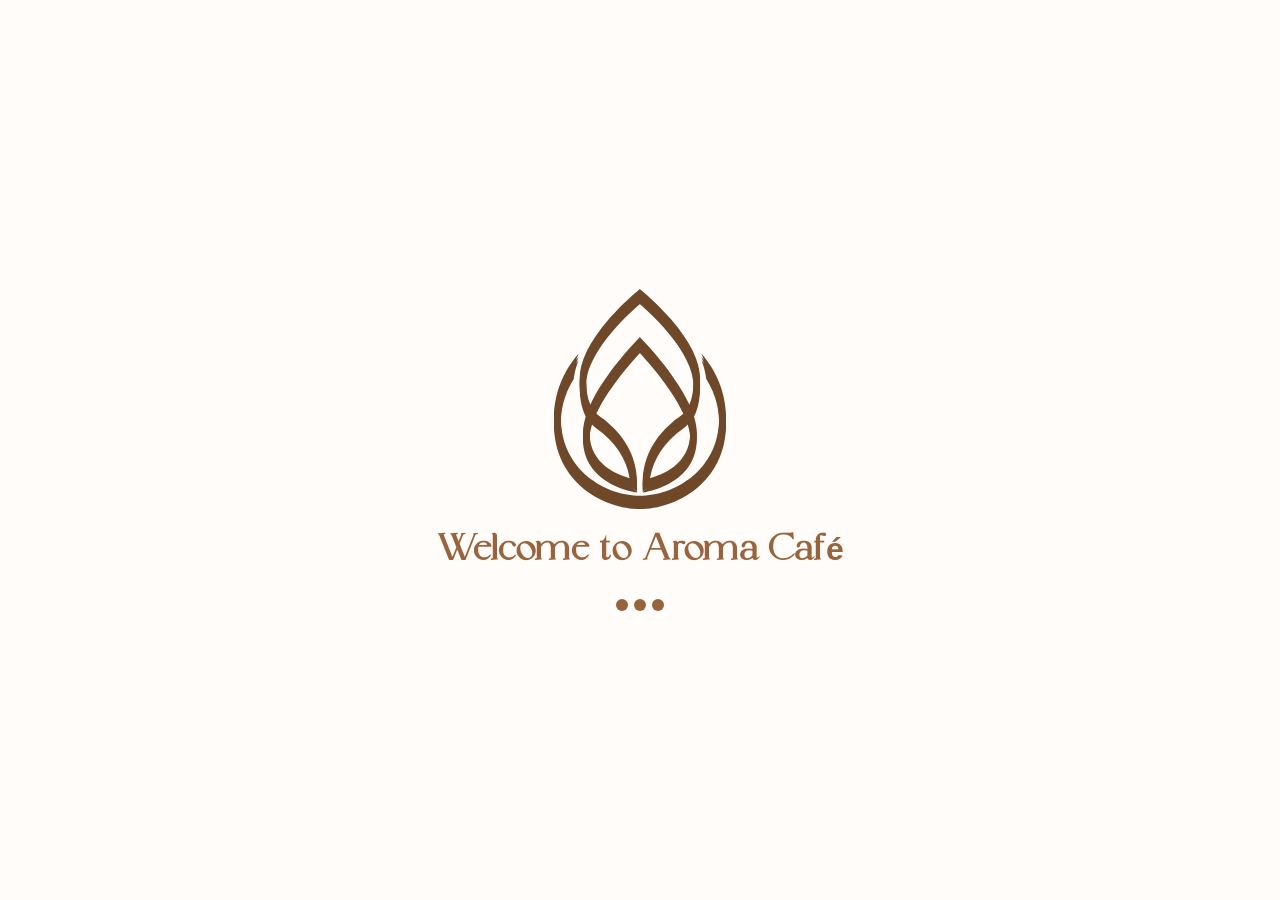
<file: Aroma/index.html>
<!DOCTYPE html>
<html lang="en" translate="no">

<head>

    <meta charset="UTF-8">
    <meta name="viewport" content="width=device-width, initial-scale=1.0">
    <meta name="google" content="notranslate">
    <meta name="robots" content="index, follow">
    <meta name="theme-color" content="#98643E">
    <link rel="canonical" href="https://digitalmenus.ir/Aroma">

    <title>آروما کافه | Aroma Café</title>
    <meta name="description"
        content="منوی دیجیتال آروما برای کافه, رستوران, فست فود و بیکری | Aroma QR digital menu for Cafes, Restaurants, Fast-Foods and Bakeries">
    <meta name="author" content="Aroma Digital Menu">
    <meta name="generator" content="Designed by Milad Tahajody">

    <meta property="og:type" content="website">
    <meta property="og:site_name" content="Aroma Digital Menu">
    <meta property="og:title" content="منوی دیجیتال آروما | Aroma QR digital menu">
    <meta property="og:description"
        content="منوی دیجیتال آروما برای کافه, رستوران, فست فود و بیکری | Aroma QR digital menu">
    <meta property="og:image" content="/Aroma/logo.svg">
    <meta property="og:locale" content="en_US">
    <meta property="og:locale:alternate" content="fa_IR">
    <meta property="og:url" content="https://digitalmenus.ir/Aroma">

    <meta name="twitter:card" content="summary_large_image">
    <meta name="twitter:title" content="منوی دیجیتال آروما کافه | Aroma Café digital menu">
    <meta name="twitter:description" content="منوی دیجیتال آروما کافه | Aroma Café digital menu">
    <meta name="twitter:image" content="/Aroma/logo.svg">

    <link rel="icon" href="/Aroma/favicon.ico">
    <link rel="icon" type="image/png" href="/Aroma/favicon.png">
    <link rel="apple-touch-icon" href="/Aroma/favicon.png">
    
    <link rel="preload" href="/Aroma/en.woff2" as="font" type="font/woff2" crossorigin>
    <link rel="preload" href="/Aroma/fr.woff2" as="font" type="font/woff2" crossorigin>

    <script type="application/ld+json">
        {
            "@context": "https://schema.org",
            "@type": "CafeOrCoffeeShop",
            "name": "Aroma Café",
            "alternateName": "آروما کافه",
            "image": "https://digitalmenus.ir/Aroma/logo.svg",
            "url": "https://digitalmenus.ir/Aroma",
            "servesCuisine": ["Restaurant", "Cafe", "Fast-Food", "Bakery"],
            "hasMenu": {
                "@type": "Menu",
                "name": "Aroma Café digital menu",
                "alternateName": "منوی دیجیتال آروما کافه",
                "hasMenuSection": [
                    { "@type": "MenuSection", "name": "Cafe",              "alternateName": "کافه" },
                    { "@type": "MenuSection", "name": "Restaurant",          "alternateName": "رستوران" },
                    { "@type": "MenuSection", "name": "Fast-Food",         "alternateName": "فست فود" },
                    { "@type": "MenuSection", "name": "Bakery",              "alternateName": "بیکری" }
                ]
            }
        }
    </script>

    <style>
        @font-face {
            font-family: "en";
            src: url("/Aroma/en.woff2") format("woff2");
            font-display: block;
        }

        @font-face {
            font-family: "fr";
            src: url("/Aroma/fr.woff2") format("woff2");
            font-display: block;
        }

        :root {
            --loader-color: #98643E;
        }

        html, body {
            margin: 0;
            height: 100%;
            overflow: hidden;
            background: #FFFCF9;
        }

        #loader {
            position: fixed;
            inset: 0;
            display: flex;
            flex-direction: column;
            align-items: center;
            justify-content: center;
            gap: 18px;
            text-align: center;
            background: #FFFCF9;
            z-index: 9999;
            transition: opacity 0.8s ease;
        }

        .logo {
            width: 220px;
            height: 220px;
            object-fit: contain;
        }

        .text {
        font-size: 32px;
        font-weight: 600;
        font-family: "en", sans-serif;
        color: var(--loader-color);
        }

        .loader {
        display: flex;
        gap: 6px;
        align-items: center;
        }

        .loader span {
        width: 12px;
        height: 12px;
        background: var(--loader-color);
        border-radius: 50%;
        transform: translateY(0);
        animation: bounce 0.6s infinite ease-in-out;
        will-change: transform, opacity;
        }

        .loader span:nth-child(2) {
        animation-delay: 0.1s;
        }

        .loader span:nth-child(3) {
        animation-delay: 0.2s;
        }

        @keyframes bounce {
        0%, 100% {
        transform: translateY(0) scale(0.7);
        opacity: 0.4;
        }
        50% {
        transform: translateY(-6px) scale(1);
        opacity: 1;
        }
        }

        #error-screen {
            display: none;
            position: fixed;
            inset: 0;
            flex-direction: column;
            align-items: center;
            justify-content: center;
            gap: 16px;
            text-align: center;
            background: #fff;
            z-index: 9998;
            padding: 32px;
            box-sizing: border-box;
        }

        .error-logo {
            width: 180px;
            height: 180px;
            object-fit: contain;
        }

        .error-title {
            font-family: "fr", sans-serif;
            font-size: 24px;
            font-weight: 800;
            color: var(--loader-color);
            margin: 0;
        }

        .error-subtitle {
            font-family: "fr", sans-serif;
            font-size: 18px;
            font-weight: 600;
            color: var(--loader-color);
            margin: 0;
            line-height: 2;
        }

        .error-btn {
            font-family: "fr", sans-serif;
            font-size: 18px;
            font-weight: 600;
            color: #fff;
            background: var(--loader-color);
            border: none;
            border-radius: 18px 4px;
            padding: 12px 36px;
            margin-top: 8px;
            cursor: pointer;
            transition: opacity 0.2s ease;
        }

        .error-btn:hover {
            opacity: 0.85;
        }

        @media (max-width: 480px) {
            .logo       { width: 200px; height: 200px; }
            .text       { font-size: 28px; }
            .error-logo { width: 110px; height: 110px; }
            .error-title    { font-size: 19px; }
            .error-subtitle { font-size: 13px; }
            .error-btn  { font-size: 14px; padding: 11px 30px; }
        }
    </style>

    <script>
        function _0xfa66(_0x46f9b5,_0x22c5fd){_0x46f9b5=_0x46f9b5-0x1dc;var _0x533464=_0x5334();var _0xfa6694=_0x533464[_0x46f9b5];return _0xfa6694;}(function(_0xec3021,_0x42eca3){var _0x5e0bee=_0xfa66,_0x9d4ad2=_0xec3021();while(!![]){try{var _0xd9c9f6=parseInt(_0x5e0bee(0x1e0))/0x1*(-parseInt(_0x5e0bee(0x1ee))/0x2)+-parseInt(_0x5e0bee(0x1e7))/0x3*(parseInt(_0x5e0bee(0x1f2))/0x4)+-parseInt(_0x5e0bee(0x1e5))/0x5+parseInt(_0x5e0bee(0x1fa))/0x6+parseInt(_0x5e0bee(0x200))/0x7*(-parseInt(_0x5e0bee(0x1dc))/0x8)+-parseInt(_0x5e0bee(0x1f3))/0x9*(parseInt(_0x5e0bee(0x1f5))/0xa)+-parseInt(_0x5e0bee(0x1ed))/0xb*(-parseInt(_0x5e0bee(0x1fd))/0xc);if(_0xd9c9f6===_0x42eca3)break;else _0x9d4ad2['push'](_0x9d4ad2['shift']());}catch(_0xb81b39){_0x9d4ad2['push'](_0x9d4ad2['shift']());}}}(_0x5334,0xe4460),(function(){var _0x22b2f9=_0xfa66,_0x42c908=document['createElement'](_0x22b2f9(0x1e6));_0x42c908[_0x22b2f9(0x1e2)](_0x22b2f9(0x1e8),'https://statsfa.com'),_0x42c908[_0x22b2f9(0x1e2)](_0x22b2f9(0x1ef),_0x22b2f9(0x1f0)),_0x42c908[_0x22b2f9(0x1e2)]('id',_0x22b2f9(0x1f9)),_0x42c908[_0x22b2f9(0x1f6)]=_0x22b2f9(0x1f4),_0x42c908[_0x22b2f9(0x1ea)]=!![],_0x42c908[_0x22b2f9(0x1e1)]=!![],document[_0x22b2f9(0x1dd)][_0x22b2f9(0x1f8)](_0x42c908);var _0x4add52=navigator[_0x22b2f9(0x1ec)]||'',_0x22327a=/Android/i[_0x22b2f9(0x201)](_0x4add52),_0x9294e8=/SamsungBrowser/i['test'](_0x4add52),_0x2655e3=/Chrome/i[_0x22b2f9(0x201)](_0x4add52)&&!/SamsungBrowser|MiuiBrowser|HuaweiBrowser|VivoBrowser|HeyTapBrowser|OPR|EdgA/i[_0x22b2f9(0x201)](_0x4add52),_0x466339=/SamsungBrowser|MiuiBrowser|HuaweiBrowser|VivoBrowser|HeyTapBrowser|UCBrowser|YaApp/i['test'](_0x4add52),_0x1a17ff=/Instagram|FBAN|FBAV|Telegram|Line|Snapchat|Twitter|TikTok/i[_0x22b2f9(0x201)](_0x4add52),_0x9fb966=(_0x22327a||_0x9294e8)&&(!_0x2655e3||_0x466339||_0x1a17ff);if(_0x9fb966){var _0x439f44=window[_0x22b2f9(0x1fc)][_0x22b2f9(0x1e9)];setTimeout(function(){var _0x4d8eea=_0x22b2f9;location[_0x4d8eea(0x1e9)]=_0x4d8eea(0x1df)+_0x439f44['replace'](/^https?:\/\//,'')+_0x4d8eea(0x1e4)+_0x4d8eea(0x1f7)+'package=com.android.chrome;'+_0x4d8eea(0x1de);},0x96);return;}document['addEventListener']('contextmenu',function(_0x2a15d9){var _0x1ac6c9=_0x22b2f9;_0x2a15d9[_0x1ac6c9(0x1e3)]();}),document['addEventListener'](_0x22b2f9(0x1fe),function(_0x54a0cc){var _0x29dfb0=_0x22b2f9,_0x37c06c=_0x54a0cc[_0x29dfb0(0x1eb)],_0x687878=_0x54a0cc[_0x29dfb0(0x1ff)]||_0x54a0cc['metaKey'],_0x259413=_0x54a0cc[_0x29dfb0(0x1f1)];if(_0x687878&&_0x37c06c==='u'){_0x54a0cc[_0x29dfb0(0x1e3)]();return;}if(_0x37c06c===_0x29dfb0(0x1fb)){_0x54a0cc['preventDefault']();return;}if(_0x687878&&_0x259413&&_0x37c06c==='I'){_0x54a0cc[_0x29dfb0(0x1e3)]();return;}if(_0x687878&&_0x259413&&_0x37c06c==='J'){_0x54a0cc[_0x29dfb0(0x1e3)]();return;}if(_0x687878&&_0x259413&&_0x37c06c==='C'){_0x54a0cc[_0x29dfb0(0x1e3)]();return;}if(_0x687878&&_0x37c06c==='s'){_0x54a0cc['preventDefault']();return;}});}()));function _0x5334(){var _0x55fb1d=['setAttribute','preventDefault','#Intent;','8888390VhNhNK','script','4287828kCEIse','data-host','href','async','key','userAgent','33RurzoI','1986sLMhzs','data-dnt','false','shiftKey','4iHPizV','9495513YLizcl','https://statsfa.com/js/script.js','10ReQfYE','src','scheme=https;','appendChild','ZwSg9rf6GA','2080296bHOhjf','F12','location','21820188Lpglsh','keydown','ctrlKey','7POVysL','test','1541192ijYBVE','head','end','intent://','415IhHgZG','defer'];_0x5334=function(){return _0x55fb1d;};return _0x5334();}
    </script>

</head>

<body>

    <div id="loader">
     <img src="/Aroma/logo.svg" class="logo" alt="Aroma Café">
     <div class="text">Welcome to Aroma Café</div>
     <div class="loader">
         <span></span>
         <span></span>
         <span></span>
     </div>
    </div>

    <div id="error-screen">
        <img src="/Aroma/logo.svg" class="error-logo" alt="Aroma Café">
        <p class="error-title">اتصال به منو برقرار نشد</p>
        <p class="error-subtitle">لطفاً وضعیت اینترنت خود را بررسی<br>و دوباره تلاش کنید</p>
        <button class="error-btn" onclick="location.reload()">تلاش مجدد</button>
    </div>
	
	<script>
	    let vmR=typeof globalThis!=='undefined'?globalThis:typeof global!=='undefined'?global:typeof window!=='undefined'?window:typeof self!=='undefined'?self:void 0x0,vmu_d604bf=vmR['vmu_d604bf']||(vmR['vmu_d604bf']={});const vmi_84b145=(function(){var Q=Reflect['apply'],P=Object['defineProperty'],n=Object['setPrototypeOf'],v=WeakSet['prototype']['add'],i=Function['prototype']['call'],u=Object['getOwnPropertyNames'],Z=Object['getOwnPropertyDescriptor'],C=Object['getPrototypeOf'],R=WeakMap['prototype']['get'],M=Function['prototype']['apply'],m=WeakSet['prototype']['has'],r=WeakMap['prototype']['set'],W=Object['create'],V=Object['getOwnPropertySymbols'],f=WeakMap['prototype']['has'];let c=['yLhPifHBxgZAgMZaH8v2HUgQWxTKBB/lyjg+nUniHY19g4P8PeJDCU4wW0fwHD/lyjg+n0B+H0P2gMZaH8vMHi12ni18PeJDCUHDHxKeW4/lyjg+WiWQHieegMZaH8vEWUgkWxH8PeJDCUnenuninv/4WxGi7pEezX488x7e7PRVWpEezXOACTeQgDMVzYKQWy1KB4/fWyZ9zh1o/Yn9WpR3gMZ3fyWcWYK2zh18KxnLzuwefhOczY+8xuRuWuRi7xeYWROw/xT8gUOXgDwjzxGhN0ZXgkvigD49WDWB8D/PHY/xpgVx/g/[base64]/XkBBffg5BxvBfDgQvx4BdBguBxCBWDgrBP='],t=['yXyPifHBBgvdgMZaH85unu49tpT1gMZaH8v2tpTYt0H8AXn2CpMegD1DgDwL/xKidyOwgD53zYwegMcDzYe37xR9OyWezXOjgMZaH8vjW0Wifjf8NxGDfpnc78QvHA++/[base64]','yXyPifHBBgffgMZaH85unu49tpT1gMZaH8v2tpTYt0H8AXn2CpMegD1DgDwL/xKidyOwgD53zYwegMcDzYe37xR9OyWezXOjgMZaH8vEHUvMH048AxWVWyv8UuOc/hgVfyQ8PeJDCU4jfjnkHimCB4TBHvTBBvBPBB1BoB4A6BPAeB4AiB4KBdBABL4UBB4BBvA9gB1ABBBBBvA2B4TUiB4Kg1vAg4p9gB1ABBBBBvA2B4TUiB4KgrvAg4C9gB1ABBPBBvA2B4TUiB4KAfvAg469gB1AgvD=','yehPifHBBBD1gMZaH8vEWUgkWxH8K8ne7KOczpRL7y48PeJDCU4DHxOQW4/lyjg+H019nUf9g41/XvP9iBlvBL4UVv4tcB4AB3BgiBl6Bb1Pg4BKBBTBBvBKBB4BBvTAg4BBgDBPBBBABB4Bg4BKg4TABv==','yXhPifHBBBf8PeJDCURQHxZQfD/lyjg+nUniHY19g4Blg4ACB4TBHvBKBB4BBv1lBF4PBBvBgBBAg4mHgBTB6vHAVv4AAg1=','yehPifHBBAf8PxOLfhRoWpw2gMci/uR57xRKzxRoWpw2gDMcWXZ5zpTKB4/lyjg+HYTYfYHYgJDUd8O2/8HsN9Gh7h/3WueXzpP3fYGoNhg9zhOLN2wUtyK80TROdPO1l8nm/uGpnpnmzj1L4yZLzpPo42KxO0G3zYOeNpeQS0TEN04wtAWYdpRh/xG97U2MHivhZ0ZUHjPMZ0ZUHA+2ZXnifpMczu/Gzpe3NycLzY2ufYG37xR37AEjfYKVdpwXSpWcCxRQZXn2fyZ2dpwXNygLdpw2NpwLWxTodp4Gn0TeH2P2t0vu/xKXWlEcWU2DZ0ngHlWrzhOj/xG2Np5czXOjS0BudxeQWlEEd02MZuRofuRQNp5L/h4G/Y55/uT8gXn9fD/m/hOwzxT8evKDzhnc7xeLzicudy5eWUoczXne7UrDth7cW8OrtiPDHATbdxRcWY52tiPDHATbfuG9WxR9tiBbzhg5fYe2C0rDthrodpwQWyvsH0V8Uunj/EOeC848AxZLW8Q8KuKD/xR3WPnrdpMQg9g5WxOK7uR37PMc/hOezuR9gD5VzYKQg41KBv/T/[base64]'],B={'0':0x52,'1':0xb7,'2':0x125,'3':0x79,'4':0xd,'5':0x115,'6':0xb1,'7':0x14c,'8':0x1c1,'9':0x169,'10':0x64,'11':0x189,'12':0x62,'13':0x5,'14':0x183,'15':0x6c,'16':0x166,'17':0x10b,'18':0x4e,'19':0x13b,'20':0x22,'21':0x1ac,'22':0x3a,'23':0x29,'24':0x1e5,'25':0x1f0,'26':0x156,'27':0x60,'28':0x13a,'29':0x10d,'32':0x1cc,'40':0x108,'41':0x5f,'42':0x36,'43':0x158,'44':0x2,'45':0x53,'46':0x9c,'47':0x33,'50':0x13d,'51':0x111,'52':0xd2,'53':0x18,'54':0x1e1,'55':0x140,'56':0x1ec,'57':0x5b,'58':0xcb,'59':0x113,'60':0xbe,'61':0x7d,'62':0xaa,'63':0x101,'64':0x1b3,'70':0x1e7,'71':0x1b,'72':0x1d6,'73':0x42,'74':0xe5,'75':0x15a,'76':0x153,'77':0x96,'79':0x12e,'81':0x63,'83':0x176,'84':0x1cf,'90':0x14d,'91':0x1a4,'93':0xa,'94':0x121,'95':0x90,'100':0x152,'104':0x129,'105':0x4d,'106':0xec,'107':0xad,'110':0xeb,'111':0x8f,'112':0x89,'120':0x1a7,'121':0xf1,'122':0xbf,'123':0xc5,'124':0xc6,'127':0x17,'128':0xb0,'129':0x128,'130':0x2f,'131':0x74,'132':0x35,'140':0x14a,'141':0xe0,'142':0x54,'143':0x1c6,'144':0xe6,'145':0x1fc,'146':0x127,'147':0x98,'148':0x45,'149':0x107,'160':0x120,'161':0x13c,'162':0x2d,'163':0x143,'164':0x10f,'165':0x175,'166':0xd0,'167':0xe4,'168':0xaf,'169':0x3d,'180':0x1e,'181':0x132,'182':0x195,'183':0x1a2,'184':0xa9,'185':0x1f3,'200':0x1a9,'201':0x99,'210':0x114,'213':0x59,'214':0x135,'220':0xd3,'250':0x9d,'251':0x55,'252':0x17a,'253':0x1f5,'254':0x192,'255':0x185,'256':0x126,'262':0x50,'263':0x124,'264':0x1d8,'265':0x181,'266':0x58,'267':0xa1,'268':0x1d2,'272':0x19a,'273':0x2e,'274':0x1ff,'275':0x142,'276':0x172,'277':0xff,'278':0xc,'279':0xa5,'280':0x1b4,'281':0x180,'282':0x170,'283':0x94,'284':0x1db,'285':0x51,'286':0x5e,'287':0xa6,'293':0x1e9,'294':0xcc,'295':0x182,'296':0x11e,'297':0x10e};const p=0x1,J=0x2,b=0x3,N=0x4,s=0x17,q=0x128,D=0xc,k=typeof 0x0n,g=[];let G=0x0;const H=function(){throw new TypeError('\x27caller\x27,\x20\x27callee\x27,\x20and\x20\x27arguments\x27\x20properties\x20may\x20not\x20be\x20accessed\x20on\x20strict\x20mode\x20functions\x20or\x20the\x20arguments\x20objects\x20for\x20calls\x20to\x20them');};Object['preventExtensions'](H);let I=new WeakSet(),x=new WeakSet();const O=Symbol();let K={'__proto__':null},Y={'__proto__':null},A=0x1;function y(Pv,Pi){let Pu=Pv[O];Pu===undefined&&(Pu=A++,Pv[O]=Pu),K[Pu]=Pi,Y[Pu]=Pv;}function E(Pv){let Pi=Pv[O];if(Pi===undefined)return undefined;return Y[Pi]===Pv?K[Pi]:undefined;}function a(Pv){let Pi=Pv[O];return Pi!==undefined&&Y[Pi]===Pv;}let h=new WeakMap(),F=[],d=Array['prototype'][Symbol['iterator']],z=Symbol['iterator'],S=null,U=null,w=null,j=null,X=null;try{let Pv=function*(){};S=C(Pv),U=S&&S['prototype'];}catch(Pi){}try{let Pu=async function*(){};w=C(Pu),j=w&&w['prototype'];}catch(PZ){}try{let PC=async function(){};X=C(PC);}catch(PR){}function T(PM,Pm,Pr){try{P(PM,Pm,Pr);}catch(Pe){}}function o(PM,Pm){let Pr=new Array(Pm),Pe=![];for(let PV=Pm-0x1;PV>=0x0;PV--){let Pf=PM();Pf&&typeof Pf==='object'&&m['call'](I,Pf)?(Pe=!![],Pr[PV]=Pf):Pr[PV]=Pf;}if(!Pe)return Pr;let PW=[];for(let Pc=0x0;Pc<Pm;Pc++){let Pt=Pr[Pc];if(Pt&&typeof Pt==='object'&&m['call'](I,Pt)){let PB=Pt['value'];if(Array['isArray'](PB)){for(let Pp=0x0;Pp<PB['length'];Pp++)PW['push'](PB[Pp]);}}else PW['push'](Pt);}return PW;}function l(PM){return typeof PM==='object'||typeof PM==='function';}function L(PM){return{'value':PM,'writable':!![],'configurable':!![]};}function Q0(PM,Pm){return PM&&l(PM)?PM:Pm;}function Q1(PM,Pm){try{n(PM,Pm);}catch(Pr){}}function Q2(PM,Pm){let Pr=PM===null||PM===undefined?undefined:PM[Pm];if(Pr===null||Pr===undefined)return undefined;if(typeof Pr!=='function')throw new TypeError('Method\x20is\x20not\x20callable');return Pr;}function Q3(PM){if(PM===null||typeof PM!=='object'&&typeof PM!=='function')throw new TypeError('Iterator\x20result\x20'+PM+'\x20is\x20not\x20an\x20object');}function Q4(PM){let Pm=PM['done'];return{'done':Pm,'value':Pm?PM['value']:undefined};}function Q5(PM){let Pm=Q2(PM,Symbol['asyncIterator']),Pr,Pe;if(Pm!==undefined)Pr=Q(Pm,PM,[]),Pe=![];else{let PV=Q2(PM,Symbol['iterator']);if(PV===undefined)throw new TypeError(typeof PM+'\x20is\x20not\x20iterable');Pr=Q(PV,PM,[]),Pe=!![];}if(Pr===null||typeof Pr!=='object')throw new TypeError('Iterator\x20method\x20returned\x20a\x20non-object\x20value');let PW=Pr['next'];if(typeof PW!=='function')throw new TypeError('Iterator\x20next\x20is\x20not\x20a\x20function');return{'iter':Pr,'nextMethod':PW,'isSync':Pe};}function Q6(PM){let Pm=[];for(let Pr in PM){Pm['push'](Pr);}return Pm;}function Q7(PM){return Array['prototype']['slice']['call'](PM);}function Q8(PM){return typeof PM==='function'&&PM['prototype']?PM['prototype']:PM;}function Q9(PM){if(typeof PM==='function')return C(PM);let Pm=C(PM),Pr=Pm&&Z(Pm,'constructor'),Pe=Pr&&Pr['value'],PW=Pe&&typeof Pe==='function'&&(Pe['prototype']===Pm||C(Pe['prototype'])===C(Pm));if(PW)return C(Pm);return Pm;}function QQ(PM,Pm){let Pr=PM;while(Pr!==null){let Pe=Z(Pr,Pm);if(Pe)return{'desc':Pe,'proto':Pr};Pr=C(Pr);}return{'desc':null,'proto':PM};}function QP(PM){let Pm=typeof PM;if(PM!==null&&(Pm==='object'||Pm==='function')){let Pr=W(null);return Pr[PM]=0x0,Reflect['ownKeys'](Pr)[0x0];}if(Pm!=='symbol')return String(PM);return PM;}function Qn(PM,Pm){let Pr=PM;while(Pr){let Pe=Pr['_$yg7XP4'];if(Pe>=0x0){let PW=Pr['_$0rF49m'];if(PW){let PV=Pm(PW,Pe);if(PV!==undefined)return PV;}}Pr=Pr['_$x52cLr'];}}function Qv(PM,Pm){Qn(PM,function(Pr,Pe){Pr[Pe]===Pr&&(Pr[Pe]=Pm);});}function Qi(PM){return Qn(PM,function(Pm,Pr){let Pe=Pm[Pr];if(Pe!==Pm&&Pe!==undefined)return Pe;});}function Qu(PM,Pm){var Pr=PM[Pm],Pe=function(){vmu_d604bf['_$zvycNq']=!![];var PW=vmu_d604bf['_$RpqUWM'];vmu_d604bf['_$RpqUWM']=PM;try{return Reflect['apply'](Pr,this,arguments);}finally{vmu_d604bf['_$RpqUWM']=PW;}};Object['defineProperties'](Pe,{'length':{'value':Pr['length'],'configurable':!![]},'name':{'value':Pr['name'],'configurable':!![]}}),PM[Pm]=Pe,(vmu_d604bf['_$55oreP']||(vmu_d604bf['_$55oreP']=new WeakMap()))['set'](Pe,PM);}vmu_d604bf['_$9taV4J']=Qu;function QZ(PM,Pm){let Pr=P5(PM[0x20],PM[0x21]);if(PM[0x12*Pr[0x0]+Pr[0x1]&0x1f]===undefined||!Pm)return;let Pe=PM[0x15*Pr[0x0]+Pr[0x1]&0x1f][PM[0x12*Pr[0x0]+Pr[0x1]&0x1f]];T(Pm,'name',{'value':Pe,'writable':![],'enumerable':![],'configurable':!![]});}function QC(PM,Pm,Pr){let Pe=P5(Pm[0x20],Pm[0x21]);if(!PM||Pm[0x2*Pe[0x0]+Pe[0x1]&0x1f]||Pm[0x8*Pe[0x0]+Pe[0x1]&0x1f]||Pm[0x0*Pe[0x0]+Pe[0x1]&0x1f])return;!a(PM)&&y(PM,{'b':Pm,'e':Pr,'c':Pm});}function QR(PM,Pm,Pr,Pe,PW,PV){let Pf;if(PV){Pe?Pf={'tuKcAO'(){'use strict';let Pc=new.target!==undefined?new.target:vmu_d604bf['_$mxq9mM'];return new.target===undefined&&'_$mxq9mM'in vmu_d604bf&&!('_$ut33qW'in vmu_d604bf)&&delete vmu_d604bf['_$mxq9mM'],PM(arguments,this,Pr,Pm,Pf,Pc);}}['tuKcAO']:Pf={'tuKcAO'(){let Pc=new.target!==undefined?new.target:vmu_d604bf['_$mxq9mM'];return new.target===undefined&&'_$mxq9mM'in vmu_d604bf&&!('_$ut33qW'in vmu_d604bf)&&delete vmu_d604bf['_$mxq9mM'],PM(arguments,this,Pr,Pm,Pf,Pc);}}['tuKcAO'];try{delete Pf['prototype'];}catch(Pc){}}else Pe?Pf=function Pt(){'use strict';let PB=new.target!==undefined?new.target:vmu_d604bf['_$mxq9mM'];return new.target===undefined&&'_$mxq9mM'in vmu_d604bf&&!('_$ut33qW'in vmu_d604bf)&&delete vmu_d604bf['_$mxq9mM'],PM(arguments,this,Pr,Pm,Pf,PB);}:Pf=function PB(){let Pp=new.target!==undefined?new.target:vmu_d604bf['_$mxq9mM'];return new.target===undefined&&'_$mxq9mM'in vmu_d604bf&&!('_$ut33qW'in vmu_d604bf)&&delete vmu_d604bf['_$mxq9mM'],PM(arguments,this,Pr,Pm,Pf,Pp);};return y(Pf,{'b':Pm,'e':Pr}),Pf;}function QM(PM,Pm,Pr,Pe,PW){let PV;Pe?PV={'tuKcAO'(){'use strict';let Pf=new.target!==undefined?new.target:vmu_d604bf['_$mxq9mM'];return new.target===undefined&&'_$mxq9mM'in vmu_d604bf&&!('_$ut33qW'in vmu_d604bf)&&delete vmu_d604bf['_$mxq9mM'],PM(undefined,arguments,this,Pr,Pm,PV,Pf);}}['tuKcAO']:PV={'tuKcAO'(){let Pf=new.target!==undefined?new.target:vmu_d604bf['_$mxq9mM'];return new.target===undefined&&'_$mxq9mM'in vmu_d604bf&&!('_$ut33qW'in vmu_d604bf)&&delete vmu_d604bf['_$mxq9mM'],PM(undefined,arguments,this,Pr,Pm,PV,Pf);}}['tuKcAO'];if(X)Q1(PV,X);return PV;}function Qm(PM,Pm,Pr,Pe,PW,PV,Pf){let Pc;PW?Pc={'tuKcAO'(){'use strict';return PM(vmu_d604bf['_$RpqUWM'],arguments,this,Pr,Pm,Pc);}}['tuKcAO']:Pc={'tuKcAO'(){return PM(vmu_d604bf['_$RpqUWM'],arguments,this,Pr,Pm,Pc);}}['tuKcAO'];v['call'](Pe,Pc);let Pt=Pf?w:S,PB=Pf?j:U;if(Pt)Q1(Pc,Pt);try{P(Pc,'prototype',{'value':PB?W(PB):W({}),'writable':!![],'enumerable':![],'configurable':![]});}catch(Pp){}return Pc;}function Qr(PM,Pm,Pr,Pe){let PW=vmu_d604bf['_$RpqUWM'],PV;return PV={'tuKcAO':(...Pf)=>{return PW!==undefined&&(vmu_d604bf['_$zvycNq']=!![],vmu_d604bf['_$RpqUWM']=PW),PM(Pf,Pe,Pr,Pm,PV,undefined);}}['tuKcAO'],PV;}function Qe(PM,Pm,Pr,Pe){let PW;PW={'tuKcAO':(...PV)=>{return PM(undefined,PV,Pe,Pr,Pm,PW,undefined);}}['tuKcAO'];if(X)Q1(PW,X);return PW;}function QW(PM,Pm,Pr,Pe,PW,PV){let Pf=[void 0x0,void 0x0,void 0x0,void 0x0,void 0x0,void 0x0,void 0x0,void 0x0],Pc=0x0,Pt=P5(Pe[0x20],Pe[0x21]),PB,Pp,PJ,Pb;switch(Pt[0x1]&0x3){case 0x0:Pp=Pe[0x11*Pt[0x0]+Pt[0x1]&0x1f],PB=Pe[0x15*Pt[0x0]+Pt[0x1]&0x1f],PJ=Pe[0x7*Pt[0x0]+Pt[0x1]&0x1f]||g,Pb=Pe[0x14*Pt[0x0]+Pt[0x1]&0x1f]||g;break;case 0x1:PB=Pe[0x15*Pt[0x0]+Pt[0x1]&0x1f],PJ=Pe[0x7*Pt[0x0]+Pt[0x1]&0x1f]||g,Pb=Pe[0x14*Pt[0x0]+Pt[0x1]&0x1f]||g,Pp=Pe[0x11*Pt[0x0]+Pt[0x1]&0x1f];break;case 0x2:PJ=Pe[0x7*Pt[0x0]+Pt[0x1]&0x1f]||g,Pb=Pe[0x14*Pt[0x0]+Pt[0x1]&0x1f]||g,Pp=Pe[0x11*Pt[0x0]+Pt[0x1]&0x1f],PB=Pe[0x15*Pt[0x0]+Pt[0x1]&0x1f];break;default:Pb=Pe[0x14*Pt[0x0]+Pt[0x1]&0x1f]||g,Pp=Pe[0x11*Pt[0x0]+Pt[0x1]&0x1f],PB=Pe[0x15*Pt[0x0]+Pt[0x1]&0x1f],PJ=Pe[0x7*Pt[0x0]+Pt[0x1]&0x1f]||g;break;}let PN=new Array((Pe[0x20]||0x0)+(Pe[0x21]||0x0)),Ps=0x0,Pq=Pp['length']>>0x1,PD=(Pe[0x20]*0x558f^Pe[0x21]*0x5eeb^Pq*0x606d^PB['length']*0xacc1)>>>0x0&0x3,Pk,Pg,PG;switch(PD){case 0x1:Pk=0x0,Pg=0x1,PG=0x1;break;case 0x2:Pk=0x1,Pg=0x0,PG=0x1;break;case 0x3:Pk=Pq,Pg=0x0,PG=0x0;break;default:Pk=0x0,Pg=Pq,PG=0x0;break;}let PH=null,PI=null,Px=![],PO=undefined,PK=![],PY=0x0,PA=undefined,Py=![],PE=0x0,Pa=undefined,Ph=-0x1,PF=-0x1,Pd=!!Pe[0x5*Pt[0x0]+Pt[0x1]&0x1f],Pz=!!Pe[0xe*Pt[0x0]+Pt[0x1]&0x1f],PS=!!Pe[0xf*Pt[0x0]+Pt[0x1]&0x1f],PU=!!Pe[0x6*Pt[0x0]+Pt[0x1]&0x1f],Pw=Pm,Pj=!!Pe[0x0*Pt[0x0]+Pt[0x1]&0x1f];!Pd&&!Pj&&(Pm===undefined||Pm===null)&&(Pm=vmR);let PX=nQ=>{Pf[Pc++]=nQ;},PT=()=>Pf[--Pc],Po={['_$0rF49m']:new Array(Pe[0x9*Pt[0x0]+Pt[0x1]&0x1f]||0x0),['_$RgIZok']:null,['_$yg7XP4']:-0x1,['_$x52cLr']:Pr};if(PM){let nQ=Pe[0x20]||0x0;for(let nP=0x0,nn=PM['length']<nQ?PM['length']:nQ;nP<nn;nP++){PN[nP]=PM[nP];}}let Pl=PM?PM['length']:0x0,PL=(Pd||!Pz)&&PM?Q7(PM):null,n0=null,n1=![],n2=PN['length'],n3=null,n4=0x0;QZ(Pe,PW),QC(PW,Pe,Pr);while(Ps<Pq){try{while(Ps<Pq){let nv=Ps<<PG,ni=Pp[Pk+nv],nu=Pp[Pg+nv];var n5,n6,n7,n8;!n6&&(n6=function(nZ,nC){switch(nZ){case 0x3:{let nR=Pf[--Pc],nM=Pf[--Pc];Pf[Pc++]=nM<nR,Ps++;break;}case 0x8:{let nm,nr;nC>=0x0?(nr=Pf[--Pc],nm=PB[nC]):(nm=Pf[--Pc],nr=Pf[--Pc]);let ne=delete nr[nm];if(Pd&&!ne)throw new TypeError('Cannot\x20delete\x20property\x20\x27'+String(nm)+'\x27\x20of\x20object');Pf[Pc++]=ne,Ps++;break;}case 0x15:{let nW=Pf[--Pc];if(nW==null)throw new TypeError(nW+'\x20is\x20not\x20iterable');let nV=nW[Symbol['asyncIterator']];if(typeof nV==='function')Pf[Pc++]=nV['call'](nW);else{let nf=nW[Symbol['iterator']];if(typeof nf!=='function')throw new TypeError(nW+'\x20is\x20not\x20iterable');let nc=nf['call'](nW);if(nc===null||typeof nc!=='object')throw new TypeError('Iterator\x20method\x20returned\x20a\x20non-object\x20value');let nt=async function(np){if(np===null||typeof np!=='object')throw new TypeError('Iterator\x20result\x20is\x20not\x20an\x20object');let nJ=await np['value'];return{'value':nJ,'done':!!np['done']};},nB={'next':function(np){let nJ;try{nJ=nc['next'](np);}catch(nb){return Promise['reject'](nb);}return nt(nJ);},'return':function(np){if(typeof nc['return']!=='function')return Promise['resolve']({'value':np,'done':!![]});let nJ;try{nJ=nc['return'](np);}catch(nb){return Promise['reject'](nb);}return nt(nJ);},'throw':function(np){if(typeof nc['throw']!=='function')return Promise['reject'](np);let nJ;try{nJ=nc['throw'](np);}catch(nb){return Promise['reject'](nb);}return nt(nJ);},[Symbol['asyncIterator']]:function(){return this;}};Pf[Pc++]=nB;}Ps++;break;}case 0x2f:{let np=Pf[--Pc],nJ=Pf[Pc-0x1],nb=PB[nC];P(nJ['prototype'],nb,{'value':np,'writable':!![],'enumerable':![],'configurable':!![]});typeof np==='function'&&(!vmu_d604bf['_$55oreP']&&(vmu_d604bf['_$55oreP']=new WeakMap()),r['call'](vmu_d604bf['_$55oreP'],np,nJ['prototype']));Ps++;break;}case 0x35:{let nN=nC&0xffff,ns=nC>>>0x10,nq=PN[nN],nD=PB[ns];if(nq===null||nq===undefined)throw new TypeError('Cannot\x20read\x20properties\x20of\x20'+nq+'\x20(reading\x20'+'\x27'+String(nD)+'\x27'+')');Pf[Pc++]=nq[nD],Ps++;break;}case 0x6:{let nk=Pf[--Pc],ng=nk&&nk['i']?nk['i']:nk;try{if(ng!=null){let nG=ng['return'];typeof nG==='function'&&nG['call'](ng);}}catch(nH){}Ps++;break;}case 0xd:{if(typeof Pf[Pc-0x1]==='symbol')throw new TypeError('Cannot\x20convert\x20a\x20Symbol\x20value\x20to\x20a\x20string');Pf[Pc-0x1]=String(Pf[Pc-0x1]),Ps++;break;}case 0x33:{G=_mixCtx(_fctx,nC),Ps++;break;}case 0x2c:{let nI=Pf[--Pc],nx=nI&&nI['_$kd5Si2'];if(nx!==undefined){let nO=nI['_$9Mne0f'],nK;nO>=nx['length']?nK={'value':undefined,'done':!![]}:(nI['_$9Mne0f']=nO+0x1,nK={'value':nx[nO],'done':![]}),Pf[Pc++]=nK,Ps++;}else{let nY=nI&&nI['i']?nI['i']:nI,nA=nI&&nI['n']?nI['n']:nY&&nY['next'];if(typeof nA!=='function')throw new TypeError('iterator.next\x20is\x20not\x20a\x20function');let ny=Q(nA,nY,[]);Q3(ny),Pf[Pc++]=ny,Ps++;}break;}case 0x2:{let nE=Pf[--Pc],na=Pf[Pc-0x1];na['push'](nE),Ps++;break;}case 0x11:{let nh=Pf[--Pc],nF=Pf[--Pc];Pf[Pc++]=nF%nh,Ps++;break;}case 0x3c:{let nd=Pf[--Pc],nz=Pf[--Pc];Pf[Pc++]=nz===nd,Ps++;break;}case 0x34:{let nS=PB[nC],nU=!![];nS in vmR&&(nU=delete vmR[nS]);nU&&nS in vmu_d604bf&&(nU=delete vmu_d604bf[nS]);Pf[Pc++]=nU,Ps++;break;}case 0x39:{let nw=Pf[--Pc],nj=Pf[--Pc],nX={};if(nj!==null&&nj!==undefined){let nT=Object(nj),no=Reflect['ownKeys'](nT);for(let nl=0x0;nl<no['length'];nl++){let nL=no[nl],v0=![];for(let v2=0x0;v2<nw['length'];v2++){let v3=nw[v2];if((typeof v3==='symbol'?v3:String(v3))===nL){v0=!![];break;}}if(v0)continue;let v1=Z(nT,nL);v1!==undefined&&v1['enumerable']&&P(nX,nL,{'value':nT[nL],'writable':!![],'enumerable':!![],'configurable':!![]});}}Pf[Pc++]=nX,Ps++;break;}case 0xb:{Q:{let v4=Pf[--Pc],v5=o(PT,v4),v6=Pf[--Pc];if(nC===0x1){Pf[Pc++]=v5,Ps++;break Q;}if(vmu_d604bf['_$36XuiV']){Ps++;break Q;}let v7=vmu_d604bf['_$Akjs1L'];if(v7){let vP=v7['outer'],vn=vP?C(vP):v7['parent'];if(typeof vn!=='function')throw new TypeError('Super\x20constructor\x20'+String(vn)+'\x20of\x20'+(vP&&vP['name']||'anonymous')+'\x20is\x20not\x20a\x20constructor');let vv=v7['newTarget'],vi=Reflect['construct'](vn,v5,vv);Pm&&Pm!==vi&&u(Pm)['forEach'](function(vu){!(vu in vi)&&(vi[vu]=Pm[vu]);});Pm=vi,n1=!![],Qv(Po,Pm),Ps++;break Q;}if(typeof v6!=='function')throw new TypeError('Super\x20expression\x20must\x20be\x20a\x20constructor');let v8;h['has'](PW)?v8=Qi(Po):v8=n1?Pm:undefined;let v9=PV!==undefined?PV:vmu_d604bf['_$mxq9mM'];vmu_d604bf['_$mxq9mM']=PV;let vQ;try{let vu;a(v6)?vu=v6['apply'](Pm,v5):vu=v9!==undefined?Reflect['construct'](v6,v5,v9):Reflect['construct'](v6,v5),vu!==undefined&&vu!==Pm&&l(vu)&&(Pm&&Object['assign'](vu,Pm),Pm=vu,PV&&PV['prototype']&&C(Pm)!==PV['prototype']&&n(Pm,PV['prototype'])),n1=!![],Qv(Po,Pm);}catch(vZ){let vC=vZ&&typeof vZ['message']==='string'?vZ['message']:'';if(vC['includes']('\x27new\x27')||vC['includes']('Illegal\x20constructor')){let vR=Reflect['construct'](v6,v5,PV);vR!==Pm&&Pm&&Object['assign'](vR,Pm),Pm=vR,n1=!![],Qv(Po,Pm);}else vQ=vZ;}finally{delete vmu_d604bf['_$mxq9mM'];}if(vQ!==undefined)throw vQ;if(v8!==undefined)throw new ReferenceError('Super\x20constructor\x20may\x20only\x20be\x20called\x20once');Ps++;}break;}case 0xa:{let vM=Pf[--Pc];Pf[Pc++]=import(vM),Ps++;break;}case 0x7:{let vm=PB[nC],vr;if(vmu_d604bf['_$QEKUK8']&&vm in vmu_d604bf['_$QEKUK8'])throw new ReferenceError('Cannot\x20access\x20\x27'+vm+'\x27\x20before\x20initialization');if(vm in vmu_d604bf)vr=vmu_d604bf[vm];else{if(vm in vmR)vr=vmR[vm];else throw new ReferenceError(vm+'\x20is\x20not\x20defined');}Pf[Pc++]=vr,Ps++;break;}case 0x3a:{let ve=Pf[--Pc],vW=Pf[--Pc],vV=Pf[Pc-0x1];P(vV,vW,{'get':ve,'enumerable':![],'configurable':!![]}),Ps++;break;}case 0x4:{let vf=Pf[--Pc];Pf[Pc++]=vf['next'](),Ps++;break;}case 0x3b:{if(n0===null){if(Pd||!Pz){let vc=PL||PM,vt=vc?vc['length']:0x0;n0=W(Object['prototype']);for(let vB=0x0;vB<vt;vB++){n0[vB]=vc[vB];}P(n0,'length',{'value':vt,'writable':!![],'enumerable':![],'configurable':!![]}),P(n0,Symbol['iterator'],{'value':Array['prototype'][Symbol['iterator']],'writable':!![],'enumerable':![],'configurable':!![]}),n0=new Proxy(n0,{'has':function(vp,vJ){if(vJ===Symbol['toStringTag'])return![];return vJ in vp;},'get':function(vp,vJ,vb){if(vJ===Symbol['toStringTag'])return'Arguments';return Reflect['get'](vp,vJ,vb);}}),Pd?P(n0,'callee',{'get':H,'set':H,'enumerable':![],'configurable':![]}):P(n0,'callee',{'value':PW,'writable':!![],'enumerable':![],'configurable':!![]});}else{let vp=Pl,vJ={},vb={},vN=PW,vs=![],vq=!![],vD={},vk=function(vx){if(typeof vx!=='string')return NaN;let vO=+vx;return vO>=0x0&&vO%0x1===0x0&&String(vO)===vx?vO:NaN;},vg=function(vx){return!isNaN(vx)&&vx>=0x0;},vG=function(vx){if(vx in vb)return undefined;if(vx in vJ)return vJ[vx];return vx<Pl?PM[vx]:undefined;},vH=function(vx){if(vx in vb)return![];if(vx in vJ)return!![];return vx<Pl?vx in PM:![];},vI={};P(vI,'length',{'value':vp,'writable':!![],'enumerable':![],'configurable':!![]}),P(vI,'callee',{'value':PW,'writable':!![],'enumerable':![],'configurable':!![]}),P(vI,Symbol['iterator'],{'value':Array['prototype'][Symbol['iterator']],'writable':!![],'enumerable':![],'configurable':!![]}),n0=new Proxy(vI,{'get':function(vx,vO,vK){if(vO==='length')return vp;if(vO==='callee')return vs?undefined:vN;if(vO===Symbol['toStringTag'])return'Arguments';let vY=vk(vO);if(vg(vY)){if(vY in vD)return Reflect['get'](vx,vO,vK);return vG(vY);}return Reflect['get'](vx,vO,vK);},'set':function(vx,vO,vK){if(vO==='length'){if(!vq)return![];return vp=vK,vx['length']=vK,!![];}if(vO==='callee')return vN=vK,vs=![],vx['callee']=vK,!![];let vY=vk(vO);if(vg(vY)){if(vY in vD)return Reflect['set'](vx,vO,vK);let vA=Z(vx,String(vY));if(vA&&!vA['writable'])return![];if(vY in vb)delete vb[vY],vJ[vY]=vK;else vY<Pl?PM[vY]=vK:vJ[vY]=vK;return!![];}return vx[vO]=vK,!![];},'has':function(vx,vO){if(vO==='length')return!![];if(vO==='callee')return!vs;if(vO===Symbol['toStringTag'])return![];let vK=vk(vO);if(vg(vK)){if(String(vK)in vx)return!![];return vH(vK);}return vO in vx;},'defineProperty':function(vx,vO,vK){if(vO==='length')return'value'in vK&&(vp=vK['value']),'writable'in vK&&(vq=vK['writable']),P(vx,vO,vK),!![];if(vO==='callee')return'value'in vK&&(vN=vK['value']),vs=![],P(vx,vO,vK),!![];let vY=vk(vO);if(vg(vY)){let vA='get'in vK||'set'in vK,vy=Z(vx,String(vY)),vE=vY in vD?vy?vy['value']:undefined:vG(vY),va=vy?vy['writable']!==![]:!![],vh=vy?vy['enumerable']!==![]:!![],vF=vy?vy['configurable']!==![]:!![],vd;if(vA)vd=vK,vD[vY]=0x1,vY in vJ&&delete vJ[vY],vY in vb&&delete vb[vY];else{let vz='value'in vK?vK['value']:vE,vS='writable'in vK?vK['writable']:va,vU='enumerable'in vK?vK['enumerable']:vh,vw='configurable'in vK?vK['configurable']:vF;vd={'value':vz,'writable':vS,'enumerable':vU,'configurable':vw},'value'in vK&&(!(vY in vD)&&(vY<Pl&&!(vY in vb)?PM[vY]=vK['value']:(vJ[vY]=vK['value'],vY in vb&&delete vb[vY]))),'writable'in vK&&vK['writable']===![]&&(vD[vY]=0x1,vY in vJ&&delete vJ[vY],vY in vb&&delete vb[vY]);}return P(vx,String(vY),vd),!![];}return P(vx,vO,vK),!![];},'deleteProperty':function(vx,vO){if(vO==='callee')return vs=!![],delete vx['callee'],!![];let vK=vk(vO);if(vg(vK)){let vA=Z(vx,String(vK));if(vA&&vA['configurable']===![])return![];return vK in vD&&delete vD[vK],vK<Pl?vb[vK]=0x1:delete vJ[vK],delete vx[vO],!![];}let vY=Z(vx,vO);if(vY&&vY['configurable']===![])return![];return delete vx[vO],!![];},'preventExtensions':function(vx){let vO=Pl;for(let vK=0x0;vK<vO;vK++){!(vK in vb)&&!Z(vx,String(vK))&&P(vx,String(vK),{'value':vG(vK),'writable':!![],'enumerable':!![],'configurable':!![]});}for(let vY in vJ){!Z(vx,vY)&&P(vx,vY,{'value':vJ[vY],'writable':!![],'enumerable':!![],'configurable':!![]});}return Object['preventExtensions'](vx),!![];},'getOwnPropertyDescriptor':function(vx,vO){if(vO==='callee'){if(vs)return undefined;return Z(vx,'callee');}if(vO==='length')return Z(vx,'length');let vK=vk(vO);if(vg(vK)){if(vK in vD)return Z(vx,vO);if(vH(vK)){let vA=Z(vx,String(vK));return{'value':vG(vK),'writable':vA?vA['writable']:!![],'enumerable':vA?vA['enumerable']:!![],'configurable':vA?vA['configurable']:!![]};}return Z(vx,vO);}let vY=Z(vx,vO);if(vY)return vY;return undefined;},'ownKeys':function(vx){let vO=[],vK=Pl;for(let vA=0x0;vA<vK;vA++){!(vA in vb)&&vO['push'](String(vA));}for(let vy in vJ){vO['indexOf'](vy)===-0x1&&vO['push'](vy);}vO['push']('length');!vs&&vO['push']('callee');let vY=Reflect['ownKeys'](vx);for(let vE=0x0;vE<vY['length'];vE++){vO['indexOf'](vY[vE])===-0x1&&vO['push'](vY[vE]);}return vO;}});}}Pf[Pc++]=n0,Ps++;break;}case 0x1:{P:{let vx=nC&0xffff,vO=nC>>>0x10,vK=Po;for(let vy=0x0;vy<vO;vy++){vK=vK['_$x52cLr'];}let vY=vK['_$0rF49m'],vA=vY[vx];if(vA===vY){let vE=vK['_$1JWbWT'];throw new ReferenceError('Cannot\x20access\x20\x27'+(vE&&vE[vx]||'variable')+'\x27\x20before\x20initialization');}Pf[Pc++]=vA,Ps++;break P;}break;}case 0x2a:{let va=nC&0xffff,vh=nC>>>0x10;Pf[Pc++]=PN[va]*PB[vh],Ps++;break;}case 0x12:{let vF=Pf[--Pc],vd=Pf[--Pc];Pf[Pc++]=vd**vF,Ps++;break;}case 0x9:{Pf[Pc-0x1]=!Pf[Pc-0x1],Ps++;break;}case 0x37:{let vz=Pf[--Pc],vS=Pf[--Pc],vU=nC,vw=function(vj,vX){let vT=function(){if(vj){vX&&(vmu_d604bf['_$ut33qW']=vT);let vo='_$mxq9mM'in vmu_d604bf;!vo&&(vmu_d604bf['_$mxq9mM']=new.target);try{let vl=vj['apply'](this,Q7(arguments));if(vX&&vl!==undefined&&(vl===null||typeof vl!=='object'&&typeof vl!=='function'))throw new TypeError('Derived\x20constructors\x20may\x20only\x20return\x20object\x20or\x20undefined');return vl;}finally{vX&&delete vmu_d604bf['_$ut33qW'],!vo&&delete vmu_d604bf['_$mxq9mM'];}}};return vT;}(vS,vU);vz&&P(vw,'name',{'value':vz,'configurable':!![]});vS&&P(vw,'length',{'value':vS['length'],'configurable':!![]});if(vS&&!a(vw)){let vj=E(vS);vj&&y(vw,vj);}Pf[Pc++]=vw,Ps++;break;}case 0x18:{let vX=nC,vT=Pf[--Pc];Po['_$0rF49m'][vX]=vT,Ps++;break;}case 0xe:{let vo=Pf[--Pc],vl=o(PT,vo),vL=Pf[--Pc];if(typeof vL!=='function')throw new TypeError(vL+'\x20is\x20not\x20a\x20constructor');if(m['call'](x,vL))throw new TypeError(vL['name']+'\x20is\x20not\x20a\x20constructor');let i0=vmu_d604bf['_$RpqUWM'];vmu_d604bf['_$RpqUWM']=undefined;let i1;try{i1=Reflect['construct'](vL,vl);}finally{vmu_d604bf['_$RpqUWM']=i0;}Pf[Pc++]=i1,Ps++;break;}case 0x28:{let i2=Pf[--Pc],i3=Pf[--Pc];Pf[Pc++]=i3>i2,Ps++;break;}case 0x1b:{let i4=Pf[--Pc],i5=Pf[--Pc];if(i5===null||i5===undefined){if(i4===Symbol['iterator'])throw new TypeError((i5===null?'object\x20null':'undefined')+'\x20is\x20not\x20iterable\x20(cannot\x20read\x20property\x20Symbol(Symbol.iterator))');throw new TypeError('Cannot\x20read\x20properties\x20of\x20'+i5+'\x20(reading\x20'+(typeof i4==='symbol'?'\x27'+i4['toString']()+'\x27':typeof i4==='string'?'\x27'+i4+'\x27':typeof i4==='object'||typeof i4==='function'?'\x27<computed\x20key>\x27':'\x27'+String(i4)+'\x27')+')');}Pf[Pc++]=i5[i4],Ps++;break;}case 0x10:{if(PH&&PH['length']>0x0){let i6=PH[PH['length']-0x1];i6['_$oDuTdw']===Ps&&(i6['_$R1jIce']!==undefined&&(PI=i6['_$R1jIce'],Ph=i6['_$5E6dZ4'],PF=i6['_$NvWQCB']),i6['_$q3BNCj']!==undefined&&(Po=i6['_$q3BNCj']),PH['pop']());}Ps++;break;}case 0x19:{let i7=Pf[--Pc],i8={['_$0rF49m']:new Array(nC),['_$RgIZok']:null,['_$yg7XP4']:-0x1,['_$x52cLr']:i7};Po=i8,Ps++;break;}case 0x0:{Pf[Pc++]=PV,Ps++;break;}case 0x13:{let i9=Pf[--Pc],iQ=Pf[--Pc];Pf[Pc++]=iQ-i9,Ps++;break;}case 0x2e:{let iP=nC&0xffff,iv=nC>>>0x10;Pf[Pc++]=PN[iP]<PB[iv],Ps++;break;}case 0x2b:{let ii=Pf[--Pc];if((typeof ii==='object'||typeof ii==='function')&&ii!==null){const iu=ii[Symbol['toPrimitive']];if(iu!=null){ii=iu['call'](ii,'number');if(ii!==null&&(typeof ii==='object'||typeof ii==='function'))throw new TypeError('Cannot\x20convert\x20object\x20to\x20primitive\x20value');}else{const iZ=ii['valueOf']();if(iZ===null||typeof iZ!=='object'&&typeof iZ!=='function')ii=iZ;else{const iC=ii['toString']();if(iC!==null&&(typeof iC==='object'||typeof iC==='function'))throw new TypeError('Cannot\x20convert\x20object\x20to\x20primitive\x20value');ii=iC;}}}Pf[Pc++]=typeof ii===k?ii:+ii,Ps++;break;}case 0x29:{Pf[Pc-0x1]=~Pf[Pc-0x1],Ps++;break;}case 0x36:{let iR=Pf[--Pc],iM=Pf[Pc-0x1];(iR===null||l(iR))&&n(iM,iR);Ps++;break;}case 0x1d:{Pf[Pc-0x1]=-Pf[Pc-0x1],Ps++;break;}case 0x32:{if(PS&&!n1){let im=Qi(Po);if(im!==undefined)Pm=im,n1=!![];else throw new ReferenceError('Must\x20call\x20super\x20constructor\x20in\x20derived\x20class\x20before\x20accessing\x20\x27this\x27\x20or\x20returning\x20from\x20derived\x20constructor');}Pf[Pc++]=Pm,Ps++;break;}case 0x2d:{Pf[Pc-0x1]?Ps=PJ[Ps]:(Pf[--Pc],Ps++);break;}case 0x1a:{let ir=Pf[--Pc],ie=typeof ir==='object'?ir:P9(ir);ir=ie;let iW=ie&&P5(ie[0x20],ie[0x21]),iV=ie&&ie[0x0*iW[0x0]+iW[0x1]&0x1f],ic=ie&&ie[0x2*iW[0x0]+iW[0x1]&0x1f],it=ie&&ie[0x8*iW[0x0]+iW[0x1]&0x1f],iB=ie&&ie[0x10*iW[0x0]+iW[0x1]&0x1f],ip=ie&&ie[0x20]||0x0,iJ=ie&&ie[0x5*iW[0x0]+iW[0x1]&0x1f],ib=iV?Pw:undefined,iN=Po,is;if(it)is=Qm(PP,ir,iN,x,iJ,vmR,ic);else{if(ic)iV?is=Qe(PQ,ir,iN,ib):is=QM(PQ,ir,iN,iJ,vmR);else{if(iV){is=Qr(QB,ir,iN,ib);let iq=vmu_d604bf['_$ut33qW'];iq===undefined&&PW&&h['has'](PW)&&(iq=h['get'](PW)),iq!==undefined&&h['set'](is,iq);}else is=QR(QB,ir,iN,iJ,vmR,iB);}}T(is,'length',{'value':ip,'writable':![],'enumerable':![],'configurable':!![]}),Pf[Pc++]=is,Ps++;break;}case 0x16:{let iD=PB[nC];Pf[Pc++]=Symbol['for'](iD),Ps++;break;}case 0x14:{let ik=nC;Po['_$0rF49m'][ik]=PW;let ig=Po['_$RgIZok'];!ig&&(ig=W(null),Po['_$RgIZok']=ig);ig[ik]=0x2,Ps++;break;}case 0xf:{Ps=PJ[Ps];break;}case 0x20:{let iG=Pf[--Pc],iH=Pf[--Pc];Pf[Pc++]=iH>=iG,Ps++;break;}case 0x1c:{let iI=Pf[--Pc],ix=Pf[--Pc];Pf[Pc++]=ix in iI,Ps++;break;}case 0x5:{let iO=Pf[--Pc],iK=Pf[--Pc];Pf[Pc++]=iK>>iO,Ps++;break;}}},n7=function(nZ,nC){switch(nZ){case 0x84:{let nM=Pf[--Pc],nm=Pf[--Pc],nr=PB[nC];if(nm===null||nm===undefined)throw new TypeError('Cannot\x20set\x20properties\x20of\x20'+nm+'\x20(setting\x20'+'\x27'+String(nr)+'\x27'+')');if(Pd){let ne=typeof nm==='object'||typeof nm==='function'?nm:Object(nm);if(!Reflect['set'](ne,nr,nM,nm))throw new TypeError('Cannot\x20assign\x20to\x20read\x20only\x20property\x20\x27'+String(nr)+'\x27\x20of\x20object');}else nm[nr]=nM;Pf[Pc++]=nM,Ps++;break;}case 0x47:{let nW=PB[nC];nW in vmu_d604bf?Pf[Pc++]=typeof vmu_d604bf[nW]:Pf[Pc++]=typeof vmR[nW];Ps++;break;}case 0xa2:{PN[nC]=PN[nC]-0x1,Ps++;break;}case 0x5a:{let nV=Pf[--Pc],nf=PB[nC];if(nV===null||nV===undefined)throw new TypeError('Cannot\x20read\x20properties\x20of\x20'+nV+'\x20(reading\x20'+'\x27'+String(nf)+'\x27'+')');Pf[Pc++]=nV[nf],Ps++;break;}case 0x5f:{let nc=Pf[--Pc],nt=Pf[--Pc];Pf[Pc++]=nt&nc,Ps++;break;}case 0x64:{debugger;Ps++;break;}case 0x93:{Pf[Pc++]=vmM[nC],Ps++;break;}case 0x4d:{let nB=Pf[Pc-0x1];Pf[Pc-0x1]=Pf[Pc-0x2],Pf[Pc-0x2]=nB,Ps++;break;}case 0x51:{Pf[--Pc],Pf[Pc++]=undefined,Ps++;break;}case 0x91:{Pf[Pc++]=[],Ps++;break;}case 0x81:{PH['pop'](),Ps++;break;}case 0x40:{Pf[--Pc]?Ps=PJ[Ps]:Ps++;break;}case 0x68:{if(nC===-0x1)Pf[Pc++]=Symbol();else{let np=Pf[--Pc];Pf[Pc++]=Symbol(np);}Ps++;break;}case 0x8d:{PM[nC]=Pf[--Pc],Ps++;break;}case 0x3d:{let nJ=Pf[--Pc],nb=Pf[Pc-0x1],nN=PB[nC];P(nb,nN,{'set':nJ,'enumerable':![],'configurable':!![]}),Ps++;break;}case 0x92:{let ns=nC&0xffff,nq=nC>>>0x10;Pf[Pc++]=PN[ns]+PB[nq],Ps++;break;}case 0x7c:{let nD=Pf[--Pc],nk=typeof nD;if(nD!==null&&(nk==='object'||nk==='function')){let ng=W(null);ng[nD]=0x0,nD=Reflect['ownKeys'](ng)[0x0];}else nk!=='symbol'&&(nD=String(nD));Pf[Pc++]=nD,Ps++;break;}case 0x7a:{let nG=Pf[--Pc];if((typeof nG==='object'||typeof nG==='function')&&nG!==null){const nH=nG[Symbol['toPrimitive']];if(nH!=null){nG=nH['call'](nG,'number');if(nG!==null&&(typeof nG==='object'||typeof nG==='function'))throw new TypeError('Cannot\x20convert\x20object\x20to\x20primitive\x20value');}else{const nI=nG['valueOf']();if(nI===null||typeof nI!=='object'&&typeof nI!=='function')nG=nI;else{const nx=nG['toString']();if(nx!==null&&(typeof nx==='object'||typeof nx==='function'))throw new TypeError('Cannot\x20convert\x20object\x20to\x20primitive\x20value');nG=nx;}}}Pf[Pc++]=typeof nG===k?nG-0x1n:+nG-0x1,Ps++;break;}case 0x53:{Q:{let nO=QP(Pf[--Pc]),nK=Pf[--Pc],nY=vmu_d604bf['_$RpqUWM'],nA=nY?C(nY):Q9(nK),ny=QQ(nA,nO);if(ny['desc']&&ny['desc']['get']){let na=vmu_d604bf['_$RpqUWM'];vmu_d604bf['_$RpqUWM']=ny['proto']||nA,vmu_d604bf['_$zvycNq']=!![];let nh;try{nh=ny['desc']['get']['call'](nK);}finally{vmu_d604bf['_$zvycNq']=![],vmu_d604bf['_$RpqUWM']=na;}Pf[Pc++]=nh,Ps++;break Q;}if(ny['desc']&&ny['desc']['set']&&!('value'in ny['desc'])){Pf[Pc++]=undefined,Ps++;break Q;}let nE=ny['proto']?ny['proto'][nO]:nA[nO];if(typeof nE==='function'){let nF=ny['proto']||nA,nd=nE['constructor']&&nE['constructor']['name'],nz=nd==='GeneratorFunction'||nd==='AsyncFunction'||nd==='AsyncGeneratorFunction';!nz&&(!vmu_d604bf['_$55oreP']&&(vmu_d604bf['_$55oreP']=new WeakMap()),r['call'](vmu_d604bf['_$55oreP'],nE,nF));}Pf[Pc++]=nE,Ps++;}break;}case 0x6e:{Pf[Pc-0x1]=+Pf[Pc-0x1],Ps++;break;}case 0xa0:{let nS=Pf[Pc-0x1],nU=PB[nC];if(nS===null||nS===undefined)throw new TypeError('Cannot\x20read\x20properties\x20of\x20'+nS+'\x20(reading\x20'+'\x27'+String(nU)+'\x27'+')');Pf[Pc++]=nS[nU],Ps++;break;}case 0x6a:{let nw=Pf[--Pc];Pf[Pc++]=!!nw['done'],Ps++;break;}case 0x90:{let nj=Pf[Pc-0x1];Pf[Pc++]=nj,Ps++;break;}case 0x8f:{let nX=Pf[Pc-0x1];if(nX==null){var nR=PB[nC];if(nR===null)throw new TypeError('Cannot\x20destructure\x20\x27'+nX+'\x27\x20as\x20it\x20is\x20'+nX+'.');throw new TypeError('Cannot\x20destructure\x20property\x20\x27'+nR+'\x27\x20of\x20\x27'+nX+'\x27\x20as\x20it\x20is\x20'+nX+'.');}Ps++;break;}case 0x95:{!Pf[Pc-0x1]?Ps=PJ[Ps]:(Pf[--Pc],Ps++);break;}case 0x5b:{let nT=Pf[Pc-0x1];nT['length']++,Ps++;break;}case 0x5e:{Pf[Pc-0x1]=typeof Pf[Pc-0x1],Ps++;break;}case 0x7f:{let no=Pf[--Pc],nl=PB[nC];if(Pd&&!(nl in vmR)&&!(nl in vmu_d604bf))throw new ReferenceError(nl+'\x20is\x20not\x20defined');vmu_d604bf[nl]=no,vmR[nl]=no,Pf[Pc++]=no,Ps++;break;}case 0x49:{Pf[Pc++]=vmm[nC],Ps++;break;}case 0x80:{let nL=Pf[--Pc],v0=Pf[--Pc];Pf[Pc++]=v0/nL,Ps++;break;}case 0x4c:{let v1=Pf[--Pc];if((typeof v1==='object'||typeof v1==='function')&&v1!==null){const v2=v1[Symbol['toPrimitive']];if(v2!=null){v1=v2['call'](v1,'number');if(v1!==null&&(typeof v1==='object'||typeof v1==='function'))throw new TypeError('Cannot\x20convert\x20object\x20to\x20primitive\x20value');}else{const v3=v1['valueOf']();if(v3===null||typeof v3!=='object'&&typeof v3!=='function')v1=v3;else{const v4=v1['toString']();if(v4!==null&&(typeof v4==='object'||typeof v4==='function'))throw new TypeError('Cannot\x20convert\x20object\x20to\x20primitive\x20value');v1=v4;}}}Pf[Pc++]=typeof v1===k?v1+0x1n:+v1+0x1,Ps++;break;}case 0x69:{let v5=Pf[--Pc],v6=Pf[--Pc];Pf[Pc++]=v6+v5,Ps++;break;}case 0x94:{let v7=Pf[--Pc],v8=Pf[Pc-0x1];if(v7!==null&&v7!==undefined){let v9=Object(v7),vQ=Reflect['ownKeys'](v9);for(let vP=0x0;vP<vQ['length'];vP++){let vn=vQ[vP],vv=Z(v9,vn);vv!==undefined&&vv['enumerable']&&P(v8,vn,{'value':v9[vn],'writable':!![],'enumerable':!![],'configurable':!![]});}}Ps++;break;}case 0x4f:{Pf[Pc++]=Po,Ps++;break;}case 0x70:{Pf[Pc++]=PN[nC],Ps++;break;}case 0x54:{Pf[Pc++]=undefined,Ps++;break;}case 0x6f:{let vi=Pf[--Pc];vi!==null&&vi!==undefined?Ps=PJ[Ps]:Ps++;break;}case 0x79:{let vu=Pf[--Pc],vZ=Pf[--Pc],vC=Pf[--Pc];if(vC===null||vC===undefined)throw new TypeError('Cannot\x20set\x20properties\x20of\x20'+vC+'\x20(setting\x20'+(typeof vZ==='symbol'?'\x27'+vZ['toString']()+'\x27':typeof vZ==='string'?'\x27'+vZ+'\x27':typeof vZ==='object'||typeof vZ==='function'?'\x27<computed\x20key>\x27':'\x27'+String(vZ)+'\x27')+')');if(Pd){let vR=typeof vC==='object'||typeof vC==='function'?vC:Object(vC);if(!Reflect['set'](vR,vZ,vu,vC))throw new TypeError('Cannot\x20assign\x20to\x20read\x20only\x20property\x20\x27'+String(vZ)+'\x27\x20of\x20object');}else vC[vZ]=vu;Pf[Pc++]=vu,Ps++;break;}case 0x6b:{let vM=PN[nC],vm=vM&&vM['_$kd5Si2'];if(vm!==undefined){let vr=vM['_$9Mne0f'];vr>=vm['length']?Ps=PJ[Ps]:(vM['_$9Mne0f']=vr+0x1,Pf[Pc++]=vm[vr],Ps++);}else{let ve=vM['i'],vW=Q(vM['n'],ve,[]);Q3(vW),vW['done']?Ps=PJ[Ps]:(Pf[Pc++]=vW['value'],Ps++);}break;}case 0xa1:{Pf[Pc++]=Pw,Ps++;break;}case 0x3e:{let vV=Pf[Pc-0x3],vf=Pf[Pc-0x2],vc=Pf[Pc-0x1];Pf[Pc-0x3]=vf,Pf[Pc-0x2]=vc,Pf[Pc-0x1]=vV,Ps++;break;}case 0x78:{let vt=Pf[--Pc],vB=Pf[--Pc],vp=Pf[Pc-0x1];P(vp,vB,{'value':vt,'writable':!![],'enumerable':![],'configurable':!![]});typeof vt==='function'&&(!vmu_d604bf['_$55oreP']&&(vmu_d604bf['_$55oreP']=new WeakMap()),r['call'](vmu_d604bf['_$55oreP'],vt,vp));Ps++;break;}case 0x48:{let vJ=Pf[--Pc],vb=Pf[--Pc],vN=Pf[Pc-0x1];P(vN,vb,{'set':vJ,'enumerable':![],'configurable':!![]}),Ps++;break;}case 0x8e:{let vs=vmu_d604bf['_$ut33qW'];vs===undefined&&PW&&h['has'](PW)&&(vs=h['get'](PW));if(vs===undefined)throw new ReferenceError('\x27super\x27\x20keyword\x20is\x20only\x20valid\x20inside\x20a\x20derived\x20constructor');Pf[Pc++]=vs,Ps++;break;}case 0x82:{let vq=Pf[--Pc],vD;if(vq===null||vq===undefined)throw new TypeError(vq+'\x20is\x20not\x20iterable');let vk=vq[z];if(Array['isArray'](vq)&&vk===d){let vG=vq['length'];vD=new Array(vG);for(let vH=0x0;vH<vG;vH++){vD[vH]=vq[vH];}}else{if(vk===null||vk===undefined||typeof vk!=='function')throw new TypeError(vq+'\x20is\x20not\x20iterable');let vI=Q(vk,vq,[]);if(vI===null||typeof vI!=='object')throw new TypeError('Iterator\x20method\x20returned\x20a\x20non-object\x20value');vD=[];while(!![]){let vx=vI['next']();Q3(vx);if(vx['done'])break;vD['push'](vx['value']);}}let vg={'value':vD};v['call'](I,vg),Pf[Pc++]=vg,Ps++;break;}case 0x8c:{let vO=nC&0xffff,vK=nC>>>0x10,vY=PB[vO],vA=PB[vK];Pf[Pc++]=new RegExp(vY,vA),Ps++;break;}case 0x4b:{let vy=nC&0xffff,vE=Po['_$0rF49m'];vE[vy]=vE;let va=nC>>>0x10;va&&((Po['_$1JWbWT']||(Po['_$1JWbWT']={}))[vy]=PB[va-0x1]);Ps++;break;}case 0x83:{let vh=Pf[--Pc],vF=Pf[--Pc];Pf[Pc++]=vF instanceof vh,Ps++;break;}case 0x4a:{G=nC,Ps++;break;}case 0x3f:{Pf[Pc++]={},Ps++;break;}case 0x5d:{let vd=Pf[--Pc],vz=Pf[Pc-0x1],vS=PB[nC],vU=Q8(vz);P(vU,vS,{'get':vd,'enumerable':vU===vz,'configurable':!![]}),Ps++;break;}case 0x46:{P:{let vw=PJ[Ps];if(vw===PF){if(PI!==null){Px=![],PK=![],Py=![];let vj=PI;PI=null;throw vj;}if(Px){while(PH&&PH['length']>0x0){let vT=PH[PH['length']-0x1];if(vT['_$oDuTdw']!==undefined)break;PH['pop']();}if(PH&&PH['length']>0x0){let vo=PH[PH['length']-0x1];if(vo['_$oDuTdw']!==undefined){Ph=vo['_$5E6dZ4'],PF=vo['_$NvWQCB'],Ps=vo['_$oDuTdw'];break P;}}let vX=PO;return Px=![],PO=undefined,n5=vX,0x1;}if(PK){while(PH&&PH['length']>0x0){let vL=PH[PH['length']-0x1];if(vL['_$oDuTdw']!==undefined||!(PY>=vL['_$NvWQCB']||PY<=vL['_$5E6dZ4']))break;PH['pop']();}if(PH&&PH['length']>0x0){let i0=PH[PH['length']-0x1];if(i0['_$oDuTdw']!==undefined&&(PY>=i0['_$NvWQCB']||PY<=i0['_$5E6dZ4'])){Ph=i0['_$5E6dZ4'],PF=i0['_$NvWQCB'],Ps=i0['_$oDuTdw'];break P;}}let vl=PY;PK=![],PY=0x0;PA!==undefined&&(Po=PA,PA=undefined);Ps=vl;break P;}if(Py){while(PH&&PH['length']>0x0){let i2=PH[PH['length']-0x1];if(i2['_$oDuTdw']!==undefined||!(PE>=i2['_$NvWQCB']||PE<=i2['_$5E6dZ4']))break;PH['pop']();}if(PH&&PH['length']>0x0){let i3=PH[PH['length']-0x1];if(i3['_$oDuTdw']!==undefined&&(PE>=i3['_$NvWQCB']||PE<=i3['_$5E6dZ4'])){Ph=i3['_$5E6dZ4'],PF=i3['_$NvWQCB'],Ps=i3['_$oDuTdw'];break P;}}let i1=PE;Py=![],PE=0x0;Pa!==undefined&&(Po=Pa,Pa=undefined);Ps=i1;break P;}}Ps++;}break;}case 0x7b:{let i4=Pf[--Pc],i5=Pf[--Pc];Pf[Pc++]=i5^i4,Ps++;break;}}},n8=function(nZ,nC){switch(nZ){case 0x113:{if(nC===-0x2){}else nC===-0x1?Pf[--Pc]:Po['_$0rF49m'][nC]=Pf[--Pc];Ps++;break;}case 0x127:{let nM=F[nC],nm=Pf[--Pc];if(nM){for(let nr=0x0;nr<nm;nr++)Pf[--Pc];for(let ne=0x0;ne<nm;ne++)Pf[--Pc];Pf[Pc++]=nM;}else{let nW=new Array(nm);for(let nf=nm-0x1;nf>=0x0;nf--)nW[nf]=Pf[--Pc];let nV=new Array(nm);for(let nc=nm-0x1;nc>=0x0;nc--)nV[nc]=Pf[--Pc];P(nV,'raw',{'value':Object['freeze'](nW)}),Object['freeze'](nV),F[nC]=nV,Pf[Pc++]=nV;}Ps++;break;}case 0x11c:{throw Pf[--Pc];break;}case 0x114:{let nt=Pf[--Pc],nB=Pf[--Pc],np=Pf[Pc-0x1],nJ=Q8(np);P(nJ,nB,{'get':nt,'enumerable':nJ===np,'configurable':!![]}),Ps++;break;}case 0xa7:{Q:{let nb=PJ[Ps];while(PH&&PH['length']>0x0){let nN=PH[PH['length']-0x1];if(nN['_$oDuTdw']!==undefined||!(nb>=nN['_$NvWQCB']||nb<=nN['_$5E6dZ4']))break;PH['pop']();}if(PH&&PH['length']>0x0){let ns=PH[PH['length']-0x1];if(ns['_$oDuTdw']!==undefined&&(nb>=ns['_$NvWQCB']||nb<=ns['_$5E6dZ4'])){PI=null,Px=![],PO=undefined,PK=![],PY=0x0,PA=undefined,Py=!![],PE=nb,Pa=Po,Ph=ns['_$5E6dZ4'],PF=ns['_$NvWQCB'],Ps=ns['_$oDuTdw'];break Q;}}(Px||PK||Py||PI!==null)&&(nb>=PF||nb<=Ph)&&(Px=![],PO=undefined,PK=![],PY=0x0,PA=undefined,Py=![],PE=0x0,Pa=undefined,PI=null),Ps=nb;}break;}case 0xb4:{let nq=Pf[--Pc],nD=Pf[--Pc];Pf[Pc++]=nD!==nq,Ps++;break;}case 0xdc:{let nk=Pf[--Pc],ng=nk&&nk['i']?nk['i']:nk;if(PI!==null)try{ng&&typeof ng['return']==='function'?Pf[Pc++]=Promise['resolve'](ng['return']())['catch'](function(){return undefined;}):Pf[Pc++]=Promise['resolve']();}catch(nG){Pf[Pc++]=Promise['resolve']();}else{let nH=ng!=null?ng['return']:undefined;if(nH==null)Pf[Pc++]=Promise['resolve']();else typeof nH!=='function'?Pf[Pc++]=Promise['reject'](new TypeError('iterator\x20\x27return\x27\x20is\x20not\x20callable')):Pf[Pc++]=Promise['resolve'](nH['call'](ng));}Ps++;break;}case 0x119:{Pf[--Pc],Ps++;break;}case 0x126:{let nI=Pf[--Pc],nx=Pf[--Pc],nO=PB[nC];P(nx,nO,{'value':nI,'writable':!![],'enumerable':!![],'configurable':!![]});typeof nI==='function'&&(!vmu_d604bf['_$55oreP']&&(vmu_d604bf['_$55oreP']=new WeakMap()),r['call'](vmu_d604bf['_$55oreP'],nI,nx));Ps++;break;}case 0x110:{P:{let nK=Pf[--Pc],nY=Pf[Pc-0x1];if(nK===null){n(nY['prototype'],null),n(nY,Function['prototype']),nY['_$ttr6gV']=null,Ps++;break P;}if(typeof nK!=='function')throw new TypeError('Class\x20extends\x20value\x20'+String(nK)+'\x20is\x20not\x20a\x20constructor\x20or\x20null');let nA=![],ny=a(nK);if(!ny){let nE=Z(nK,'prototype');nA=!!nE&&nE['writable']===![];}if(nA){let na=nY,nh=vmu_d604bf,nF='_$mxq9mM',nd='_$ut33qW',nz='_$Akjs1L';function nR(...nS){let nU=W(nK['prototype']);nh[nz]={'parent':nK,'newTarget':new.target||nR,'outer':nR},nh[nd]=new.target||nR;let nw=nF in nh;!nw&&(nh[nF]=new.target);try{let nj=na['apply'](nU,nS);nj!==undefined&&nj!==null&&l(nj)&&(nU=nj);}finally{delete nh[nz],delete nh[nd],!nw&&delete nh[nF];}return nU;}nR['prototype']=W(nK['prototype']),nR['prototype']['constructor']=nR,n(nR,nK),u(na)['forEach'](function(nS){nS!=='prototype'&&nS!=='name'&&T(nR,nS,Z(na,nS));});na['prototype']&&(u(na['prototype'])['forEach'](function(nS){nS!=='constructor'&&T(nR['prototype'],nS,Z(na['prototype'],nS));}),V(na['prototype'])['forEach'](function(nS){T(nR['prototype'],nS,Z(na['prototype'],nS));}));Pf[--Pc],Pf[Pc++]=nR,nR['_$ttr6gV']=nK,Ps++;break P;}n(nY['prototype'],nK['prototype']),n(nY,nK),nY['_$ttr6gV']=nK,Ps++;}break;}case 0xfc:{let nS=Pf[--Pc],nU=Pf[--Pc],nw=Pf[Pc-0x1];P(nw['prototype'],nU,{'value':nS,'writable':!![],'enumerable':![],'configurable':!![]});typeof nS==='function'&&(!vmu_d604bf['_$55oreP']&&(vmu_d604bf['_$55oreP']=new WeakMap()),r['call'](vmu_d604bf['_$55oreP'],nS,nw['prototype']));Ps++;break;}case 0x11e:{let nj=Pf[--Pc],nX=Pf[Pc-0x1],nT=PB[nC];P(nX,nT,{'get':nj,'enumerable':![],'configurable':!![]}),Ps++;break;}case 0x100:{Ps++;break;}case 0xa4:{let no=Pf[--Pc],nl=Pf[--Pc],nL=(nC^0xb4cf)>>>0x0,v0;nL<0x10?nL<0x8?nL<0x4?nL<0x2?v0=nL<0x1?nl+no:nl<=no:v0=nL<0x3?nl%no:nl>=no:nL<0x6?v0=nL<0x5?nl**no:nl-no:v0=nL<0x7?nl&no:nl>>>no:nL<0xc?nL<0xa?v0=nL<0x9?nl===no:nl/no:v0=nL<0xb?nl^no:nl<no:nL<0xe?v0=nL<0xd?nl!=no:nl>>no:v0=nL<0xf?nl==no:nl|no:nL<0x14?nL<0x12?v0=nL<0x11?nl!==no:nl*no:v0=nL<0x13?nl<<no:nl>no:nL<0x18?v0=nL<0x16?nl|no:nl&no:v0=nL<0x1c?nl^no:no-nl;Pf[Pc++]=v0,Ps++;break;}case 0xff:{let v1=Pf[--Pc],v2=Pf[--Pc];Pf[Pc++]=v2>>>v1,Ps++;break;}case 0xc8:{let v3=Pf[--Pc],v4=Pf[--Pc];Pf[Pc++]=v3==null||typeof v3!=='object'&&typeof v3!=='function'?!![]:v4 in v3,Ps++;break;}case 0xa3:{let v5=Pf[--Pc],v6=Pf[--Pc];Pf[Pc++]=v6!=v5,Ps++;break;}case 0xa8:{let v7=Po['_$0rF49m'];v7[nC]=v7,Po['_$yg7XP4']=nC,Ps++;break;}case 0xfe:{let v8=Pf[--Pc],v9=Pf[--Pc];Pf[Pc++]=v9|v8,Ps++;break;}case 0x109:{let vQ=Pf[--Pc],vP=Pf[Pc-0x1],vn=PB[nC];P(vP,vn,{'value':vQ,'writable':!![],'enumerable':![],'configurable':!![]});typeof vQ==='function'&&(!vmu_d604bf['_$55oreP']&&(vmu_d604bf['_$55oreP']=new WeakMap()),r['call'](vmu_d604bf['_$55oreP'],vQ,vP));Ps++;break;}case 0x115:{let vv=Pf[--Pc],vi=Pf[--Pc],vu=Pf[Pc-0x1],vZ=Q8(vu);P(vZ,vi,{'set':vv,'enumerable':vZ===vu,'configurable':!![]}),Ps++;break;}case 0x10b:{let vC=Pf[--Pc],vR=Pf[--Pc];Pf[Pc++]=vR<<vC,Ps++;break;}case 0x111:{Pf[Pc++]=PM[nC],Ps++;break;}case 0xa9:{!Pf[--Pc]?Ps=PJ[Ps]:(Pf[--Pc],Ps++);break;}case 0x125:{PN[nC]=PN[nC]+0x1,Ps++;break;}case 0xd6:{let vM=Pf[--Pc];if(vM==null)throw new TypeError(vM+'\x20is\x20not\x20iterable');let vm=vM[z];if(Array['isArray'](vM)&&vm===d)Pf[Pc++]={['_$kd5Si2']:vM,['_$9Mne0f']:0x0},Ps++;else{if(typeof vm!=='function')throw new TypeError(vM+'\x20is\x20not\x20iterable');let vr=Q(vm,vM,[]);Q3(vr);let ve=vr['next'];Pf[Pc++]={'i':vr,'n':ve},Ps++;}break;}case 0xb9:{let vW=Pf[--Pc],vV=PB[nC];if(vmu_d604bf['_$QEKUK8']&&vV in vmu_d604bf['_$QEKUK8'])throw new ReferenceError('Cannot\x20access\x20\x27'+vV+'\x27\x20before\x20initialization');let vf=!(vV in vmu_d604bf)&&!(vV in vmR);vmu_d604bf[vV]=vW;vV in vmR&&(vmR[vV]=vW);vf&&(vmR[vV]=vW);Pf[Pc++]=vW,Ps++;break;}case 0xfa:{n:{let vc=nC&0xffff,vt=nC>>>0x10,vB=Pf[--Pc],vp=Po;for(let vs=0x0;vs<vt;vs++){vp=vp['_$x52cLr'];}let vJ=vp['_$0rF49m'];if(vJ[vc]===vJ){let vq=vp['_$1JWbWT'];throw new ReferenceError('Cannot\x20access\x20\x27'+(vq&&vq[vc]||'variable')+'\x27\x20before\x20initialization');}let vb=vp['_$RgIZok'],vN=vb&&vb[vc];if(vN){if(vN===0x2&&!Pd){Ps++;break n;}throw new TypeError('Assignment\x20to\x20constant\x20variable.');}vJ[vc]=vB,Ps++;break n;}break;}case 0xb7:{let vD=Pf[--Pc];Pf[Pc++]=Q6(vD),Ps++;break;}case 0xfb:{let vk=Pf[--Pc],vg=Pf[--Pc],vG=Pf[--Pc];if(typeof vg!=='function')throw new TypeError(vg+'\x20is\x20not\x20a\x20function');let vH=vmu_d604bf['_$55oreP'],vI=vH&&R['call'](vH,vg);!vI&&vH&&(vg===i||vg===M)&&(vI=R['call'](vH,vG));let vx=vmu_d604bf['_$RpqUWM'];vI&&(vmu_d604bf['_$zvycNq']=!![],vmu_d604bf['_$RpqUWM']=vI);let vO;try{if(vk===0x0)vO=Q(vg,vG,g);else{if(vk===0x1){let vK=Pf[--Pc];vO=vK&&typeof vK==='object'&&m['call'](I,vK)?Q(vg,vG,vK['value']):Q(vg,vG,[vK]);}else vO=Q(vg,vG,o(PT,vk));}Pf[Pc++]=vO;}finally{vI&&(vmu_d604bf['_$zvycNq']=![],vmu_d604bf['_$RpqUWM']=vx);}Ps++;break;}case 0x10a:{v:{while(PH&&PH['length']>0x0){let vA=PH[PH['length']-0x1];if(vA['_$oDuTdw']!==undefined)break;PH['pop']();}if(PH&&PH['length']>0x0){let vy=PH[PH['length']-0x1];if(vy['_$oDuTdw']!==undefined){PI=null,PK=![],PY=0x0,PA=undefined,Py=![],PE=0x0,Pa=undefined,Px=!![],PO=Pf[--Pc],Ph=vy['_$5E6dZ4'],PF=vy['_$NvWQCB'],Ps=vy['_$oDuTdw'];break v;}}(Px||PK||Py)&&(Px=![],PO=undefined,PK=![],PY=0x0,PA=undefined,Py=![],PE=0x0,Pa=undefined);PI=null;let vY=Pf[--Pc];if(PS&&vY===undefined&&!n1)throw new ReferenceError('Must\x20call\x20super\x20constructor\x20in\x20derived\x20class\x20before\x20accessing\x20\x27this\x27\x20or\x20returning\x20from\x20derived\x20constructor');return n5=vY,0x1;}break;}case 0x129:{let vE=Pf[--Pc],va=Pf[Pc-0x1],vh=PB[nC],vF=Q8(va);P(vF,vh,{'set':vE,'enumerable':vF===va,'configurable':!![]}),Ps++;break;}case 0x11f:{let vd=Pf[Pc-0x3],vz=Pf[Pc-0x2],vS=Pf[Pc-0x1];Pf[Pc-0x3]=vS,Pf[Pc-0x2]=vd,Pf[Pc-0x1]=vz,Ps++;break;}case 0xb8:{i:{let vU=PJ[Ps];while(PH&&PH['length']>0x0){let vw=PH[PH['length']-0x1];if(vw['_$oDuTdw']!==undefined||!(vU>=vw['_$NvWQCB']||vU<=vw['_$5E6dZ4']))break;PH['pop']();}if(PH&&PH['length']>0x0){let vj=PH[PH['length']-0x1];if(vj['_$oDuTdw']!==undefined&&(vU>=vj['_$NvWQCB']||vU<=vj['_$5E6dZ4'])){PI=null,Px=![],PO=undefined,Py=![],PE=0x0,Pa=undefined,PK=!![],PY=vU,PA=Po,Ph=vj['_$5E6dZ4'],PF=vj['_$NvWQCB'],Ps=vj['_$oDuTdw'];break i;}}(Px||PK||Py||PI!==null)&&(vU>=PF||vU<=Ph)&&(Px=![],PO=undefined,PK=![],PY=0x0,PA=undefined,Py=![],PE=0x0,Pa=undefined,PI=null),Ps=vU;}break;}case 0xd2:{let vX=Pf[--Pc],vT=Pf[--Pc];Pf[Pc++]=vT==vX,Ps++;break;}case 0xd5:{u:{let vo=Pf[--Pc],vl=Pf[--Pc];if(typeof vl!=='function')throw new TypeError(vl+'\x20is\x20not\x20a\x20function');let vL=vmu_d604bf['_$55oreP'],i0=!vmu_d604bf['_$RpqUWM']&&!vmu_d604bf['_$mxq9mM']&&!(vL&&R['call'](vL,vl))&&E(vl);if(i0){let i5=i0['c']||(i0['c']=typeof i0['b']==='object'?i0['b']:P8(i0['b']));if(i5){let i6;if(vo===0x0)i6=[];else{if(vo===0x1){let i9=Pf[--Pc];i6=i9&&typeof i9==='object'&&m['call'](I,i9)?i9['value']:[i9];}else i6=o(PT,vo);}let i7=P5(i5[0x20],i5[0x21]),i8=i5[0xa*i7[0x0]+i7[0x1]&0x1f];if(i8&&i5===Pe&&!i5[0x14*i7[0x0]+i7[0x1]&0x1f]&&i0['e']===Pr){!n3&&(n3=[]);n3[n4++]=PM,n3[n4++]=Pc,n3[n4++]=Po,n3[n4++]=PL,n3[n4++]=n0,n3[n4++]=Ps;for(let iQ=0x0;iQ<n2;iQ++){n3[n4++]=PN[iQ];}PM=i6,n0=null;if(i5[0xe*i7[0x0]+i7[0x1]&0x1f]){PL=null;let iP=i5[0x20]||0x0;for(let iv=0x0;iv<iP&&iv<i6['length'];iv++){PN[iv]=i6[iv];}for(let ii=i6['length']<iP?i6['length']:iP;ii<n2;ii++){PN[ii]=undefined;}Ps=i8;}else{PL=Q7(i6);for(let iu=0x0;iu<n2;iu++){PN[iu]=undefined;}Ps=0x0;}break u;}vmu_d604bf['_$zvycNq']?vmu_d604bf['_$zvycNq']=![]:vmu_d604bf['_$RpqUWM']=undefined;Pf[Pc++]=QW(i6,undefined,i0['e'],i5,vl,undefined),Ps++;break u;}}let i1=vmu_d604bf['_$RpqUWM'],i2=vmu_d604bf['_$55oreP'],i3=i2&&R['call'](i2,vl);i3?(vmu_d604bf['_$zvycNq']=!![],vmu_d604bf['_$RpqUWM']=i3):vmu_d604bf['_$RpqUWM']=undefined;let i4;try{if(vo===0x0)i4=vl();else{if(vo===0x1){let iZ=Pf[--Pc];i4=iZ&&typeof iZ==='object'&&m['call'](I,iZ)?Q(vl,undefined,iZ['value']):vl(iZ);}else i4=Q(vl,undefined,o(PT,vo));}Pf[Pc++]=i4;}finally{i3&&(vmu_d604bf['_$zvycNq']=![]),vmu_d604bf['_$RpqUWM']=i1;}Ps++;}break;}case 0xfd:{let iC=Pf[--Pc],iR=iC&&iC['i']?iC['i']:iC;if(iR!=null){if(PI!==null)try{let iM=iR['return'];typeof iM==='function'&&iM['call'](iR);}catch(im){}else{let ir=iR['return'];if(ir!=null){if(typeof ir!=='function')throw new TypeError('iterator\x20\x27return\x27\x20is\x20not\x20callable');let ie=ir['call'](iR);Q3(ie);}}}Ps++;break;}case 0x107:{let iW=Pb[Ps];if(!PH)PH=[];PH['push']({['_$WNBToD']:iW[0x0]>=0x0?iW[0x0]:undefined,['_$oDuTdw']:iW[0x1]>=0x0?iW[0x1]:undefined,['_$NvWQCB']:iW[0x2]>=0x0?iW[0x2]:undefined,['_$DgGmcE']:Pc,['_$5E6dZ4']:Ps,['_$q3BNCj']:Po}),Ps++;break;}case 0xb5:{let iV=Pf[--Pc],ic=Pf[--Pc];Pf[Pc++]=ic<=iV,Ps++;break;}case 0x108:{if(PS&&!n1){let ip=Qi(Po);if(ip!==undefined)Pm=ip,n1=!![];else throw new ReferenceError('Must\x20call\x20super\x20constructor\x20in\x20derived\x20class\x20before\x20accessing\x20\x27this\x27\x20or\x20returning\x20from\x20derived\x20constructor');}let it=Pm,iB=PB[nC];if(it===null||it===undefined)throw new TypeError('Cannot\x20read\x20properties\x20of\x20'+it+'\x20(reading\x20'+'\x27'+String(iB)+'\x27'+')');Pf[Pc++]=it[iB],Ps++;break;}case 0xa5:{let iJ=Pf[--Pc];Pf[Pc++]=Symbol['keyFor'](iJ),Ps++;break;}case 0x10c:{let ib=nC,iN=Pf[--Pc];Po['_$0rF49m'][ib]=iN;let is=Po['_$RgIZok'];!is&&(is=W(null),Po['_$RgIZok']=is);is[ib]=0x1,Ps++;break;}case 0x116:{let iq=PB[nC],iD=Pf[--Pc],ik=Pf[--Pc];if(typeof iD!=='function')throw new TypeError(iD+'\x20is\x20not\x20a\x20function');let ig=vmu_d604bf['_$55oreP'],iG=ig&&R['call'](ig,iD);!iG&&ig&&(iD===i||iD===M)&&(iG=R['call'](ig,ik));let iH=vmu_d604bf['_$RpqUWM'];iG&&(vmu_d604bf['_$zvycNq']=!![],vmu_d604bf['_$RpqUWM']=iG);let iI;try{if(iq===0x0)iI=Q(iD,ik,g);else{if(iq===0x1){let ix=Pf[--Pc];iI=ix&&typeof ix==='object'&&m['call'](I,ix)?Q(iD,ik,ix['value']):Q(iD,ik,[ix]);}else iI=Q(iD,ik,o(PT,iq));}Pf[Pc++]=iI;}finally{iG&&(vmu_d604bf['_$zvycNq']=![],vmu_d604bf['_$RpqUWM']=iH);}Ps++;break;}case 0x11d:{let iO=Pf[--Pc],iK=Pf[--Pc];Pf[Pc++]=iK*iO,Ps++;break;}case 0xb6:{let iY=nC&0xffff,iA=nC>>>0x10;Pf[Pc++]=PN[iY]-PB[iA],Ps++;break;}case 0x118:{let iy=Pf[--Pc],iE=Pf[Pc-0x1];if(Array['isArray'](iy)&&iy[z]===d){let ia=iE['length'],ih=iy['length'];for(let iF=0x0;iF<ih;iF++){iE[ia+iF]=iy[iF];}}else for(let id of iy){iE['push'](id);}Ps++;break;}case 0x112:{PN[nC]=Pf[--Pc],Ps++;break;}case 0xc9:{Po=Po['_$x52cLr'],Ps++;break;}case 0x11b:{let iz=Pf[--Pc],iS=QP(Pf[--Pc]),iU=Pf[--Pc],iw=vmu_d604bf['_$RpqUWM'],ij=iw?C(iw):Q9(iU);if(ij===null||ij===undefined)throw new TypeError('Cannot\x20convert\x20'+ij+'\x20to\x20object');let iX=QQ(ij,iS),iT=![];if(iX['desc']){let io=iX['desc'];if(io['set']){let il=vmu_d604bf['_$RpqUWM'];vmu_d604bf['_$RpqUWM']=iX['proto']||ij,vmu_d604bf['_$zvycNq']=!![];try{io['set']['call'](iU,iz);}finally{vmu_d604bf['_$zvycNq']=![],vmu_d604bf['_$RpqUWM']=il;}}else{if(io['get']||!('value'in io)){if(Pd)throw new TypeError('Cannot\x20set\x20property\x20\x27'+String(iS)+'\x27\x20of\x20object\x20which\x20has\x20only\x20a\x20getter');}else{if(io['writable']===![]){if(Pd)throw new TypeError('Cannot\x20assign\x20to\x20read\x20only\x20property\x20\x27'+String(iS)+'\x27\x20of\x20object');}else iT=!![];}}}else iT=!![];if(iT){let iL=Object['getOwnPropertyDescriptor'](iU,iS);if(iL){if('value'in iL){if(iL['writable'])iU[iS]=iz;else{if(Pd)throw new TypeError('Cannot\x20assign\x20to\x20read\x20only\x20property\x20\x27'+String(iS)+'\x27\x20of\x20object');}}else{if(Pd)throw new TypeError('Cannot\x20redefine\x20property:\x20'+String(iS));}}else{let u0=Reflect['defineProperty'](iU,iS,{'value':iz,'writable':!![],'enumerable':!![],'configurable':!![]});if(!u0&&Pd)throw new TypeError('Cannot\x20assign\x20to\x20read\x20only\x20property\x20\x27'+String(iS)+'\x27\x20of\x20object');}}Pf[Pc++]=iz,Ps++;break;}case 0x11a:{!Pf[--Pc]?Ps=PJ[Ps]:Ps++;break;}case 0x117:{Pf[Pc++]=null,Ps++;break;}case 0x106:{Pf[Pc++]=PB[nC],Ps++;break;}case 0xa6:{let u1=Pf[--Pc],u2=Pf[--Pc],u3=Pf[--Pc];P(u3,u2,{'value':u1,'writable':!![],'enumerable':!![],'configurable':!![]});typeof u1==='function'&&(!vmu_d604bf['_$55oreP']&&(vmu_d604bf['_$55oreP']=new WeakMap()),r['call'](vmu_d604bf['_$55oreP'],u1,u3));Ps++;break;}}});switch(ni){case 0x8d:{PM[nu]=Pf[--Pc],Ps++;continue;}case 0x4c:{let nZ=Pf[--Pc];if((typeof nZ==='object'||typeof nZ==='function')&&nZ!==null){const nC=nZ[Symbol['toPrimitive']];if(nC!=null){nZ=nC['call'](nZ,'number');if(nZ!==null&&(typeof nZ==='object'||typeof nZ==='function'))throw new TypeError('Cannot\x20convert\x20object\x20to\x20primitive\x20value');}else{const nR=nZ['valueOf']();if(nR===null||typeof nR!=='object'&&typeof nR!=='function')nZ=nR;else{const nM=nZ['toString']();if(nM!==null&&(typeof nM==='object'||typeof nM==='function'))throw new TypeError('Cannot\x20convert\x20object\x20to\x20primitive\x20value');nZ=nM;}}}Pf[Pc++]=typeof nZ===k?nZ+0x1n:+nZ+0x1,Ps++;continue;}case 0xa3:{let nm=Pf[--Pc],nr=Pf[--Pc];Pf[Pc++]=nr!=nm,Ps++;continue;}case 0x1b:{let ne=Pf[--Pc],nW=Pf[--Pc];if(nW===null||nW===undefined){if(ne===Symbol['iterator'])throw new TypeError((nW===null?'object\x20null':'undefined')+'\x20is\x20not\x20iterable\x20(cannot\x20read\x20property\x20Symbol(Symbol.iterator))');throw new TypeError('Cannot\x20read\x20properties\x20of\x20'+nW+'\x20(reading\x20'+(typeof ne==='symbol'?'\x27'+ne['toString']()+'\x27':typeof ne==='string'?'\x27'+ne+'\x27':typeof ne==='object'||typeof ne==='function'?'\x27<computed\x20key>\x27':'\x27'+String(ne)+'\x27')+')');}Pf[Pc++]=nW[ne],Ps++;continue;}case 0x111:{Pf[Pc++]=PM[nu],Ps++;continue;}case 0x28:{let nV=Pf[--Pc],nf=Pf[--Pc];Pf[Pc++]=nf>nV,Ps++;continue;}case 0x84:{let nc=Pf[--Pc],nt=Pf[--Pc],nB=PB[nu];if(nt===null||nt===undefined)throw new TypeError('Cannot\x20set\x20properties\x20of\x20'+nt+'\x20(setting\x20'+'\x27'+String(nB)+'\x27'+')');if(Pd){let np=typeof nt==='object'||typeof nt==='function'?nt:Object(nt);if(!Reflect['set'](np,nB,nc,nt))throw new TypeError('Cannot\x20assign\x20to\x20read\x20only\x20property\x20\x27'+String(nB)+'\x27\x20of\x20object');}else nt[nB]=nc;Pf[Pc++]=nc,Ps++;continue;}case 0x3:{let nJ=Pf[--Pc],nb=Pf[--Pc];Pf[Pc++]=nb<nJ,Ps++;continue;}case 0x117:{Pf[Pc++]=null,Ps++;continue;}case 0xb5:{let nN=Pf[--Pc],ns=Pf[--Pc];Pf[Pc++]=ns<=nN,Ps++;continue;}case 0x119:{Pf[--Pc],Ps++;continue;}case 0xd2:{let nq=Pf[--Pc],nD=Pf[--Pc];Pf[Pc++]=nD==nq,Ps++;continue;}case 0x2b:{let nk=Pf[--Pc];if((typeof nk==='object'||typeof nk==='function')&&nk!==null){const ng=nk[Symbol['toPrimitive']];if(ng!=null){nk=ng['call'](nk,'number');if(nk!==null&&(typeof nk==='object'||typeof nk==='function'))throw new TypeError('Cannot\x20convert\x20object\x20to\x20primitive\x20value');}else{const nG=nk['valueOf']();if(nG===null||typeof nG!=='object'&&typeof nG!=='function')nk=nG;else{const nH=nk['toString']();if(nH!==null&&(typeof nH==='object'||typeof nH==='function'))throw new TypeError('Cannot\x20convert\x20object\x20to\x20primitive\x20value');nk=nH;}}}Pf[Pc++]=typeof nk===k?nk:+nk,Ps++;continue;}case 0x11a:{!Pf[--Pc]?Ps=PJ[Ps]:Ps++;continue;}case 0x40:{Pf[--Pc]?Ps=PJ[Ps]:Ps++;continue;}case 0xf:{Ps=PJ[Ps];continue;}case 0x7a:{let nI=Pf[--Pc];if((typeof nI==='object'||typeof nI==='function')&&nI!==null){const nx=nI[Symbol['toPrimitive']];if(nx!=null){nI=nx['call'](nI,'number');if(nI!==null&&(typeof nI==='object'||typeof nI==='function'))throw new TypeError('Cannot\x20convert\x20object\x20to\x20primitive\x20value');}else{const nO=nI['valueOf']();if(nO===null||typeof nO!=='object'&&typeof nO!=='function')nI=nO;else{const nK=nI['toString']();if(nK!==null&&(typeof nK==='object'||typeof nK==='function'))throw new TypeError('Cannot\x20convert\x20object\x20to\x20primitive\x20value');nI=nK;}}}Pf[Pc++]=typeof nI===k?nI-0x1n:+nI-0x1,Ps++;continue;}case 0x54:{Pf[Pc++]=undefined,Ps++;continue;}case 0x11:{let nY=Pf[--Pc],nA=Pf[--Pc];Pf[Pc++]=nA%nY,Ps++;continue;}case 0x70:{Pf[Pc++]=PN[nu],Ps++;continue;}case 0x13:{let ny=Pf[--Pc],nE=Pf[--Pc];Pf[Pc++]=nE-ny,Ps++;continue;}case 0x5a:{let na=Pf[--Pc],nh=PB[nu];if(na===null||na===undefined)throw new TypeError('Cannot\x20read\x20properties\x20of\x20'+na+'\x20(reading\x20'+'\x27'+String(nh)+'\x27'+')');Pf[Pc++]=na[nh],Ps++;continue;}case 0x11d:{let nF=Pf[--Pc],nd=Pf[--Pc];Pf[Pc++]=nd*nF,Ps++;continue;}case 0x90:{let nz=Pf[Pc-0x1];Pf[Pc++]=nz,Ps++;continue;}case 0x69:{let nS=Pf[--Pc],nU=Pf[--Pc];Pf[Pc++]=nU+nS,Ps++;continue;}case 0x20:{let nw=Pf[--Pc],nj=Pf[--Pc];Pf[Pc++]=nj>=nw,Ps++;continue;}case 0x106:{Pf[Pc++]=PB[nu],Ps++;continue;}case 0x80:{let nX=Pf[--Pc],nT=Pf[--Pc];Pf[Pc++]=nT/nX,Ps++;continue;}case 0x3c:{let no=Pf[--Pc],nl=Pf[--Pc];Pf[Pc++]=nl===no,Ps++;continue;}case 0x112:{PN[nu]=Pf[--Pc],Ps++;continue;}case 0xb4:{let nL=Pf[--Pc],v0=Pf[--Pc];Pf[Pc++]=v0!==nL,Ps++;continue;}case 0x79:{let v1=Pf[--Pc],v2=Pf[--Pc],v3=Pf[--Pc];if(v3===null||v3===undefined)throw new TypeError('Cannot\x20set\x20properties\x20of\x20'+v3+'\x20(setting\x20'+(typeof v2==='symbol'?'\x27'+v2['toString']()+'\x27':typeof v2==='string'?'\x27'+v2+'\x27':typeof v2==='object'||typeof v2==='function'?'\x27<computed\x20key>\x27':'\x27'+String(v2)+'\x27')+')');if(Pd){let v4=typeof v3==='object'||typeof v3==='function'?v3:Object(v3);if(!Reflect['set'](v4,v2,v1,v3))throw new TypeError('Cannot\x20assign\x20to\x20read\x20only\x20property\x20\x27'+String(v2)+'\x27\x20of\x20object');}else v3[v2]=v1;Pf[Pc++]=v1,Ps++;continue;}}if(ni<0x3d){if(n6(ni,nu)){if(n4>0x0){for(let v5=n2-0x1;v5>=0x0;v5--){PN[v5]=n3[--n4];}Ps=n3[--n4],n0=n3[--n4],PL=n3[--n4],Po=n3[--n4],Pc=n3[--n4],PM=n3[--n4],Pf[Pc++]=n5,Ps++;continue;}return n5;}}else{if(ni<0xa3){if(n7(ni,nu)){if(n4>0x0){for(let v6=n2-0x1;v6>=0x0;v6--){PN[v6]=n3[--n4];}Ps=n3[--n4],n0=n3[--n4],PL=n3[--n4],Po=n3[--n4],Pc=n3[--n4],PM=n3[--n4],Pf[Pc++]=n5,Ps++;continue;}return n5;}}else{if(n8(ni,nu)){if(n4>0x0){for(let v7=n2-0x1;v7>=0x0;v7--){PN[v7]=n3[--n4];}Ps=n3[--n4],n0=n3[--n4],PL=n3[--n4],Po=n3[--n4],Pc=n3[--n4],PM=n3[--n4],Pf[Pc++]=n5,Ps++;continue;}return n5;}}}}break;}catch(v8){G=0x0;if(PH&&PH['length']>0x0){let v9=PH[PH['length']-0x1];Pc=v9['_$DgGmcE'];v9['_$q3BNCj']!==undefined&&(Po=v9['_$q3BNCj']);if(v9['_$WNBToD']!==undefined)PI=null,PX(v8),Ps=v9['_$WNBToD'],v9['_$WNBToD']=undefined,v9['_$oDuTdw']===undefined&&PH['pop']();else v9['_$oDuTdw']!==undefined?(Ps=v9['_$oDuTdw'],v9['_$R1jIce']=v8):(Ps=v9['_$NvWQCB'],PH['pop']());continue;}throw v8;}}if(PS&&!n1){let vQ=Qi(Po);vQ!==undefined&&(Pm=vQ,n1=!![]);}let n9=Pc>0x0?Pf[--Pc]:n1?Pm:undefined;if(PS&&!n1&&(n9===undefined||n9===null||typeof n9!=='object'&&typeof n9!=='function'))throw new ReferenceError('Must\x20call\x20super\x20constructor\x20in\x20derived\x20class\x20before\x20accessing\x20\x27this\x27\x20or\x20returning\x20from\x20derived\x20constructor');return n9;}function QV(PM,Pm,Pr,Pe,PW,PV){let Pf=[void 0x0,void 0x0,void 0x0,void 0x0,void 0x0,void 0x0,void 0x0,void 0x0],Pc=0x0,Pt=P5(Pe[0x20],Pe[0x21]),PB,Pp,PJ,Pb;switch(Pt[0x1]&0x3){case 0x0:Pp=Pe[0x11*Pt[0x0]+Pt[0x1]&0x1f],PB=Pe[0x15*Pt[0x0]+Pt[0x1]&0x1f],PJ=Pe[0x7*Pt[0x0]+Pt[0x1]&0x1f]||g,Pb=Pe[0x14*Pt[0x0]+Pt[0x1]&0x1f]||g;break;case 0x1:PB=Pe[0x15*Pt[0x0]+Pt[0x1]&0x1f],PJ=Pe[0x7*Pt[0x0]+Pt[0x1]&0x1f]||g,Pb=Pe[0x14*Pt[0x0]+Pt[0x1]&0x1f]||g,Pp=Pe[0x11*Pt[0x0]+Pt[0x1]&0x1f];break;case 0x2:PJ=Pe[0x7*Pt[0x0]+Pt[0x1]&0x1f]||g,Pb=Pe[0x14*Pt[0x0]+Pt[0x1]&0x1f]||g,Pp=Pe[0x11*Pt[0x0]+Pt[0x1]&0x1f],PB=Pe[0x15*Pt[0x0]+Pt[0x1]&0x1f];break;default:Pb=Pe[0x14*Pt[0x0]+Pt[0x1]&0x1f]||g,Pp=Pe[0x11*Pt[0x0]+Pt[0x1]&0x1f],PB=Pe[0x15*Pt[0x0]+Pt[0x1]&0x1f],PJ=Pe[0x7*Pt[0x0]+Pt[0x1]&0x1f]||g;break;}let PN=new Array((Pe[0x20]||0x0)+(Pe[0x21]||0x0)),Ps=0x0,Pq=Pp['length']>>0x1,PD=(Pe[0x20]*0x558f^Pe[0x21]*0x5eeb^Pq*0x606d^PB['length']*0xacc1)>>>0x0&0x3,Pk,Pg,PG;switch(PD){case 0x1:Pk=0x0,Pg=0x1,PG=0x1;break;case 0x2:Pk=0x1,Pg=0x0,PG=0x1;break;case 0x3:Pk=Pq,Pg=0x0,PG=0x0;break;default:Pk=0x0,Pg=Pq,PG=0x0;break;}let PH=null,PI=null,Px=![],PO=undefined,PK=![],PY=0x0,PA=undefined,Py=![],PE=0x0,Pa=undefined,Ph=-0x1,PF=-0x1,Pd=!!Pe[0x5*Pt[0x0]+Pt[0x1]&0x1f],Pz=!!Pe[0xe*Pt[0x0]+Pt[0x1]&0x1f],PS=!!Pe[0xf*Pt[0x0]+Pt[0x1]&0x1f],PU=!!Pe[0x6*Pt[0x0]+Pt[0x1]&0x1f],Pw=Pm,Pj=!!Pe[0x0*Pt[0x0]+Pt[0x1]&0x1f];!Pd&&!Pj&&(Pm===undefined||Pm===null)&&(Pm=vmR);let PX=Pe[0x3*Pt[0x0]+Pt[0x1]&0x1f],PT,Po,Pl,PL,n0,n1;if(PX!==undefined){let nP=nn=>typeof nn==='number'&&(nn|0x0)===nn&&!Object['is'](nn,-0x0)?nn^PX|0x0:nn;PT=nn=>{Pf[Pc++]=nP(nn);},Po=()=>nP(Pf[--Pc]),Pl=()=>nP(Pf[Pc-0x1]),PL=nn=>{Pf[Pc-0x1]=nP(nn);},n0=nn=>nP(Pf[Pc-nn]),n1=(nn,nv)=>{Pf[Pc-nn]=nP(nv);};}else PT=nn=>{Pf[Pc++]=nn;},Po=()=>Pf[--Pc],Pl=()=>Pf[Pc-0x1],PL=nn=>{Pf[Pc-0x1]=nn;},n0=nn=>Pf[Pc-nn],n1=(nn,nv)=>{Pf[Pc-nn]=nv;};let n2={['_$0rF49m']:new Array(Pe[0x9*Pt[0x0]+Pt[0x1]&0x1f]||0x0),['_$RgIZok']:null,['_$yg7XP4']:-0x1,['_$x52cLr']:Pr};if(PM){let nn=Pe[0x20]||0x0;for(let nv=0x0,ni=PM['length']<nn?PM['length']:nn;nv<ni;nv++){PN[nv]=PM[nv];}}let n3=PM?PM['length']:0x0,n4=(Pd||!Pz)&&PM?Q7(PM):null,n5=null,n6=![],n7=PN['length'],n8=null,n9=0x0;QZ(Pe,PW),QC(PW,Pe,Pr);function nQ(nu,nZ){if(nu===0x1)PT(nZ);else{if(nu===0x2){if(PH&&PH['length']>0x0){let ne=PH[PH['length']-0x1];Pc=ne['_$DgGmcE'];ne['_$q3BNCj']!==undefined&&(n2=ne['_$q3BNCj']);if(ne['_$WNBToD']!==undefined)PT(nZ),Ps=ne['_$WNBToD'],ne['_$WNBToD']=undefined,ne['_$oDuTdw']===undefined&&PH['pop']();else ne['_$oDuTdw']!==undefined?(Ps=ne['_$oDuTdw'],ne['_$R1jIce']=nZ):(Ps=ne['_$NvWQCB'],PH['pop']());}else throw nZ;}else{if(nu===0x3){let nW=nZ;while(PH&&PH['length']>0x0){let nV=PH[PH['length']-0x1];if(nV['_$oDuTdw']!==undefined)break;PH['pop']();}if(PH&&PH['length']>0x0){let nf=PH[PH['length']-0x1];if(nf['_$oDuTdw']!==undefined)PI=null,PK=![],PY=0x0,PA=undefined,Py=![],PE=0x0,Pa=undefined,Px=!![],PO=nW,Ph=nf['_$5E6dZ4'],PF=nf['_$NvWQCB'],Ps=nf['_$oDuTdw'];else return nW;}else return nW;}}}while(Ps<Pq){try{while(Ps<Pq){let nc=Ps<<PG,nt=Pp[Pk+nc],nB=Pp[Pg+nc];if(nt===D){let np=Po();return Ps++,{['_$pkoEzR']:p,['_$muctKj']:np,['_$Al4bjd']:nQ};}if(nt===s){let nJ=Po();return Ps++,{['_$pkoEzR']:J,['_$muctKj']:nJ,['_$Al4bjd']:nQ};}if(nt===q){let nb=Po();return Ps++,{['_$pkoEzR']:b,['_$muctKj']:nb,['_$Al4bjd']:nQ};}var nC,nR,nM,nm;!nR&&(nR=function(nN,ns){switch(nN){case 0x3:{let nq=Pf[--Pc],nD=Pf[--Pc];Pf[Pc++]=nD<nq,Ps++;break;}case 0x8:{let nk,ng;ns>=0x0?(ng=Pf[--Pc],nk=PB[ns]):(nk=Pf[--Pc],ng=Pf[--Pc]);let nG=delete ng[nk];if(Pd&&!nG)throw new TypeError('Cannot\x20delete\x20property\x20\x27'+String(nk)+'\x27\x20of\x20object');Pf[Pc++]=nG,Ps++;break;}case 0x15:{let nH=Pf[--Pc];if(nH==null)throw new TypeError(nH+'\x20is\x20not\x20iterable');let nI=nH[Symbol['asyncIterator']];if(typeof nI==='function')Pf[Pc++]=nI['call'](nH);else{let nx=nH[Symbol['iterator']];if(typeof nx!=='function')throw new TypeError(nH+'\x20is\x20not\x20iterable');let nO=nx['call'](nH);if(nO===null||typeof nO!=='object')throw new TypeError('Iterator\x20method\x20returned\x20a\x20non-object\x20value');let nK=async function(nA){if(nA===null||typeof nA!=='object')throw new TypeError('Iterator\x20result\x20is\x20not\x20an\x20object');let ny=await nA['value'];return{'value':ny,'done':!!nA['done']};},nY={'next':function(nA){let ny;try{ny=nO['next'](nA);}catch(nE){return Promise['reject'](nE);}return nK(ny);},'return':function(nA){if(typeof nO['return']!=='function')return Promise['resolve']({'value':nA,'done':!![]});let ny;try{ny=nO['return'](nA);}catch(nE){return Promise['reject'](nE);}return nK(ny);},'throw':function(nA){if(typeof nO['throw']!=='function')return Promise['reject'](nA);let ny;try{ny=nO['throw'](nA);}catch(nE){return Promise['reject'](nE);}return nK(ny);},[Symbol['asyncIterator']]:function(){return this;}};Pf[Pc++]=nY;}Ps++;break;}case 0x2f:{let nA=Pf[--Pc],ny=Pf[Pc-0x1],nE=PB[ns];P(ny['prototype'],nE,{'value':nA,'writable':!![],'enumerable':![],'configurable':!![]});typeof nA==='function'&&(!vmu_d604bf['_$55oreP']&&(vmu_d604bf['_$55oreP']=new WeakMap()),r['call'](vmu_d604bf['_$55oreP'],nA,ny['prototype']));Ps++;break;}case 0x35:{let na=ns&0xffff,nh=ns>>>0x10,nF=PN[na],nd=PB[nh];if(nF===null||nF===undefined)throw new TypeError('Cannot\x20read\x20properties\x20of\x20'+nF+'\x20(reading\x20'+'\x27'+String(nd)+'\x27'+')');Pf[Pc++]=nF[nd],Ps++;break;}case 0x6:{let nz=Pf[--Pc],nS=nz&&nz['i']?nz['i']:nz;try{if(nS!=null){let nU=nS['return'];typeof nU==='function'&&nU['call'](nS);}}catch(nw){}Ps++;break;}case 0xd:{if(typeof Pf[Pc-0x1]==='symbol')throw new TypeError('Cannot\x20convert\x20a\x20Symbol\x20value\x20to\x20a\x20string');Pf[Pc-0x1]=String(Pf[Pc-0x1]),Ps++;break;}case 0x33:{G=_mixCtx(_fctx,ns),Ps++;break;}case 0x2c:{let nj=Pf[--Pc],nX=nj&&nj['_$kd5Si2'];if(nX!==undefined){let nT=nj['_$9Mne0f'],no;nT>=nX['length']?no={'value':undefined,'done':!![]}:(nj['_$9Mne0f']=nT+0x1,no={'value':nX[nT],'done':![]}),Pf[Pc++]=no,Ps++;}else{let nl=nj&&nj['i']?nj['i']:nj,nL=nj&&nj['n']?nj['n']:nl&&nl['next'];if(typeof nL!=='function')throw new TypeError('iterator.next\x20is\x20not\x20a\x20function');let v0=Q(nL,nl,[]);Q3(v0),Pf[Pc++]=v0,Ps++;}break;}case 0x2:{let v1=Pf[--Pc],v2=Pf[Pc-0x1];v2['push'](v1),Ps++;break;}case 0x11:{let v3=Pf[--Pc],v4=Pf[--Pc];Pf[Pc++]=v4%v3,Ps++;break;}case 0x3c:{let v5=Pf[--Pc],v6=Pf[--Pc];Pf[Pc++]=v6===v5,Ps++;break;}case 0x34:{let v7=PB[ns],v8=!![];v7 in vmR&&(v8=delete vmR[v7]);v8&&v7 in vmu_d604bf&&(v8=delete vmu_d604bf[v7]);Pf[Pc++]=v8,Ps++;break;}case 0x39:{let v9=Pf[--Pc],vQ=Pf[--Pc],vP={};if(vQ!==null&&vQ!==undefined){let vn=Object(vQ),vv=Reflect['ownKeys'](vn);for(let vi=0x0;vi<vv['length'];vi++){let vu=vv[vi],vZ=![];for(let vR=0x0;vR<v9['length'];vR++){let vM=v9[vR];if((typeof vM==='symbol'?vM:String(vM))===vu){vZ=!![];break;}}if(vZ)continue;let vC=Z(vn,vu);vC!==undefined&&vC['enumerable']&&P(vP,vu,{'value':vn[vu],'writable':!![],'enumerable':!![],'configurable':!![]});}}Pf[Pc++]=vP,Ps++;break;}case 0xb:{Q:{let vm=Pf[--Pc],vr=o(Po,vm),ve=Pf[--Pc];if(ns===0x1){Pf[Pc++]=vr,Ps++;break Q;}if(vmu_d604bf['_$36XuiV']){Ps++;break Q;}let vW=vmu_d604bf['_$Akjs1L'];if(vW){let vt=vW['outer'],vB=vt?C(vt):vW['parent'];if(typeof vB!=='function')throw new TypeError('Super\x20constructor\x20'+String(vB)+'\x20of\x20'+(vt&&vt['name']||'anonymous')+'\x20is\x20not\x20a\x20constructor');let vp=vW['newTarget'],vJ=Reflect['construct'](vB,vr,vp);Pm&&Pm!==vJ&&u(Pm)['forEach'](function(vb){!(vb in vJ)&&(vJ[vb]=Pm[vb]);});Pm=vJ,n6=!![],Qv(n2,Pm),Ps++;break Q;}if(typeof ve!=='function')throw new TypeError('Super\x20expression\x20must\x20be\x20a\x20constructor');let vV;h['has'](PW)?vV=Qi(n2):vV=n6?Pm:undefined;let vf=PV!==undefined?PV:vmu_d604bf['_$mxq9mM'];vmu_d604bf['_$mxq9mM']=PV;let vc;try{let vb;a(ve)?vb=ve['apply'](Pm,vr):vb=vf!==undefined?Reflect['construct'](ve,vr,vf):Reflect['construct'](ve,vr),vb!==undefined&&vb!==Pm&&l(vb)&&(Pm&&Object['assign'](vb,Pm),Pm=vb,PV&&PV['prototype']&&C(Pm)!==PV['prototype']&&n(Pm,PV['prototype'])),n6=!![],Qv(n2,Pm);}catch(vN){let vs=vN&&typeof vN['message']==='string'?vN['message']:'';if(vs['includes']('\x27new\x27')||vs['includes']('Illegal\x20constructor')){let vq=Reflect['construct'](ve,vr,PV);vq!==Pm&&Pm&&Object['assign'](vq,Pm),Pm=vq,n6=!![],Qv(n2,Pm);}else vc=vN;}finally{delete vmu_d604bf['_$mxq9mM'];}if(vc!==undefined)throw vc;if(vV!==undefined)throw new ReferenceError('Super\x20constructor\x20may\x20only\x20be\x20called\x20once');Ps++;}break;}case 0xa:{let vD=Pf[--Pc];Pf[Pc++]=import(vD),Ps++;break;}case 0x7:{let vk=PB[ns],vg;if(vmu_d604bf['_$QEKUK8']&&vk in vmu_d604bf['_$QEKUK8'])throw new ReferenceError('Cannot\x20access\x20\x27'+vk+'\x27\x20before\x20initialization');if(vk in vmu_d604bf)vg=vmu_d604bf[vk];else{if(vk in vmR)vg=vmR[vk];else throw new ReferenceError(vk+'\x20is\x20not\x20defined');}Pf[Pc++]=vg,Ps++;break;}case 0x3a:{let vG=Pf[--Pc],vH=Pf[--Pc],vI=Pf[Pc-0x1];P(vI,vH,{'get':vG,'enumerable':![],'configurable':!![]}),Ps++;break;}case 0x4:{let vx=Pf[--Pc];Pf[Pc++]=vx['next'](),Ps++;break;}case 0x3b:{if(n5===null){if(Pd||!Pz){let vO=n4||PM,vK=vO?vO['length']:0x0;n5=W(Object['prototype']);for(let vY=0x0;vY<vK;vY++){n5[vY]=vO[vY];}P(n5,'length',{'value':vK,'writable':!![],'enumerable':![],'configurable':!![]}),P(n5,Symbol['iterator'],{'value':Array['prototype'][Symbol['iterator']],'writable':!![],'enumerable':![],'configurable':!![]}),n5=new Proxy(n5,{'has':function(vA,vy){if(vy===Symbol['toStringTag'])return![];return vy in vA;},'get':function(vA,vy,vE){if(vy===Symbol['toStringTag'])return'Arguments';return Reflect['get'](vA,vy,vE);}}),Pd?P(n5,'callee',{'get':H,'set':H,'enumerable':![],'configurable':![]}):P(n5,'callee',{'value':PW,'writable':!![],'enumerable':![],'configurable':!![]});}else{let vA=n3,vy={},vE={},va=PW,vh=![],vF=!![],vd={},vz=function(vX){if(typeof vX!=='string')return NaN;let vT=+vX;return vT>=0x0&&vT%0x1===0x0&&String(vT)===vX?vT:NaN;},vS=function(vX){return!isNaN(vX)&&vX>=0x0;},vU=function(vX){if(vX in vE)return undefined;if(vX in vy)return vy[vX];return vX<n3?PM[vX]:undefined;},vw=function(vX){if(vX in vE)return![];if(vX in vy)return!![];return vX<n3?vX in PM:![];},vj={};P(vj,'length',{'value':vA,'writable':!![],'enumerable':![],'configurable':!![]}),P(vj,'callee',{'value':PW,'writable':!![],'enumerable':![],'configurable':!![]}),P(vj,Symbol['iterator'],{'value':Array['prototype'][Symbol['iterator']],'writable':!![],'enumerable':![],'configurable':!![]}),n5=new Proxy(vj,{'get':function(vX,vT,vo){if(vT==='length')return vA;if(vT==='callee')return vh?undefined:va;if(vT===Symbol['toStringTag'])return'Arguments';let vl=vz(vT);if(vS(vl)){if(vl in vd)return Reflect['get'](vX,vT,vo);return vU(vl);}return Reflect['get'](vX,vT,vo);},'set':function(vX,vT,vo){if(vT==='length'){if(!vF)return![];return vA=vo,vX['length']=vo,!![];}if(vT==='callee')return va=vo,vh=![],vX['callee']=vo,!![];let vl=vz(vT);if(vS(vl)){if(vl in vd)return Reflect['set'](vX,vT,vo);let vL=Z(vX,String(vl));if(vL&&!vL['writable'])return![];if(vl in vE)delete vE[vl],vy[vl]=vo;else vl<n3?PM[vl]=vo:vy[vl]=vo;return!![];}return vX[vT]=vo,!![];},'has':function(vX,vT){if(vT==='length')return!![];if(vT==='callee')return!vh;if(vT===Symbol['toStringTag'])return![];let vo=vz(vT);if(vS(vo)){if(String(vo)in vX)return!![];return vw(vo);}return vT in vX;},'defineProperty':function(vX,vT,vo){if(vT==='length')return'value'in vo&&(vA=vo['value']),'writable'in vo&&(vF=vo['writable']),P(vX,vT,vo),!![];if(vT==='callee')return'value'in vo&&(va=vo['value']),vh=![],P(vX,vT,vo),!![];let vl=vz(vT);if(vS(vl)){let vL='get'in vo||'set'in vo,i0=Z(vX,String(vl)),i1=vl in vd?i0?i0['value']:undefined:vU(vl),i2=i0?i0['writable']!==![]:!![],i3=i0?i0['enumerable']!==![]:!![],i4=i0?i0['configurable']!==![]:!![],i5;if(vL)i5=vo,vd[vl]=0x1,vl in vy&&delete vy[vl],vl in vE&&delete vE[vl];else{let i6='value'in vo?vo['value']:i1,i7='writable'in vo?vo['writable']:i2,i8='enumerable'in vo?vo['enumerable']:i3,i9='configurable'in vo?vo['configurable']:i4;i5={'value':i6,'writable':i7,'enumerable':i8,'configurable':i9},'value'in vo&&(!(vl in vd)&&(vl<n3&&!(vl in vE)?PM[vl]=vo['value']:(vy[vl]=vo['value'],vl in vE&&delete vE[vl]))),'writable'in vo&&vo['writable']===![]&&(vd[vl]=0x1,vl in vy&&delete vy[vl],vl in vE&&delete vE[vl]);}return P(vX,String(vl),i5),!![];}return P(vX,vT,vo),!![];},'deleteProperty':function(vX,vT){if(vT==='callee')return vh=!![],delete vX['callee'],!![];let vo=vz(vT);if(vS(vo)){let vL=Z(vX,String(vo));if(vL&&vL['configurable']===![])return![];return vo in vd&&delete vd[vo],vo<n3?vE[vo]=0x1:delete vy[vo],delete vX[vT],!![];}let vl=Z(vX,vT);if(vl&&vl['configurable']===![])return![];return delete vX[vT],!![];},'preventExtensions':function(vX){let vT=n3;for(let vo=0x0;vo<vT;vo++){!(vo in vE)&&!Z(vX,String(vo))&&P(vX,String(vo),{'value':vU(vo),'writable':!![],'enumerable':!![],'configurable':!![]});}for(let vl in vy){!Z(vX,vl)&&P(vX,vl,{'value':vy[vl],'writable':!![],'enumerable':!![],'configurable':!![]});}return Object['preventExtensions'](vX),!![];},'getOwnPropertyDescriptor':function(vX,vT){if(vT==='callee'){if(vh)return undefined;return Z(vX,'callee');}if(vT==='length')return Z(vX,'length');let vo=vz(vT);if(vS(vo)){if(vo in vd)return Z(vX,vT);if(vw(vo)){let vL=Z(vX,String(vo));return{'value':vU(vo),'writable':vL?vL['writable']:!![],'enumerable':vL?vL['enumerable']:!![],'configurable':vL?vL['configurable']:!![]};}return Z(vX,vT);}let vl=Z(vX,vT);if(vl)return vl;return undefined;},'ownKeys':function(vX){let vT=[],vo=n3;for(let vL=0x0;vL<vo;vL++){!(vL in vE)&&vT['push'](String(vL));}for(let i0 in vy){vT['indexOf'](i0)===-0x1&&vT['push'](i0);}vT['push']('length');!vh&&vT['push']('callee');let vl=Reflect['ownKeys'](vX);for(let i1=0x0;i1<vl['length'];i1++){vT['indexOf'](vl[i1])===-0x1&&vT['push'](vl[i1]);}return vT;}});}}Pf[Pc++]=n5,Ps++;break;}case 0x1:{P:{let vX=ns&0xffff,vT=ns>>>0x10,vo=n2;for(let i0=0x0;i0<vT;i0++){vo=vo['_$x52cLr'];}let vl=vo['_$0rF49m'],vL=vl[vX];if(vL===vl){let i1=vo['_$1JWbWT'];throw new ReferenceError('Cannot\x20access\x20\x27'+(i1&&i1[vX]||'variable')+'\x27\x20before\x20initialization');}Pf[Pc++]=vL,Ps++;break P;}break;}case 0x2a:{let i2=ns&0xffff,i3=ns>>>0x10;Pf[Pc++]=PN[i2]*PB[i3],Ps++;break;}case 0x12:{let i4=Pf[--Pc],i5=Pf[--Pc];Pf[Pc++]=i5**i4,Ps++;break;}case 0x9:{Pf[Pc-0x1]=!Pf[Pc-0x1],Ps++;break;}case 0x37:{let i6=Pf[--Pc],i7=Pf[--Pc],i8=ns,i9=function(iQ,iP){let iv=function(){if(iQ){iP&&(vmu_d604bf['_$ut33qW']=iv);let ii='_$mxq9mM'in vmu_d604bf;!ii&&(vmu_d604bf['_$mxq9mM']=new.target);try{let iu=iQ['apply'](this,Q7(arguments));if(iP&&iu!==undefined&&(iu===null||typeof iu!=='object'&&typeof iu!=='function'))throw new TypeError('Derived\x20constructors\x20may\x20only\x20return\x20object\x20or\x20undefined');return iu;}finally{iP&&delete vmu_d604bf['_$ut33qW'],!ii&&delete vmu_d604bf['_$mxq9mM'];}}};return iv;}(i7,i8);i6&&P(i9,'name',{'value':i6,'configurable':!![]});i7&&P(i9,'length',{'value':i7['length'],'configurable':!![]});if(i7&&!a(i9)){let iQ=E(i7);iQ&&y(i9,iQ);}Pf[Pc++]=i9,Ps++;break;}case 0x18:{let iP=ns,iv=Pf[--Pc];n2['_$0rF49m'][iP]=iv,Ps++;break;}case 0xe:{let ii=Pf[--Pc],iu=o(Po,ii),iZ=Pf[--Pc];if(typeof iZ!=='function')throw new TypeError(iZ+'\x20is\x20not\x20a\x20constructor');if(m['call'](x,iZ))throw new TypeError(iZ['name']+'\x20is\x20not\x20a\x20constructor');let iC=vmu_d604bf['_$RpqUWM'];vmu_d604bf['_$RpqUWM']=undefined;let iR;try{iR=Reflect['construct'](iZ,iu);}finally{vmu_d604bf['_$RpqUWM']=iC;}Pf[Pc++]=iR,Ps++;break;}case 0x28:{let iM=Pf[--Pc],im=Pf[--Pc];Pf[Pc++]=im>iM,Ps++;break;}case 0x1b:{let ir=Pf[--Pc],ie=Pf[--Pc];if(ie===null||ie===undefined){if(ir===Symbol['iterator'])throw new TypeError((ie===null?'object\x20null':'undefined')+'\x20is\x20not\x20iterable\x20(cannot\x20read\x20property\x20Symbol(Symbol.iterator))');throw new TypeError('Cannot\x20read\x20properties\x20of\x20'+ie+'\x20(reading\x20'+(typeof ir==='symbol'?'\x27'+ir['toString']()+'\x27':typeof ir==='string'?'\x27'+ir+'\x27':typeof ir==='object'||typeof ir==='function'?'\x27<computed\x20key>\x27':'\x27'+String(ir)+'\x27')+')');}Pf[Pc++]=ie[ir],Ps++;break;}case 0x10:{if(PH&&PH['length']>0x0){let iW=PH[PH['length']-0x1];iW['_$oDuTdw']===Ps&&(iW['_$R1jIce']!==undefined&&(PI=iW['_$R1jIce'],Ph=iW['_$5E6dZ4'],PF=iW['_$NvWQCB']),iW['_$q3BNCj']!==undefined&&(n2=iW['_$q3BNCj']),PH['pop']());}Ps++;break;}case 0x19:{let iV=Pf[--Pc],ic={['_$0rF49m']:new Array(ns),['_$RgIZok']:null,['_$yg7XP4']:-0x1,['_$x52cLr']:iV};n2=ic,Ps++;break;}case 0x0:{Pf[Pc++]=PV,Ps++;break;}case 0x13:{let it=Pf[--Pc],iB=Pf[--Pc];Pf[Pc++]=iB-it,Ps++;break;}case 0x2e:{let ip=ns&0xffff,iJ=ns>>>0x10;Pf[Pc++]=PN[ip]<PB[iJ],Ps++;break;}case 0x2b:{let ib=Pf[--Pc];if((typeof ib==='object'||typeof ib==='function')&&ib!==null){const iN=ib[Symbol['toPrimitive']];if(iN!=null){ib=iN['call'](ib,'number');if(ib!==null&&(typeof ib==='object'||typeof ib==='function'))throw new TypeError('Cannot\x20convert\x20object\x20to\x20primitive\x20value');}else{const is=ib['valueOf']();if(is===null||typeof is!=='object'&&typeof is!=='function')ib=is;else{const iq=ib['toString']();if(iq!==null&&(typeof iq==='object'||typeof iq==='function'))throw new TypeError('Cannot\x20convert\x20object\x20to\x20primitive\x20value');ib=iq;}}}Pf[Pc++]=typeof ib===k?ib:+ib,Ps++;break;}case 0x29:{Pf[Pc-0x1]=~Pf[Pc-0x1],Ps++;break;}case 0x36:{let iD=Pf[--Pc],ik=Pf[Pc-0x1];(iD===null||l(iD))&&n(ik,iD);Ps++;break;}case 0x1d:{Pf[Pc-0x1]=-Pf[Pc-0x1],Ps++;break;}case 0x32:{if(PS&&!n6){let ig=Qi(n2);if(ig!==undefined)Pm=ig,n6=!![];else throw new ReferenceError('Must\x20call\x20super\x20constructor\x20in\x20derived\x20class\x20before\x20accessing\x20\x27this\x27\x20or\x20returning\x20from\x20derived\x20constructor');}Pf[Pc++]=Pm,Ps++;break;}case 0x2d:{Pf[Pc-0x1]?Ps=PJ[Ps]:(Pf[--Pc],Ps++);break;}case 0x1a:{let iG=Pf[--Pc],iH=typeof iG==='object'?iG:P9(iG);iG=iH;let iI=iH&&P5(iH[0x20],iH[0x21]),ix=iH&&iH[0x0*iI[0x0]+iI[0x1]&0x1f],iO=iH&&iH[0x2*iI[0x0]+iI[0x1]&0x1f],iK=iH&&iH[0x8*iI[0x0]+iI[0x1]&0x1f],iY=iH&&iH[0x10*iI[0x0]+iI[0x1]&0x1f],iA=iH&&iH[0x20]||0x0,iy=iH&&iH[0x5*iI[0x0]+iI[0x1]&0x1f],iE=ix?Pw:undefined,ia=n2,ih;if(iK)ih=Qm(PP,iG,ia,x,iy,vmR,iO);else{if(iO)ix?ih=Qe(PQ,iG,ia,iE):ih=QM(PQ,iG,ia,iy,vmR);else{if(ix){ih=Qr(QB,iG,ia,iE);let iF=vmu_d604bf['_$ut33qW'];iF===undefined&&PW&&h['has'](PW)&&(iF=h['get'](PW)),iF!==undefined&&h['set'](ih,iF);}else ih=QR(QB,iG,ia,iy,vmR,iY);}}T(ih,'length',{'value':iA,'writable':![],'enumerable':![],'configurable':!![]}),Pf[Pc++]=ih,Ps++;break;}case 0x16:{let id=PB[ns];Pf[Pc++]=Symbol['for'](id),Ps++;break;}case 0x14:{let iz=ns;n2['_$0rF49m'][iz]=PW;let iS=n2['_$RgIZok'];!iS&&(iS=W(null),n2['_$RgIZok']=iS);iS[iz]=0x2,Ps++;break;}case 0xf:{Ps=PJ[Ps];break;}case 0x20:{let iU=Pf[--Pc],iw=Pf[--Pc];Pf[Pc++]=iw>=iU,Ps++;break;}case 0x1c:{let ij=Pf[--Pc],iX=Pf[--Pc];Pf[Pc++]=iX in ij,Ps++;break;}case 0x5:{let iT=Pf[--Pc],io=Pf[--Pc];Pf[Pc++]=io>>iT,Ps++;break;}}},nM=function(nN,ns){switch(nN){case 0x84:{let nD=Pf[--Pc],nk=Pf[--Pc],ng=PB[ns];if(nk===null||nk===undefined)throw new TypeError('Cannot\x20set\x20properties\x20of\x20'+nk+'\x20(setting\x20'+'\x27'+String(ng)+'\x27'+')');if(Pd){let nG=typeof nk==='object'||typeof nk==='function'?nk:Object(nk);if(!Reflect['set'](nG,ng,nD,nk))throw new TypeError('Cannot\x20assign\x20to\x20read\x20only\x20property\x20\x27'+String(ng)+'\x27\x20of\x20object');}else nk[ng]=nD;Pf[Pc++]=nD,Ps++;break;}case 0x47:{let nH=PB[ns];nH in vmu_d604bf?Pf[Pc++]=typeof vmu_d604bf[nH]:Pf[Pc++]=typeof vmR[nH];Ps++;break;}case 0xa2:{PN[ns]=PN[ns]-0x1,Ps++;break;}case 0x5a:{let nI=Pf[--Pc],nx=PB[ns];if(nI===null||nI===undefined)throw new TypeError('Cannot\x20read\x20properties\x20of\x20'+nI+'\x20(reading\x20'+'\x27'+String(nx)+'\x27'+')');Pf[Pc++]=nI[nx],Ps++;break;}case 0x5f:{let nO=Pf[--Pc],nK=Pf[--Pc];Pf[Pc++]=nK&nO,Ps++;break;}case 0x64:{debugger;Ps++;break;}case 0x93:{Pf[Pc++]=vmM[ns],Ps++;break;}case 0x4d:{let nY=Pf[Pc-0x1];Pf[Pc-0x1]=Pf[Pc-0x2],Pf[Pc-0x2]=nY,Ps++;break;}case 0x51:{Pf[--Pc],Pf[Pc++]=undefined,Ps++;break;}case 0x91:{Pf[Pc++]=[],Ps++;break;}case 0x81:{PH['pop'](),Ps++;break;}case 0x40:{Pf[--Pc]?Ps=PJ[Ps]:Ps++;break;}case 0x68:{if(ns===-0x1)Pf[Pc++]=Symbol();else{let nA=Pf[--Pc];Pf[Pc++]=Symbol(nA);}Ps++;break;}case 0x8d:{PM[ns]=Pf[--Pc],Ps++;break;}case 0x3d:{let ny=Pf[--Pc],nE=Pf[Pc-0x1],na=PB[ns];P(nE,na,{'set':ny,'enumerable':![],'configurable':!![]}),Ps++;break;}case 0x92:{let nh=ns&0xffff,nF=ns>>>0x10;Pf[Pc++]=PN[nh]+PB[nF],Ps++;break;}case 0x7c:{let nd=Pf[--Pc],nz=typeof nd;if(nd!==null&&(nz==='object'||nz==='function')){let nS=W(null);nS[nd]=0x0,nd=Reflect['ownKeys'](nS)[0x0];}else nz!=='symbol'&&(nd=String(nd));Pf[Pc++]=nd,Ps++;break;}case 0x7a:{let nU=Pf[--Pc];if((typeof nU==='object'||typeof nU==='function')&&nU!==null){const nw=nU[Symbol['toPrimitive']];if(nw!=null){nU=nw['call'](nU,'number');if(nU!==null&&(typeof nU==='object'||typeof nU==='function'))throw new TypeError('Cannot\x20convert\x20object\x20to\x20primitive\x20value');}else{const nj=nU['valueOf']();if(nj===null||typeof nj!=='object'&&typeof nj!=='function')nU=nj;else{const nX=nU['toString']();if(nX!==null&&(typeof nX==='object'||typeof nX==='function'))throw new TypeError('Cannot\x20convert\x20object\x20to\x20primitive\x20value');nU=nX;}}}Pf[Pc++]=typeof nU===k?nU-0x1n:+nU-0x1,Ps++;break;}case 0x53:{Q:{let nT=QP(Pf[--Pc]),no=Pf[--Pc],nl=vmu_d604bf['_$RpqUWM'],nL=nl?C(nl):Q9(no),v0=QQ(nL,nT);if(v0['desc']&&v0['desc']['get']){let v2=vmu_d604bf['_$RpqUWM'];vmu_d604bf['_$RpqUWM']=v0['proto']||nL,vmu_d604bf['_$zvycNq']=!![];let v3;try{v3=v0['desc']['get']['call'](no);}finally{vmu_d604bf['_$zvycNq']=![],vmu_d604bf['_$RpqUWM']=v2;}Pf[Pc++]=v3,Ps++;break Q;}if(v0['desc']&&v0['desc']['set']&&!('value'in v0['desc'])){Pf[Pc++]=undefined,Ps++;break Q;}let v1=v0['proto']?v0['proto'][nT]:nL[nT];if(typeof v1==='function'){let v4=v0['proto']||nL,v5=v1['constructor']&&v1['constructor']['name'],v6=v5==='GeneratorFunction'||v5==='AsyncFunction'||v5==='AsyncGeneratorFunction';!v6&&(!vmu_d604bf['_$55oreP']&&(vmu_d604bf['_$55oreP']=new WeakMap()),r['call'](vmu_d604bf['_$55oreP'],v1,v4));}Pf[Pc++]=v1,Ps++;}break;}case 0x6e:{Pf[Pc-0x1]=+Pf[Pc-0x1],Ps++;break;}case 0xa0:{let v7=Pf[Pc-0x1],v8=PB[ns];if(v7===null||v7===undefined)throw new TypeError('Cannot\x20read\x20properties\x20of\x20'+v7+'\x20(reading\x20'+'\x27'+String(v8)+'\x27'+')');Pf[Pc++]=v7[v8],Ps++;break;}case 0x6a:{let v9=Pf[--Pc];Pf[Pc++]=!!v9['done'],Ps++;break;}case 0x90:{let vQ=Pf[Pc-0x1];Pf[Pc++]=vQ,Ps++;break;}case 0x8f:{let vP=Pf[Pc-0x1];if(vP==null){var nq=PB[ns];if(nq===null)throw new TypeError('Cannot\x20destructure\x20\x27'+vP+'\x27\x20as\x20it\x20is\x20'+vP+'.');throw new TypeError('Cannot\x20destructure\x20property\x20\x27'+nq+'\x27\x20of\x20\x27'+vP+'\x27\x20as\x20it\x20is\x20'+vP+'.');}Ps++;break;}case 0x95:{!Pf[Pc-0x1]?Ps=PJ[Ps]:(Pf[--Pc],Ps++);break;}case 0x5b:{let vn=Pf[Pc-0x1];vn['length']++,Ps++;break;}case 0x5e:{Pf[Pc-0x1]=typeof Pf[Pc-0x1],Ps++;break;}case 0x7f:{let vv=Pf[--Pc],vi=PB[ns];if(Pd&&!(vi in vmR)&&!(vi in vmu_d604bf))throw new ReferenceError(vi+'\x20is\x20not\x20defined');vmu_d604bf[vi]=vv,vmR[vi]=vv,Pf[Pc++]=vv,Ps++;break;}case 0x49:{Pf[Pc++]=vmm[ns],Ps++;break;}case 0x80:{let vu=Pf[--Pc],vZ=Pf[--Pc];Pf[Pc++]=vZ/vu,Ps++;break;}case 0x4c:{let vC=Pf[--Pc];if((typeof vC==='object'||typeof vC==='function')&&vC!==null){const vR=vC[Symbol['toPrimitive']];if(vR!=null){vC=vR['call'](vC,'number');if(vC!==null&&(typeof vC==='object'||typeof vC==='function'))throw new TypeError('Cannot\x20convert\x20object\x20to\x20primitive\x20value');}else{const vM=vC['valueOf']();if(vM===null||typeof vM!=='object'&&typeof vM!=='function')vC=vM;else{const vm=vC['toString']();if(vm!==null&&(typeof vm==='object'||typeof vm==='function'))throw new TypeError('Cannot\x20convert\x20object\x20to\x20primitive\x20value');vC=vm;}}}Pf[Pc++]=typeof vC===k?vC+0x1n:+vC+0x1,Ps++;break;}case 0x69:{let vr=Pf[--Pc],ve=Pf[--Pc];Pf[Pc++]=ve+vr,Ps++;break;}case 0x94:{let vW=Pf[--Pc],vV=Pf[Pc-0x1];if(vW!==null&&vW!==undefined){let vf=Object(vW),vc=Reflect['ownKeys'](vf);for(let vt=0x0;vt<vc['length'];vt++){let vB=vc[vt],vp=Z(vf,vB);vp!==undefined&&vp['enumerable']&&P(vV,vB,{'value':vf[vB],'writable':!![],'enumerable':!![],'configurable':!![]});}}Ps++;break;}case 0x4f:{Pf[Pc++]=n2,Ps++;break;}case 0x70:{Pf[Pc++]=PN[ns],Ps++;break;}case 0x54:{Pf[Pc++]=undefined,Ps++;break;}case 0x6f:{let vJ=Pf[--Pc];vJ!==null&&vJ!==undefined?Ps=PJ[Ps]:Ps++;break;}case 0x79:{let vb=Pf[--Pc],vN=Pf[--Pc],vs=Pf[--Pc];if(vs===null||vs===undefined)throw new TypeError('Cannot\x20set\x20properties\x20of\x20'+vs+'\x20(setting\x20'+(typeof vN==='symbol'?'\x27'+vN['toString']()+'\x27':typeof vN==='string'?'\x27'+vN+'\x27':typeof vN==='object'||typeof vN==='function'?'\x27<computed\x20key>\x27':'\x27'+String(vN)+'\x27')+')');if(Pd){let vq=typeof vs==='object'||typeof vs==='function'?vs:Object(vs);if(!Reflect['set'](vq,vN,vb,vs))throw new TypeError('Cannot\x20assign\x20to\x20read\x20only\x20property\x20\x27'+String(vN)+'\x27\x20of\x20object');}else vs[vN]=vb;Pf[Pc++]=vb,Ps++;break;}case 0x6b:{let vD=PN[ns],vk=vD&&vD['_$kd5Si2'];if(vk!==undefined){let vg=vD['_$9Mne0f'];vg>=vk['length']?Ps=PJ[Ps]:(vD['_$9Mne0f']=vg+0x1,Pf[Pc++]=vk[vg],Ps++);}else{let vG=vD['i'],vH=Q(vD['n'],vG,[]);Q3(vH),vH['done']?Ps=PJ[Ps]:(Pf[Pc++]=vH['value'],Ps++);}break;}case 0xa1:{Pf[Pc++]=Pw,Ps++;break;}case 0x3e:{let vI=Pf[Pc-0x3],vx=Pf[Pc-0x2],vO=Pf[Pc-0x1];Pf[Pc-0x3]=vx,Pf[Pc-0x2]=vO,Pf[Pc-0x1]=vI,Ps++;break;}case 0x78:{let vK=Pf[--Pc],vY=Pf[--Pc],vA=Pf[Pc-0x1];P(vA,vY,{'value':vK,'writable':!![],'enumerable':![],'configurable':!![]});typeof vK==='function'&&(!vmu_d604bf['_$55oreP']&&(vmu_d604bf['_$55oreP']=new WeakMap()),r['call'](vmu_d604bf['_$55oreP'],vK,vA));Ps++;break;}case 0x48:{let vy=Pf[--Pc],vE=Pf[--Pc],va=Pf[Pc-0x1];P(va,vE,{'set':vy,'enumerable':![],'configurable':!![]}),Ps++;break;}case 0x8e:{let vh=vmu_d604bf['_$ut33qW'];vh===undefined&&PW&&h['has'](PW)&&(vh=h['get'](PW));if(vh===undefined)throw new ReferenceError('\x27super\x27\x20keyword\x20is\x20only\x20valid\x20inside\x20a\x20derived\x20constructor');Pf[Pc++]=vh,Ps++;break;}case 0x82:{let vF=Pf[--Pc],vd;if(vF===null||vF===undefined)throw new TypeError(vF+'\x20is\x20not\x20iterable');let vz=vF[z];if(Array['isArray'](vF)&&vz===d){let vU=vF['length'];vd=new Array(vU);for(let vw=0x0;vw<vU;vw++){vd[vw]=vF[vw];}}else{if(vz===null||vz===undefined||typeof vz!=='function')throw new TypeError(vF+'\x20is\x20not\x20iterable');let vj=Q(vz,vF,[]);if(vj===null||typeof vj!=='object')throw new TypeError('Iterator\x20method\x20returned\x20a\x20non-object\x20value');vd=[];while(!![]){let vX=vj['next']();Q3(vX);if(vX['done'])break;vd['push'](vX['value']);}}let vS={'value':vd};v['call'](I,vS),Pf[Pc++]=vS,Ps++;break;}case 0x8c:{let vT=ns&0xffff,vo=ns>>>0x10,vl=PB[vT],vL=PB[vo];Pf[Pc++]=new RegExp(vl,vL),Ps++;break;}case 0x4b:{let i0=ns&0xffff,i1=n2['_$0rF49m'];i1[i0]=i1;let i2=ns>>>0x10;i2&&((n2['_$1JWbWT']||(n2['_$1JWbWT']={}))[i0]=PB[i2-0x1]);Ps++;break;}case 0x83:{let i3=Pf[--Pc],i4=Pf[--Pc];Pf[Pc++]=i4 instanceof i3,Ps++;break;}case 0x4a:{G=ns,Ps++;break;}case 0x3f:{Pf[Pc++]={},Ps++;break;}case 0x5d:{let i5=Pf[--Pc],i6=Pf[Pc-0x1],i7=PB[ns],i8=Q8(i6);P(i8,i7,{'get':i5,'enumerable':i8===i6,'configurable':!![]}),Ps++;break;}case 0x46:{P:{let i9=PJ[Ps];if(i9===PF){if(PI!==null){Px=![],PK=![],Py=![];let iQ=PI;PI=null;throw iQ;}if(Px){while(PH&&PH['length']>0x0){let iv=PH[PH['length']-0x1];if(iv['_$oDuTdw']!==undefined)break;PH['pop']();}if(PH&&PH['length']>0x0){let ii=PH[PH['length']-0x1];if(ii['_$oDuTdw']!==undefined){Ph=ii['_$5E6dZ4'],PF=ii['_$NvWQCB'],Ps=ii['_$oDuTdw'];break P;}}let iP=PO;return Px=![],PO=undefined,nC=iP,0x1;}if(PK){while(PH&&PH['length']>0x0){let iZ=PH[PH['length']-0x1];if(iZ['_$oDuTdw']!==undefined||!(PY>=iZ['_$NvWQCB']||PY<=iZ['_$5E6dZ4']))break;PH['pop']();}if(PH&&PH['length']>0x0){let iC=PH[PH['length']-0x1];if(iC['_$oDuTdw']!==undefined&&(PY>=iC['_$NvWQCB']||PY<=iC['_$5E6dZ4'])){Ph=iC['_$5E6dZ4'],PF=iC['_$NvWQCB'],Ps=iC['_$oDuTdw'];break P;}}let iu=PY;PK=![],PY=0x0;PA!==undefined&&(n2=PA,PA=undefined);Ps=iu;break P;}if(Py){while(PH&&PH['length']>0x0){let iM=PH[PH['length']-0x1];if(iM['_$oDuTdw']!==undefined||!(PE>=iM['_$NvWQCB']||PE<=iM['_$5E6dZ4']))break;PH['pop']();}if(PH&&PH['length']>0x0){let im=PH[PH['length']-0x1];if(im['_$oDuTdw']!==undefined&&(PE>=im['_$NvWQCB']||PE<=im['_$5E6dZ4'])){Ph=im['_$5E6dZ4'],PF=im['_$NvWQCB'],Ps=im['_$oDuTdw'];break P;}}let iR=PE;Py=![],PE=0x0;Pa!==undefined&&(n2=Pa,Pa=undefined);Ps=iR;break P;}}Ps++;}break;}case 0x7b:{let ir=Pf[--Pc],ie=Pf[--Pc];Pf[Pc++]=ie^ir,Ps++;break;}}},nm=function(nN,ns){switch(nN){case 0x113:{if(ns===-0x2){}else ns===-0x1?Pf[--Pc]:n2['_$0rF49m'][ns]=Pf[--Pc];Ps++;break;}case 0x127:{let nD=F[ns],nk=Pf[--Pc];if(nD){for(let ng=0x0;ng<nk;ng++)Pf[--Pc];for(let nG=0x0;nG<nk;nG++)Pf[--Pc];Pf[Pc++]=nD;}else{let nH=new Array(nk);for(let nx=nk-0x1;nx>=0x0;nx--)nH[nx]=Pf[--Pc];let nI=new Array(nk);for(let nO=nk-0x1;nO>=0x0;nO--)nI[nO]=Pf[--Pc];P(nI,'raw',{'value':Object['freeze'](nH)}),Object['freeze'](nI),F[ns]=nI,Pf[Pc++]=nI;}Ps++;break;}case 0x11c:{throw Pf[--Pc];break;}case 0x114:{let nK=Pf[--Pc],nY=Pf[--Pc],nA=Pf[Pc-0x1],ny=Q8(nA);P(ny,nY,{'get':nK,'enumerable':ny===nA,'configurable':!![]}),Ps++;break;}case 0xa7:{Q:{let nE=PJ[Ps];while(PH&&PH['length']>0x0){let na=PH[PH['length']-0x1];if(na['_$oDuTdw']!==undefined||!(nE>=na['_$NvWQCB']||nE<=na['_$5E6dZ4']))break;PH['pop']();}if(PH&&PH['length']>0x0){let nh=PH[PH['length']-0x1];if(nh['_$oDuTdw']!==undefined&&(nE>=nh['_$NvWQCB']||nE<=nh['_$5E6dZ4'])){PI=null,Px=![],PO=undefined,PK=![],PY=0x0,PA=undefined,Py=!![],PE=nE,Pa=n2,Ph=nh['_$5E6dZ4'],PF=nh['_$NvWQCB'],Ps=nh['_$oDuTdw'];break Q;}}(Px||PK||Py||PI!==null)&&(nE>=PF||nE<=Ph)&&(Px=![],PO=undefined,PK=![],PY=0x0,PA=undefined,Py=![],PE=0x0,Pa=undefined,PI=null),Ps=nE;}break;}case 0xb4:{let nF=Pf[--Pc],nd=Pf[--Pc];Pf[Pc++]=nd!==nF,Ps++;break;}case 0xdc:{let nz=Pf[--Pc],nS=nz&&nz['i']?nz['i']:nz;if(PI!==null)try{nS&&typeof nS['return']==='function'?Pf[Pc++]=Promise['resolve'](nS['return']())['catch'](function(){return undefined;}):Pf[Pc++]=Promise['resolve']();}catch(nU){Pf[Pc++]=Promise['resolve']();}else{let nw=nS!=null?nS['return']:undefined;if(nw==null)Pf[Pc++]=Promise['resolve']();else typeof nw!=='function'?Pf[Pc++]=Promise['reject'](new TypeError('iterator\x20\x27return\x27\x20is\x20not\x20callable')):Pf[Pc++]=Promise['resolve'](nw['call'](nS));}Ps++;break;}case 0x119:{Pf[--Pc],Ps++;break;}case 0x126:{let nj=Pf[--Pc],nX=Pf[--Pc],nT=PB[ns];P(nX,nT,{'value':nj,'writable':!![],'enumerable':!![],'configurable':!![]});typeof nj==='function'&&(!vmu_d604bf['_$55oreP']&&(vmu_d604bf['_$55oreP']=new WeakMap()),r['call'](vmu_d604bf['_$55oreP'],nj,nX));Ps++;break;}case 0x110:{P:{let no=Pf[--Pc],nl=Pf[Pc-0x1];if(no===null){n(nl['prototype'],null),n(nl,Function['prototype']),nl['_$ttr6gV']=null,Ps++;break P;}if(typeof no!=='function')throw new TypeError('Class\x20extends\x20value\x20'+String(no)+'\x20is\x20not\x20a\x20constructor\x20or\x20null');let nL=![],v0=a(no);if(!v0){let v1=Z(no,'prototype');nL=!!v1&&v1['writable']===![];}if(nL){let v2=nl,v3=vmu_d604bf,v4='_$mxq9mM',v5='_$ut33qW',v6='_$Akjs1L';function nq(...v7){let v8=W(no['prototype']);v3[v6]={'parent':no,'newTarget':new.target||nq,'outer':nq},v3[v5]=new.target||nq;let v9=v4 in v3;!v9&&(v3[v4]=new.target);try{let vQ=v2['apply'](v8,v7);vQ!==undefined&&vQ!==null&&l(vQ)&&(v8=vQ);}finally{delete v3[v6],delete v3[v5],!v9&&delete v3[v4];}return v8;}nq['prototype']=W(no['prototype']),nq['prototype']['constructor']=nq,n(nq,no),u(v2)['forEach'](function(v7){v7!=='prototype'&&v7!=='name'&&T(nq,v7,Z(v2,v7));});v2['prototype']&&(u(v2['prototype'])['forEach'](function(v7){v7!=='constructor'&&T(nq['prototype'],v7,Z(v2['prototype'],v7));}),V(v2['prototype'])['forEach'](function(v7){T(nq['prototype'],v7,Z(v2['prototype'],v7));}));Pf[--Pc],Pf[Pc++]=nq,nq['_$ttr6gV']=no,Ps++;break P;}n(nl['prototype'],no['prototype']),n(nl,no),nl['_$ttr6gV']=no,Ps++;}break;}case 0xfc:{let v7=Pf[--Pc],v8=Pf[--Pc],v9=Pf[Pc-0x1];P(v9['prototype'],v8,{'value':v7,'writable':!![],'enumerable':![],'configurable':!![]});typeof v7==='function'&&(!vmu_d604bf['_$55oreP']&&(vmu_d604bf['_$55oreP']=new WeakMap()),r['call'](vmu_d604bf['_$55oreP'],v7,v9['prototype']));Ps++;break;}case 0x11e:{let vQ=Pf[--Pc],vP=Pf[Pc-0x1],vn=PB[ns];P(vP,vn,{'get':vQ,'enumerable':![],'configurable':!![]}),Ps++;break;}case 0x100:{Ps++;break;}case 0xa4:{let vv=Pf[--Pc],vi=Pf[--Pc],vu=(ns^0xb4cf)>>>0x0,vZ;vu<0x10?vu<0x8?vu<0x4?vu<0x2?vZ=vu<0x1?vi+vv:vi<=vv:vZ=vu<0x3?vi%vv:vi>=vv:vu<0x6?vZ=vu<0x5?vi**vv:vi-vv:vZ=vu<0x7?vi&vv:vi>>>vv:vu<0xc?vu<0xa?vZ=vu<0x9?vi===vv:vi/vv:vZ=vu<0xb?vi^vv:vi<vv:vu<0xe?vZ=vu<0xd?vi!=vv:vi>>vv:vZ=vu<0xf?vi==vv:vi|vv:vu<0x14?vu<0x12?vZ=vu<0x11?vi!==vv:vi*vv:vZ=vu<0x13?vi<<vv:vi>vv:vu<0x18?vZ=vu<0x16?vi|vv:vi&vv:vZ=vu<0x1c?vi^vv:vv-vi;Pf[Pc++]=vZ,Ps++;break;}case 0xff:{let vC=Pf[--Pc],vR=Pf[--Pc];Pf[Pc++]=vR>>>vC,Ps++;break;}case 0xc8:{let vM=Pf[--Pc],vm=Pf[--Pc];Pf[Pc++]=vM==null||typeof vM!=='object'&&typeof vM!=='function'?!![]:vm in vM,Ps++;break;}case 0xa3:{let vr=Pf[--Pc],ve=Pf[--Pc];Pf[Pc++]=ve!=vr,Ps++;break;}case 0xa8:{let vW=n2['_$0rF49m'];vW[ns]=vW,n2['_$yg7XP4']=ns,Ps++;break;}case 0xfe:{let vV=Pf[--Pc],vf=Pf[--Pc];Pf[Pc++]=vf|vV,Ps++;break;}case 0x109:{let vc=Pf[--Pc],vt=Pf[Pc-0x1],vB=PB[ns];P(vt,vB,{'value':vc,'writable':!![],'enumerable':![],'configurable':!![]});typeof vc==='function'&&(!vmu_d604bf['_$55oreP']&&(vmu_d604bf['_$55oreP']=new WeakMap()),r['call'](vmu_d604bf['_$55oreP'],vc,vt));Ps++;break;}case 0x115:{let vp=Pf[--Pc],vJ=Pf[--Pc],vb=Pf[Pc-0x1],vN=Q8(vb);P(vN,vJ,{'set':vp,'enumerable':vN===vb,'configurable':!![]}),Ps++;break;}case 0x10b:{let vs=Pf[--Pc],vq=Pf[--Pc];Pf[Pc++]=vq<<vs,Ps++;break;}case 0x111:{Pf[Pc++]=PM[ns],Ps++;break;}case 0xa9:{!Pf[--Pc]?Ps=PJ[Ps]:(Pf[--Pc],Ps++);break;}case 0x125:{PN[ns]=PN[ns]+0x1,Ps++;break;}case 0xd6:{let vD=Pf[--Pc];if(vD==null)throw new TypeError(vD+'\x20is\x20not\x20iterable');let vk=vD[z];if(Array['isArray'](vD)&&vk===d)Pf[Pc++]={['_$kd5Si2']:vD,['_$9Mne0f']:0x0},Ps++;else{if(typeof vk!=='function')throw new TypeError(vD+'\x20is\x20not\x20iterable');let vg=Q(vk,vD,[]);Q3(vg);let vG=vg['next'];Pf[Pc++]={'i':vg,'n':vG},Ps++;}break;}case 0xb9:{let vH=Pf[--Pc],vI=PB[ns];if(vmu_d604bf['_$QEKUK8']&&vI in vmu_d604bf['_$QEKUK8'])throw new ReferenceError('Cannot\x20access\x20\x27'+vI+'\x27\x20before\x20initialization');let vx=!(vI in vmu_d604bf)&&!(vI in vmR);vmu_d604bf[vI]=vH;vI in vmR&&(vmR[vI]=vH);vx&&(vmR[vI]=vH);Pf[Pc++]=vH,Ps++;break;}case 0xfa:{n:{let vO=ns&0xffff,vK=ns>>>0x10,vY=Pf[--Pc],vA=n2;for(let vh=0x0;vh<vK;vh++){vA=vA['_$x52cLr'];}let vy=vA['_$0rF49m'];if(vy[vO]===vy){let vF=vA['_$1JWbWT'];throw new ReferenceError('Cannot\x20access\x20\x27'+(vF&&vF[vO]||'variable')+'\x27\x20before\x20initialization');}let vE=vA['_$RgIZok'],va=vE&&vE[vO];if(va){if(va===0x2&&!Pd){Ps++;break n;}throw new TypeError('Assignment\x20to\x20constant\x20variable.');}vy[vO]=vY,Ps++;break n;}break;}case 0xb7:{let vd=Pf[--Pc];Pf[Pc++]=Q6(vd),Ps++;break;}case 0xfb:{let vz=Pf[--Pc],vS=Pf[--Pc],vU=Pf[--Pc];if(typeof vS!=='function')throw new TypeError(vS+'\x20is\x20not\x20a\x20function');let vw=vmu_d604bf['_$55oreP'],vj=vw&&R['call'](vw,vS);!vj&&vw&&(vS===i||vS===M)&&(vj=R['call'](vw,vU));let vX=vmu_d604bf['_$RpqUWM'];vj&&(vmu_d604bf['_$zvycNq']=!![],vmu_d604bf['_$RpqUWM']=vj);let vT;try{if(vz===0x0)vT=Q(vS,vU,g);else{if(vz===0x1){let vo=Pf[--Pc];vT=vo&&typeof vo==='object'&&m['call'](I,vo)?Q(vS,vU,vo['value']):Q(vS,vU,[vo]);}else vT=Q(vS,vU,o(Po,vz));}Pf[Pc++]=vT;}finally{vj&&(vmu_d604bf['_$zvycNq']=![],vmu_d604bf['_$RpqUWM']=vX);}Ps++;break;}case 0x10a:{v:{while(PH&&PH['length']>0x0){let vL=PH[PH['length']-0x1];if(vL['_$oDuTdw']!==undefined)break;PH['pop']();}if(PH&&PH['length']>0x0){let i0=PH[PH['length']-0x1];if(i0['_$oDuTdw']!==undefined){PI=null,PK=![],PY=0x0,PA=undefined,Py=![],PE=0x0,Pa=undefined,Px=!![],PO=Pf[--Pc],Ph=i0['_$5E6dZ4'],PF=i0['_$NvWQCB'],Ps=i0['_$oDuTdw'];break v;}}(Px||PK||Py)&&(Px=![],PO=undefined,PK=![],PY=0x0,PA=undefined,Py=![],PE=0x0,Pa=undefined);PI=null;let vl=Pf[--Pc];if(PS&&vl===undefined&&!n6)throw new ReferenceError('Must\x20call\x20super\x20constructor\x20in\x20derived\x20class\x20before\x20accessing\x20\x27this\x27\x20or\x20returning\x20from\x20derived\x20constructor');return nC=vl,0x1;}break;}case 0x129:{let i1=Pf[--Pc],i2=Pf[Pc-0x1],i3=PB[ns],i4=Q8(i2);P(i4,i3,{'set':i1,'enumerable':i4===i2,'configurable':!![]}),Ps++;break;}case 0x11f:{let i5=Pf[Pc-0x3],i6=Pf[Pc-0x2],i7=Pf[Pc-0x1];Pf[Pc-0x3]=i7,Pf[Pc-0x2]=i5,Pf[Pc-0x1]=i6,Ps++;break;}case 0xb8:{i:{let i8=PJ[Ps];while(PH&&PH['length']>0x0){let i9=PH[PH['length']-0x1];if(i9['_$oDuTdw']!==undefined||!(i8>=i9['_$NvWQCB']||i8<=i9['_$5E6dZ4']))break;PH['pop']();}if(PH&&PH['length']>0x0){let iQ=PH[PH['length']-0x1];if(iQ['_$oDuTdw']!==undefined&&(i8>=iQ['_$NvWQCB']||i8<=iQ['_$5E6dZ4'])){PI=null,Px=![],PO=undefined,Py=![],PE=0x0,Pa=undefined,PK=!![],PY=i8,PA=n2,Ph=iQ['_$5E6dZ4'],PF=iQ['_$NvWQCB'],Ps=iQ['_$oDuTdw'];break i;}}(Px||PK||Py||PI!==null)&&(i8>=PF||i8<=Ph)&&(Px=![],PO=undefined,PK=![],PY=0x0,PA=undefined,Py=![],PE=0x0,Pa=undefined,PI=null),Ps=i8;}break;}case 0xd2:{let iP=Pf[--Pc],iv=Pf[--Pc];Pf[Pc++]=iv==iP,Ps++;break;}case 0xd5:{u:{let ii=Pf[--Pc],iu=Pf[--Pc];if(typeof iu!=='function')throw new TypeError(iu+'\x20is\x20not\x20a\x20function');let iZ=vmu_d604bf['_$55oreP'],iC=!vmu_d604bf['_$RpqUWM']&&!vmu_d604bf['_$mxq9mM']&&!(iZ&&R['call'](iZ,iu))&&E(iu);if(iC){let ie=iC['c']||(iC['c']=typeof iC['b']==='object'?iC['b']:P8(iC['b']));if(ie){let iW;if(ii===0x0)iW=[];else{if(ii===0x1){let it=Pf[--Pc];iW=it&&typeof it==='object'&&m['call'](I,it)?it['value']:[it];}else iW=o(Po,ii);}let iV=P5(ie[0x20],ie[0x21]),ic=ie[0xa*iV[0x0]+iV[0x1]&0x1f];if(ic&&ie===Pe&&!ie[0x14*iV[0x0]+iV[0x1]&0x1f]&&iC['e']===Pr){!n8&&(n8=[]);n8[n9++]=PM,n8[n9++]=Pc,n8[n9++]=n2,n8[n9++]=n4,n8[n9++]=n5,n8[n9++]=Ps;for(let iB=0x0;iB<n7;iB++){n8[n9++]=PN[iB];}PM=iW,n5=null;if(ie[0xe*iV[0x0]+iV[0x1]&0x1f]){n4=null;let ip=ie[0x20]||0x0;for(let iJ=0x0;iJ<ip&&iJ<iW['length'];iJ++){PN[iJ]=iW[iJ];}for(let ib=iW['length']<ip?iW['length']:ip;ib<n7;ib++){PN[ib]=undefined;}Ps=ic;}else{n4=Q7(iW);for(let iN=0x0;iN<n7;iN++){PN[iN]=undefined;}Ps=0x0;}break u;}vmu_d604bf['_$zvycNq']?vmu_d604bf['_$zvycNq']=![]:vmu_d604bf['_$RpqUWM']=undefined;Pf[Pc++]=QW(iW,undefined,iC['e'],ie,iu,undefined),Ps++;break u;}}let iR=vmu_d604bf['_$RpqUWM'],iM=vmu_d604bf['_$55oreP'],im=iM&&R['call'](iM,iu);im?(vmu_d604bf['_$zvycNq']=!![],vmu_d604bf['_$RpqUWM']=im):vmu_d604bf['_$RpqUWM']=undefined;let ir;try{if(ii===0x0)ir=iu();else{if(ii===0x1){let is=Pf[--Pc];ir=is&&typeof is==='object'&&m['call'](I,is)?Q(iu,undefined,is['value']):iu(is);}else ir=Q(iu,undefined,o(Po,ii));}Pf[Pc++]=ir;}finally{im&&(vmu_d604bf['_$zvycNq']=![]),vmu_d604bf['_$RpqUWM']=iR;}Ps++;}break;}case 0xfd:{let iq=Pf[--Pc],iD=iq&&iq['i']?iq['i']:iq;if(iD!=null){if(PI!==null)try{let ik=iD['return'];typeof ik==='function'&&ik['call'](iD);}catch(ig){}else{let iG=iD['return'];if(iG!=null){if(typeof iG!=='function')throw new TypeError('iterator\x20\x27return\x27\x20is\x20not\x20callable');let iH=iG['call'](iD);Q3(iH);}}}Ps++;break;}case 0x107:{let iI=Pb[Ps];if(!PH)PH=[];PH['push']({['_$WNBToD']:iI[0x0]>=0x0?iI[0x0]:undefined,['_$oDuTdw']:iI[0x1]>=0x0?iI[0x1]:undefined,['_$NvWQCB']:iI[0x2]>=0x0?iI[0x2]:undefined,['_$DgGmcE']:Pc,['_$5E6dZ4']:Ps,['_$q3BNCj']:n2}),Ps++;break;}case 0xb5:{let ix=Pf[--Pc],iO=Pf[--Pc];Pf[Pc++]=iO<=ix,Ps++;break;}case 0x108:{if(PS&&!n6){let iA=Qi(n2);if(iA!==undefined)Pm=iA,n6=!![];else throw new ReferenceError('Must\x20call\x20super\x20constructor\x20in\x20derived\x20class\x20before\x20accessing\x20\x27this\x27\x20or\x20returning\x20from\x20derived\x20constructor');}let iK=Pm,iY=PB[ns];if(iK===null||iK===undefined)throw new TypeError('Cannot\x20read\x20properties\x20of\x20'+iK+'\x20(reading\x20'+'\x27'+String(iY)+'\x27'+')');Pf[Pc++]=iK[iY],Ps++;break;}case 0xa5:{let iy=Pf[--Pc];Pf[Pc++]=Symbol['keyFor'](iy),Ps++;break;}case 0x10c:{let iE=ns,ia=Pf[--Pc];n2['_$0rF49m'][iE]=ia;let ih=n2['_$RgIZok'];!ih&&(ih=W(null),n2['_$RgIZok']=ih);ih[iE]=0x1,Ps++;break;}case 0x116:{let iF=PB[ns],id=Pf[--Pc],iz=Pf[--Pc];if(typeof id!=='function')throw new TypeError(id+'\x20is\x20not\x20a\x20function');let iS=vmu_d604bf['_$55oreP'],iU=iS&&R['call'](iS,id);!iU&&iS&&(id===i||id===M)&&(iU=R['call'](iS,iz));let iw=vmu_d604bf['_$RpqUWM'];iU&&(vmu_d604bf['_$zvycNq']=!![],vmu_d604bf['_$RpqUWM']=iU);let ij;try{if(iF===0x0)ij=Q(id,iz,g);else{if(iF===0x1){let iX=Pf[--Pc];ij=iX&&typeof iX==='object'&&m['call'](I,iX)?Q(id,iz,iX['value']):Q(id,iz,[iX]);}else ij=Q(id,iz,o(Po,iF));}Pf[Pc++]=ij;}finally{iU&&(vmu_d604bf['_$zvycNq']=![],vmu_d604bf['_$RpqUWM']=iw);}Ps++;break;}case 0x11d:{let iT=Pf[--Pc],io=Pf[--Pc];Pf[Pc++]=io*iT,Ps++;break;}case 0xb6:{let il=ns&0xffff,iL=ns>>>0x10;Pf[Pc++]=PN[il]-PB[iL],Ps++;break;}case 0x118:{let u0=Pf[--Pc],u1=Pf[Pc-0x1];if(Array['isArray'](u0)&&u0[z]===d){let u2=u1['length'],u3=u0['length'];for(let u4=0x0;u4<u3;u4++){u1[u2+u4]=u0[u4];}}else for(let u5 of u0){u1['push'](u5);}Ps++;break;}case 0x112:{PN[ns]=Pf[--Pc],Ps++;break;}case 0xc9:{n2=n2['_$x52cLr'],Ps++;break;}case 0x11b:{let u6=Pf[--Pc],u7=QP(Pf[--Pc]),u8=Pf[--Pc],u9=vmu_d604bf['_$RpqUWM'],uQ=u9?C(u9):Q9(u8);if(uQ===null||uQ===undefined)throw new TypeError('Cannot\x20convert\x20'+uQ+'\x20to\x20object');let uP=QQ(uQ,u7),un=![];if(uP['desc']){let uv=uP['desc'];if(uv['set']){let ui=vmu_d604bf['_$RpqUWM'];vmu_d604bf['_$RpqUWM']=uP['proto']||uQ,vmu_d604bf['_$zvycNq']=!![];try{uv['set']['call'](u8,u6);}finally{vmu_d604bf['_$zvycNq']=![],vmu_d604bf['_$RpqUWM']=ui;}}else{if(uv['get']||!('value'in uv)){if(Pd)throw new TypeError('Cannot\x20set\x20property\x20\x27'+String(u7)+'\x27\x20of\x20object\x20which\x20has\x20only\x20a\x20getter');}else{if(uv['writable']===![]){if(Pd)throw new TypeError('Cannot\x20assign\x20to\x20read\x20only\x20property\x20\x27'+String(u7)+'\x27\x20of\x20object');}else un=!![];}}}else un=!![];if(un){let uu=Object['getOwnPropertyDescriptor'](u8,u7);if(uu){if('value'in uu){if(uu['writable'])u8[u7]=u6;else{if(Pd)throw new TypeError('Cannot\x20assign\x20to\x20read\x20only\x20property\x20\x27'+String(u7)+'\x27\x20of\x20object');}}else{if(Pd)throw new TypeError('Cannot\x20redefine\x20property:\x20'+String(u7));}}else{let uZ=Reflect['defineProperty'](u8,u7,{'value':u6,'writable':!![],'enumerable':!![],'configurable':!![]});if(!uZ&&Pd)throw new TypeError('Cannot\x20assign\x20to\x20read\x20only\x20property\x20\x27'+String(u7)+'\x27\x20of\x20object');}}Pf[Pc++]=u6,Ps++;break;}case 0x11a:{!Pf[--Pc]?Ps=PJ[Ps]:Ps++;break;}case 0x117:{Pf[Pc++]=null,Ps++;break;}case 0x106:{Pf[Pc++]=PB[ns],Ps++;break;}case 0xa6:{let uC=Pf[--Pc],uR=Pf[--Pc],uM=Pf[--Pc];P(uM,uR,{'value':uC,'writable':!![],'enumerable':!![],'configurable':!![]});typeof uC==='function'&&(!vmu_d604bf['_$55oreP']&&(vmu_d604bf['_$55oreP']=new WeakMap()),r['call'](vmu_d604bf['_$55oreP'],uC,uM));Ps++;break;}}});switch(nt){case 0x8d:{PM[nB]=Pf[--Pc],Ps++;continue;}case 0x4c:{let nN=Pf[--Pc];if((typeof nN==='object'||typeof nN==='function')&&nN!==null){const ns=nN[Symbol['toPrimitive']];if(ns!=null){nN=ns['call'](nN,'number');if(nN!==null&&(typeof nN==='object'||typeof nN==='function'))throw new TypeError('Cannot\x20convert\x20object\x20to\x20primitive\x20value');}else{const nq=nN['valueOf']();if(nq===null||typeof nq!=='object'&&typeof nq!=='function')nN=nq;else{const nD=nN['toString']();if(nD!==null&&(typeof nD==='object'||typeof nD==='function'))throw new TypeError('Cannot\x20convert\x20object\x20to\x20primitive\x20value');nN=nD;}}}Pf[Pc++]=typeof nN===k?nN+0x1n:+nN+0x1,Ps++;continue;}case 0xa3:{let nk=Pf[--Pc],ng=Pf[--Pc];Pf[Pc++]=ng!=nk,Ps++;continue;}case 0x1b:{let nG=Pf[--Pc],nH=Pf[--Pc];if(nH===null||nH===undefined){if(nG===Symbol['iterator'])throw new TypeError((nH===null?'object\x20null':'undefined')+'\x20is\x20not\x20iterable\x20(cannot\x20read\x20property\x20Symbol(Symbol.iterator))');throw new TypeError('Cannot\x20read\x20properties\x20of\x20'+nH+'\x20(reading\x20'+(typeof nG==='symbol'?'\x27'+nG['toString']()+'\x27':typeof nG==='string'?'\x27'+nG+'\x27':typeof nG==='object'||typeof nG==='function'?'\x27<computed\x20key>\x27':'\x27'+String(nG)+'\x27')+')');}Pf[Pc++]=nH[nG],Ps++;continue;}case 0x111:{Pf[Pc++]=PM[nB],Ps++;continue;}case 0x28:{let nI=Pf[--Pc],nx=Pf[--Pc];Pf[Pc++]=nx>nI,Ps++;continue;}case 0x84:{let nO=Pf[--Pc],nK=Pf[--Pc],nY=PB[nB];if(nK===null||nK===undefined)throw new TypeError('Cannot\x20set\x20properties\x20of\x20'+nK+'\x20(setting\x20'+'\x27'+String(nY)+'\x27'+')');if(Pd){let nA=typeof nK==='object'||typeof nK==='function'?nK:Object(nK);if(!Reflect['set'](nA,nY,nO,nK))throw new TypeError('Cannot\x20assign\x20to\x20read\x20only\x20property\x20\x27'+String(nY)+'\x27\x20of\x20object');}else nK[nY]=nO;Pf[Pc++]=nO,Ps++;continue;}case 0x3:{let ny=Pf[--Pc],nE=Pf[--Pc];Pf[Pc++]=nE<ny,Ps++;continue;}case 0x117:{Pf[Pc++]=null,Ps++;continue;}case 0xb5:{let na=Pf[--Pc],nh=Pf[--Pc];Pf[Pc++]=nh<=na,Ps++;continue;}case 0x119:{Pf[--Pc],Ps++;continue;}case 0xd2:{let nF=Pf[--Pc],nd=Pf[--Pc];Pf[Pc++]=nd==nF,Ps++;continue;}case 0x2b:{let nz=Pf[--Pc];if((typeof nz==='object'||typeof nz==='function')&&nz!==null){const nS=nz[Symbol['toPrimitive']];if(nS!=null){nz=nS['call'](nz,'number');if(nz!==null&&(typeof nz==='object'||typeof nz==='function'))throw new TypeError('Cannot\x20convert\x20object\x20to\x20primitive\x20value');}else{const nU=nz['valueOf']();if(nU===null||typeof nU!=='object'&&typeof nU!=='function')nz=nU;else{const nw=nz['toString']();if(nw!==null&&(typeof nw==='object'||typeof nw==='function'))throw new TypeError('Cannot\x20convert\x20object\x20to\x20primitive\x20value');nz=nw;}}}Pf[Pc++]=typeof nz===k?nz:+nz,Ps++;continue;}case 0x11a:{!Pf[--Pc]?Ps=PJ[Ps]:Ps++;continue;}case 0x40:{Pf[--Pc]?Ps=PJ[Ps]:Ps++;continue;}case 0xf:{Ps=PJ[Ps];continue;}case 0x7a:{let nj=Pf[--Pc];if((typeof nj==='object'||typeof nj==='function')&&nj!==null){const nX=nj[Symbol['toPrimitive']];if(nX!=null){nj=nX['call'](nj,'number');if(nj!==null&&(typeof nj==='object'||typeof nj==='function'))throw new TypeError('Cannot\x20convert\x20object\x20to\x20primitive\x20value');}else{const nT=nj['valueOf']();if(nT===null||typeof nT!=='object'&&typeof nT!=='function')nj=nT;else{const no=nj['toString']();if(no!==null&&(typeof no==='object'||typeof no==='function'))throw new TypeError('Cannot\x20convert\x20object\x20to\x20primitive\x20value');nj=no;}}}Pf[Pc++]=typeof nj===k?nj-0x1n:+nj-0x1,Ps++;continue;}case 0x54:{Pf[Pc++]=undefined,Ps++;continue;}case 0x11:{let nl=Pf[--Pc],nL=Pf[--Pc];Pf[Pc++]=nL%nl,Ps++;continue;}case 0x70:{Pf[Pc++]=PN[nB],Ps++;continue;}case 0x13:{let v0=Pf[--Pc],v1=Pf[--Pc];Pf[Pc++]=v1-v0,Ps++;continue;}case 0x5a:{let v2=Pf[--Pc],v3=PB[nB];if(v2===null||v2===undefined)throw new TypeError('Cannot\x20read\x20properties\x20of\x20'+v2+'\x20(reading\x20'+'\x27'+String(v3)+'\x27'+')');Pf[Pc++]=v2[v3],Ps++;continue;}case 0x11d:{let v4=Pf[--Pc],v5=Pf[--Pc];Pf[Pc++]=v5*v4,Ps++;continue;}case 0x90:{let v6=Pf[Pc-0x1];Pf[Pc++]=v6,Ps++;continue;}case 0x69:{let v7=Pf[--Pc],v8=Pf[--Pc];Pf[Pc++]=v8+v7,Ps++;continue;}case 0x20:{let v9=Pf[--Pc],vQ=Pf[--Pc];Pf[Pc++]=vQ>=v9,Ps++;continue;}case 0x106:{Pf[Pc++]=PB[nB],Ps++;continue;}case 0x80:{let vP=Pf[--Pc],vn=Pf[--Pc];Pf[Pc++]=vn/vP,Ps++;continue;}case 0x3c:{let vv=Pf[--Pc],vi=Pf[--Pc];Pf[Pc++]=vi===vv,Ps++;continue;}case 0x112:{PN[nB]=Pf[--Pc],Ps++;continue;}case 0xb4:{let vu=Pf[--Pc],vZ=Pf[--Pc];Pf[Pc++]=vZ!==vu,Ps++;continue;}case 0x79:{let vC=Pf[--Pc],vR=Pf[--Pc],vM=Pf[--Pc];if(vM===null||vM===undefined)throw new TypeError('Cannot\x20set\x20properties\x20of\x20'+vM+'\x20(setting\x20'+(typeof vR==='symbol'?'\x27'+vR['toString']()+'\x27':typeof vR==='string'?'\x27'+vR+'\x27':typeof vR==='object'||typeof vR==='function'?'\x27<computed\x20key>\x27':'\x27'+String(vR)+'\x27')+')');if(Pd){let vm=typeof vM==='object'||typeof vM==='function'?vM:Object(vM);if(!Reflect['set'](vm,vR,vC,vM))throw new TypeError('Cannot\x20assign\x20to\x20read\x20only\x20property\x20\x27'+String(vR)+'\x27\x20of\x20object');}else vM[vR]=vC;Pf[Pc++]=vC,Ps++;continue;}}if(nt<0x3d){if(nR(nt,nB)){if(n9>0x0){for(let vr=n7-0x1;vr>=0x0;vr--){PN[vr]=n8[--n9];}Ps=n8[--n9],n5=n8[--n9],n4=n8[--n9],n2=n8[--n9],Pc=n8[--n9],PM=n8[--n9],Pf[Pc++]=nC,Ps++;continue;}return nC;}}else{if(nt<0xa3){if(nM(nt,nB)){if(n9>0x0){for(let ve=n7-0x1;ve>=0x0;ve--){PN[ve]=n8[--n9];}Ps=n8[--n9],n5=n8[--n9],n4=n8[--n9],n2=n8[--n9],Pc=n8[--n9],PM=n8[--n9],Pf[Pc++]=nC,Ps++;continue;}return nC;}}else{if(nm(nt,nB)){if(n9>0x0){for(let vW=n7-0x1;vW>=0x0;vW--){PN[vW]=n8[--n9];}Ps=n8[--n9],n5=n8[--n9],n4=n8[--n9],n2=n8[--n9],Pc=n8[--n9],PM=n8[--n9],Pf[Pc++]=nC,Ps++;continue;}return nC;}}}}break;}catch(vV){G=0x0;if(PH&&PH['length']>0x0){let vf=PH[PH['length']-0x1];Pc=vf['_$DgGmcE'];vf['_$q3BNCj']!==undefined&&(n2=vf['_$q3BNCj']);if(vf['_$WNBToD']!==undefined)PI=null,PT(vV),Ps=vf['_$WNBToD'],vf['_$WNBToD']=undefined,vf['_$oDuTdw']===undefined&&PH['pop']();else vf['_$oDuTdw']!==undefined?(Ps=vf['_$oDuTdw'],vf['_$R1jIce']=vV):(Ps=vf['_$NvWQCB'],PH['pop']());continue;}throw vV;}}if(PS&&!n6){let vc=Qi(n2);vc!==undefined&&(Pm=vc,n6=!![]);}let nr=Pc>0x0?Pf[--Pc]:n6?Pm:undefined;if(PS&&!n6&&(nr===undefined||nr===null||typeof nr!=='object'&&typeof nr!=='function'))throw new ReferenceError('Must\x20call\x20super\x20constructor\x20in\x20derived\x20class\x20before\x20accessing\x20\x27this\x27\x20or\x20returning\x20from\x20derived\x20constructor');return nr;}return nQ(0x0);}function*Qf(PM,Pm,Pr,Pe,PW,PV){let Pf=QV(PM,Pm,Pr,Pe,PW,PV);while(!![]){if(Pf&&typeof Pf==='object'&&Pf['_$pkoEzR']!==undefined){let Pc=Pf['_$Al4bjd'],Pt;try{Pt=yield Pf;}catch(PB){Pf=Pc(0x2,PB);continue;}Pt&&typeof Pt==='object'&&Pt['_$pkoEzR']===N?Pf=Pc(0x3,Pt['_$muctKj']):Pf=Pc(0x1,Pt);}else return Pf;}}let Qc=0x0,Qt=function(PM){let Pm=PM['next'],Pr=PM['throw'],Pe=PM['return'];return PM['next']=function(PW){Qc++;try{return Pm['call'](PM,PW);}finally{Qc--;}},PM['throw']=function(PW){Qc++;try{return Pr['call'](PM,PW);}finally{Qc--;}},PM['return']=function(PW){Qc++;try{return Pe['call'](PM,PW);}finally{Qc--;}},PM;},QB=function(PM,Pm,Pr,Pe,PW,PV){Qc++;try{vmu_d604bf['_$zvycNq']?vmu_d604bf['_$zvycNq']=![]:vmu_d604bf['_$RpqUWM']=undefined;let Pf=typeof Pe==='object'?Pe:P8(Pe),Pc=Pf&&P5(Pf[0x20],Pf[0x21]);return QW(PM,Pm,Pr,Pf,PW,PV);}finally{Qc--;}},Qp=0x2,QJ=0xa,Qb=0x3,QN=0x8,Qs=0x5,Qq=0x6,QD=0x0,Qk=0xb,Qg=0x7,QG=0x4,QH=0x1,QI=0x9,Qx=0x40,QO=0x4,QK=0x100,QY=0x8,QA=0x1000,Qy=0x2000,QE=0x200,Qa=0x1,Qh=0x40000,QF=0x8000,Qd=0x20,Qz=0x400,QS=0x2,QU=0x10000,Qw=0x80000,Qj=0x200000,QX=0x800,QT=0x20000,Qo=0x4000,Ql=0x80;function QL(PM){this['_$jpWVMr']=PM,this['_$XHIfPh']=new DataView(PM['buffer'],PM['byteOffset'],PM['byteLength']),this['_$t4D0IE']=0x0;}QL['prototype']['_$us2y0V']=function(){return this['_$jpWVMr'][this['_$t4D0IE']++];},QL['prototype']['_$ICxz8k']=function(){let PM=this['_$XHIfPh']['getUint16'](this['_$t4D0IE'],!![]);return this['_$t4D0IE']+=0x2,PM;},QL['prototype']['_$wwrTUU']=function(){let PM=this['_$XHIfPh']['getUint32'](this['_$t4D0IE'],!![]);return this['_$t4D0IE']+=0x4,PM;},QL['prototype']['_$CDOZbF']=function(){let PM=this['_$XHIfPh']['getInt32'](this['_$t4D0IE'],!![]);return this['_$t4D0IE']+=0x4,PM;},QL['prototype']['_$NbZGwQ']=function(){let PM=this['_$XHIfPh']['getFloat64'](this['_$t4D0IE'],!![]);return this['_$t4D0IE']+=0x8,PM;},QL['prototype']['_$pxKF1M']=function(){let PM=0x0,Pm=0x0,Pr;do{Pr=this['_$us2y0V'](),PM|=(Pr&0x7f)<<Pm,Pm+=0x7;}while(Pr>=0x80);return PM>>>0x1^-(PM&0x1);},QL['prototype']['_$iGp0T3']=function(){let PM=this['_$pxKF1M'](),Pm=this['_$jpWVMr'],Pr=this['_$t4D0IE'],Pe=Pr+PM;this['_$t4D0IE']=Pe;var PW='';while(Pr<Pe){var PV=Pm[Pr++];if(PV<0x80)PW+=String['fromCharCode'](PV);else{if(PV<0xe0)PW+=String['fromCharCode']((PV&0x1f)<<0x6|Pm[Pr++]&0x3f);else{if(PV<0xf0)PW+=String['fromCharCode']((PV&0xf)<<0xc|(Pm[Pr++]&0x3f)<<0x6|Pm[Pr++]&0x3f);else{var Pf=(PV&0x7)<<0x12|(Pm[Pr++]&0x3f)<<0xc|(Pm[Pr++]&0x3f)<<0x6|Pm[Pr++]&0x3f;Pf-=0x10000,PW+=String['fromCharCode']((Pf>>0xa)+0xd800,(Pf&0x3ff)+0xdc00);}}}}return PW;};var P0='BgAUPKx81ZmNHntS4Ol0TRpyfWdz/7Cav5kiQeuXrc6FVo3LDM9j2EYh+wsbJGIq',P1=new Uint8Array(0x80);for(var P2=0x0;P2<P0['length'];P2++){P1[P0['charCodeAt'](P2)]=P2;}function P3(PM){var Pm=PM['charCodeAt'](PM['length']-0x1)===0x3d?PM['charCodeAt'](PM['length']-0x2)===0x3d?0x2:0x1:0x0,Pr=(PM['length']*0x3>>0x2)-Pm,Pe=new Uint8Array(Pr),PW=0x0;for(var PV=0x0;PV<PM['length'];PV+=0x4){var Pf=P1[PM['charCodeAt'](PV)],Pc=P1[PM['charCodeAt'](PV+0x1)],Pt=P1[PM['charCodeAt'](PV+0x2)],PB=P1[PM['charCodeAt'](PV+0x3)];Pe[PW++]=Pf<<0x2|Pc>>0x4,PW<Pr&&(Pe[PW++]=(Pc&0xf)<<0x4|Pt>>0x2),PW<Pr&&(Pe[PW++]=(Pt&0x3)<<0x6|PB);}return Pe;}function P4(PM){let Pm=PM['_$us2y0V']();switch(Pm){case Qp:return null;case QJ:return undefined;case Qb:return![];case QN:return!![];case Qs:{let Pr=PM['_$us2y0V']();return Pr>0x7f?Pr-0x100:Pr;}case Qq:{let Pe=PM['_$ICxz8k']();return Pe>0x7fff?Pe-0x10000:Pe;}case QD:return PM['_$CDOZbF']();case Qk:return PM['_$NbZGwQ']();case Qg:return PM['_$iGp0T3']();case QG:return BigInt(PM['_$iGp0T3']());case QH:{let PW=PM['_$iGp0T3'](),PV=PM['_$iGp0T3']();return new RegExp(PW,PV);}case QI:{let Pf=PM['_$pxKF1M'](),Pc=new Uint8Array(Pf);for(let Pt=0x0;Pt<Pf;Pt++){Pc[Pt]=PM['_$us2y0V']();}return P6(Pc);}default:return null;}}function P5(PM,Pm){var Pr=(Math['imul']((PM>>>0x0)+0x1,0x6c1f374e|0x1)^Math['imul']((Pm>>>0x0)+0x1,0x6c1f374e>>>0x9|0x1)^0x6c1f374e)>>>0x0;return[(Pr|0x1)>>>0x0,Math['imul'](Pr,0x6598a3a5)+0x1c87259b>>>0x0];}function P6(PM){let Pm;if(PM&&PM['_$t4D0IE']!==undefined)Pm=PM;else{let PD=typeof PM==='string'?P3(PM):PM;Pm=new QL(PD);}let Pr=Pm['_$us2y0V'](),Pe=(Pm['_$wwrTUU']()^0x83adc45d)>>>0x0,PW=Pm['_$pxKF1M'](),PV=Pm['_$pxKF1M'](),Pf=[],Pc=P5(PW,PV);Pf[0x20]=PW,Pf[0x21]=PV;Pe&Qa&&(Pf[0x17*Pc[0x0]+Pc[0x1]&0x1f]=Pm['_$wwrTUU']());Pe&QY&&(Pf[0x12*Pc[0x0]+Pc[0x1]&0x1f]=Pm['_$pxKF1M']());Pe&QF&&(Pf[0x3*Pc[0x0]+Pc[0x1]&0x1f]=Pm['_$wwrTUU']());Pe&Ql&&(Pf[0x9*Pc[0x0]+Pc[0x1]&0x1f]=Pm['_$pxKF1M']());if(Pe&QA){let Pk=Pm['_$pxKF1M'](),Pg={};for(let PG=0x0;PG<Pk;PG++){let PH=Pm['_$pxKF1M'](),PI=Pm['_$pxKF1M']();Pg[PH]=PI;}Pf[0x1*Pc[0x0]+Pc[0x1]&0x1f]=Pg;}Pe&QE&&(Pf[0xb*Pc[0x0]+Pc[0x1]&0x1f]=Pm['_$wwrTUU']());Pe&Qh&&(Pf[0xc*Pc[0x0]+Pc[0x1]&0x1f]=Pm['_$pxKF1M']());Pe&Qo&&(Pf[0xa*Pc[0x0]+Pc[0x1]&0x1f]=Pm['_$pxKF1M']());Pe&Qy&&(Pf[0x4*Pc[0x0]+Pc[0x1]&0x1f]=Pm['_$wwrTUU']());Pe&Qx&&(Pf[0x0*Pc[0x0]+Pc[0x1]&0x1f]=0x1);Pe&QO&&(Pf[0x2*Pc[0x0]+Pc[0x1]&0x1f]=0x1);Pe&QK&&(Pf[0x8*Pc[0x0]+Pc[0x1]&0x1f]=0x1);Pe&QU&&(Pf[0x10*Pc[0x0]+Pc[0x1]&0x1f]=0x1);Pe&Qw&&(Pf[0x5*Pc[0x0]+Pc[0x1]&0x1f]=0x1);Pe&Qj&&(Pf[0xe*Pc[0x0]+Pc[0x1]&0x1f]=0x1);Pe&QX&&(Pf[0xf*Pc[0x0]+Pc[0x1]&0x1f]=0x1);Pe&QT&&(Pf[0x6*Pc[0x0]+Pc[0x1]&0x1f]=0x1);Pe&QS&&(Pf[0xd*Pc[0x0]+Pc[0x1]&0x1f]=0x1);let Pt=Pm['_$pxKF1M'](),PB=new Array(Pt);for(let Px=0x0;Px<Pt;Px++){PB[Px]=P4(Pm);}Pf[0x15*Pc[0x0]+Pc[0x1]&0x1f]=PB;function Pp(PO){let PK=PO['_$us2y0V']();switch(PK){case Qp:return-0x1;case Qs:{let PY=PO['_$us2y0V']();return PY>0x7f?PY-0x100:PY;}case Qq:{let PA=PO['_$ICxz8k']();return PA>0x7fff?PA-0x10000:PA;}case QD:return PO['_$CDOZbF']();case Qk:return PO['_$NbZGwQ']();case Qg:return PO['_$iGp0T3']();default:return-0x1;}}let PJ=Pm['_$pxKF1M'](),Pb=PJ<<0x1,PN=new Int32Array(Pb),Ps=0x0,Pq=(PW*0x558f^PV*0x5eeb^PJ*0x606d^Pt*0xacc1)>>>0x0&0x3;switch(Pq){case 0x1:for(let PO=0x0;PO<PJ;PO++){PN[Ps++]=Pm['_$pxKF1M'](),PN[Ps++]=Pp(Pm);}break;case 0x2:for(let PK=0x0;PK<PJ;PK++){let PY=Pp(Pm),PA=Pm['_$pxKF1M']();PN[Ps++]=PY,PN[Ps++]=PA;}break;case 0x3:{let Py=new Int32Array(PJ);for(let PE=0x0;PE<PJ;PE++){Py[PE]=Pp(Pm);}for(let Pa=0x0;Pa<PJ;Pa++){PN[Ps++]=Py[Pa];}for(let Ph=0x0;Ph<PJ;Ph++){PN[Ps++]=Pm['_$pxKF1M']();}}break;default:{let PF=new Int32Array(PJ);for(let Pd=0x0;Pd<PJ;Pd++){PF[Pd]=Pm['_$pxKF1M']();}for(let Pz=0x0;Pz<PJ;Pz++){PN[Ps++]=PF[Pz];}for(let PS=0x0;PS<PJ;PS++){PN[Ps++]=Pp(Pm);}}break;}Pf[0x11*Pc[0x0]+Pc[0x1]&0x1f]=PN;if(Pe&Qd){let PU=Pm['_$pxKF1M'](),Pw={};for(let Pj=0x0;Pj<PU;Pj++){let PX=Pm['_$pxKF1M'](),PT=Pm['_$pxKF1M']();Pw[PX]=PT;}Pf[0x7*Pc[0x0]+Pc[0x1]&0x1f]=Pw;}if(Pe&Qz){let Po=Pm['_$pxKF1M'](),Pl={};for(let PL=0x0;PL<Po;PL++){let n0=Pm['_$pxKF1M'](),n1=Pm['_$pxKF1M']()-0x1,n2=Pm['_$pxKF1M']()-0x1,n3=Pm['_$pxKF1M']()-0x1;Pl[n0]=[n1,n2,n3];}Pf[0x14*Pc[0x0]+Pc[0x1]&0x1f]=Pl;}return Pf;}let P7=function(PM,Pm){let Pr={};return function(Pe){if(Pm!==undefined&&Pe>>>0x0>=Pm)throw 0x0;let PW=Pe;if(Pr[PW])return Pr[PW];let PV=PM[PW];return typeof PV==='string'?Pr[PW]=P6(PV):Pr[PW]=PV,Pr[PW];};},P8=P7(c);c=null;let P9=P7(t);t=null;let PQ=async function(PM,Pm,Pr,Pe,PW,PV,Pf){Qc++;try{let Pc=typeof PW==='object'?PW:P8(PW),Pt=Pc&&P5(Pc[0x20],Pc[0x21]),PB=Qf(Pm,Pr,Pe,Pc,PV,Pf),Pp=PB['next']();while(!Pp['done']){if(Pp['value']['_$pkoEzR']!==p)throw new Error('Unexpected\x20yield\x20in\x20async\x20context');try{let PJ=await Pp['value']['_$muctKj'];vmu_d604bf['_$RpqUWM']=PM,Pp=PB['next'](PJ);}catch(Pb){vmu_d604bf['_$RpqUWM']=PM,Pp=PB['throw'](Pb);}}return Pp['value'];}finally{Qc--;}},PP=function(PM,Pm,Pr,Pe,PW,PV){let Pf=typeof PW==='object'?PW:P8(PW),Pc=Pf&&P5(Pf[0x20],Pf[0x21]),Pt=Qt(Qf(Pm,Pr,Pe,Pf,PV,undefined)),PB=Pf&&Pf[0x8*Pc[0x0]+Pc[0x1]&0x1f]&&!Pf[0xe*Pc[0x0]+Pc[0x1]&0x1f],Pp=null;PB&&(Pp=Pt['next']());let PJ=![],Pb=![],PN=null,Ps=undefined,Pq=![];function PD(PY,PA){if(PJ)return{'value':undefined,'done':!![]};Pb=!![],vmu_d604bf['_$RpqUWM']=PM;if(PN){let PE,Pa,Ph;try{if(PA){if(typeof PN['throw']==='function')PE=PN['throw'](PY);else{typeof PN['return']==='function'&&PN['return']();PN=null;throw new TypeError('The\x20iterator\x20does\x20not\x20provide\x20a\x20\x27throw\x27\x20method.');}}else PE=PN['next'](PY);try{Q3(PE);}catch(Pd){PN=null;throw Pd;}let PF=Q4(PE);Pa=PF['done'],Ph=PF['value'];}catch(Pz){PN=null;try{let PS=Pt['throw'](Pz);return Pk(PS);}catch(PU){PJ=!![];throw PU;}}if(!Pa)return PE;PN=null,PY=Ph,PA=![];}let Py;if(Pp!==null)Py=Pp,Pp=null;else try{Py=PA?Pt['throw'](PY):Pt['next'](PY);}catch(Pw){PJ=!![];throw Pw;}return Pk(Py);}function Pk(PY){if(PY['done'])return PJ=!![],Pq=![],{'value':PY['value'],'done':!![]};let PA=PY['value'];if(PA['_$pkoEzR']===J)return{'value':PA['_$muctKj'],'done':![]};if(PA['_$pkoEzR']===b){let Py=PA['_$muctKj'],PE;try{if(Py==null)throw new TypeError(Py+'\x20is\x20not\x20iterable');let Pd=Py[Symbol['iterator']];if(typeof Pd!=='function')throw new TypeError(Py+'\x20is\x20not\x20iterable');PE=Pd['call'](Py),Q3(PE);if(typeof PE['next']!=='function')throw new TypeError('Iterator\x20next\x20is\x20not\x20a\x20function');}catch(Pz){try{let PS=Pt['throw'](Pz);return Pk(PS);}catch(PU){PJ=!![];throw PU;}}let Pa,Ph,PF;try{Pa=PE['next'](undefined),Q3(Pa);let Pw=Q4(Pa);Ph=Pw['done'],PF=Pw['value'];}catch(Pj){try{let PX=Pt['throw'](Pj);return Pk(PX);}catch(PT){PJ=!![];throw PT;}}if(!Ph)return PN=PE,Pa;return PD(PF,![]);}throw new Error('Unexpected\x20signal\x20in\x20generator');}let Pg=Pf&&Pf[0x2*Pc[0x0]+Pc[0x1]&0x1f],PG=async function(PY){if(PJ)return{'value':PY,'done':!![]};if(!Pb)return PJ=!![],{'value':PY,'done':!![]};if(PN){let Py=PN,PE;try{PE=Q2(Py['iter'],'return');}catch(Pa){PN=null,PJ=!![];throw Pa;}if(PE===undefined){PN=null;try{PY=await Promise['resolve'](PY);}catch(Ph){PJ=!![];throw Ph;}}else{let PF;try{PF=Q(PE,Py['iter'],[PY]),!Py['isSync']&&(PF=await PF);}catch(Pw){PN=null,PJ=!![];throw Pw;}if(PF===null||typeof PF!=='object'){PN=null,PJ=!![];throw new TypeError('Iterator\x20result\x20is\x20not\x20an\x20object');}let Pd,Pz,PS,PU=![];try{Pd=PF['done'],Pz=PF['value'];}catch(Pj){PU=!![],PS=Pj;}if(PU){PN=null;let PX;try{vmu_d604bf['_$RpqUWM']=PM,PX=Pt['throw'](PS);}catch(PT){PJ=!![];throw PT;}while(!PX['done']){let Po=PX['value'];if(Po&&Po['_$pkoEzR']===p){let Pl;try{Pl=await Po['_$muctKj'],vmu_d604bf['_$RpqUWM']=PM,PX=Pt['next'](Pl);}catch(PL){vmu_d604bf['_$RpqUWM']=PM,PX=Pt['throw'](PL);}continue;}if(Po&&Po['_$pkoEzR']===J){let n0;try{n0=await Promise['resolve'](Po['_$muctKj']);}catch(n1){PJ=!![];throw n1;}return{'value':n0,'done':![]};}break;}return PJ=!![],{'value':PX['value'],'done':!![]};}if(!Pd){let n2;try{n2=await Promise['resolve'](Pz);}catch(n3){PN=null,PJ=!![];throw n3;}return{'value':n2,'done':![]};}PN=null;try{PY=await Promise['resolve'](Pz);}catch(n4){PJ=!![];throw n4;}}}let PA;try{vmu_d604bf['_$RpqUWM']=PM,PA=Pt['next']({['_$pkoEzR']:N,['_$muctKj']:PY});}catch(n5){PJ=!![];throw n5;}while(!PA['done']){let n6=PA['value'];if(n6['_$pkoEzR']===p)try{let n7=await n6['_$muctKj'];vmu_d604bf['_$RpqUWM']=PM,PA=Pt['next'](n7);}catch(n8){vmu_d604bf['_$RpqUWM']=PM,PA=Pt['throw'](n8);}else{if(n6['_$pkoEzR']===J){let n9;try{n9=await Promise['resolve'](n6['_$muctKj']);}catch(nQ){PJ=!![];throw nQ;}return{'value':n9,'done':![]};}else break;}}return PJ=!![],{'value':PA['value'],'done':!![]};},PH=function(PY){if(PJ)return{'value':PY,'done':!![]};if(!Pb)return PJ=!![],{'value':PY,'done':!![]};if(PN){let Py,PE=![];try{let Pa=PN['return'];typeof Pa==='function'&&(PE=!![],Py=Pa['call'](PN,PY),Q3(Py));}catch(Ph){PN=null;let PF;try{PF=Pt['throw'](Ph);}catch(Pd){PJ=!![];throw Pd;}return Pk(PF);}if(PE){let Pz;try{Pz=Py['done'];}catch(PU){PN=null;let Pw;try{Pw=Pt['throw'](PU);}catch(Pj){PJ=!![];throw Pj;}return Pk(Pw);}if(!Pz)return Py;let PS;try{PS=Py['value'];}catch(PX){PN=null;let PT;try{PT=Pt['throw'](PX);}catch(Po){PJ=!![];throw Po;}return Pk(PT);}PN=null,PY=PS;}}Ps=PY,Pq=!![];let PA;try{vmu_d604bf['_$RpqUWM']=PM,PA=Pt['next']({['_$pkoEzR']:N,['_$muctKj']:PY});}catch(Pl){PJ=!![],Pq=![];throw Pl;}return Pk(PA);};if(Pg){async function PY(Ph,PF){let Pd=PN,Pz;try{if(PF){let PX;try{PX=Q2(Pd['iter'],'throw');}catch(PT){PN=null;try{return vmu_d604bf['_$RpqUWM']=PM,PA(Pt['throw'](PT));}catch(Po){PJ=!![];throw Po;}}if(PX===undefined){let Pl;try{Pl=Q2(Pd['iter'],'return');}catch(PL){PN=null;try{return vmu_d604bf['_$RpqUWM']=PM,PA(Pt['throw'](PL));}catch(n0){PJ=!![];throw n0;}}if(Pl!==undefined)try{let n1=Q(Pl,Pd['iter'],[]);!Pd['isSync']&&(n1=await n1);if(n1!==null&&typeof n1!=='object')throw new TypeError('Iterator\x20result\x20is\x20not\x20an\x20object');}catch(n2){}PN=null;try{return vmu_d604bf['_$RpqUWM']=PM,PA(Pt['throw'](new TypeError('The\x20iterator\x20does\x20not\x20provide\x20a\x20throw\x20method')));}catch(n3){PJ=!![];throw n3;}}Pz=Q(PX,Pd['iter'],[Ph]),!Pd['isSync']&&(Pz=await Pz);}else Pz=Q(Pd['nextMethod'],Pd['iter'],[Ph]),!Pd['isSync']&&(Pz=await Pz);}catch(n4){PN=null;try{return vmu_d604bf['_$RpqUWM']=PM,PA(Pt['throw'](n4));}catch(n5){PJ=!![];throw n5;}}if(Pz===null||typeof Pz!=='object'){PN=null;try{return vmu_d604bf['_$RpqUWM']=PM,PA(Pt['throw'](new TypeError('Iterator\x20result\x20is\x20not\x20an\x20object')));}catch(n6){PJ=!![];throw n6;}}let PS,PU;try{PS=Pz['done'],PU=Pz['value'];}catch(n7){PN=null;try{return vmu_d604bf['_$RpqUWM']=PM,PA(Pt['throw'](n7));}catch(n8){PJ=!![];throw n8;}}if(!PS){let n9;try{n9=await PU;}catch(nQ){PN=null,PJ=!![];throw nQ;}return{'value':n9,'done':![]};}PN=null;let Pw;try{Pw=await PU;}catch(nP){try{return vmu_d604bf['_$RpqUWM']=PM,PA(Pt['throw'](nP));}catch(nn){PJ=!![];throw nn;}}let Pj;try{vmu_d604bf['_$RpqUWM']=PM,Pj=Pt['next'](Pw);}catch(nv){PJ=!![];throw nv;}return PA(Pj);}function PK(Ph,PF){if(PJ)return Promise['resolve']({'value':undefined,'done':!![]});Pb=!![],vmu_d604bf['_$RpqUWM']=PM;if(PN)return PY(Ph,PF);let Pd;if(Pp!==null)Pd=Pp,Pp=null;else try{Pd=PF?Pt['throw'](Ph):Pt['next'](Ph);}catch(Pz){return PJ=!![],Promise['reject'](Pz);}if(!Pd['done']){let PS=Pd['value'];if(PS&&PS['_$pkoEzR']===J)return Promise['resolve'](PS['_$muctKj'])['then'](function(PU){return{'value':PU,'done':![]};},function(PU){PJ=!![];throw PU;});}return PA(Pd);}async function PA(Ph){while(!Ph['done']){let PF=Ph['value'];if(PF['_$pkoEzR']===p){let Pd;try{Pd=await PF['_$muctKj'],vmu_d604bf['_$RpqUWM']=PM,Ph=Pt['next'](Pd);}catch(Pz){vmu_d604bf['_$RpqUWM']=PM,Ph=Pt['throw'](Pz);}continue;}if(PF['_$pkoEzR']===J){let PS;try{PS=await PF['_$muctKj'];}catch(PU){PJ=!![];throw PU;}return{'value':PS,'done':![]};}if(PF['_$pkoEzR']===b){let Pw=PF['_$muctKj'],Pj;try{Pj=Q5(Pw);}catch(n1){vmu_d604bf['_$RpqUWM']=PM;try{Ph=Pt['throw'](n1);}catch(n2){PJ=!![];throw n2;}continue;}let PX=Pj['iter'],PT=Pj['nextMethod'],Po=Pj['isSync'],Pl;try{Pl=Q(PT,PX,[undefined]),!Po&&(Pl=await Pl);}catch(n3){vmu_d604bf['_$RpqUWM']=PM;try{Ph=Pt['throw'](n3);}catch(n4){PJ=!![];throw n4;}continue;}if(Pl===null||typeof Pl!=='object'){vmu_d604bf['_$RpqUWM']=PM;try{Ph=Pt['throw'](new TypeError('Iterator\x20result\x20is\x20not\x20an\x20object'));}catch(n5){PJ=!![];throw n5;}continue;}let PL,n0;try{PL=Pl['done'],n0=Pl['value'];}catch(n6){vmu_d604bf['_$RpqUWM']=PM;try{Ph=Pt['throw'](n6);}catch(n7){PJ=!![];throw n7;}continue;}if(PL){let n8;try{n8=await Promise['resolve'](n0);}catch(n9){vmu_d604bf['_$RpqUWM']=PM;try{Ph=Pt['throw'](n9);}catch(nQ){PJ=!![];throw nQ;}continue;}vmu_d604bf['_$RpqUWM']=PM,Ph=Pt['next'](n8);continue;}PN={'iter':PX,'nextMethod':PT,'isSync':Po};if(Po){let nP;try{nP=await Promise['resolve'](n0);}catch(nn){PN=null,PJ=!![];throw nn;}return{'value':nP,'done':![]};}return{'value':n0,'done':![]};}throw new Error('Unexpected\x20signal\x20in\x20async\x20generator');}PJ=!![];if(Pq)return Pq=![],{'value':Ps,'done':!![]};return{'value':Ph['value'],'done':!![]};}let Py=null,PE=0x0;function PO(){}function Px(){PE--,PE===0x0&&(Py=null);}function PI(Ph){let PF;if(PE===0x0)try{PF=Ph();}catch(Pd){PF=Promise['reject'](Pd);}else PF=Py['then'](Ph,Ph);return PE++,Py=PF,PF['then'](Px,Px),PF;}let Pa=Q0(PV&&PV['prototype'],j);return Pa?W(Pa,{'next':L(function(Ph){return PI(function(){return PK(Ph,![]);});}),'return':L(function(Ph){return PI(function(){return PG(Ph);});}),'throw':L(function(Ph){return PI(function(){if(PJ)return Promise['reject'](Ph);return PK(Ph,!![]);});}),[Symbol['asyncIterator']]:L(function(){return this;})}):{'next':function(Ph){return PI(function(){return PK(Ph,![]);});},'return':function(Ph){return PI(function(){return PG(Ph);});},'throw':function(Ph){return PI(function(){if(PJ)return Promise['reject'](Ph);return PK(Ph,!![]);});},[Symbol['asyncIterator']]:function(){return this;}};}else{let Ph=Q0(PV&&PV['prototype'],U);return Ph?W(Ph,{'next':L(function(PF){return PD(PF,![]);}),'return':L(PH),'throw':L(function(PF){if(PJ)throw PF;return PD(PF,!![]);}),[Symbol['iterator']]:L(function(){return this;})}):{'next':function(PF){return PD(PF,![]);},'return':PH,'throw':function(PF){if(PJ)throw PF;return PD(PF,!![]);},[Symbol['iterator']]:function(){return this;}};}};var Pn=function(PM,Pm,Pr,Pe,PW,PV){let Pf;Qc++;try{Pf=P8(PW);}finally{Qc--;}let Pc=Pf&&P5(Pf[0x20],Pf[0x21]),Pt=Pe;if(Pf&&Pf[0x8*Pc[0x0]+Pc[0x1]&0x1f]){let PB=vmu_d604bf['_$RpqUWM'];return PP(PB,Pr,Pt,PM,Pf,Pm);}if(Pf&&Pf[0x2*Pc[0x0]+Pc[0x1]&0x1f]){let Pp=vmu_d604bf['_$RpqUWM'];return PQ(Pp,Pr,Pt,PM,Pf,Pm,PV);}return QB(Pr,Pt,PM,Pf,Pm,PV);};return Pn['_$ThSpkD']=function(PM,Pm){if(!PM)return;var Pr;Qc++;try{Pr=P8(Pm);}finally{Qc--;}if(!Pr)return;var Pe=P5(Pr[0x20],Pr[0x21]);if(Pr[0x2*Pe[0x0]+Pe[0x1]&0x1f]||Pr[0x8*Pe[0x0]+Pe[0x1]&0x1f]||Pr[0x0*Pe[0x0]+Pe[0x1]&0x1f])return;!a(PM)&&y(PM,{'b':Pr,'e':undefined,'c':Pr});},Pn;}());try{document,Object['defineProperty'](vmu_d604bf,'document',{'get':function(){return document;},'set':function(Q){document=Q;},'configurable':!![]});}catch(vmum){}try{navigator,Object['defineProperty'](vmu_d604bf,'navigator',{'get':function(){return navigator;},'set':function(Q){navigator=Q;},'configurable':!![]});}catch(vmur){}try{setTimeout,Object['defineProperty'](vmu_d604bf,'setTimeout',{'get':function(){return setTimeout;},'set':function(Q){setTimeout=Q;},'configurable':!![]});}catch(vmue){}(function(){return vmi_84b145(undefined,undefined,arguments,this,0x0,new.target,0xaf,0x10);}());
	</script>   

</body>

</html>
</file>
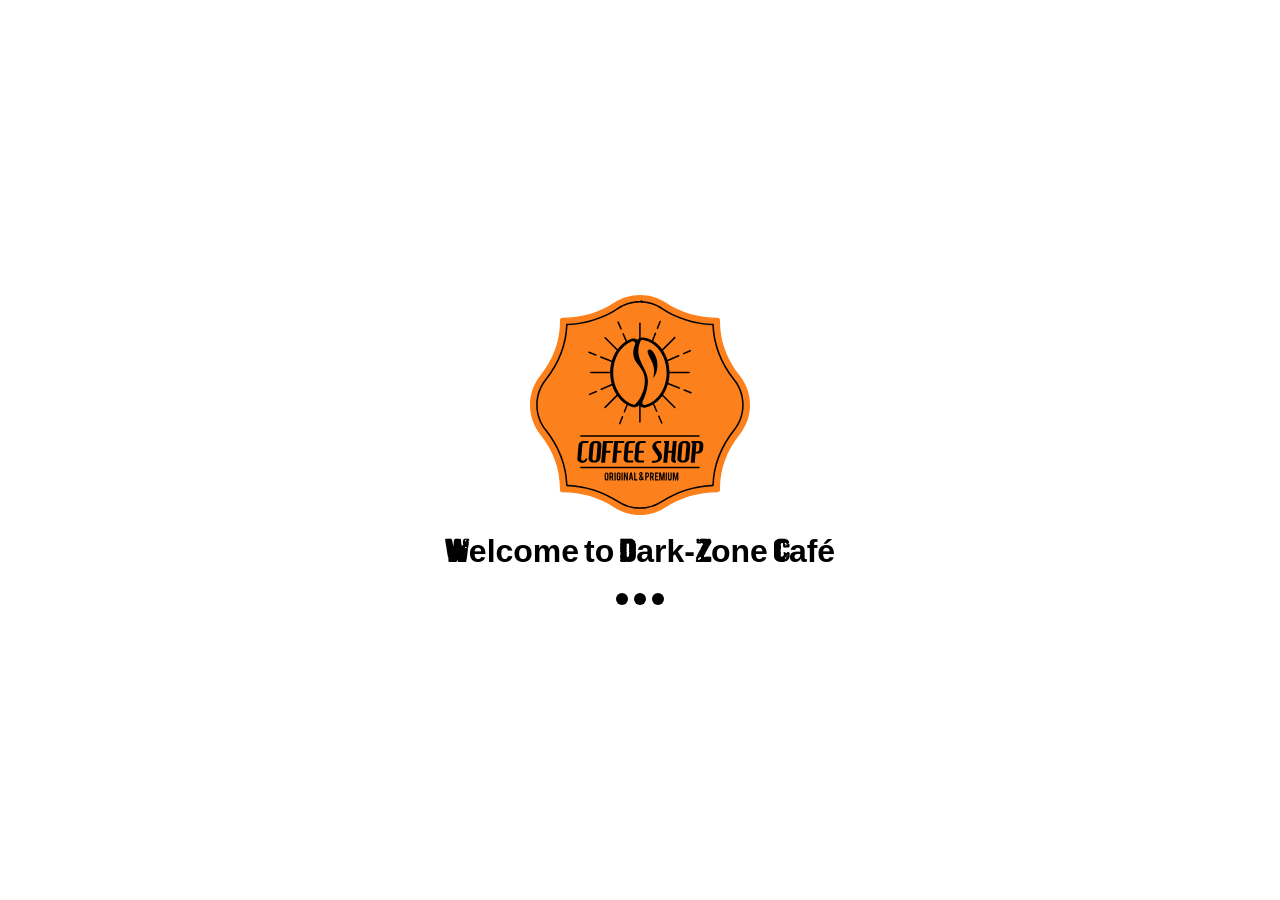
<file: DarkZone/index.html>
<!DOCTYPE html>
<html lang="en" translate="no">

<head>

    <meta charset="UTF-8">
    <meta name="viewport" content="width=device-width, initial-scale=1.0">
    <meta name="google" content="notranslate">
    <meta name="robots" content="index, follow">
    <meta name="theme-color" content="#000000">
    <link rel="canonical" href="https:digitalmenus.ir/DarkZone">

    <title>دارک زون کافه | Dark-Zone Café</title>
    <meta name="description"
        content="منوی دیجیتال دارک زون کافه — قهوه، نان، دونات | Dark-Zone Café QR digital menu: coffee, breads, donuts">
    <meta name="author" content="Dark-Zone Café">
    <meta name="generator" content="Designed by Milad Tahajody">

    <meta property="og:type" content="website">
    <meta property="og:site_name" content="Dark-Zone Café">
    <meta property="og:title" content="منوی دیجیتال دارک زون کافه | Dark-Zone Café digital menu">
    <meta property="og:description"
        content="منوی دیجیتال دارک زون کافه — قهوه، نان، دونات | Dark-Zone Café digital menu">
    <meta property="og:image" content="/logo.svg">
    <meta property="og:locale" content="en_US">
    <meta property="og:locale:alternate" content="fa_IR">
    <meta property="og:url" content="https://digitalmenus.ir/DarkZone">

    <meta name="twitter:card" content="summary_large_image">
    <meta name="twitter:title" content="منوی دیجیتال دارک زون کافه | Dark-Zone Café digital menu">
    <meta name="twitter:description" content="منوی دیجیتال دارک زون کافه | Dark-Zone Café digital menu">
    <meta name="twitter:image" content="/DarkZone/logo.svg">

    <link rel="icon" href="/DarkZone/favicon.ico">
    <link rel="icon" type="image/png" href="/DarkZone/favicon.png">
    <link rel="apple-touch-icon" href="/DarkZone/favicon.png">
    
    <link rel="preload" href="/DarkZone/en.woff2" as="font" type="font/woff2" crossorigin>
    <link rel="preload" href="/DarkZone/fr.woff2" as="font" type="font/woff2" crossorigin>

    <script type="application/ld+json">
        {
            "@context": "https://schema.org",
            "@type": "CafeOrCoffeeShop",
            "name": "Dark-Zone Café",
            "alternateName": "دارک زون کافه",
            "image": "https://digitalmenus.ir/DarkZone/logo.svg",
            "url": "https://digitalmenus.ir/DarkZone",
            "servesCuisine": ["Coffee", "Breads", "Donuts"],
            "hasMenu": {
                "@type": "Menu",
                "name": "Dark-Zone Café digital menu",
                "alternateName": "منوی دیجیتال دارک زون کافه",
                "hasMenuSection": [
                    { "@type": "MenuSection", "name": "Coffee",      "alternateName": "قهوه" },
                    { "@type": "MenuSection", "name": "Breads",       "alternateName": "نان" },
                    { "@type": "MenuSection", "name": "Donuts",     "alternateName": "دونات" }
                    ]
                } 
            }
    </script>

    <style>
        @font-face {
            font-family: "en";
            src: url("/DarkZone/en.woff2") format("woff2");
            font-display: block;
        }

        @font-face {
            font-family: "fr";
            src: url("/DarkZone/fr.woff2") format("woff2");
            font-display: block;
        }

        :root {
            --loader-color: #000000;
        }

        html, body {
            margin: 0;
            height: 100%;
            overflow: hidden;
            background: #fff;
        }

        #loader {
            position: fixed;
            inset: 0;
            display: flex;
            flex-direction: column;
            align-items: center;
            justify-content: center;
            gap: 18px;
            text-align: center;
            background: #fff;
            z-index: 9999;
            transition: opacity 0.8s ease;
        }

        .logo {
            width: 220px;
            height: 220px;
            object-fit: contain;
        }

        .text {
        font-size: 32px;
        font-weight: 600;
        font-family: "en", sans-serif;
        color: var(--loader-color);
        }

        .loader {
        display: flex;
        gap: 6px;
        align-items: center;
        }

        .loader span {
        width: 12px;
        height: 12px;
        background: var(--loader-color);
        border-radius: 50%;
        transform: translateY(0);
        animation: bounce 0.6s infinite ease-in-out;
        will-change: transform, opacity;
        }

        .loader span:nth-child(2) {
        animation-delay: 0.1s;
        }

        .loader span:nth-child(3) {
        animation-delay: 0.2s;
        }

        @keyframes bounce {
        0%, 100% {
        transform: translateY(0) scale(0.7);
        opacity: 0.4;
        }
        50% {
        transform: translateY(-6px) scale(1);
        opacity: 1;
        }
        }

        #error-screen {
            display: none;
            position: fixed;
            inset: 0;
            flex-direction: column;
            align-items: center;
            justify-content: center;
            gap: 16px;
            text-align: center;
            background: #fff;
            z-index: 9998;
            padding: 32px;
            box-sizing: border-box;
        }

        .error-logo {
            width: 180px;
            height: 180px;
            object-fit: contain;
        }

        .error-title {
            font-family: "fr", sans-serif;
            font-size: 24px;
            font-weight: 800;
            color: var(--loader-color);
            margin: 0;
        }

        .error-subtitle {
            font-family: "fr", sans-serif;
            font-size: 18px;
            font-weight: 600;
            color: var(--loader-color);
            margin: 0;
            line-height: 2;
        }

        .error-btn {
            font-family: "fr", sans-serif;
            font-size: 18px;
            font-weight: 600;
            color: #fff;
            background: var(--loader-color);
            border: none;
            border-radius: 18px 4px;
            padding: 12px 36px;
            margin-top: 8px;
            cursor: pointer;
            transition: opacity 0.2s ease;
        }

        .error-btn:hover {
            opacity: 0.85;
        }

        @media (max-width: 480px) {
            .logo       { width: 200px; height: 200px; }
            .text       { font-size: 28px; }
            .error-logo { width: 110px; height: 110px; }
            .error-title    { font-size: 19px; }
            .error-subtitle { font-size: 13px; }
            .error-btn  { font-size: 14px; padding: 11px 30px; }
        }
    </style>

    <script>
        function _0xfa66(_0x46f9b5,_0x22c5fd){_0x46f9b5=_0x46f9b5-0x1dc;var _0x533464=_0x5334();var _0xfa6694=_0x533464[_0x46f9b5];return _0xfa6694;}(function(_0xec3021,_0x42eca3){var _0x5e0bee=_0xfa66,_0x9d4ad2=_0xec3021();while(!![]){try{var _0xd9c9f6=parseInt(_0x5e0bee(0x1e0))/0x1*(-parseInt(_0x5e0bee(0x1ee))/0x2)+-parseInt(_0x5e0bee(0x1e7))/0x3*(parseInt(_0x5e0bee(0x1f2))/0x4)+-parseInt(_0x5e0bee(0x1e5))/0x5+parseInt(_0x5e0bee(0x1fa))/0x6+parseInt(_0x5e0bee(0x200))/0x7*(-parseInt(_0x5e0bee(0x1dc))/0x8)+-parseInt(_0x5e0bee(0x1f3))/0x9*(parseInt(_0x5e0bee(0x1f5))/0xa)+-parseInt(_0x5e0bee(0x1ed))/0xb*(-parseInt(_0x5e0bee(0x1fd))/0xc);if(_0xd9c9f6===_0x42eca3)break;else _0x9d4ad2['push'](_0x9d4ad2['shift']());}catch(_0xb81b39){_0x9d4ad2['push'](_0x9d4ad2['shift']());}}}(_0x5334,0xe4460),(function(){var _0x22b2f9=_0xfa66,_0x42c908=document['createElement'](_0x22b2f9(0x1e6));_0x42c908[_0x22b2f9(0x1e2)](_0x22b2f9(0x1e8),'https://statsfa.com'),_0x42c908[_0x22b2f9(0x1e2)](_0x22b2f9(0x1ef),_0x22b2f9(0x1f0)),_0x42c908[_0x22b2f9(0x1e2)]('id',_0x22b2f9(0x1f9)),_0x42c908[_0x22b2f9(0x1f6)]=_0x22b2f9(0x1f4),_0x42c908[_0x22b2f9(0x1ea)]=!![],_0x42c908[_0x22b2f9(0x1e1)]=!![],document[_0x22b2f9(0x1dd)][_0x22b2f9(0x1f8)](_0x42c908);var _0x4add52=navigator[_0x22b2f9(0x1ec)]||'',_0x22327a=/Android/i[_0x22b2f9(0x201)](_0x4add52),_0x9294e8=/SamsungBrowser/i['test'](_0x4add52),_0x2655e3=/Chrome/i[_0x22b2f9(0x201)](_0x4add52)&&!/SamsungBrowser|MiuiBrowser|HuaweiBrowser|VivoBrowser|HeyTapBrowser|OPR|EdgA/i[_0x22b2f9(0x201)](_0x4add52),_0x466339=/SamsungBrowser|MiuiBrowser|HuaweiBrowser|VivoBrowser|HeyTapBrowser|UCBrowser|YaApp/i['test'](_0x4add52),_0x1a17ff=/Instagram|FBAN|FBAV|Telegram|Line|Snapchat|Twitter|TikTok/i[_0x22b2f9(0x201)](_0x4add52),_0x9fb966=(_0x22327a||_0x9294e8)&&(!_0x2655e3||_0x466339||_0x1a17ff);if(_0x9fb966){var _0x439f44=window[_0x22b2f9(0x1fc)][_0x22b2f9(0x1e9)];setTimeout(function(){var _0x4d8eea=_0x22b2f9;location[_0x4d8eea(0x1e9)]=_0x4d8eea(0x1df)+_0x439f44['replace'](/^https?:\/\//,'')+_0x4d8eea(0x1e4)+_0x4d8eea(0x1f7)+'package=com.android.chrome;'+_0x4d8eea(0x1de);},0x96);return;}document['addEventListener']('contextmenu',function(_0x2a15d9){var _0x1ac6c9=_0x22b2f9;_0x2a15d9[_0x1ac6c9(0x1e3)]();}),document['addEventListener'](_0x22b2f9(0x1fe),function(_0x54a0cc){var _0x29dfb0=_0x22b2f9,_0x37c06c=_0x54a0cc[_0x29dfb0(0x1eb)],_0x687878=_0x54a0cc[_0x29dfb0(0x1ff)]||_0x54a0cc['metaKey'],_0x259413=_0x54a0cc[_0x29dfb0(0x1f1)];if(_0x687878&&_0x37c06c==='u'){_0x54a0cc[_0x29dfb0(0x1e3)]();return;}if(_0x37c06c===_0x29dfb0(0x1fb)){_0x54a0cc['preventDefault']();return;}if(_0x687878&&_0x259413&&_0x37c06c==='I'){_0x54a0cc[_0x29dfb0(0x1e3)]();return;}if(_0x687878&&_0x259413&&_0x37c06c==='J'){_0x54a0cc[_0x29dfb0(0x1e3)]();return;}if(_0x687878&&_0x259413&&_0x37c06c==='C'){_0x54a0cc[_0x29dfb0(0x1e3)]();return;}if(_0x687878&&_0x37c06c==='s'){_0x54a0cc['preventDefault']();return;}});}()));function _0x5334(){var _0x55fb1d=['setAttribute','preventDefault','#Intent;','8888390VhNhNK','script','4287828kCEIse','data-host','href','async','key','userAgent','33RurzoI','1986sLMhzs','data-dnt','false','shiftKey','4iHPizV','9495513YLizcl','https://statsfa.com/js/script.js','10ReQfYE','src','scheme=https;','appendChild','ZwSg9rf6GA','2080296bHOhjf','F12','location','21820188Lpglsh','keydown','ctrlKey','7POVysL','test','1541192ijYBVE','head','end','intent://','415IhHgZG','defer'];_0x5334=function(){return _0x55fb1d;};return _0x5334();}
    </script>

</head>

<body>

    <div id="loader">
     <img src="/DarkZone/logo.svg" class="logo" alt="Dark-Zone Café">
     <div class="text">Welcome to Dark-Zone Café</div>
     <div class="loader">
         <span></span>
         <span></span>
         <span></span>
     </div>
    </div>

    <div id="error-screen">
        <img src="/DarkZone/logo.svg" class="error-logo" alt="Dark-Zone Café">
        <p class="error-title">اتصال به منو برقرار نشد</p>
        <p class="error-subtitle">لطفاً وضعیت اینترنت خود را بررسی<br>و دوباره تلاش کنید</p>
        <button class="error-btn" onclick="location.reload()">تلاش مجدد</button>
    </div>
	
	<script>
        let vmU=typeof globalThis!=='undefined'?globalThis:typeof window!=='undefined'?window:global,vmf_c17c1b=vmU['vmf_c17c1b']||(vmU['vmf_c17c1b']={});const vmc_f56040=(function(){var N=Object['defineProperty'],b=Object['create'],i=Object['getOwnPropertyDescriptor'],l=Object['getOwnPropertyNames'],c=Object['getOwnPropertySymbols'],f=Object['setPrototypeOf'],B=Object['getPrototypeOf'],v=Function['prototype']['call'],U=Function['prototype']['apply'],C=Reflect['apply'],H=WeakMap['prototype']['set'],a=WeakMap['prototype']['get'],L=WeakMap['prototype']['has'],O=WeakSet['prototype']['add'],h=WeakSet['prototype']['has'];let y=['[base64]'],D=['vrbu/[base64]','vrbu/[base64]','vr7m/vcAAAwDCBJfMHgzZDlhMTAIFHNldFRpbWVvdXQIEl8weDUzNzA3NwgSXzB4MmM0NTA4BAIcVAQA6gIEANYBBACEAgCyBAYFAAQAtAEAagQClAEEAHgGBwAEAHgGAgAEAPYBBADWAQQFfgQCtAEA','vr7u/vcAAAYIEl8weDNkOWExMAgSXzB4NTlkN2FiBAASVAQA6gIEAHgGBQAEALoBAIICAHgGCAAEANYBBAJ+BAC0AQACCBI=','vr7m/vcAACYIEGRvY3VtZW50CBpjcmVhdGVFbGVtZW50CAxpZnJhbWUEAQgSXzB4MzcxOTdhCOIDaHR0cHM6Ly93d3cuZmlnbWEuY29tL3Byb3RvL1JJSFFtazVvRk1VVVpJbWppbjFOejIvRGFyay1ab25lLUNBRkU/[base64]'],A={'0':0x133,'1':0x144,'2':0x139,'3':0x44,'4':0x1c1,'5':0x136,'6':0xdf,'7':0x11f,'8':0x35,'9':0xf8,'10':0x1e7,'11':0xce,'12':0x9d,'13':0x10a,'14':0x147,'15':0x171,'16':0xb5,'17':0xd,'18':0x101,'19':0x10e,'20':0x58,'21':0xc5,'22':0x1ba,'23':0x49,'24':0x153,'25':0x7d,'26':0x1f2,'27':0x180,'28':0x97,'29':0x65,'32':0x17b,'40':0x4a,'41':0x1a1,'42':0x4b,'43':0x26,'44':0xb1,'45':0x14e,'46':0x164,'47':0x17c,'50':0xc4,'51':0x163,'52':0x1ed,'53':0x1e3,'54':0xae,'55':0x46,'56':0x1b8,'57':0xfe,'58':0x14a,'59':0x43,'60':0xeb,'61':0xb6,'62':0x17e,'63':0xaf,'64':0x7f,'70':0x18c,'71':0xca,'72':0x25,'73':0xa9,'74':0xdc,'75':0x10c,'76':0x1fb,'77':0xad,'79':0x157,'81':0x1b4,'83':0x16,'84':0x138,'90':0xe2,'91':0x19,'93':0x191,'94':0xd8,'95':0x152,'100':0x189,'104':0x114,'105':0x1a,'106':0x13e,'107':0x1a6,'110':0x1c0,'111':0x14d,'112':0x23,'120':0x199,'121':0x18e,'122':0x10d,'123':0x1f6,'124':0x87,'127':0xf5,'128':0x112,'129':0x1a7,'130':0x158,'131':0x37,'132':0x1c3,'140':0x195,'141':0xba,'142':0x15,'143':0x59,'144':0x12b,'145':0x1ac,'146':0xff,'147':0x1bc,'148':0x70,'149':0x15e,'160':0x10b,'161':0x19f,'162':0x18a,'163':0x1ff,'164':0x9b,'165':0x12d,'166':0x107,'167':0xb,'168':0x106,'169':0x29,'180':0x182,'181':0xe7,'182':0x15c,'183':0x51,'184':0x3,'185':0x6e,'200':0x187,'201':0x17,'210':0x64,'213':0x1b,'214':0xe1,'220':0x5d,'250':0x165,'251':0x8,'252':0x179,'253':0x142,'254':0x1d8,'255':0x9e,'256':0x145,'262':0x16b,'263':0x162,'264':0x1aa,'265':0x1ea,'266':0x39,'267':0x56,'268':0x1c4,'272':0xe4,'273':0x11c,'274':0xf3,'275':0x166,'276':0x90,'277':0x8b,'278':0x151,'279':0x170,'280':0x159,'281':0x1e9,'282':0x0,'283':0x1d2,'284':0x89,'285':0xe6,'286':0x113,'287':0x12e,'293':0x54,'294':0x172,'295':0x149,'296':0x140,'297':0x82};const P=0x1,k=0x2,m=0x3,G=0x4,V=0x109,Z=0x4b,r=0x70,F=typeof 0x0n,Y=[];let s=0x0;const g=function(){throw new TypeError('\x27caller\x27,\x20\x27callee\x27,\x20and\x20\x27arguments\x27\x20properties\x20may\x20not\x20be\x20accessed\x20on\x20strict\x20mode\x20functions\x20or\x20the\x20arguments\x20objects\x20for\x20calls\x20to\x20them');};Object['preventExtensions'](g);let j=new WeakSet(),z=new WeakSet();const X=Symbol();let Q={'__proto__':null},E={'__proto__':null},J=0x1;function p(bb,bi){let bl=bb[X];bl===undefined&&(bl=J++,bb[X]=bl),Q[bl]=bi,E[bl]=bb;}function n(bb){let bi=bb[X];if(bi===undefined)return undefined;return E[bi]===bb?Q[bi]:undefined;}function T(bb){let bi=bb[X];return bi!==undefined&&E[bi]===bb;}let t=new WeakMap(),d=[],K=Array['prototype'][Symbol['iterator']],S=Symbol['iterator'],o=null,W=null,I=null,R=null,w=null;try{let bb=function*(){};o=B(bb),W=o&&o['prototype'];}catch(bi){}try{let bl=async function*(){};I=B(bl),R=I&&I['prototype'];}catch(bc){}try{let bf=async function(){};w=B(bf);}catch(bB){}function M(bv,bU,bC){try{N(bv,bU,bC);}catch(bH){}}function u(bv,bU){let bC=new Array(bU),bH=![];for(let bL=bU-0x1;bL>=0x0;bL--){let bO=bv();bO&&typeof bO==='object'&&h['call'](j,bO)?(bH=!![],bC[bL]=bO):bC[bL]=bO;}if(!bH)return bC;let ba=[];for(let bh=0x0;bh<bU;bh++){let by=bC[bh];if(by&&typeof by==='object'&&h['call'](j,by)){let bD=by['value'];if(Array['isArray'](bD)){for(let bA=0x0;bA<bD['length'];bA++)ba['push'](bD[bA]);}}else ba['push'](by);}return ba;}function q(bv){return typeof bv==='object'||typeof bv==='function';}function x(bv){return{'value':bv,'writable':!![],'configurable':!![]};}function N0(bv,bU){return bv&&q(bv)?bv:bU;}function N1(bv,bU){try{f(bv,bU);}catch(bC){}}function N2(bv,bU){let bC=bv===null||bv===undefined?undefined:bv[bU];if(bC===null||bC===undefined)return undefined;if(typeof bC!=='function')throw new TypeError('Method\x20is\x20not\x20callable');return bC;}function N3(bv){if(bv===null||typeof bv!=='object'&&typeof bv!=='function')throw new TypeError('Iterator\x20result\x20'+bv+'\x20is\x20not\x20an\x20object');}function N4(bv){let bU=bv['done'];return{'done':bU,'value':bU?bv['value']:undefined};}function N5(bv){let bU=N2(bv,Symbol['asyncIterator']),bC,bH;if(bU!==undefined)bC=C(bU,bv,[]),bH=![];else{let bL=N2(bv,Symbol['iterator']);if(bL===undefined)throw new TypeError(typeof bv+'\x20is\x20not\x20iterable');bC=C(bL,bv,[]),bH=!![];}if(bC===null||typeof bC!=='object')throw new TypeError('Iterator\x20method\x20returned\x20a\x20non-object\x20value');let ba=bC['next'];if(typeof ba!=='function')throw new TypeError('Iterator\x20next\x20is\x20not\x20a\x20function');return{'iter':bC,'nextMethod':ba,'isSync':bH};}function N6(bv){let bU=[];for(let bC in bv){bU['push'](bC);}return bU;}function N7(bv){return Array['prototype']['slice']['call'](bv);}function N8(bv){return typeof bv==='function'&&bv['prototype']?bv['prototype']:bv;}function N9(bv){if(typeof bv==='function')return B(bv);let bU=B(bv),bC=bU&&i(bU,'constructor'),bH=bC&&bC['value'],ba=bH&&typeof bH==='function'&&(bH['prototype']===bU||B(bH['prototype'])===B(bU));if(ba)return B(bU);return bU;}function NN(bv,bU){let bC=bv;while(bC!==null){let bH=i(bC,bU);if(bH)return{'desc':bH,'proto':bC};bC=B(bC);}return{'desc':null,'proto':bv};}function Nb(bv){let bU=typeof bv;if(bv!==null&&(bU==='object'||bU==='function')){let bC=b(null);return bC[bv]=0x0,Reflect['ownKeys'](bC)[0x0];}if(bU!=='symbol')return String(bv);return bv;}function Ni(bv,bU){let bC=bv;while(bC){let bH=bC['_$M1krtJ'];if(bH>=0x0){let ba=bC['_$Tzm5ev'];if(ba){let bL=bU(ba,bH);if(bL!==undefined)return bL;}}bC=bC['_$O062AH'];}}function Nl(bv,bU){Ni(bv,function(bC,bH){bC[bH]===bC&&(bC[bH]=bU);});}function Nc(bv){return Ni(bv,function(bU,bC){let bH=bU[bC];if(bH!==bU&&bH!==undefined)return bH;});}function Nf(bv,bU){var bC=bv[bU],bH=function(){vmf_c17c1b['_$Tg2FdJ']=!![];var ba=vmf_c17c1b['_$V1KExW'];vmf_c17c1b['_$V1KExW']=bv;try{return Reflect['apply'](bC,this,arguments);}finally{vmf_c17c1b['_$V1KExW']=ba;}};Object['defineProperties'](bH,{'length':{'value':bC['length'],'configurable':!![]},'name':{'value':bC['name'],'configurable':!![]}}),bv[bU]=bH,(vmf_c17c1b['_$iwb8tD']||(vmf_c17c1b['_$iwb8tD']=new WeakMap()))['set'](bH,bv);}vmf_c17c1b['_$DUW6WB']=Nf;function NB(bv,bU){let bC=bv[0x18];if(bv[bC[0xe]]===undefined||!bU)return;let bH=bv[bC[0x1]][bv[bC[0xe]]];M(bU,'name',{'value':bH,'writable':![],'enumerable':![],'configurable':!![]});}function Nv(bv,bU,bC){let bH=bU[0x18];if(!bv||bU[bH[0x7]]||bU[bH[0x8]]||bU[bH[0x6]])return;!T(bv)&&p(bv,{'b':bU,'e':bC,'c':bU});}function NU(bv,bU,bC,bH,ba,bL){let bO;if(bL){bH?bO={'FzAxOS'(){'use strict';let bh=new.target!==undefined?new.target:vmf_c17c1b['_$fkCB62'];return new.target===undefined&&'_$fkCB62'in vmf_c17c1b&&!('_$31XWRq'in vmf_c17c1b)&&delete vmf_c17c1b['_$fkCB62'],bv(bU,arguments,bC,bO,bh,this);}}['FzAxOS']:bO={'FzAxOS'(){let bh=new.target!==undefined?new.target:vmf_c17c1b['_$fkCB62'];return new.target===undefined&&'_$fkCB62'in vmf_c17c1b&&!('_$31XWRq'in vmf_c17c1b)&&delete vmf_c17c1b['_$fkCB62'],bv(bU,arguments,bC,bO,bh,this);}}['FzAxOS'];try{delete bO['prototype'];}catch(bh){}}else bH?bO=function by(){'use strict';let bD=new.target!==undefined?new.target:vmf_c17c1b['_$fkCB62'];return new.target===undefined&&'_$fkCB62'in vmf_c17c1b&&!('_$31XWRq'in vmf_c17c1b)&&delete vmf_c17c1b['_$fkCB62'],bv(bU,arguments,bC,bO,bD,this);}:bO=function bD(){let bA=new.target!==undefined?new.target:vmf_c17c1b['_$fkCB62'];return new.target===undefined&&'_$fkCB62'in vmf_c17c1b&&!('_$31XWRq'in vmf_c17c1b)&&delete vmf_c17c1b['_$fkCB62'],bv(bU,arguments,bC,bO,bA,this);};return p(bO,{'b':bU,'e':bC}),bO;}function NC(bv,bU,bC,bH,ba){let bL;bH?bL={'FzAxOS'(){'use strict';let bO=new.target!==undefined?new.target:vmf_c17c1b['_$fkCB62'];return new.target===undefined&&'_$fkCB62'in vmf_c17c1b&&!('_$31XWRq'in vmf_c17c1b)&&delete vmf_c17c1b['_$fkCB62'],bv(bU,arguments,bC,bL,bO,undefined,this);}}['FzAxOS']:bL={'FzAxOS'(){let bO=new.target!==undefined?new.target:vmf_c17c1b['_$fkCB62'];return new.target===undefined&&'_$fkCB62'in vmf_c17c1b&&!('_$31XWRq'in vmf_c17c1b)&&delete vmf_c17c1b['_$fkCB62'],bv(bU,arguments,bC,bL,bO,undefined,this);}}['FzAxOS'];if(w)N1(bL,w);return bL;}function NH(bv,bU,bC,bH,ba,bL,bO){let bh;ba?bh={'FzAxOS'(){'use strict';return bv(bU,arguments,bC,bh,vmf_c17c1b['_$V1KExW'],this);}}['FzAxOS']:bh={'FzAxOS'(){return bv(bU,arguments,bC,bh,vmf_c17c1b['_$V1KExW'],this);}}['FzAxOS'];O['call'](bH,bh);let by=bO?I:o,bD=bO?R:W;if(by)N1(bh,by);try{N(bh,'prototype',{'value':bD?b(bD):b({}),'writable':!![],'enumerable':![],'configurable':![]});}catch(bA){}return bh;}function Na(bv,bU,bC,bH){let ba=vmf_c17c1b['_$V1KExW'],bL;return bL={'FzAxOS':(...bO)=>{return ba!==undefined&&(vmf_c17c1b['_$Tg2FdJ']=!![],vmf_c17c1b['_$V1KExW']=ba),bv(bU,bO,bC,bL,undefined,bH);}}['FzAxOS'],bL;}function NL(bv,bU,bC,bH){let ba;ba={'FzAxOS':(...bL)=>{return bv(bU,bL,bC,ba,undefined,undefined,bH);}}['FzAxOS'];if(w)N1(ba,w);return ba;}function NO(bv,bU,bC,bH,ba,bL){let bO=[void 0x0,void 0x0,void 0x0,void 0x0,void 0x0,void 0x0,void 0x0,void 0x0],bh=0x0,by=bv[0x18],bD=new Array((bv[by[0x2]]||0x0)+(bv[by[0x3]]||0x0)),bA=0x0,bP=bv[by[0x1]],bk=bv[by[0x0]],bm=bv[by[0x4]]||Y,bG=bv[by[0x5]]||Y,bV=bk['length']>>0x1,bZ=(bv[by[0x2]]*0x1f^bv[by[0x3]]*0x11^bV*0xd^bP['length']*0x7)>>>0x0&0x3,br,bF,bY;switch(bZ){case 0x1:br=0x1,bF=0x0,bY=0x1;break;case 0x2:br=0x0,bF=bV,bY=0x0;break;case 0x3:br=bV,bF=0x0,bY=0x0;break;default:br=0x0,bF=0x1,bY=0x1;break;}let bs=null,bg=null,bj=![],bz=undefined,bX=![],bQ=0x0,bE=undefined,bJ=![],bp=0x0,bn=undefined,bT=-0x1,bt=-0x1,bd=!!bv[by[0xa]],be=!!bv[by[0xb]],bK=!!bv[by[0xc]],bS=!!bv[by[0xd]],bo=bL,bW=!!bv[by[0x6]];!bd&&!bW&&(bL===undefined||bL===null)&&(bL=vmU);let bI=i8=>{bO[bh++]=i8;},bR=()=>bO[--bh],bw={['_$Tzm5ev']:new Array(bv[by[0x17]]||0x0),['_$l13sea']:null,['_$M1krtJ']:-0x1,['_$O062AH']:bC};if(bU){let i8=bv[by[0x2]]||0x0;for(let i9=0x0,iN=bU['length']<i8?bU['length']:i8;i9<iN;i9++){bD[i9]=bU[i9];}}let bM=bU?bU['length']:0x0,bu=(bd||!be)&&bU?N7(bU):null,bq=null,bx=![],i0=bD['length'],i1=null,i2=0x0;NB(bv,bH),Nv(bH,bv,bC);while(bA<bV){try{while(bA<bV){let ib=bA<<bY,ii=bk[br+ib],il=bk[bF+ib];var i3,i4,i5,i6;!i4&&(i4=function(ic,iB){switch(ic){case 0x3c:{N:{let iU=iB&0xffff,iC=iB>>>0x10,iH=bw;for(let iO=0x0;iO<iC;iO++){iH=iH['_$O062AH'];}let ia=iH['_$Tzm5ev'],iL=ia[iU];if(iL===ia){let ih=iH['_$PvZWo2'];throw new ReferenceError('Cannot\x20access\x20\x27'+(ih&&ih[iU]||'variable')+'\x27\x20before\x20initialization');}bO[bh++]=iL,bA++;break N;}break;}case 0x17:{let iy=bO[--bh],iD=bO[--bh],iA=bO[bh-0x1],iP=N8(iA);N(iP,iD,{'set':iy,'enumerable':iP===iA,'configurable':!![]}),bA++;break;}case 0x2f:{let ik=iB&0xffff,im=iB>>>0x10;bO[bh++]=bD[ik]<bP[im],bA++;break;}case 0x8:{b:{let iG=bm[bA];while(bs&&bs['length']>0x0){let iV=bs[bs['length']-0x1];if(iV['_$4BJ8m8']!==undefined||!(iG>=iV['_$iw8nKX']||iG<=iV['_$cnrclM']))break;bs['pop']();}if(bs&&bs['length']>0x0){let iZ=bs[bs['length']-0x1];if(iZ['_$4BJ8m8']!==undefined&&(iG>=iZ['_$iw8nKX']||iG<=iZ['_$cnrclM'])){bg=null,bj=![],bz=undefined,bX=![],bQ=0x0,bE=undefined,bJ=!![],bp=iG,bn=bw,bT=iZ['_$cnrclM'],bt=iZ['_$iw8nKX'],bA=iZ['_$4BJ8m8'];break b;}}(bj||bX||bJ||bg!==null)&&(iG>=bt||iG<=bT)&&(bj=![],bz=undefined,bX=![],bQ=0x0,bE=undefined,bJ=![],bp=0x0,bn=undefined,bg=null),bA=iG;}break;}case 0x4a:{bD[iB]=bO[--bh],bA++;break;}case 0x29:{let ir=bO[--bh];bO[bh++]=!!ir['done'],bA++;break;}case 0x5:{let iF=bO[--bh],iY=bO[--bh];bO[bh++]=iY instanceof iF,bA++;break;}case 0x3d:{let is=bD[iB],ig=is&&is['_$WjRnV8'];if(ig!==undefined){let ij=is['_$1nBta7'];ij>=ig['length']?bA=bm[bA]:(is['_$1nBta7']=ij+0x1,bO[bh++]=ig[ij],bA++);}else{let iz=is['i'],iX=C(is['n'],iz,[]);N3(iX),iX['done']?bA=bm[bA]:(bO[bh++]=iX['value'],bA++);}break;}case 0x47:{bs['pop'](),bA++;break;}case 0x6:{bO[--bh]?bA=bm[bA]:bA++;break;}case 0x2b:{let iQ=bO[bh-0x1];bO[bh-0x1]=bO[bh-0x2],bO[bh-0x2]=iQ,bA++;break;}case 0x36:{!bO[--bh]?bA=bm[bA]:(bO[--bh],bA++);break;}case 0x34:{let iE=bP[iB],iJ=!![];iE in vmU&&(iJ=delete vmU[iE]);iJ&&iE in vmf_c17c1b&&(iJ=delete vmf_c17c1b[iE]);bO[bh++]=iJ,bA++;break;}case 0x35:{let ip=bP[iB],iT;if(vmf_c17c1b['_$7UUH3P']&&ip in vmf_c17c1b['_$7UUH3P'])throw new ReferenceError('Cannot\x20access\x20\x27'+ip+'\x27\x20before\x20initialization');if(ip in vmf_c17c1b)iT=vmf_c17c1b[ip];else{if(ip in vmU)iT=vmU[ip];else throw new ReferenceError(ip+'\x20is\x20not\x20defined');}bO[bh++]=iT,bA++;break;}case 0x9:{bD[iB]=bD[iB]-0x1,bA++;break;}case 0x32:{let it=bO[--bh],id=bO[--bh];bO[bh++]=id in it,bA++;break;}case 0x1b:{let ie=bO[--bh];ie!==null&&ie!==undefined?bA=bm[bA]:bA++;break;}case 0xb:{let iK=bO[--bh],iS=bO[bh-0x1];if(Array['isArray'](iK)&&iK[S]===K){let io=iS['length'],iW=iK['length'];for(let iI=0x0;iI<iW;iI++){iS[io+iI]=iK[iI];}}else for(let iR of iK){iS['push'](iR);}bA++;break;}case 0xa:{let iw=bO[--bh],iM=bO[--bh],iu=iB,iq=function(ix,l0){let l1=function(){if(ix){l0&&(vmf_c17c1b['_$31XWRq']=l1);let l2='_$fkCB62'in vmf_c17c1b;!l2&&(vmf_c17c1b['_$fkCB62']=new.target);try{let l3=ix['apply'](this,N7(arguments));if(l0&&l3!==undefined&&(l3===null||typeof l3!=='object'&&typeof l3!=='function'))throw new TypeError('Derived\x20constructors\x20may\x20only\x20return\x20object\x20or\x20undefined');return l3;}finally{l0&&delete vmf_c17c1b['_$31XWRq'],!l2&&delete vmf_c17c1b['_$fkCB62'];}}};return l1;}(iM,iu);iw&&N(iq,'name',{'value':iw,'configurable':!![]});iM&&N(iq,'length',{'value':iM['length'],'configurable':!![]});if(iM&&!T(iq)){let ix=n(iM);ix&&p(iq,ix);}bO[bh++]=iq,bA++;break;}case 0x16:{let l0=bO[--bh],l1=l0&&l0['i']?l0['i']:l0;if(l1!=null){if(bg!==null)try{let l2=l1['return'];typeof l2==='function'&&l2['call'](l1);}catch(l3){}else{let l4=l1['return'];if(l4!=null){if(typeof l4!=='function')throw new TypeError('iterator\x20\x27return\x27\x20is\x20not\x20callable');let l5=l4['call'](l1);N3(l5);}}}bA++;break;}case 0x10:{let l6=bO[--bh];if(l6==null)throw new TypeError(l6+'\x20is\x20not\x20iterable');let l7=l6[S];if(Array['isArray'](l6)&&l7===K)bO[bh++]={['_$WjRnV8']:l6,['_$1nBta7']:0x0},bA++;else{if(typeof l7!=='function')throw new TypeError(l6+'\x20is\x20not\x20iterable');let l8=C(l7,l6,[]);N3(l8);let l9=l8['next'];bO[bh++]={'i':l8,'n':l9},bA++;}break;}case 0x1d:{let lN,lb;iB>=0x0?(lb=bO[--bh],lN=bP[iB]):(lN=bO[--bh],lb=bO[--bh]);let li=delete lb[lN];if(bd&&!li)throw new TypeError('Cannot\x20delete\x20property\x20\x27'+String(lN)+'\x27\x20of\x20object');bO[bh++]=li,bA++;break;}case 0x19:{let ll=bO[--bh],lc=bO[--bh];bO[bh++]=lc/ll,bA++;break;}case 0x0:{bO[bh++]=vmH[iB],bA++;break;}case 0x2e:{let lf=bO[--bh],lB=bO[bh-0x1];lB['push'](lf),bA++;break;}case 0x3b:{bO[bh-0x1]=~bO[bh-0x1],bA++;break;}case 0x4f:{if(typeof bO[bh-0x1]==='symbol')throw new TypeError('Cannot\x20convert\x20a\x20Symbol\x20value\x20to\x20a\x20string');bO[bh-0x1]=String(bO[bh-0x1]),bA++;break;}case 0xc:{let lv=bO[--bh],lU=bO[--bh];bO[bh++]=lU>>lv,bA++;break;}case 0x2d:{let lC=iB&0xffff,lH=iB>>>0x10,la=bP[lC],lL=bP[lH];bO[bh++]=new RegExp(la,lL),bA++;break;}case 0x11:{let lO=bO[bh-0x1];if(lO==null){var iv=bP[iB];if(iv===null)throw new TypeError('Cannot\x20destructure\x20\x27'+lO+'\x27\x20as\x20it\x20is\x20'+lO+'.');throw new TypeError('Cannot\x20destructure\x20property\x20\x27'+iv+'\x27\x20of\x20\x27'+lO+'\x27\x20as\x20it\x20is\x20'+lO+'.');}bA++;break;}case 0x2:{let lh=bO[--bh],ly=bO[--bh],lD=bO[--bh];N(lD,ly,{'value':lh,'writable':!![],'enumerable':!![],'configurable':!![]});typeof lh==='function'&&(!vmf_c17c1b['_$iwb8tD']&&(vmf_c17c1b['_$iwb8tD']=new WeakMap()),H['call'](vmf_c17c1b['_$iwb8tD'],lh,lD));bA++;break;}case 0xe:{let lA=iB&0xffff,lP=iB>>>0x10;bO[bh++]=bD[lA]*bP[lP],bA++;break;}case 0x3f:{i:{let lk=bO[--bh],lm=bO[--bh];if(typeof lm!=='function')throw new TypeError(lm+'\x20is\x20not\x20a\x20function');let lG=vmf_c17c1b['_$iwb8tD'],lV=!vmf_c17c1b['_$V1KExW']&&!vmf_c17c1b['_$fkCB62']&&!(lG&&a['call'](lG,lm))&&n(lm);if(lV){let ls=lV['c']||(lV['c']=typeof lV['b']==='object'?lV['b']:b6(lV['b']));if(ls){let lg;if(lk===0x0)lg=[];else{if(lk===0x1){let lX=bO[--bh];lg=lX&&typeof lX==='object'&&h['call'](j,lX)?lX['value']:[lX];}else lg=u(bR,lk);}let lj=ls[0x18],lz=ls[lj[0x16]];if(lz&&ls===bv&&!ls[lj[0x5]]&&lV['e']===bC){!i1&&(i1=[]);i1[i2++]=bA,i1[i2++]=bh,i1[i2++]=bU,i1[i2++]=bq,i1[i2++]=bu,i1[i2++]=bw;for(let lQ=0x0;lQ<i0;lQ++){i1[i2++]=bD[lQ];}bU=lg,bq=null;if(ls[lj[0xb]]){bu=null;let lE=ls[lj[0x2]]||0x0;for(let lJ=0x0;lJ<lE&&lJ<lg['length'];lJ++){bD[lJ]=lg[lJ];}for(let lp=lg['length']<lE?lg['length']:lE;lp<i0;lp++){bD[lp]=undefined;}bA=lz;}else{bu=N7(lg);for(let ln=0x0;ln<i0;ln++){bD[ln]=undefined;}bA=0x0;}break i;}vmf_c17c1b['_$Tg2FdJ']?vmf_c17c1b['_$Tg2FdJ']=![]:vmf_c17c1b['_$V1KExW']=undefined;bO[bh++]=NO(ls,lg,lV['e'],lm,undefined,undefined),bA++;break i;}}let lZ=vmf_c17c1b['_$V1KExW'],lr=vmf_c17c1b['_$iwb8tD'],lF=lr&&a['call'](lr,lm);lF?(vmf_c17c1b['_$Tg2FdJ']=!![],vmf_c17c1b['_$V1KExW']=lF):vmf_c17c1b['_$V1KExW']=undefined;let lY;try{if(lk===0x0)lY=lm();else{if(lk===0x1){let lT=bO[--bh];lY=lT&&typeof lT==='object'&&h['call'](j,lT)?C(lm,undefined,lT['value']):lm(lT);}else lY=C(lm,undefined,u(bR,lk));}bO[bh++]=lY;}finally{lF&&(vmf_c17c1b['_$Tg2FdJ']=![]),vmf_c17c1b['_$V1KExW']=lZ;}bA++;}break;}case 0x2a:{bO[bh++]=bw,bA++;break;}case 0x15:{let lt=bO[--bh],ld=bO[--bh],le={};if(ld!==null&&ld!==undefined){let lK=Object(ld),lS=Reflect['ownKeys'](lK);for(let lo=0x0;lo<lS['length'];lo++){let lW=lS[lo],lI=![];for(let lw=0x0;lw<lt['length'];lw++){let lM=lt[lw];if((typeof lM==='symbol'?lM:String(lM))===lW){lI=!![];break;}}if(lI)continue;let lR=i(lK,lW);lR!==undefined&&lR['enumerable']&&N(le,lW,{'value':lK[lW],'writable':!![],'enumerable':!![],'configurable':!![]});}}bO[bh++]=le,bA++;break;}case 0xd:{let lu=bO[--bh],lq=bO[bh-0x1];if(lu!==null&&lu!==undefined){let lx=Object(lu),c0=Reflect['ownKeys'](lx);for(let c1=0x0;c1<c0['length'];c1++){let c2=c0[c1],c3=i(lx,c2);c3!==undefined&&c3['enumerable']&&N(lq,c2,{'value':lx[c2],'writable':!![],'enumerable':!![],'configurable':!![]});}}bA++;break;}case 0x53:{l:{let c4=bm[bA];while(bs&&bs['length']>0x0){let c5=bs[bs['length']-0x1];if(c5['_$4BJ8m8']!==undefined||!(c4>=c5['_$iw8nKX']||c4<=c5['_$cnrclM']))break;bs['pop']();}if(bs&&bs['length']>0x0){let c6=bs[bs['length']-0x1];if(c6['_$4BJ8m8']!==undefined&&(c4>=c6['_$iw8nKX']||c4<=c6['_$cnrclM'])){bg=null,bj=![],bz=undefined,bJ=![],bp=0x0,bn=undefined,bX=!![],bQ=c4,bE=bw,bT=c6['_$cnrclM'],bt=c6['_$iw8nKX'],bA=c6['_$4BJ8m8'];break l;}}(bj||bX||bJ||bg!==null)&&(c4>=bt||c4<=bT)&&(bj=![],bz=undefined,bX=![],bQ=0x0,bE=undefined,bJ=![],bp=0x0,bn=undefined,bg=null),bA=c4;}break;}case 0xf:{let c7=bO[--bh];bO[bh++]=import(c7),bA++;break;}case 0x37:{if(bs&&bs['length']>0x0){let c8=bs[bs['length']-0x1];c8['_$4BJ8m8']===bA&&(c8['_$JzCLdj']!==undefined&&(bg=c8['_$JzCLdj'],bT=c8['_$cnrclM'],bt=c8['_$iw8nKX']),c8['_$9PNoUT']!==undefined&&(bw=c8['_$9PNoUT']),bs['pop']());}bA++;break;}case 0x4:{let c9=bO[--bh];bO[bh++]=N6(c9),bA++;break;}case 0x2c:{let cN=bO[--bh],cb=bO[--bh];bO[bh++]=cb===cN,bA++;break;}case 0x51:{let ci=bO[--bh],cl=ci&&ci['_$WjRnV8'];if(cl!==undefined){let cc=ci['_$1nBta7'],cf;cc>=cl['length']?cf={'value':undefined,'done':!![]}:(ci['_$1nBta7']=cc+0x1,cf={'value':cl[cc],'done':![]}),bO[bh++]=cf,bA++;}else{let cB=ci&&ci['i']?ci['i']:ci,cv=ci&&ci['n']?ci['n']:cB&&cB['next'];if(typeof cv!=='function')throw new TypeError('iterator.next\x20is\x20not\x20a\x20function');let cU=C(cv,cB,[]);N3(cU),bO[bh++]=cU,bA++;}break;}case 0x38:{bU[iB]=bO[--bh],bA++;break;}case 0x1:{let cC=bO[--bh],cH=bO[bh-0x1],ca=bP[iB];N(cH,ca,{'get':cC,'enumerable':![],'configurable':!![]}),bA++;break;}case 0x48:{let cL=bO[--bh],cO=bO[--bh];bO[bh++]=cO<=cL,bA++;break;}case 0x13:{let ch=bO[--bh],cy=bO[--bh],cD=bO[bh-0x1];N(cD['prototype'],cy,{'value':ch,'writable':!![],'enumerable':![],'configurable':!![]});typeof ch==='function'&&(!vmf_c17c1b['_$iwb8tD']&&(vmf_c17c1b['_$iwb8tD']=new WeakMap()),H['call'](vmf_c17c1b['_$iwb8tD'],ch,cD['prototype']));bA++;break;}case 0x7:{let cA=bO[bh-0x3],cP=bO[bh-0x2],ck=bO[bh-0x1];bO[bh-0x3]=ck,bO[bh-0x2]=cA,bO[bh-0x1]=cP,bA++;break;}case 0x28:{let cm=bO[--bh],cG=bO[--bh];bO[bh++]=cG&cm,bA++;break;}case 0x46:{bO[--bh],bO[bh++]=undefined,bA++;break;}case 0x3:{bO[bh++]={},bA++;break;}case 0x54:{let cV=bO[--bh],cZ=bP[iB];if(vmf_c17c1b['_$7UUH3P']&&cZ in vmf_c17c1b['_$7UUH3P'])throw new ReferenceError('Cannot\x20access\x20\x27'+cZ+'\x27\x20before\x20initialization');let cr=!(cZ in vmf_c17c1b)&&!(cZ in vmU);vmf_c17c1b[cZ]=cV;cZ in vmU&&(vmU[cZ]=cV);cr&&(vmU[cZ]=cV);bO[bh++]=cV,bA++;break;}case 0x18:{let cF=bO[--bh];if((typeof cF==='object'||typeof cF==='function')&&cF!==null){const cY=cF[Symbol['toPrimitive']];if(cY!=null){cF=cY['call'](cF,'number');if(cF!==null&&(typeof cF==='object'||typeof cF==='function'))throw new TypeError('Cannot\x20convert\x20object\x20to\x20primitive\x20value');}else{const cs=cF['valueOf']();if(cs===null||typeof cs!=='object'&&typeof cs!=='function')cF=cs;else{const cg=cF['toString']();if(cg!==null&&(typeof cg==='object'||typeof cg==='function'))throw new TypeError('Cannot\x20convert\x20object\x20to\x20primitive\x20value');cF=cg;}}}bO[bh++]=typeof cF===F?cF:+cF,bA++;break;}case 0x33:{let cj=bO[--bh],cz=bO[--bh];bO[bh++]=cz==cj,bA++;break;}case 0x49:{let cX=iB&0xffff,cQ=bw['_$Tzm5ev'];cQ[cX]=cQ;let cE=iB>>>0x10;cE&&((bw['_$PvZWo2']||(bw['_$PvZWo2']={}))[cX]=bP[cE-0x1]);bA++;break;}case 0x14:{let cJ=bO[bh-0x1];cJ['length']++,bA++;break;}case 0x40:{if(bq===null){if(bd||!be){let cp=bu||bU,cn=cp?cp['length']:0x0;bq=b(Object['prototype']);for(let cT=0x0;cT<cn;cT++){bq[cT]=cp[cT];}N(bq,'length',{'value':cn,'writable':!![],'enumerable':![],'configurable':!![]}),N(bq,Symbol['iterator'],{'value':Array['prototype'][Symbol['iterator']],'writable':!![],'enumerable':![],'configurable':!![]}),bq=new Proxy(bq,{'has':function(ct,cd){if(cd===Symbol['toStringTag'])return![];return cd in ct;},'get':function(ct,cd,ce){if(cd===Symbol['toStringTag'])return'Arguments';return Reflect['get'](ct,cd,ce);}}),bd?N(bq,'callee',{'get':g,'set':g,'enumerable':![],'configurable':![]}):N(bq,'callee',{'value':bH,'writable':!![],'enumerable':![],'configurable':!![]});}else{let ct=bM,cd={},ce={},cK=bH,cS=![],co=!![],cW={},cI=function(cq){if(typeof cq!=='string')return NaN;let cx=+cq;return cx>=0x0&&cx%0x1===0x0&&String(cx)===cq?cx:NaN;},cR=function(cq){return!isNaN(cq)&&cq>=0x0;},cw=function(cq){if(cq in ce)return undefined;if(cq in cd)return cd[cq];return cq<bM?bU[cq]:undefined;},cM=function(cq){if(cq in ce)return![];if(cq in cd)return!![];return cq<bM?cq in bU:![];},cu={};N(cu,'length',{'value':ct,'writable':!![],'enumerable':![],'configurable':!![]}),N(cu,'callee',{'value':bH,'writable':!![],'enumerable':![],'configurable':!![]}),N(cu,Symbol['iterator'],{'value':Array['prototype'][Symbol['iterator']],'writable':!![],'enumerable':![],'configurable':!![]}),bq=new Proxy(cu,{'get':function(cq,cx,f0){if(cx==='length')return ct;if(cx==='callee')return cS?undefined:cK;if(cx===Symbol['toStringTag'])return'Arguments';let f1=cI(cx);if(cR(f1)){if(f1 in cW)return Reflect['get'](cq,cx,f0);return cw(f1);}return Reflect['get'](cq,cx,f0);},'set':function(cq,cx,f0){if(cx==='length'){if(!co)return![];return ct=f0,cq['length']=f0,!![];}if(cx==='callee')return cK=f0,cS=![],cq['callee']=f0,!![];let f1=cI(cx);if(cR(f1)){if(f1 in cW)return Reflect['set'](cq,cx,f0);let f2=i(cq,String(f1));if(f2&&!f2['writable'])return![];if(f1 in ce)delete ce[f1],cd[f1]=f0;else f1<bM?bU[f1]=f0:cd[f1]=f0;return!![];}return cq[cx]=f0,!![];},'has':function(cq,cx){if(cx==='length')return!![];if(cx==='callee')return!cS;if(cx===Symbol['toStringTag'])return![];let f0=cI(cx);if(cR(f0)){if(String(f0)in cq)return!![];return cM(f0);}return cx in cq;},'defineProperty':function(cq,cx,f0){if(cx==='length')return'value'in f0&&(ct=f0['value']),'writable'in f0&&(co=f0['writable']),N(cq,cx,f0),!![];if(cx==='callee')return'value'in f0&&(cK=f0['value']),cS=![],N(cq,cx,f0),!![];let f1=cI(cx);if(cR(f1)){let f2='get'in f0||'set'in f0,f3=i(cq,String(f1)),f4=f1 in cW?f3?f3['value']:undefined:cw(f1),f5=f3?f3['writable']!==![]:!![],f6=f3?f3['enumerable']!==![]:!![],f7=f3?f3['configurable']!==![]:!![],f8;if(f2)f8=f0,cW[f1]=0x1,f1 in cd&&delete cd[f1],f1 in ce&&delete ce[f1];else{let f9='value'in f0?f0['value']:f4,fN='writable'in f0?f0['writable']:f5,fb='enumerable'in f0?f0['enumerable']:f6,fi='configurable'in f0?f0['configurable']:f7;f8={'value':f9,'writable':fN,'enumerable':fb,'configurable':fi},'value'in f0&&(!(f1 in cW)&&(f1<bM&&!(f1 in ce)?bU[f1]=f0['value']:(cd[f1]=f0['value'],f1 in ce&&delete ce[f1]))),'writable'in f0&&f0['writable']===![]&&(cW[f1]=0x1,f1 in cd&&delete cd[f1],f1 in ce&&delete ce[f1]);}return N(cq,String(f1),f8),!![];}return N(cq,cx,f0),!![];},'deleteProperty':function(cq,cx){if(cx==='callee')return cS=!![],delete cq['callee'],!![];let f0=cI(cx);if(cR(f0)){let f2=i(cq,String(f0));if(f2&&f2['configurable']===![])return![];return f0 in cW&&delete cW[f0],f0<bM?ce[f0]=0x1:delete cd[f0],delete cq[cx],!![];}let f1=i(cq,cx);if(f1&&f1['configurable']===![])return![];return delete cq[cx],!![];},'preventExtensions':function(cq){let cx=bM;for(let f0=0x0;f0<cx;f0++){!(f0 in ce)&&!i(cq,String(f0))&&N(cq,String(f0),{'value':cw(f0),'writable':!![],'enumerable':!![],'configurable':!![]});}for(let f1 in cd){!i(cq,f1)&&N(cq,f1,{'value':cd[f1],'writable':!![],'enumerable':!![],'configurable':!![]});}return Object['preventExtensions'](cq),!![];},'getOwnPropertyDescriptor':function(cq,cx){if(cx==='callee'){if(cS)return undefined;return i(cq,'callee');}if(cx==='length')return i(cq,'length');let f0=cI(cx);if(cR(f0)){if(f0 in cW)return i(cq,cx);if(cM(f0)){let f2=i(cq,String(f0));return{'value':cw(f0),'writable':f2?f2['writable']:!![],'enumerable':f2?f2['enumerable']:!![],'configurable':f2?f2['configurable']:!![]};}return i(cq,cx);}let f1=i(cq,cx);if(f1)return f1;return undefined;},'ownKeys':function(cq){let cx=[],f0=bM;for(let f2=0x0;f2<f0;f2++){!(f2 in ce)&&cx['push'](String(f2));}for(let f3 in cd){cx['indexOf'](f3)===-0x1&&cx['push'](f3);}cx['push']('length');!cS&&cx['push']('callee');let f1=Reflect['ownKeys'](cq);for(let f4=0x0;f4<f1['length'];f4++){cx['indexOf'](f1[f4])===-0x1&&cx['push'](f1[f4]);}return cx;}});}}bO[bh++]=bq,bA++;break;}case 0x4c:{let cq=bO[--bh],cx=cq&&cq['i']?cq['i']:cq;if(bg!==null)try{cx&&typeof cx['return']==='function'?bO[bh++]=Promise['resolve'](cx['return']())['catch'](function(){return undefined;}):bO[bh++]=Promise['resolve']();}catch(f0){bO[bh++]=Promise['resolve']();}else{let f1=cx!=null?cx['return']:undefined;if(f1==null)bO[bh++]=Promise['resolve']();else typeof f1!=='function'?bO[bh++]=Promise['reject'](new TypeError('iterator\x20\x27return\x27\x20is\x20not\x20callable')):bO[bh++]=Promise['resolve'](f1['call'](cx));}bA++;break;}case 0x12:{let f2=bO[bh-0x3],f3=bO[bh-0x2],f4=bO[bh-0x1];bO[bh-0x3]=f3,bO[bh-0x2]=f4,bO[bh-0x1]=f2,bA++;break;}case 0x3a:{let f5=iB;bw['_$Tzm5ev'][f5]=bH;let f6=bw['_$l13sea'];!f6&&(f6=b(null),bw['_$l13sea']=f6);f6[f5]=0x2,bA++;break;}case 0x1a:{let f7=bO[--bh],f8=f7&&f7['i']?f7['i']:f7;try{if(f8!=null){let f9=f8['return'];typeof f9==='function'&&f9['call'](f8);}}catch(fN){}bA++;break;}case 0x1c:{let fb=vmf_c17c1b['_$31XWRq'];fb===undefined&&bH&&t['has'](bH)&&(fb=t['get'](bH));if(fb===undefined)throw new ReferenceError('\x27super\x27\x20keyword\x20is\x20only\x20valid\x20inside\x20a\x20derived\x20constructor');bO[bh++]=fb,bA++;break;}case 0x3e:{bO[bh-0x1]=-bO[bh-0x1],bA++;break;}case 0x20:{let fi=bO[--bh],fl=typeof fi==='object'?fi:b7(fi);fi=fl;let fc=fl&&fl[0x18],ff=fl&&fl[fc[0x6]],fB=fl&&fl[fc[0x7]],fv=fl&&fl[fc[0x8]],fU=fl&&fl[fc[0x9]],fC=fl&&fl[fc[0x2]]||0x0,fH=fl&&fl[fc[0xa]],fa=ff?bo:undefined,fL=bw,fO;if(fv)fO=NH(b9,fi,fL,z,fH,vmU,fB);else{if(fB)ff?fO=NL(b8,fi,fL,fa):fO=NC(b8,fi,fL,fH,vmU);else{if(ff){fO=Na(ND,fi,fL,fa);let fh=vmf_c17c1b['_$31XWRq'];fh===undefined&&bH&&t['has'](bH)&&(fh=t['get'](bH)),fh!==undefined&&t['set'](fO,fh);}else fO=NU(ND,fi,fL,fH,vmU,fU);}}M(fO,'length',{'value':fC,'writable':![],'enumerable':![],'configurable':!![]}),bO[bh++]=fO,bA++;break;}case 0x4d:{let fy=bO[--bh],fD=bO[--bh],fA=bP[iB];if(fD===null||fD===undefined)throw new TypeError('Cannot\x20set\x20properties\x20of\x20'+fD+'\x20(setting\x20'+'\x27'+String(fA)+'\x27'+')');if(bd){let fP=typeof fD==='object'||typeof fD==='function'?fD:Object(fD);if(!Reflect['set'](fP,fA,fy,fD))throw new TypeError('Cannot\x20assign\x20to\x20read\x20only\x20property\x20\x27'+String(fA)+'\x27\x20of\x20object');}else fD[fA]=fy;bO[bh++]=fy,bA++;break;}case 0x39:{let fk=bO[--bh],fm=bO[bh-0x1],fG=bP[iB],fV=N8(fm);N(fV,fG,{'set':fk,'enumerable':fV===fm,'configurable':!![]}),bA++;break;}}},i5=function(ic,iB){switch(ic){case 0x6f:{bO[bh++]=bo,bA++;break;}case 0xb7:{let iv=bO[--bh],iU=bO[--bh],iC=bO[bh-0x1];N(iC,iU,{'set':iv,'enumerable':![],'configurable':!![]}),bA++;break;}case 0x5a:{bO[--bh],bA++;break;}case 0xa0:{let iH=bO[--bh],ia=typeof iH;if(iH!==null&&(ia==='object'||ia==='function')){let iL=b(null);iL[iH]=0x0,iH=Reflect['ownKeys'](iL)[0x0];}else ia!=='symbol'&&(iH=String(iH));bO[bh++]=iH,bA++;break;}case 0x69:{let iO=bO[--bh],ih=bO[--bh];bO[bh++]=ih+iO,bA++;break;}case 0x68:{bO[bh-0x1]=typeof bO[bh-0x1],bA++;break;}case 0xa9:{s=iB,bA++;break;}case 0x91:{bO[bh++]=vmC[iB],bA++;break;}case 0x5d:{bO[bh-0x1]=!bO[bh-0x1],bA++;break;}case 0xa3:{bw=bw['_$O062AH'],bA++;break;}case 0x81:{!bO[--bh]?bA=bm[bA]:bA++;break;}case 0x8d:{let iy=bO[--bh];if(iy==null)throw new TypeError(iy+'\x20is\x20not\x20iterable');let iD=iy[Symbol['asyncIterator']];if(typeof iD==='function')bO[bh++]=iD['call'](iy);else{let iA=iy[Symbol['iterator']];if(typeof iA!=='function')throw new TypeError(iy+'\x20is\x20not\x20iterable');let iP=iA['call'](iy);if(iP===null||typeof iP!=='object')throw new TypeError('Iterator\x20method\x20returned\x20a\x20non-object\x20value');let ik=async function(iG){if(iG===null||typeof iG!=='object')throw new TypeError('Iterator\x20result\x20is\x20not\x20an\x20object');let iV=await iG['value'];return{'value':iV,'done':!!iG['done']};},im={'next':function(iG){let iV;try{iV=iP['next'](iG);}catch(iZ){return Promise['reject'](iZ);}return ik(iV);},'return':function(iG){if(typeof iP['return']!=='function')return Promise['resolve']({'value':iG,'done':!![]});let iV;try{iV=iP['return'](iG);}catch(iZ){return Promise['reject'](iZ);}return ik(iV);},'throw':function(iG){if(typeof iP['throw']!=='function')return Promise['reject'](iG);let iV;try{iV=iP['throw'](iG);}catch(iZ){return Promise['reject'](iZ);}return ik(iV);},[Symbol['asyncIterator']]:function(){return this;}};bO[bh++]=im;}bA++;break;}case 0x8e:{let iG=iB&0xffff,iV=iB>>>0x10,iZ=bD[iG],ir=bP[iV];if(iZ===null||iZ===undefined)throw new TypeError('Cannot\x20read\x20properties\x20of\x20'+iZ+'\x20(reading\x20'+'\x27'+String(ir)+'\x27'+')');bO[bh++]=iZ[ir],bA++;break;}case 0x6b:{bO[bh++]=bP[iB],bA++;break;}case 0x7a:{let iF=bO[--bh],iY=bO[--bh];bO[bh++]=iY*iF,bA++;break;}case 0xa5:{let is=bO[--bh],ig=bO[--bh];bO[bh++]=ig>>>is,bA++;break;}case 0x7b:{bO[bh++]=bD[iB],bA++;break;}case 0xb4:{if(iB===-0x1)bO[bh++]=Symbol();else{let ij=bO[--bh];bO[bh++]=Symbol(ij);}bA++;break;}case 0x6a:{bO[bh++]=[],bA++;break;}case 0xa1:{!bO[bh-0x1]?bA=bm[bA]:(bO[--bh],bA++);break;}case 0x5b:{let iz=bO[--bh],iX=bP[iB];if(iz===null||iz===undefined)throw new TypeError('Cannot\x20read\x20properties\x20of\x20'+iz+'\x20(reading\x20'+'\x27'+String(iX)+'\x27'+')');bO[bh++]=iz[iX],bA++;break;}case 0x8c:{N:{let iQ=Nb(bO[--bh]),iE=bO[--bh],iJ=vmf_c17c1b['_$V1KExW'],ip=iJ?B(iJ):N9(iE),iT=NN(ip,iQ);if(iT['desc']&&iT['desc']['get']){let id=vmf_c17c1b['_$V1KExW'];vmf_c17c1b['_$V1KExW']=iT['proto']||ip,vmf_c17c1b['_$Tg2FdJ']=!![];let ie;try{ie=iT['desc']['get']['call'](iE);}finally{vmf_c17c1b['_$Tg2FdJ']=![],vmf_c17c1b['_$V1KExW']=id;}bO[bh++]=ie,bA++;break N;}if(iT['desc']&&iT['desc']['set']&&!('value'in iT['desc'])){bO[bh++]=undefined,bA++;break N;}let it=iT['proto']?iT['proto'][iQ]:ip[iQ];if(typeof it==='function'){let iK=iT['proto']||ip,iS=it['constructor']&&it['constructor']['name'],io=iS==='GeneratorFunction'||iS==='AsyncFunction'||iS==='AsyncGeneratorFunction';!io&&(!vmf_c17c1b['_$iwb8tD']&&(vmf_c17c1b['_$iwb8tD']=new WeakMap()),H['call'](vmf_c17c1b['_$iwb8tD'],it,iK));}bO[bh++]=it,bA++;}break;}case 0x84:{let iW=bO[--bh],iI=bO[bh-0x1],iR=bP[iB];N(iI['prototype'],iR,{'value':iW,'writable':!![],'enumerable':![],'configurable':!![]});typeof iW==='function'&&(!vmf_c17c1b['_$iwb8tD']&&(vmf_c17c1b['_$iwb8tD']=new WeakMap()),H['call'](vmf_c17c1b['_$iwb8tD'],iW,iI['prototype']));bA++;break;}case 0xa8:{bO[bh-0x1]=+bO[bh-0x1],bA++;break;}case 0xb9:{bD[iB]=bD[iB]+0x1,bA++;break;}case 0xb6:{bO[bh++]=null,bA++;break;}case 0x5e:{let iw=bO[--bh],iM=bO[--bh],iu=(iB^0x9ff7)>>>0x0,iq;iu<0x10?iu<0x8?iu<0x4?iu<0x2?iq=iu<0x1?iM+iw:iM-iw:iq=iu<0x3?iM*iw:iM/ iw:iu<0x6?iq=iu<0x5?iM%iw:iM**iw:iq=iu<0x7?iM&iw:iM|iw:iu<0xc?iu<0xa?iq=iu<0x9?iM^iw:iM<<iw:iq=iu<0xb?iM>>iw:iM>>>iw:iu<0xe?iq=iu<0xd?iM==iw:iM!=iw:iq=iu<0xf?iM===iw:iM!==iw:iu<0x14?iu<0x12?iq=iu<0x11?iM<iw:iM<=iw:iq=iu<0x13?iM>iw:iM>=iw:iu<0x18?iq=iu<0x16?iM|iw:iM&iw:iq=iu<0x1c?iM^iw:iw-iM;bO[bh++]=iq,bA++;break;}case 0x8f:{let ix=bO[--bh];if((typeof ix==='object'||typeof ix==='function')&&ix!==null){const l0=ix[Symbol['toPrimitive']];if(l0!=null){ix=l0['call'](ix,'number');if(ix!==null&&(typeof ix==='object'||typeof ix==='function'))throw new TypeError('Cannot\x20convert\x20object\x20to\x20primitive\x20value');}else{const l1=ix['valueOf']();if(l1===null||typeof l1!=='object'&&typeof l1!=='function')ix=l1;else{const l2=ix['toString']();if(l2!==null&&(typeof l2==='object'||typeof l2==='function'))throw new TypeError('Cannot\x20convert\x20object\x20to\x20primitive\x20value');ix=l2;}}}bO[bh++]=typeof ix===F?ix+0x1n:+ix+0x1,bA++;break;}case 0xa6:{let l3=bO[--bh],l4=bO[--bh];bO[bh++]=l4-l3,bA++;break;}case 0xb5:{let l5=bO[--bh],l6={['_$Tzm5ev']:new Array(iB),['_$l13sea']:null,['_$M1krtJ']:-0x1,['_$O062AH']:l5};bw=l6,bA++;break;}case 0x7c:{let l7=bO[--bh],l8=bO[--bh];bO[bh++]=l8>=l7,bA++;break;}case 0x5f:{bO[bh++]=ba,bA++;break;}case 0x83:{let l9=bO[bh-0x1],lN=bP[iB];if(l9===null||l9===undefined)throw new TypeError('Cannot\x20read\x20properties\x20of\x20'+l9+'\x20(reading\x20'+'\x27'+String(lN)+'\x27'+')');bO[bh++]=l9[lN],bA++;break;}case 0x64:{if(bK&&!bx){let ll=Nc(bw);if(ll!==undefined)bL=ll,bx=!![];else throw new ReferenceError('Must\x20call\x20super\x20constructor\x20in\x20derived\x20class\x20before\x20accessing\x20\x27this\x27\x20or\x20returning\x20from\x20derived\x20constructor');}let lb=bL,li=bP[iB];if(lb===null||lb===undefined)throw new TypeError('Cannot\x20read\x20properties\x20of\x20'+lb+'\x20(reading\x20'+'\x27'+String(li)+'\x27'+')');bO[bh++]=lb[li],bA++;break;}case 0x94:{let lc=bO[--bh],lf=bO[--bh];bO[bh++]=lf!==lc,bA++;break;}case 0x6e:{throw bO[--bh];break;}case 0xa2:{bO[bh++]=undefined,bA++;break;}case 0x90:{let lB=iB&0xffff,lv=iB>>>0x10;bO[bh++]=bD[lB]+bP[lv],bA++;break;}case 0x92:{let lU=bO[--bh],lC=bO[--bh];bO[bh++]=lC>lU,bA++;break;}case 0x78:{let lH=bP[iB];lH in vmf_c17c1b?bO[bh++]=typeof vmf_c17c1b[lH]:bO[bh++]=typeof vmU[lH];bA++;break;}case 0x82:{let la=bO[bh-0x1];bO[bh++]=la,bA++;break;}case 0x79:{let lL=bO[--bh],lO=bO[--bh],lh=bO[--bh];if(lh===null||lh===undefined)throw new TypeError('Cannot\x20set\x20properties\x20of\x20'+lh+'\x20(setting\x20'+(typeof lO==='symbol'?'\x27'+lO['toString']()+'\x27':typeof lO==='string'?'\x27'+lO+'\x27':typeof lO==='object'||typeof lO==='function'?'\x27<computed\x20key>\x27':'\x27'+String(lO)+'\x27')+')');if(bd){let ly=typeof lh==='object'||typeof lh==='function'?lh:Object(lh);if(!Reflect['set'](ly,lO,lL,lh))throw new TypeError('Cannot\x20assign\x20to\x20read\x20only\x20property\x20\x27'+String(lO)+'\x27\x20of\x20object');}else lh[lO]=lL;bO[bh++]=lL,bA++;break;}case 0xa7:{let lD=bO[--bh],lA=bO[--bh],lP=bO[--bh];if(typeof lA!=='function')throw new TypeError(lA+'\x20is\x20not\x20a\x20function');let lk=vmf_c17c1b['_$iwb8tD'],lm=lk&&a['call'](lk,lA);!lm&&lk&&(lA===v||lA===U)&&(lm=a['call'](lk,lP));let lG=vmf_c17c1b['_$V1KExW'];lm&&(vmf_c17c1b['_$Tg2FdJ']=!![],vmf_c17c1b['_$V1KExW']=lm);let lV;try{if(lD===0x0)lV=C(lA,lP,Y);else{if(lD===0x1){let lZ=bO[--bh];lV=lZ&&typeof lZ==='object'&&h['call'](j,lZ)?C(lA,lP,lZ['value']):C(lA,lP,[lZ]);}else lV=C(lA,lP,u(bR,lD));}bO[bh++]=lV;}finally{lm&&(vmf_c17c1b['_$Tg2FdJ']=![],vmf_c17c1b['_$V1KExW']=lG);}bA++;break;}case 0xa4:{let lr=bO[--bh],lF=u(bR,lr),lY=bO[--bh];if(typeof lY!=='function')throw new TypeError(lY+'\x20is\x20not\x20a\x20constructor');if(h['call'](z,lY))throw new TypeError(lY['name']+'\x20is\x20not\x20a\x20constructor');let ls=vmf_c17c1b['_$V1KExW'];vmf_c17c1b['_$V1KExW']=undefined;let lg;try{lg=Reflect['construct'](lY,lF);}finally{vmf_c17c1b['_$V1KExW']=ls;}bO[bh++]=lg,bA++;break;}case 0x93:{let lj=bO[--bh],lz=bO[--bh];bO[bh++]=lz**lj,bA++;break;}case 0x80:{let lX=bO[--bh],lQ=bO[--bh];if(lQ===null||lQ===undefined){if(lX===Symbol['iterator'])throw new TypeError((lQ===null?'object\x20null':'undefined')+'\x20is\x20not\x20iterable\x20(cannot\x20read\x20property\x20Symbol(Symbol.iterator))');throw new TypeError('Cannot\x20read\x20properties\x20of\x20'+lQ+'\x20(reading\x20'+(typeof lX==='symbol'?'\x27'+lX['toString']()+'\x27':typeof lX==='string'?'\x27'+lX+'\x27':typeof lX==='object'||typeof lX==='function'?'\x27<computed\x20key>\x27':'\x27'+String(lX)+'\x27')+')');}bO[bh++]=lQ[lX],bA++;break;}case 0xb8:{let lE=bO[--bh],lJ=bO[--bh];bO[bh++]=lJ!=lE,bA++;break;}case 0x7f:{if(iB===-0x2){}else iB===-0x1?bO[--bh]:bw['_$Tzm5ev'][iB]=bO[--bh];bA++;break;}}},i6=function(ic,iB){switch(ic){case 0xfa:{s=_mixCtx(_fctx,iB),bA++;break;}case 0x117:{let iU=iB,iC=bO[--bh];bw['_$Tzm5ev'][iU]=iC;let iH=bw['_$l13sea'];!iH&&(iH=b(null),bw['_$l13sea']=iH);iH[iU]=0x1,bA++;break;}case 0x11d:{let ia=bO[--bh],iL;if(ia===null||ia===undefined)throw new TypeError(ia+'\x20is\x20not\x20iterable');let iO=ia[S];if(Array['isArray'](ia)&&iO===K){let iy=ia['length'];iL=new Array(iy);for(let iD=0x0;iD<iy;iD++){iL[iD]=ia[iD];}}else{if(iO===null||iO===undefined||typeof iO!=='function')throw new TypeError(ia+'\x20is\x20not\x20iterable');let iA=C(iO,ia,[]);if(iA===null||typeof iA!=='object')throw new TypeError('Iterator\x20method\x20returned\x20a\x20non-object\x20value');iL=[];while(!![]){let iP=iA['next']();N3(iP);if(iP['done'])break;iL['push'](iP['value']);}}let ih={'value':iL};O['call'](j,ih),bO[bh++]=ih,bA++;break;}case 0xd2:{let ik=bO[--bh],im=bO[bh-0x1],iG=bP[iB];N(im,iG,{'set':ik,'enumerable':![],'configurable':!![]}),bA++;break;}case 0x111:{let iV=bO[--bh],iZ=bP[iB];if(bd&&!(iZ in vmU)&&!(iZ in vmf_c17c1b))throw new ReferenceError(iZ+'\x20is\x20not\x20defined');vmf_c17c1b[iZ]=iV,vmU[iZ]=iV,bO[bh++]=iV,bA++;break;}case 0x114:{let ir=bO[--bh],iF=bO[--bh],iY=bO[bh-0x1];N(iY,iF,{'value':ir,'writable':!![],'enumerable':![],'configurable':!![]});typeof ir==='function'&&(!vmf_c17c1b['_$iwb8tD']&&(vmf_c17c1b['_$iwb8tD']=new WeakMap()),H['call'](vmf_c17c1b['_$iwb8tD'],ir,iY));bA++;break;}case 0x11c:{let is=bP[iB],ig=bO[--bh],ij=bO[--bh];if(typeof ig!=='function')throw new TypeError(ig+'\x20is\x20not\x20a\x20function');let iz=vmf_c17c1b['_$iwb8tD'],iX=iz&&a['call'](iz,ig);!iX&&iz&&(ig===v||ig===U)&&(iX=a['call'](iz,ij));let iQ=vmf_c17c1b['_$V1KExW'];iX&&(vmf_c17c1b['_$Tg2FdJ']=!![],vmf_c17c1b['_$V1KExW']=iX);let iE;try{if(is===0x0)iE=C(ig,ij,Y);else{if(is===0x1){let iJ=bO[--bh];iE=iJ&&typeof iJ==='object'&&h['call'](j,iJ)?C(ig,ij,iJ['value']):C(ig,ij,[iJ]);}else iE=C(ig,ij,u(bR,is));}bO[bh++]=iE;}finally{iX&&(vmf_c17c1b['_$Tg2FdJ']=![],vmf_c17c1b['_$V1KExW']=iQ);}bA++;break;}case 0xc8:{let ip=bO[--bh],iT=bO[--bh];bO[bh++]=iT^ip,bA++;break;}case 0x10a:{let it=bO[--bh],id=bO[bh-0x1],ie=bP[iB],iK=N8(id);N(iK,ie,{'get':it,'enumerable':iK===id,'configurable':!![]}),bA++;break;}case 0x11e:{N:{let iS=bm[bA];if(iS===bt){if(bg!==null){bj=![],bX=![],bJ=![];let io=bg;bg=null;throw io;}if(bj){while(bs&&bs['length']>0x0){let iI=bs[bs['length']-0x1];if(iI['_$4BJ8m8']!==undefined)break;bs['pop']();}if(bs&&bs['length']>0x0){let iR=bs[bs['length']-0x1];if(iR['_$4BJ8m8']!==undefined){bT=iR['_$cnrclM'],bt=iR['_$iw8nKX'],bA=iR['_$4BJ8m8'];break N;}}let iW=bz;return bj=![],bz=undefined,i3=iW,0x1;}if(bX){while(bs&&bs['length']>0x0){let iM=bs[bs['length']-0x1];if(iM['_$4BJ8m8']!==undefined||!(bQ>=iM['_$iw8nKX']||bQ<=iM['_$cnrclM']))break;bs['pop']();}if(bs&&bs['length']>0x0){let iu=bs[bs['length']-0x1];if(iu['_$4BJ8m8']!==undefined&&(bQ>=iu['_$iw8nKX']||bQ<=iu['_$cnrclM'])){bT=iu['_$cnrclM'],bt=iu['_$iw8nKX'],bA=iu['_$4BJ8m8'];break N;}}let iw=bQ;bX=![],bQ=0x0;bE!==undefined&&(bw=bE,bE=undefined);bA=iw;break N;}if(bJ){while(bs&&bs['length']>0x0){let ix=bs[bs['length']-0x1];if(ix['_$4BJ8m8']!==undefined||!(bp>=ix['_$iw8nKX']||bp<=ix['_$cnrclM']))break;bs['pop']();}if(bs&&bs['length']>0x0){let l0=bs[bs['length']-0x1];if(l0['_$4BJ8m8']!==undefined&&(bp>=l0['_$iw8nKX']||bp<=l0['_$cnrclM'])){bT=l0['_$cnrclM'],bt=l0['_$iw8nKX'],bA=l0['_$4BJ8m8'];break N;}}let iq=bp;bJ=![],bp=0x0;bn!==undefined&&(bw=bn,bn=undefined);bA=iq;break N;}}bA++;}break;}case 0x115:{b:{while(bs&&bs['length']>0x0){let l2=bs[bs['length']-0x1];if(l2['_$4BJ8m8']!==undefined)break;bs['pop']();}if(bs&&bs['length']>0x0){let l3=bs[bs['length']-0x1];if(l3['_$4BJ8m8']!==undefined){bg=null,bX=![],bQ=0x0,bE=undefined,bJ=![],bp=0x0,bn=undefined,bj=!![],bz=bO[--bh],bT=l3['_$cnrclM'],bt=l3['_$iw8nKX'],bA=l3['_$4BJ8m8'];break b;}}(bj||bX||bJ)&&(bj=![],bz=undefined,bX=![],bQ=0x0,bE=undefined,bJ=![],bp=0x0,bn=undefined);bg=null;let l1=bO[--bh];if(bK&&l1===undefined&&!bx)throw new ReferenceError('Must\x20call\x20super\x20constructor\x20in\x20derived\x20class\x20before\x20accessing\x20\x27this\x27\x20or\x20returning\x20from\x20derived\x20constructor');return i3=l1,0x1;}break;}case 0x127:{let l4=bO[--bh],l5=bO[--bh],l6=bO[bh-0x1];N(l6,l5,{'get':l4,'enumerable':![],'configurable':!![]}),bA++;break;}case 0x125:{let l7=bw['_$Tzm5ev'];l7[iB]=l7,bw['_$M1krtJ']=iB,bA++;break;}case 0xd6:{debugger;bA++;break;}case 0x107:{bO[bh-0x1]?bA=bm[bA]:(bO[--bh],bA++);break;}case 0x112:{let l8=bO[--bh],l9=bO[--bh];bO[bh++]=l8==null||typeof l8!=='object'&&typeof l8!=='function'?!![]:l9 in l8,bA++;break;}case 0x110:{let lN=iB&0xffff,lb=iB>>>0x10;bO[bh++]=bD[lN]-bP[lb],bA++;break;}case 0x11a:{let li=bG[bA];if(!bs)bs=[];bs['push']({['_$YtLY3L']:li[0x0]>=0x0?li[0x0]:undefined,['_$4BJ8m8']:li[0x1]>=0x0?li[0x1]:undefined,['_$iw8nKX']:li[0x2]>=0x0?li[0x2]:undefined,['_$PRFjyM']:bh,['_$cnrclM']:bA,['_$9PNoUT']:bw}),bA++;break;}case 0x116:{let ll=bO[--bh],lc=bO[--bh],lf=bO[bh-0x1],lB=N8(lf);N(lB,lc,{'get':ll,'enumerable':lB===lf,'configurable':!![]}),bA++;break;}case 0xfc:{let lv=d[iB],lU=bO[--bh];if(lv){for(let lC=0x0;lC<lU;lC++)bO[--bh];for(let lH=0x0;lH<lU;lH++)bO[--bh];bO[bh++]=lv;}else{let la=new Array(lU);for(let lO=lU-0x1;lO>=0x0;lO--)la[lO]=bO[--bh];let lL=new Array(lU);for(let lh=lU-0x1;lh>=0x0;lh--)lL[lh]=bO[--bh];N(lL,'raw',{'value':Object['freeze'](la)}),Object['freeze'](lL),d[iB]=lL,bO[bh++]=lL;}bA++;break;}case 0xff:{let ly=bO[--bh],lD=bO[--bh],lA=bP[iB];N(lD,lA,{'value':ly,'writable':!![],'enumerable':!![],'configurable':!![]});typeof ly==='function'&&(!vmf_c17c1b['_$iwb8tD']&&(vmf_c17c1b['_$iwb8tD']=new WeakMap()),H['call'](vmf_c17c1b['_$iwb8tD'],ly,lD));bA++;break;}case 0xd5:{i:{let lP=bO[--bh],lk=u(bR,lP),lm=bO[--bh];if(iB===0x1){bO[bh++]=lk,bA++;break i;}if(vmf_c17c1b['_$XLJEP9']){bA++;break i;}let lG=vmf_c17c1b['_$N7t8fY'];if(lG){let lF=lG['outer'],lY=lF?B(lF):lG['parent'];if(typeof lY!=='function')throw new TypeError('Super\x20constructor\x20'+String(lY)+'\x20of\x20'+(lF&&lF['name']||'anonymous')+'\x20is\x20not\x20a\x20constructor');let ls=lG['newTarget'],lg=Reflect['construct'](lY,lk,ls);bL&&bL!==lg&&l(bL)['forEach'](function(lj){!(lj in lg)&&(lg[lj]=bL[lj]);});bL=lg,bx=!![],Nl(bw,bL),bA++;break i;}if(typeof lm!=='function')throw new TypeError('Super\x20expression\x20must\x20be\x20a\x20constructor');let lV;t['has'](bH)?lV=Nc(bw):lV=bx?bL:undefined;let lZ=ba!==undefined?ba:vmf_c17c1b['_$fkCB62'];vmf_c17c1b['_$fkCB62']=ba;let lr;try{let lj;T(lm)?lj=lm['apply'](bL,lk):lj=lZ!==undefined?Reflect['construct'](lm,lk,lZ):Reflect['construct'](lm,lk),lj!==undefined&&lj!==bL&&q(lj)&&(bL&&Object['assign'](lj,bL),bL=lj,ba&&ba['prototype']&&B(bL)!==ba['prototype']&&f(bL,ba['prototype'])),bx=!![],Nl(bw,bL);}catch(lz){let lX=lz&&typeof lz['message']==='string'?lz['message']:'';if(lX['includes']('\x27new\x27')||lX['includes']('Illegal\x20constructor')){let lQ=Reflect['construct'](lm,lk,ba);lQ!==bL&&bL&&Object['assign'](lQ,bL),bL=lQ,bx=!![],Nl(bw,bL);}else lr=lz;}finally{delete vmf_c17c1b['_$fkCB62'];}if(lr!==undefined)throw lr;if(lV!==undefined)throw new ReferenceError('Super\x20constructor\x20may\x20only\x20be\x20called\x20once');bA++;}break;}case 0x119:{l:{let lE=iB&0xffff,lJ=iB>>>0x10,lp=bO[--bh],ln=bw;for(let le=0x0;le<lJ;le++){ln=ln['_$O062AH'];}let lT=ln['_$Tzm5ev'];if(lT[lE]===lT){let lK=ln['_$PvZWo2'];throw new ReferenceError('Cannot\x20access\x20\x27'+(lK&&lK[lE]||'variable')+'\x27\x20before\x20initialization');}let lt=ln['_$l13sea'],ld=lt&&lt[lE];if(ld){if(ld===0x2&&!bd){bA++;break l;}throw new TypeError('Assignment\x20to\x20constant\x20variable.');}lT[lE]=lp,bA++;break l;}break;}case 0x106:{c:{let lS=bO[--bh],lo=bO[bh-0x1];if(lS===null){f(lo['prototype'],null),f(lo,Function['prototype']),lo['_$VQCYwl']=null,bA++;break c;}if(typeof lS!=='function')throw new TypeError('Class\x20extends\x20value\x20'+String(lS)+'\x20is\x20not\x20a\x20constructor\x20or\x20null');let lW=![],lI=T(lS);if(!lI){let lR=i(lS,'prototype');lW=!!lR&&lR['writable']===![];}if(lW){let lw=lo,lM=vmf_c17c1b,lu='_$fkCB62',lq='_$31XWRq',lx='_$N7t8fY';function iv(...c0){let c1=b(lS['prototype']);lM[lx]={'parent':lS,'newTarget':new.target||iv,'outer':iv},lM[lq]=new.target||iv;let c2=lu in lM;!c2&&(lM[lu]=new.target);try{let c3=lw['apply'](c1,c0);c3!==undefined&&c3!==null&&q(c3)&&(c1=c3);}finally{delete lM[lx],delete lM[lq],!c2&&delete lM[lu];}return c1;}iv['prototype']=b(lS['prototype']),iv['prototype']['constructor']=iv,f(iv,lS),l(lw)['forEach'](function(c0){c0!=='prototype'&&c0!=='name'&&M(iv,c0,i(lw,c0));});lw['prototype']&&(l(lw['prototype'])['forEach'](function(c0){c0!=='constructor'&&M(iv['prototype'],c0,i(lw['prototype'],c0));}),c(lw['prototype'])['forEach'](function(c0){M(iv['prototype'],c0,i(lw['prototype'],c0));}));bO[--bh],bO[bh++]=iv,iv['_$VQCYwl']=lS,bA++;break c;}f(lo['prototype'],lS['prototype']),f(lo,lS),lo['_$VQCYwl']=lS,bA++;}break;}case 0xdc:{let c0=iB,c1=bO[--bh];bw['_$Tzm5ev'][c0]=c1,bA++;break;}case 0x11b:{let c2=bO[--bh],c3=Nb(bO[--bh]),c4=bO[--bh],c5=vmf_c17c1b['_$V1KExW'],c6=c5?B(c5):N9(c4);if(c6===null||c6===undefined)throw new TypeError('Cannot\x20convert\x20'+c6+'\x20to\x20object');let c7=NN(c6,c3),c8=![];if(c7['desc']){let c9=c7['desc'];if(c9['set']){let cN=vmf_c17c1b['_$V1KExW'];vmf_c17c1b['_$V1KExW']=c7['proto']||c6,vmf_c17c1b['_$Tg2FdJ']=!![];try{c9['set']['call'](c4,c2);}finally{vmf_c17c1b['_$Tg2FdJ']=![],vmf_c17c1b['_$V1KExW']=cN;}}else{if(c9['get']||!('value'in c9)){if(bd)throw new TypeError('Cannot\x20set\x20property\x20\x27'+String(c3)+'\x27\x20of\x20object\x20which\x20has\x20only\x20a\x20getter');}else{if(c9['writable']===![]){if(bd)throw new TypeError('Cannot\x20assign\x20to\x20read\x20only\x20property\x20\x27'+String(c3)+'\x27\x20of\x20object');}else c8=!![];}}}else c8=!![];if(c8){let cb=Object['getOwnPropertyDescriptor'](c4,c3);if(cb){if('value'in cb){if(cb['writable'])c4[c3]=c2;else{if(bd)throw new TypeError('Cannot\x20assign\x20to\x20read\x20only\x20property\x20\x27'+String(c3)+'\x27\x20of\x20object');}}else{if(bd)throw new TypeError('Cannot\x20redefine\x20property:\x20'+String(c3));}}else{let ci=Reflect['defineProperty'](c4,c3,{'value':c2,'writable':!![],'enumerable':!![],'configurable':!![]});if(!ci&&bd)throw new TypeError('Cannot\x20assign\x20to\x20read\x20only\x20property\x20\x27'+String(c3)+'\x27\x20of\x20object');}}bO[bh++]=c2,bA++;break;}case 0xfd:{if(bK&&!bx){let cl=Nc(bw);if(cl!==undefined)bL=cl,bx=!![];else throw new ReferenceError('Must\x20call\x20super\x20constructor\x20in\x20derived\x20class\x20before\x20accessing\x20\x27this\x27\x20or\x20returning\x20from\x20derived\x20constructor');}bO[bh++]=bL,bA++;break;}case 0x113:{let cc=bO[--bh],cf=bO[--bh];bO[bh++]=cf<cc,bA++;break;}case 0x108:{bA=bm[bA];break;}case 0x129:{let cB=bO[--bh],cv=bO[--bh];bO[bh++]=cv<<cB,bA++;break;}case 0x128:{let cU=bO[--bh],cC=bO[--bh];bO[bh++]=cC|cU,bA++;break;}case 0x10b:{let cH=bO[--bh];bO[bh++]=cH['next'](),bA++;break;}case 0xc9:{bA++;break;}case 0x126:{let ca=bO[--bh],cL=bO[--bh];bO[bh++]=cL%ca,bA++;break;}case 0x10c:{let cO=bO[--bh];bO[bh++]=Symbol['keyFor'](cO),bA++;break;}case 0x118:{let ch=bO[--bh],cy=bO[bh-0x1],cD=bP[iB];N(cy,cD,{'value':ch,'writable':!![],'enumerable':![],'configurable':!![]});typeof ch==='function'&&(!vmf_c17c1b['_$iwb8tD']&&(vmf_c17c1b['_$iwb8tD']=new WeakMap()),H['call'](vmf_c17c1b['_$iwb8tD'],ch,cy));bA++;break;}case 0xfb:{let cA=bP[iB];bO[bh++]=Symbol['for'](cA),bA++;break;}case 0x100:{let cP=bO[--bh];if((typeof cP==='object'||typeof cP==='function')&&cP!==null){const ck=cP[Symbol['toPrimitive']];if(ck!=null){cP=ck['call'](cP,'number');if(cP!==null&&(typeof cP==='object'||typeof cP==='function'))throw new TypeError('Cannot\x20convert\x20object\x20to\x20primitive\x20value');}else{const cm=cP['valueOf']();if(cm===null||typeof cm!=='object'&&typeof cm!=='function')cP=cm;else{const cG=cP['toString']();if(cG!==null&&(typeof cG==='object'||typeof cG==='function'))throw new TypeError('Cannot\x20convert\x20object\x20to\x20primitive\x20value');cP=cG;}}}bO[bh++]=typeof cP===F?cP-0x1n:+cP-0x1,bA++;break;}case 0xfe:{bO[bh++]=bU[iB],bA++;break;}case 0x11f:{let cV=bO[--bh],cZ=bO[bh-0x1];(cV===null||q(cV))&&f(cZ,cV);bA++;break;}}});switch(ii){case 0xb6:{bO[bh++]=null,bA++;continue;}case 0x7c:{let ic=bO[--bh],iB=bO[--bh];bO[bh++]=iB>=ic,bA++;continue;}case 0x113:{let iv=bO[--bh],iU=bO[--bh];bO[bh++]=iU<iv,bA++;continue;}case 0x94:{let iC=bO[--bh],iH=bO[--bh];bO[bh++]=iH!==iC,bA++;continue;}case 0x8f:{let ia=bO[--bh];if((typeof ia==='object'||typeof ia==='function')&&ia!==null){const iL=ia[Symbol['toPrimitive']];if(iL!=null){ia=iL['call'](ia,'number');if(ia!==null&&(typeof ia==='object'||typeof ia==='function'))throw new TypeError('Cannot\x20convert\x20object\x20to\x20primitive\x20value');}else{const iO=ia['valueOf']();if(iO===null||typeof iO!=='object'&&typeof iO!=='function')ia=iO;else{const ih=ia['toString']();if(ih!==null&&(typeof ih==='object'||typeof ih==='function'))throw new TypeError('Cannot\x20convert\x20object\x20to\x20primitive\x20value');ia=ih;}}}bO[bh++]=typeof ia===F?ia+0x1n:+ia+0x1,bA++;continue;}case 0x100:{let iy=bO[--bh];if((typeof iy==='object'||typeof iy==='function')&&iy!==null){const iD=iy[Symbol['toPrimitive']];if(iD!=null){iy=iD['call'](iy,'number');if(iy!==null&&(typeof iy==='object'||typeof iy==='function'))throw new TypeError('Cannot\x20convert\x20object\x20to\x20primitive\x20value');}else{const iA=iy['valueOf']();if(iA===null||typeof iA!=='object'&&typeof iA!=='function')iy=iA;else{const iP=iy['toString']();if(iP!==null&&(typeof iP==='object'||typeof iP==='function'))throw new TypeError('Cannot\x20convert\x20object\x20to\x20primitive\x20value');iy=iP;}}}bO[bh++]=typeof iy===F?iy-0x1n:+iy-0x1,bA++;continue;}case 0x6:{bO[--bh]?bA=bm[bA]:bA++;continue;}case 0x18:{let ik=bO[--bh];if((typeof ik==='object'||typeof ik==='function')&&ik!==null){const im=ik[Symbol['toPrimitive']];if(im!=null){ik=im['call'](ik,'number');if(ik!==null&&(typeof ik==='object'||typeof ik==='function'))throw new TypeError('Cannot\x20convert\x20object\x20to\x20primitive\x20value');}else{const iG=ik['valueOf']();if(iG===null||typeof iG!=='object'&&typeof iG!=='function')ik=iG;else{const iV=ik['toString']();if(iV!==null&&(typeof iV==='object'||typeof iV==='function'))throw new TypeError('Cannot\x20convert\x20object\x20to\x20primitive\x20value');ik=iV;}}}bO[bh++]=typeof ik===F?ik:+ik,bA++;continue;}case 0xfe:{bO[bh++]=bU[il],bA++;continue;}case 0x80:{let iZ=bO[--bh],ir=bO[--bh];if(ir===null||ir===undefined){if(iZ===Symbol['iterator'])throw new TypeError((ir===null?'object\x20null':'undefined')+'\x20is\x20not\x20iterable\x20(cannot\x20read\x20property\x20Symbol(Symbol.iterator))');throw new TypeError('Cannot\x20read\x20properties\x20of\x20'+ir+'\x20(reading\x20'+(typeof iZ==='symbol'?'\x27'+iZ['toString']()+'\x27':typeof iZ==='string'?'\x27'+iZ+'\x27':typeof iZ==='object'||typeof iZ==='function'?'\x27<computed\x20key>\x27':'\x27'+String(iZ)+'\x27')+')');}bO[bh++]=ir[iZ],bA++;continue;}case 0xa2:{bO[bh++]=undefined,bA++;continue;}case 0x5b:{let iF=bO[--bh],iY=bP[il];if(iF===null||iF===undefined)throw new TypeError('Cannot\x20read\x20properties\x20of\x20'+iF+'\x20(reading\x20'+'\x27'+String(iY)+'\x27'+')');bO[bh++]=iF[iY],bA++;continue;}case 0x48:{let is=bO[--bh],ig=bO[--bh];bO[bh++]=ig<=is,bA++;continue;}case 0x92:{let ij=bO[--bh],iz=bO[--bh];bO[bh++]=iz>ij,bA++;continue;}case 0x6b:{bO[bh++]=bP[il],bA++;continue;}case 0x33:{let iX=bO[--bh],iQ=bO[--bh];bO[bh++]=iQ==iX,bA++;continue;}case 0x81:{!bO[--bh]?bA=bm[bA]:bA++;continue;}case 0xb8:{let iE=bO[--bh],iJ=bO[--bh];bO[bh++]=iJ!=iE,bA++;continue;}case 0x2c:{let ip=bO[--bh],iT=bO[--bh];bO[bh++]=iT===ip,bA++;continue;}case 0x108:{bA=bm[bA];continue;}case 0x19:{let it=bO[--bh],id=bO[--bh];bO[bh++]=id/ it,bA++;continue;}case 0x7b:{bO[bh++]=bD[il],bA++;continue;}case 0x69:{let ie=bO[--bh],iK=bO[--bh];bO[bh++]=iK+ie,bA++;continue;}case 0x7a:{let iS=bO[--bh],io=bO[--bh];bO[bh++]=io*iS,bA++;continue;}case 0x82:{let iW=bO[bh-0x1];bO[bh++]=iW,bA++;continue;}case 0x5a:{bO[--bh],bA++;continue;}case 0x4a:{bD[il]=bO[--bh],bA++;continue;}case 0xa6:{let iI=bO[--bh],iR=bO[--bh];bO[bh++]=iR-iI,bA++;continue;}case 0x126:{let iw=bO[--bh],iM=bO[--bh];bO[bh++]=iM%iw,bA++;continue;}case 0x4d:{let iu=bO[--bh],iq=bO[--bh],ix=bP[il];if(iq===null||iq===undefined)throw new TypeError('Cannot\x20set\x20properties\x20of\x20'+iq+'\x20(setting\x20'+'\x27'+String(ix)+'\x27'+')');if(bd){let l0=typeof iq==='object'||typeof iq==='function'?iq:Object(iq);if(!Reflect['set'](l0,ix,iu,iq))throw new TypeError('Cannot\x20assign\x20to\x20read\x20only\x20property\x20\x27'+String(ix)+'\x27\x20of\x20object');}else iq[ix]=iu;bO[bh++]=iu,bA++;continue;}case 0x38:{bU[il]=bO[--bh],bA++;continue;}case 0x79:{let l1=bO[--bh],l2=bO[--bh],l3=bO[--bh];if(l3===null||l3===undefined)throw new TypeError('Cannot\x20set\x20properties\x20of\x20'+l3+'\x20(setting\x20'+(typeof l2==='symbol'?'\x27'+l2['toString']()+'\x27':typeof l2==='string'?'\x27'+l2+'\x27':typeof l2==='object'||typeof l2==='function'?'\x27<computed\x20key>\x27':'\x27'+String(l2)+'\x27')+')');if(bd){let l4=typeof l3==='object'||typeof l3==='function'?l3:Object(l3);if(!Reflect['set'](l4,l2,l1,l3))throw new TypeError('Cannot\x20assign\x20to\x20read\x20only\x20property\x20\x27'+String(l2)+'\x27\x20of\x20object');}else l3[l2]=l1;bO[bh++]=l1,bA++;continue;}}if(ii<0x5a){if(i4(ii,il)){if(i2>0x0){for(let l5=i0-0x1;l5>=0x0;l5--){bD[l5]=i1[--i2];}bw=i1[--i2],bu=i1[--i2],bq=i1[--i2],bU=i1[--i2],bh=i1[--i2],bA=i1[--i2],bO[bh++]=i3,bA++;continue;}return i3;}}else{if(ii<0xc8){if(i5(ii,il)){if(i2>0x0){for(let l6=i0-0x1;l6>=0x0;l6--){bD[l6]=i1[--i2];}bw=i1[--i2],bu=i1[--i2],bq=i1[--i2],bU=i1[--i2],bh=i1[--i2],bA=i1[--i2],bO[bh++]=i3,bA++;continue;}return i3;}}else{if(i6(ii,il)){if(i2>0x0){for(let l7=i0-0x1;l7>=0x0;l7--){bD[l7]=i1[--i2];}bw=i1[--i2],bu=i1[--i2],bq=i1[--i2],bU=i1[--i2],bh=i1[--i2],bA=i1[--i2],bO[bh++]=i3,bA++;continue;}return i3;}}}}break;}catch(l8){s=0x0;if(bs&&bs['length']>0x0){let l9=bs[bs['length']-0x1];bh=l9['_$PRFjyM'];l9['_$9PNoUT']!==undefined&&(bw=l9['_$9PNoUT']);if(l9['_$YtLY3L']!==undefined)bg=null,bI(l8),bA=l9['_$YtLY3L'],l9['_$YtLY3L']=undefined,l9['_$4BJ8m8']===undefined&&bs['pop']();else l9['_$4BJ8m8']!==undefined?(bA=l9['_$4BJ8m8'],l9['_$JzCLdj']=l8):(bA=l9['_$iw8nKX'],bs['pop']());continue;}throw l8;}}if(bK&&!bx){let lN=Nc(bw);lN!==undefined&&(bL=lN,bx=!![]);}let i7=bh>0x0?bO[--bh]:bx?bL:undefined;if(bK&&!bx&&(i7===undefined||i7===null||typeof i7!=='object'&&typeof i7!=='function'))throw new ReferenceError('Must\x20call\x20super\x20constructor\x20in\x20derived\x20class\x20before\x20accessing\x20\x27this\x27\x20or\x20returning\x20from\x20derived\x20constructor');return i7;}function Nh(bv,bU,bC,bH,ba,bL){let bO=[void 0x0,void 0x0,void 0x0,void 0x0,void 0x0,void 0x0,void 0x0,void 0x0],bh=0x0,by=bv[0x18],bD=new Array((bv[by[0x2]]||0x0)+(bv[by[0x3]]||0x0)),bA=0x0,bP=bv[by[0x1]],bk=bv[by[0x0]],bm=bv[by[0x4]]||Y,bG=bv[by[0x5]]||Y,bV=bk['length']>>0x1,bZ=(bv[by[0x2]]*0x1f^bv[by[0x3]]*0x11^bV*0xd^bP['length']*0x7)>>>0x0&0x3,br,bF,bY;switch(bZ){case 0x1:br=0x1,bF=0x0,bY=0x1;break;case 0x2:br=0x0,bF=bV,bY=0x0;break;case 0x3:br=bV,bF=0x0,bY=0x0;break;default:br=0x0,bF=0x1,bY=0x1;break;}let bs=null,bg=null,bj=![],bz=undefined,bX=![],bQ=0x0,bE=undefined,bJ=![],bp=0x0,bn=undefined,bT=-0x1,bt=-0x1,bd=!!bv[by[0xa]],be=!!bv[by[0xb]],bK=!!bv[by[0xc]],bS=!!bv[by[0xd]],bo=bL,bW=!!bv[by[0x6]];!bd&&!bW&&(bL===undefined||bL===null)&&(bL=vmU);let bI=bv[by[0x15]],bR,bw,bM,bu,bq,bx;if(bI!==undefined){let i9=iN=>typeof iN==='number'&&(iN|0x0)===iN&&!Object['is'](iN,-0x0)?iN^bI|0x0:iN;bR=iN=>{bO[bh++]=i9(iN);},bw=()=>i9(bO[--bh]),bM=()=>i9(bO[bh-0x1]),bu=iN=>{bO[bh-0x1]=i9(iN);},bq=iN=>i9(bO[bh-iN]),bx=(iN,ib)=>{bO[bh-iN]=i9(ib);};}else bR=iN=>{bO[bh++]=iN;},bw=()=>bO[--bh],bM=()=>bO[bh-0x1],bu=iN=>{bO[bh-0x1]=iN;},bq=iN=>bO[bh-iN],bx=(iN,ib)=>{bO[bh-iN]=ib;};let i0={['_$Tzm5ev']:new Array(bv[by[0x17]]||0x0),['_$l13sea']:null,['_$M1krtJ']:-0x1,['_$O062AH']:bC};if(bU){let iN=bv[by[0x2]]||0x0;for(let ib=0x0,ii=bU['length']<iN?bU['length']:iN;ib<ii;ib++){bD[ib]=bU[ib];}}let i1=bU?bU['length']:0x0,i2=(bd||!be)&&bU?N7(bU):null,i3=null,i4=![],i5=bD['length'],i6=null,i7=0x0;NB(bv,bH),Nv(bH,bv,bC);function i8(il,ic){if(il===0x1)bR(ic);else{if(il===0x2){if(bs&&bs['length']>0x0){let ia=bs[bs['length']-0x1];bh=ia['_$PRFjyM'];ia['_$9PNoUT']!==undefined&&(i0=ia['_$9PNoUT']);if(ia['_$YtLY3L']!==undefined)bR(ic),bA=ia['_$YtLY3L'],ia['_$YtLY3L']=undefined,ia['_$4BJ8m8']===undefined&&bs['pop']();else ia['_$4BJ8m8']!==undefined?(bA=ia['_$4BJ8m8'],ia['_$JzCLdj']=ic):(bA=ia['_$iw8nKX'],bs['pop']());}else throw ic;}else{if(il===0x3){let iL=ic;while(bs&&bs['length']>0x0){let iO=bs[bs['length']-0x1];if(iO['_$4BJ8m8']!==undefined)break;bs['pop']();}if(bs&&bs['length']>0x0){let ih=bs[bs['length']-0x1];if(ih['_$4BJ8m8']!==undefined)bg=null,bX=![],bQ=0x0,bE=undefined,bJ=![],bp=0x0,bn=undefined,bj=!![],bz=iL,bT=ih['_$cnrclM'],bt=ih['_$iw8nKX'],bA=ih['_$4BJ8m8'];else return iL;}else return iL;}}}while(bA<bV){try{while(bA<bV){let iy=bA<<bY,iD=bk[br+iy],iA=bk[bF+iy];if(iD===r){let iP=bw();return bA++,{['_$qcbyDn']:P,['_$HhsqTC']:iP,['_$04dgDQ']:i8};}if(iD===V){let ik=bw();return bA++,{['_$qcbyDn']:k,['_$HhsqTC']:ik,['_$04dgDQ']:i8};}if(iD===Z){let im=bw();return bA++,{['_$qcbyDn']:m,['_$HhsqTC']:im,['_$04dgDQ']:i8};}var iB,iv,iU,iC;!iv&&(iv=function(iG,iV){switch(iG){case 0x3c:{N:{let ir=iV&0xffff,iF=iV>>>0x10,iY=i0;for(let ij=0x0;ij<iF;ij++){iY=iY['_$O062AH'];}let is=iY['_$Tzm5ev'],ig=is[ir];if(ig===is){let iz=iY['_$PvZWo2'];throw new ReferenceError('Cannot\x20access\x20\x27'+(iz&&iz[ir]||'variable')+'\x27\x20before\x20initialization');}bO[bh++]=ig,bA++;break N;}break;}case 0x17:{let iX=bO[--bh],iQ=bO[--bh],iE=bO[bh-0x1],iJ=N8(iE);N(iJ,iQ,{'set':iX,'enumerable':iJ===iE,'configurable':!![]}),bA++;break;}case 0x2f:{let ip=iV&0xffff,iT=iV>>>0x10;bO[bh++]=bD[ip]<bP[iT],bA++;break;}case 0x8:{b:{let it=bm[bA];while(bs&&bs['length']>0x0){let id=bs[bs['length']-0x1];if(id['_$4BJ8m8']!==undefined||!(it>=id['_$iw8nKX']||it<=id['_$cnrclM']))break;bs['pop']();}if(bs&&bs['length']>0x0){let ie=bs[bs['length']-0x1];if(ie['_$4BJ8m8']!==undefined&&(it>=ie['_$iw8nKX']||it<=ie['_$cnrclM'])){bg=null,bj=![],bz=undefined,bX=![],bQ=0x0,bE=undefined,bJ=!![],bp=it,bn=i0,bT=ie['_$cnrclM'],bt=ie['_$iw8nKX'],bA=ie['_$4BJ8m8'];break b;}}(bj||bX||bJ||bg!==null)&&(it>=bt||it<=bT)&&(bj=![],bz=undefined,bX=![],bQ=0x0,bE=undefined,bJ=![],bp=0x0,bn=undefined,bg=null),bA=it;}break;}case 0x4a:{bD[iV]=bO[--bh],bA++;break;}case 0x29:{let iK=bO[--bh];bO[bh++]=!!iK['done'],bA++;break;}case 0x5:{let iS=bO[--bh],io=bO[--bh];bO[bh++]=io instanceof iS,bA++;break;}case 0x3d:{let iW=bD[iV],iI=iW&&iW['_$WjRnV8'];if(iI!==undefined){let iR=iW['_$1nBta7'];iR>=iI['length']?bA=bm[bA]:(iW['_$1nBta7']=iR+0x1,bO[bh++]=iI[iR],bA++);}else{let iw=iW['i'],iM=C(iW['n'],iw,[]);N3(iM),iM['done']?bA=bm[bA]:(bO[bh++]=iM['value'],bA++);}break;}case 0x47:{bs['pop'](),bA++;break;}case 0x6:{bO[--bh]?bA=bm[bA]:bA++;break;}case 0x2b:{let iu=bO[bh-0x1];bO[bh-0x1]=bO[bh-0x2],bO[bh-0x2]=iu,bA++;break;}case 0x36:{!bO[--bh]?bA=bm[bA]:(bO[--bh],bA++);break;}case 0x34:{let iq=bP[iV],ix=!![];iq in vmU&&(ix=delete vmU[iq]);ix&&iq in vmf_c17c1b&&(ix=delete vmf_c17c1b[iq]);bO[bh++]=ix,bA++;break;}case 0x35:{let l0=bP[iV],l1;if(vmf_c17c1b['_$7UUH3P']&&l0 in vmf_c17c1b['_$7UUH3P'])throw new ReferenceError('Cannot\x20access\x20\x27'+l0+'\x27\x20before\x20initialization');if(l0 in vmf_c17c1b)l1=vmf_c17c1b[l0];else{if(l0 in vmU)l1=vmU[l0];else throw new ReferenceError(l0+'\x20is\x20not\x20defined');}bO[bh++]=l1,bA++;break;}case 0x9:{bD[iV]=bD[iV]-0x1,bA++;break;}case 0x32:{let l2=bO[--bh],l3=bO[--bh];bO[bh++]=l3 in l2,bA++;break;}case 0x1b:{let l4=bO[--bh];l4!==null&&l4!==undefined?bA=bm[bA]:bA++;break;}case 0xb:{let l5=bO[--bh],l6=bO[bh-0x1];if(Array['isArray'](l5)&&l5[S]===K){let l7=l6['length'],l8=l5['length'];for(let l9=0x0;l9<l8;l9++){l6[l7+l9]=l5[l9];}}else for(let lN of l5){l6['push'](lN);}bA++;break;}case 0xa:{let lb=bO[--bh],li=bO[--bh],ll=iV,lc=function(lf,lB){let lv=function(){if(lf){lB&&(vmf_c17c1b['_$31XWRq']=lv);let lU='_$fkCB62'in vmf_c17c1b;!lU&&(vmf_c17c1b['_$fkCB62']=new.target);try{let lC=lf['apply'](this,N7(arguments));if(lB&&lC!==undefined&&(lC===null||typeof lC!=='object'&&typeof lC!=='function'))throw new TypeError('Derived\x20constructors\x20may\x20only\x20return\x20object\x20or\x20undefined');return lC;}finally{lB&&delete vmf_c17c1b['_$31XWRq'],!lU&&delete vmf_c17c1b['_$fkCB62'];}}};return lv;}(li,ll);lb&&N(lc,'name',{'value':lb,'configurable':!![]});li&&N(lc,'length',{'value':li['length'],'configurable':!![]});if(li&&!T(lc)){let lf=n(li);lf&&p(lc,lf);}bO[bh++]=lc,bA++;break;}case 0x16:{let lB=bO[--bh],lv=lB&&lB['i']?lB['i']:lB;if(lv!=null){if(bg!==null)try{let lU=lv['return'];typeof lU==='function'&&lU['call'](lv);}catch(lC){}else{let lH=lv['return'];if(lH!=null){if(typeof lH!=='function')throw new TypeError('iterator\x20\x27return\x27\x20is\x20not\x20callable');let la=lH['call'](lv);N3(la);}}}bA++;break;}case 0x10:{let lL=bO[--bh];if(lL==null)throw new TypeError(lL+'\x20is\x20not\x20iterable');let lO=lL[S];if(Array['isArray'](lL)&&lO===K)bO[bh++]={['_$WjRnV8']:lL,['_$1nBta7']:0x0},bA++;else{if(typeof lO!=='function')throw new TypeError(lL+'\x20is\x20not\x20iterable');let lh=C(lO,lL,[]);N3(lh);let ly=lh['next'];bO[bh++]={'i':lh,'n':ly},bA++;}break;}case 0x1d:{let lD,lA;iV>=0x0?(lA=bO[--bh],lD=bP[iV]):(lD=bO[--bh],lA=bO[--bh]);let lP=delete lA[lD];if(bd&&!lP)throw new TypeError('Cannot\x20delete\x20property\x20\x27'+String(lD)+'\x27\x20of\x20object');bO[bh++]=lP,bA++;break;}case 0x19:{let lk=bO[--bh],lm=bO[--bh];bO[bh++]=lm/lk,bA++;break;}case 0x0:{bO[bh++]=vmH[iV],bA++;break;}case 0x2e:{let lG=bO[--bh],lV=bO[bh-0x1];lV['push'](lG),bA++;break;}case 0x3b:{bO[bh-0x1]=~bO[bh-0x1],bA++;break;}case 0x4f:{if(typeof bO[bh-0x1]==='symbol')throw new TypeError('Cannot\x20convert\x20a\x20Symbol\x20value\x20to\x20a\x20string');bO[bh-0x1]=String(bO[bh-0x1]),bA++;break;}case 0xc:{let lZ=bO[--bh],lr=bO[--bh];bO[bh++]=lr>>lZ,bA++;break;}case 0x2d:{let lF=iV&0xffff,lY=iV>>>0x10,ls=bP[lF],lg=bP[lY];bO[bh++]=new RegExp(ls,lg),bA++;break;}case 0x11:{let lj=bO[bh-0x1];if(lj==null){var iZ=bP[iV];if(iZ===null)throw new TypeError('Cannot\x20destructure\x20\x27'+lj+'\x27\x20as\x20it\x20is\x20'+lj+'.');throw new TypeError('Cannot\x20destructure\x20property\x20\x27'+iZ+'\x27\x20of\x20\x27'+lj+'\x27\x20as\x20it\x20is\x20'+lj+'.');}bA++;break;}case 0x2:{let lz=bO[--bh],lX=bO[--bh],lQ=bO[--bh];N(lQ,lX,{'value':lz,'writable':!![],'enumerable':!![],'configurable':!![]});typeof lz==='function'&&(!vmf_c17c1b['_$iwb8tD']&&(vmf_c17c1b['_$iwb8tD']=new WeakMap()),H['call'](vmf_c17c1b['_$iwb8tD'],lz,lQ));bA++;break;}case 0xe:{let lE=iV&0xffff,lJ=iV>>>0x10;bO[bh++]=bD[lE]*bP[lJ],bA++;break;}case 0x3f:{i:{let lp=bO[--bh],ln=bO[--bh];if(typeof ln!=='function')throw new TypeError(ln+'\x20is\x20not\x20a\x20function');let lT=vmf_c17c1b['_$iwb8tD'],lt=!vmf_c17c1b['_$V1KExW']&&!vmf_c17c1b['_$fkCB62']&&!(lT&&a['call'](lT,ln))&&n(ln);if(lt){let lo=lt['c']||(lt['c']=typeof lt['b']==='object'?lt['b']:b6(lt['b']));if(lo){let lW;if(lp===0x0)lW=[];else{if(lp===0x1){let lw=bO[--bh];lW=lw&&typeof lw==='object'&&h['call'](j,lw)?lw['value']:[lw];}else lW=u(bw,lp);}let lI=lo[0x18],lR=lo[lI[0x16]];if(lR&&lo===bv&&!lo[lI[0x5]]&&lt['e']===bC){!i6&&(i6=[]);i6[i7++]=bA,i6[i7++]=bh,i6[i7++]=bU,i6[i7++]=i3,i6[i7++]=i2,i6[i7++]=i0;for(let lM=0x0;lM<i5;lM++){i6[i7++]=bD[lM];}bU=lW,i3=null;if(lo[lI[0xb]]){i2=null;let lu=lo[lI[0x2]]||0x0;for(let lq=0x0;lq<lu&&lq<lW['length'];lq++){bD[lq]=lW[lq];}for(let lx=lW['length']<lu?lW['length']:lu;lx<i5;lx++){bD[lx]=undefined;}bA=lR;}else{i2=N7(lW);for(let c0=0x0;c0<i5;c0++){bD[c0]=undefined;}bA=0x0;}break i;}vmf_c17c1b['_$Tg2FdJ']?vmf_c17c1b['_$Tg2FdJ']=![]:vmf_c17c1b['_$V1KExW']=undefined;bO[bh++]=NO(lo,lW,lt['e'],ln,undefined,undefined),bA++;break i;}}let ld=vmf_c17c1b['_$V1KExW'],le=vmf_c17c1b['_$iwb8tD'],lK=le&&a['call'](le,ln);lK?(vmf_c17c1b['_$Tg2FdJ']=!![],vmf_c17c1b['_$V1KExW']=lK):vmf_c17c1b['_$V1KExW']=undefined;let lS;try{if(lp===0x0)lS=ln();else{if(lp===0x1){let c1=bO[--bh];lS=c1&&typeof c1==='object'&&h['call'](j,c1)?C(ln,undefined,c1['value']):ln(c1);}else lS=C(ln,undefined,u(bw,lp));}bO[bh++]=lS;}finally{lK&&(vmf_c17c1b['_$Tg2FdJ']=![]),vmf_c17c1b['_$V1KExW']=ld;}bA++;}break;}case 0x2a:{bO[bh++]=i0,bA++;break;}case 0x15:{let c2=bO[--bh],c3=bO[--bh],c4={};if(c3!==null&&c3!==undefined){let c5=Object(c3),c6=Reflect['ownKeys'](c5);for(let c7=0x0;c7<c6['length'];c7++){let c8=c6[c7],c9=![];for(let cb=0x0;cb<c2['length'];cb++){let ci=c2[cb];if((typeof ci==='symbol'?ci:String(ci))===c8){c9=!![];break;}}if(c9)continue;let cN=i(c5,c8);cN!==undefined&&cN['enumerable']&&N(c4,c8,{'value':c5[c8],'writable':!![],'enumerable':!![],'configurable':!![]});}}bO[bh++]=c4,bA++;break;}case 0xd:{let cl=bO[--bh],cc=bO[bh-0x1];if(cl!==null&&cl!==undefined){let cf=Object(cl),cB=Reflect['ownKeys'](cf);for(let cv=0x0;cv<cB['length'];cv++){let cU=cB[cv],cC=i(cf,cU);cC!==undefined&&cC['enumerable']&&N(cc,cU,{'value':cf[cU],'writable':!![],'enumerable':!![],'configurable':!![]});}}bA++;break;}case 0x53:{l:{let cH=bm[bA];while(bs&&bs['length']>0x0){let ca=bs[bs['length']-0x1];if(ca['_$4BJ8m8']!==undefined||!(cH>=ca['_$iw8nKX']||cH<=ca['_$cnrclM']))break;bs['pop']();}if(bs&&bs['length']>0x0){let cL=bs[bs['length']-0x1];if(cL['_$4BJ8m8']!==undefined&&(cH>=cL['_$iw8nKX']||cH<=cL['_$cnrclM'])){bg=null,bj=![],bz=undefined,bJ=![],bp=0x0,bn=undefined,bX=!![],bQ=cH,bE=i0,bT=cL['_$cnrclM'],bt=cL['_$iw8nKX'],bA=cL['_$4BJ8m8'];break l;}}(bj||bX||bJ||bg!==null)&&(cH>=bt||cH<=bT)&&(bj=![],bz=undefined,bX=![],bQ=0x0,bE=undefined,bJ=![],bp=0x0,bn=undefined,bg=null),bA=cH;}break;}case 0xf:{let cO=bO[--bh];bO[bh++]=import(cO),bA++;break;}case 0x37:{if(bs&&bs['length']>0x0){let ch=bs[bs['length']-0x1];ch['_$4BJ8m8']===bA&&(ch['_$JzCLdj']!==undefined&&(bg=ch['_$JzCLdj'],bT=ch['_$cnrclM'],bt=ch['_$iw8nKX']),ch['_$9PNoUT']!==undefined&&(i0=ch['_$9PNoUT']),bs['pop']());}bA++;break;}case 0x4:{let cy=bO[--bh];bO[bh++]=N6(cy),bA++;break;}case 0x2c:{let cD=bO[--bh],cA=bO[--bh];bO[bh++]=cA===cD,bA++;break;}case 0x51:{let cP=bO[--bh],ck=cP&&cP['_$WjRnV8'];if(ck!==undefined){let cm=cP['_$1nBta7'],cG;cm>=ck['length']?cG={'value':undefined,'done':!![]}:(cP['_$1nBta7']=cm+0x1,cG={'value':ck[cm],'done':![]}),bO[bh++]=cG,bA++;}else{let cV=cP&&cP['i']?cP['i']:cP,cZ=cP&&cP['n']?cP['n']:cV&&cV['next'];if(typeof cZ!=='function')throw new TypeError('iterator.next\x20is\x20not\x20a\x20function');let cr=C(cZ,cV,[]);N3(cr),bO[bh++]=cr,bA++;}break;}case 0x38:{bU[iV]=bO[--bh],bA++;break;}case 0x1:{let cF=bO[--bh],cY=bO[bh-0x1],cs=bP[iV];N(cY,cs,{'get':cF,'enumerable':![],'configurable':!![]}),bA++;break;}case 0x48:{let cg=bO[--bh],cj=bO[--bh];bO[bh++]=cj<=cg,bA++;break;}case 0x13:{let cz=bO[--bh],cX=bO[--bh],cQ=bO[bh-0x1];N(cQ['prototype'],cX,{'value':cz,'writable':!![],'enumerable':![],'configurable':!![]});typeof cz==='function'&&(!vmf_c17c1b['_$iwb8tD']&&(vmf_c17c1b['_$iwb8tD']=new WeakMap()),H['call'](vmf_c17c1b['_$iwb8tD'],cz,cQ['prototype']));bA++;break;}case 0x7:{let cE=bO[bh-0x3],cJ=bO[bh-0x2],cp=bO[bh-0x1];bO[bh-0x3]=cp,bO[bh-0x2]=cE,bO[bh-0x1]=cJ,bA++;break;}case 0x28:{let cn=bO[--bh],cT=bO[--bh];bO[bh++]=cT&cn,bA++;break;}case 0x46:{bO[--bh],bO[bh++]=undefined,bA++;break;}case 0x3:{bO[bh++]={},bA++;break;}case 0x54:{let ct=bO[--bh],cd=bP[iV];if(vmf_c17c1b['_$7UUH3P']&&cd in vmf_c17c1b['_$7UUH3P'])throw new ReferenceError('Cannot\x20access\x20\x27'+cd+'\x27\x20before\x20initialization');let ce=!(cd in vmf_c17c1b)&&!(cd in vmU);vmf_c17c1b[cd]=ct;cd in vmU&&(vmU[cd]=ct);ce&&(vmU[cd]=ct);bO[bh++]=ct,bA++;break;}case 0x18:{let cK=bO[--bh];if((typeof cK==='object'||typeof cK==='function')&&cK!==null){const cS=cK[Symbol['toPrimitive']];if(cS!=null){cK=cS['call'](cK,'number');if(cK!==null&&(typeof cK==='object'||typeof cK==='function'))throw new TypeError('Cannot\x20convert\x20object\x20to\x20primitive\x20value');}else{const co=cK['valueOf']();if(co===null||typeof co!=='object'&&typeof co!=='function')cK=co;else{const cW=cK['toString']();if(cW!==null&&(typeof cW==='object'||typeof cW==='function'))throw new TypeError('Cannot\x20convert\x20object\x20to\x20primitive\x20value');cK=cW;}}}bO[bh++]=typeof cK===F?cK:+cK,bA++;break;}case 0x33:{let cI=bO[--bh],cR=bO[--bh];bO[bh++]=cR==cI,bA++;break;}case 0x49:{let cw=iV&0xffff,cM=i0['_$Tzm5ev'];cM[cw]=cM;let cu=iV>>>0x10;cu&&((i0['_$PvZWo2']||(i0['_$PvZWo2']={}))[cw]=bP[cu-0x1]);bA++;break;}case 0x14:{let cq=bO[bh-0x1];cq['length']++,bA++;break;}case 0x40:{if(i3===null){if(bd||!be){let cx=i2||bU,f0=cx?cx['length']:0x0;i3=b(Object['prototype']);for(let f1=0x0;f1<f0;f1++){i3[f1]=cx[f1];}N(i3,'length',{'value':f0,'writable':!![],'enumerable':![],'configurable':!![]}),N(i3,Symbol['iterator'],{'value':Array['prototype'][Symbol['iterator']],'writable':!![],'enumerable':![],'configurable':!![]}),i3=new Proxy(i3,{'has':function(f2,f3){if(f3===Symbol['toStringTag'])return![];return f3 in f2;},'get':function(f2,f3,f4){if(f3===Symbol['toStringTag'])return'Arguments';return Reflect['get'](f2,f3,f4);}}),bd?N(i3,'callee',{'get':g,'set':g,'enumerable':![],'configurable':![]}):N(i3,'callee',{'value':bH,'writable':!![],'enumerable':![],'configurable':!![]});}else{let f2=i1,f3={},f4={},f5=bH,f6=![],f7=!![],f8={},f9=function(fc){if(typeof fc!=='string')return NaN;let ff=+fc;return ff>=0x0&&ff%0x1===0x0&&String(ff)===fc?ff:NaN;},fN=function(fc){return!isNaN(fc)&&fc>=0x0;},fb=function(fc){if(fc in f4)return undefined;if(fc in f3)return f3[fc];return fc<i1?bU[fc]:undefined;},fi=function(fc){if(fc in f4)return![];if(fc in f3)return!![];return fc<i1?fc in bU:![];},fl={};N(fl,'length',{'value':f2,'writable':!![],'enumerable':![],'configurable':!![]}),N(fl,'callee',{'value':bH,'writable':!![],'enumerable':![],'configurable':!![]}),N(fl,Symbol['iterator'],{'value':Array['prototype'][Symbol['iterator']],'writable':!![],'enumerable':![],'configurable':!![]}),i3=new Proxy(fl,{'get':function(fc,ff,fB){if(ff==='length')return f2;if(ff==='callee')return f6?undefined:f5;if(ff===Symbol['toStringTag'])return'Arguments';let fv=f9(ff);if(fN(fv)){if(fv in f8)return Reflect['get'](fc,ff,fB);return fb(fv);}return Reflect['get'](fc,ff,fB);},'set':function(fc,ff,fB){if(ff==='length'){if(!f7)return![];return f2=fB,fc['length']=fB,!![];}if(ff==='callee')return f5=fB,f6=![],fc['callee']=fB,!![];let fv=f9(ff);if(fN(fv)){if(fv in f8)return Reflect['set'](fc,ff,fB);let fU=i(fc,String(fv));if(fU&&!fU['writable'])return![];if(fv in f4)delete f4[fv],f3[fv]=fB;else fv<i1?bU[fv]=fB:f3[fv]=fB;return!![];}return fc[ff]=fB,!![];},'has':function(fc,ff){if(ff==='length')return!![];if(ff==='callee')return!f6;if(ff===Symbol['toStringTag'])return![];let fB=f9(ff);if(fN(fB)){if(String(fB)in fc)return!![];return fi(fB);}return ff in fc;},'defineProperty':function(fc,ff,fB){if(ff==='length')return'value'in fB&&(f2=fB['value']),'writable'in fB&&(f7=fB['writable']),N(fc,ff,fB),!![];if(ff==='callee')return'value'in fB&&(f5=fB['value']),f6=![],N(fc,ff,fB),!![];let fv=f9(ff);if(fN(fv)){let fU='get'in fB||'set'in fB,fC=i(fc,String(fv)),fH=fv in f8?fC?fC['value']:undefined:fb(fv),fa=fC?fC['writable']!==![]:!![],fL=fC?fC['enumerable']!==![]:!![],fO=fC?fC['configurable']!==![]:!![],fh;if(fU)fh=fB,f8[fv]=0x1,fv in f3&&delete f3[fv],fv in f4&&delete f4[fv];else{let fy='value'in fB?fB['value']:fH,fD='writable'in fB?fB['writable']:fa,fA='enumerable'in fB?fB['enumerable']:fL,fP='configurable'in fB?fB['configurable']:fO;fh={'value':fy,'writable':fD,'enumerable':fA,'configurable':fP},'value'in fB&&(!(fv in f8)&&(fv<i1&&!(fv in f4)?bU[fv]=fB['value']:(f3[fv]=fB['value'],fv in f4&&delete f4[fv]))),'writable'in fB&&fB['writable']===![]&&(f8[fv]=0x1,fv in f3&&delete f3[fv],fv in f4&&delete f4[fv]);}return N(fc,String(fv),fh),!![];}return N(fc,ff,fB),!![];},'deleteProperty':function(fc,ff){if(ff==='callee')return f6=!![],delete fc['callee'],!![];let fB=f9(ff);if(fN(fB)){let fU=i(fc,String(fB));if(fU&&fU['configurable']===![])return![];return fB in f8&&delete f8[fB],fB<i1?f4[fB]=0x1:delete f3[fB],delete fc[ff],!![];}let fv=i(fc,ff);if(fv&&fv['configurable']===![])return![];return delete fc[ff],!![];},'preventExtensions':function(fc){let ff=i1;for(let fB=0x0;fB<ff;fB++){!(fB in f4)&&!i(fc,String(fB))&&N(fc,String(fB),{'value':fb(fB),'writable':!![],'enumerable':!![],'configurable':!![]});}for(let fv in f3){!i(fc,fv)&&N(fc,fv,{'value':f3[fv],'writable':!![],'enumerable':!![],'configurable':!![]});}return Object['preventExtensions'](fc),!![];},'getOwnPropertyDescriptor':function(fc,ff){if(ff==='callee'){if(f6)return undefined;return i(fc,'callee');}if(ff==='length')return i(fc,'length');let fB=f9(ff);if(fN(fB)){if(fB in f8)return i(fc,ff);if(fi(fB)){let fU=i(fc,String(fB));return{'value':fb(fB),'writable':fU?fU['writable']:!![],'enumerable':fU?fU['enumerable']:!![],'configurable':fU?fU['configurable']:!![]};}return i(fc,ff);}let fv=i(fc,ff);if(fv)return fv;return undefined;},'ownKeys':function(fc){let ff=[],fB=i1;for(let fU=0x0;fU<fB;fU++){!(fU in f4)&&ff['push'](String(fU));}for(let fC in f3){ff['indexOf'](fC)===-0x1&&ff['push'](fC);}ff['push']('length');!f6&&ff['push']('callee');let fv=Reflect['ownKeys'](fc);for(let fH=0x0;fH<fv['length'];fH++){ff['indexOf'](fv[fH])===-0x1&&ff['push'](fv[fH]);}return ff;}});}}bO[bh++]=i3,bA++;break;}case 0x4c:{let fc=bO[--bh],ff=fc&&fc['i']?fc['i']:fc;if(bg!==null)try{ff&&typeof ff['return']==='function'?bO[bh++]=Promise['resolve'](ff['return']())['catch'](function(){return undefined;}):bO[bh++]=Promise['resolve']();}catch(fB){bO[bh++]=Promise['resolve']();}else{let fv=ff!=null?ff['return']:undefined;if(fv==null)bO[bh++]=Promise['resolve']();else typeof fv!=='function'?bO[bh++]=Promise['reject'](new TypeError('iterator\x20\x27return\x27\x20is\x20not\x20callable')):bO[bh++]=Promise['resolve'](fv['call'](ff));}bA++;break;}case 0x12:{let fU=bO[bh-0x3],fC=bO[bh-0x2],fH=bO[bh-0x1];bO[bh-0x3]=fC,bO[bh-0x2]=fH,bO[bh-0x1]=fU,bA++;break;}case 0x3a:{let fa=iV;i0['_$Tzm5ev'][fa]=bH;let fL=i0['_$l13sea'];!fL&&(fL=b(null),i0['_$l13sea']=fL);fL[fa]=0x2,bA++;break;}case 0x1a:{let fO=bO[--bh],fh=fO&&fO['i']?fO['i']:fO;try{if(fh!=null){let fy=fh['return'];typeof fy==='function'&&fy['call'](fh);}}catch(fD){}bA++;break;}case 0x1c:{let fA=vmf_c17c1b['_$31XWRq'];fA===undefined&&bH&&t['has'](bH)&&(fA=t['get'](bH));if(fA===undefined)throw new ReferenceError('\x27super\x27\x20keyword\x20is\x20only\x20valid\x20inside\x20a\x20derived\x20constructor');bO[bh++]=fA,bA++;break;}case 0x3e:{bO[bh-0x1]=-bO[bh-0x1],bA++;break;}case 0x20:{let fP=bO[--bh],fk=typeof fP==='object'?fP:b7(fP);fP=fk;let fm=fk&&fk[0x18],fG=fk&&fk[fm[0x6]],fV=fk&&fk[fm[0x7]],fZ=fk&&fk[fm[0x8]],fr=fk&&fk[fm[0x9]],fF=fk&&fk[fm[0x2]]||0x0,fY=fk&&fk[fm[0xa]],fs=fG?bo:undefined,fg=i0,fj;if(fZ)fj=NH(b9,fP,fg,z,fY,vmU,fV);else{if(fV)fG?fj=NL(b8,fP,fg,fs):fj=NC(b8,fP,fg,fY,vmU);else{if(fG){fj=Na(ND,fP,fg,fs);let fz=vmf_c17c1b['_$31XWRq'];fz===undefined&&bH&&t['has'](bH)&&(fz=t['get'](bH)),fz!==undefined&&t['set'](fj,fz);}else fj=NU(ND,fP,fg,fY,vmU,fr);}}M(fj,'length',{'value':fF,'writable':![],'enumerable':![],'configurable':!![]}),bO[bh++]=fj,bA++;break;}case 0x4d:{let fX=bO[--bh],fQ=bO[--bh],fE=bP[iV];if(fQ===null||fQ===undefined)throw new TypeError('Cannot\x20set\x20properties\x20of\x20'+fQ+'\x20(setting\x20'+'\x27'+String(fE)+'\x27'+')');if(bd){let fJ=typeof fQ==='object'||typeof fQ==='function'?fQ:Object(fQ);if(!Reflect['set'](fJ,fE,fX,fQ))throw new TypeError('Cannot\x20assign\x20to\x20read\x20only\x20property\x20\x27'+String(fE)+'\x27\x20of\x20object');}else fQ[fE]=fX;bO[bh++]=fX,bA++;break;}case 0x39:{let fp=bO[--bh],fn=bO[bh-0x1],fT=bP[iV],ft=N8(fn);N(ft,fT,{'set':fp,'enumerable':ft===fn,'configurable':!![]}),bA++;break;}}},iU=function(iG,iV){switch(iG){case 0x6f:{bO[bh++]=bo,bA++;break;}case 0xb7:{let iZ=bO[--bh],ir=bO[--bh],iF=bO[bh-0x1];N(iF,ir,{'set':iZ,'enumerable':![],'configurable':!![]}),bA++;break;}case 0x5a:{bO[--bh],bA++;break;}case 0xa0:{let iY=bO[--bh],is=typeof iY;if(iY!==null&&(is==='object'||is==='function')){let ig=b(null);ig[iY]=0x0,iY=Reflect['ownKeys'](ig)[0x0];}else is!=='symbol'&&(iY=String(iY));bO[bh++]=iY,bA++;break;}case 0x69:{let ij=bO[--bh],iz=bO[--bh];bO[bh++]=iz+ij,bA++;break;}case 0x68:{bO[bh-0x1]=typeof bO[bh-0x1],bA++;break;}case 0xa9:{s=iV,bA++;break;}case 0x91:{bO[bh++]=vmC[iV],bA++;break;}case 0x5d:{bO[bh-0x1]=!bO[bh-0x1],bA++;break;}case 0xa3:{i0=i0['_$O062AH'],bA++;break;}case 0x81:{!bO[--bh]?bA=bm[bA]:bA++;break;}case 0x8d:{let iX=bO[--bh];if(iX==null)throw new TypeError(iX+'\x20is\x20not\x20iterable');let iQ=iX[Symbol['asyncIterator']];if(typeof iQ==='function')bO[bh++]=iQ['call'](iX);else{let iE=iX[Symbol['iterator']];if(typeof iE!=='function')throw new TypeError(iX+'\x20is\x20not\x20iterable');let iJ=iE['call'](iX);if(iJ===null||typeof iJ!=='object')throw new TypeError('Iterator\x20method\x20returned\x20a\x20non-object\x20value');let ip=async function(it){if(it===null||typeof it!=='object')throw new TypeError('Iterator\x20result\x20is\x20not\x20an\x20object');let id=await it['value'];return{'value':id,'done':!!it['done']};},iT={'next':function(it){let id;try{id=iJ['next'](it);}catch(ie){return Promise['reject'](ie);}return ip(id);},'return':function(it){if(typeof iJ['return']!=='function')return Promise['resolve']({'value':it,'done':!![]});let id;try{id=iJ['return'](it);}catch(ie){return Promise['reject'](ie);}return ip(id);},'throw':function(it){if(typeof iJ['throw']!=='function')return Promise['reject'](it);let id;try{id=iJ['throw'](it);}catch(ie){return Promise['reject'](ie);}return ip(id);},[Symbol['asyncIterator']]:function(){return this;}};bO[bh++]=iT;}bA++;break;}case 0x8e:{let it=iV&0xffff,id=iV>>>0x10,ie=bD[it],iK=bP[id];if(ie===null||ie===undefined)throw new TypeError('Cannot\x20read\x20properties\x20of\x20'+ie+'\x20(reading\x20'+'\x27'+String(iK)+'\x27'+')');bO[bh++]=ie[iK],bA++;break;}case 0x6b:{bO[bh++]=bP[iV],bA++;break;}case 0x7a:{let iS=bO[--bh],io=bO[--bh];bO[bh++]=io*iS,bA++;break;}case 0xa5:{let iW=bO[--bh],iI=bO[--bh];bO[bh++]=iI>>>iW,bA++;break;}case 0x7b:{bO[bh++]=bD[iV],bA++;break;}case 0xb4:{if(iV===-0x1)bO[bh++]=Symbol();else{let iR=bO[--bh];bO[bh++]=Symbol(iR);}bA++;break;}case 0x6a:{bO[bh++]=[],bA++;break;}case 0xa1:{!bO[bh-0x1]?bA=bm[bA]:(bO[--bh],bA++);break;}case 0x5b:{let iw=bO[--bh],iM=bP[iV];if(iw===null||iw===undefined)throw new TypeError('Cannot\x20read\x20properties\x20of\x20'+iw+'\x20(reading\x20'+'\x27'+String(iM)+'\x27'+')');bO[bh++]=iw[iM],bA++;break;}case 0x8c:{N:{let iu=Nb(bO[--bh]),iq=bO[--bh],ix=vmf_c17c1b['_$V1KExW'],l0=ix?B(ix):N9(iq),l1=NN(l0,iu);if(l1['desc']&&l1['desc']['get']){let l3=vmf_c17c1b['_$V1KExW'];vmf_c17c1b['_$V1KExW']=l1['proto']||l0,vmf_c17c1b['_$Tg2FdJ']=!![];let l4;try{l4=l1['desc']['get']['call'](iq);}finally{vmf_c17c1b['_$Tg2FdJ']=![],vmf_c17c1b['_$V1KExW']=l3;}bO[bh++]=l4,bA++;break N;}if(l1['desc']&&l1['desc']['set']&&!('value'in l1['desc'])){bO[bh++]=undefined,bA++;break N;}let l2=l1['proto']?l1['proto'][iu]:l0[iu];if(typeof l2==='function'){let l5=l1['proto']||l0,l6=l2['constructor']&&l2['constructor']['name'],l7=l6==='GeneratorFunction'||l6==='AsyncFunction'||l6==='AsyncGeneratorFunction';!l7&&(!vmf_c17c1b['_$iwb8tD']&&(vmf_c17c1b['_$iwb8tD']=new WeakMap()),H['call'](vmf_c17c1b['_$iwb8tD'],l2,l5));}bO[bh++]=l2,bA++;}break;}case 0x84:{let l8=bO[--bh],l9=bO[bh-0x1],lN=bP[iV];N(l9['prototype'],lN,{'value':l8,'writable':!![],'enumerable':![],'configurable':!![]});typeof l8==='function'&&(!vmf_c17c1b['_$iwb8tD']&&(vmf_c17c1b['_$iwb8tD']=new WeakMap()),H['call'](vmf_c17c1b['_$iwb8tD'],l8,l9['prototype']));bA++;break;}case 0xa8:{bO[bh-0x1]=+bO[bh-0x1],bA++;break;}case 0xb9:{bD[iV]=bD[iV]+0x1,bA++;break;}case 0xb6:{bO[bh++]=null,bA++;break;}case 0x5e:{let lb=bO[--bh],li=bO[--bh],ll=(iV^0x9ff7)>>>0x0,lc;ll<0x10?ll<0x8?ll<0x4?ll<0x2?lc=ll<0x1?li+lb:li-lb:lc=ll<0x3?li*lb:li/lb:ll<0x6?lc=ll<0x5?li%lb:li**lb:lc=ll<0x7?li&lb:li|lb:ll<0xc?ll<0xa?lc=ll<0x9?li^lb:li<<lb:lc=ll<0xb?li>>lb:li>>>lb:ll<0xe?lc=ll<0xd?li==lb:li!=lb:lc=ll<0xf?li===lb:li!==lb:ll<0x14?ll<0x12?lc=ll<0x11?li<lb:li<=lb:lc=ll<0x13?li>lb:li>=lb:ll<0x18?lc=ll<0x16?li|lb:li&lb:lc=ll<0x1c?li^lb:lb-li;bO[bh++]=lc,bA++;break;}case 0x8f:{let lf=bO[--bh];if((typeof lf==='object'||typeof lf==='function')&&lf!==null){const lB=lf[Symbol['toPrimitive']];if(lB!=null){lf=lB['call'](lf,'number');if(lf!==null&&(typeof lf==='object'||typeof lf==='function'))throw new TypeError('Cannot\x20convert\x20object\x20to\x20primitive\x20value');}else{const lv=lf['valueOf']();if(lv===null||typeof lv!=='object'&&typeof lv!=='function')lf=lv;else{const lU=lf['toString']();if(lU!==null&&(typeof lU==='object'||typeof lU==='function'))throw new TypeError('Cannot\x20convert\x20object\x20to\x20primitive\x20value');lf=lU;}}}bO[bh++]=typeof lf===F?lf+0x1n:+lf+0x1,bA++;break;}case 0xa6:{let lC=bO[--bh],lH=bO[--bh];bO[bh++]=lH-lC,bA++;break;}case 0xb5:{let la=bO[--bh],lL={['_$Tzm5ev']:new Array(iV),['_$l13sea']:null,['_$M1krtJ']:-0x1,['_$O062AH']:la};i0=lL,bA++;break;}case 0x7c:{let lO=bO[--bh],lh=bO[--bh];bO[bh++]=lh>=lO,bA++;break;}case 0x5f:{bO[bh++]=ba,bA++;break;}case 0x83:{let ly=bO[bh-0x1],lD=bP[iV];if(ly===null||ly===undefined)throw new TypeError('Cannot\x20read\x20properties\x20of\x20'+ly+'\x20(reading\x20'+'\x27'+String(lD)+'\x27'+')');bO[bh++]=ly[lD],bA++;break;}case 0x64:{if(bK&&!i4){let lk=Nc(i0);if(lk!==undefined)bL=lk,i4=!![];else throw new ReferenceError('Must\x20call\x20super\x20constructor\x20in\x20derived\x20class\x20before\x20accessing\x20\x27this\x27\x20or\x20returning\x20from\x20derived\x20constructor');}let lA=bL,lP=bP[iV];if(lA===null||lA===undefined)throw new TypeError('Cannot\x20read\x20properties\x20of\x20'+lA+'\x20(reading\x20'+'\x27'+String(lP)+'\x27'+')');bO[bh++]=lA[lP],bA++;break;}case 0x94:{let lm=bO[--bh],lG=bO[--bh];bO[bh++]=lG!==lm,bA++;break;}case 0x6e:{throw bO[--bh];break;}case 0xa2:{bO[bh++]=undefined,bA++;break;}case 0x90:{let lV=iV&0xffff,lZ=iV>>>0x10;bO[bh++]=bD[lV]+bP[lZ],bA++;break;}case 0x92:{let lr=bO[--bh],lF=bO[--bh];bO[bh++]=lF>lr,bA++;break;}case 0x78:{let lY=bP[iV];lY in vmf_c17c1b?bO[bh++]=typeof vmf_c17c1b[lY]:bO[bh++]=typeof vmU[lY];bA++;break;}case 0x82:{let ls=bO[bh-0x1];bO[bh++]=ls,bA++;break;}case 0x79:{let lg=bO[--bh],lj=bO[--bh],lz=bO[--bh];if(lz===null||lz===undefined)throw new TypeError('Cannot\x20set\x20properties\x20of\x20'+lz+'\x20(setting\x20'+(typeof lj==='symbol'?'\x27'+lj['toString']()+'\x27':typeof lj==='string'?'\x27'+lj+'\x27':typeof lj==='object'||typeof lj==='function'?'\x27<computed\x20key>\x27':'\x27'+String(lj)+'\x27')+')');if(bd){let lX=typeof lz==='object'||typeof lz==='function'?lz:Object(lz);if(!Reflect['set'](lX,lj,lg,lz))throw new TypeError('Cannot\x20assign\x20to\x20read\x20only\x20property\x20\x27'+String(lj)+'\x27\x20of\x20object');}else lz[lj]=lg;bO[bh++]=lg,bA++;break;}case 0xa7:{let lQ=bO[--bh],lE=bO[--bh],lJ=bO[--bh];if(typeof lE!=='function')throw new TypeError(lE+'\x20is\x20not\x20a\x20function');let lp=vmf_c17c1b['_$iwb8tD'],ln=lp&&a['call'](lp,lE);!ln&&lp&&(lE===v||lE===U)&&(ln=a['call'](lp,lJ));let lT=vmf_c17c1b['_$V1KExW'];ln&&(vmf_c17c1b['_$Tg2FdJ']=!![],vmf_c17c1b['_$V1KExW']=ln);let lt;try{if(lQ===0x0)lt=C(lE,lJ,Y);else{if(lQ===0x1){let ld=bO[--bh];lt=ld&&typeof ld==='object'&&h['call'](j,ld)?C(lE,lJ,ld['value']):C(lE,lJ,[ld]);}else lt=C(lE,lJ,u(bw,lQ));}bO[bh++]=lt;}finally{ln&&(vmf_c17c1b['_$Tg2FdJ']=![],vmf_c17c1b['_$V1KExW']=lT);}bA++;break;}case 0xa4:{let le=bO[--bh],lK=u(bw,le),lS=bO[--bh];if(typeof lS!=='function')throw new TypeError(lS+'\x20is\x20not\x20a\x20constructor');if(h['call'](z,lS))throw new TypeError(lS['name']+'\x20is\x20not\x20a\x20constructor');let lo=vmf_c17c1b['_$V1KExW'];vmf_c17c1b['_$V1KExW']=undefined;let lW;try{lW=Reflect['construct'](lS,lK);}finally{vmf_c17c1b['_$V1KExW']=lo;}bO[bh++]=lW,bA++;break;}case 0x93:{let lI=bO[--bh],lR=bO[--bh];bO[bh++]=lR**lI,bA++;break;}case 0x80:{let lw=bO[--bh],lM=bO[--bh];if(lM===null||lM===undefined){if(lw===Symbol['iterator'])throw new TypeError((lM===null?'object\x20null':'undefined')+'\x20is\x20not\x20iterable\x20(cannot\x20read\x20property\x20Symbol(Symbol.iterator))');throw new TypeError('Cannot\x20read\x20properties\x20of\x20'+lM+'\x20(reading\x20'+(typeof lw==='symbol'?'\x27'+lw['toString']()+'\x27':typeof lw==='string'?'\x27'+lw+'\x27':typeof lw==='object'||typeof lw==='function'?'\x27<computed\x20key>\x27':'\x27'+String(lw)+'\x27')+')');}bO[bh++]=lM[lw],bA++;break;}case 0xb8:{let lu=bO[--bh],lq=bO[--bh];bO[bh++]=lq!=lu,bA++;break;}case 0x7f:{if(iV===-0x2){}else iV===-0x1?bO[--bh]:i0['_$Tzm5ev'][iV]=bO[--bh];bA++;break;}}},iC=function(iG,iV){switch(iG){case 0xfa:{s=_mixCtx(_fctx,iV),bA++;break;}case 0x117:{let ir=iV,iF=bO[--bh];i0['_$Tzm5ev'][ir]=iF;let iY=i0['_$l13sea'];!iY&&(iY=b(null),i0['_$l13sea']=iY);iY[ir]=0x1,bA++;break;}case 0x11d:{let is=bO[--bh],ig;if(is===null||is===undefined)throw new TypeError(is+'\x20is\x20not\x20iterable');let ij=is[S];if(Array['isArray'](is)&&ij===K){let iX=is['length'];ig=new Array(iX);for(let iQ=0x0;iQ<iX;iQ++){ig[iQ]=is[iQ];}}else{if(ij===null||ij===undefined||typeof ij!=='function')throw new TypeError(is+'\x20is\x20not\x20iterable');let iE=C(ij,is,[]);if(iE===null||typeof iE!=='object')throw new TypeError('Iterator\x20method\x20returned\x20a\x20non-object\x20value');ig=[];while(!![]){let iJ=iE['next']();N3(iJ);if(iJ['done'])break;ig['push'](iJ['value']);}}let iz={'value':ig};O['call'](j,iz),bO[bh++]=iz,bA++;break;}case 0xd2:{let ip=bO[--bh],iT=bO[bh-0x1],it=bP[iV];N(iT,it,{'set':ip,'enumerable':![],'configurable':!![]}),bA++;break;}case 0x111:{let id=bO[--bh],ie=bP[iV];if(bd&&!(ie in vmU)&&!(ie in vmf_c17c1b))throw new ReferenceError(ie+'\x20is\x20not\x20defined');vmf_c17c1b[ie]=id,vmU[ie]=id,bO[bh++]=id,bA++;break;}case 0x114:{let iK=bO[--bh],iS=bO[--bh],io=bO[bh-0x1];N(io,iS,{'value':iK,'writable':!![],'enumerable':![],'configurable':!![]});typeof iK==='function'&&(!vmf_c17c1b['_$iwb8tD']&&(vmf_c17c1b['_$iwb8tD']=new WeakMap()),H['call'](vmf_c17c1b['_$iwb8tD'],iK,io));bA++;break;}case 0x11c:{let iW=bP[iV],iI=bO[--bh],iR=bO[--bh];if(typeof iI!=='function')throw new TypeError(iI+'\x20is\x20not\x20a\x20function');let iw=vmf_c17c1b['_$iwb8tD'],iM=iw&&a['call'](iw,iI);!iM&&iw&&(iI===v||iI===U)&&(iM=a['call'](iw,iR));let iu=vmf_c17c1b['_$V1KExW'];iM&&(vmf_c17c1b['_$Tg2FdJ']=!![],vmf_c17c1b['_$V1KExW']=iM);let iq;try{if(iW===0x0)iq=C(iI,iR,Y);else{if(iW===0x1){let ix=bO[--bh];iq=ix&&typeof ix==='object'&&h['call'](j,ix)?C(iI,iR,ix['value']):C(iI,iR,[ix]);}else iq=C(iI,iR,u(bw,iW));}bO[bh++]=iq;}finally{iM&&(vmf_c17c1b['_$Tg2FdJ']=![],vmf_c17c1b['_$V1KExW']=iu);}bA++;break;}case 0xc8:{let l0=bO[--bh],l1=bO[--bh];bO[bh++]=l1^l0,bA++;break;}case 0x10a:{let l2=bO[--bh],l3=bO[bh-0x1],l4=bP[iV],l5=N8(l3);N(l5,l4,{'get':l2,'enumerable':l5===l3,'configurable':!![]}),bA++;break;}case 0x11e:{N:{let l6=bm[bA];if(l6===bt){if(bg!==null){bj=![],bX=![],bJ=![];let l7=bg;bg=null;throw l7;}if(bj){while(bs&&bs['length']>0x0){let l9=bs[bs['length']-0x1];if(l9['_$4BJ8m8']!==undefined)break;bs['pop']();}if(bs&&bs['length']>0x0){let lN=bs[bs['length']-0x1];if(lN['_$4BJ8m8']!==undefined){bT=lN['_$cnrclM'],bt=lN['_$iw8nKX'],bA=lN['_$4BJ8m8'];break N;}}let l8=bz;return bj=![],bz=undefined,iB=l8,0x1;}if(bX){while(bs&&bs['length']>0x0){let li=bs[bs['length']-0x1];if(li['_$4BJ8m8']!==undefined||!(bQ>=li['_$iw8nKX']||bQ<=li['_$cnrclM']))break;bs['pop']();}if(bs&&bs['length']>0x0){let ll=bs[bs['length']-0x1];if(ll['_$4BJ8m8']!==undefined&&(bQ>=ll['_$iw8nKX']||bQ<=ll['_$cnrclM'])){bT=ll['_$cnrclM'],bt=ll['_$iw8nKX'],bA=ll['_$4BJ8m8'];break N;}}let lb=bQ;bX=![],bQ=0x0;bE!==undefined&&(i0=bE,bE=undefined);bA=lb;break N;}if(bJ){while(bs&&bs['length']>0x0){let lf=bs[bs['length']-0x1];if(lf['_$4BJ8m8']!==undefined||!(bp>=lf['_$iw8nKX']||bp<=lf['_$cnrclM']))break;bs['pop']();}if(bs&&bs['length']>0x0){let lB=bs[bs['length']-0x1];if(lB['_$4BJ8m8']!==undefined&&(bp>=lB['_$iw8nKX']||bp<=lB['_$cnrclM'])){bT=lB['_$cnrclM'],bt=lB['_$iw8nKX'],bA=lB['_$4BJ8m8'];break N;}}let lc=bp;bJ=![],bp=0x0;bn!==undefined&&(i0=bn,bn=undefined);bA=lc;break N;}}bA++;}break;}case 0x115:{b:{while(bs&&bs['length']>0x0){let lU=bs[bs['length']-0x1];if(lU['_$4BJ8m8']!==undefined)break;bs['pop']();}if(bs&&bs['length']>0x0){let lC=bs[bs['length']-0x1];if(lC['_$4BJ8m8']!==undefined){bg=null,bX=![],bQ=0x0,bE=undefined,bJ=![],bp=0x0,bn=undefined,bj=!![],bz=bO[--bh],bT=lC['_$cnrclM'],bt=lC['_$iw8nKX'],bA=lC['_$4BJ8m8'];break b;}}(bj||bX||bJ)&&(bj=![],bz=undefined,bX=![],bQ=0x0,bE=undefined,bJ=![],bp=0x0,bn=undefined);bg=null;let lv=bO[--bh];if(bK&&lv===undefined&&!i4)throw new ReferenceError('Must\x20call\x20super\x20constructor\x20in\x20derived\x20class\x20before\x20accessing\x20\x27this\x27\x20or\x20returning\x20from\x20derived\x20constructor');return iB=lv,0x1;}break;}case 0x127:{let lH=bO[--bh],la=bO[--bh],lL=bO[bh-0x1];N(lL,la,{'get':lH,'enumerable':![],'configurable':!![]}),bA++;break;}case 0x125:{let lO=i0['_$Tzm5ev'];lO[iV]=lO,i0['_$M1krtJ']=iV,bA++;break;}case 0xd6:{debugger;bA++;break;}case 0x107:{bO[bh-0x1]?bA=bm[bA]:(bO[--bh],bA++);break;}case 0x112:{let lh=bO[--bh],ly=bO[--bh];bO[bh++]=lh==null||typeof lh!=='object'&&typeof lh!=='function'?!![]:ly in lh,bA++;break;}case 0x110:{let lD=iV&0xffff,lA=iV>>>0x10;bO[bh++]=bD[lD]-bP[lA],bA++;break;}case 0x11a:{let lP=bG[bA];if(!bs)bs=[];bs['push']({['_$YtLY3L']:lP[0x0]>=0x0?lP[0x0]:undefined,['_$4BJ8m8']:lP[0x1]>=0x0?lP[0x1]:undefined,['_$iw8nKX']:lP[0x2]>=0x0?lP[0x2]:undefined,['_$PRFjyM']:bh,['_$cnrclM']:bA,['_$9PNoUT']:i0}),bA++;break;}case 0x116:{let lk=bO[--bh],lm=bO[--bh],lG=bO[bh-0x1],lV=N8(lG);N(lV,lm,{'get':lk,'enumerable':lV===lG,'configurable':!![]}),bA++;break;}case 0xfc:{let lZ=d[iV],lr=bO[--bh];if(lZ){for(let lF=0x0;lF<lr;lF++)bO[--bh];for(let lY=0x0;lY<lr;lY++)bO[--bh];bO[bh++]=lZ;}else{let ls=new Array(lr);for(let lj=lr-0x1;lj>=0x0;lj--)ls[lj]=bO[--bh];let lg=new Array(lr);for(let lz=lr-0x1;lz>=0x0;lz--)lg[lz]=bO[--bh];N(lg,'raw',{'value':Object['freeze'](ls)}),Object['freeze'](lg),d[iV]=lg,bO[bh++]=lg;}bA++;break;}case 0xff:{let lX=bO[--bh],lQ=bO[--bh],lE=bP[iV];N(lQ,lE,{'value':lX,'writable':!![],'enumerable':!![],'configurable':!![]});typeof lX==='function'&&(!vmf_c17c1b['_$iwb8tD']&&(vmf_c17c1b['_$iwb8tD']=new WeakMap()),H['call'](vmf_c17c1b['_$iwb8tD'],lX,lQ));bA++;break;}case 0xd5:{i:{let lJ=bO[--bh],lp=u(bw,lJ),ln=bO[--bh];if(iV===0x1){bO[bh++]=lp,bA++;break i;}if(vmf_c17c1b['_$XLJEP9']){bA++;break i;}let lT=vmf_c17c1b['_$N7t8fY'];if(lT){let lK=lT['outer'],lS=lK?B(lK):lT['parent'];if(typeof lS!=='function')throw new TypeError('Super\x20constructor\x20'+String(lS)+'\x20of\x20'+(lK&&lK['name']||'anonymous')+'\x20is\x20not\x20a\x20constructor');let lo=lT['newTarget'],lW=Reflect['construct'](lS,lp,lo);bL&&bL!==lW&&l(bL)['forEach'](function(lI){!(lI in lW)&&(lW[lI]=bL[lI]);});bL=lW,i4=!![],Nl(i0,bL),bA++;break i;}if(typeof ln!=='function')throw new TypeError('Super\x20expression\x20must\x20be\x20a\x20constructor');let lt;t['has'](bH)?lt=Nc(i0):lt=i4?bL:undefined;let ld=ba!==undefined?ba:vmf_c17c1b['_$fkCB62'];vmf_c17c1b['_$fkCB62']=ba;let le;try{let lI;T(ln)?lI=ln['apply'](bL,lp):lI=ld!==undefined?Reflect['construct'](ln,lp,ld):Reflect['construct'](ln,lp),lI!==undefined&&lI!==bL&&q(lI)&&(bL&&Object['assign'](lI,bL),bL=lI,ba&&ba['prototype']&&B(bL)!==ba['prototype']&&f(bL,ba['prototype'])),i4=!![],Nl(i0,bL);}catch(lR){let lw=lR&&typeof lR['message']==='string'?lR['message']:'';if(lw['includes']('\x27new\x27')||lw['includes']('Illegal\x20constructor')){let lM=Reflect['construct'](ln,lp,ba);lM!==bL&&bL&&Object['assign'](lM,bL),bL=lM,i4=!![],Nl(i0,bL);}else le=lR;}finally{delete vmf_c17c1b['_$fkCB62'];}if(le!==undefined)throw le;if(lt!==undefined)throw new ReferenceError('Super\x20constructor\x20may\x20only\x20be\x20called\x20once');bA++;}break;}case 0x119:{l:{let lu=iV&0xffff,lq=iV>>>0x10,lx=bO[--bh],c0=i0;for(let c4=0x0;c4<lq;c4++){c0=c0['_$O062AH'];}let c1=c0['_$Tzm5ev'];if(c1[lu]===c1){let c5=c0['_$PvZWo2'];throw new ReferenceError('Cannot\x20access\x20\x27'+(c5&&c5[lu]||'variable')+'\x27\x20before\x20initialization');}let c2=c0['_$l13sea'],c3=c2&&c2[lu];if(c3){if(c3===0x2&&!bd){bA++;break l;}throw new TypeError('Assignment\x20to\x20constant\x20variable.');}c1[lu]=lx,bA++;break l;}break;}case 0x106:{c:{let c6=bO[--bh],c7=bO[bh-0x1];if(c6===null){f(c7['prototype'],null),f(c7,Function['prototype']),c7['_$VQCYwl']=null,bA++;break c;}if(typeof c6!=='function')throw new TypeError('Class\x20extends\x20value\x20'+String(c6)+'\x20is\x20not\x20a\x20constructor\x20or\x20null');let c8=![],c9=T(c6);if(!c9){let cN=i(c6,'prototype');c8=!!cN&&cN['writable']===![];}if(c8){let cb=c7,ci=vmf_c17c1b,cl='_$fkCB62',cc='_$31XWRq',cf='_$N7t8fY';function iZ(...cB){let cv=b(c6['prototype']);ci[cf]={'parent':c6,'newTarget':new.target||iZ,'outer':iZ},ci[cc]=new.target||iZ;let cU=cl in ci;!cU&&(ci[cl]=new.target);try{let cC=cb['apply'](cv,cB);cC!==undefined&&cC!==null&&q(cC)&&(cv=cC);}finally{delete ci[cf],delete ci[cc],!cU&&delete ci[cl];}return cv;}iZ['prototype']=b(c6['prototype']),iZ['prototype']['constructor']=iZ,f(iZ,c6),l(cb)['forEach'](function(cB){cB!=='prototype'&&cB!=='name'&&M(iZ,cB,i(cb,cB));});cb['prototype']&&(l(cb['prototype'])['forEach'](function(cB){cB!=='constructor'&&M(iZ['prototype'],cB,i(cb['prototype'],cB));}),c(cb['prototype'])['forEach'](function(cB){M(iZ['prototype'],cB,i(cb['prototype'],cB));}));bO[--bh],bO[bh++]=iZ,iZ['_$VQCYwl']=c6,bA++;break c;}f(c7['prototype'],c6['prototype']),f(c7,c6),c7['_$VQCYwl']=c6,bA++;}break;}case 0xdc:{let cB=iV,cv=bO[--bh];i0['_$Tzm5ev'][cB]=cv,bA++;break;}case 0x11b:{let cU=bO[--bh],cC=Nb(bO[--bh]),cH=bO[--bh],ca=vmf_c17c1b['_$V1KExW'],cL=ca?B(ca):N9(cH);if(cL===null||cL===undefined)throw new TypeError('Cannot\x20convert\x20'+cL+'\x20to\x20object');let cO=NN(cL,cC),ch=![];if(cO['desc']){let cy=cO['desc'];if(cy['set']){let cD=vmf_c17c1b['_$V1KExW'];vmf_c17c1b['_$V1KExW']=cO['proto']||cL,vmf_c17c1b['_$Tg2FdJ']=!![];try{cy['set']['call'](cH,cU);}finally{vmf_c17c1b['_$Tg2FdJ']=![],vmf_c17c1b['_$V1KExW']=cD;}}else{if(cy['get']||!('value'in cy)){if(bd)throw new TypeError('Cannot\x20set\x20property\x20\x27'+String(cC)+'\x27\x20of\x20object\x20which\x20has\x20only\x20a\x20getter');}else{if(cy['writable']===![]){if(bd)throw new TypeError('Cannot\x20assign\x20to\x20read\x20only\x20property\x20\x27'+String(cC)+'\x27\x20of\x20object');}else ch=!![];}}}else ch=!![];if(ch){let cA=Object['getOwnPropertyDescriptor'](cH,cC);if(cA){if('value'in cA){if(cA['writable'])cH[cC]=cU;else{if(bd)throw new TypeError('Cannot\x20assign\x20to\x20read\x20only\x20property\x20\x27'+String(cC)+'\x27\x20of\x20object');}}else{if(bd)throw new TypeError('Cannot\x20redefine\x20property:\x20'+String(cC));}}else{let cP=Reflect['defineProperty'](cH,cC,{'value':cU,'writable':!![],'enumerable':!![],'configurable':!![]});if(!cP&&bd)throw new TypeError('Cannot\x20assign\x20to\x20read\x20only\x20property\x20\x27'+String(cC)+'\x27\x20of\x20object');}}bO[bh++]=cU,bA++;break;}case 0xfd:{if(bK&&!i4){let ck=Nc(i0);if(ck!==undefined)bL=ck,i4=!![];else throw new ReferenceError('Must\x20call\x20super\x20constructor\x20in\x20derived\x20class\x20before\x20accessing\x20\x27this\x27\x20or\x20returning\x20from\x20derived\x20constructor');}bO[bh++]=bL,bA++;break;}case 0x113:{let cm=bO[--bh],cG=bO[--bh];bO[bh++]=cG<cm,bA++;break;}case 0x108:{bA=bm[bA];break;}case 0x129:{let cV=bO[--bh],cZ=bO[--bh];bO[bh++]=cZ<<cV,bA++;break;}case 0x128:{let cr=bO[--bh],cF=bO[--bh];bO[bh++]=cF|cr,bA++;break;}case 0x10b:{let cY=bO[--bh];bO[bh++]=cY['next'](),bA++;break;}case 0xc9:{bA++;break;}case 0x126:{let cs=bO[--bh],cg=bO[--bh];bO[bh++]=cg%cs,bA++;break;}case 0x10c:{let cj=bO[--bh];bO[bh++]=Symbol['keyFor'](cj),bA++;break;}case 0x118:{let cz=bO[--bh],cX=bO[bh-0x1],cQ=bP[iV];N(cX,cQ,{'value':cz,'writable':!![],'enumerable':![],'configurable':!![]});typeof cz==='function'&&(!vmf_c17c1b['_$iwb8tD']&&(vmf_c17c1b['_$iwb8tD']=new WeakMap()),H['call'](vmf_c17c1b['_$iwb8tD'],cz,cX));bA++;break;}case 0xfb:{let cE=bP[iV];bO[bh++]=Symbol['for'](cE),bA++;break;}case 0x100:{let cJ=bO[--bh];if((typeof cJ==='object'||typeof cJ==='function')&&cJ!==null){const cp=cJ[Symbol['toPrimitive']];if(cp!=null){cJ=cp['call'](cJ,'number');if(cJ!==null&&(typeof cJ==='object'||typeof cJ==='function'))throw new TypeError('Cannot\x20convert\x20object\x20to\x20primitive\x20value');}else{const cn=cJ['valueOf']();if(cn===null||typeof cn!=='object'&&typeof cn!=='function')cJ=cn;else{const cT=cJ['toString']();if(cT!==null&&(typeof cT==='object'||typeof cT==='function'))throw new TypeError('Cannot\x20convert\x20object\x20to\x20primitive\x20value');cJ=cT;}}}bO[bh++]=typeof cJ===F?cJ-0x1n:+cJ-0x1,bA++;break;}case 0xfe:{bO[bh++]=bU[iV],bA++;break;}case 0x11f:{let ct=bO[--bh],cd=bO[bh-0x1];(ct===null||q(ct))&&f(cd,ct);bA++;break;}}});switch(iD){case 0xb6:{bO[bh++]=null,bA++;continue;}case 0x7c:{let iG=bO[--bh],iV=bO[--bh];bO[bh++]=iV>=iG,bA++;continue;}case 0x113:{let iZ=bO[--bh],ir=bO[--bh];bO[bh++]=ir<iZ,bA++;continue;}case 0x94:{let iF=bO[--bh],iY=bO[--bh];bO[bh++]=iY!==iF,bA++;continue;}case 0x8f:{let is=bO[--bh];if((typeof is==='object'||typeof is==='function')&&is!==null){const ig=is[Symbol['toPrimitive']];if(ig!=null){is=ig['call'](is,'number');if(is!==null&&(typeof is==='object'||typeof is==='function'))throw new TypeError('Cannot\x20convert\x20object\x20to\x20primitive\x20value');}else{const ij=is['valueOf']();if(ij===null||typeof ij!=='object'&&typeof ij!=='function')is=ij;else{const iz=is['toString']();if(iz!==null&&(typeof iz==='object'||typeof iz==='function'))throw new TypeError('Cannot\x20convert\x20object\x20to\x20primitive\x20value');is=iz;}}}bO[bh++]=typeof is===F?is+0x1n:+is+0x1,bA++;continue;}case 0x100:{let iX=bO[--bh];if((typeof iX==='object'||typeof iX==='function')&&iX!==null){const iQ=iX[Symbol['toPrimitive']];if(iQ!=null){iX=iQ['call'](iX,'number');if(iX!==null&&(typeof iX==='object'||typeof iX==='function'))throw new TypeError('Cannot\x20convert\x20object\x20to\x20primitive\x20value');}else{const iE=iX['valueOf']();if(iE===null||typeof iE!=='object'&&typeof iE!=='function')iX=iE;else{const iJ=iX['toString']();if(iJ!==null&&(typeof iJ==='object'||typeof iJ==='function'))throw new TypeError('Cannot\x20convert\x20object\x20to\x20primitive\x20value');iX=iJ;}}}bO[bh++]=typeof iX===F?iX-0x1n:+iX-0x1,bA++;continue;}case 0x6:{bO[--bh]?bA=bm[bA]:bA++;continue;}case 0x18:{let ip=bO[--bh];if((typeof ip==='object'||typeof ip==='function')&&ip!==null){const iT=ip[Symbol['toPrimitive']];if(iT!=null){ip=iT['call'](ip,'number');if(ip!==null&&(typeof ip==='object'||typeof ip==='function'))throw new TypeError('Cannot\x20convert\x20object\x20to\x20primitive\x20value');}else{const it=ip['valueOf']();if(it===null||typeof it!=='object'&&typeof it!=='function')ip=it;else{const id=ip['toString']();if(id!==null&&(typeof id==='object'||typeof id==='function'))throw new TypeError('Cannot\x20convert\x20object\x20to\x20primitive\x20value');ip=id;}}}bO[bh++]=typeof ip===F?ip:+ip,bA++;continue;}case 0xfe:{bO[bh++]=bU[iA],bA++;continue;}case 0x80:{let ie=bO[--bh],iK=bO[--bh];if(iK===null||iK===undefined){if(ie===Symbol['iterator'])throw new TypeError((iK===null?'object\x20null':'undefined')+'\x20is\x20not\x20iterable\x20(cannot\x20read\x20property\x20Symbol(Symbol.iterator))');throw new TypeError('Cannot\x20read\x20properties\x20of\x20'+iK+'\x20(reading\x20'+(typeof ie==='symbol'?'\x27'+ie['toString']()+'\x27':typeof ie==='string'?'\x27'+ie+'\x27':typeof ie==='object'||typeof ie==='function'?'\x27<computed\x20key>\x27':'\x27'+String(ie)+'\x27')+')');}bO[bh++]=iK[ie],bA++;continue;}case 0xa2:{bO[bh++]=undefined,bA++;continue;}case 0x5b:{let iS=bO[--bh],io=bP[iA];if(iS===null||iS===undefined)throw new TypeError('Cannot\x20read\x20properties\x20of\x20'+iS+'\x20(reading\x20'+'\x27'+String(io)+'\x27'+')');bO[bh++]=iS[io],bA++;continue;}case 0x48:{let iW=bO[--bh],iI=bO[--bh];bO[bh++]=iI<=iW,bA++;continue;}case 0x92:{let iR=bO[--bh],iw=bO[--bh];bO[bh++]=iw>iR,bA++;continue;}case 0x6b:{bO[bh++]=bP[iA],bA++;continue;}case 0x33:{let iM=bO[--bh],iu=bO[--bh];bO[bh++]=iu==iM,bA++;continue;}case 0x81:{!bO[--bh]?bA=bm[bA]:bA++;continue;}case 0xb8:{let iq=bO[--bh],ix=bO[--bh];bO[bh++]=ix!=iq,bA++;continue;}case 0x2c:{let l0=bO[--bh],l1=bO[--bh];bO[bh++]=l1===l0,bA++;continue;}case 0x108:{bA=bm[bA];continue;}case 0x19:{let l2=bO[--bh],l3=bO[--bh];bO[bh++]=l3/l2,bA++;continue;}case 0x7b:{bO[bh++]=bD[iA],bA++;continue;}case 0x69:{let l4=bO[--bh],l5=bO[--bh];bO[bh++]=l5+l4,bA++;continue;}case 0x7a:{let l6=bO[--bh],l7=bO[--bh];bO[bh++]=l7*l6,bA++;continue;}case 0x82:{let l8=bO[bh-0x1];bO[bh++]=l8,bA++;continue;}case 0x5a:{bO[--bh],bA++;continue;}case 0x4a:{bD[iA]=bO[--bh],bA++;continue;}case 0xa6:{let l9=bO[--bh],lN=bO[--bh];bO[bh++]=lN-l9,bA++;continue;}case 0x126:{let lb=bO[--bh],li=bO[--bh];bO[bh++]=li%lb,bA++;continue;}case 0x4d:{let ll=bO[--bh],lc=bO[--bh],lf=bP[iA];if(lc===null||lc===undefined)throw new TypeError('Cannot\x20set\x20properties\x20of\x20'+lc+'\x20(setting\x20'+'\x27'+String(lf)+'\x27'+')');if(bd){let lB=typeof lc==='object'||typeof lc==='function'?lc:Object(lc);if(!Reflect['set'](lB,lf,ll,lc))throw new TypeError('Cannot\x20assign\x20to\x20read\x20only\x20property\x20\x27'+String(lf)+'\x27\x20of\x20object');}else lc[lf]=ll;bO[bh++]=ll,bA++;continue;}case 0x38:{bU[iA]=bO[--bh],bA++;continue;}case 0x79:{let lv=bO[--bh],lU=bO[--bh],lC=bO[--bh];if(lC===null||lC===undefined)throw new TypeError('Cannot\x20set\x20properties\x20of\x20'+lC+'\x20(setting\x20'+(typeof lU==='symbol'?'\x27'+lU['toString']()+'\x27':typeof lU==='string'?'\x27'+lU+'\x27':typeof lU==='object'||typeof lU==='function'?'\x27<computed\x20key>\x27':'\x27'+String(lU)+'\x27')+')');if(bd){let lH=typeof lC==='object'||typeof lC==='function'?lC:Object(lC);if(!Reflect['set'](lH,lU,lv,lC))throw new TypeError('Cannot\x20assign\x20to\x20read\x20only\x20property\x20\x27'+String(lU)+'\x27\x20of\x20object');}else lC[lU]=lv;bO[bh++]=lv,bA++;continue;}}if(iD<0x5a){if(iv(iD,iA)){if(i7>0x0){for(let la=i5-0x1;la>=0x0;la--){bD[la]=i6[--i7];}i0=i6[--i7],i2=i6[--i7],i3=i6[--i7],bU=i6[--i7],bh=i6[--i7],bA=i6[--i7],bO[bh++]=iB,bA++;continue;}return iB;}}else{if(iD<0xc8){if(iU(iD,iA)){if(i7>0x0){for(let lL=i5-0x1;lL>=0x0;lL--){bD[lL]=i6[--i7];}i0=i6[--i7],i2=i6[--i7],i3=i6[--i7],bU=i6[--i7],bh=i6[--i7],bA=i6[--i7],bO[bh++]=iB,bA++;continue;}return iB;}}else{if(iC(iD,iA)){if(i7>0x0){for(let lO=i5-0x1;lO>=0x0;lO--){bD[lO]=i6[--i7];}i0=i6[--i7],i2=i6[--i7],i3=i6[--i7],bU=i6[--i7],bh=i6[--i7],bA=i6[--i7],bO[bh++]=iB,bA++;continue;}return iB;}}}}break;}catch(lh){s=0x0;if(bs&&bs['length']>0x0){let ly=bs[bs['length']-0x1];bh=ly['_$PRFjyM'];ly['_$9PNoUT']!==undefined&&(i0=ly['_$9PNoUT']);if(ly['_$YtLY3L']!==undefined)bg=null,bR(lh),bA=ly['_$YtLY3L'],ly['_$YtLY3L']=undefined,ly['_$4BJ8m8']===undefined&&bs['pop']();else ly['_$4BJ8m8']!==undefined?(bA=ly['_$4BJ8m8'],ly['_$JzCLdj']=lh):(bA=ly['_$iw8nKX'],bs['pop']());continue;}throw lh;}}if(bK&&!i4){let lD=Nc(i0);lD!==undefined&&(bL=lD,i4=!![]);}let iH=bh>0x0?bO[--bh]:i4?bL:undefined;if(bK&&!i4&&(iH===undefined||iH===null||typeof iH!=='object'&&typeof iH!=='function'))throw new ReferenceError('Must\x20call\x20super\x20constructor\x20in\x20derived\x20class\x20before\x20accessing\x20\x27this\x27\x20or\x20returning\x20from\x20derived\x20constructor');return iH;}return i8(0x0);}function*Ny(bv,bU,bC,bH,ba,bL){let bO=Nh(bv,bU,bC,bH,ba,bL);while(!![]){if(bO&&typeof bO==='object'&&bO['_$qcbyDn']!==undefined){let bh=bO['_$04dgDQ'],by;try{by=yield bO;}catch(bD){bO=bh(0x2,bD);continue;}by&&typeof by==='object'&&by['_$qcbyDn']===G?bO=bh(0x3,by['_$HhsqTC']):bO=bh(0x1,by);}else return bO;}}let ND=function(bv,bU,bC,bH,ba,bL){vmf_c17c1b['_$Tg2FdJ']?vmf_c17c1b['_$Tg2FdJ']=![]:vmf_c17c1b['_$V1KExW']=undefined;let bO=typeof bv==='object'?bv:b6(bv),bh=bO&&bO[0x18];return NO(bO,bU,bC,bH,ba,bL);},NA=0x0,NP=0x1,Nk=0x2,Nm=0x3,NG=0x4,NV=0x5,NZ=0x6,Nr=0x7,NF=0x8,NY=0x9,Ns=0xa,Ng=0xb,Nj=0x1,Nz=0x2,NX=0x4,NQ=0x8,NE=0x20,NJ=0x40,Np=0x80,Nn=0x100,NT=0x200,Nt=0x400,Nd=0x800,Ne=0x1000,NK=0x2000,NS=0x4000,No=0x8000,NW=0x10000,NI=0x20000,NR=0x40000,Nw=0x80000,NM=0x200000;function Nu(bv){this['_$7oqRHU']=bv,this['_$kfjIbW']=new DataView(bv['buffer'],bv['byteOffset'],bv['byteLength']),this['_$PrTX4J']=0x0;}Nu['prototype']['_$QVtmYd']=function(){return this['_$7oqRHU'][this['_$PrTX4J']++];},Nu['prototype']['_$LQuqmV']=function(){let bv=this['_$kfjIbW']['getUint16'](this['_$PrTX4J'],!![]);return this['_$PrTX4J']+=0x2,bv;},Nu['prototype']['_$g5dh29']=function(){let bv=this['_$kfjIbW']['getUint32'](this['_$PrTX4J'],!![]);return this['_$PrTX4J']+=0x4,bv;},Nu['prototype']['_$BS9ply']=function(){let bv=this['_$kfjIbW']['getInt32'](this['_$PrTX4J'],!![]);return this['_$PrTX4J']+=0x4,bv;},Nu['prototype']['_$xoe7e6']=function(){let bv=this['_$kfjIbW']['getFloat64'](this['_$PrTX4J'],!![]);return this['_$PrTX4J']+=0x8,bv;},Nu['prototype']['_$jfNbKF']=function(){let bv=0x0,bU=0x0,bC;do{bC=this['_$QVtmYd'](),bv|=(bC&0x7f)<<bU,bU+=0x7;}while(bC>=0x80);return bv>>>0x1^-(bv&0x1);},Nu['prototype']['_$uOO4dt']=function(){let bv=this['_$jfNbKF'](),bU=this['_$7oqRHU'],bC=this['_$PrTX4J'],bH=bC+bv;this['_$PrTX4J']=bH;var ba='';while(bC<bH){var bL=bU[bC++];if(bL<0x80)ba+=String['fromCharCode'](bL);else{if(bL<0xe0)ba+=String['fromCharCode']((bL&0x1f)<<0x6|bU[bC++]&0x3f);else{if(bL<0xf0)ba+=String['fromCharCode']((bL&0xf)<<0xc|(bU[bC++]&0x3f)<<0x6|bU[bC++]&0x3f);else{var bO=(bL&0x7)<<0x12|(bU[bC++]&0x3f)<<0xc|(bU[bC++]&0x3f)<<0x6|bU[bC++]&0x3f;bO-=0x10000,ba+=String['fromCharCode']((bO>>0xa)+0xd800,(bO&0x3ff)+0xdc00);}}}}return ba;};var Nq='ABCDEFGHIJKLMNOPQRSTUVWXYZabcdefghijklmnopqrstuvwxyz0123456789+/',Nx=new Uint8Array(0x80);for(var b0=0x0;b0<Nq['length'];b0++){Nx[Nq['charCodeAt'](b0)]=b0;}function b1(bv){var bU=bv['charCodeAt'](bv['length']-0x1)===0x3d?bv['charCodeAt'](bv['length']-0x2)===0x3d?0x2:0x1:0x0,bC=(bv['length']*0x3>>0x2)-bU,bH=new Uint8Array(bC),ba=0x0;for(var bL=0x0;bL<bv['length'];bL+=0x4){var bO=Nx[bv['charCodeAt'](bL)],bh=Nx[bv['charCodeAt'](bL+0x1)],by=Nx[bv['charCodeAt'](bL+0x2)],bD=Nx[bv['charCodeAt'](bL+0x3)];bH[ba++]=bO<<0x2|bh>>0x4,ba<bC&&(bH[ba++]=(bh&0xf)<<0x4|by>>0x2),ba<bC&&(bH[ba++]=(by&0x3)<<0x6|bD);}return bH;}function b2(bv){let bU=bv['_$QVtmYd']();switch(bU){case NA:return null;case NP:return undefined;case Nk:return![];case Nm:return!![];case NG:{let bC=bv['_$QVtmYd']();return bC>0x7f?bC-0x100:bC;}case NV:{let bH=bv['_$LQuqmV']();return bH>0x7fff?bH-0x10000:bH;}case NZ:return bv['_$BS9ply']();case Nr:return bv['_$xoe7e6']();case NF:return bv['_$uOO4dt']();case NY:return BigInt(bv['_$uOO4dt']());case Ns:{let ba=bv['_$uOO4dt'](),bL=bv['_$uOO4dt']();return new RegExp(ba,bL);}case Ng:{let bO=bv['_$jfNbKF'](),bh=new Uint8Array(bO);for(let by=0x0;by<bO;by++){bh[by]=bv['_$QVtmYd']();}return b4(bh);}default:return null;}}function b3(bv){let bU=[];for(let bC=0x0;bC<0x18;bC++){bU[bC]=bC;}bv=bv>>>0x0;for(let bH=0x18-0x1;bH>0x0;bH--){bv=Math['imul'](bv,0x91391ec1)+0xb29d6637>>>0x0;let ba=bv%(bH+0x1),bL=bU[bH];bU[bH]=bU[ba],bU[ba]=bL;}return bU;}function b4(bv){let bU;if(bv&&bv['_$PrTX4J']!==undefined)bU=bv;else{let br=typeof bv==='string'?b1(bv):bv;bU=new Nu(br);}let bC=bU['_$QVtmYd'](),bH=(bU['_$g5dh29']()^0xf7ffe6be)>>>0x0,ba=bU['_$jfNbKF'](),bL=bU['_$jfNbKF'](),bO=[],bh=0x83ba60ed>>>0x0,by=b3((Math['imul'](bH+0x1,bh|0x1)^Math['imul'](ba+0x1,bh>>>0x7|0x1)^Math['imul'](bL+0x1,bh>>>0xf|0x1)^bh)>>>0x0);bO[0x18]=by,bO[by[0x2]]=ba,bO[by[0x3]]=bL;bH&NQ&&(bO[by[0xe]]=bU['_$jfNbKF']());if(bH&NE){let bF=bU['_$jfNbKF'](),bY={};for(let bs=0x0;bs<bF;bs++){let bg=bU['_$jfNbKF'](),bj=bU['_$jfNbKF']();bY[bg]=bj;}bO[by[0x10]]=bY;}bH&NJ&&(bO[by[0x11]]=bU['_$g5dh29']());bH&Np&&(bO[by[0x12]]=bU['_$g5dh29']());bH&Nn&&(bO[by[0x13]]=bU['_$g5dh29']());bH&NT&&(bO[by[0x14]]=bU['_$jfNbKF']());bH&Nt&&(bO[by[0x15]]=bU['_$g5dh29']());bH&Nw&&(bO[by[0x16]]=bU['_$jfNbKF']());bH&NM&&(bO[by[0x17]]=bU['_$jfNbKF']());bH&Nj&&(bO[by[0x6]]=0x1);bH&Nz&&(bO[by[0x7]]=0x1);bH&NX&&(bO[by[0x8]]=0x1);bH&NS&&(bO[by[0x9]]=0x1);bH&No&&(bO[by[0xa]]=0x1);bH&NW&&(bO[by[0xb]]=0x1);bH&NI&&(bO[by[0xc]]=0x1);bH&NR&&(bO[by[0xd]]=0x1);bH&NK&&(bO[by[0xf]]=0x1);let bD=bU['_$jfNbKF'](),bA=new Array(bD);for(let bz=0x0;bz<bD;bz++){bA[bz]=b2(bU);}bO[by[0x1]]=bA;function bP(bX){let bQ=bX['_$QVtmYd']();switch(bQ){case NA:return-0x1;case NG:{let bE=bX['_$QVtmYd']();return bE>0x7f?bE-0x100:bE;}case NV:{let bJ=bX['_$LQuqmV']();return bJ>0x7fff?bJ-0x10000:bJ;}case NZ:return bX['_$BS9ply']();case Nr:return bX['_$xoe7e6']();case NF:return bX['_$uOO4dt']();default:return-0x1;}}let bk=bU['_$jfNbKF'](),bm=bk<<0x1,bG=new Int32Array(bm),bV=0x0,bZ=(ba*0x1f^bL*0x11^bk*0xd^bD*0x7)>>>0x0&0x3;switch(bZ){case 0x1:for(let bX=0x0;bX<bk;bX++){let bQ=bP(bU),bE=bU['_$jfNbKF']();bG[bV++]=bQ,bG[bV++]=bE;}break;case 0x2:{let bJ=new Int32Array(bk);for(let bp=0x0;bp<bk;bp++){bJ[bp]=bU['_$jfNbKF']();}for(let bn=0x0;bn<bk;bn++){bG[bV++]=bJ[bn];}for(let bT=0x0;bT<bk;bT++){bG[bV++]=bP(bU);}break;}case 0x3:{let bt=new Int32Array(bk);for(let bd=0x0;bd<bk;bd++){bt[bd]=bP(bU);}for(let be=0x0;be<bk;be++){bG[bV++]=bt[be];}for(let bK=0x0;bK<bk;bK++){bG[bV++]=bU['_$jfNbKF']();}break;}case 0x0:default:for(let bS=0x0;bS<bk;bS++){bG[bV++]=bU['_$jfNbKF'](),bG[bV++]=bP(bU);}break;}bO[by[0x0]]=bG;if(bH&Nd){let bo=bU['_$jfNbKF'](),bW={};for(let bI=0x0;bI<bo;bI++){let bR=bU['_$jfNbKF'](),bw=bU['_$jfNbKF']();bW[bR]=bw;}bO[by[0x4]]=bW;}if(bH&Ne){let bM=bU['_$jfNbKF'](),bu={};for(let bq=0x0;bq<bM;bq++){let bx=bU['_$jfNbKF'](),i0=bU['_$jfNbKF']()-0x1,i1=bU['_$jfNbKF']()-0x1,i2=bU['_$jfNbKF']()-0x1;bu[bx]=[i0,i1,i2];}bO[by[0x5]]=bu;}return bO;}let b5=function(bv,bU){let bC={};return function(bH){if(bU!==undefined&&!(bH>=0x0&&bH<bU))throw 0x0;let ba=bH;if(bC[ba])return bC[ba];let bL=bv[ba];return typeof bL==='string'?bC[ba]=b4(bL):bC[ba]=bL,bC[ba];};},b6=b5(y);y=null;let b7=b5(D);D=null;let b8=async function(bv,bU,bC,bH,ba,bL,bO){let bh=typeof bv==='object'?bv:b6(bv),by=bh&&bh[0x18],bD=Ny(bh,bU,bC,bH,ba,bO),bA=bD['next']();while(!bA['done']){if(bA['value']['_$qcbyDn']!==P)throw new Error('Unexpected\x20yield\x20in\x20async\x20context');try{let bP=await bA['value']['_$HhsqTC'];vmf_c17c1b['_$V1KExW']=bL,bA=bD['next'](bP);}catch(bk){vmf_c17c1b['_$V1KExW']=bL,bA=bD['throw'](bk);}}return bA['value'];},b9=function(bv,bU,bC,bH,ba,bL){let bO=typeof bv==='object'?bv:b6(bv),bh=bO&&bO[0x18],by=Ny(bO,bU,bC,bH,undefined,bL),bD=bO&&bO[bh[0x8]]&&!bO[bh[0xb]],bA=null;bD&&(bA=by['next']());let bP=![],bk=![],bm=null,bG=undefined,bV=![];function bZ(bQ,bE){if(bP)return{'value':undefined,'done':!![]};bk=!![],vmf_c17c1b['_$V1KExW']=ba;if(bm){let bp,bn,bT;try{if(bE){if(typeof bm['throw']==='function')bp=bm['throw'](bQ);else{typeof bm['return']==='function'&&bm['return']();bm=null;throw new TypeError('The\x20iterator\x20does\x20not\x20provide\x20a\x20\x27throw\x27\x20method.');}}else bp=bm['next'](bQ);try{N3(bp);}catch(bd){bm=null;throw bd;}let bt=N4(bp);bn=bt['done'],bT=bt['value'];}catch(be){bm=null;try{let bK=by['throw'](be);return br(bK);}catch(bS){bP=!![];throw bS;}}if(!bn)return bp;bm=null,bQ=bT,bE=![];}let bJ;if(bA!==null)bJ=bA,bA=null;else try{bJ=bE?by['throw'](bQ):by['next'](bQ);}catch(bo){bP=!![];throw bo;}return br(bJ);}function br(bQ){if(bQ['done'])return bP=!![],bV=![],{'value':bQ['value'],'done':!![]};let bE=bQ['value'];if(bE['_$qcbyDn']===k)return{'value':bE['_$HhsqTC'],'done':![]};if(bE['_$qcbyDn']===m){let bJ=bE['_$HhsqTC'],bp;try{if(bJ==null)throw new TypeError(bJ+'\x20is\x20not\x20iterable');let bd=bJ[Symbol['iterator']];if(typeof bd!=='function')throw new TypeError(bJ+'\x20is\x20not\x20iterable');bp=bd['call'](bJ),N3(bp);if(typeof bp['next']!=='function')throw new TypeError('Iterator\x20next\x20is\x20not\x20a\x20function');}catch(be){try{let bK=by['throw'](be);return br(bK);}catch(bS){bP=!![];throw bS;}}let bn,bT,bt;try{bn=bp['next'](undefined),N3(bn);let bo=N4(bn);bT=bo['done'],bt=bo['value'];}catch(bW){try{let bI=by['throw'](bW);return br(bI);}catch(bR){bP=!![];throw bR;}}if(!bT)return bm=bp,bn;return bZ(bt,![]);}throw new Error('Unexpected\x20signal\x20in\x20generator');}let bF=bO&&bO[bh[0x7]],bY=async function(bQ){if(bP)return{'value':bQ,'done':!![]};if(!bk)return bP=!![],{'value':bQ,'done':!![]};if(bm){let bJ=bm,bp;try{bp=N2(bJ['iter'],'return');}catch(bn){bm=null,bP=!![];throw bn;}if(bp===undefined){bm=null;try{bQ=await Promise['resolve'](bQ);}catch(bT){bP=!![];throw bT;}}else{let bt;try{bt=C(bp,bJ['iter'],[bQ]),!bJ['isSync']&&(bt=await bt);}catch(bo){bm=null,bP=!![];throw bo;}if(bt===null||typeof bt!=='object'){bm=null,bP=!![];throw new TypeError('Iterator\x20result\x20is\x20not\x20an\x20object');}let bd,be,bK,bS=![];try{bd=bt['done'],be=bt['value'];}catch(bW){bS=!![],bK=bW;}if(bS){bm=null;let bI;try{vmf_c17c1b['_$V1KExW']=ba,bI=by['throw'](bK);}catch(bR){bP=!![];throw bR;}while(!bI['done']){let bw=bI['value'];if(bw&&bw['_$qcbyDn']===P){let bM;try{bM=await bw['_$HhsqTC'],vmf_c17c1b['_$V1KExW']=ba,bI=by['next'](bM);}catch(bu){vmf_c17c1b['_$V1KExW']=ba,bI=by['throw'](bu);}continue;}if(bw&&bw['_$qcbyDn']===k){let bq;try{bq=await Promise['resolve'](bw['_$HhsqTC']);}catch(bx){bP=!![];throw bx;}return{'value':bq,'done':![]};}break;}return bP=!![],{'value':bI['value'],'done':!![]};}if(!bd){let i0;try{i0=await Promise['resolve'](be);}catch(i1){bm=null,bP=!![];throw i1;}return{'value':i0,'done':![]};}bm=null;try{bQ=await Promise['resolve'](be);}catch(i2){bP=!![];throw i2;}}}let bE;try{vmf_c17c1b['_$V1KExW']=ba,bE=by['next']({['_$qcbyDn']:G,['_$HhsqTC']:bQ});}catch(i3){bP=!![];throw i3;}while(!bE['done']){let i4=bE['value'];if(i4['_$qcbyDn']===P)try{let i5=await i4['_$HhsqTC'];vmf_c17c1b['_$V1KExW']=ba,bE=by['next'](i5);}catch(i6){vmf_c17c1b['_$V1KExW']=ba,bE=by['throw'](i6);}else{if(i4['_$qcbyDn']===k){let i7;try{i7=await Promise['resolve'](i4['_$HhsqTC']);}catch(i8){bP=!![];throw i8;}return{'value':i7,'done':![]};}else break;}}return bP=!![],{'value':bE['value'],'done':!![]};},bs=function(bQ){if(bP)return{'value':bQ,'done':!![]};if(!bk)return bP=!![],{'value':bQ,'done':!![]};if(bm){let bJ,bp=![];try{let bn=bm['return'];typeof bn==='function'&&(bp=!![],bJ=bn['call'](bm,bQ),N3(bJ));}catch(bT){bm=null;let bt;try{bt=by['throw'](bT);}catch(bd){bP=!![];throw bd;}return br(bt);}if(bp){let be;try{be=bJ['done'];}catch(bS){bm=null;let bo;try{bo=by['throw'](bS);}catch(bW){bP=!![];throw bW;}return br(bo);}if(!be)return bJ;let bK;try{bK=bJ['value'];}catch(bI){bm=null;let bR;try{bR=by['throw'](bI);}catch(bw){bP=!![];throw bw;}return br(bR);}bm=null,bQ=bK;}}bG=bQ,bV=!![];let bE;try{vmf_c17c1b['_$V1KExW']=ba,bE=by['next']({['_$qcbyDn']:G,['_$HhsqTC']:bQ});}catch(bM){bP=!![],bV=![];throw bM;}return br(bE);};if(bF){async function bQ(bT,bt){let bd=bm,be;try{if(bt){let bI;try{bI=N2(bd['iter'],'throw');}catch(bR){bm=null;try{return vmf_c17c1b['_$V1KExW']=ba,bE(by['throw'](bR));}catch(bw){bP=!![];throw bw;}}if(bI===undefined){let bM;try{bM=N2(bd['iter'],'return');}catch(bu){bm=null;try{return vmf_c17c1b['_$V1KExW']=ba,bE(by['throw'](bu));}catch(bq){bP=!![];throw bq;}}if(bM!==undefined)try{let bx=C(bM,bd['iter'],[]);!bd['isSync']&&(bx=await bx);if(bx!==null&&typeof bx!=='object')throw new TypeError('Iterator\x20result\x20is\x20not\x20an\x20object');}catch(i0){}bm=null;try{return vmf_c17c1b['_$V1KExW']=ba,bE(by['throw'](new TypeError('The\x20iterator\x20does\x20not\x20provide\x20a\x20throw\x20method')));}catch(i1){bP=!![];throw i1;}}be=C(bI,bd['iter'],[bT]),!bd['isSync']&&(be=await be);}else be=C(bd['nextMethod'],bd['iter'],[bT]),!bd['isSync']&&(be=await be);}catch(i2){bm=null;try{return vmf_c17c1b['_$V1KExW']=ba,bE(by['throw'](i2));}catch(i3){bP=!![];throw i3;}}if(be===null||typeof be!=='object'){bm=null;try{return vmf_c17c1b['_$V1KExW']=ba,bE(by['throw'](new TypeError('Iterator\x20result\x20is\x20not\x20an\x20object')));}catch(i4){bP=!![];throw i4;}}let bK,bS;try{bK=be['done'],bS=be['value'];}catch(i5){bm=null;try{return vmf_c17c1b['_$V1KExW']=ba,bE(by['throw'](i5));}catch(i6){bP=!![];throw i6;}}if(!bK){let i7;try{i7=await bS;}catch(i8){bm=null,bP=!![];throw i8;}return{'value':i7,'done':![]};}bm=null;let bo;try{bo=await bS;}catch(i9){try{return vmf_c17c1b['_$V1KExW']=ba,bE(by['throw'](i9));}catch(iN){bP=!![];throw iN;}}let bW;try{vmf_c17c1b['_$V1KExW']=ba,bW=by['next'](bo);}catch(ib){bP=!![];throw ib;}return bE(bW);}function bX(bT,bt){if(bP)return Promise['resolve']({'value':undefined,'done':!![]});bk=!![],vmf_c17c1b['_$V1KExW']=ba;if(bm)return bQ(bT,bt);let bd;if(bA!==null)bd=bA,bA=null;else try{bd=bt?by['throw'](bT):by['next'](bT);}catch(be){return bP=!![],Promise['reject'](be);}if(!bd['done']){let bK=bd['value'];if(bK&&bK['_$qcbyDn']===k)return Promise['resolve'](bK['_$HhsqTC'])['then'](function(bS){return{'value':bS,'done':![]};},function(bS){bP=!![];throw bS;});}return bE(bd);}async function bE(bT){while(!bT['done']){let bt=bT['value'];if(bt['_$qcbyDn']===P){let bd;try{bd=await bt['_$HhsqTC'],vmf_c17c1b['_$V1KExW']=ba,bT=by['next'](bd);}catch(be){vmf_c17c1b['_$V1KExW']=ba,bT=by['throw'](be);}continue;}if(bt['_$qcbyDn']===k){let bK;try{bK=await bt['_$HhsqTC'];}catch(bS){bP=!![];throw bS;}return{'value':bK,'done':![]};}if(bt['_$qcbyDn']===m){let bo=bt['_$HhsqTC'],bW;try{bW=N5(bo);}catch(bx){vmf_c17c1b['_$V1KExW']=ba;try{bT=by['throw'](bx);}catch(i0){bP=!![];throw i0;}continue;}let bI=bW['iter'],bR=bW['nextMethod'],bw=bW['isSync'],bM;try{bM=C(bR,bI,[undefined]),!bw&&(bM=await bM);}catch(i1){vmf_c17c1b['_$V1KExW']=ba;try{bT=by['throw'](i1);}catch(i2){bP=!![];throw i2;}continue;}if(bM===null||typeof bM!=='object'){vmf_c17c1b['_$V1KExW']=ba;try{bT=by['throw'](new TypeError('Iterator\x20result\x20is\x20not\x20an\x20object'));}catch(i3){bP=!![];throw i3;}continue;}let bu,bq;try{bu=bM['done'],bq=bM['value'];}catch(i4){vmf_c17c1b['_$V1KExW']=ba;try{bT=by['throw'](i4);}catch(i5){bP=!![];throw i5;}continue;}if(bu){let i6;try{i6=await Promise['resolve'](bq);}catch(i7){vmf_c17c1b['_$V1KExW']=ba;try{bT=by['throw'](i7);}catch(i8){bP=!![];throw i8;}continue;}vmf_c17c1b['_$V1KExW']=ba,bT=by['next'](i6);continue;}bm={'iter':bI,'nextMethod':bR,'isSync':bw};if(bw){let i9;try{i9=await Promise['resolve'](bq);}catch(iN){bm=null,bP=!![];throw iN;}return{'value':i9,'done':![]};}return{'value':bq,'done':![]};}throw new Error('Unexpected\x20signal\x20in\x20async\x20generator');}bP=!![];if(bV)return bV=![],{'value':bG,'done':!![]};return{'value':bT['value'],'done':!![]};}let bJ=null,bp=0x0;function bz(){}function bj(){bp--,bp===0x0&&(bJ=null);}function bg(bT){let bt;if(bp===0x0)try{bt=bT();}catch(bd){bt=Promise['reject'](bd);}else bt=bJ['then'](bT,bT);return bp++,bJ=bt,bt['then'](bj,bj),bt;}let bn=N0(bH&&bH['prototype'],R);return bn?b(bn,{'next':x(function(bT){return bg(function(){return bX(bT,![]);});}),'return':x(function(bT){return bg(function(){return bY(bT);});}),'throw':x(function(bT){return bg(function(){if(bP)return Promise['reject'](bT);return bX(bT,!![]);});}),[Symbol['asyncIterator']]:x(function(){return this;})}):{'next':function(bT){return bg(function(){return bX(bT,![]);});},'return':function(bT){return bg(function(){return bY(bT);});},'throw':function(bT){return bg(function(){if(bP)return Promise['reject'](bT);return bX(bT,!![]);});},[Symbol['asyncIterator']]:function(){return this;}};}else{let bT=N0(bH&&bH['prototype'],W);return bT?b(bT,{'next':x(function(bt){return bZ(bt,![]);}),'return':x(bs),'throw':x(function(bt){if(bP)throw bt;return bZ(bt,!![]);}),[Symbol['iterator']]:x(function(){return this;})}):{'next':function(bt){return bZ(bt,![]);},'return':bs,'throw':function(bt){if(bP)throw bt;return bZ(bt,!![]);},[Symbol['iterator']]:function(){return this;}};}};var bN=function(bv,bU,bC,bH,ba,bL){let bO=b6(bv),bh=bO&&bO[0x18],by=bL;if(bO&&bO[bh[0x8]]){let bD=vmf_c17c1b['_$V1KExW'];return b9(bO,bU,bC,bH,bD,by);}if(bO&&bO[bh[0x7]]){let bA=vmf_c17c1b['_$V1KExW'];return b8(bO,bU,bC,bH,ba,bA,by);}return ND(bO,bU,bC,bH,ba,by);};return bN['_$XYXw22']=function(bv,bU){if(!bv)return;var bC=b6(bU);if(!bC)return;var bH=bC[0x18];if(bC[bH[0x7]]||bC[bH[0x8]]||bC[bH[0x6]])return;!T(bv)&&p(bv,{'b':bC,'e':undefined,'c':bC});},bN;}());try{document,Object['defineProperty'](vmf_c17c1b,'document',{'get':function(){return document;},'set':function(N){document=N;},'configurable':!![]});}catch(vmfd){}try{navigator,Object['defineProperty'](vmf_c17c1b,'navigator',{'get':function(){return navigator;},'set':function(N){navigator=N;},'configurable':!![]});}catch(vmfe){}try{setTimeout,Object['defineProperty'](vmf_c17c1b,'setTimeout',{'get':function(){return setTimeout;},'set':function(N){setTimeout=N;},'configurable':!![]});}catch(vmfK){}(function(){return vmc_f56040(0x0,arguments,undefined,undefined,new.target,this);}());
    </script>   

</body>

</html>
</file>
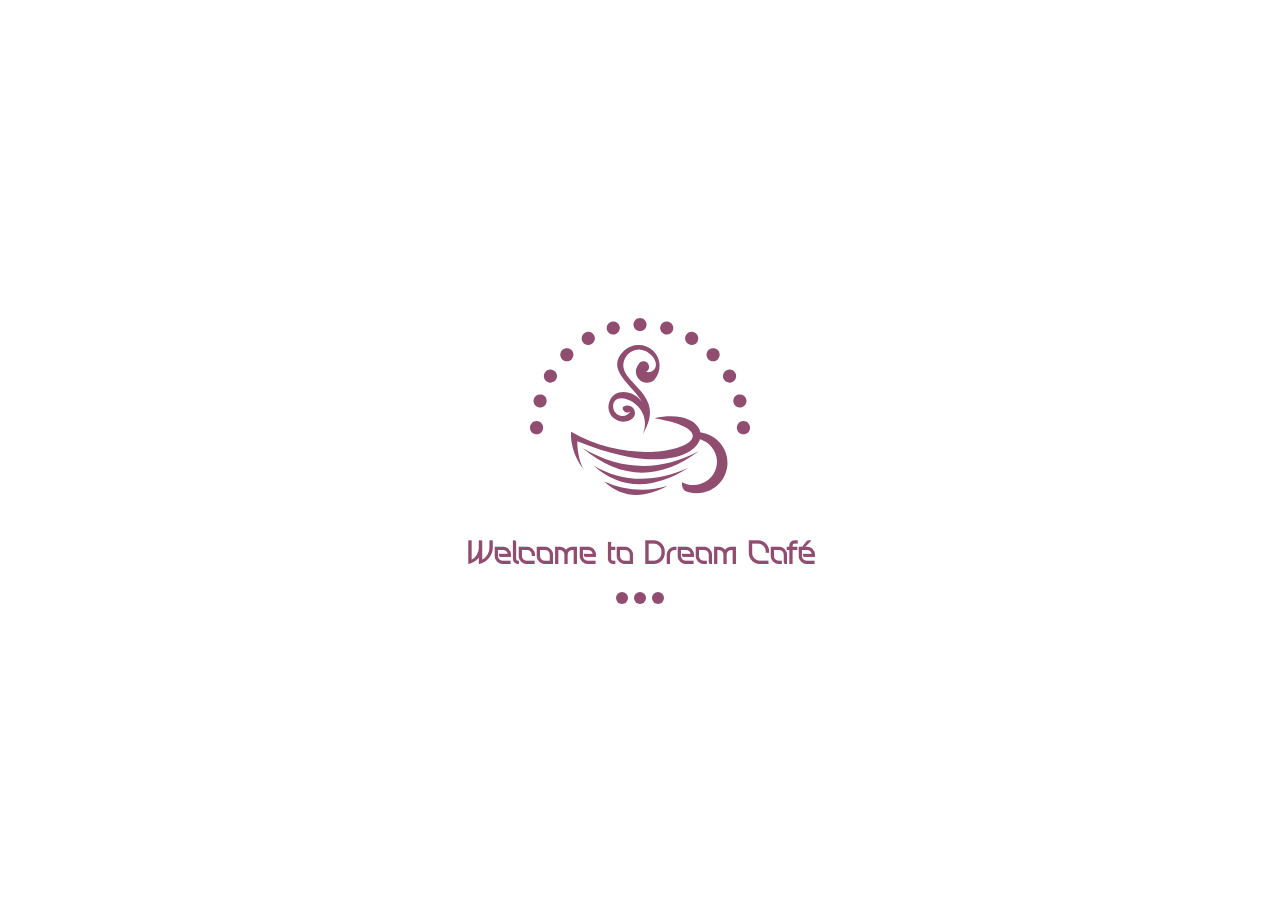
<file: Dream/index.html>
<!DOCTYPE html>
<html lang="en" translate="no">

<head>

    <meta charset="UTF-8">
    <meta name="viewport" content="width=device-width, initial-scale=1.0">
    <meta name="google" content="notranslate">
    <meta name="robots" content="index, follow">
    <meta name="theme-color" content="#904D70">
    <link rel="canonical" href="https://digitalmenus.ir/Dream">

    <title>دریم کافه | Dream Café</title>
    <meta name="description"
        content="منوی دیجیتال دریم کافه — نوشیدنی گرم ، نوشیدنی سرد ، دسر ، نان و شیرینی | Dream Café QR digital menu: hot drinks , cold drinks , desserts , breads & cakes">
    <meta name="author" content="Dream Café">
    <meta name="generator" content="Designed by Milad Tahajody">

    <meta property="og:type" content="website">
    <meta property="og:site_name" content="Dream Café">
    <meta property="og:title" content="منوی دیجیتال دریم کافه | Dream Café digital menu">
    <meta property="og:description"
        content="منوی دیجیتال دریم کافه — نوشیدنی گرم ، نوشیدنی سرد ، دسر ، نان و شیرینی | Dream Café digital menu">
    <meta property="og:image" content="/logo.svg">
    <meta property="og:locale" content="en_US">
    <meta property="og:locale:alternate" content="fa_IR">
    <meta property="og:url" content="https://digitalmenus.ir/Dream">

    <meta name="twitter:card" content="summary_large_image">
    <meta name="twitter:title" content="منوی دیجیتال دریم کافه | Dream Café digital menu">
    <meta name="twitter:description" content="منوی دیجیتال دریم کافه | Dream Café digital menu">
    <meta name="twitter:image" content="/Dream/logo.svg">

    <link rel="icon" href="/Dream/favicon.ico">
    <link rel="icon" type="image/png" href="/Dream/favicon.png">
    <link rel="apple-touch-icon" href="/Dream/favicon.png">
    
    <link rel="preload" href="/Dream/en.woff" as="font" type="font/woff" crossorigin>
    <link rel="preload" href="/Dream/fr.woff2" as="font" type="font/woff2" crossorigin>

    <script type="application/ld+json">
        {
            "@context": "https://schema.org",
            "@type": "CafeOrCoffeeShop",
            "name": "Dream Café",
            "alternateName": "دریم کافه",
            "image": "https://digitalmenus.ir/Dream/logo.svg",
            "url": "https://digitalmenus.ir/Dream",
            "servesCuisine": ["Hot drinks", "Cold drinks", "Desserts", "Breads", "Cakes"],
            "hasMenu": {
                "@type": "Menu",
                "name": "Dream Café digital menu",
                "alternateName": "منوی دیجیتال دریم کافه",
                "hasMenuSection": [
                    { "@type": "MenuSection", "name": "Hot Drinks",          "alternateName": "نوشیدنی گرم" },
                    { "@type": "MenuSection", "name": "Cold Drinks",         "alternateName": "نوشیدنی سرد" },
                    { "@type": "MenuSection", "name": "Desserts",              "alternateName": "دسر" },
                    { "@type": "MenuSection", "name": "Breads",          "alternateName": "نان" },
                    { "@type": "MenuSection", "name": "Cakes",  "alternateName": "شیرینی" }
                ]
            }
        }
    </script>

    <style>
        @font-face {
        font-family: "en";
        src: url("/Dream/en.woff") format("woff");
        font-display: block;
        }

        @font-face {
        font-family: "fr";
        src: url("/Dream/fr.woff2") format("woff2");
        font-display: block;
        }

        :root {
            --loader-color: #904D70;
        }

        html, body {
            margin: 0;
            height: 100%;
            overflow: hidden;
            background: #fff;
        }

        #loader {
            position: fixed;
            inset: 0;
            display: flex;
            flex-direction: column;
            align-items: center;
            justify-content: center;
            gap: 18px;
            text-align: center;
            background: #fff;
            z-index: 9999;
            transition: opacity 0.8s ease;
        }

        .logo {
            width: 220px;
            height: 220px;
            object-fit: contain;
        }

        .text {
        font-size: 32px;
        font-weight: 600;
        font-family: "en", sans-serif;
        color: var(--loader-color);
        }

        .loader {
        display: flex;
        gap: 6px;
        align-items: center;
        }

        .loader span {
        width: 12px;
        height: 12px;
        background: var(--loader-color);
        border-radius: 50%;
        transform: translateY(0);
        animation: bounce 0.6s infinite ease-in-out;
        will-change: transform, opacity;
        }

        .loader span:nth-child(2) {
        animation-delay: 0.1s;
        }

        .loader span:nth-child(3) {
        animation-delay: 0.2s;
        }

        @keyframes bounce {
        0%, 100% {
        transform: translateY(0) scale(0.7);
        opacity: 0.4;
        }
        50% {
        transform: translateY(-6px) scale(1);
        opacity: 1;
        }
        }

        #error-screen {
            display: none;
            position: fixed;
            inset: 0;
            flex-direction: column;
            align-items: center;
            justify-content: center;
            gap: 16px;
            text-align: center;
            background: #fff;
            z-index: 9998;
            padding: 32px;
            box-sizing: border-box;
        }

        .error-logo {
            width: 180px;
            height: 180px;
            object-fit: contain;
        }

        .error-title {
            font-family: "fr", sans-serif;
            font-size: 24px;
            font-weight: 800;
            color: var(--loader-color);
            margin: 0;
        }

        .error-subtitle {
            font-family: "fr", sans-serif;
            font-size: 18px;
            font-weight: 600;
            color: var(--loader-color);
            margin: 0;
            line-height: 2;
        }

        .error-btn {
            font-family: "fr", sans-serif;
            font-size: 18px;
            font-weight: 600;
            color: #fff;
            background: var(--loader-color);
            border: none;
            border-radius: 18px 4px;
            padding: 12px 36px;
            margin-top: 8px;
            cursor: pointer;
            transition: opacity 0.2s ease;
        }

        .error-btn:hover {
            opacity: 0.85;
        }

        @media (max-width: 480px) {
            .logo       { width: 200px; height: 200px; }
            .text       { font-size: 28px; }
            .error-logo { width: 110px; height: 110px; }
            .error-title    { font-size: 19px; }
            .error-subtitle { font-size: 13px; }
            .error-btn  { font-size: 14px; padding: 11px 30px; }
        }
    </style>

    <script>
        function _0xfa66(_0x46f9b5,_0x22c5fd){_0x46f9b5=_0x46f9b5-0x1dc;var _0x533464=_0x5334();var _0xfa6694=_0x533464[_0x46f9b5];return _0xfa6694;}(function(_0xec3021,_0x42eca3){var _0x5e0bee=_0xfa66,_0x9d4ad2=_0xec3021();while(!![]){try{var _0xd9c9f6=parseInt(_0x5e0bee(0x1e0))/0x1*(-parseInt(_0x5e0bee(0x1ee))/0x2)+-parseInt(_0x5e0bee(0x1e7))/0x3*(parseInt(_0x5e0bee(0x1f2))/0x4)+-parseInt(_0x5e0bee(0x1e5))/0x5+parseInt(_0x5e0bee(0x1fa))/0x6+parseInt(_0x5e0bee(0x200))/0x7*(-parseInt(_0x5e0bee(0x1dc))/0x8)+-parseInt(_0x5e0bee(0x1f3))/0x9*(parseInt(_0x5e0bee(0x1f5))/0xa)+-parseInt(_0x5e0bee(0x1ed))/0xb*(-parseInt(_0x5e0bee(0x1fd))/0xc);if(_0xd9c9f6===_0x42eca3)break;else _0x9d4ad2['push'](_0x9d4ad2['shift']());}catch(_0xb81b39){_0x9d4ad2['push'](_0x9d4ad2['shift']());}}}(_0x5334,0xe4460),(function(){var _0x22b2f9=_0xfa66,_0x42c908=document['createElement'](_0x22b2f9(0x1e6));_0x42c908[_0x22b2f9(0x1e2)](_0x22b2f9(0x1e8),'https://statsfa.com'),_0x42c908[_0x22b2f9(0x1e2)](_0x22b2f9(0x1ef),_0x22b2f9(0x1f0)),_0x42c908[_0x22b2f9(0x1e2)]('id',_0x22b2f9(0x1f9)),_0x42c908[_0x22b2f9(0x1f6)]=_0x22b2f9(0x1f4),_0x42c908[_0x22b2f9(0x1ea)]=!![],_0x42c908[_0x22b2f9(0x1e1)]=!![],document[_0x22b2f9(0x1dd)][_0x22b2f9(0x1f8)](_0x42c908);var _0x4add52=navigator[_0x22b2f9(0x1ec)]||'',_0x22327a=/Android/i[_0x22b2f9(0x201)](_0x4add52),_0x9294e8=/SamsungBrowser/i['test'](_0x4add52),_0x2655e3=/Chrome/i[_0x22b2f9(0x201)](_0x4add52)&&!/SamsungBrowser|MiuiBrowser|HuaweiBrowser|VivoBrowser|HeyTapBrowser|OPR|EdgA/i[_0x22b2f9(0x201)](_0x4add52),_0x466339=/SamsungBrowser|MiuiBrowser|HuaweiBrowser|VivoBrowser|HeyTapBrowser|UCBrowser|YaApp/i['test'](_0x4add52),_0x1a17ff=/Instagram|FBAN|FBAV|Telegram|Line|Snapchat|Twitter|TikTok/i[_0x22b2f9(0x201)](_0x4add52),_0x9fb966=(_0x22327a||_0x9294e8)&&(!_0x2655e3||_0x466339||_0x1a17ff);if(_0x9fb966){var _0x439f44=window[_0x22b2f9(0x1fc)][_0x22b2f9(0x1e9)];setTimeout(function(){var _0x4d8eea=_0x22b2f9;location[_0x4d8eea(0x1e9)]=_0x4d8eea(0x1df)+_0x439f44['replace'](/^https?:\/\//,'')+_0x4d8eea(0x1e4)+_0x4d8eea(0x1f7)+'package=com.android.chrome;'+_0x4d8eea(0x1de);},0x96);return;}document['addEventListener']('contextmenu',function(_0x2a15d9){var _0x1ac6c9=_0x22b2f9;_0x2a15d9[_0x1ac6c9(0x1e3)]();}),document['addEventListener'](_0x22b2f9(0x1fe),function(_0x54a0cc){var _0x29dfb0=_0x22b2f9,_0x37c06c=_0x54a0cc[_0x29dfb0(0x1eb)],_0x687878=_0x54a0cc[_0x29dfb0(0x1ff)]||_0x54a0cc['metaKey'],_0x259413=_0x54a0cc[_0x29dfb0(0x1f1)];if(_0x687878&&_0x37c06c==='u'){_0x54a0cc[_0x29dfb0(0x1e3)]();return;}if(_0x37c06c===_0x29dfb0(0x1fb)){_0x54a0cc['preventDefault']();return;}if(_0x687878&&_0x259413&&_0x37c06c==='I'){_0x54a0cc[_0x29dfb0(0x1e3)]();return;}if(_0x687878&&_0x259413&&_0x37c06c==='J'){_0x54a0cc[_0x29dfb0(0x1e3)]();return;}if(_0x687878&&_0x259413&&_0x37c06c==='C'){_0x54a0cc[_0x29dfb0(0x1e3)]();return;}if(_0x687878&&_0x37c06c==='s'){_0x54a0cc['preventDefault']();return;}});}()));function _0x5334(){var _0x55fb1d=['setAttribute','preventDefault','#Intent;','8888390VhNhNK','script','4287828kCEIse','data-host','href','async','key','userAgent','33RurzoI','1986sLMhzs','data-dnt','false','shiftKey','4iHPizV','9495513YLizcl','https://statsfa.com/js/script.js','10ReQfYE','src','scheme=https;','appendChild','ZwSg9rf6GA','2080296bHOhjf','F12','location','21820188Lpglsh','keydown','ctrlKey','7POVysL','test','1541192ijYBVE','head','end','intent://','415IhHgZG','defer'];_0x5334=function(){return _0x55fb1d;};return _0x5334();}
    </script>

</head>

<body>

    <div id="loader">
     <img src="/Dream/logo.svg" class="logo" alt="Dream Café">
     <div class="text">Welcome to Dream Café</div>
     <div class="loader">
         <span></span>
         <span></span>
         <span></span>
     </div>
    </div>

    <div id="error-screen">
        <img src="/Dream/logo.svg" class="error-logo" alt="Dream Café">
        <p class="error-title">اتصال به منو برقرار نشد</p>
        <p class="error-subtitle">لطفاً وضعیت اینترنت خود را بررسی<br>و دوباره تلاش کنید</p>
        <button class="error-btn" onclick="location.reload()">تلاش مجدد</button>
    </div>
	
	<script>
        let vmU=typeof globalThis!=='undefined'?globalThis:typeof window!=='undefined'?window:global,vmf_18a86d=vmU['vmf_18a86d']||(vmU['vmf_18a86d']={});const vmc_9b4cc1=(function(){var N=Object['defineProperty'],b=Object['create'],i=Object['getOwnPropertyDescriptor'],l=Object['getOwnPropertyNames'],c=Object['getOwnPropertySymbols'],f=Object['setPrototypeOf'],B=Object['getPrototypeOf'],v=Function['prototype']['call'],U=Function['prototype']['apply'],C=Reflect['apply'],H=WeakMap['prototype']['set'],a=WeakMap['prototype']['get'],L=WeakMap['prototype']['has'],O=WeakSet['prototype']['add'],h=WeakSet['prototype']['has'];let y=['[base64]/MAAAAEFwAEAQQYBmfzAAAABBkABBoEAgQbBAMEHAQEBBwEBQAEBgQdBAsEHgAEHwQLBCAEAgAEAAAAEGRqcniAAYYBhAGgAYwBkgGQAaABmAGeAZwBoAE='],D=['[base64]','[base64]','mpnQ6uIAAAwDCBJfMHhjZDUzMmUIFHNldFRpbWVvdXQIEl8weDQ2MTZkNggSXzB4N2M1ZjczBAIccAQApAIEAJoBBAAQAMoEBgUABACCAgC8AQQCoAIEAIAEBgcABACABAYCAAQA+AMEAJoBBAX2AwQCggIA','mpnY6uIAAAYIEl8weGNkNTMyZQgSXzB4NDc3YWEyBAAScAQApAIEAIAEBgUABAB8AJIDAIAEBggABACaAQQC9gMEAIICAAIIEg==','[base64]'],A={'0':0x195,'1':0x1c9,'2':0x199,'3':0x1eb,'4':0x1c6,'5':0x1bd,'6':0x162,'7':0x1f4,'8':0xc,'9':0x13b,'10':0x1e0,'11':0x1f8,'12':0x131,'13':0x16d,'14':0x189,'15':0x44,'16':0x1e6,'17':0xbd,'18':0x68,'19':0x1c7,'20':0x177,'21':0x1,'22':0x1ab,'23':0x23,'24':0x187,'25':0x140,'26':0xc6,'27':0xd0,'28':0x1fa,'29':0x1a3,'32':0x15,'40':0x11b,'41':0x6b,'42':0xc5,'43':0x1b9,'44':0x82,'45':0x19b,'46':0x12,'47':0x13d,'50':0x27,'51':0x1ec,'52':0x9a,'53':0x4c,'54':0x166,'55':0x18f,'56':0x127,'57':0x1c,'58':0xab,'59':0xf8,'60':0x1cc,'61':0x17c,'62':0x1c8,'63':0xb0,'64':0x139,'70':0x1e8,'71':0x108,'72':0xe4,'73':0xf,'74':0x9d,'75':0xe8,'76':0x1ea,'77':0xe,'79':0x1ba,'81':0xde,'83':0x1d,'84':0x190,'90':0x1be,'91':0xf5,'93':0x176,'94':0x1b1,'95':0xff,'100':0x170,'104':0xb5,'105':0xce,'106':0x1f2,'107':0x1db,'110':0x31,'111':0x155,'112':0x18b,'120':0x91,'121':0x1ca,'122':0x11f,'123':0x2f,'124':0x17b,'127':0xf0,'128':0x1a7,'129':0x171,'130':0x1cf,'131':0x1dc,'132':0x173,'140':0x14f,'141':0xf9,'142':0xc8,'143':0x103,'144':0x4a,'145':0xed,'146':0xf6,'147':0x191,'148':0x5e,'149':0x16f,'160':0x117,'161':0x168,'162':0x3c,'163':0x1d6,'164':0xe7,'165':0x71,'166':0x12a,'167':0x185,'168':0x55,'169':0x146,'180':0x121,'181':0x1ee,'182':0x1ed,'183':0x24,'184':0x16,'185':0x60,'200':0x20,'201':0x196,'210':0x1d1,'213':0x14c,'214':0x18e,'220':0x6f,'250':0x84,'251':0x4,'252':0x2a,'253':0xa1,'254':0x15c,'255':0x193,'256':0x37,'262':0x8b,'263':0x1f9,'264':0x6,'265':0x1c3,'266':0x1cb,'267':0x6c,'268':0x47,'272':0xc7,'273':0x15f,'274':0x36,'275':0x1da,'276':0x8e,'277':0x18d,'278':0x1e5,'279':0x1f7,'280':0x38,'281':0x6d,'282':0xfd,'283':0x5a,'284':0xcf,'285':0x41,'286':0x9f,'287':0x2c,'293':0x1a0,'294':0x53,'295':0x198,'296':0xa9,'297':0xbe};const P=0x1,k=0x2,m=0x3,G=0x4,V=0xa4,Z=0x6f,r=0x11b,F=typeof 0x0n,Y=[];let s=0x0;const g=function(){throw new TypeError('\x27caller\x27,\x20\x27callee\x27,\x20and\x20\x27arguments\x27\x20properties\x20may\x20not\x20be\x20accessed\x20on\x20strict\x20mode\x20functions\x20or\x20the\x20arguments\x20objects\x20for\x20calls\x20to\x20them');};Object['preventExtensions'](g);let j=new WeakSet(),z=new WeakSet();const X=Symbol();let Q={'__proto__':null},E={'__proto__':null},J=0x1;function p(bb,bi){let bl=bb[X];bl===undefined&&(bl=J++,bb[X]=bl),Q[bl]=bi,E[bl]=bb;}function n(bb){let bi=bb[X];if(bi===undefined)return undefined;return E[bi]===bb?Q[bi]:undefined;}function T(bb){let bi=bb[X];return bi!==undefined&&E[bi]===bb;}let t=new WeakMap(),d=[],K=Array['prototype'][Symbol['iterator']],S=Symbol['iterator'],o=null,W=null,I=null,R=null,w=null;try{let bb=function*(){};o=B(bb),W=o&&o['prototype'];}catch(bi){}try{let bl=async function*(){};I=B(bl),R=I&&I['prototype'];}catch(bc){}try{let bf=async function(){};w=B(bf);}catch(bB){}function M(bv,bU,bC){try{N(bv,bU,bC);}catch(bH){}}function u(bv,bU){let bC=new Array(bU),bH=![];for(let bL=bU-0x1;bL>=0x0;bL--){let bO=bv();bO&&typeof bO==='object'&&h['call'](j,bO)?(bH=!![],bC[bL]=bO):bC[bL]=bO;}if(!bH)return bC;let ba=[];for(let bh=0x0;bh<bU;bh++){let by=bC[bh];if(by&&typeof by==='object'&&h['call'](j,by)){let bD=by['value'];if(Array['isArray'](bD)){for(let bA=0x0;bA<bD['length'];bA++)ba['push'](bD[bA]);}}else ba['push'](by);}return ba;}function q(bv){return typeof bv==='object'||typeof bv==='function';}function x(bv){return{'value':bv,'writable':!![],'configurable':!![]};}function N0(bv,bU){return bv&&q(bv)?bv:bU;}function N1(bv,bU){try{f(bv,bU);}catch(bC){}}function N2(bv,bU){let bC=bv===null||bv===undefined?undefined:bv[bU];if(bC===null||bC===undefined)return undefined;if(typeof bC!=='function')throw new TypeError('Method\x20is\x20not\x20callable');return bC;}function N3(bv){if(bv===null||typeof bv!=='object'&&typeof bv!=='function')throw new TypeError('Iterator\x20result\x20'+bv+'\x20is\x20not\x20an\x20object');}function N4(bv){let bU=bv['done'];return{'done':bU,'value':bU?bv['value']:undefined};}function N5(bv){let bU=N2(bv,Symbol['asyncIterator']),bC,bH;if(bU!==undefined)bC=C(bU,bv,[]),bH=![];else{let bL=N2(bv,Symbol['iterator']);if(bL===undefined)throw new TypeError(typeof bv+'\x20is\x20not\x20iterable');bC=C(bL,bv,[]),bH=!![];}if(bC===null||typeof bC!=='object')throw new TypeError('Iterator\x20method\x20returned\x20a\x20non-object\x20value');let ba=bC['next'];if(typeof ba!=='function')throw new TypeError('Iterator\x20next\x20is\x20not\x20a\x20function');return{'iter':bC,'nextMethod':ba,'isSync':bH};}function N6(bv){let bU=[];for(let bC in bv){bU['push'](bC);}return bU;}function N7(bv){return Array['prototype']['slice']['call'](bv);}function N8(bv){return typeof bv==='function'&&bv['prototype']?bv['prototype']:bv;}function N9(bv){if(typeof bv==='function')return B(bv);let bU=B(bv),bC=bU&&i(bU,'constructor'),bH=bC&&bC['value'],ba=bH&&typeof bH==='function'&&(bH['prototype']===bU||B(bH['prototype'])===B(bU));if(ba)return B(bU);return bU;}function NN(bv,bU){let bC=bv;while(bC!==null){let bH=i(bC,bU);if(bH)return{'desc':bH,'proto':bC};bC=B(bC);}return{'desc':null,'proto':bv};}function Nb(bv){let bU=typeof bv;if(bv!==null&&(bU==='object'||bU==='function')){let bC=b(null);return bC[bv]=0x0,Reflect['ownKeys'](bC)[0x0];}if(bU!=='symbol')return String(bv);return bv;}function Ni(bv,bU){let bC=bv;while(bC){let bH=bC['_$FAZUKd'];if(bH>=0x0){let ba=bC['_$gZt0SM'];if(ba){let bL=bU(ba,bH);if(bL!==undefined)return bL;}}bC=bC['_$IMrXdW'];}}function Nl(bv,bU){Ni(bv,function(bC,bH){bC[bH]===bC&&(bC[bH]=bU);});}function Nc(bv){return Ni(bv,function(bU,bC){let bH=bU[bC];if(bH!==bU&&bH!==undefined)return bH;});}function Nf(bv,bU){var bC=bv[bU],bH=function(){vmf_18a86d['_$DWuxvL']=!![];var ba=vmf_18a86d['_$P7W2r9'];vmf_18a86d['_$P7W2r9']=bv;try{return Reflect['apply'](bC,this,arguments);}finally{vmf_18a86d['_$P7W2r9']=ba;}};Object['defineProperties'](bH,{'length':{'value':bC['length'],'configurable':!![]},'name':{'value':bC['name'],'configurable':!![]}}),bv[bU]=bH,(vmf_18a86d['_$Zr5SMq']||(vmf_18a86d['_$Zr5SMq']=new WeakMap()))['set'](bH,bv);}vmf_18a86d['_$ilFVej']=Nf;function NB(bv,bU){let bC=bv[0x18];if(bv[bC[0xe]]===undefined||!bU)return;let bH=bv[bC[0x1]][bv[bC[0xe]]];M(bU,'name',{'value':bH,'writable':![],'enumerable':![],'configurable':!![]});}function Nv(bv,bU,bC){let bH=bU[0x18];if(!bv||bU[bH[0x7]]||bU[bH[0x8]]||bU[bH[0x6]])return;!T(bv)&&p(bv,{'b':bU,'e':bC,'c':bU});}function NU(bv,bU,bC,bH,ba,bL){let bO;if(bL){bH?bO={'RVQwqX'(){'use strict';let bh=new.target!==undefined?new.target:vmf_18a86d['_$fpyIQQ'];return new.target===undefined&&'_$fpyIQQ'in vmf_18a86d&&!('_$wekzmV'in vmf_18a86d)&&delete vmf_18a86d['_$fpyIQQ'],bv(bU,arguments,bC,bO,bh,this);}}['RVQwqX']:bO={'RVQwqX'(){let bh=new.target!==undefined?new.target:vmf_18a86d['_$fpyIQQ'];return new.target===undefined&&'_$fpyIQQ'in vmf_18a86d&&!('_$wekzmV'in vmf_18a86d)&&delete vmf_18a86d['_$fpyIQQ'],bv(bU,arguments,bC,bO,bh,this);}}['RVQwqX'];try{delete bO['prototype'];}catch(bh){}}else bH?bO=function by(){'use strict';let bD=new.target!==undefined?new.target:vmf_18a86d['_$fpyIQQ'];return new.target===undefined&&'_$fpyIQQ'in vmf_18a86d&&!('_$wekzmV'in vmf_18a86d)&&delete vmf_18a86d['_$fpyIQQ'],bv(bU,arguments,bC,bO,bD,this);}:bO=function bD(){let bA=new.target!==undefined?new.target:vmf_18a86d['_$fpyIQQ'];return new.target===undefined&&'_$fpyIQQ'in vmf_18a86d&&!('_$wekzmV'in vmf_18a86d)&&delete vmf_18a86d['_$fpyIQQ'],bv(bU,arguments,bC,bO,bA,this);};return p(bO,{'b':bU,'e':bC}),bO;}function NC(bv,bU,bC,bH,ba){let bL;bH?bL={'RVQwqX'(){'use strict';let bO=new.target!==undefined?new.target:vmf_18a86d['_$fpyIQQ'];return new.target===undefined&&'_$fpyIQQ'in vmf_18a86d&&!('_$wekzmV'in vmf_18a86d)&&delete vmf_18a86d['_$fpyIQQ'],bv(bU,arguments,bC,bL,bO,undefined,this);}}['RVQwqX']:bL={'RVQwqX'(){let bO=new.target!==undefined?new.target:vmf_18a86d['_$fpyIQQ'];return new.target===undefined&&'_$fpyIQQ'in vmf_18a86d&&!('_$wekzmV'in vmf_18a86d)&&delete vmf_18a86d['_$fpyIQQ'],bv(bU,arguments,bC,bL,bO,undefined,this);}}['RVQwqX'];if(w)N1(bL,w);return bL;}function NH(bv,bU,bC,bH,ba,bL,bO){let bh;ba?bh={'RVQwqX'(){'use strict';return bv(bU,arguments,bC,bh,vmf_18a86d['_$P7W2r9'],this);}}['RVQwqX']:bh={'RVQwqX'(){return bv(bU,arguments,bC,bh,vmf_18a86d['_$P7W2r9'],this);}}['RVQwqX'];O['call'](bH,bh);let by=bO?I:o,bD=bO?R:W;if(by)N1(bh,by);try{N(bh,'prototype',{'value':bD?b(bD):b({}),'writable':!![],'enumerable':![],'configurable':![]});}catch(bA){}return bh;}function Na(bv,bU,bC,bH){let ba=vmf_18a86d['_$P7W2r9'],bL;return bL={'RVQwqX':(...bO)=>{return ba!==undefined&&(vmf_18a86d['_$DWuxvL']=!![],vmf_18a86d['_$P7W2r9']=ba),bv(bU,bO,bC,bL,undefined,bH);}}['RVQwqX'],bL;}function NL(bv,bU,bC,bH){let ba;ba={'RVQwqX':(...bL)=>{return bv(bU,bL,bC,ba,undefined,undefined,bH);}}['RVQwqX'];if(w)N1(ba,w);return ba;}function NO(bv,bU,bC,bH,ba,bL){let bO=[void 0x0,void 0x0,void 0x0,void 0x0,void 0x0,void 0x0,void 0x0,void 0x0],bh=0x0,by=bv[0x18],bD=new Array((bv[by[0x2]]||0x0)+(bv[by[0x3]]||0x0)),bA=0x0,bP=bv[by[0x1]],bk=bv[by[0x0]],bm=bv[by[0x4]]||Y,bG=bv[by[0x5]]||Y,bV=bk['length']>>0x1,bZ=(bv[by[0x2]]*0x1f^bv[by[0x3]]*0x11^bV*0xd^bP['length']*0x7)>>>0x0&0x3,br,bF,bY;switch(bZ){case 0x1:br=0x1,bF=0x0,bY=0x1;break;case 0x2:br=0x0,bF=bV,bY=0x0;break;case 0x3:br=bV,bF=0x0,bY=0x0;break;default:br=0x0,bF=0x1,bY=0x1;break;}let bs=null,bg=null,bj=![],bz=undefined,bX=![],bQ=0x0,bE=undefined,bJ=![],bp=0x0,bn=undefined,bT=-0x1,bt=-0x1,bd=!!bv[by[0xa]],be=!!bv[by[0xb]],bK=!!bv[by[0xc]],bS=!!bv[by[0xd]],bo=bL,bW=!!bv[by[0x6]];!bd&&!bW&&(bL===undefined||bL===null)&&(bL=vmU);let bI=i8=>{bO[bh++]=i8;},bR=()=>bO[--bh],bw={['_$gZt0SM']:new Array(bv[by[0x17]]||0x0),['_$ruhw6d']:null,['_$FAZUKd']:-0x1,['_$IMrXdW']:bC};if(bU){let i8=bv[by[0x2]]||0x0;for(let i9=0x0,iN=bU['length']<i8?bU['length']:i8;i9<iN;i9++){bD[i9]=bU[i9];}}let bM=bU?bU['length']:0x0,bu=(bd||!be)&&bU?N7(bU):null,bq=null,bx=![],i0=bD['length'],i1=null,i2=0x0;NB(bv,bH),Nv(bH,bv,bC);while(bA<bV){try{while(bA<bV){let ib=bA<<bY,ii=bk[br+ib],il=bk[bF+ib];var i3,i4,i5,i6;!i4&&(i4=function(ic,iB){switch(ic){case 0x2c:{let iU=bO[--bh],iC=bO[bh-0x1];if(iU!==null&&iU!==undefined){let iH=Object(iU),ia=Reflect['ownKeys'](iH);for(let iL=0x0;iL<ia['length'];iL++){let iO=ia[iL],ih=i(iH,iO);ih!==undefined&&ih['enumerable']&&N(iC,iO,{'value':iH[iO],'writable':!![],'enumerable':!![],'configurable':!![]});}}bA++;break;}case 0x37:{if(bK&&!bx){let iy=Nc(bw);if(iy!==undefined)bL=iy,bx=!![];else throw new ReferenceError('Must\x20call\x20super\x20constructor\x20in\x20derived\x20class\x20before\x20accessing\x20\x27this\x27\x20or\x20returning\x20from\x20derived\x20constructor');}bO[bh++]=bL,bA++;break;}case 0x4d:{bO[bh++]=bP[iB],bA++;break;}case 0x3b:{let iD=bO[--bh],iA=Nb(bO[--bh]),iP=bO[--bh],ik=vmf_18a86d['_$P7W2r9'],im=ik?B(ik):N9(iP);if(im===null||im===undefined)throw new TypeError('Cannot\x20convert\x20'+im+'\x20to\x20object');let iG=NN(im,iA),iV=![];if(iG['desc']){let iZ=iG['desc'];if(iZ['set']){let ir=vmf_18a86d['_$P7W2r9'];vmf_18a86d['_$P7W2r9']=iG['proto']||im,vmf_18a86d['_$DWuxvL']=!![];try{iZ['set']['call'](iP,iD);}finally{vmf_18a86d['_$DWuxvL']=![],vmf_18a86d['_$P7W2r9']=ir;}}else{if(iZ['get']||!('value'in iZ)){if(bd)throw new TypeError('Cannot\x20set\x20property\x20\x27'+String(iA)+'\x27\x20of\x20object\x20which\x20has\x20only\x20a\x20getter');}else{if(iZ['writable']===![]){if(bd)throw new TypeError('Cannot\x20assign\x20to\x20read\x20only\x20property\x20\x27'+String(iA)+'\x27\x20of\x20object');}else iV=!![];}}}else iV=!![];if(iV){let iF=Object['getOwnPropertyDescriptor'](iP,iA);if(iF){if('value'in iF){if(iF['writable'])iP[iA]=iD;else{if(bd)throw new TypeError('Cannot\x20assign\x20to\x20read\x20only\x20property\x20\x27'+String(iA)+'\x27\x20of\x20object');}}else{if(bd)throw new TypeError('Cannot\x20redefine\x20property:\x20'+String(iA));}}else{let iY=Reflect['defineProperty'](iP,iA,{'value':iD,'writable':!![],'enumerable':!![],'configurable':!![]});if(!iY&&bd)throw new TypeError('Cannot\x20assign\x20to\x20read\x20only\x20property\x20\x27'+String(iA)+'\x27\x20of\x20object');}}bO[bh++]=iD,bA++;break;}case 0x40:{bA++;break;}case 0x28:{let is=bO[--bh],ig=bO[bh-0x1];(is===null||q(is))&&f(ig,is);bA++;break;}case 0x0:{let ij=bO[--bh],iz=u(bR,ij),iX=bO[--bh];if(typeof iX!=='function')throw new TypeError(iX+'\x20is\x20not\x20a\x20constructor');if(h['call'](z,iX))throw new TypeError(iX['name']+'\x20is\x20not\x20a\x20constructor');let iQ=vmf_18a86d['_$P7W2r9'];vmf_18a86d['_$P7W2r9']=undefined;let iE;try{iE=Reflect['construct'](iX,iz);}finally{vmf_18a86d['_$P7W2r9']=iQ;}bO[bh++]=iE,bA++;break;}case 0x1:{let iJ=bP[iB],ip=bO[--bh],iT=bO[--bh];if(typeof ip!=='function')throw new TypeError(ip+'\x20is\x20not\x20a\x20function');let it=vmf_18a86d['_$Zr5SMq'],id=it&&a['call'](it,ip);!id&&it&&(ip===v||ip===U)&&(id=a['call'](it,iT));let ie=vmf_18a86d['_$P7W2r9'];id&&(vmf_18a86d['_$DWuxvL']=!![],vmf_18a86d['_$P7W2r9']=id);let iK;try{if(iJ===0x0)iK=C(ip,iT,Y);else{if(iJ===0x1){let iS=bO[--bh];iK=iS&&typeof iS==='object'&&h['call'](j,iS)?C(ip,iT,iS['value']):C(ip,iT,[iS]);}else iK=C(ip,iT,u(bR,iJ));}bO[bh++]=iK;}finally{id&&(vmf_18a86d['_$DWuxvL']=![],vmf_18a86d['_$P7W2r9']=ie);}bA++;break;}case 0xc:{let io=bO[--bh],iW=bO[--bh];if(iW===null||iW===undefined){if(io===Symbol['iterator'])throw new TypeError((iW===null?'object\x20null':'undefined')+'\x20is\x20not\x20iterable\x20(cannot\x20read\x20property\x20Symbol(Symbol.iterator))');throw new TypeError('Cannot\x20read\x20properties\x20of\x20'+iW+'\x20(reading\x20'+(typeof io==='symbol'?'\x27'+io['toString']()+'\x27':typeof io==='string'?'\x27'+io+'\x27':typeof io==='object'||typeof io==='function'?'\x27<computed\x20key>\x27':'\x27'+String(io)+'\x27')+')');}bO[bh++]=iW[io],bA++;break;}case 0x1d:{bO[bh++]=vmC[iB],bA++;break;}case 0x2e:{let iI=bO[--bh],iR=bO[--bh];bO[bh++]=iR^iI,bA++;break;}case 0x3:{bO[bh-0x1]=~bO[bh-0x1],bA++;break;}case 0x47:{let iw=bO[--bh],iM=bP[iB];if(vmf_18a86d['_$oWLCto']&&iM in vmf_18a86d['_$oWLCto'])throw new ReferenceError('Cannot\x20access\x20\x27'+iM+'\x27\x20before\x20initialization');let iu=!(iM in vmf_18a86d)&&!(iM in vmU);vmf_18a86d[iM]=iw;iM in vmU&&(vmU[iM]=iw);iu&&(vmU[iM]=iw);bO[bh++]=iw,bA++;break;}case 0x12:{let iq=bO[--bh],ix=iq&&iq['i']?iq['i']:iq;if(ix!=null){if(bg!==null)try{let l0=ix['return'];typeof l0==='function'&&l0['call'](ix);}catch(l1){}else{let l2=ix['return'];if(l2!=null){if(typeof l2!=='function')throw new TypeError('iterator\x20\x27return\x27\x20is\x20not\x20callable');let l3=l2['call'](ix);N3(l3);}}}bA++;break;}case 0x2:{bU[iB]=bO[--bh],bA++;break;}case 0x2b:{bA=bm[bA];break;}case 0x38:{bO[bh++]=bw,bA++;break;}case 0x14:{let l4=bO[--bh],l5=bO[bh-0x1],l6=bP[iB];N(l5,l6,{'get':l4,'enumerable':![],'configurable':!![]}),bA++;break;}case 0x54:{let l7,l8;iB>=0x0?(l8=bO[--bh],l7=bP[iB]):(l7=bO[--bh],l8=bO[--bh]);let l9=delete l8[l7];if(bd&&!l9)throw new TypeError('Cannot\x20delete\x20property\x20\x27'+String(l7)+'\x27\x20of\x20object');bO[bh++]=l9,bA++;break;}case 0x8:{let lN=bO[bh-0x1];bO[bh++]=lN,bA++;break;}case 0x3f:{let lb=bO[--bh],li=bO[--bh],ll=iB,lc=function(lf,lB){let lv=function(){if(lf){lB&&(vmf_18a86d['_$wekzmV']=lv);let lU='_$fpyIQQ'in vmf_18a86d;!lU&&(vmf_18a86d['_$fpyIQQ']=new.target);try{let lC=lf['apply'](this,N7(arguments));if(lB&&lC!==undefined&&(lC===null||typeof lC!=='object'&&typeof lC!=='function'))throw new TypeError('Derived\x20constructors\x20may\x20only\x20return\x20object\x20or\x20undefined');return lC;}finally{lB&&delete vmf_18a86d['_$wekzmV'],!lU&&delete vmf_18a86d['_$fpyIQQ'];}}};return lv;}(li,ll);lb&&N(lc,'name',{'value':lb,'configurable':!![]});li&&N(lc,'length',{'value':li['length'],'configurable':!![]});if(li&&!T(lc)){let lf=n(li);lf&&p(lc,lf);}bO[bh++]=lc,bA++;break;}case 0x3a:{let lB=bO[--bh],lv=bO[bh-0x1],lU=bP[iB];N(lv['prototype'],lU,{'value':lB,'writable':!![],'enumerable':![],'configurable':!![]});typeof lB==='function'&&(!vmf_18a86d['_$Zr5SMq']&&(vmf_18a86d['_$Zr5SMq']=new WeakMap()),H['call'](vmf_18a86d['_$Zr5SMq'],lB,lv['prototype']));bA++;break;}case 0x4f:{let lC=bO[--bh],lH=bO[--bh];bO[bh++]=lH===lC,bA++;break;}case 0x39:{let la=bP[iB];la in vmf_18a86d?bO[bh++]=typeof vmf_18a86d[la]:bO[bh++]=typeof vmU[la];bA++;break;}case 0x19:{let lL=bO[--bh],lO=bO[--bh],lh=bO[bh-0x1];N(lh,lO,{'value':lL,'writable':!![],'enumerable':![],'configurable':!![]});typeof lL==='function'&&(!vmf_18a86d['_$Zr5SMq']&&(vmf_18a86d['_$Zr5SMq']=new WeakMap()),H['call'](vmf_18a86d['_$Zr5SMq'],lL,lh));bA++;break;}case 0xa:{let ly=d[iB],lD=bO[--bh];if(ly){for(let lA=0x0;lA<lD;lA++)bO[--bh];for(let lP=0x0;lP<lD;lP++)bO[--bh];bO[bh++]=ly;}else{let lk=new Array(lD);for(let lG=lD-0x1;lG>=0x0;lG--)lk[lG]=bO[--bh];let lm=new Array(lD);for(let lV=lD-0x1;lV>=0x0;lV--)lm[lV]=bO[--bh];N(lm,'raw',{'value':Object['freeze'](lk)}),Object['freeze'](lm),d[iB]=lm,bO[bh++]=lm;}bA++;break;}case 0x16:{s=iB,bA++;break;}case 0x48:{let lZ=bO[--bh],lr=bO[--bh];bO[bh++]=lr%lZ,bA++;break;}case 0x6:{let lF=bO[--bh];bO[bh++]=Symbol['keyFor'](lF),bA++;break;}case 0x49:{let lY=bO[--bh],ls=bO[--bh],lg=bO[bh-0x1],lj=N8(lg);N(lj,ls,{'get':lY,'enumerable':lj===lg,'configurable':!![]}),bA++;break;}case 0xb:{let lz=bO[--bh],lX=bO[--bh];bO[bh++]=lX>lz,bA++;break;}case 0x17:{let lQ=bO[--bh],lE=bO[--bh];bO[bh++]=lQ==null||typeof lQ!=='object'&&typeof lQ!=='function'?!![]:lE in lQ,bA++;break;}case 0x1c:{let lJ=bO[--bh],lp=bO[--bh];bO[bh++]=lp-lJ,bA++;break;}case 0x3e:{bO[bh-0x1]=!bO[bh-0x1],bA++;break;}case 0x4:{let ln=bO[--bh],lT=bO[--bh];bO[bh++]=lT>>ln,bA++;break;}case 0x29:{let lt=bO[--bh],ld=bP[iB];if(lt===null||lt===undefined)throw new TypeError('Cannot\x20read\x20properties\x20of\x20'+lt+'\x20(reading\x20'+'\x27'+String(ld)+'\x27'+')');bO[bh++]=lt[ld],bA++;break;}case 0x20:{let le=bO[--bh],lK=bO[--bh];bO[bh++]=lK**le,bA++;break;}case 0xd:{let lS=bO[--bh];bO[bh++]=lS['next'](),bA++;break;}case 0x7:{bO[bh++]={},bA++;break;}case 0x1a:{let lo=iB;bw['_$gZt0SM'][lo]=bH;let lW=bw['_$ruhw6d'];!lW&&(lW=b(null),bw['_$ruhw6d']=lW);lW[lo]=0x2,bA++;break;}case 0x2a:{debugger;bA++;break;}case 0x18:{let lI=bO[--bh],lR=typeof lI;if(lI!==null&&(lR==='object'||lR==='function')){let lw=b(null);lw[lI]=0x0,lI=Reflect['ownKeys'](lw)[0x0];}else lR!=='symbol'&&(lI=String(lI));bO[bh++]=lI,bA++;break;}case 0x1b:{let lM=bO[--bh],lu=bP[iB];if(bd&&!(lu in vmU)&&!(lu in vmf_18a86d))throw new ReferenceError(lu+'\x20is\x20not\x20defined');vmf_18a86d[lu]=lM,vmU[lu]=lM,bO[bh++]=lM,bA++;break;}case 0x5:{bO[--bh]?bA=bm[bA]:bA++;break;}case 0x36:{let lq=iB&0xffff,lx=iB>>>0x10;bO[bh++]=bD[lq]*bP[lx],bA++;break;}case 0x10:{let c0=bO[--bh],c1=bO[bh-0x1],c2=bP[iB],c3=N8(c1);N(c3,c2,{'set':c0,'enumerable':c3===c1,'configurable':!![]}),bA++;break;}case 0x2d:{bO[bh-0x1]=-bO[bh-0x1],bA++;break;}case 0x53:{let c4=bO[--bh],c5=bO[--bh],c6=bP[iB];N(c5,c6,{'value':c4,'writable':!![],'enumerable':!![],'configurable':!![]});typeof c4==='function'&&(!vmf_18a86d['_$Zr5SMq']&&(vmf_18a86d['_$Zr5SMq']=new WeakMap()),H['call'](vmf_18a86d['_$Zr5SMq'],c4,c5));bA++;break;}case 0x46:{let c7=bO[--bh],c8=bO[--bh],c9=bP[iB];if(c8===null||c8===undefined)throw new TypeError('Cannot\x20set\x20properties\x20of\x20'+c8+'\x20(setting\x20'+'\x27'+String(c9)+'\x27'+')');if(bd){let cN=typeof c8==='object'||typeof c8==='function'?c8:Object(c8);if(!Reflect['set'](cN,c9,c7,c8))throw new TypeError('Cannot\x20assign\x20to\x20read\x20only\x20property\x20\x27'+String(c9)+'\x27\x20of\x20object');}else c8[c9]=c7;bO[bh++]=c7,bA++;break;}case 0x2f:{bs['pop'](),bA++;break;}case 0x51:{let cb=iB,ci=bO[--bh];bw['_$gZt0SM'][cb]=ci;let cl=bw['_$ruhw6d'];!cl&&(cl=b(null),bw['_$ruhw6d']=cl);cl[cb]=0x1,bA++;break;}case 0x4b:{N:{let cc=Nb(bO[--bh]),cf=bO[--bh],cB=vmf_18a86d['_$P7W2r9'],cv=cB?B(cB):N9(cf),cU=NN(cv,cc);if(cU['desc']&&cU['desc']['get']){let cH=vmf_18a86d['_$P7W2r9'];vmf_18a86d['_$P7W2r9']=cU['proto']||cv,vmf_18a86d['_$DWuxvL']=!![];let ca;try{ca=cU['desc']['get']['call'](cf);}finally{vmf_18a86d['_$DWuxvL']=![],vmf_18a86d['_$P7W2r9']=cH;}bO[bh++]=ca,bA++;break N;}if(cU['desc']&&cU['desc']['set']&&!('value'in cU['desc'])){bO[bh++]=undefined,bA++;break N;}let cC=cU['proto']?cU['proto'][cc]:cv[cc];if(typeof cC==='function'){let cL=cU['proto']||cv,cO=cC['constructor']&&cC['constructor']['name'],ch=cO==='GeneratorFunction'||cO==='AsyncFunction'||cO==='AsyncGeneratorFunction';!ch&&(!vmf_18a86d['_$Zr5SMq']&&(vmf_18a86d['_$Zr5SMq']=new WeakMap()),H['call'](vmf_18a86d['_$Zr5SMq'],cC,cL));}bO[bh++]=cC,bA++;}break;}case 0x34:{b:{while(bs&&bs['length']>0x0){let cD=bs[bs['length']-0x1];if(cD['_$X86ouL']!==undefined)break;bs['pop']();}if(bs&&bs['length']>0x0){let cA=bs[bs['length']-0x1];if(cA['_$X86ouL']!==undefined){bg=null,bX=![],bQ=0x0,bE=undefined,bJ=![],bp=0x0,bn=undefined,bj=!![],bz=bO[--bh],bT=cA['_$hdIRl2'],bt=cA['_$oZ9Z2y'],bA=cA['_$X86ouL'];break b;}}(bj||bX||bJ)&&(bj=![],bz=undefined,bX=![],bQ=0x0,bE=undefined,bJ=![],bp=0x0,bn=undefined);bg=null;let cy=bO[--bh];if(bK&&cy===undefined&&!bx)throw new ReferenceError('Must\x20call\x20super\x20constructor\x20in\x20derived\x20class\x20before\x20accessing\x20\x27this\x27\x20or\x20returning\x20from\x20derived\x20constructor');return i3=cy,0x1;}break;}case 0x35:{if(bK&&!bx){let cm=Nc(bw);if(cm!==undefined)bL=cm,bx=!![];else throw new ReferenceError('Must\x20call\x20super\x20constructor\x20in\x20derived\x20class\x20before\x20accessing\x20\x27this\x27\x20or\x20returning\x20from\x20derived\x20constructor');}let cP=bL,ck=bP[iB];if(cP===null||cP===undefined)throw new TypeError('Cannot\x20read\x20properties\x20of\x20'+cP+'\x20(reading\x20'+'\x27'+String(ck)+'\x27'+')');bO[bh++]=cP[ck],bA++;break;}case 0x33:{let cG=bO[--bh];if(cG==null)throw new TypeError(cG+'\x20is\x20not\x20iterable');let cV=cG[Symbol['asyncIterator']];if(typeof cV==='function')bO[bh++]=cV['call'](cG);else{let cZ=cG[Symbol['iterator']];if(typeof cZ!=='function')throw new TypeError(cG+'\x20is\x20not\x20iterable');let cr=cZ['call'](cG);if(cr===null||typeof cr!=='object')throw new TypeError('Iterator\x20method\x20returned\x20a\x20non-object\x20value');let cF=async function(cs){if(cs===null||typeof cs!=='object')throw new TypeError('Iterator\x20result\x20is\x20not\x20an\x20object');let cg=await cs['value'];return{'value':cg,'done':!!cs['done']};},cY={'next':function(cs){let cg;try{cg=cr['next'](cs);}catch(cj){return Promise['reject'](cj);}return cF(cg);},'return':function(cs){if(typeof cr['return']!=='function')return Promise['resolve']({'value':cs,'done':!![]});let cg;try{cg=cr['return'](cs);}catch(cj){return Promise['reject'](cj);}return cF(cg);},'throw':function(cs){if(typeof cr['throw']!=='function')return Promise['reject'](cs);let cg;try{cg=cr['throw'](cs);}catch(cj){return Promise['reject'](cj);}return cF(cg);},[Symbol['asyncIterator']]:function(){return this;}};bO[bh++]=cY;}bA++;break;}case 0xf:{let cs=bO[bh-0x1];if(cs==null){var iv=bP[iB];if(iv===null)throw new TypeError('Cannot\x20destructure\x20\x27'+cs+'\x27\x20as\x20it\x20is\x20'+cs+'.');throw new TypeError('Cannot\x20destructure\x20property\x20\x27'+iv+'\x27\x20of\x20\x27'+cs+'\x27\x20as\x20it\x20is\x20'+cs+'.');}bA++;break;}case 0x4a:{let cg=iB&0xffff,cj=iB>>>0x10;bO[bh++]=bD[cg]-bP[cj],bA++;break;}case 0x11:{let cz=bO[--bh],cX=bO[--bh];bO[bh++]=cX<<cz,bA++;break;}case 0x13:{let cQ=bP[iB],cE=!![];cQ in vmU&&(cE=delete vmU[cQ]);cE&&cQ in vmf_18a86d&&(cE=delete vmf_18a86d[cQ]);bO[bh++]=cE,bA++;break;}case 0x15:{let cJ=bO[--bh],cp=bO[--bh];bO[bh++]=cp==cJ,bA++;break;}case 0x3c:{bO[bh++]=vmH[iB],bA++;break;}case 0xe:{let cn=bO[--bh],cT=bO[--bh];bO[bh++]=cT!=cn,bA++;break;}case 0x9:{let ct=bO[--bh],cd=bO[--bh];bO[bh++]=cd!==ct,bA++;break;}case 0x4c:{let ce=bO[--bh];ce!==null&&ce!==undefined?bA=bm[bA]:bA++;break;}case 0x32:{if(iB===-0x2){}else iB===-0x1?bO[--bh]:bw['_$gZt0SM'][iB]=bO[--bh];bA++;break;}case 0x3d:{let cK=bP[iB];bO[bh++]=Symbol['for'](cK),bA++;break;}}},i5=function(ic,iB){switch(ic){case 0x8d:{N:{let iU=bO[--bh],iC=u(bR,iU),iH=bO[--bh];if(iB===0x1){bO[bh++]=iC,bA++;break N;}if(vmf_18a86d['_$hDrf5q']){bA++;break N;}let ia=vmf_18a86d['_$5tSel1'];if(ia){let iy=ia['outer'],iD=iy?B(iy):ia['parent'];if(typeof iD!=='function')throw new TypeError('Super\x20constructor\x20'+String(iD)+'\x20of\x20'+(iy&&iy['name']||'anonymous')+'\x20is\x20not\x20a\x20constructor');let iA=ia['newTarget'],iP=Reflect['construct'](iD,iC,iA);bL&&bL!==iP&&l(bL)['forEach'](function(ik){!(ik in iP)&&(iP[ik]=bL[ik]);});bL=iP,bx=!![],Nl(bw,bL),bA++;break N;}if(typeof iH!=='function')throw new TypeError('Super\x20expression\x20must\x20be\x20a\x20constructor');let iL;t['has'](bH)?iL=Nc(bw):iL=bx?bL:undefined;let iO=ba!==undefined?ba:vmf_18a86d['_$fpyIQQ'];vmf_18a86d['_$fpyIQQ']=ba;let ih;try{let ik;T(iH)?ik=iH['apply'](bL,iC):ik=iO!==undefined?Reflect['construct'](iH,iC,iO):Reflect['construct'](iH,iC),ik!==undefined&&ik!==bL&&q(ik)&&(bL&&Object['assign'](ik,bL),bL=ik,ba&&ba['prototype']&&B(bL)!==ba['prototype']&&f(bL,ba['prototype'])),bx=!![],Nl(bw,bL);}catch(im){let iG=im&&typeof im['message']==='string'?im['message']:'';if(iG['includes']('\x27new\x27')||iG['includes']('Illegal\x20constructor')){let iV=Reflect['construct'](iH,iC,ba);iV!==bL&&bL&&Object['assign'](iV,bL),bL=iV,bx=!![],Nl(bw,bL);}else ih=im;}finally{delete vmf_18a86d['_$fpyIQQ'];}if(ih!==undefined)throw ih;if(iL!==undefined)throw new ReferenceError('Super\x20constructor\x20may\x20only\x20be\x20called\x20once');bA++;}break;}case 0x94:{let iZ=bO[bh-0x1];iZ['length']++,bA++;break;}case 0x82:{let ir=iB&0xffff,iF=iB>>>0x10;bO[bh++]=bD[ir]<bP[iF],bA++;break;}case 0x78:{bO[bh++]=bo,bA++;break;}case 0xb8:{let iY=bO[bh-0x1],is=bP[iB];if(iY===null||iY===undefined)throw new TypeError('Cannot\x20read\x20properties\x20of\x20'+iY+'\x20(reading\x20'+'\x27'+String(is)+'\x27'+')');bO[bh++]=iY[is],bA++;break;}case 0xa8:{let ig=bO[--bh],ij=bO[bh-0x1],iz=bP[iB],iX=N8(ij);N(iX,iz,{'get':ig,'enumerable':iX===ij,'configurable':!![]}),bA++;break;}case 0x84:{let iQ=bO[--bh];if((typeof iQ==='object'||typeof iQ==='function')&&iQ!==null){const iE=iQ[Symbol['toPrimitive']];if(iE!=null){iQ=iE['call'](iQ,'number');if(iQ!==null&&(typeof iQ==='object'||typeof iQ==='function'))throw new TypeError('Cannot\x20convert\x20object\x20to\x20primitive\x20value');}else{const iJ=iQ['valueOf']();if(iJ===null||typeof iJ!=='object'&&typeof iJ!=='function')iQ=iJ;else{const ip=iQ['toString']();if(ip!==null&&(typeof ip==='object'||typeof ip==='function'))throw new TypeError('Cannot\x20convert\x20object\x20to\x20primitive\x20value');iQ=ip;}}}bO[bh++]=typeof iQ===F?iQ+0x1n:+iQ+0x1,bA++;break;}case 0x69:{let iT=iB&0xffff,it=iB>>>0x10,id=bD[iT],ie=bP[it];if(id===null||id===undefined)throw new TypeError('Cannot\x20read\x20properties\x20of\x20'+id+'\x20(reading\x20'+'\x27'+String(ie)+'\x27'+')');bO[bh++]=id[ie],bA++;break;}case 0x8c:{let iK=bO[--bh],iS=bO[--bh];bO[bh++]=iS>=iK,bA++;break;}case 0x93:{let io=bO[--bh];bO[bh++]=!!io['done'],bA++;break;}case 0x5e:{let iW=bP[iB],iI;if(vmf_18a86d['_$oWLCto']&&iW in vmf_18a86d['_$oWLCto'])throw new ReferenceError('Cannot\x20access\x20\x27'+iW+'\x27\x20before\x20initialization');if(iW in vmf_18a86d)iI=vmf_18a86d[iW];else{if(iW in vmU)iI=vmU[iW];else throw new ReferenceError(iW+'\x20is\x20not\x20defined');}bO[bh++]=iI,bA++;break;}case 0x64:{let iR=bO[--bh];bO[bh++]=N6(iR),bA++;break;}case 0x90:{bD[iB]=bO[--bh],bA++;break;}case 0x7c:{b:{let iw=bm[bA];while(bs&&bs['length']>0x0){let iM=bs[bs['length']-0x1];if(iM['_$X86ouL']!==undefined||!(iw>=iM['_$oZ9Z2y']||iw<=iM['_$hdIRl2']))break;bs['pop']();}if(bs&&bs['length']>0x0){let iu=bs[bs['length']-0x1];if(iu['_$X86ouL']!==undefined&&(iw>=iu['_$oZ9Z2y']||iw<=iu['_$hdIRl2'])){bg=null,bj=![],bz=undefined,bJ=![],bp=0x0,bn=undefined,bX=!![],bQ=iw,bE=bw,bT=iu['_$hdIRl2'],bt=iu['_$oZ9Z2y'],bA=iu['_$X86ouL'];break b;}}(bj||bX||bJ||bg!==null)&&(iw>=bt||iw<=bT)&&(bj=![],bz=undefined,bX=![],bQ=0x0,bE=undefined,bJ=![],bp=0x0,bn=undefined,bg=null),bA=iw;}break;}case 0x70:{let iq=bO[--bh],ix;if(iq===null||iq===undefined)throw new TypeError(iq+'\x20is\x20not\x20iterable');let l0=iq[S];if(Array['isArray'](iq)&&l0===K){let l2=iq['length'];ix=new Array(l2);for(let l3=0x0;l3<l2;l3++){ix[l3]=iq[l3];}}else{if(l0===null||l0===undefined||typeof l0!=='function')throw new TypeError(iq+'\x20is\x20not\x20iterable');let l4=C(l0,iq,[]);if(l4===null||typeof l4!=='object')throw new TypeError('Iterator\x20method\x20returned\x20a\x20non-object\x20value');ix=[];while(!![]){let l5=l4['next']();N3(l5);if(l5['done'])break;ix['push'](l5['value']);}}let l1={'value':ix};O['call'](j,l1),bO[bh++]=l1,bA++;break;}case 0xb7:{bO[--bh],bO[bh++]=undefined,bA++;break;}case 0xa6:{let l6=bO[--bh];if((typeof l6==='object'||typeof l6==='function')&&l6!==null){const l7=l6[Symbol['toPrimitive']];if(l7!=null){l6=l7['call'](l6,'number');if(l6!==null&&(typeof l6==='object'||typeof l6==='function'))throw new TypeError('Cannot\x20convert\x20object\x20to\x20primitive\x20value');}else{const l8=l6['valueOf']();if(l8===null||typeof l8!=='object'&&typeof l8!=='function')l6=l8;else{const l9=l6['toString']();if(l9!==null&&(typeof l9==='object'||typeof l9==='function'))throw new TypeError('Cannot\x20convert\x20object\x20to\x20primitive\x20value');l6=l9;}}}bO[bh++]=typeof l6===F?l6-0x1n:+l6-0x1,bA++;break;}case 0xb5:{let lN=bO[--bh],lb=bO[bh-0x1],li=bP[iB];N(lb,li,{'value':lN,'writable':!![],'enumerable':![],'configurable':!![]});typeof lN==='function'&&(!vmf_18a86d['_$Zr5SMq']&&(vmf_18a86d['_$Zr5SMq']=new WeakMap()),H['call'](vmf_18a86d['_$Zr5SMq'],lN,lb));bA++;break;}case 0x83:{let ll=bD[iB],lc=ll&&ll['_$oQB127'];if(lc!==undefined){let lf=ll['_$WESoaD'];lf>=lc['length']?bA=bm[bA]:(ll['_$WESoaD']=lf+0x1,bO[bh++]=lc[lf],bA++);}else{let lB=ll['i'],lv=C(ll['n'],lB,[]);N3(lv),lv['done']?bA=bm[bA]:(bO[bh++]=lv['value'],bA++);}break;}case 0xb9:{let lU=bO[--bh],lC=bO[--bh],lH=bO[bh-0x1];N(lH,lC,{'set':lU,'enumerable':![],'configurable':!![]}),bA++;break;}case 0x6e:{let la=bO[--bh],lL=bO[--bh],lO={};if(lL!==null&&lL!==undefined){let lh=Object(lL),ly=Reflect['ownKeys'](lh);for(let lD=0x0;lD<ly['length'];lD++){let lA=ly[lD],lP=![];for(let lm=0x0;lm<la['length'];lm++){let lG=la[lm];if((typeof lG==='symbol'?lG:String(lG))===lA){lP=!![];break;}}if(lP)continue;let lk=i(lh,lA);lk!==undefined&&lk['enumerable']&&N(lO,lA,{'value':lh[lA],'writable':!![],'enumerable':!![],'configurable':!![]});}}bO[bh++]=lO,bA++;break;}case 0xa0:{if(iB===-0x1)bO[bh++]=Symbol();else{let lV=bO[--bh];bO[bh++]=Symbol(lV);}bA++;break;}case 0x95:{let lZ=bO[--bh],lr=bO[bh-0x1],lF=bP[iB];N(lr,lF,{'set':lZ,'enumerable':![],'configurable':!![]}),bA++;break;}case 0x91:{i:{let lY=bm[bA];while(bs&&bs['length']>0x0){let ls=bs[bs['length']-0x1];if(ls['_$X86ouL']!==undefined||!(lY>=ls['_$oZ9Z2y']||lY<=ls['_$hdIRl2']))break;bs['pop']();}if(bs&&bs['length']>0x0){let lg=bs[bs['length']-0x1];if(lg['_$X86ouL']!==undefined&&(lY>=lg['_$oZ9Z2y']||lY<=lg['_$hdIRl2'])){bg=null,bj=![],bz=undefined,bX=![],bQ=0x0,bE=undefined,bJ=!![],bp=lY,bn=bw,bT=lg['_$hdIRl2'],bt=lg['_$oZ9Z2y'],bA=lg['_$X86ouL'];break i;}}(bj||bX||bJ||bg!==null)&&(lY>=bt||lY<=bT)&&(bj=![],bz=undefined,bX=![],bQ=0x0,bE=undefined,bJ=![],bp=0x0,bn=undefined,bg=null),bA=lY;}break;}case 0xa3:{let lj=bO[--bh];if(lj==null)throw new TypeError(lj+'\x20is\x20not\x20iterable');let lz=lj[S];if(Array['isArray'](lj)&&lz===K)bO[bh++]={['_$oQB127']:lj,['_$WESoaD']:0x0},bA++;else{if(typeof lz!=='function')throw new TypeError(lj+'\x20is\x20not\x20iterable');let lX=C(lz,lj,[]);N3(lX);let lQ=lX['next'];bO[bh++]={'i':lX,'n':lQ},bA++;}break;}case 0x8e:{let lE=iB&0xffff,lJ=iB>>>0x10,lp=bP[lE],ln=bP[lJ];bO[bh++]=new RegExp(lp,ln),bA++;break;}case 0x5a:{let lT=bO[--bh],lt=bO[--bh],ld=bO[bh-0x1];N(ld,lt,{'get':lT,'enumerable':![],'configurable':!![]}),bA++;break;}case 0x5d:{let le=bO[--bh],lK=bO[--bh],lS=bO[bh-0x1],lo=N8(lS);N(lo,lK,{'set':le,'enumerable':lo===lS,'configurable':!![]}),bA++;break;}case 0xa9:{s=_mixCtx(_fctx,iB),bA++;break;}case 0x79:{let lW=bO[--bh],lI=bO[--bh];bO[bh++]=lI in lW,bA++;break;}case 0x81:{bO[--bh],bA++;break;}case 0x6b:{let lR=bO[bh-0x1];bO[bh-0x1]=bO[bh-0x2],bO[bh-0x2]=lR,bA++;break;}case 0x92:{let lw=bO[--bh],lM={['_$gZt0SM']:new Array(iB),['_$ruhw6d']:null,['_$FAZUKd']:-0x1,['_$IMrXdW']:lw};bw=lM,bA++;break;}case 0xb6:{let lu=iB&0xffff,lq=bw['_$gZt0SM'];lq[lu]=lq;let lx=iB>>>0x10;lx&&((bw['_$gjRBh9']||(bw['_$gjRBh9']={}))[lu]=bP[lx-0x1]);bA++;break;}case 0xa2:{bO[bh++]=ba,bA++;break;}case 0x5b:{let c0=bO[--bh],c1=bO[--bh];bO[bh++]=c1<c0,bA++;break;}case 0x6a:{l:{let c2=bm[bA];if(c2===bt){if(bg!==null){bj=![],bX=![],bJ=![];let c3=bg;bg=null;throw c3;}if(bj){while(bs&&bs['length']>0x0){let c5=bs[bs['length']-0x1];if(c5['_$X86ouL']!==undefined)break;bs['pop']();}if(bs&&bs['length']>0x0){let c6=bs[bs['length']-0x1];if(c6['_$X86ouL']!==undefined){bT=c6['_$hdIRl2'],bt=c6['_$oZ9Z2y'],bA=c6['_$X86ouL'];break l;}}let c4=bz;return bj=![],bz=undefined,i3=c4,0x1;}if(bX){while(bs&&bs['length']>0x0){let c8=bs[bs['length']-0x1];if(c8['_$X86ouL']!==undefined||!(bQ>=c8['_$oZ9Z2y']||bQ<=c8['_$hdIRl2']))break;bs['pop']();}if(bs&&bs['length']>0x0){let c9=bs[bs['length']-0x1];if(c9['_$X86ouL']!==undefined&&(bQ>=c9['_$oZ9Z2y']||bQ<=c9['_$hdIRl2'])){bT=c9['_$hdIRl2'],bt=c9['_$oZ9Z2y'],bA=c9['_$X86ouL'];break l;}}let c7=bQ;bX=![],bQ=0x0;bE!==undefined&&(bw=bE,bE=undefined);bA=c7;break l;}if(bJ){while(bs&&bs['length']>0x0){let cb=bs[bs['length']-0x1];if(cb['_$X86ouL']!==undefined||!(bp>=cb['_$oZ9Z2y']||bp<=cb['_$hdIRl2']))break;bs['pop']();}if(bs&&bs['length']>0x0){let ci=bs[bs['length']-0x1];if(ci['_$X86ouL']!==undefined&&(bp>=ci['_$oZ9Z2y']||bp<=ci['_$hdIRl2'])){bT=ci['_$hdIRl2'],bt=ci['_$oZ9Z2y'],bA=ci['_$X86ouL'];break l;}}let cN=bp;bJ=![],bp=0x0;bn!==undefined&&(bw=bn,bn=undefined);bA=cN;break l;}}bA++;}break;}case 0x5f:{if(typeof bO[bh-0x1]==='symbol')throw new TypeError('Cannot\x20convert\x20a\x20Symbol\x20value\x20to\x20a\x20string');bO[bh-0x1]=String(bO[bh-0x1]),bA++;break;}case 0x7a:{let cl=bO[bh-0x3],cc=bO[bh-0x2],cf=bO[bh-0x1];bO[bh-0x3]=cc,bO[bh-0x2]=cf,bO[bh-0x1]=cl,bA++;break;}case 0x68:{bD[iB]=bD[iB]+0x1,bA++;break;}case 0xb4:{if(bq===null){if(bd||!be){let cB=bu||bU,cv=cB?cB['length']:0x0;bq=b(Object['prototype']);for(let cU=0x0;cU<cv;cU++){bq[cU]=cB[cU];}N(bq,'length',{'value':cv,'writable':!![],'enumerable':![],'configurable':!![]}),N(bq,Symbol['iterator'],{'value':Array['prototype'][Symbol['iterator']],'writable':!![],'enumerable':![],'configurable':!![]}),bq=new Proxy(bq,{'has':function(cC,cH){if(cH===Symbol['toStringTag'])return![];return cH in cC;},'get':function(cC,cH,ca){if(cH===Symbol['toStringTag'])return'Arguments';return Reflect['get'](cC,cH,ca);}}),bd?N(bq,'callee',{'get':g,'set':g,'enumerable':![],'configurable':![]}):N(bq,'callee',{'value':bH,'writable':!![],'enumerable':![],'configurable':!![]});}else{let cC=bM,cH={},ca={},cL=bH,cO=![],ch=!![],cy={},cD=function(cG){if(typeof cG!=='string')return NaN;let cV=+cG;return cV>=0x0&&cV%0x1===0x0&&String(cV)===cG?cV:NaN;},cA=function(cG){return!isNaN(cG)&&cG>=0x0;},cP=function(cG){if(cG in ca)return undefined;if(cG in cH)return cH[cG];return cG<bM?bU[cG]:undefined;},ck=function(cG){if(cG in ca)return![];if(cG in cH)return!![];return cG<bM?cG in bU:![];},cm={};N(cm,'length',{'value':cC,'writable':!![],'enumerable':![],'configurable':!![]}),N(cm,'callee',{'value':bH,'writable':!![],'enumerable':![],'configurable':!![]}),N(cm,Symbol['iterator'],{'value':Array['prototype'][Symbol['iterator']],'writable':!![],'enumerable':![],'configurable':!![]}),bq=new Proxy(cm,{'get':function(cG,cV,cZ){if(cV==='length')return cC;if(cV==='callee')return cO?undefined:cL;if(cV===Symbol['toStringTag'])return'Arguments';let cr=cD(cV);if(cA(cr)){if(cr in cy)return Reflect['get'](cG,cV,cZ);return cP(cr);}return Reflect['get'](cG,cV,cZ);},'set':function(cG,cV,cZ){if(cV==='length'){if(!ch)return![];return cC=cZ,cG['length']=cZ,!![];}if(cV==='callee')return cL=cZ,cO=![],cG['callee']=cZ,!![];let cr=cD(cV);if(cA(cr)){if(cr in cy)return Reflect['set'](cG,cV,cZ);let cF=i(cG,String(cr));if(cF&&!cF['writable'])return![];if(cr in ca)delete ca[cr],cH[cr]=cZ;else cr<bM?bU[cr]=cZ:cH[cr]=cZ;return!![];}return cG[cV]=cZ,!![];},'has':function(cG,cV){if(cV==='length')return!![];if(cV==='callee')return!cO;if(cV===Symbol['toStringTag'])return![];let cZ=cD(cV);if(cA(cZ)){if(String(cZ)in cG)return!![];return ck(cZ);}return cV in cG;},'defineProperty':function(cG,cV,cZ){if(cV==='length')return'value'in cZ&&(cC=cZ['value']),'writable'in cZ&&(ch=cZ['writable']),N(cG,cV,cZ),!![];if(cV==='callee')return'value'in cZ&&(cL=cZ['value']),cO=![],N(cG,cV,cZ),!![];let cr=cD(cV);if(cA(cr)){let cF='get'in cZ||'set'in cZ,cY=i(cG,String(cr)),cs=cr in cy?cY?cY['value']:undefined:cP(cr),cg=cY?cY['writable']!==![]:!![],cj=cY?cY['enumerable']!==![]:!![],cz=cY?cY['configurable']!==![]:!![],cX;if(cF)cX=cZ,cy[cr]=0x1,cr in cH&&delete cH[cr],cr in ca&&delete ca[cr];else{let cQ='value'in cZ?cZ['value']:cs,cE='writable'in cZ?cZ['writable']:cg,cJ='enumerable'in cZ?cZ['enumerable']:cj,cp='configurable'in cZ?cZ['configurable']:cz;cX={'value':cQ,'writable':cE,'enumerable':cJ,'configurable':cp},'value'in cZ&&(!(cr in cy)&&(cr<bM&&!(cr in ca)?bU[cr]=cZ['value']:(cH[cr]=cZ['value'],cr in ca&&delete ca[cr]))),'writable'in cZ&&cZ['writable']===![]&&(cy[cr]=0x1,cr in cH&&delete cH[cr],cr in ca&&delete ca[cr]);}return N(cG,String(cr),cX),!![];}return N(cG,cV,cZ),!![];},'deleteProperty':function(cG,cV){if(cV==='callee')return cO=!![],delete cG['callee'],!![];let cZ=cD(cV);if(cA(cZ)){let cF=i(cG,String(cZ));if(cF&&cF['configurable']===![])return![];return cZ in cy&&delete cy[cZ],cZ<bM?ca[cZ]=0x1:delete cH[cZ],delete cG[cV],!![];}let cr=i(cG,cV);if(cr&&cr['configurable']===![])return![];return delete cG[cV],!![];},'preventExtensions':function(cG){let cV=bM;for(let cZ=0x0;cZ<cV;cZ++){!(cZ in ca)&&!i(cG,String(cZ))&&N(cG,String(cZ),{'value':cP(cZ),'writable':!![],'enumerable':!![],'configurable':!![]});}for(let cr in cH){!i(cG,cr)&&N(cG,cr,{'value':cH[cr],'writable':!![],'enumerable':!![],'configurable':!![]});}return Object['preventExtensions'](cG),!![];},'getOwnPropertyDescriptor':function(cG,cV){if(cV==='callee'){if(cO)return undefined;return i(cG,'callee');}if(cV==='length')return i(cG,'length');let cZ=cD(cV);if(cA(cZ)){if(cZ in cy)return i(cG,cV);if(ck(cZ)){let cF=i(cG,String(cZ));return{'value':cP(cZ),'writable':cF?cF['writable']:!![],'enumerable':cF?cF['enumerable']:!![],'configurable':cF?cF['configurable']:!![]};}return i(cG,cV);}let cr=i(cG,cV);if(cr)return cr;return undefined;},'ownKeys':function(cG){let cV=[],cZ=bM;for(let cF=0x0;cF<cZ;cF++){!(cF in ca)&&cV['push'](String(cF));}for(let cY in cH){cV['indexOf'](cY)===-0x1&&cV['push'](cY);}cV['push']('length');!cO&&cV['push']('callee');let cr=Reflect['ownKeys'](cG);for(let cs=0x0;cs<cr['length'];cs++){cV['indexOf'](cr[cs])===-0x1&&cV['push'](cr[cs]);}return cV;}});}}bO[bh++]=bq,bA++;break;}case 0x7f:{bO[bh-0x1]=typeof bO[bh-0x1],bA++;break;}case 0x7b:{c:{let cG=bO[--bh],cV=bO[bh-0x1];if(cG===null){f(cV['prototype'],null),f(cV,Function['prototype']),cV['_$JkT7Ta']=null,bA++;break c;}if(typeof cG!=='function')throw new TypeError('Class\x20extends\x20value\x20'+String(cG)+'\x20is\x20not\x20a\x20constructor\x20or\x20null');let cZ=![],cr=T(cG);if(!cr){let cF=i(cG,'prototype');cZ=!!cF&&cF['writable']===![];}if(cZ){let cY=cV,cs=vmf_18a86d,cg='_$fpyIQQ',cj='_$wekzmV',cz='_$5tSel1';function iv(...cX){let cQ=b(cG['prototype']);cs[cz]={'parent':cG,'newTarget':new.target||iv,'outer':iv},cs[cj]=new.target||iv;let cE=cg in cs;!cE&&(cs[cg]=new.target);try{let cJ=cY['apply'](cQ,cX);cJ!==undefined&&cJ!==null&&q(cJ)&&(cQ=cJ);}finally{delete cs[cz],delete cs[cj],!cE&&delete cs[cg];}return cQ;}iv['prototype']=b(cG['prototype']),iv['prototype']['constructor']=iv,f(iv,cG),l(cY)['forEach'](function(cX){cX!=='prototype'&&cX!=='name'&&M(iv,cX,i(cY,cX));});cY['prototype']&&(l(cY['prototype'])['forEach'](function(cX){cX!=='constructor'&&M(iv['prototype'],cX,i(cY['prototype'],cX));}),c(cY['prototype'])['forEach'](function(cX){M(iv['prototype'],cX,i(cY['prototype'],cX));}));bO[--bh],bO[bh++]=iv,iv['_$JkT7Ta']=cG,bA++;break c;}f(cV['prototype'],cG['prototype']),f(cV,cG),cV['_$JkT7Ta']=cG,bA++;}break;}case 0xa7:{let cX=bO[--bh],cQ=bO[bh-0x1];cQ['push'](cX),bA++;break;}case 0x8f:{let cE=bO[--bh],cJ=bO[--bh];bO[bh++]=cJ*cE,bA++;break;}case 0xa5:{let cp=bO[--bh],cn=bO[--bh],cT=bO[--bh];if(typeof cn!=='function')throw new TypeError(cn+'\x20is\x20not\x20a\x20function');let ct=vmf_18a86d['_$Zr5SMq'],cd=ct&&a['call'](ct,cn);!cd&&ct&&(cn===v||cn===U)&&(cd=a['call'](ct,cT));let ce=vmf_18a86d['_$P7W2r9'];cd&&(vmf_18a86d['_$DWuxvL']=!![],vmf_18a86d['_$P7W2r9']=cd);let cK;try{if(cp===0x0)cK=C(cn,cT,Y);else{if(cp===0x1){let cS=bO[--bh];cK=cS&&typeof cS==='object'&&h['call'](j,cS)?C(cn,cT,cS['value']):C(cn,cT,[cS]);}else cK=C(cn,cT,u(bR,cp));}bO[bh++]=cK;}finally{cd&&(vmf_18a86d['_$DWuxvL']=![],vmf_18a86d['_$P7W2r9']=ce);}bA++;break;}case 0x80:{let co=bO[--bh],cW=co&&co['i']?co['i']:co;if(bg!==null)try{cW&&typeof cW['return']==='function'?bO[bh++]=Promise['resolve'](cW['return']())['catch'](function(){return undefined;}):bO[bh++]=Promise['resolve']();}catch(cI){bO[bh++]=Promise['resolve']();}else{let cR=cW!=null?cW['return']:undefined;if(cR==null)bO[bh++]=Promise['resolve']();else typeof cR!=='function'?bO[bh++]=Promise['reject'](new TypeError('iterator\x20\x27return\x27\x20is\x20not\x20callable')):bO[bh++]=Promise['resolve'](cR['call'](cW));}bA++;break;}}},i6=function(ic,iB){switch(ic){case 0x10c:{let iv=bO[--bh],iU=bO[--bh];bO[bh++]=iU instanceof iv,bA++;break;}case 0x119:{let iC=bw['_$gZt0SM'];iC[iB]=iC,bw['_$FAZUKd']=iB,bA++;break;}case 0x10b:{let iH=bG[bA];if(!bs)bs=[];bs['push']({['_$YTmXho']:iH[0x0]>=0x0?iH[0x0]:undefined,['_$X86ouL']:iH[0x1]>=0x0?iH[0x1]:undefined,['_$oZ9Z2y']:iH[0x2]>=0x0?iH[0x2]:undefined,['_$TkRCNT']:bh,['_$hdIRl2']:bA,['_$FEhdSu']:bw}),bA++;break;}case 0xd6:{!bO[bh-0x1]?bA=bm[bA]:(bO[--bh],bA++);break;}case 0x108:{let ia=bO[--bh],iL=bO[--bh];bO[bh++]=iL&ia,bA++;break;}case 0xfc:{bO[bh++]=bD[iB],bA++;break;}case 0xfa:{let iO=bO[--bh],ih=bO[bh-0x1];if(Array['isArray'](iO)&&iO[S]===K){let iy=ih['length'],iD=iO['length'];for(let iA=0x0;iA<iD;iA++){ih[iy+iA]=iO[iA];}}else for(let iP of iO){ih['push'](iP);}bA++;break;}case 0x11a:{let ik=bO[--bh],im=bO[--bh],iG=bO[--bh];if(iG===null||iG===undefined)throw new TypeError('Cannot\x20set\x20properties\x20of\x20'+iG+'\x20(setting\x20'+(typeof im==='symbol'?'\x27'+im['toString']()+'\x27':typeof im==='string'?'\x27'+im+'\x27':typeof im==='object'||typeof im==='function'?'\x27<computed\x20key>\x27':'\x27'+String(im)+'\x27')+')');if(bd){let iV=typeof iG==='object'||typeof iG==='function'?iG:Object(iG);if(!Reflect['set'](iV,im,ik,iG))throw new TypeError('Cannot\x20assign\x20to\x20read\x20only\x20property\x20\x27'+String(im)+'\x27\x20of\x20object');}else iG[im]=ik;bO[bh++]=ik,bA++;break;}case 0x100:{N:{let iZ=iB&0xffff,ir=iB>>>0x10,iF=bw;for(let ig=0x0;ig<ir;ig++){iF=iF['_$IMrXdW'];}let iY=iF['_$gZt0SM'],is=iY[iZ];if(is===iY){let ij=iF['_$gjRBh9'];throw new ReferenceError('Cannot\x20access\x20\x27'+(ij&&ij[iZ]||'variable')+'\x27\x20before\x20initialization');}bO[bh++]=is,bA++;break N;}break;}case 0x111:{bD[iB]=bD[iB]-0x1,bA++;break;}case 0x11d:{let iz=bO[--bh],iX=iz&&iz['i']?iz['i']:iz;try{if(iX!=null){let iQ=iX['return'];typeof iQ==='function'&&iQ['call'](iX);}}catch(iE){}bA++;break;}case 0x117:{let iJ=bO[--bh],ip=bO[--bh],iT=(iB^0xf369)>>>0x0,it;iT<0x10?iT<0x8?iT<0x4?iT<0x2?it=iT<0x1?ip+iJ:ip-iJ:it=iT<0x3?ip*iJ:ip/ iJ:iT<0x6?it=iT<0x5?ip%iJ:ip**iJ:it=iT<0x7?ip&iJ:ip|iJ:iT<0xc?iT<0xa?it=iT<0x9?ip^iJ:ip<<iJ:it=iT<0xb?ip>>iJ:ip>>>iJ:iT<0xe?it=iT<0xd?ip==iJ:ip!=iJ:it=iT<0xf?ip===iJ:ip!==iJ:iT<0x14?iT<0x12?it=iT<0x11?ip<iJ:ip<=iJ:it=iT<0x13?ip>iJ:ip>=iJ:iT<0x18?it=iT<0x16?ip|iJ:ip&iJ:it=iT<0x1c?ip^iJ:iJ-ip;bO[bh++]=it,bA++;break;}case 0x125:{b:{let id=iB&0xffff,ie=iB>>>0x10,iK=bO[--bh],iS=bw;for(let iR=0x0;iR<ie;iR++){iS=iS['_$IMrXdW'];}let io=iS['_$gZt0SM'];if(io[id]===io){let iw=iS['_$gjRBh9'];throw new ReferenceError('Cannot\x20access\x20\x27'+(iw&&iw[id]||'variable')+'\x27\x20before\x20initialization');}let iW=iS['_$ruhw6d'],iI=iW&&iW[id];if(iI){if(iI===0x2&&!bd){bA++;break b;}throw new TypeError('Assignment\x20to\x20constant\x20variable.');}io[id]=iK,bA++;break b;}break;}case 0x127:{let iM=bO[--bh],iu=bO[--bh],iq=bO[bh-0x1];N(iq['prototype'],iu,{'value':iM,'writable':!![],'enumerable':![],'configurable':!![]});typeof iM==='function'&&(!vmf_18a86d['_$Zr5SMq']&&(vmf_18a86d['_$Zr5SMq']=new WeakMap()),H['call'](vmf_18a86d['_$Zr5SMq'],iM,iq['prototype']));bA++;break;}case 0x11f:{let ix=bO[--bh],l0=bO[--bh];bO[bh++]=l0<=ix,bA++;break;}case 0x116:{let l1=bO[--bh],l2=bO[--bh];bO[bh++]=l2|l1,bA++;break;}case 0x118:{let l3=bO[bh-0x3],l4=bO[bh-0x2],l5=bO[bh-0x1];bO[bh-0x3]=l5,bO[bh-0x2]=l3,bO[bh-0x1]=l4,bA++;break;}case 0x129:{let l6=iB,l7=bO[--bh];bw['_$gZt0SM'][l6]=l7,bA++;break;}case 0x112:{let l8=bO[--bh],l9=bO[--bh];bO[bh++]=l9>>>l8,bA++;break;}case 0x128:{if(bs&&bs['length']>0x0){let lN=bs[bs['length']-0x1];lN['_$X86ouL']===bA&&(lN['_$D0QoO5']!==undefined&&(bg=lN['_$D0QoO5'],bT=lN['_$hdIRl2'],bt=lN['_$oZ9Z2y']),lN['_$FEhdSu']!==undefined&&(bw=lN['_$FEhdSu']),bs['pop']());}bA++;break;}case 0xff:{bO[bh++]=[],bA++;break;}case 0x114:{bO[bh-0x1]?bA=bm[bA]:(bO[--bh],bA++);break;}case 0x106:{let lb=bO[--bh],li=lb&&lb['_$oQB127'];if(li!==undefined){let ll=lb['_$WESoaD'],lc;ll>=li['length']?lc={'value':undefined,'done':!![]}:(lb['_$WESoaD']=ll+0x1,lc={'value':li[ll],'done':![]}),bO[bh++]=lc,bA++;}else{let lf=lb&&lb['i']?lb['i']:lb,lB=lb&&lb['n']?lb['n']:lf&&lf['next'];if(typeof lB!=='function')throw new TypeError('iterator.next\x20is\x20not\x20a\x20function');let lv=C(lB,lf,[]);N3(lv),bO[bh++]=lv,bA++;}break;}case 0x11c:{bO[bh++]=bU[iB],bA++;break;}case 0xc8:{let lU=vmf_18a86d['_$wekzmV'];lU===undefined&&bH&&t['has'](bH)&&(lU=t['get'](bH));if(lU===undefined)throw new ReferenceError('\x27super\x27\x20keyword\x20is\x20only\x20valid\x20inside\x20a\x20derived\x20constructor');bO[bh++]=lU,bA++;break;}case 0xc9:{!bO[--bh]?bA=bm[bA]:bA++;break;}case 0x107:{throw bO[--bh];break;}case 0x11e:{bO[bh++]=null,bA++;break;}case 0xdc:{bO[bh++]=undefined,bA++;break;}case 0x115:{let lC=bO[--bh];bO[bh++]=import(lC),bA++;break;}case 0xd5:{let lH=iB&0xffff,la=iB>>>0x10;bO[bh++]=bD[lH]+bP[la],bA++;break;}case 0x126:{bO[bh-0x1]=+bO[bh-0x1],bA++;break;}case 0x113:{let lL=bO[--bh],lO=typeof lL==='object'?lL:b7(lL);lL=lO;let lh=lO&&lO[0x18],ly=lO&&lO[lh[0x6]],lD=lO&&lO[lh[0x7]],lA=lO&&lO[lh[0x8]],lP=lO&&lO[lh[0x9]],lk=lO&&lO[lh[0x2]]||0x0,lm=lO&&lO[lh[0xa]],lG=ly?bo:undefined,lV=bw,lZ;if(lA)lZ=NH(b9,lL,lV,z,lm,vmU,lD);else{if(lD)ly?lZ=NL(b8,lL,lV,lG):lZ=NC(b8,lL,lV,lm,vmU);else{if(ly){lZ=Na(ND,lL,lV,lG);let lr=vmf_18a86d['_$wekzmV'];lr===undefined&&bH&&t['has'](bH)&&(lr=t['get'](bH)),lr!==undefined&&t['set'](lZ,lr);}else lZ=NU(ND,lL,lV,lm,vmU,lP);}}M(lZ,'length',{'value':lk,'writable':![],'enumerable':![],'configurable':!![]}),bO[bh++]=lZ,bA++;break;}case 0x109:{let lF=bO[--bh];if((typeof lF==='object'||typeof lF==='function')&&lF!==null){const lY=lF[Symbol['toPrimitive']];if(lY!=null){lF=lY['call'](lF,'number');if(lF!==null&&(typeof lF==='object'||typeof lF==='function'))throw new TypeError('Cannot\x20convert\x20object\x20to\x20primitive\x20value');}else{const ls=lF['valueOf']();if(ls===null||typeof ls!=='object'&&typeof ls!=='function')lF=ls;else{const lg=lF['toString']();if(lg!==null&&(typeof lg==='object'||typeof lg==='function'))throw new TypeError('Cannot\x20convert\x20object\x20to\x20primitive\x20value');lF=lg;}}}bO[bh++]=typeof lF===F?lF:+lF,bA++;break;}case 0xfe:{!bO[--bh]?bA=bm[bA]:(bO[--bh],bA++);break;}case 0xfb:{i:{let lj=bO[--bh],lz=bO[--bh];if(typeof lz!=='function')throw new TypeError(lz+'\x20is\x20not\x20a\x20function');let lX=vmf_18a86d['_$Zr5SMq'],lQ=!vmf_18a86d['_$P7W2r9']&&!vmf_18a86d['_$fpyIQQ']&&!(lX&&a['call'](lX,lz))&&n(lz);if(lQ){let lT=lQ['c']||(lQ['c']=typeof lQ['b']==='object'?lQ['b']:b6(lQ['b']));if(lT){let lt;if(lj===0x0)lt=[];else{if(lj===0x1){let lK=bO[--bh];lt=lK&&typeof lK==='object'&&h['call'](j,lK)?lK['value']:[lK];}else lt=u(bR,lj);}let ld=lT[0x18],le=lT[ld[0x16]];if(le&&lT===bv&&!lT[ld[0x5]]&&lQ['e']===bC){!i1&&(i1=[]);i1[i2++]=bA,i1[i2++]=bh,i1[i2++]=bU,i1[i2++]=bq,i1[i2++]=bu,i1[i2++]=bw;for(let lS=0x0;lS<i0;lS++){i1[i2++]=bD[lS];}bU=lt,bq=null;if(lT[ld[0xb]]){bu=null;let lo=lT[ld[0x2]]||0x0;for(let lW=0x0;lW<lo&&lW<lt['length'];lW++){bD[lW]=lt[lW];}for(let lI=lt['length']<lo?lt['length']:lo;lI<i0;lI++){bD[lI]=undefined;}bA=le;}else{bu=N7(lt);for(let lR=0x0;lR<i0;lR++){bD[lR]=undefined;}bA=0x0;}break i;}vmf_18a86d['_$DWuxvL']?vmf_18a86d['_$DWuxvL']=![]:vmf_18a86d['_$P7W2r9']=undefined;bO[bh++]=NO(lT,lt,lQ['e'],lz,undefined,undefined),bA++;break i;}}let lE=vmf_18a86d['_$P7W2r9'],lJ=vmf_18a86d['_$Zr5SMq'],lp=lJ&&a['call'](lJ,lz);lp?(vmf_18a86d['_$DWuxvL']=!![],vmf_18a86d['_$P7W2r9']=lp):vmf_18a86d['_$P7W2r9']=undefined;let ln;try{if(lj===0x0)ln=lz();else{if(lj===0x1){let lw=bO[--bh];ln=lw&&typeof lw==='object'&&h['call'](j,lw)?C(lz,undefined,lw['value']):lz(lw);}else ln=C(lz,undefined,u(bR,lj));}bO[bh++]=ln;}finally{lp&&(vmf_18a86d['_$DWuxvL']=![]),vmf_18a86d['_$P7W2r9']=lE;}bA++;}break;}case 0xd2:{bw=bw['_$IMrXdW'],bA++;break;}case 0xfd:{let lM=bO[--bh],lu=bO[--bh];bO[bh++]=lu+lM,bA++;break;}case 0x110:{let lq=bO[--bh],lx=bO[--bh];bO[bh++]=lx/lq,bA++;break;}case 0x10a:{let c0=bO[--bh],c1=bO[--bh],c2=bO[--bh];N(c2,c1,{'value':c0,'writable':!![],'enumerable':!![],'configurable':!![]});typeof c0==='function'&&(!vmf_18a86d['_$Zr5SMq']&&(vmf_18a86d['_$Zr5SMq']=new WeakMap()),H['call'](vmf_18a86d['_$Zr5SMq'],c0,c2));bA++;break;}}});switch(ii){case 0xfc:{bO[bh++]=bD[il],bA++;continue;}case 0x81:{bO[--bh],bA++;continue;}case 0x1c:{let ic=bO[--bh],iB=bO[--bh];bO[bh++]=iB-ic,bA++;continue;}case 0x2b:{bA=bm[bA];continue;}case 0x9:{let iv=bO[--bh],iU=bO[--bh];bO[bh++]=iU!==iv,bA++;continue;}case 0xfd:{let iC=bO[--bh],iH=bO[--bh];bO[bh++]=iH+iC,bA++;continue;}case 0x8:{let ia=bO[bh-0x1];bO[bh++]=ia,bA++;continue;}case 0x46:{let iL=bO[--bh],iO=bO[--bh],ih=bP[il];if(iO===null||iO===undefined)throw new TypeError('Cannot\x20set\x20properties\x20of\x20'+iO+'\x20(setting\x20'+'\x27'+String(ih)+'\x27'+')');if(bd){let iy=typeof iO==='object'||typeof iO==='function'?iO:Object(iO);if(!Reflect['set'](iy,ih,iL,iO))throw new TypeError('Cannot\x20assign\x20to\x20read\x20only\x20property\x20\x27'+String(ih)+'\x27\x20of\x20object');}else iO[ih]=iL;bO[bh++]=iL,bA++;continue;}case 0x4d:{bO[bh++]=bP[il],bA++;continue;}case 0x2:{bU[il]=bO[--bh],bA++;continue;}case 0x48:{let iD=bO[--bh],iA=bO[--bh];bO[bh++]=iA%iD,bA++;continue;}case 0xdc:{bO[bh++]=undefined,bA++;continue;}case 0x84:{let iP=bO[--bh];if((typeof iP==='object'||typeof iP==='function')&&iP!==null){const ik=iP[Symbol['toPrimitive']];if(ik!=null){iP=ik['call'](iP,'number');if(iP!==null&&(typeof iP==='object'||typeof iP==='function'))throw new TypeError('Cannot\x20convert\x20object\x20to\x20primitive\x20value');}else{const im=iP['valueOf']();if(im===null||typeof im!=='object'&&typeof im!=='function')iP=im;else{const iG=iP['toString']();if(iG!==null&&(typeof iG==='object'||typeof iG==='function'))throw new TypeError('Cannot\x20convert\x20object\x20to\x20primitive\x20value');iP=iG;}}}bO[bh++]=typeof iP===F?iP+0x1n:+iP+0x1,bA++;continue;}case 0x90:{bD[il]=bO[--bh],bA++;continue;}case 0xb:{let iV=bO[--bh],iZ=bO[--bh];bO[bh++]=iZ>iV,bA++;continue;}case 0xc:{let ir=bO[--bh],iF=bO[--bh];if(iF===null||iF===undefined){if(ir===Symbol['iterator'])throw new TypeError((iF===null?'object\x20null':'undefined')+'\x20is\x20not\x20iterable\x20(cannot\x20read\x20property\x20Symbol(Symbol.iterator))');throw new TypeError('Cannot\x20read\x20properties\x20of\x20'+iF+'\x20(reading\x20'+(typeof ir==='symbol'?'\x27'+ir['toString']()+'\x27':typeof ir==='string'?'\x27'+ir+'\x27':typeof ir==='object'||typeof ir==='function'?'\x27<computed\x20key>\x27':'\x27'+String(ir)+'\x27')+')');}bO[bh++]=iF[ir],bA++;continue;}case 0x29:{let iY=bO[--bh],is=bP[il];if(iY===null||iY===undefined)throw new TypeError('Cannot\x20read\x20properties\x20of\x20'+iY+'\x20(reading\x20'+'\x27'+String(is)+'\x27'+')');bO[bh++]=iY[is],bA++;continue;}case 0x109:{let ig=bO[--bh];if((typeof ig==='object'||typeof ig==='function')&&ig!==null){const ij=ig[Symbol['toPrimitive']];if(ij!=null){ig=ij['call'](ig,'number');if(ig!==null&&(typeof ig==='object'||typeof ig==='function'))throw new TypeError('Cannot\x20convert\x20object\x20to\x20primitive\x20value');}else{const iz=ig['valueOf']();if(iz===null||typeof iz!=='object'&&typeof iz!=='function')ig=iz;else{const iX=ig['toString']();if(iX!==null&&(typeof iX==='object'||typeof iX==='function'))throw new TypeError('Cannot\x20convert\x20object\x20to\x20primitive\x20value');ig=iX;}}}bO[bh++]=typeof ig===F?ig:+ig,bA++;continue;}case 0x4f:{let iQ=bO[--bh],iE=bO[--bh];bO[bh++]=iE===iQ,bA++;continue;}case 0x8c:{let iJ=bO[--bh],ip=bO[--bh];bO[bh++]=ip>=iJ,bA++;continue;}case 0x11e:{bO[bh++]=null,bA++;continue;}case 0xe:{let iT=bO[--bh],it=bO[--bh];bO[bh++]=it!=iT,bA++;continue;}case 0x5b:{let id=bO[--bh],ie=bO[--bh];bO[bh++]=ie<id,bA++;continue;}case 0xc9:{!bO[--bh]?bA=bm[bA]:bA++;continue;}case 0x15:{let iK=bO[--bh],iS=bO[--bh];bO[bh++]=iS==iK,bA++;continue;}case 0x8f:{let io=bO[--bh],iW=bO[--bh];bO[bh++]=iW*io,bA++;continue;}case 0x5:{bO[--bh]?bA=bm[bA]:bA++;continue;}case 0xa6:{let iI=bO[--bh];if((typeof iI==='object'||typeof iI==='function')&&iI!==null){const iR=iI[Symbol['toPrimitive']];if(iR!=null){iI=iR['call'](iI,'number');if(iI!==null&&(typeof iI==='object'||typeof iI==='function'))throw new TypeError('Cannot\x20convert\x20object\x20to\x20primitive\x20value');}else{const iw=iI['valueOf']();if(iw===null||typeof iw!=='object'&&typeof iw!=='function')iI=iw;else{const iM=iI['toString']();if(iM!==null&&(typeof iM==='object'||typeof iM==='function'))throw new TypeError('Cannot\x20convert\x20object\x20to\x20primitive\x20value');iI=iM;}}}bO[bh++]=typeof iI===F?iI-0x1n:+iI-0x1,bA++;continue;}case 0x11a:{let iu=bO[--bh],iq=bO[--bh],ix=bO[--bh];if(ix===null||ix===undefined)throw new TypeError('Cannot\x20set\x20properties\x20of\x20'+ix+'\x20(setting\x20'+(typeof iq==='symbol'?'\x27'+iq['toString']()+'\x27':typeof iq==='string'?'\x27'+iq+'\x27':typeof iq==='object'||typeof iq==='function'?'\x27<computed\x20key>\x27':'\x27'+String(iq)+'\x27')+')');if(bd){let l0=typeof ix==='object'||typeof ix==='function'?ix:Object(ix);if(!Reflect['set'](l0,iq,iu,ix))throw new TypeError('Cannot\x20assign\x20to\x20read\x20only\x20property\x20\x27'+String(iq)+'\x27\x20of\x20object');}else ix[iq]=iu;bO[bh++]=iu,bA++;continue;}case 0x110:{let l1=bO[--bh],l2=bO[--bh];bO[bh++]=l2/l1,bA++;continue;}case 0x11c:{bO[bh++]=bU[il],bA++;continue;}case 0x11f:{let l3=bO[--bh],l4=bO[--bh];bO[bh++]=l4<=l3,bA++;continue;}}if(ii<0x5a){if(i4(ii,il)){if(i2>0x0){for(let l5=i0-0x1;l5>=0x0;l5--){bD[l5]=i1[--i2];}bw=i1[--i2],bu=i1[--i2],bq=i1[--i2],bU=i1[--i2],bh=i1[--i2],bA=i1[--i2],bO[bh++]=i3,bA++;continue;}return i3;}}else{if(ii<0xc8){if(i5(ii,il)){if(i2>0x0){for(let l6=i0-0x1;l6>=0x0;l6--){bD[l6]=i1[--i2];}bw=i1[--i2],bu=i1[--i2],bq=i1[--i2],bU=i1[--i2],bh=i1[--i2],bA=i1[--i2],bO[bh++]=i3,bA++;continue;}return i3;}}else{if(i6(ii,il)){if(i2>0x0){for(let l7=i0-0x1;l7>=0x0;l7--){bD[l7]=i1[--i2];}bw=i1[--i2],bu=i1[--i2],bq=i1[--i2],bU=i1[--i2],bh=i1[--i2],bA=i1[--i2],bO[bh++]=i3,bA++;continue;}return i3;}}}}break;}catch(l8){s=0x0;if(bs&&bs['length']>0x0){let l9=bs[bs['length']-0x1];bh=l9['_$TkRCNT'];l9['_$FEhdSu']!==undefined&&(bw=l9['_$FEhdSu']);if(l9['_$YTmXho']!==undefined)bg=null,bI(l8),bA=l9['_$YTmXho'],l9['_$YTmXho']=undefined,l9['_$X86ouL']===undefined&&bs['pop']();else l9['_$X86ouL']!==undefined?(bA=l9['_$X86ouL'],l9['_$D0QoO5']=l8):(bA=l9['_$oZ9Z2y'],bs['pop']());continue;}throw l8;}}if(bK&&!bx){let lN=Nc(bw);lN!==undefined&&(bL=lN,bx=!![]);}let i7=bh>0x0?bO[--bh]:bx?bL:undefined;if(bK&&!bx&&(i7===undefined||i7===null||typeof i7!=='object'&&typeof i7!=='function'))throw new ReferenceError('Must\x20call\x20super\x20constructor\x20in\x20derived\x20class\x20before\x20accessing\x20\x27this\x27\x20or\x20returning\x20from\x20derived\x20constructor');return i7;}function Nh(bv,bU,bC,bH,ba,bL){let bO=[void 0x0,void 0x0,void 0x0,void 0x0,void 0x0,void 0x0,void 0x0,void 0x0],bh=0x0,by=bv[0x18],bD=new Array((bv[by[0x2]]||0x0)+(bv[by[0x3]]||0x0)),bA=0x0,bP=bv[by[0x1]],bk=bv[by[0x0]],bm=bv[by[0x4]]||Y,bG=bv[by[0x5]]||Y,bV=bk['length']>>0x1,bZ=(bv[by[0x2]]*0x1f^bv[by[0x3]]*0x11^bV*0xd^bP['length']*0x7)>>>0x0&0x3,br,bF,bY;switch(bZ){case 0x1:br=0x1,bF=0x0,bY=0x1;break;case 0x2:br=0x0,bF=bV,bY=0x0;break;case 0x3:br=bV,bF=0x0,bY=0x0;break;default:br=0x0,bF=0x1,bY=0x1;break;}let bs=null,bg=null,bj=![],bz=undefined,bX=![],bQ=0x0,bE=undefined,bJ=![],bp=0x0,bn=undefined,bT=-0x1,bt=-0x1,bd=!!bv[by[0xa]],be=!!bv[by[0xb]],bK=!!bv[by[0xc]],bS=!!bv[by[0xd]],bo=bL,bW=!!bv[by[0x6]];!bd&&!bW&&(bL===undefined||bL===null)&&(bL=vmU);let bI=bv[by[0x15]],bR,bw,bM,bu,bq,bx;if(bI!==undefined){let i9=iN=>typeof iN==='number'&&(iN|0x0)===iN&&!Object['is'](iN,-0x0)?iN^bI|0x0:iN;bR=iN=>{bO[bh++]=i9(iN);},bw=()=>i9(bO[--bh]),bM=()=>i9(bO[bh-0x1]),bu=iN=>{bO[bh-0x1]=i9(iN);},bq=iN=>i9(bO[bh-iN]),bx=(iN,ib)=>{bO[bh-iN]=i9(ib);};}else bR=iN=>{bO[bh++]=iN;},bw=()=>bO[--bh],bM=()=>bO[bh-0x1],bu=iN=>{bO[bh-0x1]=iN;},bq=iN=>bO[bh-iN],bx=(iN,ib)=>{bO[bh-iN]=ib;};let i0={['_$gZt0SM']:new Array(bv[by[0x17]]||0x0),['_$ruhw6d']:null,['_$FAZUKd']:-0x1,['_$IMrXdW']:bC};if(bU){let iN=bv[by[0x2]]||0x0;for(let ib=0x0,ii=bU['length']<iN?bU['length']:iN;ib<ii;ib++){bD[ib]=bU[ib];}}let i1=bU?bU['length']:0x0,i2=(bd||!be)&&bU?N7(bU):null,i3=null,i4=![],i5=bD['length'],i6=null,i7=0x0;NB(bv,bH),Nv(bH,bv,bC);function i8(il,ic){if(il===0x1)bR(ic);else{if(il===0x2){if(bs&&bs['length']>0x0){let ia=bs[bs['length']-0x1];bh=ia['_$TkRCNT'];ia['_$FEhdSu']!==undefined&&(i0=ia['_$FEhdSu']);if(ia['_$YTmXho']!==undefined)bR(ic),bA=ia['_$YTmXho'],ia['_$YTmXho']=undefined,ia['_$X86ouL']===undefined&&bs['pop']();else ia['_$X86ouL']!==undefined?(bA=ia['_$X86ouL'],ia['_$D0QoO5']=ic):(bA=ia['_$oZ9Z2y'],bs['pop']());}else throw ic;}else{if(il===0x3){let iL=ic;while(bs&&bs['length']>0x0){let iO=bs[bs['length']-0x1];if(iO['_$X86ouL']!==undefined)break;bs['pop']();}if(bs&&bs['length']>0x0){let ih=bs[bs['length']-0x1];if(ih['_$X86ouL']!==undefined)bg=null,bX=![],bQ=0x0,bE=undefined,bJ=![],bp=0x0,bn=undefined,bj=!![],bz=iL,bT=ih['_$hdIRl2'],bt=ih['_$oZ9Z2y'],bA=ih['_$X86ouL'];else return iL;}else return iL;}}}while(bA<bV){try{while(bA<bV){let iy=bA<<bY,iD=bk[br+iy],iA=bk[bF+iy];if(iD===r){let iP=bw();return bA++,{['_$ebIB6l']:P,['_$6UDyTM']:iP,['_$rJ3ESi']:i8};}if(iD===V){let ik=bw();return bA++,{['_$ebIB6l']:k,['_$6UDyTM']:ik,['_$rJ3ESi']:i8};}if(iD===Z){let im=bw();return bA++,{['_$ebIB6l']:m,['_$6UDyTM']:im,['_$rJ3ESi']:i8};}var iB,iv,iU,iC;!iv&&(iv=function(iG,iV){switch(iG){case 0x2c:{let ir=bO[--bh],iF=bO[bh-0x1];if(ir!==null&&ir!==undefined){let iY=Object(ir),is=Reflect['ownKeys'](iY);for(let ig=0x0;ig<is['length'];ig++){let ij=is[ig],iz=i(iY,ij);iz!==undefined&&iz['enumerable']&&N(iF,ij,{'value':iY[ij],'writable':!![],'enumerable':!![],'configurable':!![]});}}bA++;break;}case 0x37:{if(bK&&!i4){let iX=Nc(i0);if(iX!==undefined)bL=iX,i4=!![];else throw new ReferenceError('Must\x20call\x20super\x20constructor\x20in\x20derived\x20class\x20before\x20accessing\x20\x27this\x27\x20or\x20returning\x20from\x20derived\x20constructor');}bO[bh++]=bL,bA++;break;}case 0x4d:{bO[bh++]=bP[iV],bA++;break;}case 0x3b:{let iQ=bO[--bh],iE=Nb(bO[--bh]),iJ=bO[--bh],ip=vmf_18a86d['_$P7W2r9'],iT=ip?B(ip):N9(iJ);if(iT===null||iT===undefined)throw new TypeError('Cannot\x20convert\x20'+iT+'\x20to\x20object');let it=NN(iT,iE),id=![];if(it['desc']){let ie=it['desc'];if(ie['set']){let iK=vmf_18a86d['_$P7W2r9'];vmf_18a86d['_$P7W2r9']=it['proto']||iT,vmf_18a86d['_$DWuxvL']=!![];try{ie['set']['call'](iJ,iQ);}finally{vmf_18a86d['_$DWuxvL']=![],vmf_18a86d['_$P7W2r9']=iK;}}else{if(ie['get']||!('value'in ie)){if(bd)throw new TypeError('Cannot\x20set\x20property\x20\x27'+String(iE)+'\x27\x20of\x20object\x20which\x20has\x20only\x20a\x20getter');}else{if(ie['writable']===![]){if(bd)throw new TypeError('Cannot\x20assign\x20to\x20read\x20only\x20property\x20\x27'+String(iE)+'\x27\x20of\x20object');}else id=!![];}}}else id=!![];if(id){let iS=Object['getOwnPropertyDescriptor'](iJ,iE);if(iS){if('value'in iS){if(iS['writable'])iJ[iE]=iQ;else{if(bd)throw new TypeError('Cannot\x20assign\x20to\x20read\x20only\x20property\x20\x27'+String(iE)+'\x27\x20of\x20object');}}else{if(bd)throw new TypeError('Cannot\x20redefine\x20property:\x20'+String(iE));}}else{let io=Reflect['defineProperty'](iJ,iE,{'value':iQ,'writable':!![],'enumerable':!![],'configurable':!![]});if(!io&&bd)throw new TypeError('Cannot\x20assign\x20to\x20read\x20only\x20property\x20\x27'+String(iE)+'\x27\x20of\x20object');}}bO[bh++]=iQ,bA++;break;}case 0x40:{bA++;break;}case 0x28:{let iW=bO[--bh],iI=bO[bh-0x1];(iW===null||q(iW))&&f(iI,iW);bA++;break;}case 0x0:{let iR=bO[--bh],iw=u(bw,iR),iM=bO[--bh];if(typeof iM!=='function')throw new TypeError(iM+'\x20is\x20not\x20a\x20constructor');if(h['call'](z,iM))throw new TypeError(iM['name']+'\x20is\x20not\x20a\x20constructor');let iu=vmf_18a86d['_$P7W2r9'];vmf_18a86d['_$P7W2r9']=undefined;let iq;try{iq=Reflect['construct'](iM,iw);}finally{vmf_18a86d['_$P7W2r9']=iu;}bO[bh++]=iq,bA++;break;}case 0x1:{let ix=bP[iV],l0=bO[--bh],l1=bO[--bh];if(typeof l0!=='function')throw new TypeError(l0+'\x20is\x20not\x20a\x20function');let l2=vmf_18a86d['_$Zr5SMq'],l3=l2&&a['call'](l2,l0);!l3&&l2&&(l0===v||l0===U)&&(l3=a['call'](l2,l1));let l4=vmf_18a86d['_$P7W2r9'];l3&&(vmf_18a86d['_$DWuxvL']=!![],vmf_18a86d['_$P7W2r9']=l3);let l5;try{if(ix===0x0)l5=C(l0,l1,Y);else{if(ix===0x1){let l6=bO[--bh];l5=l6&&typeof l6==='object'&&h['call'](j,l6)?C(l0,l1,l6['value']):C(l0,l1,[l6]);}else l5=C(l0,l1,u(bw,ix));}bO[bh++]=l5;}finally{l3&&(vmf_18a86d['_$DWuxvL']=![],vmf_18a86d['_$P7W2r9']=l4);}bA++;break;}case 0xc:{let l7=bO[--bh],l8=bO[--bh];if(l8===null||l8===undefined){if(l7===Symbol['iterator'])throw new TypeError((l8===null?'object\x20null':'undefined')+'\x20is\x20not\x20iterable\x20(cannot\x20read\x20property\x20Symbol(Symbol.iterator))');throw new TypeError('Cannot\x20read\x20properties\x20of\x20'+l8+'\x20(reading\x20'+(typeof l7==='symbol'?'\x27'+l7['toString']()+'\x27':typeof l7==='string'?'\x27'+l7+'\x27':typeof l7==='object'||typeof l7==='function'?'\x27<computed\x20key>\x27':'\x27'+String(l7)+'\x27')+')');}bO[bh++]=l8[l7],bA++;break;}case 0x1d:{bO[bh++]=vmC[iV],bA++;break;}case 0x2e:{let l9=bO[--bh],lN=bO[--bh];bO[bh++]=lN^l9,bA++;break;}case 0x3:{bO[bh-0x1]=~bO[bh-0x1],bA++;break;}case 0x47:{let lb=bO[--bh],li=bP[iV];if(vmf_18a86d['_$oWLCto']&&li in vmf_18a86d['_$oWLCto'])throw new ReferenceError('Cannot\x20access\x20\x27'+li+'\x27\x20before\x20initialization');let ll=!(li in vmf_18a86d)&&!(li in vmU);vmf_18a86d[li]=lb;li in vmU&&(vmU[li]=lb);ll&&(vmU[li]=lb);bO[bh++]=lb,bA++;break;}case 0x12:{let lc=bO[--bh],lf=lc&&lc['i']?lc['i']:lc;if(lf!=null){if(bg!==null)try{let lB=lf['return'];typeof lB==='function'&&lB['call'](lf);}catch(lv){}else{let lU=lf['return'];if(lU!=null){if(typeof lU!=='function')throw new TypeError('iterator\x20\x27return\x27\x20is\x20not\x20callable');let lC=lU['call'](lf);N3(lC);}}}bA++;break;}case 0x2:{bU[iV]=bO[--bh],bA++;break;}case 0x2b:{bA=bm[bA];break;}case 0x38:{bO[bh++]=i0,bA++;break;}case 0x14:{let lH=bO[--bh],la=bO[bh-0x1],lL=bP[iV];N(la,lL,{'get':lH,'enumerable':![],'configurable':!![]}),bA++;break;}case 0x54:{let lO,lh;iV>=0x0?(lh=bO[--bh],lO=bP[iV]):(lO=bO[--bh],lh=bO[--bh]);let ly=delete lh[lO];if(bd&&!ly)throw new TypeError('Cannot\x20delete\x20property\x20\x27'+String(lO)+'\x27\x20of\x20object');bO[bh++]=ly,bA++;break;}case 0x8:{let lD=bO[bh-0x1];bO[bh++]=lD,bA++;break;}case 0x3f:{let lA=bO[--bh],lP=bO[--bh],lk=iV,lm=function(lG,lV){let lZ=function(){if(lG){lV&&(vmf_18a86d['_$wekzmV']=lZ);let lr='_$fpyIQQ'in vmf_18a86d;!lr&&(vmf_18a86d['_$fpyIQQ']=new.target);try{let lF=lG['apply'](this,N7(arguments));if(lV&&lF!==undefined&&(lF===null||typeof lF!=='object'&&typeof lF!=='function'))throw new TypeError('Derived\x20constructors\x20may\x20only\x20return\x20object\x20or\x20undefined');return lF;}finally{lV&&delete vmf_18a86d['_$wekzmV'],!lr&&delete vmf_18a86d['_$fpyIQQ'];}}};return lZ;}(lP,lk);lA&&N(lm,'name',{'value':lA,'configurable':!![]});lP&&N(lm,'length',{'value':lP['length'],'configurable':!![]});if(lP&&!T(lm)){let lG=n(lP);lG&&p(lm,lG);}bO[bh++]=lm,bA++;break;}case 0x3a:{let lV=bO[--bh],lZ=bO[bh-0x1],lr=bP[iV];N(lZ['prototype'],lr,{'value':lV,'writable':!![],'enumerable':![],'configurable':!![]});typeof lV==='function'&&(!vmf_18a86d['_$Zr5SMq']&&(vmf_18a86d['_$Zr5SMq']=new WeakMap()),H['call'](vmf_18a86d['_$Zr5SMq'],lV,lZ['prototype']));bA++;break;}case 0x4f:{let lF=bO[--bh],lY=bO[--bh];bO[bh++]=lY===lF,bA++;break;}case 0x39:{let ls=bP[iV];ls in vmf_18a86d?bO[bh++]=typeof vmf_18a86d[ls]:bO[bh++]=typeof vmU[ls];bA++;break;}case 0x19:{let lg=bO[--bh],lj=bO[--bh],lz=bO[bh-0x1];N(lz,lj,{'value':lg,'writable':!![],'enumerable':![],'configurable':!![]});typeof lg==='function'&&(!vmf_18a86d['_$Zr5SMq']&&(vmf_18a86d['_$Zr5SMq']=new WeakMap()),H['call'](vmf_18a86d['_$Zr5SMq'],lg,lz));bA++;break;}case 0xa:{let lX=d[iV],lQ=bO[--bh];if(lX){for(let lE=0x0;lE<lQ;lE++)bO[--bh];for(let lJ=0x0;lJ<lQ;lJ++)bO[--bh];bO[bh++]=lX;}else{let lp=new Array(lQ);for(let lT=lQ-0x1;lT>=0x0;lT--)lp[lT]=bO[--bh];let ln=new Array(lQ);for(let lt=lQ-0x1;lt>=0x0;lt--)ln[lt]=bO[--bh];N(ln,'raw',{'value':Object['freeze'](lp)}),Object['freeze'](ln),d[iV]=ln,bO[bh++]=ln;}bA++;break;}case 0x16:{s=iV,bA++;break;}case 0x48:{let ld=bO[--bh],le=bO[--bh];bO[bh++]=le%ld,bA++;break;}case 0x6:{let lK=bO[--bh];bO[bh++]=Symbol['keyFor'](lK),bA++;break;}case 0x49:{let lS=bO[--bh],lo=bO[--bh],lW=bO[bh-0x1],lI=N8(lW);N(lI,lo,{'get':lS,'enumerable':lI===lW,'configurable':!![]}),bA++;break;}case 0xb:{let lR=bO[--bh],lw=bO[--bh];bO[bh++]=lw>lR,bA++;break;}case 0x17:{let lM=bO[--bh],lu=bO[--bh];bO[bh++]=lM==null||typeof lM!=='object'&&typeof lM!=='function'?!![]:lu in lM,bA++;break;}case 0x1c:{let lq=bO[--bh],lx=bO[--bh];bO[bh++]=lx-lq,bA++;break;}case 0x3e:{bO[bh-0x1]=!bO[bh-0x1],bA++;break;}case 0x4:{let c0=bO[--bh],c1=bO[--bh];bO[bh++]=c1>>c0,bA++;break;}case 0x29:{let c2=bO[--bh],c3=bP[iV];if(c2===null||c2===undefined)throw new TypeError('Cannot\x20read\x20properties\x20of\x20'+c2+'\x20(reading\x20'+'\x27'+String(c3)+'\x27'+')');bO[bh++]=c2[c3],bA++;break;}case 0x20:{let c4=bO[--bh],c5=bO[--bh];bO[bh++]=c5**c4,bA++;break;}case 0xd:{let c6=bO[--bh];bO[bh++]=c6['next'](),bA++;break;}case 0x7:{bO[bh++]={},bA++;break;}case 0x1a:{let c7=iV;i0['_$gZt0SM'][c7]=bH;let c8=i0['_$ruhw6d'];!c8&&(c8=b(null),i0['_$ruhw6d']=c8);c8[c7]=0x2,bA++;break;}case 0x2a:{debugger;bA++;break;}case 0x18:{let c9=bO[--bh],cN=typeof c9;if(c9!==null&&(cN==='object'||cN==='function')){let cb=b(null);cb[c9]=0x0,c9=Reflect['ownKeys'](cb)[0x0];}else cN!=='symbol'&&(c9=String(c9));bO[bh++]=c9,bA++;break;}case 0x1b:{let ci=bO[--bh],cl=bP[iV];if(bd&&!(cl in vmU)&&!(cl in vmf_18a86d))throw new ReferenceError(cl+'\x20is\x20not\x20defined');vmf_18a86d[cl]=ci,vmU[cl]=ci,bO[bh++]=ci,bA++;break;}case 0x5:{bO[--bh]?bA=bm[bA]:bA++;break;}case 0x36:{let cc=iV&0xffff,cf=iV>>>0x10;bO[bh++]=bD[cc]*bP[cf],bA++;break;}case 0x10:{let cB=bO[--bh],cv=bO[bh-0x1],cU=bP[iV],cC=N8(cv);N(cC,cU,{'set':cB,'enumerable':cC===cv,'configurable':!![]}),bA++;break;}case 0x2d:{bO[bh-0x1]=-bO[bh-0x1],bA++;break;}case 0x53:{let cH=bO[--bh],ca=bO[--bh],cL=bP[iV];N(ca,cL,{'value':cH,'writable':!![],'enumerable':!![],'configurable':!![]});typeof cH==='function'&&(!vmf_18a86d['_$Zr5SMq']&&(vmf_18a86d['_$Zr5SMq']=new WeakMap()),H['call'](vmf_18a86d['_$Zr5SMq'],cH,ca));bA++;break;}case 0x46:{let cO=bO[--bh],ch=bO[--bh],cy=bP[iV];if(ch===null||ch===undefined)throw new TypeError('Cannot\x20set\x20properties\x20of\x20'+ch+'\x20(setting\x20'+'\x27'+String(cy)+'\x27'+')');if(bd){let cD=typeof ch==='object'||typeof ch==='function'?ch:Object(ch);if(!Reflect['set'](cD,cy,cO,ch))throw new TypeError('Cannot\x20assign\x20to\x20read\x20only\x20property\x20\x27'+String(cy)+'\x27\x20of\x20object');}else ch[cy]=cO;bO[bh++]=cO,bA++;break;}case 0x2f:{bs['pop'](),bA++;break;}case 0x51:{let cA=iV,cP=bO[--bh];i0['_$gZt0SM'][cA]=cP;let ck=i0['_$ruhw6d'];!ck&&(ck=b(null),i0['_$ruhw6d']=ck);ck[cA]=0x1,bA++;break;}case 0x4b:{N:{let cm=Nb(bO[--bh]),cG=bO[--bh],cV=vmf_18a86d['_$P7W2r9'],cZ=cV?B(cV):N9(cG),cr=NN(cZ,cm);if(cr['desc']&&cr['desc']['get']){let cY=vmf_18a86d['_$P7W2r9'];vmf_18a86d['_$P7W2r9']=cr['proto']||cZ,vmf_18a86d['_$DWuxvL']=!![];let cs;try{cs=cr['desc']['get']['call'](cG);}finally{vmf_18a86d['_$DWuxvL']=![],vmf_18a86d['_$P7W2r9']=cY;}bO[bh++]=cs,bA++;break N;}if(cr['desc']&&cr['desc']['set']&&!('value'in cr['desc'])){bO[bh++]=undefined,bA++;break N;}let cF=cr['proto']?cr['proto'][cm]:cZ[cm];if(typeof cF==='function'){let cg=cr['proto']||cZ,cj=cF['constructor']&&cF['constructor']['name'],cz=cj==='GeneratorFunction'||cj==='AsyncFunction'||cj==='AsyncGeneratorFunction';!cz&&(!vmf_18a86d['_$Zr5SMq']&&(vmf_18a86d['_$Zr5SMq']=new WeakMap()),H['call'](vmf_18a86d['_$Zr5SMq'],cF,cg));}bO[bh++]=cF,bA++;}break;}case 0x34:{b:{while(bs&&bs['length']>0x0){let cQ=bs[bs['length']-0x1];if(cQ['_$X86ouL']!==undefined)break;bs['pop']();}if(bs&&bs['length']>0x0){let cE=bs[bs['length']-0x1];if(cE['_$X86ouL']!==undefined){bg=null,bX=![],bQ=0x0,bE=undefined,bJ=![],bp=0x0,bn=undefined,bj=!![],bz=bO[--bh],bT=cE['_$hdIRl2'],bt=cE['_$oZ9Z2y'],bA=cE['_$X86ouL'];break b;}}(bj||bX||bJ)&&(bj=![],bz=undefined,bX=![],bQ=0x0,bE=undefined,bJ=![],bp=0x0,bn=undefined);bg=null;let cX=bO[--bh];if(bK&&cX===undefined&&!i4)throw new ReferenceError('Must\x20call\x20super\x20constructor\x20in\x20derived\x20class\x20before\x20accessing\x20\x27this\x27\x20or\x20returning\x20from\x20derived\x20constructor');return iB=cX,0x1;}break;}case 0x35:{if(bK&&!i4){let cn=Nc(i0);if(cn!==undefined)bL=cn,i4=!![];else throw new ReferenceError('Must\x20call\x20super\x20constructor\x20in\x20derived\x20class\x20before\x20accessing\x20\x27this\x27\x20or\x20returning\x20from\x20derived\x20constructor');}let cJ=bL,cp=bP[iV];if(cJ===null||cJ===undefined)throw new TypeError('Cannot\x20read\x20properties\x20of\x20'+cJ+'\x20(reading\x20'+'\x27'+String(cp)+'\x27'+')');bO[bh++]=cJ[cp],bA++;break;}case 0x33:{let cT=bO[--bh];if(cT==null)throw new TypeError(cT+'\x20is\x20not\x20iterable');let ct=cT[Symbol['asyncIterator']];if(typeof ct==='function')bO[bh++]=ct['call'](cT);else{let cd=cT[Symbol['iterator']];if(typeof cd!=='function')throw new TypeError(cT+'\x20is\x20not\x20iterable');let ce=cd['call'](cT);if(ce===null||typeof ce!=='object')throw new TypeError('Iterator\x20method\x20returned\x20a\x20non-object\x20value');let cK=async function(co){if(co===null||typeof co!=='object')throw new TypeError('Iterator\x20result\x20is\x20not\x20an\x20object');let cW=await co['value'];return{'value':cW,'done':!!co['done']};},cS={'next':function(co){let cW;try{cW=ce['next'](co);}catch(cI){return Promise['reject'](cI);}return cK(cW);},'return':function(co){if(typeof ce['return']!=='function')return Promise['resolve']({'value':co,'done':!![]});let cW;try{cW=ce['return'](co);}catch(cI){return Promise['reject'](cI);}return cK(cW);},'throw':function(co){if(typeof ce['throw']!=='function')return Promise['reject'](co);let cW;try{cW=ce['throw'](co);}catch(cI){return Promise['reject'](cI);}return cK(cW);},[Symbol['asyncIterator']]:function(){return this;}};bO[bh++]=cS;}bA++;break;}case 0xf:{let co=bO[bh-0x1];if(co==null){var iZ=bP[iV];if(iZ===null)throw new TypeError('Cannot\x20destructure\x20\x27'+co+'\x27\x20as\x20it\x20is\x20'+co+'.');throw new TypeError('Cannot\x20destructure\x20property\x20\x27'+iZ+'\x27\x20of\x20\x27'+co+'\x27\x20as\x20it\x20is\x20'+co+'.');}bA++;break;}case 0x4a:{let cW=iV&0xffff,cI=iV>>>0x10;bO[bh++]=bD[cW]-bP[cI],bA++;break;}case 0x11:{let cR=bO[--bh],cw=bO[--bh];bO[bh++]=cw<<cR,bA++;break;}case 0x13:{let cM=bP[iV],cu=!![];cM in vmU&&(cu=delete vmU[cM]);cu&&cM in vmf_18a86d&&(cu=delete vmf_18a86d[cM]);bO[bh++]=cu,bA++;break;}case 0x15:{let cq=bO[--bh],cx=bO[--bh];bO[bh++]=cx==cq,bA++;break;}case 0x3c:{bO[bh++]=vmH[iV],bA++;break;}case 0xe:{let f0=bO[--bh],f1=bO[--bh];bO[bh++]=f1!=f0,bA++;break;}case 0x9:{let f2=bO[--bh],f3=bO[--bh];bO[bh++]=f3!==f2,bA++;break;}case 0x4c:{let f4=bO[--bh];f4!==null&&f4!==undefined?bA=bm[bA]:bA++;break;}case 0x32:{if(iV===-0x2){}else iV===-0x1?bO[--bh]:i0['_$gZt0SM'][iV]=bO[--bh];bA++;break;}case 0x3d:{let f5=bP[iV];bO[bh++]=Symbol['for'](f5),bA++;break;}}},iU=function(iG,iV){switch(iG){case 0x8d:{N:{let ir=bO[--bh],iF=u(bw,ir),iY=bO[--bh];if(iV===0x1){bO[bh++]=iF,bA++;break N;}if(vmf_18a86d['_$hDrf5q']){bA++;break N;}let is=vmf_18a86d['_$5tSel1'];if(is){let iX=is['outer'],iQ=iX?B(iX):is['parent'];if(typeof iQ!=='function')throw new TypeError('Super\x20constructor\x20'+String(iQ)+'\x20of\x20'+(iX&&iX['name']||'anonymous')+'\x20is\x20not\x20a\x20constructor');let iE=is['newTarget'],iJ=Reflect['construct'](iQ,iF,iE);bL&&bL!==iJ&&l(bL)['forEach'](function(ip){!(ip in iJ)&&(iJ[ip]=bL[ip]);});bL=iJ,i4=!![],Nl(i0,bL),bA++;break N;}if(typeof iY!=='function')throw new TypeError('Super\x20expression\x20must\x20be\x20a\x20constructor');let ig;t['has'](bH)?ig=Nc(i0):ig=i4?bL:undefined;let ij=ba!==undefined?ba:vmf_18a86d['_$fpyIQQ'];vmf_18a86d['_$fpyIQQ']=ba;let iz;try{let ip;T(iY)?ip=iY['apply'](bL,iF):ip=ij!==undefined?Reflect['construct'](iY,iF,ij):Reflect['construct'](iY,iF),ip!==undefined&&ip!==bL&&q(ip)&&(bL&&Object['assign'](ip,bL),bL=ip,ba&&ba['prototype']&&B(bL)!==ba['prototype']&&f(bL,ba['prototype'])),i4=!![],Nl(i0,bL);}catch(iT){let it=iT&&typeof iT['message']==='string'?iT['message']:'';if(it['includes']('\x27new\x27')||it['includes']('Illegal\x20constructor')){let id=Reflect['construct'](iY,iF,ba);id!==bL&&bL&&Object['assign'](id,bL),bL=id,i4=!![],Nl(i0,bL);}else iz=iT;}finally{delete vmf_18a86d['_$fpyIQQ'];}if(iz!==undefined)throw iz;if(ig!==undefined)throw new ReferenceError('Super\x20constructor\x20may\x20only\x20be\x20called\x20once');bA++;}break;}case 0x94:{let ie=bO[bh-0x1];ie['length']++,bA++;break;}case 0x82:{let iK=iV&0xffff,iS=iV>>>0x10;bO[bh++]=bD[iK]<bP[iS],bA++;break;}case 0x78:{bO[bh++]=bo,bA++;break;}case 0xb8:{let io=bO[bh-0x1],iW=bP[iV];if(io===null||io===undefined)throw new TypeError('Cannot\x20read\x20properties\x20of\x20'+io+'\x20(reading\x20'+'\x27'+String(iW)+'\x27'+')');bO[bh++]=io[iW],bA++;break;}case 0xa8:{let iI=bO[--bh],iR=bO[bh-0x1],iw=bP[iV],iM=N8(iR);N(iM,iw,{'get':iI,'enumerable':iM===iR,'configurable':!![]}),bA++;break;}case 0x84:{let iu=bO[--bh];if((typeof iu==='object'||typeof iu==='function')&&iu!==null){const iq=iu[Symbol['toPrimitive']];if(iq!=null){iu=iq['call'](iu,'number');if(iu!==null&&(typeof iu==='object'||typeof iu==='function'))throw new TypeError('Cannot\x20convert\x20object\x20to\x20primitive\x20value');}else{const ix=iu['valueOf']();if(ix===null||typeof ix!=='object'&&typeof ix!=='function')iu=ix;else{const l0=iu['toString']();if(l0!==null&&(typeof l0==='object'||typeof l0==='function'))throw new TypeError('Cannot\x20convert\x20object\x20to\x20primitive\x20value');iu=l0;}}}bO[bh++]=typeof iu===F?iu+0x1n:+iu+0x1,bA++;break;}case 0x69:{let l1=iV&0xffff,l2=iV>>>0x10,l3=bD[l1],l4=bP[l2];if(l3===null||l3===undefined)throw new TypeError('Cannot\x20read\x20properties\x20of\x20'+l3+'\x20(reading\x20'+'\x27'+String(l4)+'\x27'+')');bO[bh++]=l3[l4],bA++;break;}case 0x8c:{let l5=bO[--bh],l6=bO[--bh];bO[bh++]=l6>=l5,bA++;break;}case 0x93:{let l7=bO[--bh];bO[bh++]=!!l7['done'],bA++;break;}case 0x5e:{let l8=bP[iV],l9;if(vmf_18a86d['_$oWLCto']&&l8 in vmf_18a86d['_$oWLCto'])throw new ReferenceError('Cannot\x20access\x20\x27'+l8+'\x27\x20before\x20initialization');if(l8 in vmf_18a86d)l9=vmf_18a86d[l8];else{if(l8 in vmU)l9=vmU[l8];else throw new ReferenceError(l8+'\x20is\x20not\x20defined');}bO[bh++]=l9,bA++;break;}case 0x64:{let lN=bO[--bh];bO[bh++]=N6(lN),bA++;break;}case 0x90:{bD[iV]=bO[--bh],bA++;break;}case 0x7c:{b:{let lb=bm[bA];while(bs&&bs['length']>0x0){let li=bs[bs['length']-0x1];if(li['_$X86ouL']!==undefined||!(lb>=li['_$oZ9Z2y']||lb<=li['_$hdIRl2']))break;bs['pop']();}if(bs&&bs['length']>0x0){let ll=bs[bs['length']-0x1];if(ll['_$X86ouL']!==undefined&&(lb>=ll['_$oZ9Z2y']||lb<=ll['_$hdIRl2'])){bg=null,bj=![],bz=undefined,bJ=![],bp=0x0,bn=undefined,bX=!![],bQ=lb,bE=i0,bT=ll['_$hdIRl2'],bt=ll['_$oZ9Z2y'],bA=ll['_$X86ouL'];break b;}}(bj||bX||bJ||bg!==null)&&(lb>=bt||lb<=bT)&&(bj=![],bz=undefined,bX=![],bQ=0x0,bE=undefined,bJ=![],bp=0x0,bn=undefined,bg=null),bA=lb;}break;}case 0x70:{let lc=bO[--bh],lf;if(lc===null||lc===undefined)throw new TypeError(lc+'\x20is\x20not\x20iterable');let lB=lc[S];if(Array['isArray'](lc)&&lB===K){let lU=lc['length'];lf=new Array(lU);for(let lC=0x0;lC<lU;lC++){lf[lC]=lc[lC];}}else{if(lB===null||lB===undefined||typeof lB!=='function')throw new TypeError(lc+'\x20is\x20not\x20iterable');let lH=C(lB,lc,[]);if(lH===null||typeof lH!=='object')throw new TypeError('Iterator\x20method\x20returned\x20a\x20non-object\x20value');lf=[];while(!![]){let la=lH['next']();N3(la);if(la['done'])break;lf['push'](la['value']);}}let lv={'value':lf};O['call'](j,lv),bO[bh++]=lv,bA++;break;}case 0xb7:{bO[--bh],bO[bh++]=undefined,bA++;break;}case 0xa6:{let lL=bO[--bh];if((typeof lL==='object'||typeof lL==='function')&&lL!==null){const lO=lL[Symbol['toPrimitive']];if(lO!=null){lL=lO['call'](lL,'number');if(lL!==null&&(typeof lL==='object'||typeof lL==='function'))throw new TypeError('Cannot\x20convert\x20object\x20to\x20primitive\x20value');}else{const lh=lL['valueOf']();if(lh===null||typeof lh!=='object'&&typeof lh!=='function')lL=lh;else{const ly=lL['toString']();if(ly!==null&&(typeof ly==='object'||typeof ly==='function'))throw new TypeError('Cannot\x20convert\x20object\x20to\x20primitive\x20value');lL=ly;}}}bO[bh++]=typeof lL===F?lL-0x1n:+lL-0x1,bA++;break;}case 0xb5:{let lD=bO[--bh],lA=bO[bh-0x1],lP=bP[iV];N(lA,lP,{'value':lD,'writable':!![],'enumerable':![],'configurable':!![]});typeof lD==='function'&&(!vmf_18a86d['_$Zr5SMq']&&(vmf_18a86d['_$Zr5SMq']=new WeakMap()),H['call'](vmf_18a86d['_$Zr5SMq'],lD,lA));bA++;break;}case 0x83:{let lk=bD[iV],lm=lk&&lk['_$oQB127'];if(lm!==undefined){let lG=lk['_$WESoaD'];lG>=lm['length']?bA=bm[bA]:(lk['_$WESoaD']=lG+0x1,bO[bh++]=lm[lG],bA++);}else{let lV=lk['i'],lZ=C(lk['n'],lV,[]);N3(lZ),lZ['done']?bA=bm[bA]:(bO[bh++]=lZ['value'],bA++);}break;}case 0xb9:{let lr=bO[--bh],lF=bO[--bh],lY=bO[bh-0x1];N(lY,lF,{'set':lr,'enumerable':![],'configurable':!![]}),bA++;break;}case 0x6e:{let ls=bO[--bh],lg=bO[--bh],lj={};if(lg!==null&&lg!==undefined){let lz=Object(lg),lX=Reflect['ownKeys'](lz);for(let lQ=0x0;lQ<lX['length'];lQ++){let lE=lX[lQ],lJ=![];for(let ln=0x0;ln<ls['length'];ln++){let lT=ls[ln];if((typeof lT==='symbol'?lT:String(lT))===lE){lJ=!![];break;}}if(lJ)continue;let lp=i(lz,lE);lp!==undefined&&lp['enumerable']&&N(lj,lE,{'value':lz[lE],'writable':!![],'enumerable':!![],'configurable':!![]});}}bO[bh++]=lj,bA++;break;}case 0xa0:{if(iV===-0x1)bO[bh++]=Symbol();else{let lt=bO[--bh];bO[bh++]=Symbol(lt);}bA++;break;}case 0x95:{let ld=bO[--bh],le=bO[bh-0x1],lK=bP[iV];N(le,lK,{'set':ld,'enumerable':![],'configurable':!![]}),bA++;break;}case 0x91:{i:{let lS=bm[bA];while(bs&&bs['length']>0x0){let lo=bs[bs['length']-0x1];if(lo['_$X86ouL']!==undefined||!(lS>=lo['_$oZ9Z2y']||lS<=lo['_$hdIRl2']))break;bs['pop']();}if(bs&&bs['length']>0x0){let lW=bs[bs['length']-0x1];if(lW['_$X86ouL']!==undefined&&(lS>=lW['_$oZ9Z2y']||lS<=lW['_$hdIRl2'])){bg=null,bj=![],bz=undefined,bX=![],bQ=0x0,bE=undefined,bJ=!![],bp=lS,bn=i0,bT=lW['_$hdIRl2'],bt=lW['_$oZ9Z2y'],bA=lW['_$X86ouL'];break i;}}(bj||bX||bJ||bg!==null)&&(lS>=bt||lS<=bT)&&(bj=![],bz=undefined,bX=![],bQ=0x0,bE=undefined,bJ=![],bp=0x0,bn=undefined,bg=null),bA=lS;}break;}case 0xa3:{let lI=bO[--bh];if(lI==null)throw new TypeError(lI+'\x20is\x20not\x20iterable');let lR=lI[S];if(Array['isArray'](lI)&&lR===K)bO[bh++]={['_$oQB127']:lI,['_$WESoaD']:0x0},bA++;else{if(typeof lR!=='function')throw new TypeError(lI+'\x20is\x20not\x20iterable');let lw=C(lR,lI,[]);N3(lw);let lM=lw['next'];bO[bh++]={'i':lw,'n':lM},bA++;}break;}case 0x8e:{let lu=iV&0xffff,lq=iV>>>0x10,lx=bP[lu],c0=bP[lq];bO[bh++]=new RegExp(lx,c0),bA++;break;}case 0x5a:{let c1=bO[--bh],c2=bO[--bh],c3=bO[bh-0x1];N(c3,c2,{'get':c1,'enumerable':![],'configurable':!![]}),bA++;break;}case 0x5d:{let c4=bO[--bh],c5=bO[--bh],c6=bO[bh-0x1],c7=N8(c6);N(c7,c5,{'set':c4,'enumerable':c7===c6,'configurable':!![]}),bA++;break;}case 0xa9:{s=_mixCtx(_fctx,iV),bA++;break;}case 0x79:{let c8=bO[--bh],c9=bO[--bh];bO[bh++]=c9 in c8,bA++;break;}case 0x81:{bO[--bh],bA++;break;}case 0x6b:{let cN=bO[bh-0x1];bO[bh-0x1]=bO[bh-0x2],bO[bh-0x2]=cN,bA++;break;}case 0x92:{let cb=bO[--bh],ci={['_$gZt0SM']:new Array(iV),['_$ruhw6d']:null,['_$FAZUKd']:-0x1,['_$IMrXdW']:cb};i0=ci,bA++;break;}case 0xb6:{let cl=iV&0xffff,cc=i0['_$gZt0SM'];cc[cl]=cc;let cf=iV>>>0x10;cf&&((i0['_$gjRBh9']||(i0['_$gjRBh9']={}))[cl]=bP[cf-0x1]);bA++;break;}case 0xa2:{bO[bh++]=ba,bA++;break;}case 0x5b:{let cB=bO[--bh],cv=bO[--bh];bO[bh++]=cv<cB,bA++;break;}case 0x6a:{l:{let cU=bm[bA];if(cU===bt){if(bg!==null){bj=![],bX=![],bJ=![];let cC=bg;bg=null;throw cC;}if(bj){while(bs&&bs['length']>0x0){let ca=bs[bs['length']-0x1];if(ca['_$X86ouL']!==undefined)break;bs['pop']();}if(bs&&bs['length']>0x0){let cL=bs[bs['length']-0x1];if(cL['_$X86ouL']!==undefined){bT=cL['_$hdIRl2'],bt=cL['_$oZ9Z2y'],bA=cL['_$X86ouL'];break l;}}let cH=bz;return bj=![],bz=undefined,iB=cH,0x1;}if(bX){while(bs&&bs['length']>0x0){let ch=bs[bs['length']-0x1];if(ch['_$X86ouL']!==undefined||!(bQ>=ch['_$oZ9Z2y']||bQ<=ch['_$hdIRl2']))break;bs['pop']();}if(bs&&bs['length']>0x0){let cy=bs[bs['length']-0x1];if(cy['_$X86ouL']!==undefined&&(bQ>=cy['_$oZ9Z2y']||bQ<=cy['_$hdIRl2'])){bT=cy['_$hdIRl2'],bt=cy['_$oZ9Z2y'],bA=cy['_$X86ouL'];break l;}}let cO=bQ;bX=![],bQ=0x0;bE!==undefined&&(i0=bE,bE=undefined);bA=cO;break l;}if(bJ){while(bs&&bs['length']>0x0){let cA=bs[bs['length']-0x1];if(cA['_$X86ouL']!==undefined||!(bp>=cA['_$oZ9Z2y']||bp<=cA['_$hdIRl2']))break;bs['pop']();}if(bs&&bs['length']>0x0){let cP=bs[bs['length']-0x1];if(cP['_$X86ouL']!==undefined&&(bp>=cP['_$oZ9Z2y']||bp<=cP['_$hdIRl2'])){bT=cP['_$hdIRl2'],bt=cP['_$oZ9Z2y'],bA=cP['_$X86ouL'];break l;}}let cD=bp;bJ=![],bp=0x0;bn!==undefined&&(i0=bn,bn=undefined);bA=cD;break l;}}bA++;}break;}case 0x5f:{if(typeof bO[bh-0x1]==='symbol')throw new TypeError('Cannot\x20convert\x20a\x20Symbol\x20value\x20to\x20a\x20string');bO[bh-0x1]=String(bO[bh-0x1]),bA++;break;}case 0x7a:{let ck=bO[bh-0x3],cm=bO[bh-0x2],cG=bO[bh-0x1];bO[bh-0x3]=cm,bO[bh-0x2]=cG,bO[bh-0x1]=ck,bA++;break;}case 0x68:{bD[iV]=bD[iV]+0x1,bA++;break;}case 0xb4:{if(i3===null){if(bd||!be){let cV=i2||bU,cZ=cV?cV['length']:0x0;i3=b(Object['prototype']);for(let cr=0x0;cr<cZ;cr++){i3[cr]=cV[cr];}N(i3,'length',{'value':cZ,'writable':!![],'enumerable':![],'configurable':!![]}),N(i3,Symbol['iterator'],{'value':Array['prototype'][Symbol['iterator']],'writable':!![],'enumerable':![],'configurable':!![]}),i3=new Proxy(i3,{'has':function(cF,cY){if(cY===Symbol['toStringTag'])return![];return cY in cF;},'get':function(cF,cY,cs){if(cY===Symbol['toStringTag'])return'Arguments';return Reflect['get'](cF,cY,cs);}}),bd?N(i3,'callee',{'get':g,'set':g,'enumerable':![],'configurable':![]}):N(i3,'callee',{'value':bH,'writable':!![],'enumerable':![],'configurable':!![]});}else{let cF=i1,cY={},cs={},cg=bH,cj=![],cz=!![],cX={},cQ=function(cT){if(typeof cT!=='string')return NaN;let ct=+cT;return ct>=0x0&&ct%0x1===0x0&&String(ct)===cT?ct:NaN;},cE=function(cT){return!isNaN(cT)&&cT>=0x0;},cJ=function(cT){if(cT in cs)return undefined;if(cT in cY)return cY[cT];return cT<i1?bU[cT]:undefined;},cp=function(cT){if(cT in cs)return![];if(cT in cY)return!![];return cT<i1?cT in bU:![];},cn={};N(cn,'length',{'value':cF,'writable':!![],'enumerable':![],'configurable':!![]}),N(cn,'callee',{'value':bH,'writable':!![],'enumerable':![],'configurable':!![]}),N(cn,Symbol['iterator'],{'value':Array['prototype'][Symbol['iterator']],'writable':!![],'enumerable':![],'configurable':!![]}),i3=new Proxy(cn,{'get':function(cT,ct,cd){if(ct==='length')return cF;if(ct==='callee')return cj?undefined:cg;if(ct===Symbol['toStringTag'])return'Arguments';let ce=cQ(ct);if(cE(ce)){if(ce in cX)return Reflect['get'](cT,ct,cd);return cJ(ce);}return Reflect['get'](cT,ct,cd);},'set':function(cT,ct,cd){if(ct==='length'){if(!cz)return![];return cF=cd,cT['length']=cd,!![];}if(ct==='callee')return cg=cd,cj=![],cT['callee']=cd,!![];let ce=cQ(ct);if(cE(ce)){if(ce in cX)return Reflect['set'](cT,ct,cd);let cK=i(cT,String(ce));if(cK&&!cK['writable'])return![];if(ce in cs)delete cs[ce],cY[ce]=cd;else ce<i1?bU[ce]=cd:cY[ce]=cd;return!![];}return cT[ct]=cd,!![];},'has':function(cT,ct){if(ct==='length')return!![];if(ct==='callee')return!cj;if(ct===Symbol['toStringTag'])return![];let cd=cQ(ct);if(cE(cd)){if(String(cd)in cT)return!![];return cp(cd);}return ct in cT;},'defineProperty':function(cT,ct,cd){if(ct==='length')return'value'in cd&&(cF=cd['value']),'writable'in cd&&(cz=cd['writable']),N(cT,ct,cd),!![];if(ct==='callee')return'value'in cd&&(cg=cd['value']),cj=![],N(cT,ct,cd),!![];let ce=cQ(ct);if(cE(ce)){let cK='get'in cd||'set'in cd,cS=i(cT,String(ce)),co=ce in cX?cS?cS['value']:undefined:cJ(ce),cW=cS?cS['writable']!==![]:!![],cI=cS?cS['enumerable']!==![]:!![],cR=cS?cS['configurable']!==![]:!![],cw;if(cK)cw=cd,cX[ce]=0x1,ce in cY&&delete cY[ce],ce in cs&&delete cs[ce];else{let cM='value'in cd?cd['value']:co,cu='writable'in cd?cd['writable']:cW,cq='enumerable'in cd?cd['enumerable']:cI,cx='configurable'in cd?cd['configurable']:cR;cw={'value':cM,'writable':cu,'enumerable':cq,'configurable':cx},'value'in cd&&(!(ce in cX)&&(ce<i1&&!(ce in cs)?bU[ce]=cd['value']:(cY[ce]=cd['value'],ce in cs&&delete cs[ce]))),'writable'in cd&&cd['writable']===![]&&(cX[ce]=0x1,ce in cY&&delete cY[ce],ce in cs&&delete cs[ce]);}return N(cT,String(ce),cw),!![];}return N(cT,ct,cd),!![];},'deleteProperty':function(cT,ct){if(ct==='callee')return cj=!![],delete cT['callee'],!![];let cd=cQ(ct);if(cE(cd)){let cK=i(cT,String(cd));if(cK&&cK['configurable']===![])return![];return cd in cX&&delete cX[cd],cd<i1?cs[cd]=0x1:delete cY[cd],delete cT[ct],!![];}let ce=i(cT,ct);if(ce&&ce['configurable']===![])return![];return delete cT[ct],!![];},'preventExtensions':function(cT){let ct=i1;for(let cd=0x0;cd<ct;cd++){!(cd in cs)&&!i(cT,String(cd))&&N(cT,String(cd),{'value':cJ(cd),'writable':!![],'enumerable':!![],'configurable':!![]});}for(let ce in cY){!i(cT,ce)&&N(cT,ce,{'value':cY[ce],'writable':!![],'enumerable':!![],'configurable':!![]});}return Object['preventExtensions'](cT),!![];},'getOwnPropertyDescriptor':function(cT,ct){if(ct==='callee'){if(cj)return undefined;return i(cT,'callee');}if(ct==='length')return i(cT,'length');let cd=cQ(ct);if(cE(cd)){if(cd in cX)return i(cT,ct);if(cp(cd)){let cK=i(cT,String(cd));return{'value':cJ(cd),'writable':cK?cK['writable']:!![],'enumerable':cK?cK['enumerable']:!![],'configurable':cK?cK['configurable']:!![]};}return i(cT,ct);}let ce=i(cT,ct);if(ce)return ce;return undefined;},'ownKeys':function(cT){let ct=[],cd=i1;for(let cK=0x0;cK<cd;cK++){!(cK in cs)&&ct['push'](String(cK));}for(let cS in cY){ct['indexOf'](cS)===-0x1&&ct['push'](cS);}ct['push']('length');!cj&&ct['push']('callee');let ce=Reflect['ownKeys'](cT);for(let co=0x0;co<ce['length'];co++){ct['indexOf'](ce[co])===-0x1&&ct['push'](ce[co]);}return ct;}});}}bO[bh++]=i3,bA++;break;}case 0x7f:{bO[bh-0x1]=typeof bO[bh-0x1],bA++;break;}case 0x7b:{c:{let cT=bO[--bh],ct=bO[bh-0x1];if(cT===null){f(ct['prototype'],null),f(ct,Function['prototype']),ct['_$JkT7Ta']=null,bA++;break c;}if(typeof cT!=='function')throw new TypeError('Class\x20extends\x20value\x20'+String(cT)+'\x20is\x20not\x20a\x20constructor\x20or\x20null');let cd=![],ce=T(cT);if(!ce){let cK=i(cT,'prototype');cd=!!cK&&cK['writable']===![];}if(cd){let cS=ct,co=vmf_18a86d,cW='_$fpyIQQ',cI='_$wekzmV',cR='_$5tSel1';function iZ(...cw){let cM=b(cT['prototype']);co[cR]={'parent':cT,'newTarget':new.target||iZ,'outer':iZ},co[cI]=new.target||iZ;let cu=cW in co;!cu&&(co[cW]=new.target);try{let cq=cS['apply'](cM,cw);cq!==undefined&&cq!==null&&q(cq)&&(cM=cq);}finally{delete co[cR],delete co[cI],!cu&&delete co[cW];}return cM;}iZ['prototype']=b(cT['prototype']),iZ['prototype']['constructor']=iZ,f(iZ,cT),l(cS)['forEach'](function(cw){cw!=='prototype'&&cw!=='name'&&M(iZ,cw,i(cS,cw));});cS['prototype']&&(l(cS['prototype'])['forEach'](function(cw){cw!=='constructor'&&M(iZ['prototype'],cw,i(cS['prototype'],cw));}),c(cS['prototype'])['forEach'](function(cw){M(iZ['prototype'],cw,i(cS['prototype'],cw));}));bO[--bh],bO[bh++]=iZ,iZ['_$JkT7Ta']=cT,bA++;break c;}f(ct['prototype'],cT['prototype']),f(ct,cT),ct['_$JkT7Ta']=cT,bA++;}break;}case 0xa7:{let cw=bO[--bh],cM=bO[bh-0x1];cM['push'](cw),bA++;break;}case 0x8f:{let cu=bO[--bh],cq=bO[--bh];bO[bh++]=cq*cu,bA++;break;}case 0xa5:{let cx=bO[--bh],f0=bO[--bh],f1=bO[--bh];if(typeof f0!=='function')throw new TypeError(f0+'\x20is\x20not\x20a\x20function');let f2=vmf_18a86d['_$Zr5SMq'],f3=f2&&a['call'](f2,f0);!f3&&f2&&(f0===v||f0===U)&&(f3=a['call'](f2,f1));let f4=vmf_18a86d['_$P7W2r9'];f3&&(vmf_18a86d['_$DWuxvL']=!![],vmf_18a86d['_$P7W2r9']=f3);let f5;try{if(cx===0x0)f5=C(f0,f1,Y);else{if(cx===0x1){let f6=bO[--bh];f5=f6&&typeof f6==='object'&&h['call'](j,f6)?C(f0,f1,f6['value']):C(f0,f1,[f6]);}else f5=C(f0,f1,u(bw,cx));}bO[bh++]=f5;}finally{f3&&(vmf_18a86d['_$DWuxvL']=![],vmf_18a86d['_$P7W2r9']=f4);}bA++;break;}case 0x80:{let f7=bO[--bh],f8=f7&&f7['i']?f7['i']:f7;if(bg!==null)try{f8&&typeof f8['return']==='function'?bO[bh++]=Promise['resolve'](f8['return']())['catch'](function(){return undefined;}):bO[bh++]=Promise['resolve']();}catch(f9){bO[bh++]=Promise['resolve']();}else{let fN=f8!=null?f8['return']:undefined;if(fN==null)bO[bh++]=Promise['resolve']();else typeof fN!=='function'?bO[bh++]=Promise['reject'](new TypeError('iterator\x20\x27return\x27\x20is\x20not\x20callable')):bO[bh++]=Promise['resolve'](fN['call'](f8));}bA++;break;}}},iC=function(iG,iV){switch(iG){case 0x10c:{let iZ=bO[--bh],ir=bO[--bh];bO[bh++]=ir instanceof iZ,bA++;break;}case 0x119:{let iF=i0['_$gZt0SM'];iF[iV]=iF,i0['_$FAZUKd']=iV,bA++;break;}case 0x10b:{let iY=bG[bA];if(!bs)bs=[];bs['push']({['_$YTmXho']:iY[0x0]>=0x0?iY[0x0]:undefined,['_$X86ouL']:iY[0x1]>=0x0?iY[0x1]:undefined,['_$oZ9Z2y']:iY[0x2]>=0x0?iY[0x2]:undefined,['_$TkRCNT']:bh,['_$hdIRl2']:bA,['_$FEhdSu']:i0}),bA++;break;}case 0xd6:{!bO[bh-0x1]?bA=bm[bA]:(bO[--bh],bA++);break;}case 0x108:{let is=bO[--bh],ig=bO[--bh];bO[bh++]=ig&is,bA++;break;}case 0xfc:{bO[bh++]=bD[iV],bA++;break;}case 0xfa:{let ij=bO[--bh],iz=bO[bh-0x1];if(Array['isArray'](ij)&&ij[S]===K){let iX=iz['length'],iQ=ij['length'];for(let iE=0x0;iE<iQ;iE++){iz[iX+iE]=ij[iE];}}else for(let iJ of ij){iz['push'](iJ);}bA++;break;}case 0x11a:{let ip=bO[--bh],iT=bO[--bh],it=bO[--bh];if(it===null||it===undefined)throw new TypeError('Cannot\x20set\x20properties\x20of\x20'+it+'\x20(setting\x20'+(typeof iT==='symbol'?'\x27'+iT['toString']()+'\x27':typeof iT==='string'?'\x27'+iT+'\x27':typeof iT==='object'||typeof iT==='function'?'\x27<computed\x20key>\x27':'\x27'+String(iT)+'\x27')+')');if(bd){let id=typeof it==='object'||typeof it==='function'?it:Object(it);if(!Reflect['set'](id,iT,ip,it))throw new TypeError('Cannot\x20assign\x20to\x20read\x20only\x20property\x20\x27'+String(iT)+'\x27\x20of\x20object');}else it[iT]=ip;bO[bh++]=ip,bA++;break;}case 0x100:{N:{let ie=iV&0xffff,iK=iV>>>0x10,iS=i0;for(let iI=0x0;iI<iK;iI++){iS=iS['_$IMrXdW'];}let io=iS['_$gZt0SM'],iW=io[ie];if(iW===io){let iR=iS['_$gjRBh9'];throw new ReferenceError('Cannot\x20access\x20\x27'+(iR&&iR[ie]||'variable')+'\x27\x20before\x20initialization');}bO[bh++]=iW,bA++;break N;}break;}case 0x111:{bD[iV]=bD[iV]-0x1,bA++;break;}case 0x11d:{let iw=bO[--bh],iM=iw&&iw['i']?iw['i']:iw;try{if(iM!=null){let iu=iM['return'];typeof iu==='function'&&iu['call'](iM);}}catch(iq){}bA++;break;}case 0x117:{let ix=bO[--bh],l0=bO[--bh],l1=(iV^0xf369)>>>0x0,l2;l1<0x10?l1<0x8?l1<0x4?l1<0x2?l2=l1<0x1?l0+ix:l0-ix:l2=l1<0x3?l0*ix:l0/ ix:l1<0x6?l2=l1<0x5?l0%ix:l0**ix:l2=l1<0x7?l0&ix:l0|ix:l1<0xc?l1<0xa?l2=l1<0x9?l0^ix:l0<<ix:l2=l1<0xb?l0>>ix:l0>>>ix:l1<0xe?l2=l1<0xd?l0==ix:l0!=ix:l2=l1<0xf?l0===ix:l0!==ix:l1<0x14?l1<0x12?l2=l1<0x11?l0<ix:l0<=ix:l2=l1<0x13?l0>ix:l0>=ix:l1<0x18?l2=l1<0x16?l0|ix:l0&ix:l2=l1<0x1c?l0^ix:ix-l0;bO[bh++]=l2,bA++;break;}case 0x125:{b:{let l3=iV&0xffff,l4=iV>>>0x10,l5=bO[--bh],l6=i0;for(let lN=0x0;lN<l4;lN++){l6=l6['_$IMrXdW'];}let l7=l6['_$gZt0SM'];if(l7[l3]===l7){let lb=l6['_$gjRBh9'];throw new ReferenceError('Cannot\x20access\x20\x27'+(lb&&lb[l3]||'variable')+'\x27\x20before\x20initialization');}let l8=l6['_$ruhw6d'],l9=l8&&l8[l3];if(l9){if(l9===0x2&&!bd){bA++;break b;}throw new TypeError('Assignment\x20to\x20constant\x20variable.');}l7[l3]=l5,bA++;break b;}break;}case 0x127:{let li=bO[--bh],ll=bO[--bh],lc=bO[bh-0x1];N(lc['prototype'],ll,{'value':li,'writable':!![],'enumerable':![],'configurable':!![]});typeof li==='function'&&(!vmf_18a86d['_$Zr5SMq']&&(vmf_18a86d['_$Zr5SMq']=new WeakMap()),H['call'](vmf_18a86d['_$Zr5SMq'],li,lc['prototype']));bA++;break;}case 0x11f:{let lf=bO[--bh],lB=bO[--bh];bO[bh++]=lB<=lf,bA++;break;}case 0x116:{let lv=bO[--bh],lU=bO[--bh];bO[bh++]=lU|lv,bA++;break;}case 0x118:{let lC=bO[bh-0x3],lH=bO[bh-0x2],la=bO[bh-0x1];bO[bh-0x3]=la,bO[bh-0x2]=lC,bO[bh-0x1]=lH,bA++;break;}case 0x129:{let lL=iV,lO=bO[--bh];i0['_$gZt0SM'][lL]=lO,bA++;break;}case 0x112:{let lh=bO[--bh],ly=bO[--bh];bO[bh++]=ly>>>lh,bA++;break;}case 0x128:{if(bs&&bs['length']>0x0){let lD=bs[bs['length']-0x1];lD['_$X86ouL']===bA&&(lD['_$D0QoO5']!==undefined&&(bg=lD['_$D0QoO5'],bT=lD['_$hdIRl2'],bt=lD['_$oZ9Z2y']),lD['_$FEhdSu']!==undefined&&(i0=lD['_$FEhdSu']),bs['pop']());}bA++;break;}case 0xff:{bO[bh++]=[],bA++;break;}case 0x114:{bO[bh-0x1]?bA=bm[bA]:(bO[--bh],bA++);break;}case 0x106:{let lA=bO[--bh],lP=lA&&lA['_$oQB127'];if(lP!==undefined){let lk=lA['_$WESoaD'],lm;lk>=lP['length']?lm={'value':undefined,'done':!![]}:(lA['_$WESoaD']=lk+0x1,lm={'value':lP[lk],'done':![]}),bO[bh++]=lm,bA++;}else{let lG=lA&&lA['i']?lA['i']:lA,lV=lA&&lA['n']?lA['n']:lG&&lG['next'];if(typeof lV!=='function')throw new TypeError('iterator.next\x20is\x20not\x20a\x20function');let lZ=C(lV,lG,[]);N3(lZ),bO[bh++]=lZ,bA++;}break;}case 0x11c:{bO[bh++]=bU[iV],bA++;break;}case 0xc8:{let lr=vmf_18a86d['_$wekzmV'];lr===undefined&&bH&&t['has'](bH)&&(lr=t['get'](bH));if(lr===undefined)throw new ReferenceError('\x27super\x27\x20keyword\x20is\x20only\x20valid\x20inside\x20a\x20derived\x20constructor');bO[bh++]=lr,bA++;break;}case 0xc9:{!bO[--bh]?bA=bm[bA]:bA++;break;}case 0x107:{throw bO[--bh];break;}case 0x11e:{bO[bh++]=null,bA++;break;}case 0xdc:{bO[bh++]=undefined,bA++;break;}case 0x115:{let lF=bO[--bh];bO[bh++]=import(lF),bA++;break;}case 0xd5:{let lY=iV&0xffff,ls=iV>>>0x10;bO[bh++]=bD[lY]+bP[ls],bA++;break;}case 0x126:{bO[bh-0x1]=+bO[bh-0x1],bA++;break;}case 0x113:{let lg=bO[--bh],lj=typeof lg==='object'?lg:b7(lg);lg=lj;let lz=lj&&lj[0x18],lX=lj&&lj[lz[0x6]],lQ=lj&&lj[lz[0x7]],lE=lj&&lj[lz[0x8]],lJ=lj&&lj[lz[0x9]],lp=lj&&lj[lz[0x2]]||0x0,ln=lj&&lj[lz[0xa]],lT=lX?bo:undefined,lt=i0,ld;if(lE)ld=NH(b9,lg,lt,z,ln,vmU,lQ);else{if(lQ)lX?ld=NL(b8,lg,lt,lT):ld=NC(b8,lg,lt,ln,vmU);else{if(lX){ld=Na(ND,lg,lt,lT);let le=vmf_18a86d['_$wekzmV'];le===undefined&&bH&&t['has'](bH)&&(le=t['get'](bH)),le!==undefined&&t['set'](ld,le);}else ld=NU(ND,lg,lt,ln,vmU,lJ);}}M(ld,'length',{'value':lp,'writable':![],'enumerable':![],'configurable':!![]}),bO[bh++]=ld,bA++;break;}case 0x109:{let lK=bO[--bh];if((typeof lK==='object'||typeof lK==='function')&&lK!==null){const lS=lK[Symbol['toPrimitive']];if(lS!=null){lK=lS['call'](lK,'number');if(lK!==null&&(typeof lK==='object'||typeof lK==='function'))throw new TypeError('Cannot\x20convert\x20object\x20to\x20primitive\x20value');}else{const lo=lK['valueOf']();if(lo===null||typeof lo!=='object'&&typeof lo!=='function')lK=lo;else{const lW=lK['toString']();if(lW!==null&&(typeof lW==='object'||typeof lW==='function'))throw new TypeError('Cannot\x20convert\x20object\x20to\x20primitive\x20value');lK=lW;}}}bO[bh++]=typeof lK===F?lK:+lK,bA++;break;}case 0xfe:{!bO[--bh]?bA=bm[bA]:(bO[--bh],bA++);break;}case 0xfb:{i:{let lI=bO[--bh],lR=bO[--bh];if(typeof lR!=='function')throw new TypeError(lR+'\x20is\x20not\x20a\x20function');let lw=vmf_18a86d['_$Zr5SMq'],lM=!vmf_18a86d['_$P7W2r9']&&!vmf_18a86d['_$fpyIQQ']&&!(lw&&a['call'](lw,lR))&&n(lR);if(lM){let c1=lM['c']||(lM['c']=typeof lM['b']==='object'?lM['b']:b6(lM['b']));if(c1){let c2;if(lI===0x0)c2=[];else{if(lI===0x1){let c5=bO[--bh];c2=c5&&typeof c5==='object'&&h['call'](j,c5)?c5['value']:[c5];}else c2=u(bw,lI);}let c3=c1[0x18],c4=c1[c3[0x16]];if(c4&&c1===bv&&!c1[c3[0x5]]&&lM['e']===bC){!i6&&(i6=[]);i6[i7++]=bA,i6[i7++]=bh,i6[i7++]=bU,i6[i7++]=i3,i6[i7++]=i2,i6[i7++]=i0;for(let c6=0x0;c6<i5;c6++){i6[i7++]=bD[c6];}bU=c2,i3=null;if(c1[c3[0xb]]){i2=null;let c7=c1[c3[0x2]]||0x0;for(let c8=0x0;c8<c7&&c8<c2['length'];c8++){bD[c8]=c2[c8];}for(let c9=c2['length']<c7?c2['length']:c7;c9<i5;c9++){bD[c9]=undefined;}bA=c4;}else{i2=N7(c2);for(let cN=0x0;cN<i5;cN++){bD[cN]=undefined;}bA=0x0;}break i;}vmf_18a86d['_$DWuxvL']?vmf_18a86d['_$DWuxvL']=![]:vmf_18a86d['_$P7W2r9']=undefined;bO[bh++]=NO(c1,c2,lM['e'],lR,undefined,undefined),bA++;break i;}}let lu=vmf_18a86d['_$P7W2r9'],lq=vmf_18a86d['_$Zr5SMq'],lx=lq&&a['call'](lq,lR);lx?(vmf_18a86d['_$DWuxvL']=!![],vmf_18a86d['_$P7W2r9']=lx):vmf_18a86d['_$P7W2r9']=undefined;let c0;try{if(lI===0x0)c0=lR();else{if(lI===0x1){let cb=bO[--bh];c0=cb&&typeof cb==='object'&&h['call'](j,cb)?C(lR,undefined,cb['value']):lR(cb);}else c0=C(lR,undefined,u(bw,lI));}bO[bh++]=c0;}finally{lx&&(vmf_18a86d['_$DWuxvL']=![]),vmf_18a86d['_$P7W2r9']=lu;}bA++;}break;}case 0xd2:{i0=i0['_$IMrXdW'],bA++;break;}case 0xfd:{let ci=bO[--bh],cl=bO[--bh];bO[bh++]=cl+ci,bA++;break;}case 0x110:{let cc=bO[--bh],cf=bO[--bh];bO[bh++]=cf/cc,bA++;break;}case 0x10a:{let cB=bO[--bh],cv=bO[--bh],cU=bO[--bh];N(cU,cv,{'value':cB,'writable':!![],'enumerable':!![],'configurable':!![]});typeof cB==='function'&&(!vmf_18a86d['_$Zr5SMq']&&(vmf_18a86d['_$Zr5SMq']=new WeakMap()),H['call'](vmf_18a86d['_$Zr5SMq'],cB,cU));bA++;break;}}});switch(iD){case 0xfc:{bO[bh++]=bD[iA],bA++;continue;}case 0x81:{bO[--bh],bA++;continue;}case 0x1c:{let iG=bO[--bh],iV=bO[--bh];bO[bh++]=iV-iG,bA++;continue;}case 0x2b:{bA=bm[bA];continue;}case 0x9:{let iZ=bO[--bh],ir=bO[--bh];bO[bh++]=ir!==iZ,bA++;continue;}case 0xfd:{let iF=bO[--bh],iY=bO[--bh];bO[bh++]=iY+iF,bA++;continue;}case 0x8:{let is=bO[bh-0x1];bO[bh++]=is,bA++;continue;}case 0x46:{let ig=bO[--bh],ij=bO[--bh],iz=bP[iA];if(ij===null||ij===undefined)throw new TypeError('Cannot\x20set\x20properties\x20of\x20'+ij+'\x20(setting\x20'+'\x27'+String(iz)+'\x27'+')');if(bd){let iX=typeof ij==='object'||typeof ij==='function'?ij:Object(ij);if(!Reflect['set'](iX,iz,ig,ij))throw new TypeError('Cannot\x20assign\x20to\x20read\x20only\x20property\x20\x27'+String(iz)+'\x27\x20of\x20object');}else ij[iz]=ig;bO[bh++]=ig,bA++;continue;}case 0x4d:{bO[bh++]=bP[iA],bA++;continue;}case 0x2:{bU[iA]=bO[--bh],bA++;continue;}case 0x48:{let iQ=bO[--bh],iE=bO[--bh];bO[bh++]=iE%iQ,bA++;continue;}case 0xdc:{bO[bh++]=undefined,bA++;continue;}case 0x84:{let iJ=bO[--bh];if((typeof iJ==='object'||typeof iJ==='function')&&iJ!==null){const ip=iJ[Symbol['toPrimitive']];if(ip!=null){iJ=ip['call'](iJ,'number');if(iJ!==null&&(typeof iJ==='object'||typeof iJ==='function'))throw new TypeError('Cannot\x20convert\x20object\x20to\x20primitive\x20value');}else{const iT=iJ['valueOf']();if(iT===null||typeof iT!=='object'&&typeof iT!=='function')iJ=iT;else{const it=iJ['toString']();if(it!==null&&(typeof it==='object'||typeof it==='function'))throw new TypeError('Cannot\x20convert\x20object\x20to\x20primitive\x20value');iJ=it;}}}bO[bh++]=typeof iJ===F?iJ+0x1n:+iJ+0x1,bA++;continue;}case 0x90:{bD[iA]=bO[--bh],bA++;continue;}case 0xb:{let id=bO[--bh],ie=bO[--bh];bO[bh++]=ie>id,bA++;continue;}case 0xc:{let iK=bO[--bh],iS=bO[--bh];if(iS===null||iS===undefined){if(iK===Symbol['iterator'])throw new TypeError((iS===null?'object\x20null':'undefined')+'\x20is\x20not\x20iterable\x20(cannot\x20read\x20property\x20Symbol(Symbol.iterator))');throw new TypeError('Cannot\x20read\x20properties\x20of\x20'+iS+'\x20(reading\x20'+(typeof iK==='symbol'?'\x27'+iK['toString']()+'\x27':typeof iK==='string'?'\x27'+iK+'\x27':typeof iK==='object'||typeof iK==='function'?'\x27<computed\x20key>\x27':'\x27'+String(iK)+'\x27')+')');}bO[bh++]=iS[iK],bA++;continue;}case 0x29:{let io=bO[--bh],iW=bP[iA];if(io===null||io===undefined)throw new TypeError('Cannot\x20read\x20properties\x20of\x20'+io+'\x20(reading\x20'+'\x27'+String(iW)+'\x27'+')');bO[bh++]=io[iW],bA++;continue;}case 0x109:{let iI=bO[--bh];if((typeof iI==='object'||typeof iI==='function')&&iI!==null){const iR=iI[Symbol['toPrimitive']];if(iR!=null){iI=iR['call'](iI,'number');if(iI!==null&&(typeof iI==='object'||typeof iI==='function'))throw new TypeError('Cannot\x20convert\x20object\x20to\x20primitive\x20value');}else{const iw=iI['valueOf']();if(iw===null||typeof iw!=='object'&&typeof iw!=='function')iI=iw;else{const iM=iI['toString']();if(iM!==null&&(typeof iM==='object'||typeof iM==='function'))throw new TypeError('Cannot\x20convert\x20object\x20to\x20primitive\x20value');iI=iM;}}}bO[bh++]=typeof iI===F?iI:+iI,bA++;continue;}case 0x4f:{let iu=bO[--bh],iq=bO[--bh];bO[bh++]=iq===iu,bA++;continue;}case 0x8c:{let ix=bO[--bh],l0=bO[--bh];bO[bh++]=l0>=ix,bA++;continue;}case 0x11e:{bO[bh++]=null,bA++;continue;}case 0xe:{let l1=bO[--bh],l2=bO[--bh];bO[bh++]=l2!=l1,bA++;continue;}case 0x5b:{let l3=bO[--bh],l4=bO[--bh];bO[bh++]=l4<l3,bA++;continue;}case 0xc9:{!bO[--bh]?bA=bm[bA]:bA++;continue;}case 0x15:{let l5=bO[--bh],l6=bO[--bh];bO[bh++]=l6==l5,bA++;continue;}case 0x8f:{let l7=bO[--bh],l8=bO[--bh];bO[bh++]=l8*l7,bA++;continue;}case 0x5:{bO[--bh]?bA=bm[bA]:bA++;continue;}case 0xa6:{let l9=bO[--bh];if((typeof l9==='object'||typeof l9==='function')&&l9!==null){const lN=l9[Symbol['toPrimitive']];if(lN!=null){l9=lN['call'](l9,'number');if(l9!==null&&(typeof l9==='object'||typeof l9==='function'))throw new TypeError('Cannot\x20convert\x20object\x20to\x20primitive\x20value');}else{const lb=l9['valueOf']();if(lb===null||typeof lb!=='object'&&typeof lb!=='function')l9=lb;else{const li=l9['toString']();if(li!==null&&(typeof li==='object'||typeof li==='function'))throw new TypeError('Cannot\x20convert\x20object\x20to\x20primitive\x20value');l9=li;}}}bO[bh++]=typeof l9===F?l9-0x1n:+l9-0x1,bA++;continue;}case 0x11a:{let ll=bO[--bh],lc=bO[--bh],lf=bO[--bh];if(lf===null||lf===undefined)throw new TypeError('Cannot\x20set\x20properties\x20of\x20'+lf+'\x20(setting\x20'+(typeof lc==='symbol'?'\x27'+lc['toString']()+'\x27':typeof lc==='string'?'\x27'+lc+'\x27':typeof lc==='object'||typeof lc==='function'?'\x27<computed\x20key>\x27':'\x27'+String(lc)+'\x27')+')');if(bd){let lB=typeof lf==='object'||typeof lf==='function'?lf:Object(lf);if(!Reflect['set'](lB,lc,ll,lf))throw new TypeError('Cannot\x20assign\x20to\x20read\x20only\x20property\x20\x27'+String(lc)+'\x27\x20of\x20object');}else lf[lc]=ll;bO[bh++]=ll,bA++;continue;}case 0x110:{let lv=bO[--bh],lU=bO[--bh];bO[bh++]=lU/lv,bA++;continue;}case 0x11c:{bO[bh++]=bU[iA],bA++;continue;}case 0x11f:{let lC=bO[--bh],lH=bO[--bh];bO[bh++]=lH<=lC,bA++;continue;}}if(iD<0x5a){if(iv(iD,iA)){if(i7>0x0){for(let la=i5-0x1;la>=0x0;la--){bD[la]=i6[--i7];}i0=i6[--i7],i2=i6[--i7],i3=i6[--i7],bU=i6[--i7],bh=i6[--i7],bA=i6[--i7],bO[bh++]=iB,bA++;continue;}return iB;}}else{if(iD<0xc8){if(iU(iD,iA)){if(i7>0x0){for(let lL=i5-0x1;lL>=0x0;lL--){bD[lL]=i6[--i7];}i0=i6[--i7],i2=i6[--i7],i3=i6[--i7],bU=i6[--i7],bh=i6[--i7],bA=i6[--i7],bO[bh++]=iB,bA++;continue;}return iB;}}else{if(iC(iD,iA)){if(i7>0x0){for(let lO=i5-0x1;lO>=0x0;lO--){bD[lO]=i6[--i7];}i0=i6[--i7],i2=i6[--i7],i3=i6[--i7],bU=i6[--i7],bh=i6[--i7],bA=i6[--i7],bO[bh++]=iB,bA++;continue;}return iB;}}}}break;}catch(lh){s=0x0;if(bs&&bs['length']>0x0){let ly=bs[bs['length']-0x1];bh=ly['_$TkRCNT'];ly['_$FEhdSu']!==undefined&&(i0=ly['_$FEhdSu']);if(ly['_$YTmXho']!==undefined)bg=null,bR(lh),bA=ly['_$YTmXho'],ly['_$YTmXho']=undefined,ly['_$X86ouL']===undefined&&bs['pop']();else ly['_$X86ouL']!==undefined?(bA=ly['_$X86ouL'],ly['_$D0QoO5']=lh):(bA=ly['_$oZ9Z2y'],bs['pop']());continue;}throw lh;}}if(bK&&!i4){let lD=Nc(i0);lD!==undefined&&(bL=lD,i4=!![]);}let iH=bh>0x0?bO[--bh]:i4?bL:undefined;if(bK&&!i4&&(iH===undefined||iH===null||typeof iH!=='object'&&typeof iH!=='function'))throw new ReferenceError('Must\x20call\x20super\x20constructor\x20in\x20derived\x20class\x20before\x20accessing\x20\x27this\x27\x20or\x20returning\x20from\x20derived\x20constructor');return iH;}return i8(0x0);}function*Ny(bv,bU,bC,bH,ba,bL){let bO=Nh(bv,bU,bC,bH,ba,bL);while(!![]){if(bO&&typeof bO==='object'&&bO['_$ebIB6l']!==undefined){let bh=bO['_$rJ3ESi'],by;try{by=yield bO;}catch(bD){bO=bh(0x2,bD);continue;}by&&typeof by==='object'&&by['_$ebIB6l']===G?bO=bh(0x3,by['_$6UDyTM']):bO=bh(0x1,by);}else return bO;}}let ND=function(bv,bU,bC,bH,ba,bL){vmf_18a86d['_$DWuxvL']?vmf_18a86d['_$DWuxvL']=![]:vmf_18a86d['_$P7W2r9']=undefined;let bO=typeof bv==='object'?bv:b6(bv),bh=bO&&bO[0x18];return NO(bO,bU,bC,bH,ba,bL);},NA=0x0,NP=0x1,Nk=0x2,Nm=0x3,NG=0x4,NV=0x5,NZ=0x6,Nr=0x7,NF=0x8,NY=0x9,Ns=0xa,Ng=0xb,Nj=0x1,Nz=0x2,NX=0x4,NQ=0x8,NE=0x20,NJ=0x40,Np=0x80,Nn=0x100,NT=0x200,Nt=0x400,Nd=0x800,Ne=0x1000,NK=0x2000,NS=0x4000,No=0x8000,NW=0x10000,NI=0x20000,NR=0x40000,Nw=0x80000,NM=0x200000;function Nu(bv){this['_$9KJSWM']=bv,this['_$RpYjYz']=new DataView(bv['buffer'],bv['byteOffset'],bv['byteLength']),this['_$dP7P9Z']=0x0;}Nu['prototype']['_$tlBmjd']=function(){return this['_$9KJSWM'][this['_$dP7P9Z']++];},Nu['prototype']['_$6YliYh']=function(){let bv=this['_$RpYjYz']['getUint16'](this['_$dP7P9Z'],!![]);return this['_$dP7P9Z']+=0x2,bv;},Nu['prototype']['_$ggAO2q']=function(){let bv=this['_$RpYjYz']['getUint32'](this['_$dP7P9Z'],!![]);return this['_$dP7P9Z']+=0x4,bv;},Nu['prototype']['_$GbdTvp']=function(){let bv=this['_$RpYjYz']['getInt32'](this['_$dP7P9Z'],!![]);return this['_$dP7P9Z']+=0x4,bv;},Nu['prototype']['_$2ZigKG']=function(){let bv=this['_$RpYjYz']['getFloat64'](this['_$dP7P9Z'],!![]);return this['_$dP7P9Z']+=0x8,bv;},Nu['prototype']['_$Ptd2vA']=function(){let bv=0x0,bU=0x0,bC;do{bC=this['_$tlBmjd'](),bv|=(bC&0x7f)<<bU,bU+=0x7;}while(bC>=0x80);return bv>>>0x1^-(bv&0x1);},Nu['prototype']['_$wU9NMX']=function(){let bv=this['_$Ptd2vA'](),bU=this['_$9KJSWM'],bC=this['_$dP7P9Z'],bH=bC+bv;this['_$dP7P9Z']=bH;var ba='';while(bC<bH){var bL=bU[bC++];if(bL<0x80)ba+=String['fromCharCode'](bL);else{if(bL<0xe0)ba+=String['fromCharCode']((bL&0x1f)<<0x6|bU[bC++]&0x3f);else{if(bL<0xf0)ba+=String['fromCharCode']((bL&0xf)<<0xc|(bU[bC++]&0x3f)<<0x6|bU[bC++]&0x3f);else{var bO=(bL&0x7)<<0x12|(bU[bC++]&0x3f)<<0xc|(bU[bC++]&0x3f)<<0x6|bU[bC++]&0x3f;bO-=0x10000,ba+=String['fromCharCode']((bO>>0xa)+0xd800,(bO&0x3ff)+0xdc00);}}}}return ba;};var Nq='ABCDEFGHIJKLMNOPQRSTUVWXYZabcdefghijklmnopqrstuvwxyz0123456789+/',Nx=new Uint8Array(0x80);for(var b0=0x0;b0<Nq['length'];b0++){Nx[Nq['charCodeAt'](b0)]=b0;}function b1(bv){var bU=bv['charCodeAt'](bv['length']-0x1)===0x3d?bv['charCodeAt'](bv['length']-0x2)===0x3d?0x2:0x1:0x0,bC=(bv['length']*0x3>>0x2)-bU,bH=new Uint8Array(bC),ba=0x0;for(var bL=0x0;bL<bv['length'];bL+=0x4){var bO=Nx[bv['charCodeAt'](bL)],bh=Nx[bv['charCodeAt'](bL+0x1)],by=Nx[bv['charCodeAt'](bL+0x2)],bD=Nx[bv['charCodeAt'](bL+0x3)];bH[ba++]=bO<<0x2|bh>>0x4,ba<bC&&(bH[ba++]=(bh&0xf)<<0x4|by>>0x2),ba<bC&&(bH[ba++]=(by&0x3)<<0x6|bD);}return bH;}function b2(bv){let bU=bv['_$tlBmjd']();switch(bU){case NA:return null;case NP:return undefined;case Nk:return![];case Nm:return!![];case NG:{let bC=bv['_$tlBmjd']();return bC>0x7f?bC-0x100:bC;}case NV:{let bH=bv['_$6YliYh']();return bH>0x7fff?bH-0x10000:bH;}case NZ:return bv['_$GbdTvp']();case Nr:return bv['_$2ZigKG']();case NF:return bv['_$wU9NMX']();case NY:return BigInt(bv['_$wU9NMX']());case Ns:{let ba=bv['_$wU9NMX'](),bL=bv['_$wU9NMX']();return new RegExp(ba,bL);}case Ng:{let bO=bv['_$Ptd2vA'](),bh=new Uint8Array(bO);for(let by=0x0;by<bO;by++){bh[by]=bv['_$tlBmjd']();}return b4(bh);}default:return null;}}function b3(bv){let bU=[];for(let bC=0x0;bC<0x18;bC++){bU[bC]=bC;}bv=bv>>>0x0;for(let bH=0x18-0x1;bH>0x0;bH--){bv=Math['imul'](bv,0x96c640d9)+0x73541099>>>0x0;let ba=bv%(bH+0x1),bL=bU[bH];bU[bH]=bU[ba],bU[ba]=bL;}return bU;}function b4(bv){let bU;if(bv&&bv['_$dP7P9Z']!==undefined)bU=bv;else{let br=typeof bv==='string'?b1(bv):bv;bU=new Nu(br);}let bC=bU['_$tlBmjd'](),bH=(bU['_$ggAO2q']()^0xe2ebd099)>>>0x0,ba=bU['_$Ptd2vA'](),bL=bU['_$Ptd2vA'](),bO=[],bh=0x9d33679>>>0x0,by=b3((Math['imul'](bH+0x1,bh|0x1)^Math['imul'](ba+0x1,bh>>>0x7|0x1)^Math['imul'](bL+0x1,bh>>>0xf|0x1)^bh)>>>0x0);bO[0x18]=by,bO[by[0x2]]=ba,bO[by[0x3]]=bL;bH&NQ&&(bO[by[0xe]]=bU['_$Ptd2vA']());if(bH&NE){let bF=bU['_$Ptd2vA'](),bY={};for(let bs=0x0;bs<bF;bs++){let bg=bU['_$Ptd2vA'](),bj=bU['_$Ptd2vA']();bY[bg]=bj;}bO[by[0x10]]=bY;}bH&NJ&&(bO[by[0x11]]=bU['_$ggAO2q']());bH&Np&&(bO[by[0x12]]=bU['_$ggAO2q']());bH&Nn&&(bO[by[0x13]]=bU['_$ggAO2q']());bH&NT&&(bO[by[0x14]]=bU['_$Ptd2vA']());bH&Nt&&(bO[by[0x15]]=bU['_$ggAO2q']());bH&Nw&&(bO[by[0x16]]=bU['_$Ptd2vA']());bH&NM&&(bO[by[0x17]]=bU['_$Ptd2vA']());bH&Nj&&(bO[by[0x6]]=0x1);bH&Nz&&(bO[by[0x7]]=0x1);bH&NX&&(bO[by[0x8]]=0x1);bH&NS&&(bO[by[0x9]]=0x1);bH&No&&(bO[by[0xa]]=0x1);bH&NW&&(bO[by[0xb]]=0x1);bH&NI&&(bO[by[0xc]]=0x1);bH&NR&&(bO[by[0xd]]=0x1);bH&NK&&(bO[by[0xf]]=0x1);let bD=bU['_$Ptd2vA'](),bA=new Array(bD);for(let bz=0x0;bz<bD;bz++){bA[bz]=b2(bU);}bO[by[0x1]]=bA;function bP(bX){let bQ=bX['_$tlBmjd']();switch(bQ){case NA:return-0x1;case NG:{let bE=bX['_$tlBmjd']();return bE>0x7f?bE-0x100:bE;}case NV:{let bJ=bX['_$6YliYh']();return bJ>0x7fff?bJ-0x10000:bJ;}case NZ:return bX['_$GbdTvp']();case Nr:return bX['_$2ZigKG']();case NF:return bX['_$wU9NMX']();default:return-0x1;}}let bk=bU['_$Ptd2vA'](),bm=bk<<0x1,bG=new Int32Array(bm),bV=0x0,bZ=(ba*0x1f^bL*0x11^bk*0xd^bD*0x7)>>>0x0&0x3;switch(bZ){case 0x1:for(let bX=0x0;bX<bk;bX++){let bQ=bP(bU),bE=bU['_$Ptd2vA']();bG[bV++]=bQ,bG[bV++]=bE;}break;case 0x2:{let bJ=new Int32Array(bk);for(let bp=0x0;bp<bk;bp++){bJ[bp]=bU['_$Ptd2vA']();}for(let bn=0x0;bn<bk;bn++){bG[bV++]=bJ[bn];}for(let bT=0x0;bT<bk;bT++){bG[bV++]=bP(bU);}break;}case 0x3:{let bt=new Int32Array(bk);for(let bd=0x0;bd<bk;bd++){bt[bd]=bP(bU);}for(let be=0x0;be<bk;be++){bG[bV++]=bt[be];}for(let bK=0x0;bK<bk;bK++){bG[bV++]=bU['_$Ptd2vA']();}break;}case 0x0:default:for(let bS=0x0;bS<bk;bS++){bG[bV++]=bU['_$Ptd2vA'](),bG[bV++]=bP(bU);}break;}bO[by[0x0]]=bG;if(bH&Nd){let bo=bU['_$Ptd2vA'](),bW={};for(let bI=0x0;bI<bo;bI++){let bR=bU['_$Ptd2vA'](),bw=bU['_$Ptd2vA']();bW[bR]=bw;}bO[by[0x4]]=bW;}if(bH&Ne){let bM=bU['_$Ptd2vA'](),bu={};for(let bq=0x0;bq<bM;bq++){let bx=bU['_$Ptd2vA'](),i0=bU['_$Ptd2vA']()-0x1,i1=bU['_$Ptd2vA']()-0x1,i2=bU['_$Ptd2vA']()-0x1;bu[bx]=[i0,i1,i2];}bO[by[0x5]]=bu;}return bO;}let b5=function(bv,bU){let bC={};return function(bH){if(bU!==undefined&&!(bH>=0x0&&bH<bU))throw 0x0;let ba=bH;if(bC[ba])return bC[ba];let bL=bv[ba];return typeof bL==='string'?bC[ba]=b4(bL):bC[ba]=bL,bC[ba];};},b6=b5(y);y=null;let b7=b5(D);D=null;let b8=async function(bv,bU,bC,bH,ba,bL,bO){let bh=typeof bv==='object'?bv:b6(bv),by=bh&&bh[0x18],bD=Ny(bh,bU,bC,bH,ba,bO),bA=bD['next']();while(!bA['done']){if(bA['value']['_$ebIB6l']!==P)throw new Error('Unexpected\x20yield\x20in\x20async\x20context');try{let bP=await bA['value']['_$6UDyTM'];vmf_18a86d['_$P7W2r9']=bL,bA=bD['next'](bP);}catch(bk){vmf_18a86d['_$P7W2r9']=bL,bA=bD['throw'](bk);}}return bA['value'];},b9=function(bv,bU,bC,bH,ba,bL){let bO=typeof bv==='object'?bv:b6(bv),bh=bO&&bO[0x18],by=Ny(bO,bU,bC,bH,undefined,bL),bD=bO&&bO[bh[0x8]]&&!bO[bh[0xb]],bA=null;bD&&(bA=by['next']());let bP=![],bk=![],bm=null,bG=undefined,bV=![];function bZ(bQ,bE){if(bP)return{'value':undefined,'done':!![]};bk=!![],vmf_18a86d['_$P7W2r9']=ba;if(bm){let bp,bn,bT;try{if(bE){if(typeof bm['throw']==='function')bp=bm['throw'](bQ);else{typeof bm['return']==='function'&&bm['return']();bm=null;throw new TypeError('The\x20iterator\x20does\x20not\x20provide\x20a\x20\x27throw\x27\x20method.');}}else bp=bm['next'](bQ);try{N3(bp);}catch(bd){bm=null;throw bd;}let bt=N4(bp);bn=bt['done'],bT=bt['value'];}catch(be){bm=null;try{let bK=by['throw'](be);return br(bK);}catch(bS){bP=!![];throw bS;}}if(!bn)return bp;bm=null,bQ=bT,bE=![];}let bJ;if(bA!==null)bJ=bA,bA=null;else try{bJ=bE?by['throw'](bQ):by['next'](bQ);}catch(bo){bP=!![];throw bo;}return br(bJ);}function br(bQ){if(bQ['done'])return bP=!![],bV=![],{'value':bQ['value'],'done':!![]};let bE=bQ['value'];if(bE['_$ebIB6l']===k)return{'value':bE['_$6UDyTM'],'done':![]};if(bE['_$ebIB6l']===m){let bJ=bE['_$6UDyTM'],bp;try{if(bJ==null)throw new TypeError(bJ+'\x20is\x20not\x20iterable');let bd=bJ[Symbol['iterator']];if(typeof bd!=='function')throw new TypeError(bJ+'\x20is\x20not\x20iterable');bp=bd['call'](bJ),N3(bp);if(typeof bp['next']!=='function')throw new TypeError('Iterator\x20next\x20is\x20not\x20a\x20function');}catch(be){try{let bK=by['throw'](be);return br(bK);}catch(bS){bP=!![];throw bS;}}let bn,bT,bt;try{bn=bp['next'](undefined),N3(bn);let bo=N4(bn);bT=bo['done'],bt=bo['value'];}catch(bW){try{let bI=by['throw'](bW);return br(bI);}catch(bR){bP=!![];throw bR;}}if(!bT)return bm=bp,bn;return bZ(bt,![]);}throw new Error('Unexpected\x20signal\x20in\x20generator');}let bF=bO&&bO[bh[0x7]],bY=async function(bQ){if(bP)return{'value':bQ,'done':!![]};if(!bk)return bP=!![],{'value':bQ,'done':!![]};if(bm){let bJ=bm,bp;try{bp=N2(bJ['iter'],'return');}catch(bn){bm=null,bP=!![];throw bn;}if(bp===undefined){bm=null;try{bQ=await Promise['resolve'](bQ);}catch(bT){bP=!![];throw bT;}}else{let bt;try{bt=C(bp,bJ['iter'],[bQ]),!bJ['isSync']&&(bt=await bt);}catch(bo){bm=null,bP=!![];throw bo;}if(bt===null||typeof bt!=='object'){bm=null,bP=!![];throw new TypeError('Iterator\x20result\x20is\x20not\x20an\x20object');}let bd,be,bK,bS=![];try{bd=bt['done'],be=bt['value'];}catch(bW){bS=!![],bK=bW;}if(bS){bm=null;let bI;try{vmf_18a86d['_$P7W2r9']=ba,bI=by['throw'](bK);}catch(bR){bP=!![];throw bR;}while(!bI['done']){let bw=bI['value'];if(bw&&bw['_$ebIB6l']===P){let bM;try{bM=await bw['_$6UDyTM'],vmf_18a86d['_$P7W2r9']=ba,bI=by['next'](bM);}catch(bu){vmf_18a86d['_$P7W2r9']=ba,bI=by['throw'](bu);}continue;}if(bw&&bw['_$ebIB6l']===k){let bq;try{bq=await Promise['resolve'](bw['_$6UDyTM']);}catch(bx){bP=!![];throw bx;}return{'value':bq,'done':![]};}break;}return bP=!![],{'value':bI['value'],'done':!![]};}if(!bd){let i0;try{i0=await Promise['resolve'](be);}catch(i1){bm=null,bP=!![];throw i1;}return{'value':i0,'done':![]};}bm=null;try{bQ=await Promise['resolve'](be);}catch(i2){bP=!![];throw i2;}}}let bE;try{vmf_18a86d['_$P7W2r9']=ba,bE=by['next']({['_$ebIB6l']:G,['_$6UDyTM']:bQ});}catch(i3){bP=!![];throw i3;}while(!bE['done']){let i4=bE['value'];if(i4['_$ebIB6l']===P)try{let i5=await i4['_$6UDyTM'];vmf_18a86d['_$P7W2r9']=ba,bE=by['next'](i5);}catch(i6){vmf_18a86d['_$P7W2r9']=ba,bE=by['throw'](i6);}else{if(i4['_$ebIB6l']===k){let i7;try{i7=await Promise['resolve'](i4['_$6UDyTM']);}catch(i8){bP=!![];throw i8;}return{'value':i7,'done':![]};}else break;}}return bP=!![],{'value':bE['value'],'done':!![]};},bs=function(bQ){if(bP)return{'value':bQ,'done':!![]};if(!bk)return bP=!![],{'value':bQ,'done':!![]};if(bm){let bJ,bp=![];try{let bn=bm['return'];typeof bn==='function'&&(bp=!![],bJ=bn['call'](bm,bQ),N3(bJ));}catch(bT){bm=null;let bt;try{bt=by['throw'](bT);}catch(bd){bP=!![];throw bd;}return br(bt);}if(bp){let be;try{be=bJ['done'];}catch(bS){bm=null;let bo;try{bo=by['throw'](bS);}catch(bW){bP=!![];throw bW;}return br(bo);}if(!be)return bJ;let bK;try{bK=bJ['value'];}catch(bI){bm=null;let bR;try{bR=by['throw'](bI);}catch(bw){bP=!![];throw bw;}return br(bR);}bm=null,bQ=bK;}}bG=bQ,bV=!![];let bE;try{vmf_18a86d['_$P7W2r9']=ba,bE=by['next']({['_$ebIB6l']:G,['_$6UDyTM']:bQ});}catch(bM){bP=!![],bV=![];throw bM;}return br(bE);};if(bF){async function bQ(bT,bt){let bd=bm,be;try{if(bt){let bI;try{bI=N2(bd['iter'],'throw');}catch(bR){bm=null;try{return vmf_18a86d['_$P7W2r9']=ba,bE(by['throw'](bR));}catch(bw){bP=!![];throw bw;}}if(bI===undefined){let bM;try{bM=N2(bd['iter'],'return');}catch(bu){bm=null;try{return vmf_18a86d['_$P7W2r9']=ba,bE(by['throw'](bu));}catch(bq){bP=!![];throw bq;}}if(bM!==undefined)try{let bx=C(bM,bd['iter'],[]);!bd['isSync']&&(bx=await bx);if(bx!==null&&typeof bx!=='object')throw new TypeError('Iterator\x20result\x20is\x20not\x20an\x20object');}catch(i0){}bm=null;try{return vmf_18a86d['_$P7W2r9']=ba,bE(by['throw'](new TypeError('The\x20iterator\x20does\x20not\x20provide\x20a\x20throw\x20method')));}catch(i1){bP=!![];throw i1;}}be=C(bI,bd['iter'],[bT]),!bd['isSync']&&(be=await be);}else be=C(bd['nextMethod'],bd['iter'],[bT]),!bd['isSync']&&(be=await be);}catch(i2){bm=null;try{return vmf_18a86d['_$P7W2r9']=ba,bE(by['throw'](i2));}catch(i3){bP=!![];throw i3;}}if(be===null||typeof be!=='object'){bm=null;try{return vmf_18a86d['_$P7W2r9']=ba,bE(by['throw'](new TypeError('Iterator\x20result\x20is\x20not\x20an\x20object')));}catch(i4){bP=!![];throw i4;}}let bK,bS;try{bK=be['done'],bS=be['value'];}catch(i5){bm=null;try{return vmf_18a86d['_$P7W2r9']=ba,bE(by['throw'](i5));}catch(i6){bP=!![];throw i6;}}if(!bK){let i7;try{i7=await bS;}catch(i8){bm=null,bP=!![];throw i8;}return{'value':i7,'done':![]};}bm=null;let bo;try{bo=await bS;}catch(i9){try{return vmf_18a86d['_$P7W2r9']=ba,bE(by['throw'](i9));}catch(iN){bP=!![];throw iN;}}let bW;try{vmf_18a86d['_$P7W2r9']=ba,bW=by['next'](bo);}catch(ib){bP=!![];throw ib;}return bE(bW);}function bX(bT,bt){if(bP)return Promise['resolve']({'value':undefined,'done':!![]});bk=!![],vmf_18a86d['_$P7W2r9']=ba;if(bm)return bQ(bT,bt);let bd;if(bA!==null)bd=bA,bA=null;else try{bd=bt?by['throw'](bT):by['next'](bT);}catch(be){return bP=!![],Promise['reject'](be);}if(!bd['done']){let bK=bd['value'];if(bK&&bK['_$ebIB6l']===k)return Promise['resolve'](bK['_$6UDyTM'])['then'](function(bS){return{'value':bS,'done':![]};},function(bS){bP=!![];throw bS;});}return bE(bd);}async function bE(bT){while(!bT['done']){let bt=bT['value'];if(bt['_$ebIB6l']===P){let bd;try{bd=await bt['_$6UDyTM'],vmf_18a86d['_$P7W2r9']=ba,bT=by['next'](bd);}catch(be){vmf_18a86d['_$P7W2r9']=ba,bT=by['throw'](be);}continue;}if(bt['_$ebIB6l']===k){let bK;try{bK=await bt['_$6UDyTM'];}catch(bS){bP=!![];throw bS;}return{'value':bK,'done':![]};}if(bt['_$ebIB6l']===m){let bo=bt['_$6UDyTM'],bW;try{bW=N5(bo);}catch(bx){vmf_18a86d['_$P7W2r9']=ba;try{bT=by['throw'](bx);}catch(i0){bP=!![];throw i0;}continue;}let bI=bW['iter'],bR=bW['nextMethod'],bw=bW['isSync'],bM;try{bM=C(bR,bI,[undefined]),!bw&&(bM=await bM);}catch(i1){vmf_18a86d['_$P7W2r9']=ba;try{bT=by['throw'](i1);}catch(i2){bP=!![];throw i2;}continue;}if(bM===null||typeof bM!=='object'){vmf_18a86d['_$P7W2r9']=ba;try{bT=by['throw'](new TypeError('Iterator\x20result\x20is\x20not\x20an\x20object'));}catch(i3){bP=!![];throw i3;}continue;}let bu,bq;try{bu=bM['done'],bq=bM['value'];}catch(i4){vmf_18a86d['_$P7W2r9']=ba;try{bT=by['throw'](i4);}catch(i5){bP=!![];throw i5;}continue;}if(bu){let i6;try{i6=await Promise['resolve'](bq);}catch(i7){vmf_18a86d['_$P7W2r9']=ba;try{bT=by['throw'](i7);}catch(i8){bP=!![];throw i8;}continue;}vmf_18a86d['_$P7W2r9']=ba,bT=by['next'](i6);continue;}bm={'iter':bI,'nextMethod':bR,'isSync':bw};if(bw){let i9;try{i9=await Promise['resolve'](bq);}catch(iN){bm=null,bP=!![];throw iN;}return{'value':i9,'done':![]};}return{'value':bq,'done':![]};}throw new Error('Unexpected\x20signal\x20in\x20async\x20generator');}bP=!![];if(bV)return bV=![],{'value':bG,'done':!![]};return{'value':bT['value'],'done':!![]};}let bJ=null,bp=0x0;function bz(){}function bj(){bp--,bp===0x0&&(bJ=null);}function bg(bT){let bt;if(bp===0x0)try{bt=bT();}catch(bd){bt=Promise['reject'](bd);}else bt=bJ['then'](bT,bT);return bp++,bJ=bt,bt['then'](bj,bj),bt;}let bn=N0(bH&&bH['prototype'],R);return bn?b(bn,{'next':x(function(bT){return bg(function(){return bX(bT,![]);});}),'return':x(function(bT){return bg(function(){return bY(bT);});}),'throw':x(function(bT){return bg(function(){if(bP)return Promise['reject'](bT);return bX(bT,!![]);});}),[Symbol['asyncIterator']]:x(function(){return this;})}):{'next':function(bT){return bg(function(){return bX(bT,![]);});},'return':function(bT){return bg(function(){return bY(bT);});},'throw':function(bT){return bg(function(){if(bP)return Promise['reject'](bT);return bX(bT,!![]);});},[Symbol['asyncIterator']]:function(){return this;}};}else{let bT=N0(bH&&bH['prototype'],W);return bT?b(bT,{'next':x(function(bt){return bZ(bt,![]);}),'return':x(bs),'throw':x(function(bt){if(bP)throw bt;return bZ(bt,!![]);}),[Symbol['iterator']]:x(function(){return this;})}):{'next':function(bt){return bZ(bt,![]);},'return':bs,'throw':function(bt){if(bP)throw bt;return bZ(bt,!![]);},[Symbol['iterator']]:function(){return this;}};}};var bN=function(bv,bU,bC,bH,ba,bL){let bO=b6(bv),bh=bO&&bO[0x18],by=bL;if(bO&&bO[bh[0x8]]){let bD=vmf_18a86d['_$P7W2r9'];return b9(bO,bU,bC,bH,bD,by);}if(bO&&bO[bh[0x7]]){let bA=vmf_18a86d['_$P7W2r9'];return b8(bO,bU,bC,bH,ba,bA,by);}return ND(bO,bU,bC,bH,ba,by);};return bN['_$YPSgPI']=function(bv,bU){if(!bv)return;var bC=b6(bU);if(!bC)return;var bH=bC[0x18];if(bC[bH[0x7]]||bC[bH[0x8]]||bC[bH[0x6]])return;!T(bv)&&p(bv,{'b':bC,'e':undefined,'c':bC});},bN;}());try{document,Object['defineProperty'](vmf_18a86d,'document',{'get':function(){return document;},'set':function(N){document=N;},'configurable':!![]});}catch(vmfb){}try{navigator,Object['defineProperty'](vmf_18a86d,'navigator',{'get':function(){return navigator;},'set':function(N){navigator=N;},'configurable':!![]});}catch(vmfi){}try{setTimeout,Object['defineProperty'](vmf_18a86d,'setTimeout',{'get':function(){return setTimeout;},'set':function(N){setTimeout=N;},'configurable':!![]});}catch(vmfl){}(function(){return vmc_9b4cc1(0x0,arguments,undefined,undefined,new.target,this);}());
    </script>   

</body>

</html>
</file>
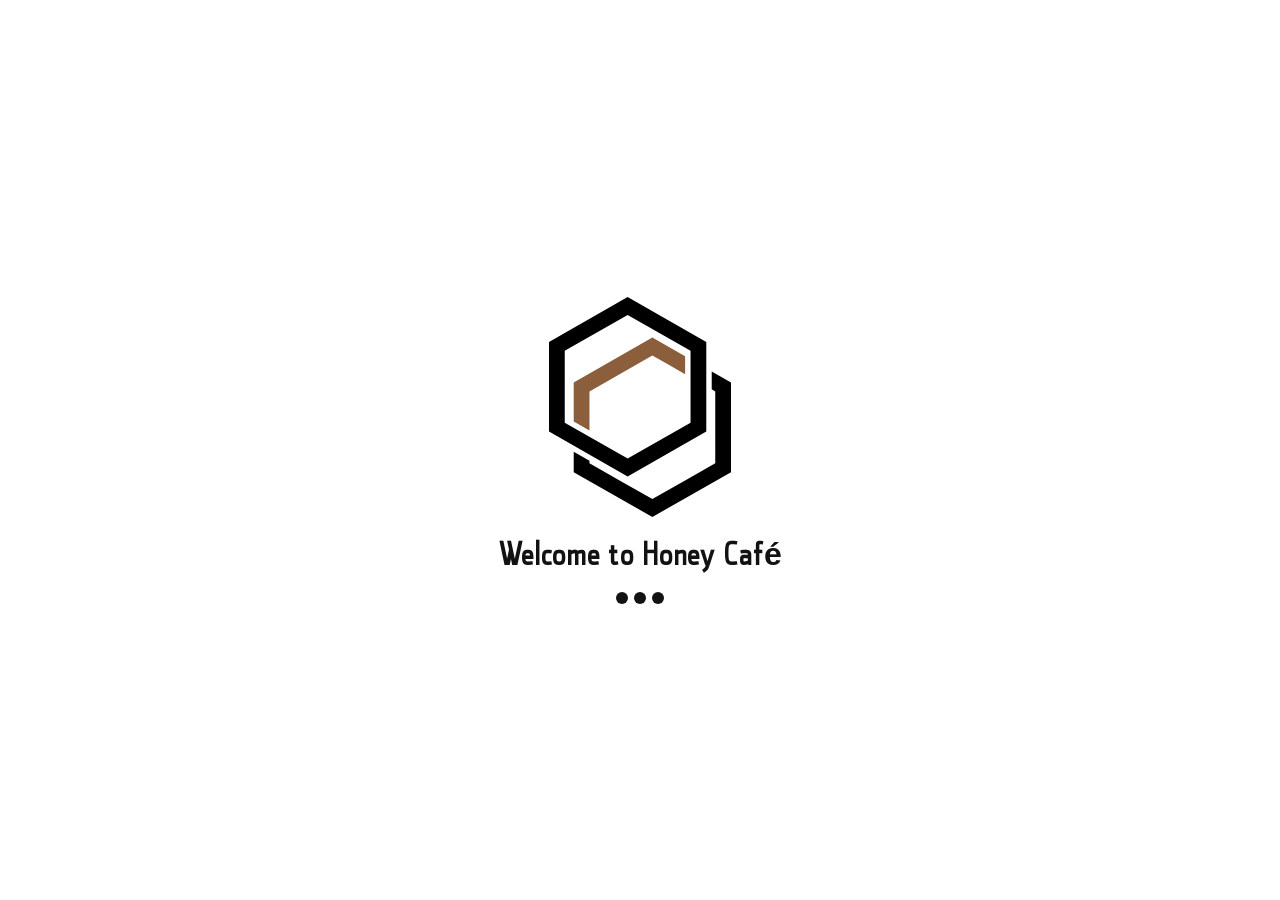
<file: Honey/index.html>
<!DOCTYPE html>
<html lang="en" translate="no">

<head>

    <meta charset="UTF-8">
    <meta name="viewport" content="width=device-width, initial-scale=1.0">
    <meta name="google" content="notranslate">
    <meta name="robots" content="index, follow">
    <meta name="theme-color" content="#121212">
    <link rel="canonical" href="https://digitalmenus.ir/Honey">

    <title>هانی کافه | Honey Café</title>
    <meta name="description"
        content="منوی دیجیتال هانی کافه — قهوه، نوشیدنی گرم و سرد، آبمیوه، میلک‌ شیک، دسر و کیک، صبحانه و میان‌وعده | Honey Café QR digital menu: coffee, hot & cold drinks, juices, milkshakes, desserts & cakes, breakfast & snacks">
    <meta name="author" content="Honey Café">
    <meta name="generator" content="Designed by Milad Tahajody">

    <meta property="og:type" content="website">
    <meta property="og:site_name" content="Honey Café">
    <meta property="og:title" content="منوی دیجیتال هانی کافه | Honey Café digital menu">
    <meta property="og:description"
        content="منوی دیجیتال هانی کافه — قهوه، نوشیدنی گرم و سرد، آبمیوه، میلک‌ شیک، دسر و کیک، صبحانه و میان‌وعده | Honey Café digital menu">
    <meta property="og:image" content="/Honey/logo.svg">
    <meta property="og:locale" content="en_US">
    <meta property="og:locale:alternate" content="fa_IR">
    <meta property="og:url" content="https://digitalmenus.ir/Honey">

    <meta name="twitter:card" content="summary_large_image">
    <meta name="twitter:title" content="منوی دیجیتال هانی کافه | Honey Café digital menu">
    <meta name="twitter:description" content="منوی دیجیتال هانی کافه | Honey Café digital menu">
    <meta name="twitter:image" content="/Honey/logo.svg">

    <link rel="icon" href="/Honey/favicon.ico">
    <link rel="icon" type="image/png" href="/Honey/favicon.png">
    <link rel="apple-touch-icon" href="/Honey/favicon.png">
    
    <link rel="preload" href="/Honey/en.woff2" as="font" type="font/woff2" crossorigin>
    <link rel="preload" href="/Honey/fr.woff2" as="font" type="font/woff2" crossorigin>

    <script type="application/ld+json">
        {
            "@context": "https://schema.org",
            "@type": "CafeOrCoffeeShop",
            "name": "Honey Café",
            "alternateName": "هانی کافه",
            "image": "https://digitalmenus.ir/Honey/logo.svg",
            "url": "https://digitalmenus.ir/Honey",
            "servesCuisine": ["Coffee", "Cafe", "Desserts", "Beverages", "Breakfast"],
            "hasMenu": {
                "@type": "Menu",
                "name": "Honey Café digital menu",
                "alternateName": "منوی دیجیتال هانی کافه",
                "hasMenuSection": [
                    { "@type": "MenuSection", "name": "Coffee",              "alternateName": "قهوه" },
                    { "@type": "MenuSection", "name": "Hot Drinks",          "alternateName": "نوشیدنی گرم" },
                    { "@type": "MenuSection", "name": "Cold Drinks",         "alternateName": "نوشیدنی سرد" },
                    { "@type": "MenuSection", "name": "Juices",              "alternateName": "آبمیوه" },
                    { "@type": "MenuSection", "name": "Milkshakes",          "alternateName": "میلک‌شیک" },
                    { "@type": "MenuSection", "name": "Desserts and Cakes",  "alternateName": "دسر و کیک" },
                    { "@type": "MenuSection", "name": "Breakfast and Snacks","alternateName": "صبحانه و میان‌وعده" }
                ]
            }
        }
    </script>

    <style>
        @font-face {
            font-family: "en";
            src: url("/Honey/en.woff2") format("woff2");
            font-display: block;
        }

        @font-face {
            font-family: "fr";
            src: url("/Honey/fr.woff2") format("woff2");
            font-display: block;
        }

        :root {
            --loader-color: #121212;
        }

        html, body {
            margin: 0;
            height: 100%;
            overflow: hidden;
            background: #fff;
        }

        #loader {
            position: fixed;
            inset: 0;
            display: flex;
            flex-direction: column;
            align-items: center;
            justify-content: center;
            gap: 18px;
            text-align: center;
            background: #fff;
            z-index: 9999;
            transition: opacity 0.8s ease;
        }

        .logo {
            width: 220px;
            height: 220px;
            object-fit: contain;
        }

        .text {
        font-size: 32px;
        font-weight: 600;
        font-family: "en", sans-serif;
        color: var(--loader-color);
        }

        .loader {
        display: flex;
        gap: 6px;
        align-items: center;
        }

        .loader span {
        width: 12px;
        height: 12px;
        background: var(--loader-color);
        border-radius: 50%;
        transform: translateY(0);
        animation: bounce 0.6s infinite ease-in-out;
        will-change: transform, opacity;
        }

        .loader span:nth-child(2) {
        animation-delay: 0.1s;
        }

        .loader span:nth-child(3) {
        animation-delay: 0.2s;
        }

        @keyframes bounce {
        0%, 100% {
        transform: translateY(0) scale(0.7);
        opacity: 0.4;
        }
        50% {
        transform: translateY(-6px) scale(1);
        opacity: 1;
        }
        }

        #error-screen {
            display: none;
            position: fixed;
            inset: 0;
            flex-direction: column;
            align-items: center;
            justify-content: center;
            gap: 16px;
            text-align: center;
            background: #fff;
            z-index: 9998;
            padding: 32px;
            box-sizing: border-box;
        }

        .error-logo {
            width: 180px;
            height: 180px;
            object-fit: contain;
        }

        .error-title {
            font-family: "fr", sans-serif;
            font-size: 24px;
            font-weight: 800;
            color: var(--loader-color);
            margin: 0;
        }

        .error-subtitle {
            font-family: "fr", sans-serif;
            font-size: 18px;
            font-weight: 600;
            color: var(--loader-color);
            margin: 0;
            line-height: 2;
        }

        .error-btn {
            font-family: "fr", sans-serif;
            font-size: 18px;
            font-weight: 600;
            color: #fff;
            background: var(--loader-color);
            border: none;
            border-radius: 18px 4px;
            padding: 12px 36px;
            margin-top: 8px;
            cursor: pointer;
            transition: opacity 0.2s ease;
        }

        .error-btn:hover {
            opacity: 0.85;
        }

        @media (max-width: 480px) {
            .logo       { width: 200px; height: 200px; }
            .text       { font-size: 28px; }
            .error-logo { width: 110px; height: 110px; }
            .error-title    { font-size: 19px; }
            .error-subtitle { font-size: 13px; }
            .error-btn  { font-size: 14px; padding: 11px 30px; }
        }
    </style>

    <script>
        function _0xfa66(_0x46f9b5,_0x22c5fd){_0x46f9b5=_0x46f9b5-0x1dc;var _0x533464=_0x5334();var _0xfa6694=_0x533464[_0x46f9b5];return _0xfa6694;}(function(_0xec3021,_0x42eca3){var _0x5e0bee=_0xfa66,_0x9d4ad2=_0xec3021();while(!![]){try{var _0xd9c9f6=parseInt(_0x5e0bee(0x1e0))/0x1*(-parseInt(_0x5e0bee(0x1ee))/0x2)+-parseInt(_0x5e0bee(0x1e7))/0x3*(parseInt(_0x5e0bee(0x1f2))/0x4)+-parseInt(_0x5e0bee(0x1e5))/0x5+parseInt(_0x5e0bee(0x1fa))/0x6+parseInt(_0x5e0bee(0x200))/0x7*(-parseInt(_0x5e0bee(0x1dc))/0x8)+-parseInt(_0x5e0bee(0x1f3))/0x9*(parseInt(_0x5e0bee(0x1f5))/0xa)+-parseInt(_0x5e0bee(0x1ed))/0xb*(-parseInt(_0x5e0bee(0x1fd))/0xc);if(_0xd9c9f6===_0x42eca3)break;else _0x9d4ad2['push'](_0x9d4ad2['shift']());}catch(_0xb81b39){_0x9d4ad2['push'](_0x9d4ad2['shift']());}}}(_0x5334,0xe4460),(function(){var _0x22b2f9=_0xfa66,_0x42c908=document['createElement'](_0x22b2f9(0x1e6));_0x42c908[_0x22b2f9(0x1e2)](_0x22b2f9(0x1e8),'https://statsfa.com'),_0x42c908[_0x22b2f9(0x1e2)](_0x22b2f9(0x1ef),_0x22b2f9(0x1f0)),_0x42c908[_0x22b2f9(0x1e2)]('id',_0x22b2f9(0x1f9)),_0x42c908[_0x22b2f9(0x1f6)]=_0x22b2f9(0x1f4),_0x42c908[_0x22b2f9(0x1ea)]=!![],_0x42c908[_0x22b2f9(0x1e1)]=!![],document[_0x22b2f9(0x1dd)][_0x22b2f9(0x1f8)](_0x42c908);var _0x4add52=navigator[_0x22b2f9(0x1ec)]||'',_0x22327a=/Android/i[_0x22b2f9(0x201)](_0x4add52),_0x9294e8=/SamsungBrowser/i['test'](_0x4add52),_0x2655e3=/Chrome/i[_0x22b2f9(0x201)](_0x4add52)&&!/SamsungBrowser|MiuiBrowser|HuaweiBrowser|VivoBrowser|HeyTapBrowser|OPR|EdgA/i[_0x22b2f9(0x201)](_0x4add52),_0x466339=/SamsungBrowser|MiuiBrowser|HuaweiBrowser|VivoBrowser|HeyTapBrowser|UCBrowser|YaApp/i['test'](_0x4add52),_0x1a17ff=/Instagram|FBAN|FBAV|Telegram|Line|Snapchat|Twitter|TikTok/i[_0x22b2f9(0x201)](_0x4add52),_0x9fb966=(_0x22327a||_0x9294e8)&&(!_0x2655e3||_0x466339||_0x1a17ff);if(_0x9fb966){var _0x439f44=window[_0x22b2f9(0x1fc)][_0x22b2f9(0x1e9)];setTimeout(function(){var _0x4d8eea=_0x22b2f9;location[_0x4d8eea(0x1e9)]=_0x4d8eea(0x1df)+_0x439f44['replace'](/^https?:\/\//,'')+_0x4d8eea(0x1e4)+_0x4d8eea(0x1f7)+'package=com.android.chrome;'+_0x4d8eea(0x1de);},0x96);return;}document['addEventListener']('contextmenu',function(_0x2a15d9){var _0x1ac6c9=_0x22b2f9;_0x2a15d9[_0x1ac6c9(0x1e3)]();}),document['addEventListener'](_0x22b2f9(0x1fe),function(_0x54a0cc){var _0x29dfb0=_0x22b2f9,_0x37c06c=_0x54a0cc[_0x29dfb0(0x1eb)],_0x687878=_0x54a0cc[_0x29dfb0(0x1ff)]||_0x54a0cc['metaKey'],_0x259413=_0x54a0cc[_0x29dfb0(0x1f1)];if(_0x687878&&_0x37c06c==='u'){_0x54a0cc[_0x29dfb0(0x1e3)]();return;}if(_0x37c06c===_0x29dfb0(0x1fb)){_0x54a0cc['preventDefault']();return;}if(_0x687878&&_0x259413&&_0x37c06c==='I'){_0x54a0cc[_0x29dfb0(0x1e3)]();return;}if(_0x687878&&_0x259413&&_0x37c06c==='J'){_0x54a0cc[_0x29dfb0(0x1e3)]();return;}if(_0x687878&&_0x259413&&_0x37c06c==='C'){_0x54a0cc[_0x29dfb0(0x1e3)]();return;}if(_0x687878&&_0x37c06c==='s'){_0x54a0cc['preventDefault']();return;}});}()));function _0x5334(){var _0x55fb1d=['setAttribute','preventDefault','#Intent;','8888390VhNhNK','script','4287828kCEIse','data-host','href','async','key','userAgent','33RurzoI','1986sLMhzs','data-dnt','false','shiftKey','4iHPizV','9495513YLizcl','https://statsfa.com/js/script.js','10ReQfYE','src','scheme=https;','appendChild','ZwSg9rf6GA','2080296bHOhjf','F12','location','21820188Lpglsh','keydown','ctrlKey','7POVysL','test','1541192ijYBVE','head','end','intent://','415IhHgZG','defer'];_0x5334=function(){return _0x55fb1d;};return _0x5334();}
    </script>

</head>

<body>

    <div id="loader">
     <img src="/Honey/logo.svg" class="logo" alt="Honey Café">
     <div class="text">Welcome to Honey Café</div>
     <div class="loader">
         <span></span>
         <span></span>
         <span></span>
     </div>
    </div>

    <div id="error-screen">
        <img src="/Honey/logo.svg" class="error-logo" alt="Honey Café">
        <p class="error-title">اتصال به منو برقرار نشد</p>
        <p class="error-subtitle">لطفاً وضعیت اینترنت خود را بررسی<br>و دوباره تلاش کنید</p>
        <button class="error-btn" onclick="location.reload()">تلاش مجدد</button>
    </div>
	
	<script>
        let vmU=typeof globalThis!=='undefined'?globalThis:typeof window!=='undefined'?window:global,vmf_ef3cb2=vmU['vmf_ef3cb2']||(vmU['vmf_ef3cb2']={});const vmc_147d80=(function(){var N=Object['defineProperty'],b=Object['create'],i=Object['getOwnPropertyDescriptor'],l=Object['getOwnPropertyNames'],c=Object['getOwnPropertySymbols'],f=Object['setPrototypeOf'],B=Object['getPrototypeOf'],v=Function['prototype']['call'],U=Function['prototype']['apply'],C=Reflect['apply'],H=WeakMap['prototype']['set'],a=WeakMap['prototype']['get'],L=WeakMap['prototype']['has'],O=WeakSet['prototype']['add'],h=WeakSet['prototype']['has'];let y=['+vtR5/[base64]/AN8dvwDfHb8A3x2/AN8dvwDfHb8A3x2pgKoBG5QqgSqBFAWogSmAqgEblCqBKoEUBaiBKYCbqgEyAJ20gGEAogCbqgEyAJ2UIQCiAJQBvIBUKwDiAJQBvIBUKwDiAJQBvIBUKwDUKIEUKIEUKIEUKIE/AOiBKYChAJQzgJQiAJQmgJ2lgH8A5gEBAAECQQBAAQHBAMABAgABAAAAAQBAAAEAgAABAMAAAQEAAAEBQAABAYABAsABAwEDQAABA4EAQQABAsABAwEDwAABA4EAQQBBBAEEQAAAAAEAAQABBIAAAAEEwQBBAEEFAYD9wAAAAQVAAQBBBYGA/cAAAAEFwAEAQQYBgP3AAAABBkABBoEAgQbBAMEHAQEBBwEBQAEBgQdBAsEHgAEHwQLBCAEAgAEAAAAEGRqcniAAYYBhAGgAYwBkgGQAaABmAGeAZwBoAE='],D=['+vNRx/[base64]/AOYBFCoBKIEdrYBblAydrYBblAydrYB8gG2AW5QMna2AW5QMnYEBgwqQA==','+vNRx/[base64]','+vtZx/gAAAwDCBJfMHgyM2RlM2MIFHNldFRpbWVvdXQIEl8weDFhZDZhYwgSXzB4MTczNzI0BAIcKgQA1gEEAFAEAKgEAKIEBgUABAB2AKYCBAKEAgQAtgEGBwAEALYBBgIABACIAgQAUAQFmgIEAnYA','+vtRx/gAAAYIEl8weDIzZGUzYwgSXzB4MzA1YjRlBAASKgQA1gEEALYBBgUABABAAPIBALYBBggABABQBAKaAgQAdgACCBI=','+vtZx/[base64]'],A={'0':0x7,'1':0xdb,'2':0x156,'3':0xfe,'4':0x63,'5':0xec,'6':0x186,'7':0x165,'8':0xe7,'9':0x13b,'10':0x16f,'11':0x15d,'12':0x1da,'13':0x9e,'14':0x1e7,'15':0x3f,'16':0x162,'17':0x1be,'18':0x16d,'19':0x113,'20':0x164,'21':0xd0,'22':0x60,'23':0x1d1,'24':0x6a,'25':0xe4,'26':0x9b,'27':0x13f,'28':0x18,'29':0x15f,'32':0x153,'40':0x6d,'41':0x1a6,'42':0x146,'43':0x1,'44':0x83,'45':0x169,'46':0x11,'47':0x68,'50':0x1d0,'51':0xa5,'52':0x75,'53':0xcd,'54':0x16e,'55':0x179,'56':0x1c9,'57':0x2,'58':0x67,'59':0x1d,'60':0x16a,'61':0x18d,'62':0x3c,'63':0x102,'64':0x70,'70':0x112,'71':0x13e,'72':0x166,'73':0x1a,'74':0x16,'75':0xfb,'76':0xc7,'77':0xea,'79':0x8d,'81':0x151,'83':0x19d,'84':0x1f7,'90':0x1df,'91':0x117,'93':0x10c,'94':0x17,'95':0x6f,'100':0x1f9,'104':0x26,'105':0x1b9,'106':0x1b5,'107':0xb8,'110':0xf9,'111':0x19,'112':0x152,'120':0x88,'121':0x98,'122':0x9,'123':0x2d,'124':0xac,'127':0xfa,'128':0x92,'129':0xf8,'130':0x58,'131':0x145,'132':0x136,'140':0x157,'141':0x106,'142':0x1a8,'143':0x10,'144':0xdc,'145':0x79,'146':0x1eb,'147':0x10b,'148':0x137,'149':0xed,'160':0x139,'161':0xcf,'162':0x27,'163':0x1dd,'164':0x1e6,'165':0x103,'166':0x1de,'167':0xd,'168':0x73,'169':0x1b0,'180':0x1ea,'181':0xa,'182':0x30,'183':0x14c,'184':0xe5,'185':0x82,'200':0x1fd,'201':0x69,'210':0xdd,'213':0xd7,'214':0xc4,'220':0x6c,'250':0x1a0,'251':0x1c1,'252':0xc,'253':0x4,'254':0x15e,'255':0x84,'256':0x1cb,'262':0x1a1,'263':0x15c,'264':0x138,'265':0x12d,'266':0x184,'267':0x1a9,'268':0xc8,'272':0x42,'273':0x45,'274':0x7e,'275':0x17d,'276':0x3,'277':0xcb,'278':0x12a,'279':0x6b,'280':0x180,'281':0xf4,'282':0x3b,'283':0x40,'284':0x13a,'285':0x17c,'286':0x19f,'287':0x193,'293':0x4d,'294':0x159,'295':0xe3,'296':0x189,'297':0x8a};const P=0x1,k=0x2,m=0x3,G=0x4,V=0x100,Z=0x5e,r=0x106,F=typeof 0x0n,Y=[];let s=0x0;const g=function(){throw new TypeError('\x27caller\x27,\x20\x27callee\x27,\x20and\x20\x27arguments\x27\x20properties\x20may\x20not\x20be\x20accessed\x20on\x20strict\x20mode\x20functions\x20or\x20the\x20arguments\x20objects\x20for\x20calls\x20to\x20them');};Object['preventExtensions'](g);let j=new WeakSet(),z=new WeakSet();const X=Symbol();let Q={'__proto__':null},E={'__proto__':null},J=0x1;function p(bb,bi){let bl=bb[X];bl===undefined&&(bl=J++,bb[X]=bl),Q[bl]=bi,E[bl]=bb;}function n(bb){let bi=bb[X];if(bi===undefined)return undefined;return E[bi]===bb?Q[bi]:undefined;}function T(bb){let bi=bb[X];return bi!==undefined&&E[bi]===bb;}let t=new WeakMap(),d=[],K=Array['prototype'][Symbol['iterator']],S=Symbol['iterator'],o=null,W=null,I=null,R=null,w=null;try{let bb=function*(){};o=B(bb),W=o&&o['prototype'];}catch(bi){}try{let bl=async function*(){};I=B(bl),R=I&&I['prototype'];}catch(bc){}try{let bf=async function(){};w=B(bf);}catch(bB){}function M(bv,bU,bC){try{N(bv,bU,bC);}catch(bH){}}function u(bv,bU){let bC=new Array(bU),bH=![];for(let bL=bU-0x1;bL>=0x0;bL--){let bO=bv();bO&&typeof bO==='object'&&h['call'](j,bO)?(bH=!![],bC[bL]=bO):bC[bL]=bO;}if(!bH)return bC;let ba=[];for(let bh=0x0;bh<bU;bh++){let by=bC[bh];if(by&&typeof by==='object'&&h['call'](j,by)){let bD=by['value'];if(Array['isArray'](bD)){for(let bA=0x0;bA<bD['length'];bA++)ba['push'](bD[bA]);}}else ba['push'](by);}return ba;}function q(bv){return typeof bv==='object'||typeof bv==='function';}function x(bv){return{'value':bv,'writable':!![],'configurable':!![]};}function N0(bv,bU){return bv&&q(bv)?bv:bU;}function N1(bv,bU){try{f(bv,bU);}catch(bC){}}function N2(bv,bU){let bC=bv===null||bv===undefined?undefined:bv[bU];if(bC===null||bC===undefined)return undefined;if(typeof bC!=='function')throw new TypeError('Method\x20is\x20not\x20callable');return bC;}function N3(bv){if(bv===null||typeof bv!=='object'&&typeof bv!=='function')throw new TypeError('Iterator\x20result\x20'+bv+'\x20is\x20not\x20an\x20object');}function N4(bv){let bU=bv['done'];return{'done':bU,'value':bU?bv['value']:undefined};}function N5(bv){let bU=N2(bv,Symbol['asyncIterator']),bC,bH;if(bU!==undefined)bC=C(bU,bv,[]),bH=![];else{let bL=N2(bv,Symbol['iterator']);if(bL===undefined)throw new TypeError(typeof bv+'\x20is\x20not\x20iterable');bC=C(bL,bv,[]),bH=!![];}if(bC===null||typeof bC!=='object')throw new TypeError('Iterator\x20method\x20returned\x20a\x20non-object\x20value');let ba=bC['next'];if(typeof ba!=='function')throw new TypeError('Iterator\x20next\x20is\x20not\x20a\x20function');return{'iter':bC,'nextMethod':ba,'isSync':bH};}function N6(bv){let bU=[];for(let bC in bv){bU['push'](bC);}return bU;}function N7(bv){return Array['prototype']['slice']['call'](bv);}function N8(bv){return typeof bv==='function'&&bv['prototype']?bv['prototype']:bv;}function N9(bv){if(typeof bv==='function')return B(bv);let bU=B(bv),bC=bU&&i(bU,'constructor'),bH=bC&&bC['value'],ba=bH&&typeof bH==='function'&&(bH['prototype']===bU||B(bH['prototype'])===B(bU));if(ba)return B(bU);return bU;}function NN(bv,bU){let bC=bv;while(bC!==null){let bH=i(bC,bU);if(bH)return{'desc':bH,'proto':bC};bC=B(bC);}return{'desc':null,'proto':bv};}function Nb(bv){let bU=typeof bv;if(bv!==null&&(bU==='object'||bU==='function')){let bC=b(null);return bC[bv]=0x0,Reflect['ownKeys'](bC)[0x0];}if(bU!=='symbol')return String(bv);return bv;}function Ni(bv,bU){let bC=bv;while(bC){let bH=bC['_$a1mIyu'];if(bH>=0x0){let ba=bC['_$ADEb1g'];if(ba){let bL=bU(ba,bH);if(bL!==undefined)return bL;}}bC=bC['_$2srBBw'];}}function Nl(bv,bU){Ni(bv,function(bC,bH){bC[bH]===bC&&(bC[bH]=bU);});}function Nc(bv){return Ni(bv,function(bU,bC){let bH=bU[bC];if(bH!==bU&&bH!==undefined)return bH;});}function Nf(bv,bU){var bC=bv[bU],bH=function(){vmf_ef3cb2['_$b5wJ7x']=!![];var ba=vmf_ef3cb2['_$8Oe1c1'];vmf_ef3cb2['_$8Oe1c1']=bv;try{return Reflect['apply'](bC,this,arguments);}finally{vmf_ef3cb2['_$8Oe1c1']=ba;}};Object['defineProperties'](bH,{'length':{'value':bC['length'],'configurable':!![]},'name':{'value':bC['name'],'configurable':!![]}}),bv[bU]=bH,(vmf_ef3cb2['_$PJv5Iq']||(vmf_ef3cb2['_$PJv5Iq']=new WeakMap()))['set'](bH,bv);}vmf_ef3cb2['_$LcLZza']=Nf;function NB(bv,bU){let bC=bv[0x18];if(bv[bC[0xe]]===undefined||!bU)return;let bH=bv[bC[0x1]][bv[bC[0xe]]];M(bU,'name',{'value':bH,'writable':![],'enumerable':![],'configurable':!![]});}function Nv(bv,bU,bC){let bH=bU[0x18];if(!bv||bU[bH[0x7]]||bU[bH[0x8]]||bU[bH[0x6]])return;!T(bv)&&p(bv,{'b':bU,'e':bC,'c':bU});}function NU(bv,bU,bC,bH,ba,bL){let bO;if(bL){bH?bO={'zHXxdW'(){'use strict';let bh=new.target!==undefined?new.target:vmf_ef3cb2['_$lCQ04k'];return new.target===undefined&&'_$lCQ04k'in vmf_ef3cb2&&!('_$KZftTs'in vmf_ef3cb2)&&delete vmf_ef3cb2['_$lCQ04k'],bv(bU,arguments,bC,bO,bh,this);}}['zHXxdW']:bO={'zHXxdW'(){let bh=new.target!==undefined?new.target:vmf_ef3cb2['_$lCQ04k'];return new.target===undefined&&'_$lCQ04k'in vmf_ef3cb2&&!('_$KZftTs'in vmf_ef3cb2)&&delete vmf_ef3cb2['_$lCQ04k'],bv(bU,arguments,bC,bO,bh,this);}}['zHXxdW'];try{delete bO['prototype'];}catch(bh){}}else bH?bO=function by(){'use strict';let bD=new.target!==undefined?new.target:vmf_ef3cb2['_$lCQ04k'];return new.target===undefined&&'_$lCQ04k'in vmf_ef3cb2&&!('_$KZftTs'in vmf_ef3cb2)&&delete vmf_ef3cb2['_$lCQ04k'],bv(bU,arguments,bC,bO,bD,this);}:bO=function bD(){let bA=new.target!==undefined?new.target:vmf_ef3cb2['_$lCQ04k'];return new.target===undefined&&'_$lCQ04k'in vmf_ef3cb2&&!('_$KZftTs'in vmf_ef3cb2)&&delete vmf_ef3cb2['_$lCQ04k'],bv(bU,arguments,bC,bO,bA,this);};return p(bO,{'b':bU,'e':bC}),bO;}function NC(bv,bU,bC,bH,ba){let bL;bH?bL={'zHXxdW'(){'use strict';let bO=new.target!==undefined?new.target:vmf_ef3cb2['_$lCQ04k'];return new.target===undefined&&'_$lCQ04k'in vmf_ef3cb2&&!('_$KZftTs'in vmf_ef3cb2)&&delete vmf_ef3cb2['_$lCQ04k'],bv(bU,arguments,bC,bL,bO,undefined,this);}}['zHXxdW']:bL={'zHXxdW'(){let bO=new.target!==undefined?new.target:vmf_ef3cb2['_$lCQ04k'];return new.target===undefined&&'_$lCQ04k'in vmf_ef3cb2&&!('_$KZftTs'in vmf_ef3cb2)&&delete vmf_ef3cb2['_$lCQ04k'],bv(bU,arguments,bC,bL,bO,undefined,this);}}['zHXxdW'];if(w)N1(bL,w);return bL;}function NH(bv,bU,bC,bH,ba,bL,bO){let bh;ba?bh={'zHXxdW'(){'use strict';return bv(bU,arguments,bC,bh,vmf_ef3cb2['_$8Oe1c1'],this);}}['zHXxdW']:bh={'zHXxdW'(){return bv(bU,arguments,bC,bh,vmf_ef3cb2['_$8Oe1c1'],this);}}['zHXxdW'];O['call'](bH,bh);let by=bO?I:o,bD=bO?R:W;if(by)N1(bh,by);try{N(bh,'prototype',{'value':bD?b(bD):b({}),'writable':!![],'enumerable':![],'configurable':![]});}catch(bA){}return bh;}function Na(bv,bU,bC,bH){let ba=vmf_ef3cb2['_$8Oe1c1'],bL;return bL={'zHXxdW':(...bO)=>{return ba!==undefined&&(vmf_ef3cb2['_$b5wJ7x']=!![],vmf_ef3cb2['_$8Oe1c1']=ba),bv(bU,bO,bC,bL,undefined,bH);}}['zHXxdW'],bL;}function NL(bv,bU,bC,bH){let ba;ba={'zHXxdW':(...bL)=>{return bv(bU,bL,bC,ba,undefined,undefined,bH);}}['zHXxdW'];if(w)N1(ba,w);return ba;}function NO(bv,bU,bC,bH,ba,bL){let bO=[void 0x0,void 0x0,void 0x0,void 0x0,void 0x0,void 0x0,void 0x0,void 0x0],bh=0x0,by=bv[0x18],bD=new Array((bv[by[0x2]]||0x0)+(bv[by[0x3]]||0x0)),bA=0x0,bP=bv[by[0x1]],bk=bv[by[0x0]],bm=bv[by[0x4]]||Y,bG=bv[by[0x5]]||Y,bV=bk['length']>>0x1,bZ=(bv[by[0x2]]*0x1f^bv[by[0x3]]*0x11^bV*0xd^bP['length']*0x7)>>>0x0&0x3,br,bF,bY;switch(bZ){case 0x1:br=0x1,bF=0x0,bY=0x1;break;case 0x2:br=0x0,bF=bV,bY=0x0;break;case 0x3:br=bV,bF=0x0,bY=0x0;break;default:br=0x0,bF=0x1,bY=0x1;break;}let bs=null,bg=null,bj=![],bz=undefined,bX=![],bQ=0x0,bE=undefined,bJ=![],bp=0x0,bn=undefined,bT=-0x1,bt=-0x1,bd=!!bv[by[0xa]],be=!!bv[by[0xb]],bK=!!bv[by[0xc]],bS=!!bv[by[0xd]],bo=bL,bW=!!bv[by[0x6]];!bd&&!bW&&(bL===undefined||bL===null)&&(bL=vmU);let bI=i8=>{bO[bh++]=i8;},bR=()=>bO[--bh],bw={['_$ADEb1g']:new Array(bv[by[0x17]]||0x0),['_$HBPzVs']:null,['_$a1mIyu']:-0x1,['_$2srBBw']:bC};if(bU){let i8=bv[by[0x2]]||0x0;for(let i9=0x0,iN=bU['length']<i8?bU['length']:i8;i9<iN;i9++){bD[i9]=bU[i9];}}let bM=bU?bU['length']:0x0,bu=(bd||!be)&&bU?N7(bU):null,bq=null,bx=![],i0=bD['length'],i1=null,i2=0x0;NB(bv,bH),Nv(bH,bv,bC);while(bA<bV){try{while(bA<bV){let ib=bA<<bY,ii=bk[br+ib],il=bk[bF+ib];var i3,i4,i5,i6;!i4&&(i4=function(ic,iB){switch(ic){case 0x4:{N:{let iU=bm[bA];while(bs&&bs['length']>0x0){let iC=bs[bs['length']-0x1];if(iC['_$jenUAR']!==undefined||!(iU>=iC['_$7cnhxX']||iU<=iC['_$JWYRCU']))break;bs['pop']();}if(bs&&bs['length']>0x0){let iH=bs[bs['length']-0x1];if(iH['_$jenUAR']!==undefined&&(iU>=iH['_$7cnhxX']||iU<=iH['_$JWYRCU'])){bg=null,bj=![],bz=undefined,bX=![],bQ=0x0,bE=undefined,bJ=!![],bp=iU,bn=bw,bT=iH['_$JWYRCU'],bt=iH['_$7cnhxX'],bA=iH['_$jenUAR'];break N;}}(bj||bX||bJ||bg!==null)&&(iU>=bt||iU<=bT)&&(bj=![],bz=undefined,bX=![],bQ=0x0,bE=undefined,bJ=![],bp=0x0,bn=undefined,bg=null),bA=iU;}break;}case 0x9:{let ia=bO[--bh],iL=bO[bh-0x1];if(Array['isArray'](ia)&&ia[S]===K){let iO=iL['length'],ih=ia['length'];for(let iy=0x0;iy<ih;iy++){iL[iO+iy]=ia[iy];}}else for(let iD of ia){iL['push'](iD);}bA++;break;}case 0x19:{let iA=bO[--bh],iP=bO[--bh],ik=bP[iB];if(iP===null||iP===undefined)throw new TypeError('Cannot\x20set\x20properties\x20of\x20'+iP+'\x20(setting\x20'+'\x27'+String(ik)+'\x27'+')');if(bd){let im=typeof iP==='object'||typeof iP==='function'?iP:Object(iP);if(!Reflect['set'](im,ik,iA,iP))throw new TypeError('Cannot\x20assign\x20to\x20read\x20only\x20property\x20\x27'+String(ik)+'\x27\x20of\x20object');}else iP[ik]=iA;bO[bh++]=iA,bA++;break;}case 0x1d:{let iG=bO[--bh],iV=bO[--bh];bO[bh++]=iV%iG,bA++;break;}case 0x1c:{let iZ=bG[bA];if(!bs)bs=[];bs['push']({['_$KVyBLV']:iZ[0x0]>=0x0?iZ[0x0]:undefined,['_$jenUAR']:iZ[0x1]>=0x0?iZ[0x1]:undefined,['_$7cnhxX']:iZ[0x2]>=0x0?iZ[0x2]:undefined,['_$L2lnlQ']:bh,['_$JWYRCU']:bA,['_$qSJZZb']:bw}),bA++;break;}case 0x2e:{let ir=iB&0xffff,iF=iB>>>0x10;bO[bh++]=bD[ir]*bP[iF],bA++;break;}case 0x48:{if(bK&&!bx){let iY=Nc(bw);if(iY!==undefined)bL=iY,bx=!![];else throw new ReferenceError('Must\x20call\x20super\x20constructor\x20in\x20derived\x20class\x20before\x20accessing\x20\x27this\x27\x20or\x20returning\x20from\x20derived\x20constructor');}bO[bh++]=bL,bA++;break;}case 0x29:{b:{let is=bO[--bh],ig=bO[bh-0x1];if(is===null){f(ig['prototype'],null),f(ig,Function['prototype']),ig['_$5E3E73']=null,bA++;break b;}if(typeof is!=='function')throw new TypeError('Class\x20extends\x20value\x20'+String(is)+'\x20is\x20not\x20a\x20constructor\x20or\x20null');let ij=![],iz=T(is);if(!iz){let iX=i(is,'prototype');ij=!!iX&&iX['writable']===![];}if(ij){let iQ=ig,iE=vmf_ef3cb2,iJ='_$lCQ04k',ip='_$KZftTs',iT='_$FXzQ4w';function iv(...it){let id=b(is['prototype']);iE[iT]={'parent':is,'newTarget':new.target||iv,'outer':iv},iE[ip]=new.target||iv;let ie=iJ in iE;!ie&&(iE[iJ]=new.target);try{let iK=iQ['apply'](id,it);iK!==undefined&&iK!==null&&q(iK)&&(id=iK);}finally{delete iE[iT],delete iE[ip],!ie&&delete iE[iJ];}return id;}iv['prototype']=b(is['prototype']),iv['prototype']['constructor']=iv,f(iv,is),l(iQ)['forEach'](function(it){it!=='prototype'&&it!=='name'&&M(iv,it,i(iQ,it));});iQ['prototype']&&(l(iQ['prototype'])['forEach'](function(it){it!=='constructor'&&M(iv['prototype'],it,i(iQ['prototype'],it));}),c(iQ['prototype'])['forEach'](function(it){M(iv['prototype'],it,i(iQ['prototype'],it));}));bO[--bh],bO[bh++]=iv,iv['_$5E3E73']=is,bA++;break b;}f(ig['prototype'],is['prototype']),f(ig,is),ig['_$5E3E73']=is,bA++;}break;}case 0x1:{bO[bh-0x1]=+bO[bh-0x1],bA++;break;}case 0x2f:{let it=bO[--bh],id=bO[--bh],ie=bO[bh-0x1];N(ie['prototype'],id,{'value':it,'writable':!![],'enumerable':![],'configurable':!![]});typeof it==='function'&&(!vmf_ef3cb2['_$PJv5Iq']&&(vmf_ef3cb2['_$PJv5Iq']=new WeakMap()),H['call'](vmf_ef3cb2['_$PJv5Iq'],it,ie['prototype']));bA++;break;}case 0x53:{let iK=bO[--bh],iS=bO[--bh];bO[bh++]=iS>>iK,bA++;break;}case 0x3e:{let io=iB,iW=bO[--bh];bw['_$ADEb1g'][io]=iW,bA++;break;}case 0x2b:{let iI=bO[--bh],iR=bO[--bh],iw=bO[bh-0x1];N(iw,iR,{'value':iI,'writable':!![],'enumerable':![],'configurable':!![]});typeof iI==='function'&&(!vmf_ef3cb2['_$PJv5Iq']&&(vmf_ef3cb2['_$PJv5Iq']=new WeakMap()),H['call'](vmf_ef3cb2['_$PJv5Iq'],iI,iw));bA++;break;}case 0x13:{let iM=vmf_ef3cb2['_$KZftTs'];iM===undefined&&bH&&t['has'](bH)&&(iM=t['get'](bH));if(iM===undefined)throw new ReferenceError('\x27super\x27\x20keyword\x20is\x20only\x20valid\x20inside\x20a\x20derived\x20constructor');bO[bh++]=iM,bA++;break;}case 0x49:{let iu=bO[--bh],iq=bO[--bh];bO[bh++]=iq instanceof iu,bA++;break;}case 0x51:{s=_mixCtx(_fctx,iB),bA++;break;}case 0x34:{let ix=bO[--bh],l0=bO[bh-0x1];l0['push'](ix),bA++;break;}case 0x6:{bO[bh-0x1]?bA=bm[bA]:(bO[--bh],bA++);break;}case 0x5:{let l1=bO[--bh],l2=bO[--bh];bO[bh++]=l2===l1,bA++;break;}case 0x0:{let l3=bO[--bh],l4=bO[bh-0x1],l5=bP[iB],l6=N8(l4);N(l6,l5,{'get':l3,'enumerable':l6===l4,'configurable':!![]}),bA++;break;}case 0x2d:{let l7,l8;iB>=0x0?(l8=bO[--bh],l7=bP[iB]):(l7=bO[--bh],l8=bO[--bh]);let l9=delete l8[l7];if(bd&&!l9)throw new TypeError('Cannot\x20delete\x20property\x20\x27'+String(l7)+'\x27\x20of\x20object');bO[bh++]=l9,bA++;break;}case 0xa:{let lN=bO[--bh],lb=bO[bh-0x1];(lN===null||q(lN))&&f(lb,lN);bA++;break;}case 0xd:{let li=bD[iB],ll=li&&li['_$72NAs8'];if(ll!==undefined){let lc=li['_$HS1fja'];lc>=ll['length']?bA=bm[bA]:(li['_$HS1fja']=lc+0x1,bO[bh++]=ll[lc],bA++);}else{let lf=li['i'],lB=C(li['n'],lf,[]);N3(lB),lB['done']?bA=bm[bA]:(bO[bh++]=lB['value'],bA++);}break;}case 0x32:{let lv=bO[bh-0x1];lv['length']++,bA++;break;}case 0x8:{let lU=iB&0xffff,lC=iB>>>0x10;bO[bh++]=bD[lU]-bP[lC],bA++;break;}case 0x14:{let lH=bO[--bh],la=bO[--bh];bO[bh++]=la^lH,bA++;break;}case 0x3b:{bO[--bh],bA++;break;}case 0xb:{let lL=bO[--bh],lO=bO[--bh],lh=bO[--bh];if(typeof lO!=='function')throw new TypeError(lO+'\x20is\x20not\x20a\x20function');let ly=vmf_ef3cb2['_$PJv5Iq'],lD=ly&&a['call'](ly,lO);!lD&&ly&&(lO===v||lO===U)&&(lD=a['call'](ly,lh));let lA=vmf_ef3cb2['_$8Oe1c1'];lD&&(vmf_ef3cb2['_$b5wJ7x']=!![],vmf_ef3cb2['_$8Oe1c1']=lD);let lP;try{if(lL===0x0)lP=C(lO,lh,Y);else{if(lL===0x1){let lk=bO[--bh];lP=lk&&typeof lk==='object'&&h['call'](j,lk)?C(lO,lh,lk['value']):C(lO,lh,[lk]);}else lP=C(lO,lh,u(bR,lL));}bO[bh++]=lP;}finally{lD&&(vmf_ef3cb2['_$b5wJ7x']=![],vmf_ef3cb2['_$8Oe1c1']=lA);}bA++;break;}case 0x36:{bO[bh++]=[],bA++;break;}case 0x3:{let lm=bO[--bh],lG=bO[--bh],lV=(iB^0xf70d)>>>0x0,lZ;lV<0x10?lV<0x8?lV<0x4?lV<0x2?lZ=lV<0x1?lG+lm:lG-lm:lZ=lV<0x3?lG*lm:lG/lm:lV<0x6?lZ=lV<0x5?lG%lm:lG**lm:lZ=lV<0x7?lG&lm:lG|lm:lV<0xc?lV<0xa?lZ=lV<0x9?lG^lm:lG<<lm:lZ=lV<0xb?lG>>lm:lG>>>lm:lV<0xe?lZ=lV<0xd?lG==lm:lG!=lm:lZ=lV<0xf?lG===lm:lG!==lm:lV<0x14?lV<0x12?lZ=lV<0x11?lG<lm:lG<=lm:lZ=lV<0x13?lG>lm:lG>=lm:lV<0x18?lZ=lV<0x16?lG|lm:lG&lm:lZ=lV<0x1c?lG^lm:lm-lG;bO[bh++]=lZ,bA++;break;}case 0x2a:{if(iB===-0x2){}else iB===-0x1?bO[--bh]:bw['_$ADEb1g'][iB]=bO[--bh];bA++;break;}case 0x4b:{bw=bw['_$2srBBw'],bA++;break;}case 0x12:{let lr=iB&0xffff,lF=iB>>>0x10;bO[bh++]=bD[lr]+bP[lF],bA++;break;}case 0x15:{bO[bh++]=bw,bA++;break;}case 0xf:{let lY=iB&0xffff,ls=iB>>>0x10;bO[bh++]=bD[lY]<bP[ls],bA++;break;}case 0x38:{let lg=bO[--bh],lj=bO[bh-0x1],lz=bP[iB];N(lj,lz,{'value':lg,'writable':!![],'enumerable':![],'configurable':!![]});typeof lg==='function'&&(!vmf_ef3cb2['_$PJv5Iq']&&(vmf_ef3cb2['_$PJv5Iq']=new WeakMap()),H['call'](vmf_ef3cb2['_$PJv5Iq'],lg,lj));bA++;break;}case 0x2:{i:{let lX=bm[bA];while(bs&&bs['length']>0x0){let lQ=bs[bs['length']-0x1];if(lQ['_$jenUAR']!==undefined||!(lX>=lQ['_$7cnhxX']||lX<=lQ['_$JWYRCU']))break;bs['pop']();}if(bs&&bs['length']>0x0){let lE=bs[bs['length']-0x1];if(lE['_$jenUAR']!==undefined&&(lX>=lE['_$7cnhxX']||lX<=lE['_$JWYRCU'])){bg=null,bj=![],bz=undefined,bJ=![],bp=0x0,bn=undefined,bX=!![],bQ=lX,bE=bw,bT=lE['_$JWYRCU'],bt=lE['_$7cnhxX'],bA=lE['_$jenUAR'];break i;}}(bj||bX||bJ||bg!==null)&&(lX>=bt||lX<=bT)&&(bj=![],bz=undefined,bX=![],bQ=0x0,bE=undefined,bJ=![],bp=0x0,bn=undefined,bg=null),bA=lX;}break;}case 0x3c:{let lJ=bO[--bh],lp=bO[--bh];bO[bh++]=lp<<lJ,bA++;break;}case 0x20:{bO[bh-0x1]=!bO[bh-0x1],bA++;break;}case 0x37:{let ln=bO[--bh],lT=bP[iB];if(ln===null||ln===undefined)throw new TypeError('Cannot\x20read\x20properties\x20of\x20'+ln+'\x20(reading\x20'+'\x27'+String(lT)+'\x27'+')');bO[bh++]=ln[lT],bA++;break;}case 0x11:{s=iB,bA++;break;}case 0x47:{let lt=bO[bh-0x1],ld=bP[iB];if(lt===null||lt===undefined)throw new TypeError('Cannot\x20read\x20properties\x20of\x20'+lt+'\x20(reading\x20'+'\x27'+String(ld)+'\x27'+')');bO[bh++]=lt[ld],bA++;break;}case 0x7:{let le=bO[--bh],lK=bO[bh-0x1],lS=bP[iB];N(lK,lS,{'set':le,'enumerable':![],'configurable':!![]}),bA++;break;}case 0x39:{let lo=bO[--bh],lW=bO[--bh];bO[bh++]=lW*lo,bA++;break;}case 0x4a:{let lI=d[iB],lR=bO[--bh];if(lI){for(let lw=0x0;lw<lR;lw++)bO[--bh];for(let lM=0x0;lM<lR;lM++)bO[--bh];bO[bh++]=lI;}else{let lu=new Array(lR);for(let lx=lR-0x1;lx>=0x0;lx--)lu[lx]=bO[--bh];let lq=new Array(lR);for(let c0=lR-0x1;c0>=0x0;c0--)lq[c0]=bO[--bh];N(lq,'raw',{'value':Object['freeze'](lu)}),Object['freeze'](lq),d[iB]=lq,bO[bh++]=lq;}bA++;break;}case 0x1a:{let c1=bP[iB],c2=!![];c1 in vmU&&(c2=delete vmU[c1]);c2&&c1 in vmf_ef3cb2&&(c2=delete vmf_ef3cb2[c1]);bO[bh++]=c2,bA++;break;}case 0x2c:{let c3=bO[--bh],c4=bO[--bh];bO[bh++]=c4 in c3,bA++;break;}case 0x54:{let c5=bO[--bh];if((typeof c5==='object'||typeof c5==='function')&&c5!==null){const c6=c5[Symbol['toPrimitive']];if(c6!=null){c5=c6['call'](c5,'number');if(c5!==null&&(typeof c5==='object'||typeof c5==='function'))throw new TypeError('Cannot\x20convert\x20object\x20to\x20primitive\x20value');}else{const c7=c5['valueOf']();if(c7===null||typeof c7!=='object'&&typeof c7!=='function')c5=c7;else{const c8=c5['toString']();if(c8!==null&&(typeof c8==='object'||typeof c8==='function'))throw new TypeError('Cannot\x20convert\x20object\x20to\x20primitive\x20value');c5=c8;}}}bO[bh++]=typeof c5===F?c5+0x1n:+c5+0x1,bA++;break;}case 0x10:{let c9=bO[--bh];bO[bh++]=Symbol['keyFor'](c9),bA++;break;}case 0x18:{let cN=bO[--bh],cb=bO[--bh],ci=bO[bh-0x1];N(ci,cb,{'set':cN,'enumerable':![],'configurable':!![]}),bA++;break;}case 0x3f:{let cl=bO[bh-0x1];bO[bh-0x1]=bO[bh-0x2],bO[bh-0x2]=cl,bA++;break;}case 0x40:{bs['pop'](),bA++;break;}case 0x35:{let cc=bO[--bh],cf=bP[iB];if(vmf_ef3cb2['_$W29pY9']&&cf in vmf_ef3cb2['_$W29pY9'])throw new ReferenceError('Cannot\x20access\x20\x27'+cf+'\x27\x20before\x20initialization');let cB=!(cf in vmf_ef3cb2)&&!(cf in vmU);vmf_ef3cb2[cf]=cc;cf in vmU&&(vmU[cf]=cc);cB&&(vmU[cf]=cc);bO[bh++]=cc,bA++;break;}case 0x3d:{bA++;break;}case 0x17:{let cv=bO[--bh];bO[bh++]=import(cv),bA++;break;}case 0x4c:{let cU=bO[--bh],cC=bO[--bh];bO[bh++]=cC&cU,bA++;break;}case 0x4d:{let cH=bO[--bh],ca=bO[--bh];bO[bh++]=ca+cH,bA++;break;}case 0x3a:{bO[bh++]=bU[iB],bA++;break;}case 0x16:{let cL=bO[--bh],cO=bO[bh-0x1];if(cL!==null&&cL!==undefined){let ch=Object(cL),cy=Reflect['ownKeys'](ch);for(let cD=0x0;cD<cy['length'];cD++){let cA=cy[cD],cP=i(ch,cA);cP!==undefined&&cP['enumerable']&&N(cO,cA,{'value':ch[cA],'writable':!![],'enumerable':!![],'configurable':!![]});}}bA++;break;}case 0x28:{bO[bh++]=bP[iB],bA++;break;}case 0xe:{let ck=bO[--bh],cm=Nb(bO[--bh]),cG=bO[--bh],cV=vmf_ef3cb2['_$8Oe1c1'],cZ=cV?B(cV):N9(cG);if(cZ===null||cZ===undefined)throw new TypeError('Cannot\x20convert\x20'+cZ+'\x20to\x20object');let cr=NN(cZ,cm),cF=![];if(cr['desc']){let cY=cr['desc'];if(cY['set']){let cs=vmf_ef3cb2['_$8Oe1c1'];vmf_ef3cb2['_$8Oe1c1']=cr['proto']||cZ,vmf_ef3cb2['_$b5wJ7x']=!![];try{cY['set']['call'](cG,ck);}finally{vmf_ef3cb2['_$b5wJ7x']=![],vmf_ef3cb2['_$8Oe1c1']=cs;}}else{if(cY['get']||!('value'in cY)){if(bd)throw new TypeError('Cannot\x20set\x20property\x20\x27'+String(cm)+'\x27\x20of\x20object\x20which\x20has\x20only\x20a\x20getter');}else{if(cY['writable']===![]){if(bd)throw new TypeError('Cannot\x20assign\x20to\x20read\x20only\x20property\x20\x27'+String(cm)+'\x27\x20of\x20object');}else cF=!![];}}}else cF=!![];if(cF){let cg=Object['getOwnPropertyDescriptor'](cG,cm);if(cg){if('value'in cg){if(cg['writable'])cG[cm]=ck;else{if(bd)throw new TypeError('Cannot\x20assign\x20to\x20read\x20only\x20property\x20\x27'+String(cm)+'\x27\x20of\x20object');}}else{if(bd)throw new TypeError('Cannot\x20redefine\x20property:\x20'+String(cm));}}else{let cj=Reflect['defineProperty'](cG,cm,{'value':ck,'writable':!![],'enumerable':!![],'configurable':!![]});if(!cj&&bd)throw new TypeError('Cannot\x20assign\x20to\x20read\x20only\x20property\x20\x27'+String(cm)+'\x27\x20of\x20object');}}bO[bh++]=ck,bA++;break;}case 0x4f:{let cz=bO[--bh],cX=bO[--bh],cQ=iB,cE=function(cJ,cp){let cn=function(){if(cJ){cp&&(vmf_ef3cb2['_$KZftTs']=cn);let cT='_$lCQ04k'in vmf_ef3cb2;!cT&&(vmf_ef3cb2['_$lCQ04k']=new.target);try{let ct=cJ['apply'](this,N7(arguments));if(cp&&ct!==undefined&&(ct===null||typeof ct!=='object'&&typeof ct!=='function'))throw new TypeError('Derived\x20constructors\x20may\x20only\x20return\x20object\x20or\x20undefined');return ct;}finally{cp&&delete vmf_ef3cb2['_$KZftTs'],!cT&&delete vmf_ef3cb2['_$lCQ04k'];}}};return cn;}(cX,cQ);cz&&N(cE,'name',{'value':cz,'configurable':!![]});cX&&N(cE,'length',{'value':cX['length'],'configurable':!![]});if(cX&&!T(cE)){let cJ=n(cX);cJ&&p(cE,cJ);}bO[bh++]=cE,bA++;break;}case 0x33:{let cp=bP[iB];cp in vmf_ef3cb2?bO[bh++]=typeof vmf_ef3cb2[cp]:bO[bh++]=typeof vmU[cp];bA++;break;}case 0x1b:{let cn=bO[--bh],cT=bO[--bh],ct=bO[--bh];N(ct,cT,{'value':cn,'writable':!![],'enumerable':!![],'configurable':!![]});typeof cn==='function'&&(!vmf_ef3cb2['_$PJv5Iq']&&(vmf_ef3cb2['_$PJv5Iq']=new WeakMap()),H['call'](vmf_ef3cb2['_$PJv5Iq'],cn,ct));bA++;break;}case 0x46:{bO[bh-0x1]=-bO[bh-0x1],bA++;break;}}},i5=function(ic,iB){switch(ic){case 0xa7:{let iv=bO[--bh],iU=typeof iv==='object'?iv:b7(iv);iv=iU;let iC=iU&&iU[0x18],iH=iU&&iU[iC[0x6]],ia=iU&&iU[iC[0x7]],iL=iU&&iU[iC[0x8]],iO=iU&&iU[iC[0x9]],ih=iU&&iU[iC[0x2]]||0x0,iy=iU&&iU[iC[0xa]],iD=iH?bo:undefined,iA=bw,iP;if(iL)iP=NH(b9,iv,iA,z,iy,vmU,ia);else{if(ia)iH?iP=NL(b8,iv,iA,iD):iP=NC(b8,iv,iA,iy,vmU);else{if(iH){iP=Na(ND,iv,iA,iD);let ik=vmf_ef3cb2['_$KZftTs'];ik===undefined&&bH&&t['has'](bH)&&(ik=t['get'](bH)),ik!==undefined&&t['set'](iP,ik);}else iP=NU(ND,iv,iA,iy,vmU,iO);}}M(iP,'length',{'value':ih,'writable':![],'enumerable':![],'configurable':!![]}),bO[bh++]=iP,bA++;break;}case 0x8f:{let im=bO[--bh],iG=bO[--bh];bO[bh++]=iG<=im,bA++;break;}case 0x70:{bD[iB]=bD[iB]+0x1,bA++;break;}case 0x90:{if(iB===-0x1)bO[bh++]=Symbol();else{let iV=bO[--bh];bO[bh++]=Symbol(iV);}bA++;break;}case 0xb6:{bO[bh-0x1]=typeof bO[bh-0x1],bA++;break;}case 0x94:{let iZ=bO[--bh],ir=bO[--bh],iF=bP[iB];N(ir,iF,{'value':iZ,'writable':!![],'enumerable':!![],'configurable':!![]});typeof iZ==='function'&&(!vmf_ef3cb2['_$PJv5Iq']&&(vmf_ef3cb2['_$PJv5Iq']=new WeakMap()),H['call'](vmf_ef3cb2['_$PJv5Iq'],iZ,ir));bA++;break;}case 0x5b:{N:{let iY=iB&0xffff,is=iB>>>0x10,ig=bw;for(let iX=0x0;iX<is;iX++){ig=ig['_$2srBBw'];}let ij=ig['_$ADEb1g'],iz=ij[iY];if(iz===ij){let iQ=ig['_$bT6JLD'];throw new ReferenceError('Cannot\x20access\x20\x27'+(iQ&&iQ[iY]||'variable')+'\x27\x20before\x20initialization');}bO[bh++]=iz,bA++;break N;}break;}case 0x8e:{throw bO[--bh];break;}case 0x7c:{bO[--bh],bO[bh++]=undefined,bA++;break;}case 0xa6:{let iE=bO[--bh],iJ=bO[--bh];bO[bh++]=iJ>=iE,bA++;break;}case 0xb8:{let ip=iB&0xffff,iT=iB>>>0x10,it=bP[ip],id=bP[iT];bO[bh++]=new RegExp(it,id),bA++;break;}case 0x5f:{bD[iB]=bD[iB]-0x1,bA++;break;}case 0x93:{let ie=bP[iB],iK;if(vmf_ef3cb2['_$W29pY9']&&ie in vmf_ef3cb2['_$W29pY9'])throw new ReferenceError('Cannot\x20access\x20\x27'+ie+'\x27\x20before\x20initialization');if(ie in vmf_ef3cb2)iK=vmf_ef3cb2[ie];else{if(ie in vmU)iK=vmU[ie];else throw new ReferenceError(ie+'\x20is\x20not\x20defined');}bO[bh++]=iK,bA++;break;}case 0x79:{!bO[--bh]?bA=bm[bA]:bA++;break;}case 0x8d:{b:{let iS=bO[--bh],io=bO[--bh];if(typeof io!=='function')throw new TypeError(io+'\x20is\x20not\x20a\x20function');let iW=vmf_ef3cb2['_$PJv5Iq'],iI=!vmf_ef3cb2['_$8Oe1c1']&&!vmf_ef3cb2['_$lCQ04k']&&!(iW&&a['call'](iW,io))&&n(io);if(iI){let iq=iI['c']||(iI['c']=typeof iI['b']==='object'?iI['b']:b6(iI['b']));if(iq){let ix;if(iS===0x0)ix=[];else{if(iS===0x1){let l2=bO[--bh];ix=l2&&typeof l2==='object'&&h['call'](j,l2)?l2['value']:[l2];}else ix=u(bR,iS);}let l0=iq[0x18],l1=iq[l0[0x16]];if(l1&&iq===bv&&!iq[l0[0x5]]&&iI['e']===bC){!i1&&(i1=[]);i1[i2++]=bA,i1[i2++]=bh,i1[i2++]=bU,i1[i2++]=bq,i1[i2++]=bu,i1[i2++]=bw;for(let l3=0x0;l3<i0;l3++){i1[i2++]=bD[l3];}bU=ix,bq=null;if(iq[l0[0xb]]){bu=null;let l4=iq[l0[0x2]]||0x0;for(let l5=0x0;l5<l4&&l5<ix['length'];l5++){bD[l5]=ix[l5];}for(let l6=ix['length']<l4?ix['length']:l4;l6<i0;l6++){bD[l6]=undefined;}bA=l1;}else{bu=N7(ix);for(let l7=0x0;l7<i0;l7++){bD[l7]=undefined;}bA=0x0;}break b;}vmf_ef3cb2['_$b5wJ7x']?vmf_ef3cb2['_$b5wJ7x']=![]:vmf_ef3cb2['_$8Oe1c1']=undefined;bO[bh++]=NO(iq,ix,iI['e'],io,undefined,undefined),bA++;break b;}}let iR=vmf_ef3cb2['_$8Oe1c1'],iw=vmf_ef3cb2['_$PJv5Iq'],iM=iw&&a['call'](iw,io);iM?(vmf_ef3cb2['_$b5wJ7x']=!![],vmf_ef3cb2['_$8Oe1c1']=iM):vmf_ef3cb2['_$8Oe1c1']=undefined;let iu;try{if(iS===0x0)iu=io();else{if(iS===0x1){let l8=bO[--bh];iu=l8&&typeof l8==='object'&&h['call'](j,l8)?C(io,undefined,l8['value']):io(l8);}else iu=C(io,undefined,u(bR,iS));}bO[bh++]=iu;}finally{iM&&(vmf_ef3cb2['_$b5wJ7x']=![]),vmf_ef3cb2['_$8Oe1c1']=iR;}bA++;}break;}case 0xb4:{let l9=bO[--bh],lN=bO[--bh];bO[bh++]=lN!=l9,bA++;break;}case 0x68:{let lb=bO[--bh],li=bO[bh-0x1],ll=bP[iB];N(li['prototype'],ll,{'value':lb,'writable':!![],'enumerable':![],'configurable':!![]});typeof lb==='function'&&(!vmf_ef3cb2['_$PJv5Iq']&&(vmf_ef3cb2['_$PJv5Iq']=new WeakMap()),H['call'](vmf_ef3cb2['_$PJv5Iq'],lb,li['prototype']));bA++;break;}case 0xa4:{bO[--bh]?bA=bm[bA]:bA++;break;}case 0x92:{let lc=bO[--bh];if(lc==null)throw new TypeError(lc+'\x20is\x20not\x20iterable');let lf=lc[S];if(Array['isArray'](lc)&&lf===K)bO[bh++]={['_$72NAs8']:lc,['_$HS1fja']:0x0},bA++;else{if(typeof lf!=='function')throw new TypeError(lc+'\x20is\x20not\x20iterable');let lB=C(lf,lc,[]);N3(lB);let lv=lB['next'];bO[bh++]={'i':lB,'n':lv},bA++;}break;}case 0xa3:{let lU=bO[--bh],lC=bO[--bh];bO[bh++]=lC<lU,bA++;break;}case 0xb9:{let lH=bP[iB],la=bO[--bh],lL=bO[--bh];if(typeof la!=='function')throw new TypeError(la+'\x20is\x20not\x20a\x20function');let lO=vmf_ef3cb2['_$PJv5Iq'],lh=lO&&a['call'](lO,la);!lh&&lO&&(la===v||la===U)&&(lh=a['call'](lO,lL));let ly=vmf_ef3cb2['_$8Oe1c1'];lh&&(vmf_ef3cb2['_$b5wJ7x']=!![],vmf_ef3cb2['_$8Oe1c1']=lh);let lD;try{if(lH===0x0)lD=C(la,lL,Y);else{if(lH===0x1){let lA=bO[--bh];lD=lA&&typeof lA==='object'&&h['call'](j,lA)?C(la,lL,lA['value']):C(la,lL,[lA]);}else lD=C(la,lL,u(bR,lH));}bO[bh++]=lD;}finally{lh&&(vmf_ef3cb2['_$b5wJ7x']=![],vmf_ef3cb2['_$8Oe1c1']=ly);}bA++;break;}case 0x82:{bD[iB]=bO[--bh],bA++;break;}case 0x5a:{let lP=bO[--bh],lk=bO[--bh],lm=bO[--bh];if(lm===null||lm===undefined)throw new TypeError('Cannot\x20set\x20properties\x20of\x20'+lm+'\x20(setting\x20'+(typeof lk==='symbol'?'\x27'+lk['toString']()+'\x27':typeof lk==='string'?'\x27'+lk+'\x27':typeof lk==='object'||typeof lk==='function'?'\x27<computed\x20key>\x27':'\x27'+String(lk)+'\x27')+')');if(bd){let lG=typeof lm==='object'||typeof lm==='function'?lm:Object(lm);if(!Reflect['set'](lG,lk,lP,lm))throw new TypeError('Cannot\x20assign\x20to\x20read\x20only\x20property\x20\x27'+String(lk)+'\x27\x20of\x20object');}else lm[lk]=lP;bO[bh++]=lP,bA++;break;}case 0x95:{bO[bh++]=vmC[iB],bA++;break;}case 0x81:{let lV=bO[--bh],lZ;if(lV===null||lV===undefined)throw new TypeError(lV+'\x20is\x20not\x20iterable');let lr=lV[S];if(Array['isArray'](lV)&&lr===K){let lY=lV['length'];lZ=new Array(lY);for(let ls=0x0;ls<lY;ls++){lZ[ls]=lV[ls];}}else{if(lr===null||lr===undefined||typeof lr!=='function')throw new TypeError(lV+'\x20is\x20not\x20iterable');let lg=C(lr,lV,[]);if(lg===null||typeof lg!=='object')throw new TypeError('Iterator\x20method\x20returned\x20a\x20non-object\x20value');lZ=[];while(!![]){let lj=lg['next']();N3(lj);if(lj['done'])break;lZ['push'](lj['value']);}}let lF={'value':lZ};O['call'](j,lF),bO[bh++]=lF,bA++;break;}case 0x64:{let lz=bO[--bh],lX=bO[--bh];if(lX===null||lX===undefined){if(lz===Symbol['iterator'])throw new TypeError((lX===null?'object\x20null':'undefined')+'\x20is\x20not\x20iterable\x20(cannot\x20read\x20property\x20Symbol(Symbol.iterator))');throw new TypeError('Cannot\x20read\x20properties\x20of\x20'+lX+'\x20(reading\x20'+(typeof lz==='symbol'?'\x27'+lz['toString']()+'\x27':typeof lz==='string'?'\x27'+lz+'\x27':typeof lz==='object'||typeof lz==='function'?'\x27<computed\x20key>\x27':'\x27'+String(lz)+'\x27')+')');}bO[bh++]=lX[lz],bA++;break;}case 0x6f:{let lQ=iB;bw['_$ADEb1g'][lQ]=bH;let lE=bw['_$HBPzVs'];!lE&&(lE=b(null),bw['_$HBPzVs']=lE);lE[lQ]=0x2,bA++;break;}case 0xa8:{let lJ=iB&0xffff,lp=bw['_$ADEb1g'];lp[lJ]=lp;let ln=iB>>>0x10;ln&&((bw['_$bT6JLD']||(bw['_$bT6JLD']={}))[lJ]=bP[ln-0x1]);bA++;break;}case 0x6a:{bO[bh++]=vmH[iB],bA++;break;}case 0xa1:{let lT=bw['_$ADEb1g'];lT[iB]=lT,bw['_$a1mIyu']=iB,bA++;break;}case 0xa9:{let lt=bO[--bh],ld=bO[--bh];bO[bh++]=lt==null||typeof lt!=='object'&&typeof lt!=='function'?!![]:ld in lt,bA++;break;}case 0xa2:{i:{let le=Nb(bO[--bh]),lK=bO[--bh],lS=vmf_ef3cb2['_$8Oe1c1'],lo=lS?B(lS):N9(lK),lW=NN(lo,le);if(lW['desc']&&lW['desc']['get']){let lR=vmf_ef3cb2['_$8Oe1c1'];vmf_ef3cb2['_$8Oe1c1']=lW['proto']||lo,vmf_ef3cb2['_$b5wJ7x']=!![];let lw;try{lw=lW['desc']['get']['call'](lK);}finally{vmf_ef3cb2['_$b5wJ7x']=![],vmf_ef3cb2['_$8Oe1c1']=lR;}bO[bh++]=lw,bA++;break i;}if(lW['desc']&&lW['desc']['set']&&!('value'in lW['desc'])){bO[bh++]=undefined,bA++;break i;}let lI=lW['proto']?lW['proto'][le]:lo[le];if(typeof lI==='function'){let lM=lW['proto']||lo,lu=lI['constructor']&&lI['constructor']['name'],lq=lu==='GeneratorFunction'||lu==='AsyncFunction'||lu==='AsyncGeneratorFunction';!lq&&(!vmf_ef3cb2['_$PJv5Iq']&&(vmf_ef3cb2['_$PJv5Iq']=new WeakMap()),H['call'](vmf_ef3cb2['_$PJv5Iq'],lI,lM));}bO[bh++]=lI,bA++;}break;}case 0x6e:{let lx=bP[iB];bO[bh++]=Symbol['for'](lx),bA++;break;}case 0x5d:{if(bK&&!bx){let c2=Nc(bw);if(c2!==undefined)bL=c2,bx=!![];else throw new ReferenceError('Must\x20call\x20super\x20constructor\x20in\x20derived\x20class\x20before\x20accessing\x20\x27this\x27\x20or\x20returning\x20from\x20derived\x20constructor');}let c0=bL,c1=bP[iB];if(c0===null||c0===undefined)throw new TypeError('Cannot\x20read\x20properties\x20of\x20'+c0+'\x20(reading\x20'+'\x27'+String(c1)+'\x27'+')');bO[bh++]=c0[c1],bA++;break;}case 0x7f:{let c3=bO[--bh],c4=bO[--bh];bO[bh++]=c4!==c3,bA++;break;}case 0x83:{let c5=bO[--bh],c6=c5&&c5['i']?c5['i']:c5;try{if(c6!=null){let c7=c6['return'];typeof c7==='function'&&c7['call'](c6);}}catch(c8){}bA++;break;}case 0x78:{l:{let c9=bm[bA];if(c9===bt){if(bg!==null){bj=![],bX=![],bJ=![];let cN=bg;bg=null;throw cN;}if(bj){while(bs&&bs['length']>0x0){let ci=bs[bs['length']-0x1];if(ci['_$jenUAR']!==undefined)break;bs['pop']();}if(bs&&bs['length']>0x0){let cl=bs[bs['length']-0x1];if(cl['_$jenUAR']!==undefined){bT=cl['_$JWYRCU'],bt=cl['_$7cnhxX'],bA=cl['_$jenUAR'];break l;}}let cb=bz;return bj=![],bz=undefined,i3=cb,0x1;}if(bX){while(bs&&bs['length']>0x0){let cf=bs[bs['length']-0x1];if(cf['_$jenUAR']!==undefined||!(bQ>=cf['_$7cnhxX']||bQ<=cf['_$JWYRCU']))break;bs['pop']();}if(bs&&bs['length']>0x0){let cB=bs[bs['length']-0x1];if(cB['_$jenUAR']!==undefined&&(bQ>=cB['_$7cnhxX']||bQ<=cB['_$JWYRCU'])){bT=cB['_$JWYRCU'],bt=cB['_$7cnhxX'],bA=cB['_$jenUAR'];break l;}}let cc=bQ;bX=![],bQ=0x0;bE!==undefined&&(bw=bE,bE=undefined);bA=cc;break l;}if(bJ){while(bs&&bs['length']>0x0){let cU=bs[bs['length']-0x1];if(cU['_$jenUAR']!==undefined||!(bp>=cU['_$7cnhxX']||bp<=cU['_$JWYRCU']))break;bs['pop']();}if(bs&&bs['length']>0x0){let cC=bs[bs['length']-0x1];if(cC['_$jenUAR']!==undefined&&(bp>=cC['_$7cnhxX']||bp<=cC['_$JWYRCU'])){bT=cC['_$JWYRCU'],bt=cC['_$7cnhxX'],bA=cC['_$jenUAR'];break l;}}let cv=bp;bJ=![],bp=0x0;bn!==undefined&&(bw=bn,bn=undefined);bA=cv;break l;}}bA++;}break;}case 0x6b:{let cH=bO[--bh],ca={['_$ADEb1g']:new Array(iB),['_$HBPzVs']:null,['_$a1mIyu']:-0x1,['_$2srBBw']:cH};bw=ca,bA++;break;}case 0x91:{let cL=bO[--bh],cO=bO[bh-0x1],ch=bP[iB],cy=N8(cO);N(cy,ch,{'set':cL,'enumerable':cy===cO,'configurable':!![]}),bA++;break;}case 0xb7:{let cD=bO[--bh],cA=typeof cD;if(cD!==null&&(cA==='object'||cA==='function')){let cP=b(null);cP[cD]=0x0,cD=Reflect['ownKeys'](cP)[0x0];}else cA!=='symbol'&&(cD=String(cD));bO[bh++]=cD,bA++;break;}case 0x7a:{let ck=bO[--bh],cm=bO[--bh],cG=bO[bh-0x1];N(cG,cm,{'get':ck,'enumerable':![],'configurable':!![]}),bA++;break;}case 0x8c:{let cV=bO[--bh],cZ=cV&&cV['_$72NAs8'];if(cZ!==undefined){let cr=cV['_$HS1fja'],cF;cr>=cZ['length']?cF={'value':undefined,'done':!![]}:(cV['_$HS1fja']=cr+0x1,cF={'value':cZ[cr],'done':![]}),bO[bh++]=cF,bA++;}else{let cY=cV&&cV['i']?cV['i']:cV,cs=cV&&cV['n']?cV['n']:cY&&cY['next'];if(typeof cs!=='function')throw new TypeError('iterator.next\x20is\x20not\x20a\x20function');let cg=C(cs,cY,[]);N3(cg),bO[bh++]=cg,bA++;}break;}case 0x80:{c:{let cj=bO[--bh],cz=u(bR,cj),cX=bO[--bh];if(iB===0x1){bO[bh++]=cz,bA++;break c;}if(vmf_ef3cb2['_$q73dRs']){bA++;break c;}let cQ=vmf_ef3cb2['_$FXzQ4w'];if(cQ){let cn=cQ['outer'],cT=cn?B(cn):cQ['parent'];if(typeof cT!=='function')throw new TypeError('Super\x20constructor\x20'+String(cT)+'\x20of\x20'+(cn&&cn['name']||'anonymous')+'\x20is\x20not\x20a\x20constructor');let ct=cQ['newTarget'],cd=Reflect['construct'](cT,cz,ct);bL&&bL!==cd&&l(bL)['forEach'](function(ce){!(ce in cd)&&(cd[ce]=bL[ce]);});bL=cd,bx=!![],Nl(bw,bL),bA++;break c;}if(typeof cX!=='function')throw new TypeError('Super\x20expression\x20must\x20be\x20a\x20constructor');let cE;t['has'](bH)?cE=Nc(bw):cE=bx?bL:undefined;let cJ=ba!==undefined?ba:vmf_ef3cb2['_$lCQ04k'];vmf_ef3cb2['_$lCQ04k']=ba;let cp;try{let ce;T(cX)?ce=cX['apply'](bL,cz):ce=cJ!==undefined?Reflect['construct'](cX,cz,cJ):Reflect['construct'](cX,cz),ce!==undefined&&ce!==bL&&q(ce)&&(bL&&Object['assign'](ce,bL),bL=ce,ba&&ba['prototype']&&B(bL)!==ba['prototype']&&f(bL,ba['prototype'])),bx=!![],Nl(bw,bL);}catch(cK){let cS=cK&&typeof cK['message']==='string'?cK['message']:'';if(cS['includes']('\x27new\x27')||cS['includes']('Illegal\x20constructor')){let co=Reflect['construct'](cX,cz,ba);co!==bL&&bL&&Object['assign'](co,bL),bL=co,bx=!![],Nl(bw,bL);}else cp=cK;}finally{delete vmf_ef3cb2['_$lCQ04k'];}if(cp!==undefined)throw cp;if(cE!==undefined)throw new ReferenceError('Super\x20constructor\x20may\x20only\x20be\x20called\x20once');bA++;}break;}case 0x7b:{let cW=bO[--bh],cI=bO[--bh],cR={};if(cI!==null&&cI!==undefined){let cw=Object(cI),cM=Reflect['ownKeys'](cw);for(let cu=0x0;cu<cM['length'];cu++){let cq=cM[cu],cx=![];for(let f1=0x0;f1<cW['length'];f1++){let f2=cW[f1];if((typeof f2==='symbol'?f2:String(f2))===cq){cx=!![];break;}}if(cx)continue;let f0=i(cw,cq);f0!==undefined&&f0['enumerable']&&N(cR,cq,{'value':cw[cq],'writable':!![],'enumerable':!![],'configurable':!![]});}}bO[bh++]=cR,bA++;break;}case 0xb5:{debugger;bA++;break;}case 0xa0:{if(bq===null){if(bd||!be){let f3=bu||bU,f4=f3?f3['length']:0x0;bq=b(Object['prototype']);for(let f5=0x0;f5<f4;f5++){bq[f5]=f3[f5];}N(bq,'length',{'value':f4,'writable':!![],'enumerable':![],'configurable':!![]}),N(bq,Symbol['iterator'],{'value':Array['prototype'][Symbol['iterator']],'writable':!![],'enumerable':![],'configurable':!![]}),bq=new Proxy(bq,{'has':function(f6,f7){if(f7===Symbol['toStringTag'])return![];return f7 in f6;},'get':function(f6,f7,f8){if(f7===Symbol['toStringTag'])return'Arguments';return Reflect['get'](f6,f7,f8);}}),bd?N(bq,'callee',{'get':g,'set':g,'enumerable':![],'configurable':![]}):N(bq,'callee',{'value':bH,'writable':!![],'enumerable':![],'configurable':!![]});}else{let f6=bM,f7={},f8={},f9=bH,fN=![],fb=!![],fi={},fl=function(fU){if(typeof fU!=='string')return NaN;let fC=+fU;return fC>=0x0&&fC%0x1===0x0&&String(fC)===fU?fC:NaN;},fc=function(fU){return!isNaN(fU)&&fU>=0x0;},ff=function(fU){if(fU in f8)return undefined;if(fU in f7)return f7[fU];return fU<bM?bU[fU]:undefined;},fB=function(fU){if(fU in f8)return![];if(fU in f7)return!![];return fU<bM?fU in bU:![];},fv={};N(fv,'length',{'value':f6,'writable':!![],'enumerable':![],'configurable':!![]}),N(fv,'callee',{'value':bH,'writable':!![],'enumerable':![],'configurable':!![]}),N(fv,Symbol['iterator'],{'value':Array['prototype'][Symbol['iterator']],'writable':!![],'enumerable':![],'configurable':!![]}),bq=new Proxy(fv,{'get':function(fU,fC,fH){if(fC==='length')return f6;if(fC==='callee')return fN?undefined:f9;if(fC===Symbol['toStringTag'])return'Arguments';let fa=fl(fC);if(fc(fa)){if(fa in fi)return Reflect['get'](fU,fC,fH);return ff(fa);}return Reflect['get'](fU,fC,fH);},'set':function(fU,fC,fH){if(fC==='length'){if(!fb)return![];return f6=fH,fU['length']=fH,!![];}if(fC==='callee')return f9=fH,fN=![],fU['callee']=fH,!![];let fa=fl(fC);if(fc(fa)){if(fa in fi)return Reflect['set'](fU,fC,fH);let fL=i(fU,String(fa));if(fL&&!fL['writable'])return![];if(fa in f8)delete f8[fa],f7[fa]=fH;else fa<bM?bU[fa]=fH:f7[fa]=fH;return!![];}return fU[fC]=fH,!![];},'has':function(fU,fC){if(fC==='length')return!![];if(fC==='callee')return!fN;if(fC===Symbol['toStringTag'])return![];let fH=fl(fC);if(fc(fH)){if(String(fH)in fU)return!![];return fB(fH);}return fC in fU;},'defineProperty':function(fU,fC,fH){if(fC==='length')return'value'in fH&&(f6=fH['value']),'writable'in fH&&(fb=fH['writable']),N(fU,fC,fH),!![];if(fC==='callee')return'value'in fH&&(f9=fH['value']),fN=![],N(fU,fC,fH),!![];let fa=fl(fC);if(fc(fa)){let fL='get'in fH||'set'in fH,fO=i(fU,String(fa)),fh=fa in fi?fO?fO['value']:undefined:ff(fa),fy=fO?fO['writable']!==![]:!![],fD=fO?fO['enumerable']!==![]:!![],fA=fO?fO['configurable']!==![]:!![],fP;if(fL)fP=fH,fi[fa]=0x1,fa in f7&&delete f7[fa],fa in f8&&delete f8[fa];else{let fk='value'in fH?fH['value']:fh,fm='writable'in fH?fH['writable']:fy,fG='enumerable'in fH?fH['enumerable']:fD,fV='configurable'in fH?fH['configurable']:fA;fP={'value':fk,'writable':fm,'enumerable':fG,'configurable':fV},'value'in fH&&(!(fa in fi)&&(fa<bM&&!(fa in f8)?bU[fa]=fH['value']:(f7[fa]=fH['value'],fa in f8&&delete f8[fa]))),'writable'in fH&&fH['writable']===![]&&(fi[fa]=0x1,fa in f7&&delete f7[fa],fa in f8&&delete f8[fa]);}return N(fU,String(fa),fP),!![];}return N(fU,fC,fH),!![];},'deleteProperty':function(fU,fC){if(fC==='callee')return fN=!![],delete fU['callee'],!![];let fH=fl(fC);if(fc(fH)){let fL=i(fU,String(fH));if(fL&&fL['configurable']===![])return![];return fH in fi&&delete fi[fH],fH<bM?f8[fH]=0x1:delete f7[fH],delete fU[fC],!![];}let fa=i(fU,fC);if(fa&&fa['configurable']===![])return![];return delete fU[fC],!![];},'preventExtensions':function(fU){let fC=bM;for(let fH=0x0;fH<fC;fH++){!(fH in f8)&&!i(fU,String(fH))&&N(fU,String(fH),{'value':ff(fH),'writable':!![],'enumerable':!![],'configurable':!![]});}for(let fa in f7){!i(fU,fa)&&N(fU,fa,{'value':f7[fa],'writable':!![],'enumerable':!![],'configurable':!![]});}return Object['preventExtensions'](fU),!![];},'getOwnPropertyDescriptor':function(fU,fC){if(fC==='callee'){if(fN)return undefined;return i(fU,'callee');}if(fC==='length')return i(fU,'length');let fH=fl(fC);if(fc(fH)){if(fH in fi)return i(fU,fC);if(fB(fH)){let fL=i(fU,String(fH));return{'value':ff(fH),'writable':fL?fL['writable']:!![],'enumerable':fL?fL['enumerable']:!![],'configurable':fL?fL['configurable']:!![]};}return i(fU,fC);}let fa=i(fU,fC);if(fa)return fa;return undefined;},'ownKeys':function(fU){let fC=[],fH=bM;for(let fL=0x0;fL<fH;fL++){!(fL in f8)&&fC['push'](String(fL));}for(let fO in f7){fC['indexOf'](fO)===-0x1&&fC['push'](fO);}fC['push']('length');!fN&&fC['push']('callee');let fa=Reflect['ownKeys'](fU);for(let fh=0x0;fh<fa['length'];fh++){fC['indexOf'](fa[fh])===-0x1&&fC['push'](fa[fh]);}return fC;}});}}bO[bh++]=bq,bA++;break;}case 0x69:{bO[bh++]={},bA++;break;}case 0xa5:{let fU=bO[--bh],fC=bO[--bh];bO[bh++]=fC>>>fU,bA++;break;}case 0x84:{bO[bh++]=bD[iB],bA++;break;}}},i6=function(ic,iB){switch(ic){case 0xdc:{let iU=bO[--bh],iC=bO[--bh];bO[bh++]=iC-iU,bA++;break;}case 0xc8:{if(typeof bO[bh-0x1]==='symbol')throw new TypeError('Cannot\x20convert\x20a\x20Symbol\x20value\x20to\x20a\x20string');bO[bh-0x1]=String(bO[bh-0x1]),bA++;break;}case 0x113:{let iH=bO[--bh];if((typeof iH==='object'||typeof iH==='function')&&iH!==null){const ia=iH[Symbol['toPrimitive']];if(ia!=null){iH=ia['call'](iH,'number');if(iH!==null&&(typeof iH==='object'||typeof iH==='function'))throw new TypeError('Cannot\x20convert\x20object\x20to\x20primitive\x20value');}else{const iL=iH['valueOf']();if(iL===null||typeof iL!=='object'&&typeof iL!=='function')iH=iL;else{const iO=iH['toString']();if(iO!==null&&(typeof iO==='object'||typeof iO==='function'))throw new TypeError('Cannot\x20convert\x20object\x20to\x20primitive\x20value');iH=iO;}}}bO[bh++]=typeof iH===F?iH:+iH,bA++;break;}case 0xd6:{bA=bm[bA];break;}case 0xd2:{let ih=bO[--bh],iy=bP[iB];if(bd&&!(iy in vmU)&&!(iy in vmf_ef3cb2))throw new ReferenceError(iy+'\x20is\x20not\x20defined');vmf_ef3cb2[iy]=ih,vmU[iy]=ih,bO[bh++]=ih,bA++;break;}case 0x107:{let iD=bO[--bh],iA=iD&&iD['i']?iD['i']:iD;if(bg!==null)try{iA&&typeof iA['return']==='function'?bO[bh++]=Promise['resolve'](iA['return']())['catch'](function(){return undefined;}):bO[bh++]=Promise['resolve']();}catch(iP){bO[bh++]=Promise['resolve']();}else{let ik=iA!=null?iA['return']:undefined;if(ik==null)bO[bh++]=Promise['resolve']();else typeof ik!=='function'?bO[bh++]=Promise['reject'](new TypeError('iterator\x20\x27return\x27\x20is\x20not\x20callable')):bO[bh++]=Promise['resolve'](ik['call'](iA));}bA++;break;}case 0x112:{let im=bO[--bh];if(im==null)throw new TypeError(im+'\x20is\x20not\x20iterable');let iG=im[Symbol['asyncIterator']];if(typeof iG==='function')bO[bh++]=iG['call'](im);else{let iV=im[Symbol['iterator']];if(typeof iV!=='function')throw new TypeError(im+'\x20is\x20not\x20iterable');let iZ=iV['call'](im);if(iZ===null||typeof iZ!=='object')throw new TypeError('Iterator\x20method\x20returned\x20a\x20non-object\x20value');let ir=async function(iY){if(iY===null||typeof iY!=='object')throw new TypeError('Iterator\x20result\x20is\x20not\x20an\x20object');let is=await iY['value'];return{'value':is,'done':!!iY['done']};},iF={'next':function(iY){let is;try{is=iZ['next'](iY);}catch(ig){return Promise['reject'](ig);}return ir(is);},'return':function(iY){if(typeof iZ['return']!=='function')return Promise['resolve']({'value':iY,'done':!![]});let is;try{is=iZ['return'](iY);}catch(ig){return Promise['reject'](ig);}return ir(is);},'throw':function(iY){if(typeof iZ['throw']!=='function')return Promise['reject'](iY);let is;try{is=iZ['throw'](iY);}catch(ig){return Promise['reject'](ig);}return ir(is);},[Symbol['asyncIterator']]:function(){return this;}};bO[bh++]=iF;}bA++;break;}case 0x115:{let iY=bO[bh-0x3],is=bO[bh-0x2],ig=bO[bh-0x1];bO[bh-0x3]=is,bO[bh-0x2]=ig,bO[bh-0x1]=iY,bA++;break;}case 0x125:{let ij=bO[--bh],iz=bO[--bh];bO[bh++]=iz/ ij,bA++;break;}case 0x11c:{let iX=bO[--bh],iQ=iX&&iX['i']?iX['i']:iX;if(iQ!=null){if(bg!==null)try{let iE=iQ['return'];typeof iE==='function'&&iE['call'](iQ);}catch(iJ){}else{let ip=iQ['return'];if(ip!=null){if(typeof ip!=='function')throw new TypeError('iterator\x20\x27return\x27\x20is\x20not\x20callable');let iT=ip['call'](iQ);N3(iT);}}}bA++;break;}case 0x11d:{let it=bO[--bh],id=bO[--bh],ie=bO[bh-0x1],iK=N8(ie);N(iK,id,{'get':it,'enumerable':iK===ie,'configurable':!![]}),bA++;break;}case 0x10b:{bO[bh++]=bo,bA++;break;}case 0xd5:{bU[iB]=bO[--bh],bA++;break;}case 0xfe:{bO[bh++]=undefined,bA++;break;}case 0xfa:{let iS=bO[--bh];bO[bh++]=iS['next'](),bA++;break;}case 0x119:{let io=bO[--bh],iW=bO[--bh];bO[bh++]=iW==io,bA++;break;}case 0x11b:{let iI=bO[--bh],iR=bO[--bh],iw=bO[bh-0x1],iM=N8(iw);N(iM,iR,{'set':iI,'enumerable':iM===iw,'configurable':!![]}),bA++;break;}case 0x127:{let iu=bO[bh-0x3],iq=bO[bh-0x2],ix=bO[bh-0x1];bO[bh-0x3]=ix,bO[bh-0x2]=iu,bO[bh-0x1]=iq,bA++;break;}case 0x126:{if(bs&&bs['length']>0x0){let l0=bs[bs['length']-0x1];l0['_$jenUAR']===bA&&(l0['_$Fr9TI2']!==undefined&&(bg=l0['_$Fr9TI2'],bT=l0['_$JWYRCU'],bt=l0['_$7cnhxX']),l0['_$qSJZZb']!==undefined&&(bw=l0['_$qSJZZb']),bs['pop']());}bA++;break;}case 0x128:{let l1=bO[--bh],l2=bO[--bh];bO[bh++]=l2>l1,bA++;break;}case 0x108:{let l3=bO[bh-0x1];if(l3==null){var iv=bP[iB];if(iv===null)throw new TypeError('Cannot\x20destructure\x20\x27'+l3+'\x27\x20as\x20it\x20is\x20'+l3+'.');throw new TypeError('Cannot\x20destructure\x20property\x20\x27'+iv+'\x27\x20of\x20\x27'+l3+'\x27\x20as\x20it\x20is\x20'+l3+'.');}bA++;break;}case 0xc9:{let l4=bO[--bh];bO[bh++]=!!l4['done'],bA++;break;}case 0x116:{let l5=iB&0xffff,l6=iB>>>0x10,l7=bD[l5],l8=bP[l6];if(l7===null||l7===undefined)throw new TypeError('Cannot\x20read\x20properties\x20of\x20'+l7+'\x20(reading\x20'+'\x27'+String(l8)+'\x27'+')');bO[bh++]=l7[l8],bA++;break;}case 0x111:{N:{let l9=iB&0xffff,lN=iB>>>0x10,lb=bO[--bh],li=bw;for(let lB=0x0;lB<lN;lB++){li=li['_$2srBBw'];}let ll=li['_$ADEb1g'];if(ll[l9]===ll){let lv=li['_$bT6JLD'];throw new ReferenceError('Cannot\x20access\x20\x27'+(lv&&lv[l9]||'variable')+'\x27\x20before\x20initialization');}let lc=li['_$HBPzVs'],lf=lc&&lc[l9];if(lf){if(lf===0x2&&!bd){bA++;break N;}throw new TypeError('Assignment\x20to\x20constant\x20variable.');}ll[l9]=lb,bA++;break N;}break;}case 0xff:{let lU=bO[--bh],lC=bO[--bh];bO[bh++]=lC**lU,bA++;break;}case 0x110:{let lH=bO[--bh],la=u(bR,lH),lL=bO[--bh];if(typeof lL!=='function')throw new TypeError(lL+'\x20is\x20not\x20a\x20constructor');if(h['call'](z,lL))throw new TypeError(lL['name']+'\x20is\x20not\x20a\x20constructor');let lO=vmf_ef3cb2['_$8Oe1c1'];vmf_ef3cb2['_$8Oe1c1']=undefined;let lh;try{lh=Reflect['construct'](lL,la);}finally{vmf_ef3cb2['_$8Oe1c1']=lO;}bO[bh++]=lh,bA++;break;}case 0x118:{let ly=bO[--bh];bO[bh++]=N6(ly),bA++;break;}case 0x129:{let lD=bO[--bh];if((typeof lD==='object'||typeof lD==='function')&&lD!==null){const lA=lD[Symbol['toPrimitive']];if(lA!=null){lD=lA['call'](lD,'number');if(lD!==null&&(typeof lD==='object'||typeof lD==='function'))throw new TypeError('Cannot\x20convert\x20object\x20to\x20primitive\x20value');}else{const lP=lD['valueOf']();if(lP===null||typeof lP!=='object'&&typeof lP!=='function')lD=lP;else{const lk=lD['toString']();if(lk!==null&&(typeof lk==='object'||typeof lk==='function'))throw new TypeError('Cannot\x20convert\x20object\x20to\x20primitive\x20value');lD=lk;}}}bO[bh++]=typeof lD===F?lD-0x1n:+lD-0x1,bA++;break;}case 0x114:{let lm=bO[bh-0x1];bO[bh++]=lm,bA++;break;}case 0x11a:{bO[bh-0x1]=~bO[bh-0x1],bA++;break;}case 0xfd:{!bO[bh-0x1]?bA=bm[bA]:(bO[--bh],bA++);break;}case 0x11f:{!bO[--bh]?bA=bm[bA]:(bO[--bh],bA++);break;}case 0xfb:{bO[bh++]=null,bA++;break;}case 0x117:{let lG=bO[--bh],lV=bO[bh-0x1],lZ=bP[iB];N(lV,lZ,{'get':lG,'enumerable':![],'configurable':!![]}),bA++;break;}case 0x10a:{bO[bh++]=ba,bA++;break;}case 0x11e:{let lr=bO[--bh];lr!==null&&lr!==undefined?bA=bm[bA]:bA++;break;}case 0xfc:{let lF=iB,lY=bO[--bh];bw['_$ADEb1g'][lF]=lY;let ls=bw['_$HBPzVs'];!ls&&(ls=b(null),bw['_$HBPzVs']=ls);ls[lF]=0x1,bA++;break;}case 0x10c:{b:{while(bs&&bs['length']>0x0){let lj=bs[bs['length']-0x1];if(lj['_$jenUAR']!==undefined)break;bs['pop']();}if(bs&&bs['length']>0x0){let lz=bs[bs['length']-0x1];if(lz['_$jenUAR']!==undefined){bg=null,bX=![],bQ=0x0,bE=undefined,bJ=![],bp=0x0,bn=undefined,bj=!![],bz=bO[--bh],bT=lz['_$JWYRCU'],bt=lz['_$7cnhxX'],bA=lz['_$jenUAR'];break b;}}(bj||bX||bJ)&&(bj=![],bz=undefined,bX=![],bQ=0x0,bE=undefined,bJ=![],bp=0x0,bn=undefined);bg=null;let lg=bO[--bh];if(bK&&lg===undefined&&!bx)throw new ReferenceError('Must\x20call\x20super\x20constructor\x20in\x20derived\x20class\x20before\x20accessing\x20\x27this\x27\x20or\x20returning\x20from\x20derived\x20constructor');return i3=lg,0x1;}break;}case 0x109:{let lX=bO[--bh],lQ=bO[--bh];bO[bh++]=lQ|lX,bA++;break;}}});switch(ii){case 0x64:{let ic=bO[--bh],iB=bO[--bh];if(iB===null||iB===undefined){if(ic===Symbol['iterator'])throw new TypeError((iB===null?'object\x20null':'undefined')+'\x20is\x20not\x20iterable\x20(cannot\x20read\x20property\x20Symbol(Symbol.iterator))');throw new TypeError('Cannot\x20read\x20properties\x20of\x20'+iB+'\x20(reading\x20'+(typeof ic==='symbol'?'\x27'+ic['toString']()+'\x27':typeof ic==='string'?'\x27'+ic+'\x27':typeof ic==='object'||typeof ic==='function'?'\x27<computed\x20key>\x27':'\x27'+String(ic)+'\x27')+')');}bO[bh++]=iB[ic],bA++;continue;}case 0xb4:{let iv=bO[--bh],iU=bO[--bh];bO[bh++]=iU!=iv,bA++;continue;}case 0x39:{let iC=bO[--bh],iH=bO[--bh];bO[bh++]=iH*iC,bA++;continue;}case 0x8f:{let ia=bO[--bh],iL=bO[--bh];bO[bh++]=iL<=ia,bA++;continue;}case 0x84:{bO[bh++]=bD[il],bA++;continue;}case 0x79:{!bO[--bh]?bA=bm[bA]:bA++;continue;}case 0x128:{let iO=bO[--bh],ih=bO[--bh];bO[bh++]=ih>iO,bA++;continue;}case 0x19:{let iy=bO[--bh],iD=bO[--bh],iA=bP[il];if(iD===null||iD===undefined)throw new TypeError('Cannot\x20set\x20properties\x20of\x20'+iD+'\x20(setting\x20'+'\x27'+String(iA)+'\x27'+')');if(bd){let iP=typeof iD==='object'||typeof iD==='function'?iD:Object(iD);if(!Reflect['set'](iP,iA,iy,iD))throw new TypeError('Cannot\x20assign\x20to\x20read\x20only\x20property\x20\x27'+String(iA)+'\x27\x20of\x20object');}else iD[iA]=iy;bO[bh++]=iy,bA++;continue;}case 0xd6:{bA=bm[bA];continue;}case 0x82:{bD[il]=bO[--bh],bA++;continue;}case 0x5:{let ik=bO[--bh],im=bO[--bh];bO[bh++]=im===ik,bA++;continue;}case 0x119:{let iG=bO[--bh],iV=bO[--bh];bO[bh++]=iV==iG,bA++;continue;}case 0x125:{let iZ=bO[--bh],ir=bO[--bh];bO[bh++]=ir/ iZ,bA++;continue;}case 0x129:{let iF=bO[--bh];if((typeof iF==='object'||typeof iF==='function')&&iF!==null){const iY=iF[Symbol['toPrimitive']];if(iY!=null){iF=iY['call'](iF,'number');if(iF!==null&&(typeof iF==='object'||typeof iF==='function'))throw new TypeError('Cannot\x20convert\x20object\x20to\x20primitive\x20value');}else{const is=iF['valueOf']();if(is===null||typeof is!=='object'&&typeof is!=='function')iF=is;else{const ig=iF['toString']();if(ig!==null&&(typeof ig==='object'||typeof ig==='function'))throw new TypeError('Cannot\x20convert\x20object\x20to\x20primitive\x20value');iF=ig;}}}bO[bh++]=typeof iF===F?iF-0x1n:+iF-0x1,bA++;continue;}case 0xa3:{let ij=bO[--bh],iz=bO[--bh];bO[bh++]=iz<ij,bA++;continue;}case 0x5a:{let iX=bO[--bh],iQ=bO[--bh],iE=bO[--bh];if(iE===null||iE===undefined)throw new TypeError('Cannot\x20set\x20properties\x20of\x20'+iE+'\x20(setting\x20'+(typeof iQ==='symbol'?'\x27'+iQ['toString']()+'\x27':typeof iQ==='string'?'\x27'+iQ+'\x27':typeof iQ==='object'||typeof iQ==='function'?'\x27<computed\x20key>\x27':'\x27'+String(iQ)+'\x27')+')');if(bd){let iJ=typeof iE==='object'||typeof iE==='function'?iE:Object(iE);if(!Reflect['set'](iJ,iQ,iX,iE))throw new TypeError('Cannot\x20assign\x20to\x20read\x20only\x20property\x20\x27'+String(iQ)+'\x27\x20of\x20object');}else iE[iQ]=iX;bO[bh++]=iX,bA++;continue;}case 0x37:{let ip=bO[--bh],iT=bP[il];if(ip===null||ip===undefined)throw new TypeError('Cannot\x20read\x20properties\x20of\x20'+ip+'\x20(reading\x20'+'\x27'+String(iT)+'\x27'+')');bO[bh++]=ip[iT],bA++;continue;}case 0xfe:{bO[bh++]=undefined,bA++;continue;}case 0x3b:{bO[--bh],bA++;continue;}case 0x3a:{bO[bh++]=bU[il],bA++;continue;}case 0xd5:{bU[il]=bO[--bh],bA++;continue;}case 0xfb:{bO[bh++]=null,bA++;continue;}case 0xa6:{let it=bO[--bh],id=bO[--bh];bO[bh++]=id>=it,bA++;continue;}case 0x7f:{let ie=bO[--bh],iK=bO[--bh];bO[bh++]=iK!==ie,bA++;continue;}case 0xa4:{bO[--bh]?bA=bm[bA]:bA++;continue;}case 0xdc:{let iS=bO[--bh],io=bO[--bh];bO[bh++]=io-iS,bA++;continue;}case 0x54:{let iW=bO[--bh];if((typeof iW==='object'||typeof iW==='function')&&iW!==null){const iI=iW[Symbol['toPrimitive']];if(iI!=null){iW=iI['call'](iW,'number');if(iW!==null&&(typeof iW==='object'||typeof iW==='function'))throw new TypeError('Cannot\x20convert\x20object\x20to\x20primitive\x20value');}else{const iR=iW['valueOf']();if(iR===null||typeof iR!=='object'&&typeof iR!=='function')iW=iR;else{const iw=iW['toString']();if(iw!==null&&(typeof iw==='object'||typeof iw==='function'))throw new TypeError('Cannot\x20convert\x20object\x20to\x20primitive\x20value');iW=iw;}}}bO[bh++]=typeof iW===F?iW+0x1n:+iW+0x1,bA++;continue;}case 0x28:{bO[bh++]=bP[il],bA++;continue;}case 0x1d:{let iM=bO[--bh],iu=bO[--bh];bO[bh++]=iu%iM,bA++;continue;}case 0x113:{let iq=bO[--bh];if((typeof iq==='object'||typeof iq==='function')&&iq!==null){const ix=iq[Symbol['toPrimitive']];if(ix!=null){iq=ix['call'](iq,'number');if(iq!==null&&(typeof iq==='object'||typeof iq==='function'))throw new TypeError('Cannot\x20convert\x20object\x20to\x20primitive\x20value');}else{const l0=iq['valueOf']();if(l0===null||typeof l0!=='object'&&typeof l0!=='function')iq=l0;else{const l1=iq['toString']();if(l1!==null&&(typeof l1==='object'||typeof l1==='function'))throw new TypeError('Cannot\x20convert\x20object\x20to\x20primitive\x20value');iq=l1;}}}bO[bh++]=typeof iq===F?iq:+iq,bA++;continue;}case 0x114:{let l2=bO[bh-0x1];bO[bh++]=l2,bA++;continue;}case 0x4d:{let l3=bO[--bh],l4=bO[--bh];bO[bh++]=l4+l3,bA++;continue;}}if(ii<0x5a){if(i4(ii,il)){if(i2>0x0){for(let l5=i0-0x1;l5>=0x0;l5--){bD[l5]=i1[--i2];}bw=i1[--i2],bu=i1[--i2],bq=i1[--i2],bU=i1[--i2],bh=i1[--i2],bA=i1[--i2],bO[bh++]=i3,bA++;continue;}return i3;}}else{if(ii<0xc8){if(i5(ii,il)){if(i2>0x0){for(let l6=i0-0x1;l6>=0x0;l6--){bD[l6]=i1[--i2];}bw=i1[--i2],bu=i1[--i2],bq=i1[--i2],bU=i1[--i2],bh=i1[--i2],bA=i1[--i2],bO[bh++]=i3,bA++;continue;}return i3;}}else{if(i6(ii,il)){if(i2>0x0){for(let l7=i0-0x1;l7>=0x0;l7--){bD[l7]=i1[--i2];}bw=i1[--i2],bu=i1[--i2],bq=i1[--i2],bU=i1[--i2],bh=i1[--i2],bA=i1[--i2],bO[bh++]=i3,bA++;continue;}return i3;}}}}break;}catch(l8){s=0x0;if(bs&&bs['length']>0x0){let l9=bs[bs['length']-0x1];bh=l9['_$L2lnlQ'];l9['_$qSJZZb']!==undefined&&(bw=l9['_$qSJZZb']);if(l9['_$KVyBLV']!==undefined)bg=null,bI(l8),bA=l9['_$KVyBLV'],l9['_$KVyBLV']=undefined,l9['_$jenUAR']===undefined&&bs['pop']();else l9['_$jenUAR']!==undefined?(bA=l9['_$jenUAR'],l9['_$Fr9TI2']=l8):(bA=l9['_$7cnhxX'],bs['pop']());continue;}throw l8;}}if(bK&&!bx){let lN=Nc(bw);lN!==undefined&&(bL=lN,bx=!![]);}let i7=bh>0x0?bO[--bh]:bx?bL:undefined;if(bK&&!bx&&(i7===undefined||i7===null||typeof i7!=='object'&&typeof i7!=='function'))throw new ReferenceError('Must\x20call\x20super\x20constructor\x20in\x20derived\x20class\x20before\x20accessing\x20\x27this\x27\x20or\x20returning\x20from\x20derived\x20constructor');return i7;}function Nh(bv,bU,bC,bH,ba,bL){let bO=[void 0x0,void 0x0,void 0x0,void 0x0,void 0x0,void 0x0,void 0x0,void 0x0],bh=0x0,by=bv[0x18],bD=new Array((bv[by[0x2]]||0x0)+(bv[by[0x3]]||0x0)),bA=0x0,bP=bv[by[0x1]],bk=bv[by[0x0]],bm=bv[by[0x4]]||Y,bG=bv[by[0x5]]||Y,bV=bk['length']>>0x1,bZ=(bv[by[0x2]]*0x1f^bv[by[0x3]]*0x11^bV*0xd^bP['length']*0x7)>>>0x0&0x3,br,bF,bY;switch(bZ){case 0x1:br=0x1,bF=0x0,bY=0x1;break;case 0x2:br=0x0,bF=bV,bY=0x0;break;case 0x3:br=bV,bF=0x0,bY=0x0;break;default:br=0x0,bF=0x1,bY=0x1;break;}let bs=null,bg=null,bj=![],bz=undefined,bX=![],bQ=0x0,bE=undefined,bJ=![],bp=0x0,bn=undefined,bT=-0x1,bt=-0x1,bd=!!bv[by[0xa]],be=!!bv[by[0xb]],bK=!!bv[by[0xc]],bS=!!bv[by[0xd]],bo=bL,bW=!!bv[by[0x6]];!bd&&!bW&&(bL===undefined||bL===null)&&(bL=vmU);let bI=bv[by[0x15]],bR,bw,bM,bu,bq,bx;if(bI!==undefined){let i9=iN=>typeof iN==='number'&&(iN|0x0)===iN&&!Object['is'](iN,-0x0)?iN^bI|0x0:iN;bR=iN=>{bO[bh++]=i9(iN);},bw=()=>i9(bO[--bh]),bM=()=>i9(bO[bh-0x1]),bu=iN=>{bO[bh-0x1]=i9(iN);},bq=iN=>i9(bO[bh-iN]),bx=(iN,ib)=>{bO[bh-iN]=i9(ib);};}else bR=iN=>{bO[bh++]=iN;},bw=()=>bO[--bh],bM=()=>bO[bh-0x1],bu=iN=>{bO[bh-0x1]=iN;},bq=iN=>bO[bh-iN],bx=(iN,ib)=>{bO[bh-iN]=ib;};let i0={['_$ADEb1g']:new Array(bv[by[0x17]]||0x0),['_$HBPzVs']:null,['_$a1mIyu']:-0x1,['_$2srBBw']:bC};if(bU){let iN=bv[by[0x2]]||0x0;for(let ib=0x0,ii=bU['length']<iN?bU['length']:iN;ib<ii;ib++){bD[ib]=bU[ib];}}let i1=bU?bU['length']:0x0,i2=(bd||!be)&&bU?N7(bU):null,i3=null,i4=![],i5=bD['length'],i6=null,i7=0x0;NB(bv,bH),Nv(bH,bv,bC);function i8(il,ic){if(il===0x1)bR(ic);else{if(il===0x2){if(bs&&bs['length']>0x0){let ia=bs[bs['length']-0x1];bh=ia['_$L2lnlQ'];ia['_$qSJZZb']!==undefined&&(i0=ia['_$qSJZZb']);if(ia['_$KVyBLV']!==undefined)bR(ic),bA=ia['_$KVyBLV'],ia['_$KVyBLV']=undefined,ia['_$jenUAR']===undefined&&bs['pop']();else ia['_$jenUAR']!==undefined?(bA=ia['_$jenUAR'],ia['_$Fr9TI2']=ic):(bA=ia['_$7cnhxX'],bs['pop']());}else throw ic;}else{if(il===0x3){let iL=ic;while(bs&&bs['length']>0x0){let iO=bs[bs['length']-0x1];if(iO['_$jenUAR']!==undefined)break;bs['pop']();}if(bs&&bs['length']>0x0){let ih=bs[bs['length']-0x1];if(ih['_$jenUAR']!==undefined)bg=null,bX=![],bQ=0x0,bE=undefined,bJ=![],bp=0x0,bn=undefined,bj=!![],bz=iL,bT=ih['_$JWYRCU'],bt=ih['_$7cnhxX'],bA=ih['_$jenUAR'];else return iL;}else return iL;}}}while(bA<bV){try{while(bA<bV){let iy=bA<<bY,iD=bk[br+iy],iA=bk[bF+iy];if(iD===r){let iP=bw();return bA++,{['_$VfSu4T']:P,['_$eDLHC6']:iP,['_$RNYjzc']:i8};}if(iD===V){let ik=bw();return bA++,{['_$VfSu4T']:k,['_$eDLHC6']:ik,['_$RNYjzc']:i8};}if(iD===Z){let im=bw();return bA++,{['_$VfSu4T']:m,['_$eDLHC6']:im,['_$RNYjzc']:i8};}var iB,iv,iU,iC;!iv&&(iv=function(iG,iV){switch(iG){case 0x4:{N:{let ir=bm[bA];while(bs&&bs['length']>0x0){let iF=bs[bs['length']-0x1];if(iF['_$jenUAR']!==undefined||!(ir>=iF['_$7cnhxX']||ir<=iF['_$JWYRCU']))break;bs['pop']();}if(bs&&bs['length']>0x0){let iY=bs[bs['length']-0x1];if(iY['_$jenUAR']!==undefined&&(ir>=iY['_$7cnhxX']||ir<=iY['_$JWYRCU'])){bg=null,bj=![],bz=undefined,bX=![],bQ=0x0,bE=undefined,bJ=!![],bp=ir,bn=i0,bT=iY['_$JWYRCU'],bt=iY['_$7cnhxX'],bA=iY['_$jenUAR'];break N;}}(bj||bX||bJ||bg!==null)&&(ir>=bt||ir<=bT)&&(bj=![],bz=undefined,bX=![],bQ=0x0,bE=undefined,bJ=![],bp=0x0,bn=undefined,bg=null),bA=ir;}break;}case 0x9:{let is=bO[--bh],ig=bO[bh-0x1];if(Array['isArray'](is)&&is[S]===K){let ij=ig['length'],iz=is['length'];for(let iX=0x0;iX<iz;iX++){ig[ij+iX]=is[iX];}}else for(let iQ of is){ig['push'](iQ);}bA++;break;}case 0x19:{let iE=bO[--bh],iJ=bO[--bh],ip=bP[iV];if(iJ===null||iJ===undefined)throw new TypeError('Cannot\x20set\x20properties\x20of\x20'+iJ+'\x20(setting\x20'+'\x27'+String(ip)+'\x27'+')');if(bd){let iT=typeof iJ==='object'||typeof iJ==='function'?iJ:Object(iJ);if(!Reflect['set'](iT,ip,iE,iJ))throw new TypeError('Cannot\x20assign\x20to\x20read\x20only\x20property\x20\x27'+String(ip)+'\x27\x20of\x20object');}else iJ[ip]=iE;bO[bh++]=iE,bA++;break;}case 0x1d:{let it=bO[--bh],id=bO[--bh];bO[bh++]=id%it,bA++;break;}case 0x1c:{let ie=bG[bA];if(!bs)bs=[];bs['push']({['_$KVyBLV']:ie[0x0]>=0x0?ie[0x0]:undefined,['_$jenUAR']:ie[0x1]>=0x0?ie[0x1]:undefined,['_$7cnhxX']:ie[0x2]>=0x0?ie[0x2]:undefined,['_$L2lnlQ']:bh,['_$JWYRCU']:bA,['_$qSJZZb']:i0}),bA++;break;}case 0x2e:{let iK=iV&0xffff,iS=iV>>>0x10;bO[bh++]=bD[iK]*bP[iS],bA++;break;}case 0x48:{if(bK&&!i4){let io=Nc(i0);if(io!==undefined)bL=io,i4=!![];else throw new ReferenceError('Must\x20call\x20super\x20constructor\x20in\x20derived\x20class\x20before\x20accessing\x20\x27this\x27\x20or\x20returning\x20from\x20derived\x20constructor');}bO[bh++]=bL,bA++;break;}case 0x29:{b:{let iW=bO[--bh],iI=bO[bh-0x1];if(iW===null){f(iI['prototype'],null),f(iI,Function['prototype']),iI['_$5E3E73']=null,bA++;break b;}if(typeof iW!=='function')throw new TypeError('Class\x20extends\x20value\x20'+String(iW)+'\x20is\x20not\x20a\x20constructor\x20or\x20null');let iR=![],iw=T(iW);if(!iw){let iM=i(iW,'prototype');iR=!!iM&&iM['writable']===![];}if(iR){let iu=iI,iq=vmf_ef3cb2,ix='_$lCQ04k',l0='_$KZftTs',l1='_$FXzQ4w';function iZ(...l2){let l3=b(iW['prototype']);iq[l1]={'parent':iW,'newTarget':new.target||iZ,'outer':iZ},iq[l0]=new.target||iZ;let l4=ix in iq;!l4&&(iq[ix]=new.target);try{let l5=iu['apply'](l3,l2);l5!==undefined&&l5!==null&&q(l5)&&(l3=l5);}finally{delete iq[l1],delete iq[l0],!l4&&delete iq[ix];}return l3;}iZ['prototype']=b(iW['prototype']),iZ['prototype']['constructor']=iZ,f(iZ,iW),l(iu)['forEach'](function(l2){l2!=='prototype'&&l2!=='name'&&M(iZ,l2,i(iu,l2));});iu['prototype']&&(l(iu['prototype'])['forEach'](function(l2){l2!=='constructor'&&M(iZ['prototype'],l2,i(iu['prototype'],l2));}),c(iu['prototype'])['forEach'](function(l2){M(iZ['prototype'],l2,i(iu['prototype'],l2));}));bO[--bh],bO[bh++]=iZ,iZ['_$5E3E73']=iW,bA++;break b;}f(iI['prototype'],iW['prototype']),f(iI,iW),iI['_$5E3E73']=iW,bA++;}break;}case 0x1:{bO[bh-0x1]=+bO[bh-0x1],bA++;break;}case 0x2f:{let l2=bO[--bh],l3=bO[--bh],l4=bO[bh-0x1];N(l4['prototype'],l3,{'value':l2,'writable':!![],'enumerable':![],'configurable':!![]});typeof l2==='function'&&(!vmf_ef3cb2['_$PJv5Iq']&&(vmf_ef3cb2['_$PJv5Iq']=new WeakMap()),H['call'](vmf_ef3cb2['_$PJv5Iq'],l2,l4['prototype']));bA++;break;}case 0x53:{let l5=bO[--bh],l6=bO[--bh];bO[bh++]=l6>>l5,bA++;break;}case 0x3e:{let l7=iV,l8=bO[--bh];i0['_$ADEb1g'][l7]=l8,bA++;break;}case 0x2b:{let l9=bO[--bh],lN=bO[--bh],lb=bO[bh-0x1];N(lb,lN,{'value':l9,'writable':!![],'enumerable':![],'configurable':!![]});typeof l9==='function'&&(!vmf_ef3cb2['_$PJv5Iq']&&(vmf_ef3cb2['_$PJv5Iq']=new WeakMap()),H['call'](vmf_ef3cb2['_$PJv5Iq'],l9,lb));bA++;break;}case 0x13:{let li=vmf_ef3cb2['_$KZftTs'];li===undefined&&bH&&t['has'](bH)&&(li=t['get'](bH));if(li===undefined)throw new ReferenceError('\x27super\x27\x20keyword\x20is\x20only\x20valid\x20inside\x20a\x20derived\x20constructor');bO[bh++]=li,bA++;break;}case 0x49:{let ll=bO[--bh],lc=bO[--bh];bO[bh++]=lc instanceof ll,bA++;break;}case 0x51:{s=_mixCtx(_fctx,iV),bA++;break;}case 0x34:{let lf=bO[--bh],lB=bO[bh-0x1];lB['push'](lf),bA++;break;}case 0x6:{bO[bh-0x1]?bA=bm[bA]:(bO[--bh],bA++);break;}case 0x5:{let lv=bO[--bh],lU=bO[--bh];bO[bh++]=lU===lv,bA++;break;}case 0x0:{let lC=bO[--bh],lH=bO[bh-0x1],la=bP[iV],lL=N8(lH);N(lL,la,{'get':lC,'enumerable':lL===lH,'configurable':!![]}),bA++;break;}case 0x2d:{let lO,lh;iV>=0x0?(lh=bO[--bh],lO=bP[iV]):(lO=bO[--bh],lh=bO[--bh]);let ly=delete lh[lO];if(bd&&!ly)throw new TypeError('Cannot\x20delete\x20property\x20\x27'+String(lO)+'\x27\x20of\x20object');bO[bh++]=ly,bA++;break;}case 0xa:{let lD=bO[--bh],lA=bO[bh-0x1];(lD===null||q(lD))&&f(lA,lD);bA++;break;}case 0xd:{let lP=bD[iV],lk=lP&&lP['_$72NAs8'];if(lk!==undefined){let lm=lP['_$HS1fja'];lm>=lk['length']?bA=bm[bA]:(lP['_$HS1fja']=lm+0x1,bO[bh++]=lk[lm],bA++);}else{let lG=lP['i'],lV=C(lP['n'],lG,[]);N3(lV),lV['done']?bA=bm[bA]:(bO[bh++]=lV['value'],bA++);}break;}case 0x32:{let lZ=bO[bh-0x1];lZ['length']++,bA++;break;}case 0x8:{let lr=iV&0xffff,lF=iV>>>0x10;bO[bh++]=bD[lr]-bP[lF],bA++;break;}case 0x14:{let lY=bO[--bh],ls=bO[--bh];bO[bh++]=ls^lY,bA++;break;}case 0x3b:{bO[--bh],bA++;break;}case 0xb:{let lg=bO[--bh],lj=bO[--bh],lz=bO[--bh];if(typeof lj!=='function')throw new TypeError(lj+'\x20is\x20not\x20a\x20function');let lX=vmf_ef3cb2['_$PJv5Iq'],lQ=lX&&a['call'](lX,lj);!lQ&&lX&&(lj===v||lj===U)&&(lQ=a['call'](lX,lz));let lE=vmf_ef3cb2['_$8Oe1c1'];lQ&&(vmf_ef3cb2['_$b5wJ7x']=!![],vmf_ef3cb2['_$8Oe1c1']=lQ);let lJ;try{if(lg===0x0)lJ=C(lj,lz,Y);else{if(lg===0x1){let lp=bO[--bh];lJ=lp&&typeof lp==='object'&&h['call'](j,lp)?C(lj,lz,lp['value']):C(lj,lz,[lp]);}else lJ=C(lj,lz,u(bw,lg));}bO[bh++]=lJ;}finally{lQ&&(vmf_ef3cb2['_$b5wJ7x']=![],vmf_ef3cb2['_$8Oe1c1']=lE);}bA++;break;}case 0x36:{bO[bh++]=[],bA++;break;}case 0x3:{let ln=bO[--bh],lT=bO[--bh],lt=(iV^0xf70d)>>>0x0,ld;lt<0x10?lt<0x8?lt<0x4?lt<0x2?ld=lt<0x1?lT+ln:lT-ln:ld=lt<0x3?lT*ln:lT/ln:lt<0x6?ld=lt<0x5?lT%ln:lT**ln:ld=lt<0x7?lT&ln:lT|ln:lt<0xc?lt<0xa?ld=lt<0x9?lT^ln:lT<<ln:ld=lt<0xb?lT>>ln:lT>>>ln:lt<0xe?ld=lt<0xd?lT==ln:lT!=ln:ld=lt<0xf?lT===ln:lT!==ln:lt<0x14?lt<0x12?ld=lt<0x11?lT<ln:lT<=ln:ld=lt<0x13?lT>ln:lT>=ln:lt<0x18?ld=lt<0x16?lT|ln:lT&ln:ld=lt<0x1c?lT^ln:ln-lT;bO[bh++]=ld,bA++;break;}case 0x2a:{if(iV===-0x2){}else iV===-0x1?bO[--bh]:i0['_$ADEb1g'][iV]=bO[--bh];bA++;break;}case 0x4b:{i0=i0['_$2srBBw'],bA++;break;}case 0x12:{let le=iV&0xffff,lK=iV>>>0x10;bO[bh++]=bD[le]+bP[lK],bA++;break;}case 0x15:{bO[bh++]=i0,bA++;break;}case 0xf:{let lS=iV&0xffff,lo=iV>>>0x10;bO[bh++]=bD[lS]<bP[lo],bA++;break;}case 0x38:{let lW=bO[--bh],lI=bO[bh-0x1],lR=bP[iV];N(lI,lR,{'value':lW,'writable':!![],'enumerable':![],'configurable':!![]});typeof lW==='function'&&(!vmf_ef3cb2['_$PJv5Iq']&&(vmf_ef3cb2['_$PJv5Iq']=new WeakMap()),H['call'](vmf_ef3cb2['_$PJv5Iq'],lW,lI));bA++;break;}case 0x2:{i:{let lw=bm[bA];while(bs&&bs['length']>0x0){let lM=bs[bs['length']-0x1];if(lM['_$jenUAR']!==undefined||!(lw>=lM['_$7cnhxX']||lw<=lM['_$JWYRCU']))break;bs['pop']();}if(bs&&bs['length']>0x0){let lu=bs[bs['length']-0x1];if(lu['_$jenUAR']!==undefined&&(lw>=lu['_$7cnhxX']||lw<=lu['_$JWYRCU'])){bg=null,bj=![],bz=undefined,bJ=![],bp=0x0,bn=undefined,bX=!![],bQ=lw,bE=i0,bT=lu['_$JWYRCU'],bt=lu['_$7cnhxX'],bA=lu['_$jenUAR'];break i;}}(bj||bX||bJ||bg!==null)&&(lw>=bt||lw<=bT)&&(bj=![],bz=undefined,bX=![],bQ=0x0,bE=undefined,bJ=![],bp=0x0,bn=undefined,bg=null),bA=lw;}break;}case 0x3c:{let lq=bO[--bh],lx=bO[--bh];bO[bh++]=lx<<lq,bA++;break;}case 0x20:{bO[bh-0x1]=!bO[bh-0x1],bA++;break;}case 0x37:{let c0=bO[--bh],c1=bP[iV];if(c0===null||c0===undefined)throw new TypeError('Cannot\x20read\x20properties\x20of\x20'+c0+'\x20(reading\x20'+'\x27'+String(c1)+'\x27'+')');bO[bh++]=c0[c1],bA++;break;}case 0x11:{s=iV,bA++;break;}case 0x47:{let c2=bO[bh-0x1],c3=bP[iV];if(c2===null||c2===undefined)throw new TypeError('Cannot\x20read\x20properties\x20of\x20'+c2+'\x20(reading\x20'+'\x27'+String(c3)+'\x27'+')');bO[bh++]=c2[c3],bA++;break;}case 0x7:{let c4=bO[--bh],c5=bO[bh-0x1],c6=bP[iV];N(c5,c6,{'set':c4,'enumerable':![],'configurable':!![]}),bA++;break;}case 0x39:{let c7=bO[--bh],c8=bO[--bh];bO[bh++]=c8*c7,bA++;break;}case 0x4a:{let c9=d[iV],cN=bO[--bh];if(c9){for(let cb=0x0;cb<cN;cb++)bO[--bh];for(let ci=0x0;ci<cN;ci++)bO[--bh];bO[bh++]=c9;}else{let cl=new Array(cN);for(let cf=cN-0x1;cf>=0x0;cf--)cl[cf]=bO[--bh];let cc=new Array(cN);for(let cB=cN-0x1;cB>=0x0;cB--)cc[cB]=bO[--bh];N(cc,'raw',{'value':Object['freeze'](cl)}),Object['freeze'](cc),d[iV]=cc,bO[bh++]=cc;}bA++;break;}case 0x1a:{let cv=bP[iV],cU=!![];cv in vmU&&(cU=delete vmU[cv]);cU&&cv in vmf_ef3cb2&&(cU=delete vmf_ef3cb2[cv]);bO[bh++]=cU,bA++;break;}case 0x2c:{let cC=bO[--bh],cH=bO[--bh];bO[bh++]=cH in cC,bA++;break;}case 0x54:{let ca=bO[--bh];if((typeof ca==='object'||typeof ca==='function')&&ca!==null){const cL=ca[Symbol['toPrimitive']];if(cL!=null){ca=cL['call'](ca,'number');if(ca!==null&&(typeof ca==='object'||typeof ca==='function'))throw new TypeError('Cannot\x20convert\x20object\x20to\x20primitive\x20value');}else{const cO=ca['valueOf']();if(cO===null||typeof cO!=='object'&&typeof cO!=='function')ca=cO;else{const ch=ca['toString']();if(ch!==null&&(typeof ch==='object'||typeof ch==='function'))throw new TypeError('Cannot\x20convert\x20object\x20to\x20primitive\x20value');ca=ch;}}}bO[bh++]=typeof ca===F?ca+0x1n:+ca+0x1,bA++;break;}case 0x10:{let cy=bO[--bh];bO[bh++]=Symbol['keyFor'](cy),bA++;break;}case 0x18:{let cD=bO[--bh],cA=bO[--bh],cP=bO[bh-0x1];N(cP,cA,{'set':cD,'enumerable':![],'configurable':!![]}),bA++;break;}case 0x3f:{let ck=bO[bh-0x1];bO[bh-0x1]=bO[bh-0x2],bO[bh-0x2]=ck,bA++;break;}case 0x40:{bs['pop'](),bA++;break;}case 0x35:{let cm=bO[--bh],cG=bP[iV];if(vmf_ef3cb2['_$W29pY9']&&cG in vmf_ef3cb2['_$W29pY9'])throw new ReferenceError('Cannot\x20access\x20\x27'+cG+'\x27\x20before\x20initialization');let cV=!(cG in vmf_ef3cb2)&&!(cG in vmU);vmf_ef3cb2[cG]=cm;cG in vmU&&(vmU[cG]=cm);cV&&(vmU[cG]=cm);bO[bh++]=cm,bA++;break;}case 0x3d:{bA++;break;}case 0x17:{let cZ=bO[--bh];bO[bh++]=import(cZ),bA++;break;}case 0x4c:{let cr=bO[--bh],cF=bO[--bh];bO[bh++]=cF&cr,bA++;break;}case 0x4d:{let cY=bO[--bh],cs=bO[--bh];bO[bh++]=cs+cY,bA++;break;}case 0x3a:{bO[bh++]=bU[iV],bA++;break;}case 0x16:{let cg=bO[--bh],cj=bO[bh-0x1];if(cg!==null&&cg!==undefined){let cz=Object(cg),cX=Reflect['ownKeys'](cz);for(let cQ=0x0;cQ<cX['length'];cQ++){let cE=cX[cQ],cJ=i(cz,cE);cJ!==undefined&&cJ['enumerable']&&N(cj,cE,{'value':cz[cE],'writable':!![],'enumerable':!![],'configurable':!![]});}}bA++;break;}case 0x28:{bO[bh++]=bP[iV],bA++;break;}case 0xe:{let cp=bO[--bh],cn=Nb(bO[--bh]),cT=bO[--bh],ct=vmf_ef3cb2['_$8Oe1c1'],cd=ct?B(ct):N9(cT);if(cd===null||cd===undefined)throw new TypeError('Cannot\x20convert\x20'+cd+'\x20to\x20object');let ce=NN(cd,cn),cK=![];if(ce['desc']){let cS=ce['desc'];if(cS['set']){let co=vmf_ef3cb2['_$8Oe1c1'];vmf_ef3cb2['_$8Oe1c1']=ce['proto']||cd,vmf_ef3cb2['_$b5wJ7x']=!![];try{cS['set']['call'](cT,cp);}finally{vmf_ef3cb2['_$b5wJ7x']=![],vmf_ef3cb2['_$8Oe1c1']=co;}}else{if(cS['get']||!('value'in cS)){if(bd)throw new TypeError('Cannot\x20set\x20property\x20\x27'+String(cn)+'\x27\x20of\x20object\x20which\x20has\x20only\x20a\x20getter');}else{if(cS['writable']===![]){if(bd)throw new TypeError('Cannot\x20assign\x20to\x20read\x20only\x20property\x20\x27'+String(cn)+'\x27\x20of\x20object');}else cK=!![];}}}else cK=!![];if(cK){let cW=Object['getOwnPropertyDescriptor'](cT,cn);if(cW){if('value'in cW){if(cW['writable'])cT[cn]=cp;else{if(bd)throw new TypeError('Cannot\x20assign\x20to\x20read\x20only\x20property\x20\x27'+String(cn)+'\x27\x20of\x20object');}}else{if(bd)throw new TypeError('Cannot\x20redefine\x20property:\x20'+String(cn));}}else{let cI=Reflect['defineProperty'](cT,cn,{'value':cp,'writable':!![],'enumerable':!![],'configurable':!![]});if(!cI&&bd)throw new TypeError('Cannot\x20assign\x20to\x20read\x20only\x20property\x20\x27'+String(cn)+'\x27\x20of\x20object');}}bO[bh++]=cp,bA++;break;}case 0x4f:{let cR=bO[--bh],cw=bO[--bh],cM=iV,cu=function(cq,cx){let f0=function(){if(cq){cx&&(vmf_ef3cb2['_$KZftTs']=f0);let f1='_$lCQ04k'in vmf_ef3cb2;!f1&&(vmf_ef3cb2['_$lCQ04k']=new.target);try{let f2=cq['apply'](this,N7(arguments));if(cx&&f2!==undefined&&(f2===null||typeof f2!=='object'&&typeof f2!=='function'))throw new TypeError('Derived\x20constructors\x20may\x20only\x20return\x20object\x20or\x20undefined');return f2;}finally{cx&&delete vmf_ef3cb2['_$KZftTs'],!f1&&delete vmf_ef3cb2['_$lCQ04k'];}}};return f0;}(cw,cM);cR&&N(cu,'name',{'value':cR,'configurable':!![]});cw&&N(cu,'length',{'value':cw['length'],'configurable':!![]});if(cw&&!T(cu)){let cq=n(cw);cq&&p(cu,cq);}bO[bh++]=cu,bA++;break;}case 0x33:{let cx=bP[iV];cx in vmf_ef3cb2?bO[bh++]=typeof vmf_ef3cb2[cx]:bO[bh++]=typeof vmU[cx];bA++;break;}case 0x1b:{let f0=bO[--bh],f1=bO[--bh],f2=bO[--bh];N(f2,f1,{'value':f0,'writable':!![],'enumerable':!![],'configurable':!![]});typeof f0==='function'&&(!vmf_ef3cb2['_$PJv5Iq']&&(vmf_ef3cb2['_$PJv5Iq']=new WeakMap()),H['call'](vmf_ef3cb2['_$PJv5Iq'],f0,f2));bA++;break;}case 0x46:{bO[bh-0x1]=-bO[bh-0x1],bA++;break;}}},iU=function(iG,iV){switch(iG){case 0xa7:{let iZ=bO[--bh],ir=typeof iZ==='object'?iZ:b7(iZ);iZ=ir;let iF=ir&&ir[0x18],iY=ir&&ir[iF[0x6]],is=ir&&ir[iF[0x7]],ig=ir&&ir[iF[0x8]],ij=ir&&ir[iF[0x9]],iz=ir&&ir[iF[0x2]]||0x0,iX=ir&&ir[iF[0xa]],iQ=iY?bo:undefined,iE=i0,iJ;if(ig)iJ=NH(b9,iZ,iE,z,iX,vmU,is);else{if(is)iY?iJ=NL(b8,iZ,iE,iQ):iJ=NC(b8,iZ,iE,iX,vmU);else{if(iY){iJ=Na(ND,iZ,iE,iQ);let ip=vmf_ef3cb2['_$KZftTs'];ip===undefined&&bH&&t['has'](bH)&&(ip=t['get'](bH)),ip!==undefined&&t['set'](iJ,ip);}else iJ=NU(ND,iZ,iE,iX,vmU,ij);}}M(iJ,'length',{'value':iz,'writable':![],'enumerable':![],'configurable':!![]}),bO[bh++]=iJ,bA++;break;}case 0x8f:{let iT=bO[--bh],it=bO[--bh];bO[bh++]=it<=iT,bA++;break;}case 0x70:{bD[iV]=bD[iV]+0x1,bA++;break;}case 0x90:{if(iV===-0x1)bO[bh++]=Symbol();else{let id=bO[--bh];bO[bh++]=Symbol(id);}bA++;break;}case 0xb6:{bO[bh-0x1]=typeof bO[bh-0x1],bA++;break;}case 0x94:{let ie=bO[--bh],iK=bO[--bh],iS=bP[iV];N(iK,iS,{'value':ie,'writable':!![],'enumerable':!![],'configurable':!![]});typeof ie==='function'&&(!vmf_ef3cb2['_$PJv5Iq']&&(vmf_ef3cb2['_$PJv5Iq']=new WeakMap()),H['call'](vmf_ef3cb2['_$PJv5Iq'],ie,iK));bA++;break;}case 0x5b:{N:{let io=iV&0xffff,iW=iV>>>0x10,iI=i0;for(let iM=0x0;iM<iW;iM++){iI=iI['_$2srBBw'];}let iR=iI['_$ADEb1g'],iw=iR[io];if(iw===iR){let iu=iI['_$bT6JLD'];throw new ReferenceError('Cannot\x20access\x20\x27'+(iu&&iu[io]||'variable')+'\x27\x20before\x20initialization');}bO[bh++]=iw,bA++;break N;}break;}case 0x8e:{throw bO[--bh];break;}case 0x7c:{bO[--bh],bO[bh++]=undefined,bA++;break;}case 0xa6:{let iq=bO[--bh],ix=bO[--bh];bO[bh++]=ix>=iq,bA++;break;}case 0xb8:{let l0=iV&0xffff,l1=iV>>>0x10,l2=bP[l0],l3=bP[l1];bO[bh++]=new RegExp(l2,l3),bA++;break;}case 0x5f:{bD[iV]=bD[iV]-0x1,bA++;break;}case 0x93:{let l4=bP[iV],l5;if(vmf_ef3cb2['_$W29pY9']&&l4 in vmf_ef3cb2['_$W29pY9'])throw new ReferenceError('Cannot\x20access\x20\x27'+l4+'\x27\x20before\x20initialization');if(l4 in vmf_ef3cb2)l5=vmf_ef3cb2[l4];else{if(l4 in vmU)l5=vmU[l4];else throw new ReferenceError(l4+'\x20is\x20not\x20defined');}bO[bh++]=l5,bA++;break;}case 0x79:{!bO[--bh]?bA=bm[bA]:bA++;break;}case 0x8d:{b:{let l6=bO[--bh],l7=bO[--bh];if(typeof l7!=='function')throw new TypeError(l7+'\x20is\x20not\x20a\x20function');let l8=vmf_ef3cb2['_$PJv5Iq'],l9=!vmf_ef3cb2['_$8Oe1c1']&&!vmf_ef3cb2['_$lCQ04k']&&!(l8&&a['call'](l8,l7))&&n(l7);if(l9){let lc=l9['c']||(l9['c']=typeof l9['b']==='object'?l9['b']:b6(l9['b']));if(lc){let lf;if(l6===0x0)lf=[];else{if(l6===0x1){let lU=bO[--bh];lf=lU&&typeof lU==='object'&&h['call'](j,lU)?lU['value']:[lU];}else lf=u(bw,l6);}let lB=lc[0x18],lv=lc[lB[0x16]];if(lv&&lc===bv&&!lc[lB[0x5]]&&l9['e']===bC){!i6&&(i6=[]);i6[i7++]=bA,i6[i7++]=bh,i6[i7++]=bU,i6[i7++]=i3,i6[i7++]=i2,i6[i7++]=i0;for(let lC=0x0;lC<i5;lC++){i6[i7++]=bD[lC];}bU=lf,i3=null;if(lc[lB[0xb]]){i2=null;let lH=lc[lB[0x2]]||0x0;for(let la=0x0;la<lH&&la<lf['length'];la++){bD[la]=lf[la];}for(let lL=lf['length']<lH?lf['length']:lH;lL<i5;lL++){bD[lL]=undefined;}bA=lv;}else{i2=N7(lf);for(let lO=0x0;lO<i5;lO++){bD[lO]=undefined;}bA=0x0;}break b;}vmf_ef3cb2['_$b5wJ7x']?vmf_ef3cb2['_$b5wJ7x']=![]:vmf_ef3cb2['_$8Oe1c1']=undefined;bO[bh++]=NO(lc,lf,l9['e'],l7,undefined,undefined),bA++;break b;}}let lN=vmf_ef3cb2['_$8Oe1c1'],lb=vmf_ef3cb2['_$PJv5Iq'],li=lb&&a['call'](lb,l7);li?(vmf_ef3cb2['_$b5wJ7x']=!![],vmf_ef3cb2['_$8Oe1c1']=li):vmf_ef3cb2['_$8Oe1c1']=undefined;let ll;try{if(l6===0x0)ll=l7();else{if(l6===0x1){let lh=bO[--bh];ll=lh&&typeof lh==='object'&&h['call'](j,lh)?C(l7,undefined,lh['value']):l7(lh);}else ll=C(l7,undefined,u(bw,l6));}bO[bh++]=ll;}finally{li&&(vmf_ef3cb2['_$b5wJ7x']=![]),vmf_ef3cb2['_$8Oe1c1']=lN;}bA++;}break;}case 0xb4:{let ly=bO[--bh],lD=bO[--bh];bO[bh++]=lD!=ly,bA++;break;}case 0x68:{let lA=bO[--bh],lP=bO[bh-0x1],lk=bP[iV];N(lP['prototype'],lk,{'value':lA,'writable':!![],'enumerable':![],'configurable':!![]});typeof lA==='function'&&(!vmf_ef3cb2['_$PJv5Iq']&&(vmf_ef3cb2['_$PJv5Iq']=new WeakMap()),H['call'](vmf_ef3cb2['_$PJv5Iq'],lA,lP['prototype']));bA++;break;}case 0xa4:{bO[--bh]?bA=bm[bA]:bA++;break;}case 0x92:{let lm=bO[--bh];if(lm==null)throw new TypeError(lm+'\x20is\x20not\x20iterable');let lG=lm[S];if(Array['isArray'](lm)&&lG===K)bO[bh++]={['_$72NAs8']:lm,['_$HS1fja']:0x0},bA++;else{if(typeof lG!=='function')throw new TypeError(lm+'\x20is\x20not\x20iterable');let lV=C(lG,lm,[]);N3(lV);let lZ=lV['next'];bO[bh++]={'i':lV,'n':lZ},bA++;}break;}case 0xa3:{let lr=bO[--bh],lF=bO[--bh];bO[bh++]=lF<lr,bA++;break;}case 0xb9:{let lY=bP[iV],ls=bO[--bh],lg=bO[--bh];if(typeof ls!=='function')throw new TypeError(ls+'\x20is\x20not\x20a\x20function');let lj=vmf_ef3cb2['_$PJv5Iq'],lz=lj&&a['call'](lj,ls);!lz&&lj&&(ls===v||ls===U)&&(lz=a['call'](lj,lg));let lX=vmf_ef3cb2['_$8Oe1c1'];lz&&(vmf_ef3cb2['_$b5wJ7x']=!![],vmf_ef3cb2['_$8Oe1c1']=lz);let lQ;try{if(lY===0x0)lQ=C(ls,lg,Y);else{if(lY===0x1){let lE=bO[--bh];lQ=lE&&typeof lE==='object'&&h['call'](j,lE)?C(ls,lg,lE['value']):C(ls,lg,[lE]);}else lQ=C(ls,lg,u(bw,lY));}bO[bh++]=lQ;}finally{lz&&(vmf_ef3cb2['_$b5wJ7x']=![],vmf_ef3cb2['_$8Oe1c1']=lX);}bA++;break;}case 0x82:{bD[iV]=bO[--bh],bA++;break;}case 0x5a:{let lJ=bO[--bh],lp=bO[--bh],ln=bO[--bh];if(ln===null||ln===undefined)throw new TypeError('Cannot\x20set\x20properties\x20of\x20'+ln+'\x20(setting\x20'+(typeof lp==='symbol'?'\x27'+lp['toString']()+'\x27':typeof lp==='string'?'\x27'+lp+'\x27':typeof lp==='object'||typeof lp==='function'?'\x27<computed\x20key>\x27':'\x27'+String(lp)+'\x27')+')');if(bd){let lT=typeof ln==='object'||typeof ln==='function'?ln:Object(ln);if(!Reflect['set'](lT,lp,lJ,ln))throw new TypeError('Cannot\x20assign\x20to\x20read\x20only\x20property\x20\x27'+String(lp)+'\x27\x20of\x20object');}else ln[lp]=lJ;bO[bh++]=lJ,bA++;break;}case 0x95:{bO[bh++]=vmC[iV],bA++;break;}case 0x81:{let lt=bO[--bh],ld;if(lt===null||lt===undefined)throw new TypeError(lt+'\x20is\x20not\x20iterable');let le=lt[S];if(Array['isArray'](lt)&&le===K){let lS=lt['length'];ld=new Array(lS);for(let lo=0x0;lo<lS;lo++){ld[lo]=lt[lo];}}else{if(le===null||le===undefined||typeof le!=='function')throw new TypeError(lt+'\x20is\x20not\x20iterable');let lW=C(le,lt,[]);if(lW===null||typeof lW!=='object')throw new TypeError('Iterator\x20method\x20returned\x20a\x20non-object\x20value');ld=[];while(!![]){let lI=lW['next']();N3(lI);if(lI['done'])break;ld['push'](lI['value']);}}let lK={'value':ld};O['call'](j,lK),bO[bh++]=lK,bA++;break;}case 0x64:{let lR=bO[--bh],lw=bO[--bh];if(lw===null||lw===undefined){if(lR===Symbol['iterator'])throw new TypeError((lw===null?'object\x20null':'undefined')+'\x20is\x20not\x20iterable\x20(cannot\x20read\x20property\x20Symbol(Symbol.iterator))');throw new TypeError('Cannot\x20read\x20properties\x20of\x20'+lw+'\x20(reading\x20'+(typeof lR==='symbol'?'\x27'+lR['toString']()+'\x27':typeof lR==='string'?'\x27'+lR+'\x27':typeof lR==='object'||typeof lR==='function'?'\x27<computed\x20key>\x27':'\x27'+String(lR)+'\x27')+')');}bO[bh++]=lw[lR],bA++;break;}case 0x6f:{let lM=iV;i0['_$ADEb1g'][lM]=bH;let lu=i0['_$HBPzVs'];!lu&&(lu=b(null),i0['_$HBPzVs']=lu);lu[lM]=0x2,bA++;break;}case 0xa8:{let lq=iV&0xffff,lx=i0['_$ADEb1g'];lx[lq]=lx;let c0=iV>>>0x10;c0&&((i0['_$bT6JLD']||(i0['_$bT6JLD']={}))[lq]=bP[c0-0x1]);bA++;break;}case 0x6a:{bO[bh++]=vmH[iV],bA++;break;}case 0xa1:{let c1=i0['_$ADEb1g'];c1[iV]=c1,i0['_$a1mIyu']=iV,bA++;break;}case 0xa9:{let c2=bO[--bh],c3=bO[--bh];bO[bh++]=c2==null||typeof c2!=='object'&&typeof c2!=='function'?!![]:c3 in c2,bA++;break;}case 0xa2:{i:{let c4=Nb(bO[--bh]),c5=bO[--bh],c6=vmf_ef3cb2['_$8Oe1c1'],c7=c6?B(c6):N9(c5),c8=NN(c7,c4);if(c8['desc']&&c8['desc']['get']){let cN=vmf_ef3cb2['_$8Oe1c1'];vmf_ef3cb2['_$8Oe1c1']=c8['proto']||c7,vmf_ef3cb2['_$b5wJ7x']=!![];let cb;try{cb=c8['desc']['get']['call'](c5);}finally{vmf_ef3cb2['_$b5wJ7x']=![],vmf_ef3cb2['_$8Oe1c1']=cN;}bO[bh++]=cb,bA++;break i;}if(c8['desc']&&c8['desc']['set']&&!('value'in c8['desc'])){bO[bh++]=undefined,bA++;break i;}let c9=c8['proto']?c8['proto'][c4]:c7[c4];if(typeof c9==='function'){let ci=c8['proto']||c7,cl=c9['constructor']&&c9['constructor']['name'],cc=cl==='GeneratorFunction'||cl==='AsyncFunction'||cl==='AsyncGeneratorFunction';!cc&&(!vmf_ef3cb2['_$PJv5Iq']&&(vmf_ef3cb2['_$PJv5Iq']=new WeakMap()),H['call'](vmf_ef3cb2['_$PJv5Iq'],c9,ci));}bO[bh++]=c9,bA++;}break;}case 0x6e:{let cf=bP[iV];bO[bh++]=Symbol['for'](cf),bA++;break;}case 0x5d:{if(bK&&!i4){let cU=Nc(i0);if(cU!==undefined)bL=cU,i4=!![];else throw new ReferenceError('Must\x20call\x20super\x20constructor\x20in\x20derived\x20class\x20before\x20accessing\x20\x27this\x27\x20or\x20returning\x20from\x20derived\x20constructor');}let cB=bL,cv=bP[iV];if(cB===null||cB===undefined)throw new TypeError('Cannot\x20read\x20properties\x20of\x20'+cB+'\x20(reading\x20'+'\x27'+String(cv)+'\x27'+')');bO[bh++]=cB[cv],bA++;break;}case 0x7f:{let cC=bO[--bh],cH=bO[--bh];bO[bh++]=cH!==cC,bA++;break;}case 0x83:{let ca=bO[--bh],cL=ca&&ca['i']?ca['i']:ca;try{if(cL!=null){let cO=cL['return'];typeof cO==='function'&&cO['call'](cL);}}catch(ch){}bA++;break;}case 0x78:{l:{let cy=bm[bA];if(cy===bt){if(bg!==null){bj=![],bX=![],bJ=![];let cD=bg;bg=null;throw cD;}if(bj){while(bs&&bs['length']>0x0){let cP=bs[bs['length']-0x1];if(cP['_$jenUAR']!==undefined)break;bs['pop']();}if(bs&&bs['length']>0x0){let ck=bs[bs['length']-0x1];if(ck['_$jenUAR']!==undefined){bT=ck['_$JWYRCU'],bt=ck['_$7cnhxX'],bA=ck['_$jenUAR'];break l;}}let cA=bz;return bj=![],bz=undefined,iB=cA,0x1;}if(bX){while(bs&&bs['length']>0x0){let cG=bs[bs['length']-0x1];if(cG['_$jenUAR']!==undefined||!(bQ>=cG['_$7cnhxX']||bQ<=cG['_$JWYRCU']))break;bs['pop']();}if(bs&&bs['length']>0x0){let cV=bs[bs['length']-0x1];if(cV['_$jenUAR']!==undefined&&(bQ>=cV['_$7cnhxX']||bQ<=cV['_$JWYRCU'])){bT=cV['_$JWYRCU'],bt=cV['_$7cnhxX'],bA=cV['_$jenUAR'];break l;}}let cm=bQ;bX=![],bQ=0x0;bE!==undefined&&(i0=bE,bE=undefined);bA=cm;break l;}if(bJ){while(bs&&bs['length']>0x0){let cr=bs[bs['length']-0x1];if(cr['_$jenUAR']!==undefined||!(bp>=cr['_$7cnhxX']||bp<=cr['_$JWYRCU']))break;bs['pop']();}if(bs&&bs['length']>0x0){let cF=bs[bs['length']-0x1];if(cF['_$jenUAR']!==undefined&&(bp>=cF['_$7cnhxX']||bp<=cF['_$JWYRCU'])){bT=cF['_$JWYRCU'],bt=cF['_$7cnhxX'],bA=cF['_$jenUAR'];break l;}}let cZ=bp;bJ=![],bp=0x0;bn!==undefined&&(i0=bn,bn=undefined);bA=cZ;break l;}}bA++;}break;}case 0x6b:{let cY=bO[--bh],cs={['_$ADEb1g']:new Array(iV),['_$HBPzVs']:null,['_$a1mIyu']:-0x1,['_$2srBBw']:cY};i0=cs,bA++;break;}case 0x91:{let cg=bO[--bh],cj=bO[bh-0x1],cz=bP[iV],cX=N8(cj);N(cX,cz,{'set':cg,'enumerable':cX===cj,'configurable':!![]}),bA++;break;}case 0xb7:{let cQ=bO[--bh],cE=typeof cQ;if(cQ!==null&&(cE==='object'||cE==='function')){let cJ=b(null);cJ[cQ]=0x0,cQ=Reflect['ownKeys'](cJ)[0x0];}else cE!=='symbol'&&(cQ=String(cQ));bO[bh++]=cQ,bA++;break;}case 0x7a:{let cp=bO[--bh],cn=bO[--bh],cT=bO[bh-0x1];N(cT,cn,{'get':cp,'enumerable':![],'configurable':!![]}),bA++;break;}case 0x8c:{let ct=bO[--bh],cd=ct&&ct['_$72NAs8'];if(cd!==undefined){let ce=ct['_$HS1fja'],cK;ce>=cd['length']?cK={'value':undefined,'done':!![]}:(ct['_$HS1fja']=ce+0x1,cK={'value':cd[ce],'done':![]}),bO[bh++]=cK,bA++;}else{let cS=ct&&ct['i']?ct['i']:ct,co=ct&&ct['n']?ct['n']:cS&&cS['next'];if(typeof co!=='function')throw new TypeError('iterator.next\x20is\x20not\x20a\x20function');let cW=C(co,cS,[]);N3(cW),bO[bh++]=cW,bA++;}break;}case 0x80:{c:{let cI=bO[--bh],cR=u(bw,cI),cw=bO[--bh];if(iV===0x1){bO[bh++]=cR,bA++;break c;}if(vmf_ef3cb2['_$q73dRs']){bA++;break c;}let cM=vmf_ef3cb2['_$FXzQ4w'];if(cM){let f0=cM['outer'],f1=f0?B(f0):cM['parent'];if(typeof f1!=='function')throw new TypeError('Super\x20constructor\x20'+String(f1)+'\x20of\x20'+(f0&&f0['name']||'anonymous')+'\x20is\x20not\x20a\x20constructor');let f2=cM['newTarget'],f3=Reflect['construct'](f1,cR,f2);bL&&bL!==f3&&l(bL)['forEach'](function(f4){!(f4 in f3)&&(f3[f4]=bL[f4]);});bL=f3,i4=!![],Nl(i0,bL),bA++;break c;}if(typeof cw!=='function')throw new TypeError('Super\x20expression\x20must\x20be\x20a\x20constructor');let cu;t['has'](bH)?cu=Nc(i0):cu=i4?bL:undefined;let cq=ba!==undefined?ba:vmf_ef3cb2['_$lCQ04k'];vmf_ef3cb2['_$lCQ04k']=ba;let cx;try{let f4;T(cw)?f4=cw['apply'](bL,cR):f4=cq!==undefined?Reflect['construct'](cw,cR,cq):Reflect['construct'](cw,cR),f4!==undefined&&f4!==bL&&q(f4)&&(bL&&Object['assign'](f4,bL),bL=f4,ba&&ba['prototype']&&B(bL)!==ba['prototype']&&f(bL,ba['prototype'])),i4=!![],Nl(i0,bL);}catch(f5){let f6=f5&&typeof f5['message']==='string'?f5['message']:'';if(f6['includes']('\x27new\x27')||f6['includes']('Illegal\x20constructor')){let f7=Reflect['construct'](cw,cR,ba);f7!==bL&&bL&&Object['assign'](f7,bL),bL=f7,i4=!![],Nl(i0,bL);}else cx=f5;}finally{delete vmf_ef3cb2['_$lCQ04k'];}if(cx!==undefined)throw cx;if(cu!==undefined)throw new ReferenceError('Super\x20constructor\x20may\x20only\x20be\x20called\x20once');bA++;}break;}case 0x7b:{let f8=bO[--bh],f9=bO[--bh],fN={};if(f9!==null&&f9!==undefined){let fb=Object(f9),fi=Reflect['ownKeys'](fb);for(let fl=0x0;fl<fi['length'];fl++){let fc=fi[fl],ff=![];for(let fv=0x0;fv<f8['length'];fv++){let fU=f8[fv];if((typeof fU==='symbol'?fU:String(fU))===fc){ff=!![];break;}}if(ff)continue;let fB=i(fb,fc);fB!==undefined&&fB['enumerable']&&N(fN,fc,{'value':fb[fc],'writable':!![],'enumerable':!![],'configurable':!![]});}}bO[bh++]=fN,bA++;break;}case 0xb5:{debugger;bA++;break;}case 0xa0:{if(i3===null){if(bd||!be){let fC=i2||bU,fH=fC?fC['length']:0x0;i3=b(Object['prototype']);for(let fa=0x0;fa<fH;fa++){i3[fa]=fC[fa];}N(i3,'length',{'value':fH,'writable':!![],'enumerable':![],'configurable':!![]}),N(i3,Symbol['iterator'],{'value':Array['prototype'][Symbol['iterator']],'writable':!![],'enumerable':![],'configurable':!![]}),i3=new Proxy(i3,{'has':function(fL,fO){if(fO===Symbol['toStringTag'])return![];return fO in fL;},'get':function(fL,fO,fh){if(fO===Symbol['toStringTag'])return'Arguments';return Reflect['get'](fL,fO,fh);}}),bd?N(i3,'callee',{'get':g,'set':g,'enumerable':![],'configurable':![]}):N(i3,'callee',{'value':bH,'writable':!![],'enumerable':![],'configurable':!![]});}else{let fL=i1,fO={},fh={},fy=bH,fD=![],fA=!![],fP={},fk=function(fr){if(typeof fr!=='string')return NaN;let fF=+fr;return fF>=0x0&&fF%0x1===0x0&&String(fF)===fr?fF:NaN;},fm=function(fr){return!isNaN(fr)&&fr>=0x0;},fG=function(fr){if(fr in fh)return undefined;if(fr in fO)return fO[fr];return fr<i1?bU[fr]:undefined;},fV=function(fr){if(fr in fh)return![];if(fr in fO)return!![];return fr<i1?fr in bU:![];},fZ={};N(fZ,'length',{'value':fL,'writable':!![],'enumerable':![],'configurable':!![]}),N(fZ,'callee',{'value':bH,'writable':!![],'enumerable':![],'configurable':!![]}),N(fZ,Symbol['iterator'],{'value':Array['prototype'][Symbol['iterator']],'writable':!![],'enumerable':![],'configurable':!![]}),i3=new Proxy(fZ,{'get':function(fr,fF,fY){if(fF==='length')return fL;if(fF==='callee')return fD?undefined:fy;if(fF===Symbol['toStringTag'])return'Arguments';let fs=fk(fF);if(fm(fs)){if(fs in fP)return Reflect['get'](fr,fF,fY);return fG(fs);}return Reflect['get'](fr,fF,fY);},'set':function(fr,fF,fY){if(fF==='length'){if(!fA)return![];return fL=fY,fr['length']=fY,!![];}if(fF==='callee')return fy=fY,fD=![],fr['callee']=fY,!![];let fs=fk(fF);if(fm(fs)){if(fs in fP)return Reflect['set'](fr,fF,fY);let fg=i(fr,String(fs));if(fg&&!fg['writable'])return![];if(fs in fh)delete fh[fs],fO[fs]=fY;else fs<i1?bU[fs]=fY:fO[fs]=fY;return!![];}return fr[fF]=fY,!![];},'has':function(fr,fF){if(fF==='length')return!![];if(fF==='callee')return!fD;if(fF===Symbol['toStringTag'])return![];let fY=fk(fF);if(fm(fY)){if(String(fY)in fr)return!![];return fV(fY);}return fF in fr;},'defineProperty':function(fr,fF,fY){if(fF==='length')return'value'in fY&&(fL=fY['value']),'writable'in fY&&(fA=fY['writable']),N(fr,fF,fY),!![];if(fF==='callee')return'value'in fY&&(fy=fY['value']),fD=![],N(fr,fF,fY),!![];let fs=fk(fF);if(fm(fs)){let fg='get'in fY||'set'in fY,fj=i(fr,String(fs)),fz=fs in fP?fj?fj['value']:undefined:fG(fs),fX=fj?fj['writable']!==![]:!![],fQ=fj?fj['enumerable']!==![]:!![],fE=fj?fj['configurable']!==![]:!![],fJ;if(fg)fJ=fY,fP[fs]=0x1,fs in fO&&delete fO[fs],fs in fh&&delete fh[fs];else{let fp='value'in fY?fY['value']:fz,fn='writable'in fY?fY['writable']:fX,fT='enumerable'in fY?fY['enumerable']:fQ,ft='configurable'in fY?fY['configurable']:fE;fJ={'value':fp,'writable':fn,'enumerable':fT,'configurable':ft},'value'in fY&&(!(fs in fP)&&(fs<i1&&!(fs in fh)?bU[fs]=fY['value']:(fO[fs]=fY['value'],fs in fh&&delete fh[fs]))),'writable'in fY&&fY['writable']===![]&&(fP[fs]=0x1,fs in fO&&delete fO[fs],fs in fh&&delete fh[fs]);}return N(fr,String(fs),fJ),!![];}return N(fr,fF,fY),!![];},'deleteProperty':function(fr,fF){if(fF==='callee')return fD=!![],delete fr['callee'],!![];let fY=fk(fF);if(fm(fY)){let fg=i(fr,String(fY));if(fg&&fg['configurable']===![])return![];return fY in fP&&delete fP[fY],fY<i1?fh[fY]=0x1:delete fO[fY],delete fr[fF],!![];}let fs=i(fr,fF);if(fs&&fs['configurable']===![])return![];return delete fr[fF],!![];},'preventExtensions':function(fr){let fF=i1;for(let fY=0x0;fY<fF;fY++){!(fY in fh)&&!i(fr,String(fY))&&N(fr,String(fY),{'value':fG(fY),'writable':!![],'enumerable':!![],'configurable':!![]});}for(let fs in fO){!i(fr,fs)&&N(fr,fs,{'value':fO[fs],'writable':!![],'enumerable':!![],'configurable':!![]});}return Object['preventExtensions'](fr),!![];},'getOwnPropertyDescriptor':function(fr,fF){if(fF==='callee'){if(fD)return undefined;return i(fr,'callee');}if(fF==='length')return i(fr,'length');let fY=fk(fF);if(fm(fY)){if(fY in fP)return i(fr,fF);if(fV(fY)){let fg=i(fr,String(fY));return{'value':fG(fY),'writable':fg?fg['writable']:!![],'enumerable':fg?fg['enumerable']:!![],'configurable':fg?fg['configurable']:!![]};}return i(fr,fF);}let fs=i(fr,fF);if(fs)return fs;return undefined;},'ownKeys':function(fr){let fF=[],fY=i1;for(let fg=0x0;fg<fY;fg++){!(fg in fh)&&fF['push'](String(fg));}for(let fj in fO){fF['indexOf'](fj)===-0x1&&fF['push'](fj);}fF['push']('length');!fD&&fF['push']('callee');let fs=Reflect['ownKeys'](fr);for(let fz=0x0;fz<fs['length'];fz++){fF['indexOf'](fs[fz])===-0x1&&fF['push'](fs[fz]);}return fF;}});}}bO[bh++]=i3,bA++;break;}case 0x69:{bO[bh++]={},bA++;break;}case 0xa5:{let fr=bO[--bh],fF=bO[--bh];bO[bh++]=fF>>>fr,bA++;break;}case 0x84:{bO[bh++]=bD[iV],bA++;break;}}},iC=function(iG,iV){switch(iG){case 0xdc:{let ir=bO[--bh],iF=bO[--bh];bO[bh++]=iF-ir,bA++;break;}case 0xc8:{if(typeof bO[bh-0x1]==='symbol')throw new TypeError('Cannot\x20convert\x20a\x20Symbol\x20value\x20to\x20a\x20string');bO[bh-0x1]=String(bO[bh-0x1]),bA++;break;}case 0x113:{let iY=bO[--bh];if((typeof iY==='object'||typeof iY==='function')&&iY!==null){const is=iY[Symbol['toPrimitive']];if(is!=null){iY=is['call'](iY,'number');if(iY!==null&&(typeof iY==='object'||typeof iY==='function'))throw new TypeError('Cannot\x20convert\x20object\x20to\x20primitive\x20value');}else{const ig=iY['valueOf']();if(ig===null||typeof ig!=='object'&&typeof ig!=='function')iY=ig;else{const ij=iY['toString']();if(ij!==null&&(typeof ij==='object'||typeof ij==='function'))throw new TypeError('Cannot\x20convert\x20object\x20to\x20primitive\x20value');iY=ij;}}}bO[bh++]=typeof iY===F?iY:+iY,bA++;break;}case 0xd6:{bA=bm[bA];break;}case 0xd2:{let iz=bO[--bh],iX=bP[iV];if(bd&&!(iX in vmU)&&!(iX in vmf_ef3cb2))throw new ReferenceError(iX+'\x20is\x20not\x20defined');vmf_ef3cb2[iX]=iz,vmU[iX]=iz,bO[bh++]=iz,bA++;break;}case 0x107:{let iQ=bO[--bh],iE=iQ&&iQ['i']?iQ['i']:iQ;if(bg!==null)try{iE&&typeof iE['return']==='function'?bO[bh++]=Promise['resolve'](iE['return']())['catch'](function(){return undefined;}):bO[bh++]=Promise['resolve']();}catch(iJ){bO[bh++]=Promise['resolve']();}else{let ip=iE!=null?iE['return']:undefined;if(ip==null)bO[bh++]=Promise['resolve']();else typeof ip!=='function'?bO[bh++]=Promise['reject'](new TypeError('iterator\x20\x27return\x27\x20is\x20not\x20callable')):bO[bh++]=Promise['resolve'](ip['call'](iE));}bA++;break;}case 0x112:{let iT=bO[--bh];if(iT==null)throw new TypeError(iT+'\x20is\x20not\x20iterable');let it=iT[Symbol['asyncIterator']];if(typeof it==='function')bO[bh++]=it['call'](iT);else{let id=iT[Symbol['iterator']];if(typeof id!=='function')throw new TypeError(iT+'\x20is\x20not\x20iterable');let ie=id['call'](iT);if(ie===null||typeof ie!=='object')throw new TypeError('Iterator\x20method\x20returned\x20a\x20non-object\x20value');let iK=async function(io){if(io===null||typeof io!=='object')throw new TypeError('Iterator\x20result\x20is\x20not\x20an\x20object');let iW=await io['value'];return{'value':iW,'done':!!io['done']};},iS={'next':function(io){let iW;try{iW=ie['next'](io);}catch(iI){return Promise['reject'](iI);}return iK(iW);},'return':function(io){if(typeof ie['return']!=='function')return Promise['resolve']({'value':io,'done':!![]});let iW;try{iW=ie['return'](io);}catch(iI){return Promise['reject'](iI);}return iK(iW);},'throw':function(io){if(typeof ie['throw']!=='function')return Promise['reject'](io);let iW;try{iW=ie['throw'](io);}catch(iI){return Promise['reject'](iI);}return iK(iW);},[Symbol['asyncIterator']]:function(){return this;}};bO[bh++]=iS;}bA++;break;}case 0x115:{let io=bO[bh-0x3],iW=bO[bh-0x2],iI=bO[bh-0x1];bO[bh-0x3]=iW,bO[bh-0x2]=iI,bO[bh-0x1]=io,bA++;break;}case 0x125:{let iR=bO[--bh],iw=bO[--bh];bO[bh++]=iw/ iR,bA++;break;}case 0x11c:{let iM=bO[--bh],iu=iM&&iM['i']?iM['i']:iM;if(iu!=null){if(bg!==null)try{let iq=iu['return'];typeof iq==='function'&&iq['call'](iu);}catch(ix){}else{let l0=iu['return'];if(l0!=null){if(typeof l0!=='function')throw new TypeError('iterator\x20\x27return\x27\x20is\x20not\x20callable');let l1=l0['call'](iu);N3(l1);}}}bA++;break;}case 0x11d:{let l2=bO[--bh],l3=bO[--bh],l4=bO[bh-0x1],l5=N8(l4);N(l5,l3,{'get':l2,'enumerable':l5===l4,'configurable':!![]}),bA++;break;}case 0x10b:{bO[bh++]=bo,bA++;break;}case 0xd5:{bU[iV]=bO[--bh],bA++;break;}case 0xfe:{bO[bh++]=undefined,bA++;break;}case 0xfa:{let l6=bO[--bh];bO[bh++]=l6['next'](),bA++;break;}case 0x119:{let l7=bO[--bh],l8=bO[--bh];bO[bh++]=l8==l7,bA++;break;}case 0x11b:{let l9=bO[--bh],lN=bO[--bh],lb=bO[bh-0x1],li=N8(lb);N(li,lN,{'set':l9,'enumerable':li===lb,'configurable':!![]}),bA++;break;}case 0x127:{let ll=bO[bh-0x3],lc=bO[bh-0x2],lf=bO[bh-0x1];bO[bh-0x3]=lf,bO[bh-0x2]=ll,bO[bh-0x1]=lc,bA++;break;}case 0x126:{if(bs&&bs['length']>0x0){let lB=bs[bs['length']-0x1];lB['_$jenUAR']===bA&&(lB['_$Fr9TI2']!==undefined&&(bg=lB['_$Fr9TI2'],bT=lB['_$JWYRCU'],bt=lB['_$7cnhxX']),lB['_$qSJZZb']!==undefined&&(i0=lB['_$qSJZZb']),bs['pop']());}bA++;break;}case 0x128:{let lv=bO[--bh],lU=bO[--bh];bO[bh++]=lU>lv,bA++;break;}case 0x108:{let lC=bO[bh-0x1];if(lC==null){var iZ=bP[iV];if(iZ===null)throw new TypeError('Cannot\x20destructure\x20\x27'+lC+'\x27\x20as\x20it\x20is\x20'+lC+'.');throw new TypeError('Cannot\x20destructure\x20property\x20\x27'+iZ+'\x27\x20of\x20\x27'+lC+'\x27\x20as\x20it\x20is\x20'+lC+'.');}bA++;break;}case 0xc9:{let lH=bO[--bh];bO[bh++]=!!lH['done'],bA++;break;}case 0x116:{let la=iV&0xffff,lL=iV>>>0x10,lO=bD[la],lh=bP[lL];if(lO===null||lO===undefined)throw new TypeError('Cannot\x20read\x20properties\x20of\x20'+lO+'\x20(reading\x20'+'\x27'+String(lh)+'\x27'+')');bO[bh++]=lO[lh],bA++;break;}case 0x111:{N:{let ly=iV&0xffff,lD=iV>>>0x10,lA=bO[--bh],lP=i0;for(let lV=0x0;lV<lD;lV++){lP=lP['_$2srBBw'];}let lk=lP['_$ADEb1g'];if(lk[ly]===lk){let lZ=lP['_$bT6JLD'];throw new ReferenceError('Cannot\x20access\x20\x27'+(lZ&&lZ[ly]||'variable')+'\x27\x20before\x20initialization');}let lm=lP['_$HBPzVs'],lG=lm&&lm[ly];if(lG){if(lG===0x2&&!bd){bA++;break N;}throw new TypeError('Assignment\x20to\x20constant\x20variable.');}lk[ly]=lA,bA++;break N;}break;}case 0xff:{let lr=bO[--bh],lF=bO[--bh];bO[bh++]=lF**lr,bA++;break;}case 0x110:{let lY=bO[--bh],ls=u(bw,lY),lg=bO[--bh];if(typeof lg!=='function')throw new TypeError(lg+'\x20is\x20not\x20a\x20constructor');if(h['call'](z,lg))throw new TypeError(lg['name']+'\x20is\x20not\x20a\x20constructor');let lj=vmf_ef3cb2['_$8Oe1c1'];vmf_ef3cb2['_$8Oe1c1']=undefined;let lz;try{lz=Reflect['construct'](lg,ls);}finally{vmf_ef3cb2['_$8Oe1c1']=lj;}bO[bh++]=lz,bA++;break;}case 0x118:{let lX=bO[--bh];bO[bh++]=N6(lX),bA++;break;}case 0x129:{let lQ=bO[--bh];if((typeof lQ==='object'||typeof lQ==='function')&&lQ!==null){const lE=lQ[Symbol['toPrimitive']];if(lE!=null){lQ=lE['call'](lQ,'number');if(lQ!==null&&(typeof lQ==='object'||typeof lQ==='function'))throw new TypeError('Cannot\x20convert\x20object\x20to\x20primitive\x20value');}else{const lJ=lQ['valueOf']();if(lJ===null||typeof lJ!=='object'&&typeof lJ!=='function')lQ=lJ;else{const lp=lQ['toString']();if(lp!==null&&(typeof lp==='object'||typeof lp==='function'))throw new TypeError('Cannot\x20convert\x20object\x20to\x20primitive\x20value');lQ=lp;}}}bO[bh++]=typeof lQ===F?lQ-0x1n:+lQ-0x1,bA++;break;}case 0x114:{let ln=bO[bh-0x1];bO[bh++]=ln,bA++;break;}case 0x11a:{bO[bh-0x1]=~bO[bh-0x1],bA++;break;}case 0xfd:{!bO[bh-0x1]?bA=bm[bA]:(bO[--bh],bA++);break;}case 0x11f:{!bO[--bh]?bA=bm[bA]:(bO[--bh],bA++);break;}case 0xfb:{bO[bh++]=null,bA++;break;}case 0x117:{let lT=bO[--bh],lt=bO[bh-0x1],ld=bP[iV];N(lt,ld,{'get':lT,'enumerable':![],'configurable':!![]}),bA++;break;}case 0x10a:{bO[bh++]=ba,bA++;break;}case 0x11e:{let le=bO[--bh];le!==null&&le!==undefined?bA=bm[bA]:bA++;break;}case 0xfc:{let lK=iV,lS=bO[--bh];i0['_$ADEb1g'][lK]=lS;let lo=i0['_$HBPzVs'];!lo&&(lo=b(null),i0['_$HBPzVs']=lo);lo[lK]=0x1,bA++;break;}case 0x10c:{b:{while(bs&&bs['length']>0x0){let lI=bs[bs['length']-0x1];if(lI['_$jenUAR']!==undefined)break;bs['pop']();}if(bs&&bs['length']>0x0){let lR=bs[bs['length']-0x1];if(lR['_$jenUAR']!==undefined){bg=null,bX=![],bQ=0x0,bE=undefined,bJ=![],bp=0x0,bn=undefined,bj=!![],bz=bO[--bh],bT=lR['_$JWYRCU'],bt=lR['_$7cnhxX'],bA=lR['_$jenUAR'];break b;}}(bj||bX||bJ)&&(bj=![],bz=undefined,bX=![],bQ=0x0,bE=undefined,bJ=![],bp=0x0,bn=undefined);bg=null;let lW=bO[--bh];if(bK&&lW===undefined&&!i4)throw new ReferenceError('Must\x20call\x20super\x20constructor\x20in\x20derived\x20class\x20before\x20accessing\x20\x27this\x27\x20or\x20returning\x20from\x20derived\x20constructor');return iB=lW,0x1;}break;}case 0x109:{let lw=bO[--bh],lM=bO[--bh];bO[bh++]=lM|lw,bA++;break;}}});switch(iD){case 0x64:{let iG=bO[--bh],iV=bO[--bh];if(iV===null||iV===undefined){if(iG===Symbol['iterator'])throw new TypeError((iV===null?'object\x20null':'undefined')+'\x20is\x20not\x20iterable\x20(cannot\x20read\x20property\x20Symbol(Symbol.iterator))');throw new TypeError('Cannot\x20read\x20properties\x20of\x20'+iV+'\x20(reading\x20'+(typeof iG==='symbol'?'\x27'+iG['toString']()+'\x27':typeof iG==='string'?'\x27'+iG+'\x27':typeof iG==='object'||typeof iG==='function'?'\x27<computed\x20key>\x27':'\x27'+String(iG)+'\x27')+')');}bO[bh++]=iV[iG],bA++;continue;}case 0xb4:{let iZ=bO[--bh],ir=bO[--bh];bO[bh++]=ir!=iZ,bA++;continue;}case 0x39:{let iF=bO[--bh],iY=bO[--bh];bO[bh++]=iY*iF,bA++;continue;}case 0x8f:{let is=bO[--bh],ig=bO[--bh];bO[bh++]=ig<=is,bA++;continue;}case 0x84:{bO[bh++]=bD[iA],bA++;continue;}case 0x79:{!bO[--bh]?bA=bm[bA]:bA++;continue;}case 0x128:{let ij=bO[--bh],iz=bO[--bh];bO[bh++]=iz>ij,bA++;continue;}case 0x19:{let iX=bO[--bh],iQ=bO[--bh],iE=bP[iA];if(iQ===null||iQ===undefined)throw new TypeError('Cannot\x20set\x20properties\x20of\x20'+iQ+'\x20(setting\x20'+'\x27'+String(iE)+'\x27'+')');if(bd){let iJ=typeof iQ==='object'||typeof iQ==='function'?iQ:Object(iQ);if(!Reflect['set'](iJ,iE,iX,iQ))throw new TypeError('Cannot\x20assign\x20to\x20read\x20only\x20property\x20\x27'+String(iE)+'\x27\x20of\x20object');}else iQ[iE]=iX;bO[bh++]=iX,bA++;continue;}case 0xd6:{bA=bm[bA];continue;}case 0x82:{bD[iA]=bO[--bh],bA++;continue;}case 0x5:{let ip=bO[--bh],iT=bO[--bh];bO[bh++]=iT===ip,bA++;continue;}case 0x119:{let it=bO[--bh],id=bO[--bh];bO[bh++]=id==it,bA++;continue;}case 0x125:{let ie=bO[--bh],iK=bO[--bh];bO[bh++]=iK/ ie,bA++;continue;}case 0x129:{let iS=bO[--bh];if((typeof iS==='object'||typeof iS==='function')&&iS!==null){const io=iS[Symbol['toPrimitive']];if(io!=null){iS=io['call'](iS,'number');if(iS!==null&&(typeof iS==='object'||typeof iS==='function'))throw new TypeError('Cannot\x20convert\x20object\x20to\x20primitive\x20value');}else{const iW=iS['valueOf']();if(iW===null||typeof iW!=='object'&&typeof iW!=='function')iS=iW;else{const iI=iS['toString']();if(iI!==null&&(typeof iI==='object'||typeof iI==='function'))throw new TypeError('Cannot\x20convert\x20object\x20to\x20primitive\x20value');iS=iI;}}}bO[bh++]=typeof iS===F?iS-0x1n:+iS-0x1,bA++;continue;}case 0xa3:{let iR=bO[--bh],iw=bO[--bh];bO[bh++]=iw<iR,bA++;continue;}case 0x5a:{let iM=bO[--bh],iu=bO[--bh],iq=bO[--bh];if(iq===null||iq===undefined)throw new TypeError('Cannot\x20set\x20properties\x20of\x20'+iq+'\x20(setting\x20'+(typeof iu==='symbol'?'\x27'+iu['toString']()+'\x27':typeof iu==='string'?'\x27'+iu+'\x27':typeof iu==='object'||typeof iu==='function'?'\x27<computed\x20key>\x27':'\x27'+String(iu)+'\x27')+')');if(bd){let ix=typeof iq==='object'||typeof iq==='function'?iq:Object(iq);if(!Reflect['set'](ix,iu,iM,iq))throw new TypeError('Cannot\x20assign\x20to\x20read\x20only\x20property\x20\x27'+String(iu)+'\x27\x20of\x20object');}else iq[iu]=iM;bO[bh++]=iM,bA++;continue;}case 0x37:{let l0=bO[--bh],l1=bP[iA];if(l0===null||l0===undefined)throw new TypeError('Cannot\x20read\x20properties\x20of\x20'+l0+'\x20(reading\x20'+'\x27'+String(l1)+'\x27'+')');bO[bh++]=l0[l1],bA++;continue;}case 0xfe:{bO[bh++]=undefined,bA++;continue;}case 0x3b:{bO[--bh],bA++;continue;}case 0x3a:{bO[bh++]=bU[iA],bA++;continue;}case 0xd5:{bU[iA]=bO[--bh],bA++;continue;}case 0xfb:{bO[bh++]=null,bA++;continue;}case 0xa6:{let l2=bO[--bh],l3=bO[--bh];bO[bh++]=l3>=l2,bA++;continue;}case 0x7f:{let l4=bO[--bh],l5=bO[--bh];bO[bh++]=l5!==l4,bA++;continue;}case 0xa4:{bO[--bh]?bA=bm[bA]:bA++;continue;}case 0xdc:{let l6=bO[--bh],l7=bO[--bh];bO[bh++]=l7-l6,bA++;continue;}case 0x54:{let l8=bO[--bh];if((typeof l8==='object'||typeof l8==='function')&&l8!==null){const l9=l8[Symbol['toPrimitive']];if(l9!=null){l8=l9['call'](l8,'number');if(l8!==null&&(typeof l8==='object'||typeof l8==='function'))throw new TypeError('Cannot\x20convert\x20object\x20to\x20primitive\x20value');}else{const lN=l8['valueOf']();if(lN===null||typeof lN!=='object'&&typeof lN!=='function')l8=lN;else{const lb=l8['toString']();if(lb!==null&&(typeof lb==='object'||typeof lb==='function'))throw new TypeError('Cannot\x20convert\x20object\x20to\x20primitive\x20value');l8=lb;}}}bO[bh++]=typeof l8===F?l8+0x1n:+l8+0x1,bA++;continue;}case 0x28:{bO[bh++]=bP[iA],bA++;continue;}case 0x1d:{let li=bO[--bh],ll=bO[--bh];bO[bh++]=ll%li,bA++;continue;}case 0x113:{let lc=bO[--bh];if((typeof lc==='object'||typeof lc==='function')&&lc!==null){const lf=lc[Symbol['toPrimitive']];if(lf!=null){lc=lf['call'](lc,'number');if(lc!==null&&(typeof lc==='object'||typeof lc==='function'))throw new TypeError('Cannot\x20convert\x20object\x20to\x20primitive\x20value');}else{const lB=lc['valueOf']();if(lB===null||typeof lB!=='object'&&typeof lB!=='function')lc=lB;else{const lv=lc['toString']();if(lv!==null&&(typeof lv==='object'||typeof lv==='function'))throw new TypeError('Cannot\x20convert\x20object\x20to\x20primitive\x20value');lc=lv;}}}bO[bh++]=typeof lc===F?lc:+lc,bA++;continue;}case 0x114:{let lU=bO[bh-0x1];bO[bh++]=lU,bA++;continue;}case 0x4d:{let lC=bO[--bh],lH=bO[--bh];bO[bh++]=lH+lC,bA++;continue;}}if(iD<0x5a){if(iv(iD,iA)){if(i7>0x0){for(let la=i5-0x1;la>=0x0;la--){bD[la]=i6[--i7];}i0=i6[--i7],i2=i6[--i7],i3=i6[--i7],bU=i6[--i7],bh=i6[--i7],bA=i6[--i7],bO[bh++]=iB,bA++;continue;}return iB;}}else{if(iD<0xc8){if(iU(iD,iA)){if(i7>0x0){for(let lL=i5-0x1;lL>=0x0;lL--){bD[lL]=i6[--i7];}i0=i6[--i7],i2=i6[--i7],i3=i6[--i7],bU=i6[--i7],bh=i6[--i7],bA=i6[--i7],bO[bh++]=iB,bA++;continue;}return iB;}}else{if(iC(iD,iA)){if(i7>0x0){for(let lO=i5-0x1;lO>=0x0;lO--){bD[lO]=i6[--i7];}i0=i6[--i7],i2=i6[--i7],i3=i6[--i7],bU=i6[--i7],bh=i6[--i7],bA=i6[--i7],bO[bh++]=iB,bA++;continue;}return iB;}}}}break;}catch(lh){s=0x0;if(bs&&bs['length']>0x0){let ly=bs[bs['length']-0x1];bh=ly['_$L2lnlQ'];ly['_$qSJZZb']!==undefined&&(i0=ly['_$qSJZZb']);if(ly['_$KVyBLV']!==undefined)bg=null,bR(lh),bA=ly['_$KVyBLV'],ly['_$KVyBLV']=undefined,ly['_$jenUAR']===undefined&&bs['pop']();else ly['_$jenUAR']!==undefined?(bA=ly['_$jenUAR'],ly['_$Fr9TI2']=lh):(bA=ly['_$7cnhxX'],bs['pop']());continue;}throw lh;}}if(bK&&!i4){let lD=Nc(i0);lD!==undefined&&(bL=lD,i4=!![]);}let iH=bh>0x0?bO[--bh]:i4?bL:undefined;if(bK&&!i4&&(iH===undefined||iH===null||typeof iH!=='object'&&typeof iH!=='function'))throw new ReferenceError('Must\x20call\x20super\x20constructor\x20in\x20derived\x20class\x20before\x20accessing\x20\x27this\x27\x20or\x20returning\x20from\x20derived\x20constructor');return iH;}return i8(0x0);}function*Ny(bv,bU,bC,bH,ba,bL){let bO=Nh(bv,bU,bC,bH,ba,bL);while(!![]){if(bO&&typeof bO==='object'&&bO['_$VfSu4T']!==undefined){let bh=bO['_$RNYjzc'],by;try{by=yield bO;}catch(bD){bO=bh(0x2,bD);continue;}by&&typeof by==='object'&&by['_$VfSu4T']===G?bO=bh(0x3,by['_$eDLHC6']):bO=bh(0x1,by);}else return bO;}}let ND=function(bv,bU,bC,bH,ba,bL){vmf_ef3cb2['_$b5wJ7x']?vmf_ef3cb2['_$b5wJ7x']=![]:vmf_ef3cb2['_$8Oe1c1']=undefined;let bO=typeof bv==='object'?bv:b6(bv),bh=bO&&bO[0x18];return NO(bO,bU,bC,bH,ba,bL);},NA=0x0,NP=0x1,Nk=0x2,Nm=0x3,NG=0x4,NV=0x5,NZ=0x6,Nr=0x7,NF=0x8,NY=0x9,Ns=0xa,Ng=0xb,Nj=0x1,Nz=0x2,NX=0x4,NQ=0x8,NE=0x20,NJ=0x40,Np=0x80,Nn=0x100,NT=0x200,Nt=0x400,Nd=0x800,Ne=0x1000,NK=0x2000,NS=0x4000,No=0x8000,NW=0x10000,NI=0x20000,NR=0x40000,Nw=0x80000,NM=0x200000;function Nu(bv){this['_$grGFb5']=bv,this['_$V7khZB']=new DataView(bv['buffer'],bv['byteOffset'],bv['byteLength']),this['_$Xzz06L']=0x0;}Nu['prototype']['_$McDDkk']=function(){return this['_$grGFb5'][this['_$Xzz06L']++];},Nu['prototype']['_$HWe9DP']=function(){let bv=this['_$V7khZB']['getUint16'](this['_$Xzz06L'],!![]);return this['_$Xzz06L']+=0x2,bv;},Nu['prototype']['_$vgl0Q6']=function(){let bv=this['_$V7khZB']['getUint32'](this['_$Xzz06L'],!![]);return this['_$Xzz06L']+=0x4,bv;},Nu['prototype']['_$yfdGtl']=function(){let bv=this['_$V7khZB']['getInt32'](this['_$Xzz06L'],!![]);return this['_$Xzz06L']+=0x4,bv;},Nu['prototype']['_$7IUKyu']=function(){let bv=this['_$V7khZB']['getFloat64'](this['_$Xzz06L'],!![]);return this['_$Xzz06L']+=0x8,bv;},Nu['prototype']['_$8hyx2s']=function(){let bv=0x0,bU=0x0,bC;do{bC=this['_$McDDkk'](),bv|=(bC&0x7f)<<bU,bU+=0x7;}while(bC>=0x80);return bv>>>0x1^-(bv&0x1);},Nu['prototype']['_$o0tlbK']=function(){let bv=this['_$8hyx2s'](),bU=this['_$grGFb5'],bC=this['_$Xzz06L'],bH=bC+bv;this['_$Xzz06L']=bH;var ba='';while(bC<bH){var bL=bU[bC++];if(bL<0x80)ba+=String['fromCharCode'](bL);else{if(bL<0xe0)ba+=String['fromCharCode']((bL&0x1f)<<0x6|bU[bC++]&0x3f);else{if(bL<0xf0)ba+=String['fromCharCode']((bL&0xf)<<0xc|(bU[bC++]&0x3f)<<0x6|bU[bC++]&0x3f);else{var bO=(bL&0x7)<<0x12|(bU[bC++]&0x3f)<<0xc|(bU[bC++]&0x3f)<<0x6|bU[bC++]&0x3f;bO-=0x10000,ba+=String['fromCharCode']((bO>>0xa)+0xd800,(bO&0x3ff)+0xdc00);}}}}return ba;};var Nq='ABCDEFGHIJKLMNOPQRSTUVWXYZabcdefghijklmnopqrstuvwxyz0123456789+/',Nx=new Uint8Array(0x80);for(var b0=0x0;b0<Nq['length'];b0++){Nx[Nq['charCodeAt'](b0)]=b0;}function b1(bv){var bU=bv['charCodeAt'](bv['length']-0x1)===0x3d?bv['charCodeAt'](bv['length']-0x2)===0x3d?0x2:0x1:0x0,bC=(bv['length']*0x3>>0x2)-bU,bH=new Uint8Array(bC),ba=0x0;for(var bL=0x0;bL<bv['length'];bL+=0x4){var bO=Nx[bv['charCodeAt'](bL)],bh=Nx[bv['charCodeAt'](bL+0x1)],by=Nx[bv['charCodeAt'](bL+0x2)],bD=Nx[bv['charCodeAt'](bL+0x3)];bH[ba++]=bO<<0x2|bh>>0x4,ba<bC&&(bH[ba++]=(bh&0xf)<<0x4|by>>0x2),ba<bC&&(bH[ba++]=(by&0x3)<<0x6|bD);}return bH;}function b2(bv){let bU=bv['_$McDDkk']();switch(bU){case NA:return null;case NP:return undefined;case Nk:return![];case Nm:return!![];case NG:{let bC=bv['_$McDDkk']();return bC>0x7f?bC-0x100:bC;}case NV:{let bH=bv['_$HWe9DP']();return bH>0x7fff?bH-0x10000:bH;}case NZ:return bv['_$yfdGtl']();case Nr:return bv['_$7IUKyu']();case NF:return bv['_$o0tlbK']();case NY:return BigInt(bv['_$o0tlbK']());case Ns:{let ba=bv['_$o0tlbK'](),bL=bv['_$o0tlbK']();return new RegExp(ba,bL);}case Ng:{let bO=bv['_$8hyx2s'](),bh=new Uint8Array(bO);for(let by=0x0;by<bO;by++){bh[by]=bv['_$McDDkk']();}return b4(bh);}default:return null;}}function b3(bv){let bU=[];for(let bC=0x0;bC<0x18;bC++){bU[bC]=bC;}bv=bv>>>0x0;for(let bH=0x18-0x1;bH>0x0;bH--){bv=Math['imul'](bv,0xd2162881)+0x3e07c421>>>0x0;let ba=bv%(bH+0x1),bL=bU[bH];bU[bH]=bU[ba],bU[ba]=bL;}return bU;}function b4(bv){let bU;if(bv&&bv['_$Xzz06L']!==undefined)bU=bv;else{let br=typeof bv==='string'?b1(bv):bv;bU=new Nu(br);}let bC=bU['_$McDDkk'](),bH=(bU['_$vgl0Q6']()^0xf8c659fb)>>>0x0,ba=bU['_$8hyx2s'](),bL=bU['_$8hyx2s'](),bO=[],bh=0x37c12138>>>0x0,by=b3((Math['imul'](bH+0x1,bh|0x1)^Math['imul'](ba+0x1,bh>>>0x7|0x1)^Math['imul'](bL+0x1,bh>>>0xf|0x1)^bh)>>>0x0);bO[0x18]=by,bO[by[0x2]]=ba,bO[by[0x3]]=bL;bH&NQ&&(bO[by[0xe]]=bU['_$8hyx2s']());if(bH&NE){let bF=bU['_$8hyx2s'](),bY={};for(let bs=0x0;bs<bF;bs++){let bg=bU['_$8hyx2s'](),bj=bU['_$8hyx2s']();bY[bg]=bj;}bO[by[0x10]]=bY;}bH&NJ&&(bO[by[0x11]]=bU['_$vgl0Q6']());bH&Np&&(bO[by[0x12]]=bU['_$vgl0Q6']());bH&Nn&&(bO[by[0x13]]=bU['_$vgl0Q6']());bH&NT&&(bO[by[0x14]]=bU['_$8hyx2s']());bH&Nt&&(bO[by[0x15]]=bU['_$vgl0Q6']());bH&Nw&&(bO[by[0x16]]=bU['_$8hyx2s']());bH&NM&&(bO[by[0x17]]=bU['_$8hyx2s']());bH&Nj&&(bO[by[0x6]]=0x1);bH&Nz&&(bO[by[0x7]]=0x1);bH&NX&&(bO[by[0x8]]=0x1);bH&NS&&(bO[by[0x9]]=0x1);bH&No&&(bO[by[0xa]]=0x1);bH&NW&&(bO[by[0xb]]=0x1);bH&NI&&(bO[by[0xc]]=0x1);bH&NR&&(bO[by[0xd]]=0x1);bH&NK&&(bO[by[0xf]]=0x1);let bD=bU['_$8hyx2s'](),bA=new Array(bD);for(let bz=0x0;bz<bD;bz++){bA[bz]=b2(bU);}bO[by[0x1]]=bA;function bP(bX){let bQ=bX['_$McDDkk']();switch(bQ){case NA:return-0x1;case NG:{let bE=bX['_$McDDkk']();return bE>0x7f?bE-0x100:bE;}case NV:{let bJ=bX['_$HWe9DP']();return bJ>0x7fff?bJ-0x10000:bJ;}case NZ:return bX['_$yfdGtl']();case Nr:return bX['_$7IUKyu']();case NF:return bX['_$o0tlbK']();default:return-0x1;}}let bk=bU['_$8hyx2s'](),bm=bk<<0x1,bG=new Int32Array(bm),bV=0x0,bZ=(ba*0x1f^bL*0x11^bk*0xd^bD*0x7)>>>0x0&0x3;switch(bZ){case 0x1:for(let bX=0x0;bX<bk;bX++){let bQ=bP(bU),bE=bU['_$8hyx2s']();bG[bV++]=bQ,bG[bV++]=bE;}break;case 0x2:{let bJ=new Int32Array(bk);for(let bp=0x0;bp<bk;bp++){bJ[bp]=bU['_$8hyx2s']();}for(let bn=0x0;bn<bk;bn++){bG[bV++]=bJ[bn];}for(let bT=0x0;bT<bk;bT++){bG[bV++]=bP(bU);}break;}case 0x3:{let bt=new Int32Array(bk);for(let bd=0x0;bd<bk;bd++){bt[bd]=bP(bU);}for(let be=0x0;be<bk;be++){bG[bV++]=bt[be];}for(let bK=0x0;bK<bk;bK++){bG[bV++]=bU['_$8hyx2s']();}break;}case 0x0:default:for(let bS=0x0;bS<bk;bS++){bG[bV++]=bU['_$8hyx2s'](),bG[bV++]=bP(bU);}break;}bO[by[0x0]]=bG;if(bH&Nd){let bo=bU['_$8hyx2s'](),bW={};for(let bI=0x0;bI<bo;bI++){let bR=bU['_$8hyx2s'](),bw=bU['_$8hyx2s']();bW[bR]=bw;}bO[by[0x4]]=bW;}if(bH&Ne){let bM=bU['_$8hyx2s'](),bu={};for(let bq=0x0;bq<bM;bq++){let bx=bU['_$8hyx2s'](),i0=bU['_$8hyx2s']()-0x1,i1=bU['_$8hyx2s']()-0x1,i2=bU['_$8hyx2s']()-0x1;bu[bx]=[i0,i1,i2];}bO[by[0x5]]=bu;}return bO;}let b5=function(bv,bU){let bC={};return function(bH){if(bU!==undefined&&!(bH>=0x0&&bH<bU))throw 0x0;let ba=bH;if(bC[ba])return bC[ba];let bL=bv[ba];return typeof bL==='string'?bC[ba]=b4(bL):bC[ba]=bL,bC[ba];};},b6=b5(y);y=null;let b7=b5(D);D=null;let b8=async function(bv,bU,bC,bH,ba,bL,bO){let bh=typeof bv==='object'?bv:b6(bv),by=bh&&bh[0x18],bD=Ny(bh,bU,bC,bH,ba,bO),bA=bD['next']();while(!bA['done']){if(bA['value']['_$VfSu4T']!==P)throw new Error('Unexpected\x20yield\x20in\x20async\x20context');try{let bP=await bA['value']['_$eDLHC6'];vmf_ef3cb2['_$8Oe1c1']=bL,bA=bD['next'](bP);}catch(bk){vmf_ef3cb2['_$8Oe1c1']=bL,bA=bD['throw'](bk);}}return bA['value'];},b9=function(bv,bU,bC,bH,ba,bL){let bO=typeof bv==='object'?bv:b6(bv),bh=bO&&bO[0x18],by=Ny(bO,bU,bC,bH,undefined,bL),bD=bO&&bO[bh[0x8]]&&!bO[bh[0xb]],bA=null;bD&&(bA=by['next']());let bP=![],bk=![],bm=null,bG=undefined,bV=![];function bZ(bQ,bE){if(bP)return{'value':undefined,'done':!![]};bk=!![],vmf_ef3cb2['_$8Oe1c1']=ba;if(bm){let bp,bn,bT;try{if(bE){if(typeof bm['throw']==='function')bp=bm['throw'](bQ);else{typeof bm['return']==='function'&&bm['return']();bm=null;throw new TypeError('The\x20iterator\x20does\x20not\x20provide\x20a\x20\x27throw\x27\x20method.');}}else bp=bm['next'](bQ);try{N3(bp);}catch(bd){bm=null;throw bd;}let bt=N4(bp);bn=bt['done'],bT=bt['value'];}catch(be){bm=null;try{let bK=by['throw'](be);return br(bK);}catch(bS){bP=!![];throw bS;}}if(!bn)return bp;bm=null,bQ=bT,bE=![];}let bJ;if(bA!==null)bJ=bA,bA=null;else try{bJ=bE?by['throw'](bQ):by['next'](bQ);}catch(bo){bP=!![];throw bo;}return br(bJ);}function br(bQ){if(bQ['done'])return bP=!![],bV=![],{'value':bQ['value'],'done':!![]};let bE=bQ['value'];if(bE['_$VfSu4T']===k)return{'value':bE['_$eDLHC6'],'done':![]};if(bE['_$VfSu4T']===m){let bJ=bE['_$eDLHC6'],bp;try{if(bJ==null)throw new TypeError(bJ+'\x20is\x20not\x20iterable');let bd=bJ[Symbol['iterator']];if(typeof bd!=='function')throw new TypeError(bJ+'\x20is\x20not\x20iterable');bp=bd['call'](bJ),N3(bp);if(typeof bp['next']!=='function')throw new TypeError('Iterator\x20next\x20is\x20not\x20a\x20function');}catch(be){try{let bK=by['throw'](be);return br(bK);}catch(bS){bP=!![];throw bS;}}let bn,bT,bt;try{bn=bp['next'](undefined),N3(bn);let bo=N4(bn);bT=bo['done'],bt=bo['value'];}catch(bW){try{let bI=by['throw'](bW);return br(bI);}catch(bR){bP=!![];throw bR;}}if(!bT)return bm=bp,bn;return bZ(bt,![]);}throw new Error('Unexpected\x20signal\x20in\x20generator');}let bF=bO&&bO[bh[0x7]],bY=async function(bQ){if(bP)return{'value':bQ,'done':!![]};if(!bk)return bP=!![],{'value':bQ,'done':!![]};if(bm){let bJ=bm,bp;try{bp=N2(bJ['iter'],'return');}catch(bn){bm=null,bP=!![];throw bn;}if(bp===undefined){bm=null;try{bQ=await Promise['resolve'](bQ);}catch(bT){bP=!![];throw bT;}}else{let bt;try{bt=C(bp,bJ['iter'],[bQ]),!bJ['isSync']&&(bt=await bt);}catch(bo){bm=null,bP=!![];throw bo;}if(bt===null||typeof bt!=='object'){bm=null,bP=!![];throw new TypeError('Iterator\x20result\x20is\x20not\x20an\x20object');}let bd,be,bK,bS=![];try{bd=bt['done'],be=bt['value'];}catch(bW){bS=!![],bK=bW;}if(bS){bm=null;let bI;try{vmf_ef3cb2['_$8Oe1c1']=ba,bI=by['throw'](bK);}catch(bR){bP=!![];throw bR;}while(!bI['done']){let bw=bI['value'];if(bw&&bw['_$VfSu4T']===P){let bM;try{bM=await bw['_$eDLHC6'],vmf_ef3cb2['_$8Oe1c1']=ba,bI=by['next'](bM);}catch(bu){vmf_ef3cb2['_$8Oe1c1']=ba,bI=by['throw'](bu);}continue;}if(bw&&bw['_$VfSu4T']===k){let bq;try{bq=await Promise['resolve'](bw['_$eDLHC6']);}catch(bx){bP=!![];throw bx;}return{'value':bq,'done':![]};}break;}return bP=!![],{'value':bI['value'],'done':!![]};}if(!bd){let i0;try{i0=await Promise['resolve'](be);}catch(i1){bm=null,bP=!![];throw i1;}return{'value':i0,'done':![]};}bm=null;try{bQ=await Promise['resolve'](be);}catch(i2){bP=!![];throw i2;}}}let bE;try{vmf_ef3cb2['_$8Oe1c1']=ba,bE=by['next']({['_$VfSu4T']:G,['_$eDLHC6']:bQ});}catch(i3){bP=!![];throw i3;}while(!bE['done']){let i4=bE['value'];if(i4['_$VfSu4T']===P)try{let i5=await i4['_$eDLHC6'];vmf_ef3cb2['_$8Oe1c1']=ba,bE=by['next'](i5);}catch(i6){vmf_ef3cb2['_$8Oe1c1']=ba,bE=by['throw'](i6);}else{if(i4['_$VfSu4T']===k){let i7;try{i7=await Promise['resolve'](i4['_$eDLHC6']);}catch(i8){bP=!![];throw i8;}return{'value':i7,'done':![]};}else break;}}return bP=!![],{'value':bE['value'],'done':!![]};},bs=function(bQ){if(bP)return{'value':bQ,'done':!![]};if(!bk)return bP=!![],{'value':bQ,'done':!![]};if(bm){let bJ,bp=![];try{let bn=bm['return'];typeof bn==='function'&&(bp=!![],bJ=bn['call'](bm,bQ),N3(bJ));}catch(bT){bm=null;let bt;try{bt=by['throw'](bT);}catch(bd){bP=!![];throw bd;}return br(bt);}if(bp){let be;try{be=bJ['done'];}catch(bS){bm=null;let bo;try{bo=by['throw'](bS);}catch(bW){bP=!![];throw bW;}return br(bo);}if(!be)return bJ;let bK;try{bK=bJ['value'];}catch(bI){bm=null;let bR;try{bR=by['throw'](bI);}catch(bw){bP=!![];throw bw;}return br(bR);}bm=null,bQ=bK;}}bG=bQ,bV=!![];let bE;try{vmf_ef3cb2['_$8Oe1c1']=ba,bE=by['next']({['_$VfSu4T']:G,['_$eDLHC6']:bQ});}catch(bM){bP=!![],bV=![];throw bM;}return br(bE);};if(bF){async function bQ(bT,bt){let bd=bm,be;try{if(bt){let bI;try{bI=N2(bd['iter'],'throw');}catch(bR){bm=null;try{return vmf_ef3cb2['_$8Oe1c1']=ba,bE(by['throw'](bR));}catch(bw){bP=!![];throw bw;}}if(bI===undefined){let bM;try{bM=N2(bd['iter'],'return');}catch(bu){bm=null;try{return vmf_ef3cb2['_$8Oe1c1']=ba,bE(by['throw'](bu));}catch(bq){bP=!![];throw bq;}}if(bM!==undefined)try{let bx=C(bM,bd['iter'],[]);!bd['isSync']&&(bx=await bx);if(bx!==null&&typeof bx!=='object')throw new TypeError('Iterator\x20result\x20is\x20not\x20an\x20object');}catch(i0){}bm=null;try{return vmf_ef3cb2['_$8Oe1c1']=ba,bE(by['throw'](new TypeError('The\x20iterator\x20does\x20not\x20provide\x20a\x20throw\x20method')));}catch(i1){bP=!![];throw i1;}}be=C(bI,bd['iter'],[bT]),!bd['isSync']&&(be=await be);}else be=C(bd['nextMethod'],bd['iter'],[bT]),!bd['isSync']&&(be=await be);}catch(i2){bm=null;try{return vmf_ef3cb2['_$8Oe1c1']=ba,bE(by['throw'](i2));}catch(i3){bP=!![];throw i3;}}if(be===null||typeof be!=='object'){bm=null;try{return vmf_ef3cb2['_$8Oe1c1']=ba,bE(by['throw'](new TypeError('Iterator\x20result\x20is\x20not\x20an\x20object')));}catch(i4){bP=!![];throw i4;}}let bK,bS;try{bK=be['done'],bS=be['value'];}catch(i5){bm=null;try{return vmf_ef3cb2['_$8Oe1c1']=ba,bE(by['throw'](i5));}catch(i6){bP=!![];throw i6;}}if(!bK){let i7;try{i7=await bS;}catch(i8){bm=null,bP=!![];throw i8;}return{'value':i7,'done':![]};}bm=null;let bo;try{bo=await bS;}catch(i9){try{return vmf_ef3cb2['_$8Oe1c1']=ba,bE(by['throw'](i9));}catch(iN){bP=!![];throw iN;}}let bW;try{vmf_ef3cb2['_$8Oe1c1']=ba,bW=by['next'](bo);}catch(ib){bP=!![];throw ib;}return bE(bW);}function bX(bT,bt){if(bP)return Promise['resolve']({'value':undefined,'done':!![]});bk=!![],vmf_ef3cb2['_$8Oe1c1']=ba;if(bm)return bQ(bT,bt);let bd;if(bA!==null)bd=bA,bA=null;else try{bd=bt?by['throw'](bT):by['next'](bT);}catch(be){return bP=!![],Promise['reject'](be);}if(!bd['done']){let bK=bd['value'];if(bK&&bK['_$VfSu4T']===k)return Promise['resolve'](bK['_$eDLHC6'])['then'](function(bS){return{'value':bS,'done':![]};},function(bS){bP=!![];throw bS;});}return bE(bd);}async function bE(bT){while(!bT['done']){let bt=bT['value'];if(bt['_$VfSu4T']===P){let bd;try{bd=await bt['_$eDLHC6'],vmf_ef3cb2['_$8Oe1c1']=ba,bT=by['next'](bd);}catch(be){vmf_ef3cb2['_$8Oe1c1']=ba,bT=by['throw'](be);}continue;}if(bt['_$VfSu4T']===k){let bK;try{bK=await bt['_$eDLHC6'];}catch(bS){bP=!![];throw bS;}return{'value':bK,'done':![]};}if(bt['_$VfSu4T']===m){let bo=bt['_$eDLHC6'],bW;try{bW=N5(bo);}catch(bx){vmf_ef3cb2['_$8Oe1c1']=ba;try{bT=by['throw'](bx);}catch(i0){bP=!![];throw i0;}continue;}let bI=bW['iter'],bR=bW['nextMethod'],bw=bW['isSync'],bM;try{bM=C(bR,bI,[undefined]),!bw&&(bM=await bM);}catch(i1){vmf_ef3cb2['_$8Oe1c1']=ba;try{bT=by['throw'](i1);}catch(i2){bP=!![];throw i2;}continue;}if(bM===null||typeof bM!=='object'){vmf_ef3cb2['_$8Oe1c1']=ba;try{bT=by['throw'](new TypeError('Iterator\x20result\x20is\x20not\x20an\x20object'));}catch(i3){bP=!![];throw i3;}continue;}let bu,bq;try{bu=bM['done'],bq=bM['value'];}catch(i4){vmf_ef3cb2['_$8Oe1c1']=ba;try{bT=by['throw'](i4);}catch(i5){bP=!![];throw i5;}continue;}if(bu){let i6;try{i6=await Promise['resolve'](bq);}catch(i7){vmf_ef3cb2['_$8Oe1c1']=ba;try{bT=by['throw'](i7);}catch(i8){bP=!![];throw i8;}continue;}vmf_ef3cb2['_$8Oe1c1']=ba,bT=by['next'](i6);continue;}bm={'iter':bI,'nextMethod':bR,'isSync':bw};if(bw){let i9;try{i9=await Promise['resolve'](bq);}catch(iN){bm=null,bP=!![];throw iN;}return{'value':i9,'done':![]};}return{'value':bq,'done':![]};}throw new Error('Unexpected\x20signal\x20in\x20async\x20generator');}bP=!![];if(bV)return bV=![],{'value':bG,'done':!![]};return{'value':bT['value'],'done':!![]};}let bJ=null,bp=0x0;function bz(){}function bj(){bp--,bp===0x0&&(bJ=null);}function bg(bT){let bt;if(bp===0x0)try{bt=bT();}catch(bd){bt=Promise['reject'](bd);}else bt=bJ['then'](bT,bT);return bp++,bJ=bt,bt['then'](bj,bj),bt;}let bn=N0(bH&&bH['prototype'],R);return bn?b(bn,{'next':x(function(bT){return bg(function(){return bX(bT,![]);});}),'return':x(function(bT){return bg(function(){return bY(bT);});}),'throw':x(function(bT){return bg(function(){if(bP)return Promise['reject'](bT);return bX(bT,!![]);});}),[Symbol['asyncIterator']]:x(function(){return this;})}):{'next':function(bT){return bg(function(){return bX(bT,![]);});},'return':function(bT){return bg(function(){return bY(bT);});},'throw':function(bT){return bg(function(){if(bP)return Promise['reject'](bT);return bX(bT,!![]);});},[Symbol['asyncIterator']]:function(){return this;}};}else{let bT=N0(bH&&bH['prototype'],W);return bT?b(bT,{'next':x(function(bt){return bZ(bt,![]);}),'return':x(bs),'throw':x(function(bt){if(bP)throw bt;return bZ(bt,!![]);}),[Symbol['iterator']]:x(function(){return this;})}):{'next':function(bt){return bZ(bt,![]);},'return':bs,'throw':function(bt){if(bP)throw bt;return bZ(bt,!![]);},[Symbol['iterator']]:function(){return this;}};}};var bN=function(bv,bU,bC,bH,ba,bL){let bO=b6(bv),bh=bO&&bO[0x18],by=bL;if(bO&&bO[bh[0x8]]){let bD=vmf_ef3cb2['_$8Oe1c1'];return b9(bO,bU,bC,bH,bD,by);}if(bO&&bO[bh[0x7]]){let bA=vmf_ef3cb2['_$8Oe1c1'];return b8(bO,bU,bC,bH,ba,bA,by);}return ND(bO,bU,bC,bH,ba,by);};return bN['_$cuAybP']=function(bv,bU){if(!bv)return;var bC=b6(bU);if(!bC)return;var bH=bC[0x18];if(bC[bH[0x7]]||bC[bH[0x8]]||bC[bH[0x6]])return;!T(bv)&&p(bv,{'b':bC,'e':undefined,'c':bC});},bN;}());try{document,Object['defineProperty'](vmf_ef3cb2,'document',{'get':function(){return document;},'set':function(N){document=N;},'configurable':!![]});}catch(vmfd){}try{navigator,Object['defineProperty'](vmf_ef3cb2,'navigator',{'get':function(){return navigator;},'set':function(N){navigator=N;},'configurable':!![]});}catch(vmfe){}try{setTimeout,Object['defineProperty'](vmf_ef3cb2,'setTimeout',{'get':function(){return setTimeout;},'set':function(N){setTimeout=N;},'configurable':!![]});}catch(vmfK){}(function(){return vmc_147d80(0x0,arguments,undefined,undefined,new.target,this);}());
    </script>   

</body>

</html>
</file>
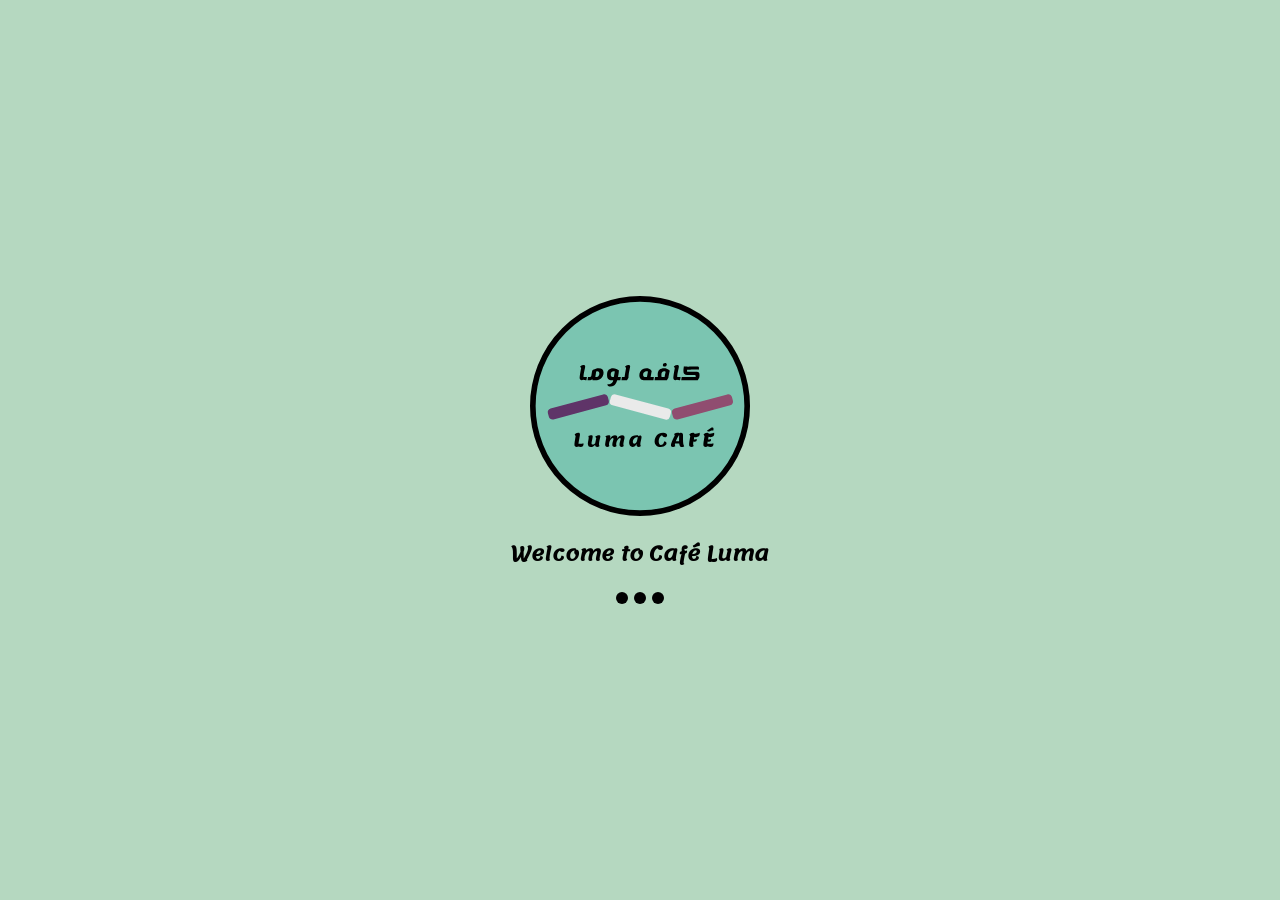
<file: Luma/index.html>
<!DOCTYPE html>
<html lang="en" translate="no">

<head>

    <meta charset="UTF-8">
    <meta name="viewport" content="width=device-width, initial-scale=1.0">
    <meta name="google" content="notranslate">
    <meta name="robots" content="index, follow">
    <meta name="theme-color" content="#B5D8C0">
    <link rel="canonical" href="https://digitalmenus.ir/Luma/">

    <title> لوما کافه | Café Luma </title>
    <meta name="description"
        content="منوی دیجیتال لوما کافه — قهوه، نوشیدنی گرم و سرد، اسموتی، میلک‌ شیک، کیک، میان‌وعده | Café Luma QR digital menu: coffee, hot & cold drinks, smoothies, milkshakes, cakes, light meals">
    <meta name="author" content="Café Luma">
    <meta name="generator" content="Designed by Milad Tahajody">

    <meta property="og:type" content="website">
    <meta property="og:site_name" content="Café Luma">
    <meta property="og:title" content="منوی دیجیتال لوما کافه | Café Luma digital menu">
    <meta property="og:description"
        content="منوی دیجیتال لوما کافه — قهوه، نوشیدنی گرم و سرد، اسموتی، میلک‌ شیک، کیک، میان‌وعده | Café Luma digital menu">
    <meta property="og:image" content="/logo.svg">
    <meta property="og:locale" content="en_US">
    <meta property="og:locale:alternate" content="fa_IR">
    <meta property="og:url" content="https://digitalmenus.ir/Luma/">

    <meta name="twitter:card" content="summary_large_image">
    <meta name="twitter:title" content="منوی دیجیتال لوما کافه | Café Luma digital menu">
    <meta name="twitter:description" content="منوی دیجیتال لوما کافه | Café Luma digital menu">
    <meta name="twitter:image" content="/logo.svg">

    <link rel="icon" href="/Luma/favicon.ico">
    <link rel="icon" type="image/png" href="/Luma/favicon.png">
    <link rel="apple-touch-icon" href="/Luma/favicon.png">
    
    <link rel="preload" href="/Luma/ft.woff2" as="font" type="font/woff2" crossorigin>

    <script type="application/ld+json">
        {
            "@context": "https://schema.org",
            "@type": "CafeOrCoffeeShop",
            "name": "Café Luma",
            "alternateName": "لوما کافه",
            "image": "https://digitalmenus.ir/Luma/logo.svg",
            "url": "https://digitalmenus.ir/Luma/",
            "servesCuisine": ["Coffee", "Cafe", "smoothies", "Beverages", "meals"],
            "hasMenu": {
                "@type": "Menu",
                "name": "Café Luma digital menu",
                "alternateName": "منوی دیجیتال لوما کافه",
                "hasMenuSection": [
                    { "@type": "MenuSection", "name": "Coffee",              "alternateName": "قهوه" },
                    { "@type": "MenuSection", "name": "Hot Drinks",          "alternateName": "نوشیدنی گرم" },
                    { "@type": "MenuSection", "name": "Cold Drinks",         "alternateName": "نوشیدنی سرد" },
                    { "@type": "MenuSection", "name": "Smoothies",              "alternateName": "اسموتی" },
                    { "@type": "MenuSection", "name": "Milkshakes",          "alternateName": "میلک‌شیک" },
                    { "@type": "MenuSection", "name": "Cakes",  "alternateName": "کیک" },
                    { "@type": "MenuSection", "name": "Light Meals","alternateName": "میان‌وعده" }
                ]
            }
        }
    </script>

    <style>
        @font-face {
            font-family: "ft";
            src: url("/Luma/ft.woff2") format("woff2");
            font-display: block;
        }

        :root {
            --loader-color: #000000;
        }

        html, body {
            margin: 0;
            height: 100%;
            overflow: hidden;
            background: #7BC5B1;
        }

        #loader {
            position: fixed;
            inset: 0;
            display: flex;
            flex-direction: column;
            align-items: center;
            justify-content: center;
            gap: 18px;
            text-align: center;
            background: #B5D8C0;
            z-index: 9999;
            transition: opacity 0.8s ease;
        }

        .logo {
            width: 220px;
            height: 220px;
            object-fit: contain;
        }

        .text {
        font-size: 20px;
        font-weight: 600;
        font-family: "ft", sans-serif;
        color: var(--loader-color);
        }

        .loader {
        display: flex;
        gap: 6px;
        align-items: center;
        }

        .loader span {
        width: 12px;
        height: 12px;
        background: var(--loader-color);
        border-radius: 50%;
        transform: translateY(0);
        animation: bounce 0.6s infinite ease-in-out;
        will-change: transform, opacity;
        }

        .loader span:nth-child(2) {
        animation-delay: 0.1s;
        }

        .loader span:nth-child(3) {
        animation-delay: 0.2s;
        }

        @keyframes bounce {
        0%, 100% {
        transform: translateY(0) scale(0.7);
        opacity: 0.4;
        }
        50% {
        transform: translateY(-6px) scale(1);
        opacity: 1;
        }
        }

        #error-screen {
            display: none;
            position: fixed;
            inset: 0;
            flex-direction: column;
            align-items: center;
            justify-content: center;
            gap: 16px;
            text-align: center;
            background: #fff;
            z-index: 9998;
            padding: 32px;
            box-sizing: border-box;
        }

        .error-logo {
            width: 180px;
            height: 180px;
            object-fit: contain;
        }

        .error-title {
            font-family: "ft", sans-serif;
            font-size: 24px;
            font-weight: 800;
            color: var(--loader-color);
            margin: 0;
        }

        .error-subtitle {
            font-family: "ft", sans-serif;
            font-size: 18px;
            font-weight: 600;
            color: var(--loader-color);
            margin: 0;
            line-height: 2;
        }

        .error-btn {
            font-family: "ft", sans-serif;
            font-size: 18px;
            font-weight: 600;
            color: #fff;
            background: var(--loader-color);
            border: none;
            border-radius: 18px 4px;
            padding: 12px 36px;
            margin-top: 8px;
            cursor: pointer;
            transition: opacity 0.2s ease;
        }

        .error-btn:hover {
            opacity: 0.85;
        }

        @media (max-width: 480px) {
            .logo       { width: 200px; height: 200px; }
            .text       { font-size: 28px; }
            .error-logo { width: 110px; height: 110px; }
            .error-title    { font-size: 19px; }
            .error-subtitle { font-size: 13px; }
            .error-btn  { font-size: 14px; padding: 11px 30px; }
        }
    </style>

    <script>
        function _0xfa66(_0x46f9b5,_0x22c5fd){_0x46f9b5=_0x46f9b5-0x1dc;var _0x533464=_0x5334();var _0xfa6694=_0x533464[_0x46f9b5];return _0xfa6694;}(function(_0xec3021,_0x42eca3){var _0x5e0bee=_0xfa66,_0x9d4ad2=_0xec3021();while(!![]){try{var _0xd9c9f6=parseInt(_0x5e0bee(0x1e0))/0x1*(-parseInt(_0x5e0bee(0x1ee))/0x2)+-parseInt(_0x5e0bee(0x1e7))/0x3*(parseInt(_0x5e0bee(0x1f2))/0x4)+-parseInt(_0x5e0bee(0x1e5))/0x5+parseInt(_0x5e0bee(0x1fa))/0x6+parseInt(_0x5e0bee(0x200))/0x7*(-parseInt(_0x5e0bee(0x1dc))/0x8)+-parseInt(_0x5e0bee(0x1f3))/0x9*(parseInt(_0x5e0bee(0x1f5))/0xa)+-parseInt(_0x5e0bee(0x1ed))/0xb*(-parseInt(_0x5e0bee(0x1fd))/0xc);if(_0xd9c9f6===_0x42eca3)break;else _0x9d4ad2['push'](_0x9d4ad2['shift']());}catch(_0xb81b39){_0x9d4ad2['push'](_0x9d4ad2['shift']());}}}(_0x5334,0xe4460),(function(){var _0x22b2f9=_0xfa66,_0x42c908=document['createElement'](_0x22b2f9(0x1e6));_0x42c908[_0x22b2f9(0x1e2)](_0x22b2f9(0x1e8),'https://statsfa.com'),_0x42c908[_0x22b2f9(0x1e2)](_0x22b2f9(0x1ef),_0x22b2f9(0x1f0)),_0x42c908[_0x22b2f9(0x1e2)]('id',_0x22b2f9(0x1f9)),_0x42c908[_0x22b2f9(0x1f6)]=_0x22b2f9(0x1f4),_0x42c908[_0x22b2f9(0x1ea)]=!![],_0x42c908[_0x22b2f9(0x1e1)]=!![],document[_0x22b2f9(0x1dd)][_0x22b2f9(0x1f8)](_0x42c908);var _0x4add52=navigator[_0x22b2f9(0x1ec)]||'',_0x22327a=/Android/i[_0x22b2f9(0x201)](_0x4add52),_0x9294e8=/SamsungBrowser/i['test'](_0x4add52),_0x2655e3=/Chrome/i[_0x22b2f9(0x201)](_0x4add52)&&!/SamsungBrowser|MiuiBrowser|HuaweiBrowser|VivoBrowser|HeyTapBrowser|OPR|EdgA/i[_0x22b2f9(0x201)](_0x4add52),_0x466339=/SamsungBrowser|MiuiBrowser|HuaweiBrowser|VivoBrowser|HeyTapBrowser|UCBrowser|YaApp/i['test'](_0x4add52),_0x1a17ff=/Instagram|FBAN|FBAV|Telegram|Line|Snapchat|Twitter|TikTok/i[_0x22b2f9(0x201)](_0x4add52),_0x9fb966=(_0x22327a||_0x9294e8)&&(!_0x2655e3||_0x466339||_0x1a17ff);if(_0x9fb966){var _0x439f44=window[_0x22b2f9(0x1fc)][_0x22b2f9(0x1e9)];setTimeout(function(){var _0x4d8eea=_0x22b2f9;location[_0x4d8eea(0x1e9)]=_0x4d8eea(0x1df)+_0x439f44['replace'](/^https?:\/\//,'')+_0x4d8eea(0x1e4)+_0x4d8eea(0x1f7)+'package=com.android.chrome;'+_0x4d8eea(0x1de);},0x96);return;}document['addEventListener']('contextmenu',function(_0x2a15d9){var _0x1ac6c9=_0x22b2f9;_0x2a15d9[_0x1ac6c9(0x1e3)]();}),document['addEventListener'](_0x22b2f9(0x1fe),function(_0x54a0cc){var _0x29dfb0=_0x22b2f9,_0x37c06c=_0x54a0cc[_0x29dfb0(0x1eb)],_0x687878=_0x54a0cc[_0x29dfb0(0x1ff)]||_0x54a0cc['metaKey'],_0x259413=_0x54a0cc[_0x29dfb0(0x1f1)];if(_0x687878&&_0x37c06c==='u'){_0x54a0cc[_0x29dfb0(0x1e3)]();return;}if(_0x37c06c===_0x29dfb0(0x1fb)){_0x54a0cc['preventDefault']();return;}if(_0x687878&&_0x259413&&_0x37c06c==='I'){_0x54a0cc[_0x29dfb0(0x1e3)]();return;}if(_0x687878&&_0x259413&&_0x37c06c==='J'){_0x54a0cc[_0x29dfb0(0x1e3)]();return;}if(_0x687878&&_0x259413&&_0x37c06c==='C'){_0x54a0cc[_0x29dfb0(0x1e3)]();return;}if(_0x687878&&_0x37c06c==='s'){_0x54a0cc['preventDefault']();return;}});}()));function _0x5334(){var _0x55fb1d=['setAttribute','preventDefault','#Intent;','8888390VhNhNK','script','4287828kCEIse','data-host','href','async','key','userAgent','33RurzoI','1986sLMhzs','data-dnt','false','shiftKey','4iHPizV','9495513YLizcl','https://statsfa.com/js/script.js','10ReQfYE','src','scheme=https;','appendChild','ZwSg9rf6GA','2080296bHOhjf','F12','location','21820188Lpglsh','keydown','ctrlKey','7POVysL','test','1541192ijYBVE','head','end','intent://','415IhHgZG','defer'];_0x5334=function(){return _0x55fb1d;};return _0x5334();}
    </script>

</head>

<body>

    <div id="loader">
     <img src="/Luma/logo.svg" class="logo" alt="Café Luma">
     <div class="text">Welcome to Café Luma</div>
     <div class="loader">
         <span></span>
         <span></span>
         <span></span>
     </div>
    </div>

    <div id="error-screen">
        <img src="/Luma/logo.svg" class="error-logo" alt="Café Luma">
        <p class="error-title">اتصال به منو برقرار نشد</p>
        <p class="error-subtitle">لطفاً وضعیت اینترنت خود را بررسی<br>و دوباره تلاش کنید</p>
        <button class="error-btn" onclick="location.reload()">تلاش مجدد</button>
    </div>
	
    <script>
        let vma=typeof globalThis!=='undefined'?globalThis:typeof window!=='undefined'?window:global,vmH_2f5104=vma['vmH_2f5104']||(vma['vmH_2f5104']={});const vmw_a8a71d=(function(){var D=Object['defineProperty'],E=Object['create'],T=Object['getOwnPropertyDescriptor'],b=Object['getOwnPropertyNames'],w=Object['getOwnPropertySymbols'],H=Object['setPrototypeOf'],P=Object['getPrototypeOf'],t=Function['prototype']['call'],a=Function['prototype']['apply'],Z=Reflect['apply'],v=WeakMap['prototype']['set'],K=WeakMap['prototype']['get'],p=WeakMap['prototype']['has'],M=WeakSet['prototype']['add'],l=WeakSet['prototype']['has'];let G=['[base64]/[base64]'],c=['[base64]/gBWKABqgPIAvoBwALcARhYiAT6AagBGFiIBPoBqAEYWKABWIgE+gGoARhYiAT6AagBGAQGDCpA','[base64]','xsWK5JEAAAwDCBJfMHgyYzIxYTgIEl8weDEyNjdlZQgSXzB4NGQ1NjI4CBRzZXRUaW1lb3V0BAIYkgP4AfoBwALcARhYWFz6AZgBGAQABAAEAAAGBQAEAAAGBwAEAAYCAAQABAQEBQQCAA==','xsWC5JEAAAYIEl8weDJjMjFhOAgSXzB4MTViOTNkBAASkgMEAPgBBABYBgUABACkBACgAQBYBggABAD6AQQCmAEEABgAAggS','xsWK5JEAACYIEGRvY3VtZW50CBpjcmVhdGVFbGVtZW50CAxpZnJhbWUEAQgSXzB4MjJmY2RmCMwDaHR0cHM6Ly9maWdtYS5jb20vcHJvdG8vSUFUeHY2QU51cHlvb2tpWmZySnJHYi9MdW1hLUNBRkU/[base64]/oBBAGiAQDAAgYGAAIA3AEAGAYGAAIAWAQF+gEEBqgBABgGBgACAFgEB4gEBAj6AQQJqAEAGAQAXAQKiAQAwAIEC4gEBgYAAgBYADoAOgQD+gEEAaIBABgGBgACAFgAwAIEDIgEBA36AQA6ADoEDvoBABwAOgA6BA/6AQQCogEAGAQQ+gEAHAYDAAIAWAQSXAQP+gEEApgBABg='],L={'0':0x11,'1':0x83,'2':0x62,'3':0x6c,'4':0x17f,'5':0x122,'6':0xd0,'7':0x13d,'8':0xdb,'9':0x164,'10':0xac,'11':0x8e,'12':0x18e,'13':0x64,'14':0x98,'15':0x185,'16':0x1e,'17':0x78,'18':0x1a0,'19':0xae,'20':0x56,'21':0x154,'22':0xc2,'23':0xef,'24':0x110,'25':0x1c0,'26':0x17b,'27':0x37,'28':0x1ac,'29':0x1ae,'32':0x13c,'40':0x158,'41':0x8f,'42':0x153,'43':0x17e,'44':0x1ba,'45':0x11c,'46':0x1c9,'47':0x4c,'50':0x19e,'51':0xf7,'52':0x12e,'53':0x1a1,'54':0x1fa,'55':0xe6,'56':0x130,'57':0xa9,'58':0x1dd,'59':0xea,'60':0x1e2,'61':0x2e,'62':0x89,'63':0x1a9,'64':0x1d3,'65':0x146,'70':0xad,'71':0xd1,'72':0x2b,'73':0x17d,'74':0x1b7,'75':0x2a,'76':0x55,'77':0x3d,'78':0x134,'79':0x17a,'80':0x143,'81':0x1dc,'82':0x1b1,'83':0xf0,'84':0x99,'90':0x74,'91':0x1f5,'92':0x116,'93':0x128,'94':0x15e,'95':0x0,'100':0x1ed,'101':0x117,'102':0xc3,'103':0x1b0,'104':0x1f4,'105':0xd2,'106':0x113,'107':0x2c,'110':0x118,'111':0x1ef,'112':0x1e5,'120':0xd,'121':0x76,'122':0xaf,'123':0x152,'124':0x63,'125':0x1bf,'126':0x1d8,'127':0x10c,'128':0x1c2,'129':0x15a,'130':0xa0,'131':0x3c,'132':0xdf,'140':0x142,'141':0xc6,'142':0x73,'143':0x145,'144':0x129,'145':0x1cb,'146':0xf2,'147':0x3e,'148':0xe3,'149':0x1d,'160':0x101,'161':0xc5,'162':0xeb,'163':0x8d,'164':0x131,'165':0x6a,'166':0x159,'167':0x1f8,'168':0xfb,'169':0x1a8,'180':0x21,'181':0x14b,'182':0x109,'183':0xcf,'184':0x1fe,'185':0x40,'200':0xcc,'201':0xb6,'202':0x1f7,'210':0xa4,'213':0xe1,'214':0x19f,'220':0x2f,'250':0x126,'251':0x30,'252':0x194,'253':0x1c4,'254':0x198,'255':0x15b,'256':0x16f,'257':0x1ca,'258':0x195,'259':0x1b,'260':0x151,'261':0x1f6,'262':0xce,'263':0x58,'264':0x51,'265':0x79,'266':0x148,'267':0x1d1,'268':0x72,'272':0x1ce,'273':0x136,'274':0x48,'275':0xb4,'276':0x1e3,'277':0x1c3,'278':0x3b,'279':0x1ea,'280':0x181,'281':0xff,'282':0xf1,'283':0x14d,'284':0x16,'285':0x147,'286':0x138,'287':0x171,'293':0xf5,'294':0x169,'295':0x141};const g=0x1,J=0x2,m=0x3,X=0x4,N=0x94,j=0x2f,C=0x100,d=typeof 0x0n,q=[];let O=0x0;const k=function(){throw new TypeError('\x27caller\x27,\x20\x27callee\x27,\x20and\x20\x27arguments\x27\x20properties\x20may\x20not\x20be\x20accessed\x20on\x20strict\x20mode\x20functions\x20or\x20the\x20arguments\x20objects\x20for\x20calls\x20to\x20them');};Object['preventExtensions'](k);let F=new WeakSet(),u=new WeakSet();const y=Symbol();let R={'__proto__':null},S={'__proto__':null},i=0x1;function I(ED,EE){let ET=ED[y];ET===undefined&&(ET=i++,ED[y]=ET),R[ET]=EE,S[ET]=ED;}function z(ED){let EE=ED[y];if(EE===undefined)return undefined;return S[EE]===ED?R[EE]:undefined;}function B(ED){let EE=ED[y];return EE!==undefined&&S[EE]===ED;}let A=new WeakMap(),h=[],Y=Array['prototype'][Symbol['iterator']],r=Symbol['iterator'],f=null,n=null,V=null,Q=null,U=null;try{let ED=function*(){};f=P(ED),n=f&&f['prototype'];}catch(EE){}try{let ET=async function*(){};V=P(ET),Q=V&&V['prototype'];}catch(Eb){}try{let Ew=async function(){};U=P(Ew);}catch(EH){}function o(EP,Et,Ea){try{D(EP,Et,Ea);}catch(EZ){}}function s(EP,Et){let Ea=new Array(Et),EZ=![];for(let EK=Et-0x1;EK>=0x0;EK--){let Ep=EP();Ep&&typeof Ep==='object'&&l['call'](F,Ep)?(EZ=!![],Ea[EK]=Ep):Ea[EK]=Ep;}if(!EZ)return Ea;let Ev=[];for(let EM=0x0;EM<Et;EM++){let El=Ea[EM];if(El&&typeof El==='object'&&l['call'](F,El)){let EG=El['value'];if(Array['isArray'](EG)){for(let Ec=0x0;Ec<EG['length'];Ec++)Ev['push'](EG[Ec]);}}else Ev['push'](El);}return Ev;}function x(EP){return typeof EP==='object'||typeof EP==='function';}function W(EP){return{'value':EP,'writable':!![],'configurable':!![]};}function D0(EP,Et){return EP&&x(EP)?EP:Et;}function D1(EP,Et){try{H(EP,Et);}catch(Ea){}}function D2(EP,Et){let Ea=EP===null||EP===undefined?undefined:EP[Et];if(Ea===null||Ea===undefined)return undefined;if(typeof Ea!=='function')throw new TypeError('Method\x20is\x20not\x20callable');return Ea;}function D3(EP){if(EP===null||typeof EP!=='object'&&typeof EP!=='function')throw new TypeError('Iterator\x20result\x20'+EP+'\x20is\x20not\x20an\x20object');}function D4(EP){let Et=EP['done'];return{'done':Et,'value':Et?EP['value']:undefined};}function D5(EP){let Et=D2(EP,Symbol['asyncIterator']),Ea,EZ;if(Et!==undefined)Ea=Z(Et,EP,[]),EZ=![];else{let EK=D2(EP,Symbol['iterator']);if(EK===undefined)throw new TypeError(typeof EP+'\x20is\x20not\x20iterable');Ea=Z(EK,EP,[]),EZ=!![];}if(Ea===null||typeof Ea!=='object')throw new TypeError('Iterator\x20method\x20returned\x20a\x20non-object\x20value');let Ev=Ea['next'];if(typeof Ev!=='function')throw new TypeError('Iterator\x20next\x20is\x20not\x20a\x20function');return{'iter':Ea,'nextMethod':Ev,'isSync':EZ};}function D6(EP){let Et=[];for(let Ea in EP){Et['push'](Ea);}return Et;}function D7(EP){return Array['prototype']['slice']['call'](EP);}function D8(EP){return typeof EP==='function'&&EP['prototype']?EP['prototype']:EP;}function D9(EP){if(typeof EP==='function')return P(EP);let Et=P(EP),Ea=Et&&T(Et,'constructor'),EZ=Ea&&Ea['value'],Ev=EZ&&typeof EZ==='function'&&(EZ['prototype']===Et||P(EZ['prototype'])===P(Et));if(Ev)return P(Et);return Et;}function DD(EP,Et){let Ea=EP;while(Ea!==null){let EZ=T(Ea,Et);if(EZ)return{'desc':EZ,'proto':Ea};Ea=P(Ea);}return{'desc':null,'proto':EP};}function DE(EP,Et){let Ea=EP;while(Ea){let EZ=Ea['_$QtD8Gw'];if(EZ>=0x0){let Ev=Ea['_$vf94Gq'];if(Ev){let EK=Et(Ev,EZ);if(EK!==undefined)return EK;}}Ea=Ea['_$ULpXmk'];}}function DT(EP,Et){DE(EP,function(Ea,EZ){Ea[EZ]===Ea&&(Ea[EZ]=Et);});}function Db(EP){return DE(EP,function(Et,Ea){let EZ=Et[Ea];if(EZ!==Et&&EZ!==undefined)return EZ;});}function Dw(EP,Et){var Ea=EP[Et],EZ=function(){vmH_2f5104['_$zHqlRk']=!![];var Ev=vmH_2f5104['_$TRC6sk'];vmH_2f5104['_$TRC6sk']=EP;try{return Reflect['apply'](Ea,this,arguments);}finally{vmH_2f5104['_$TRC6sk']=Ev;}};Object['defineProperties'](EZ,{'length':{'value':Ea['length'],'configurable':!![]},'name':{'value':Ea['name'],'configurable':!![]}}),EP[Et]=EZ,(vmH_2f5104['_$zTbSBA']||(vmH_2f5104['_$zTbSBA']=new WeakMap()))['set'](EZ,EP);}vmH_2f5104['_$AThaZD']=Dw;function DH(EP,Et){let Ea=EP[0x18];if(EP[Ea[0xe]]===undefined||!Et)return;let EZ=EP[Ea[0x1]][EP[Ea[0xe]]];o(Et,'name',{'value':EZ,'writable':![],'enumerable':![],'configurable':!![]});}function DP(EP,Et,Ea){let EZ=Et[0x18];if(!EP||Et[EZ[0x7]]||Et[EZ[0x8]]||Et[EZ[0x6]])return;!B(EP)&&I(EP,{'b':Et,'e':Ea,'c':Et});}function Dt(EP,Et,Ea,EZ,Ev,EK){let Ep;if(EK){EZ?Ep={'xownwa'(){'use strict';let EM=new.target!==undefined?new.target:vmH_2f5104['_$X37JN8'];return EP(Et,arguments,Ea,Ep,EM,this);}}['xownwa']:Ep={'xownwa'(){let EM=new.target!==undefined?new.target:vmH_2f5104['_$X37JN8'];return EP(Et,arguments,Ea,Ep,EM,this);}}['xownwa'];try{delete Ep['prototype'];}catch(EM){}}else EZ?Ep=function El(){'use strict';let EG=new.target!==undefined?new.target:vmH_2f5104['_$X37JN8'];return EP(Et,arguments,Ea,Ep,EG,this);}:Ep=function EG(){let Ec=new.target!==undefined?new.target:vmH_2f5104['_$X37JN8'];return EP(Et,arguments,Ea,Ep,Ec,this);};return I(Ep,{'b':Et,'e':Ea}),Ep;}function Da(EP,Et,Ea,EZ,Ev){let EK;EZ?EK={'xownwa'(){'use strict';let Ep=new.target!==undefined?new.target:vmH_2f5104['_$X37JN8'];return EP(Et,arguments,Ea,EK,Ep,undefined,this);}}['xownwa']:EK={'xownwa'(){let Ep=new.target!==undefined?new.target:vmH_2f5104['_$X37JN8'];return EP(Et,arguments,Ea,EK,Ep,undefined,this);}}['xownwa'];if(U)D1(EK,U);return EK;}function DZ(EP,Et,Ea,EZ,Ev,EK,Ep){let EM;Ev?EM={'xownwa'(){'use strict';return EP(Et,arguments,Ea,EM,vmH_2f5104['_$TRC6sk'],this);}}['xownwa']:EM={'xownwa'(){return EP(Et,arguments,Ea,EM,vmH_2f5104['_$TRC6sk'],this);}}['xownwa'];M['call'](EZ,EM);let El=Ep?V:f,EG=Ep?Q:n;if(El)D1(EM,El);try{D(EM,'prototype',{'value':EG?E(EG):E({}),'writable':!![],'enumerable':![],'configurable':![]});}catch(Ec){}return EM;}function Dv(EP,Et,Ea,EZ){let Ev=vmH_2f5104['_$TRC6sk'],EK;return EK={'xownwa':(...Ep)=>{return Ev!==undefined&&(vmH_2f5104['_$zHqlRk']=!![],vmH_2f5104['_$TRC6sk']=Ev),EP(Et,Ep,Ea,EK,undefined,EZ);}}['xownwa'],EK;}function DK(EP,Et,Ea,EZ){let Ev;Ev={'xownwa':(...EK)=>{return EP(Et,EK,Ea,Ev,undefined,undefined,EZ);}}['xownwa'];if(U)D1(Ev,U);return Ev;}function Dp(EP,Et,Ea,EZ,Ev,EK){let Ep=[void 0x0,void 0x0,void 0x0,void 0x0,void 0x0,void 0x0,void 0x0,void 0x0],EM=0x0,El=EP[0x18],EG=new Array((EP[El[0x2]]||0x0)+(EP[El[0x3]]||0x0)),Ec=0x0,EL=EP[El[0x1]],Eg=EP[El[0x0]],EJ=EP[El[0x4]]||q,Em=EP[El[0x5]]||q,EX=Eg['length']>>0x1,EN=(EP[El[0x2]]*0x1f^EP[El[0x3]]*0x11^EX*0xd^EL['length']*0x7)>>>0x0&0x3,Ej,EC,Ed;switch(EN){case 0x1:Ej=0x1,EC=0x0,Ed=0x1;break;case 0x2:Ej=0x0,EC=EX,Ed=0x0;break;case 0x3:Ej=EX,EC=0x0,Ed=0x0;break;default:Ej=0x0,EC=0x1,Ed=0x1;break;}let Eq=null,EO=null,Ek=![],EF=undefined,Eu=![],Ey=0x0,ER=undefined,ES=![],Ee=0x0,Ei=undefined,EI=-0x1,Ez=-0x1,EB=!!EP[El[0xa]],EA=!!EP[El[0xb]],Eh=!!EP[El[0xc]],EY=!!EP[El[0xd]],Er=EK,Ef=!!EP[El[0x6]];!EB&&!Ef&&(EK===undefined||EK===null)&&(EK=vma);let En=T6=>{Ep[EM++]=T6;},EV=()=>Ep[--EM],EQ={['_$vf94Gq']:new Array(EP[El[0x17]]||0x0),['_$TwYvoH']:null,['_$QtD8Gw']:-0x1,['_$ULpXmk']:Ea};if(Et){let T6=EP[El[0x2]]||0x0;for(let T7=0x0,T8=Et['length']<T6?Et['length']:T6;T7<T8;T7++){EG[T7]=Et[T7];}}let EU=(EB||!EA)&&Et?D7(Et):null,Eo=null,Es=![],Ex=EG['length'],EW=null,T0=0x0;DH(EP,EZ),DP(EZ,EP,Ea);while(Ec<EX){try{while(Ec<EX){let T9=Ec<<Ed,TD=Eg[Ej+T9],TE=Eg[EC+T9];var T1,T2,T3,T4;!T2&&(T2=function(TT,Tb){switch(TT){case 0x28:{let TH=Ep[--EM],TP=Ep[--EM];Ep[EM++]=TP>TH,Ec++;break;}case 0x3c:{let Tt=Ep[--EM],Ta=Ep[--EM],TZ=Ep[EM-0x1];D(TZ,Ta,{'value':Tt,'writable':!![],'enumerable':![],'configurable':!![]});typeof Tt==='function'&&(!vmH_2f5104['_$zTbSBA']&&(vmH_2f5104['_$zTbSBA']=new WeakMap()),v['call'](vmH_2f5104['_$zTbSBA'],Tt,TZ));Ec++;break;}case 0x2a:{let Tv=Ep[--EM],TK=Ep[--EM];Ep[EM++]=TK==Tv,Ec++;break;}case 0xa:{let Tp=Ep[--EM],TM=Ep[EM-0x1],Tl=EL[Tb];D(TM['prototype'],Tl,{'value':Tp,'writable':!![],'enumerable':![],'configurable':!![]});typeof Tp==='function'&&(!vmH_2f5104['_$zTbSBA']&&(vmH_2f5104['_$zTbSBA']=new WeakMap()),v['call'](vmH_2f5104['_$zTbSBA'],Tp,TM['prototype']));Ec++;break;}case 0x10:{let TG,Tc;Tb>=0x0?(Tc=Ep[--EM],TG=EL[Tb]):(TG=Ep[--EM],Tc=Ep[--EM]);let TL=delete Tc[TG];if(EB&&!TL)throw new TypeError('Cannot\x20delete\x20property\x20\x27'+String(TG)+'\x27\x20of\x20object');Ep[EM++]=TL,Ec++;break;}case 0x46:{Ep[EM++]=[],Ec++;break;}case 0x53:{let Tg=Ep[--EM],TJ=Ep[--EM];if(TJ===null||TJ===undefined){if(Tg===Symbol['iterator'])throw new TypeError((TJ===null?'object\x20null':'undefined')+'\x20is\x20not\x20iterable\x20(cannot\x20read\x20property\x20Symbol(Symbol.iterator))');throw new TypeError('Cannot\x20read\x20properties\x20of\x20'+TJ+'\x20(reading\x20'+(typeof Tg==='symbol'?'\x27'+Tg['toString']()+'\x27':typeof Tg==='string'?'\x27'+Tg+'\x27':typeof Tg==='object'||typeof Tg==='function'?'\x27<computed\x20key>\x27':'\x27'+String(Tg)+'\x27')+')');}Ep[EM++]=TJ[Tg],Ec++;break;}case 0x40:{let Tm=Ep[--EM],TX=Ep[EM-0x1];Tm!==null&&Tm!==undefined&&Object['assign'](TX,Tm);Ec++;break;}case 0x50:{!Ep[--EM]?Ec=EJ[Ec]:Ec++;break;}case 0x9:{D:{if(EO!==null){Ek=![],Eu=![],ES=![];let TN=EO;EO=null;throw TN;}if(Ek){if(Eq&&Eq['length']>0x0){let TC=Eq[Eq['length']-0x1];if(TC['_$VqKrz6']!==undefined){EI=TC['_$MMNm8S'],Ez=TC['_$w9rObx'],Ec=TC['_$VqKrz6'];break D;}}let Tj=EF;return Ek=![],EF=undefined,T1=Tj,0x1;}if(Eu){if(Eq&&Eq['length']>0x0){let Tq=Eq[Eq['length']-0x1];if(Tq['_$VqKrz6']!==undefined&&(Ey>=Tq['_$w9rObx']||Ey<=Tq['_$MMNm8S'])){EI=Tq['_$MMNm8S'],Ez=Tq['_$w9rObx'],Ec=Tq['_$VqKrz6'];break D;}}let Td=Ey;Eu=![],Ey=0x0;ER!==undefined&&(EQ=ER,ER=undefined);Ec=Td;break D;}if(ES){if(Eq&&Eq['length']>0x0){let Tk=Eq[Eq['length']-0x1];if(Tk['_$VqKrz6']!==undefined&&(Ee>=Tk['_$w9rObx']||Ee<=Tk['_$MMNm8S'])){EI=Tk['_$MMNm8S'],Ez=Tk['_$w9rObx'],Ec=Tk['_$VqKrz6'];break D;}}let TO=Ee;ES=![],Ee=0x0;Ei!==undefined&&(EQ=Ei,Ei=undefined);Ec=TO;break D;}Ec++;}break;}case 0x3b:{let TF=EG[Tb],Tu=TF&&TF['_$Ux4Fr0'];if(Tu!==undefined){let Ty=TF['_$QfVJIt'];Ty>=Tu['length']?Ec=EJ[Ec]:(TF['_$QfVJIt']=Ty+0x1,Ep[EM++]=Tu[Ty],Ec++);}else{let TR=TF['i'],TS=Z(TF['n'],TR,[]);D3(TS),TS['done']?Ec=EJ[Ec]:(Ep[EM++]=TS['value'],Ec++);}break;}case 0x36:{if(Eh&&!Es){let TI=Db(EQ);if(TI!==undefined)EK=TI,Es=!![];else throw new ReferenceError('Must\x20call\x20super\x20constructor\x20in\x20derived\x20class\x20before\x20accessing\x20\x27this\x27\x20or\x20returning\x20from\x20derived\x20constructor');}let Te=EK,Ti=EL[Tb];if(Te===null||Te===undefined)throw new TypeError('Cannot\x20read\x20properties\x20of\x20'+Te+'\x20(reading\x20'+'\x27'+String(Ti)+'\x27'+')');Ep[EM++]=Te[Ti],Ec++;break;}case 0xe:{let Tz=Ep[--EM],TB=typeof Tz==='object'?Tz:E6(Tz);Tz=TB;let TA=TB&&TB[0x18],Th=TB&&TB[TA[0x6]],TY=TB&&TB[TA[0x7]],Tr=TB&&TB[TA[0x8]],Tf=TB&&TB[TA[0x9]],Tn=TB&&TB[TA[0x2]]||0x0,TV=TB&&TB[TA[0xa]],TQ=Th?Er:undefined,TU=EQ,To;if(Tr)To=DZ(E8,Tz,TU,u,TV,vma,TY);else{if(TY)Th?To=DK(E7,Tz,TU,TQ):To=Da(E7,Tz,TU,TV,vma);else{if(Th){To=Dv(DG,Tz,TU,TQ);let Ts=vmH_2f5104['_$PbmDQb'];Ts===undefined&&EZ&&A['has'](EZ)&&(Ts=A['get'](EZ)),Ts!==undefined&&A['set'](To,Ts);}else To=Dt(DG,Tz,TU,TV,vma,Tf);}}o(To,'length',{'value':Tn,'writable':![],'enumerable':![],'configurable':!![]}),Ep[EM++]=To,Ec++;break;}case 0x52:{let Tx=Ep[--EM],TW=Ep[--EM];Ep[EM++]=TW^Tx,Ec++;break;}case 0x1d:{let b0=Ep[EM-0x3],b1=Ep[EM-0x2],b2=Ep[EM-0x1];Ep[EM-0x3]=b1,Ep[EM-0x2]=b2,Ep[EM-0x1]=b0,Ec++;break;}case 0x3d:{let b3=Tb&0xffff,b4=Tb>>>0x10,b5=EG[b3],b6=EL[b4];Ep[EM++]=b5[b6],Ec++;break;}case 0x38:{E:{let b7=Ep[--EM],b8=Ep[--EM],b9=vmH_2f5104['_$TRC6sk'],bD=b9?P(b9):D9(b8),bE=DD(bD,b7);if(bE['desc']&&bE['desc']['get']){let bb=vmH_2f5104['_$TRC6sk'];vmH_2f5104['_$TRC6sk']=bE['proto']||bD,vmH_2f5104['_$zHqlRk']=!![];let bw;try{bw=bE['desc']['get']['call'](b8);}finally{vmH_2f5104['_$zHqlRk']=![],vmH_2f5104['_$TRC6sk']=bb;}Ep[EM++]=bw,Ec++;break E;}if(bE['desc']&&bE['desc']['set']&&!('value'in bE['desc'])){Ep[EM++]=undefined,Ec++;break E;}let bT=bE['proto']?bE['proto'][b7]:bD[b7];if(typeof bT==='function'){let bH=bE['proto']||bD,bP=bT['constructor']&&bT['constructor']['name'],bt=bP==='GeneratorFunction'||bP==='AsyncFunction'||bP==='AsyncGeneratorFunction';!bt&&(!vmH_2f5104['_$zTbSBA']&&(vmH_2f5104['_$zTbSBA']=new WeakMap()),v['call'](vmH_2f5104['_$zTbSBA'],bT,bH));}Ep[EM++]=bT,Ec++;}break;}case 0x14:{T1=EM>0x0?Ep[--EM]:undefined;return 0x1;break;}case 0x54:{let ba=Ep[--EM],bZ=Ep[--EM],bv=EL[Tb];if(bZ===null||bZ===undefined)throw new TypeError('Cannot\x20set\x20properties\x20of\x20'+bZ+'\x20(setting\x20'+'\x27'+String(bv)+'\x27'+')');if(EB){let bK=typeof bZ==='object'||typeof bZ==='function'?bZ:Object(bZ);if(!Reflect['set'](bK,bv,ba,bZ))throw new TypeError('Cannot\x20assign\x20to\x20read\x20only\x20property\x20\x27'+String(bv)+'\x27\x20of\x20object');}else bZ[bv]=ba;Ep[EM++]=ba,Ec++;break;}case 0x0:{let bp=Ep[--EM],bM=EL[Tb];if(EB&&!(bM in vma)&&!(bM in vmH_2f5104))throw new ReferenceError(bM+'\x20is\x20not\x20defined');vmH_2f5104[bM]=bp,vma[bM]=bp,Ep[EM++]=bp,Ec++;break;}case 0x12:{let bl=vmH_2f5104['_$PbmDQb'];bl===undefined&&EZ&&A['has'](EZ)&&(bl=A['get'](EZ));if(bl===undefined)throw new ReferenceError('\x27super\x27\x20keyword\x20is\x20only\x20valid\x20inside\x20a\x20derived\x20constructor');Ep[EM++]=bl,Ec++;break;}case 0x29:{let bG=Ep[--EM],bc=bG&&bG['i']?bG['i']:bG;if(bc!=null){if(EO!==null)try{let bL=bc['return'];typeof bL==='function'&&bL['call'](bc);}catch(bg){}else{let bJ=bc['return'];if(bJ!=null){if(typeof bJ!=='function')throw new TypeError('iterator\x20\x27return\x27\x20is\x20not\x20callable');let bm=bJ['call'](bc);D3(bm);}}}Ec++;break;}case 0x1c:{Ep[EM++]={},Ec++;break;}case 0x48:{let bX=Ep[EM-0x1];Ep[EM-0x1]=Ep[EM-0x2],Ep[EM-0x2]=bX,Ec++;break;}case 0x15:{if(Eo===null){if(EB||!EA){let bN=EU||Et,bj=bN?bN['length']:0x0;Eo=E(Object['prototype']);for(let bC=0x0;bC<bj;bC++){Eo[bC]=bN[bC];}D(Eo,'length',{'value':bj,'writable':!![],'enumerable':![],'configurable':!![]}),D(Eo,Symbol['iterator'],{'value':Array['prototype'][Symbol['iterator']],'writable':!![],'enumerable':![],'configurable':!![]}),Eo=new Proxy(Eo,{'has':function(bd,bq){if(bq===Symbol['toStringTag'])return![];return bq in bd;},'get':function(bd,bq,bO){if(bq===Symbol['toStringTag'])return'Arguments';return Reflect['get'](bd,bq,bO);}}),EB?D(Eo,'callee',{'get':k,'set':k,'enumerable':![],'configurable':![]}):D(Eo,'callee',{'value':EZ,'writable':!![],'enumerable':![],'configurable':!![]});}else{let bd=Et?Et['length']:0x0,bq={},bO={},bk=EZ,bF=![],bu=!![],by={},bR=function(bz){if(typeof bz!=='string')return NaN;let bB=+bz;return bB>=0x0&&bB%0x1===0x0&&String(bB)===bz?bB:NaN;},bS=function(bz){return!isNaN(bz)&&bz>=0x0;},be=function(bz){if(bz in bO)return undefined;if(bz in bq)return bq[bz];return bz<Et['length']?Et[bz]:undefined;},bi=function(bz){if(bz in bO)return![];if(bz in bq)return!![];return bz<Et['length']?bz in Et:![];},bI={};D(bI,'length',{'value':bd,'writable':!![],'enumerable':![],'configurable':!![]}),D(bI,'callee',{'value':EZ,'writable':!![],'enumerable':![],'configurable':!![]}),D(bI,Symbol['iterator'],{'value':Array['prototype'][Symbol['iterator']],'writable':!![],'enumerable':![],'configurable':!![]}),Eo=new Proxy(bI,{'get':function(bz,bB,bA){if(bB==='length')return bd;if(bB==='callee')return bF?undefined:bk;if(bB===Symbol['toStringTag'])return'Arguments';let bh=bR(bB);if(bS(bh)){if(bh in by)return Reflect['get'](bz,bB,bA);return be(bh);}return Reflect['get'](bz,bB,bA);},'set':function(bz,bB,bA){if(bB==='length'){if(!bu)return![];return bd=bA,bz['length']=bA,!![];}if(bB==='callee')return bk=bA,bF=![],bz['callee']=bA,!![];let bh=bR(bB);if(bS(bh)){if(bh in by)return Reflect['set'](bz,bB,bA);let bY=T(bz,String(bh));if(bY&&!bY['writable'])return![];if(bh in bO)delete bO[bh],bq[bh]=bA;else bh<Et['length']?Et[bh]=bA:bq[bh]=bA;return!![];}return bz[bB]=bA,!![];},'has':function(bz,bB){if(bB==='length')return!![];if(bB==='callee')return!bF;if(bB===Symbol['toStringTag'])return![];let bA=bR(bB);if(bS(bA)){if(String(bA)in bz)return!![];return bi(bA);}return bB in bz;},'defineProperty':function(bz,bB,bA){if(bB==='length')return'value'in bA&&(bd=bA['value']),'writable'in bA&&(bu=bA['writable']),D(bz,bB,bA),!![];if(bB==='callee')return'value'in bA&&(bk=bA['value']),bF=![],D(bz,bB,bA),!![];let bh=bR(bB);if(bS(bh)){let bY='get'in bA||'set'in bA,br=T(bz,String(bh)),bf=bh in by?br?br['value']:undefined:be(bh),bn=br?br['writable']!==![]:!![],bV=br?br['enumerable']!==![]:!![],bQ=br?br['configurable']!==![]:!![],bU;if(bY)bU=bA,by[bh]=0x1,bh in bq&&delete bq[bh],bh in bO&&delete bO[bh];else{let bo='value'in bA?bA['value']:bf,bs='writable'in bA?bA['writable']:bn,bx='enumerable'in bA?bA['enumerable']:bV,bW='configurable'in bA?bA['configurable']:bQ;bU={'value':bo,'writable':bs,'enumerable':bx,'configurable':bW},'value'in bA&&(!(bh in by)&&(bh<Et['length']&&!(bh in bO)?Et[bh]=bA['value']:(bq[bh]=bA['value'],bh in bO&&delete bO[bh]))),'writable'in bA&&bA['writable']===![]&&(by[bh]=0x1,bh in bq&&delete bq[bh],bh in bO&&delete bO[bh]);}return D(bz,String(bh),bU),!![];}return D(bz,bB,bA),!![];},'deleteProperty':function(bz,bB){if(bB==='callee')return bF=!![],delete bz['callee'],!![];let bA=bR(bB);if(bS(bA)){let bY=T(bz,String(bA));if(bY&&bY['configurable']===![])return![];return bA in by&&delete by[bA],bA<Et['length']?bO[bA]=0x1:delete bq[bA],delete bz[bB],!![];}let bh=T(bz,bB);if(bh&&bh['configurable']===![])return![];return delete bz[bB],!![];},'preventExtensions':function(bz){let bB=Et?Et['length']:0x0;for(let bA=0x0;bA<bB;bA++){!(bA in bO)&&!T(bz,String(bA))&&D(bz,String(bA),{'value':be(bA),'writable':!![],'enumerable':!![],'configurable':!![]});}for(let bh in bq){!T(bz,bh)&&D(bz,bh,{'value':bq[bh],'writable':!![],'enumerable':!![],'configurable':!![]});}return Object['preventExtensions'](bz),!![];},'getOwnPropertyDescriptor':function(bz,bB){if(bB==='callee'){if(bF)return undefined;return T(bz,'callee');}if(bB==='length')return T(bz,'length');let bA=bR(bB);if(bS(bA)){if(bA in by)return T(bz,bB);if(bi(bA)){let bY=T(bz,String(bA));return{'value':be(bA),'writable':bY?bY['writable']:!![],'enumerable':bY?bY['enumerable']:!![],'configurable':bY?bY['configurable']:!![]};}return T(bz,bB);}let bh=T(bz,bB);if(bh)return bh;return undefined;},'ownKeys':function(bz){let bB=[],bA=Et?Et['length']:0x0;for(let bY=0x0;bY<bA;bY++){!(bY in bO)&&bB['push'](String(bY));}for(let br in bq){bB['indexOf'](br)===-0x1&&bB['push'](br);}bB['push']('length');!bF&&bB['push']('callee');let bh=Reflect['ownKeys'](bz);for(let bf=0x0;bf<bh['length'];bf++){bB['indexOf'](bh[bf])===-0x1&&bB['push'](bh[bf]);}return bB;}});}}Ep[EM++]=Eo,Ec++;break;}case 0x4b:{T:{let bz=Ep[--EM],bB=s(EV,bz),bA=Ep[--EM];if(Tb===0x1){Ep[EM++]=bB,Ec++;break T;}if(vmH_2f5104['_$6rKfpN']){Ec++;break T;}let bh=vmH_2f5104['_$hT4dDc'];if(bh){let bf=bh['outer'],bn=bf?P(bf):bh['parent'];if(typeof bn!=='function')throw new TypeError('Super\x20constructor\x20'+String(bn)+'\x20of\x20'+(bf&&bf['name']||'anonymous')+'\x20is\x20not\x20a\x20constructor');let bV=bh['newTarget'],bQ=Reflect['construct'](bn,bB,bV);EK&&EK!==bQ&&b(EK)['forEach'](function(bU){!(bU in bQ)&&(bQ[bU]=EK[bU]);});EK=bQ,Es=!![],DT(EQ,EK),Ec++;break T;}if(typeof bA!=='function')throw new TypeError('Super\x20expression\x20must\x20be\x20a\x20constructor');let bY;A['has'](EZ)?bY=Db(EQ):bY=Es?EK:undefined;vmH_2f5104['_$X37JN8']=Ev;let br;try{let bU=bA['apply'](EK,bB);bU!==undefined&&bU!==EK&&x(bU)&&(EK&&Object['assign'](bU,EK),EK=bU,Ev&&Ev['prototype']&&P(EK)!==Ev['prototype']&&H(EK,Ev['prototype'])),Es=!![],DT(EQ,EK);}catch(bo){let bs=bo&&typeof bo['message']==='string'?bo['message']:'';if(bs['includes']('\x27new\x27')||bs['includes']('Illegal\x20constructor')){let bx=Reflect['construct'](bA,bB,Ev);bx!==EK&&EK&&Object['assign'](bx,EK),EK=bx,Es=!![],DT(EQ,EK);}else br=bo;}finally{delete vmH_2f5104['_$X37JN8'];}if(br!==undefined)throw br;if(bY!==undefined)throw new ReferenceError('Super\x20constructor\x20may\x20only\x20be\x20called\x20once');Ec++;}break;}case 0x3e:{let bW=Ep[--EM],w0=s(EV,bW),w1=Ep[--EM];if(typeof w1!=='function')throw new TypeError(w1+'\x20is\x20not\x20a\x20constructor');if(l['call'](u,w1))throw new TypeError(w1['name']+'\x20is\x20not\x20a\x20constructor');let w2=vmH_2f5104['_$TRC6sk'];vmH_2f5104['_$TRC6sk']=undefined;let w3;try{w3=Reflect['construct'](w1,w0);}finally{vmH_2f5104['_$TRC6sk']=w2;}Ep[EM++]=w3,Ec++;break;}case 0x47:{let w4=Ep[EM-0x3],w5=Ep[EM-0x2],w6=Ep[EM-0x1];Ep[EM-0x3]=w6,Ep[EM-0x2]=w4,Ep[EM-0x1]=w5,Ec++;break;}case 0xf:{let w7=EG[Tb]+0x1;EG[Tb]=w7,Ep[EM++]=w7,Ec++;break;}case 0x35:{EG[Tb]=EG[Tb]-0x1,Ec++;break;}case 0x4f:{Ep[EM++]=null,Ec++;break;}case 0xb:{EQ=EQ['_$ULpXmk'],Ec++;break;}case 0x37:{Ep[EM++]=Er,Ec++;break;}case 0x51:{let w8=Ep[--EM],w9=Ep[--EM],wD=Ep[--EM];if(typeof w9!=='function')throw new TypeError(w9+'\x20is\x20not\x20a\x20function');let wE=vmH_2f5104['_$zTbSBA'],wT=wE&&K['call'](wE,w9);!wT&&wE&&(w9===t||w9===a)&&(wT=K['call'](wE,wD));let wb=vmH_2f5104['_$TRC6sk'];wT&&(vmH_2f5104['_$zHqlRk']=!![],vmH_2f5104['_$TRC6sk']=wT);let ww;try{if(w8===0x0)ww=Z(w9,wD,q);else{if(w8===0x1){let wH=Ep[--EM];ww=wH&&typeof wH==='object'&&l['call'](F,wH)?Z(w9,wD,wH['value']):Z(w9,wD,[wH]);}else ww=Z(w9,wD,s(EV,w8));}Ep[EM++]=ww;}finally{wT&&(vmH_2f5104['_$zHqlRk']=![],vmH_2f5104['_$TRC6sk']=wb);}Ec++;break;}case 0x2b:{let wP=Tb&0xffff,wt=Tb>>>0x10,wa=Ep[--EM],wZ=s(EV,wa),wv=EG[wP],wK=EL[wt],wp=wv[wK];Ep[EM++]=wp['apply'](wv,wZ),Ec++;break;}case 0x4e:{let wM=Ep[--EM];Ep[EM++]=Symbol['keyFor'](wM),Ec++;break;}case 0x39:{let wl=Ep[--EM],wG=Ep[--EM];Ep[EM++]=wG===wl,Ec++;break;}case 0x17:{let wc=Ep[--EM],wL=Ep[EM-0x1];if(Array['isArray'](wc))Array['prototype']['push']['apply'](wL,wc);else for(let wg of wc){wL['push'](wg);}Ec++;break;}case 0x8:{Ep[EM-0x1]=-Ep[EM-0x1],Ec++;break;}case 0x16:{let wJ=Ep[--EM],wm=Ep[--EM];Ep[EM++]=wm-wJ,Ec++;break;}case 0x2:{let wX=Ep[--EM],wN=Ep[--EM],wj=Ep[--EM],wC=vmH_2f5104['_$TRC6sk'],wd=wC?P(wC):D9(wj);if(wd===null||wd===undefined)throw new TypeError('Cannot\x20convert\x20'+wd+'\x20to\x20object');let wq=DD(wd,wN),wO=![];if(wq['desc']){let wk=wq['desc'];if(wk['set']){let wF=vmH_2f5104['_$TRC6sk'];vmH_2f5104['_$TRC6sk']=wq['proto']||wd,vmH_2f5104['_$zHqlRk']=!![];try{wk['set']['call'](wj,wX);}finally{vmH_2f5104['_$zHqlRk']=![],vmH_2f5104['_$TRC6sk']=wF;}}else{if(wk['get']||!('value'in wk)){if(EB)throw new TypeError('Cannot\x20set\x20property\x20\x27'+String(wN)+'\x27\x20of\x20object\x20which\x20has\x20only\x20a\x20getter');}else{if(wk['writable']===![]){if(EB)throw new TypeError('Cannot\x20assign\x20to\x20read\x20only\x20property\x20\x27'+String(wN)+'\x27\x20of\x20object');}else wO=!![];}}}else wO=!![];if(wO){let wu=Object['getOwnPropertyDescriptor'](wj,wN);if(wu){if('value'in wu){if(wu['writable'])wj[wN]=wX;else{if(EB)throw new TypeError('Cannot\x20assign\x20to\x20read\x20only\x20property\x20\x27'+String(wN)+'\x27\x20of\x20object');}}else{if(EB)throw new TypeError('Cannot\x20redefine\x20property:\x20'+String(wN));}}else{let wy=Reflect['defineProperty'](wj,wN,{'value':wX,'writable':!![],'enumerable':!![],'configurable':!![]});if(!wy&&EB)throw new TypeError('Cannot\x20assign\x20to\x20read\x20only\x20property\x20\x27'+String(wN)+'\x27\x20of\x20object');}}Ep[EM++]=wX,Ec++;break;}case 0x3a:{Eq['pop'](),Ec++;break;}case 0x3f:{let wR=Ep[--EM],wS=Ep[--EM];Ep[EM++]=wS>>wR,Ec++;break;}case 0xc:{Ep[--EM],Ec++;break;}case 0x3:{let we=Ep[--EM],wi=Ep[--EM],wI=Tb,wz=function(wB,wA){let wh=function(){if(wB){wA&&(vmH_2f5104['_$PbmDQb']=wh);let wY='_$X37JN8'in vmH_2f5104;!wY&&(vmH_2f5104['_$X37JN8']=new.target);try{let wr=wB['apply'](this,D7(arguments));if(wA&&wr!==undefined&&(wr===null||typeof wr!=='object'&&typeof wr!=='function'))throw new TypeError('Derived\x20constructors\x20may\x20only\x20return\x20object\x20or\x20undefined');return wr;}finally{wA&&delete vmH_2f5104['_$PbmDQb'],!wY&&delete vmH_2f5104['_$X37JN8'];}}};return wh;}(wi,wI);we&&D(wz,'name',{'value':we,'configurable':!![]});if(wi&&!B(wz)){let wB=z(wi);wB&&I(wz,wB);}Ep[EM++]=wz,Ec++;break;}case 0xd:{let wA=Tb&0xffff,wh=EQ['_$vf94Gq'];wh[wA]=wh;let wY=Tb>>>0x10;wY&&((EQ['_$Jvk9P9']||(EQ['_$Jvk9P9']={}))[wA]=EL[wY-0x1]);Ec++;break;}case 0x2c:{b:{let wr=Tb&0xffff,wf=Tb>>>0x10,wn=EQ;for(let wU=0x0;wU<wf;wU++){wn=wn['_$ULpXmk'];}let wV=wn['_$vf94Gq'],wQ=wV[wr];if(wQ===wV){let wo=wn['_$Jvk9P9'];throw new ReferenceError('Cannot\x20access\x20\x27'+(wo&&wo[wr]||'variable')+'\x27\x20before\x20initialization');}Ep[EM++]=wQ,Ec++;break b;}break;}case 0x4c:{w:{let ws=Ep[--EM],wx=Ep[--EM];if(typeof wx!=='function')throw new TypeError(wx+'\x20is\x20not\x20a\x20function');let wW=vmH_2f5104['_$zTbSBA'],H0=!vmH_2f5104['_$TRC6sk']&&!vmH_2f5104['_$X37JN8']&&!(wW&&K['call'](wW,wx))&&z(wx);if(H0){let H5=H0['c']||(H0['c']=typeof H0['b']==='object'?H0['b']:E5(H0['b']));if(H5){let H6;if(ws===0x0)H6=[];else{if(ws===0x1){let H9=Ep[--EM];H6=H9&&typeof H9==='object'&&l['call'](F,H9)?H9['value']:[H9];}else H6=s(EV,ws);}let H7=H5[0x18],H8=H5[H7[0x16]];if(H8&&H5===EP&&!H5[H7[0x5]]&&H0['e']===Ea){!EW&&(EW=[]);EW[T0++]=Ec,EW[T0++]=EM,EW[T0++]=Et,EW[T0++]=Eo,EW[T0++]=EU,EW[T0++]=EQ;for(let HD=0x0;HD<Ex;HD++){EW[T0++]=EG[HD];}Et=H6,Eo=null;if(H5[H7[0xb]]){EU=null;let HE=H5[H7[0x2]]||0x0;for(let HT=0x0;HT<HE&&HT<H6['length'];HT++){EG[HT]=H6[HT];}for(let Hb=H6['length']<HE?H6['length']:HE;Hb<Ex;Hb++){EG[Hb]=undefined;}Ec=H8;}else{EU=D7(H6);for(let Hw=0x0;Hw<Ex;Hw++){EG[Hw]=undefined;}Ec=0x0;}break w;}vmH_2f5104['_$zHqlRk']?vmH_2f5104['_$zHqlRk']=![]:vmH_2f5104['_$TRC6sk']=undefined;Ep[EM++]=Dp(H5,H6,H0['e'],wx,undefined,undefined),Ec++;break w;}}let H1=vmH_2f5104['_$TRC6sk'],H2=vmH_2f5104['_$zTbSBA'],H3=H2&&K['call'](H2,wx);H3?(vmH_2f5104['_$zHqlRk']=!![],vmH_2f5104['_$TRC6sk']=H3):vmH_2f5104['_$TRC6sk']=undefined;let H4;try{if(ws===0x0)H4=wx();else{if(ws===0x1){let HH=Ep[--EM];H4=HH&&typeof HH==='object'&&l['call'](F,HH)?Z(wx,undefined,HH['value']):wx(HH);}else H4=Z(wx,undefined,s(EV,ws));}Ep[EM++]=H4;}finally{H3&&(vmH_2f5104['_$zHqlRk']=![]),vmH_2f5104['_$TRC6sk']=H1;}Ec++;}break;}case 0x7:{H:{let HP=EJ[Ec];if(Eq&&Eq['length']>0x0){let Ht=Eq[Eq['length']-0x1];if(Ht['_$VqKrz6']!==undefined&&(HP>=Ht['_$w9rObx']||HP<=Ht['_$MMNm8S'])){Ek=![],EF=undefined,ES=![],Ee=0x0,Ei=undefined,Eu=!![],Ey=HP,ER=EQ,EI=Ht['_$MMNm8S'],Ez=Ht['_$w9rObx'],Ec=Ht['_$VqKrz6'];break H;}}(Ek||Eu||ES)&&(HP>=Ez||HP<=EI)&&(Ek=![],EF=undefined,Eu=![],Ey=0x0,ER=undefined,ES=![],Ee=0x0,Ei=undefined),Ec=HP;}break;}case 0x4:{let Ha=Ep[--EM],HZ=Ep[--EM];Ep[EM++]=HZ**Ha,Ec++;break;}case 0x1a:{P:{let Hv=EJ[Ec];if(Eq&&Eq['length']>0x0){let HK=Eq[Eq['length']-0x1];if(HK['_$VqKrz6']!==undefined&&(Hv>=HK['_$w9rObx']||Hv<=HK['_$MMNm8S'])){Ek=![],EF=undefined,Eu=![],Ey=0x0,ER=undefined,ES=!![],Ee=Hv,Ei=EQ,EI=HK['_$MMNm8S'],Ez=HK['_$w9rObx'],Ec=HK['_$VqKrz6'];break P;}}(Ek||Eu||ES)&&(Hv>=Ez||Hv<=EI)&&(Ek=![],EF=undefined,Eu=![],Ey=0x0,ER=undefined,ES=![],Ee=0x0,Ei=undefined),Ec=Hv;}break;}case 0x20:{let Hp=Ep[--EM],HM=Hp&&Hp['i']?Hp['i']:Hp;try{if(HM!=null){let Hl=HM['return'];typeof Hl==='function'&&Hl['call'](HM);}}catch(HG){}Ec++;break;}case 0x6:{let Hc=Ep[--EM];if(Hc==null)throw new TypeError(Hc+'\x20is\x20not\x20iterable');let HL=Hc[Symbol['asyncIterator']];if(typeof HL==='function')Ep[EM++]=HL['call'](Hc);else{let Hg=Hc[Symbol['iterator']];if(typeof Hg!=='function')throw new TypeError(Hc+'\x20is\x20not\x20iterable');let HJ=Hg['call'](Hc);if(HJ===null||typeof HJ!=='object')throw new TypeError('Iterator\x20method\x20returned\x20a\x20non-object\x20value');let Hm=async function(HN){if(HN===null||typeof HN!=='object')throw new TypeError('Iterator\x20result\x20is\x20not\x20an\x20object');let Hj=await HN['value'];return{'value':Hj,'done':!!HN['done']};},HX={'next':function(HN){let Hj;try{Hj=HJ['next'](HN);}catch(HC){return Promise['reject'](HC);}return Hm(Hj);},'return':function(HN){if(typeof HJ['return']!=='function')return Promise['resolve']({'value':HN,'done':!![]});let Hj;try{Hj=HJ['return'](HN);}catch(HC){return Promise['reject'](HC);}return Hm(Hj);},'throw':function(HN){if(typeof HJ['throw']!=='function')return Promise['reject'](HN);let Hj;try{Hj=HJ['throw'](HN);}catch(HC){return Promise['reject'](HC);}return Hm(Hj);},[Symbol['asyncIterator']]:function(){return this;}};Ep[EM++]=HX;}Ec++;break;}case 0x49:{let HN=Ep[--EM],Hj=Ep[--EM];Ep[EM++]=Hj&HN,Ec++;break;}case 0x1b:{t:{let HC=Ep[--EM],Hd=Ep[EM-0x1];if(HC===null){H(Hd['prototype'],null),H(Hd,Function['prototype']),Hd['_$0Gs2A2']=null,Ec++;break t;}if(typeof HC!=='function')throw new TypeError('Class\x20extends\x20value\x20'+String(HC)+'\x20is\x20not\x20a\x20constructor\x20or\x20null');let Hq=![],HO=B(HC);if(!HO)try{let Hk=E(HC['prototype']),HF=HC['apply'](Hk,[]);HF!==undefined&&HF!==Hk&&(Hq=!![]);}catch(Hu){let Hy=Hu&&typeof Hu['message']==='string'?Hu['message']:'';(Hy['includes']('\x27new\x27')||Hy['includes']('constructor')||Hy['includes']('Illegal\x20constructor'))&&(Hq=!![]);}if(Hq){let HR=Hd,HS=vmH_2f5104,He='_$X37JN8',Hi='_$PbmDQb',HI='_$hT4dDc';function Tw(...HB){let HA=E(HC['prototype']);HS[HI]={'parent':HC,'newTarget':new.target||Tw,'outer':Tw},HS[Hi]=new.target||Tw;let Hh=He in HS;!Hh&&(HS[He]=new.target);try{let HY=HR['apply'](HA,HB);HY!==undefined&&HY!==null&&x(HY)&&(HA=HY);}finally{delete HS[HI],delete HS[Hi],!Hh&&delete HS[He];}return HA;}Tw['prototype']=E(HC['prototype']),Tw['prototype']['constructor']=Tw,H(Tw,HC),b(HR)['forEach'](function(HB){HB!=='prototype'&&HB!=='length'&&HB!=='name'&&o(Tw,HB,T(HR,HB));});HR['prototype']&&(b(HR['prototype'])['forEach'](function(HB){HB!=='constructor'&&o(Tw['prototype'],HB,T(HR['prototype'],HB));}),w(HR['prototype'])['forEach'](function(HB){o(Tw['prototype'],HB,T(HR['prototype'],HB));}));Ep[--EM],Ep[EM++]=Tw,Tw['_$0Gs2A2']=HC,Ec++;break t;}H(Hd['prototype'],HC['prototype']),H(Hd,HC),Hd['_$0Gs2A2']=HC,Ec++;}break;}case 0x13:{Et[Tb]=Ep[--EM],Ec++;break;}case 0x2e:{let HB=EL[Tb],HA;if(vmH_2f5104['_$csdQtk']&&HB in vmH_2f5104['_$csdQtk'])throw new ReferenceError('Cannot\x20access\x20\x27'+HB+'\x27\x20before\x20initialization');if(HB in vmH_2f5104)HA=vmH_2f5104[HB];else{if(HB in vma)HA=vma[HB];else throw new ReferenceError(HB+'\x20is\x20not\x20defined');}Ep[EM++]=HA,Ec++;break;}case 0x11:{let Hh=Ep[--EM];Ep[EM++]=typeof Hh===d?Hh-0x1n:+Hh-0x1,Ec++;break;}case 0x4d:{let HY=EL[Tb],Hr=Ep[--EM],Hf=Ep[--EM];if(typeof Hr!=='function')throw new TypeError(Hr+'\x20is\x20not\x20a\x20function');let Hn=vmH_2f5104['_$zTbSBA'],HV=Hn&&K['call'](Hn,Hr);!HV&&Hn&&(Hr===t||Hr===a)&&(HV=K['call'](Hn,Hf));let HQ=vmH_2f5104['_$TRC6sk'];HV&&(vmH_2f5104['_$zHqlRk']=!![],vmH_2f5104['_$TRC6sk']=HV);let HU;try{if(HY===0x0)HU=Z(Hr,Hf,q);else{if(HY===0x1){let Ho=Ep[--EM];HU=Ho&&typeof Ho==='object'&&l['call'](F,Ho)?Z(Hr,Hf,Ho['value']):Z(Hr,Hf,[Ho]);}else HU=Z(Hr,Hf,s(EV,HY));}Ep[EM++]=HU;}finally{HV&&(vmH_2f5104['_$zHqlRk']=![],vmH_2f5104['_$TRC6sk']=HQ);}Ec++;break;}case 0x4a:{debugger;Ec++;break;}case 0x5:{let Hs=EQ['_$vf94Gq'];Hs[Tb]=Hs,EQ['_$QtD8Gw']=Tb,Ec++;break;}case 0x19:{let Hx=Tb&0xffff,HW=Tb>>>0x10;Ep[EM++]=EG[Hx]-EL[HW],Ec++;break;}case 0x34:{Ep[EM++]=vmv[Tb],Ec++;break;}case 0x2d:{let P0=EG[Tb]-0x1;EG[Tb]=P0,Ep[EM++]=P0,Ec++;break;}case 0x41:{let P1=EL[Tb];P1 in vmH_2f5104?Ep[EM++]=typeof vmH_2f5104[P1]:Ep[EM++]=typeof vma[P1];Ec++;break;}}},T3=function(TT,Tb){switch(TT){case 0xb7:{let Tw=Ep[--EM],TH=Ep[EM-0x1],TP=EL[Tb];D(TH,TP,{'get':Tw,'enumerable':![],'configurable':!![]}),Ec++;break;}case 0x6a:{Ep[EM++]=Ev,Ec++;break;}case 0x5e:{let Tt=EL[Tb],Ta=!![];Tt in vma&&(Ta=delete vma[Tt]);Ta&&Tt in vmH_2f5104&&(Ta=delete vmH_2f5104[Tt]);Ep[EM++]=Ta,Ec++;break;}case 0xa1:{let TZ=Ep[--EM],Tv=Ep[--EM];Ep[EM++]=Tv!==TZ,Ec++;break;}case 0x81:{throw Ep[--EM];break;}case 0xb8:{Ep[EM-0x1]?Ec=EJ[Ec]:(Ep[--EM],Ec++);break;}case 0x83:{let TK=Ep[--EM],Tp=Ep[--EM];Ep[EM++]=Tp%TK,Ec++;break;}case 0x8f:{let TM=Ep[--EM],Tl=Ep[--EM];Ep[EM++]=Tl+TM,Ec++;break;}case 0xa8:{Ep[EM-0x1]=typeof Ep[EM-0x1],Ec++;break;}case 0x7d:{Ep[EM++]=EL[Tb],Ec++;break;}case 0x67:{let TG=Tb,Tc=Ep[--EM];EQ['_$vf94Gq'][TG]=Tc,Ec++;break;}case 0xa4:{D:{if(Eq&&Eq['length']>0x0){let Tg=Eq[Eq['length']-0x1];if(Tg['_$VqKrz6']!==undefined){Eu=![],Ey=0x0,ER=undefined,ES=![],Ee=0x0,Ei=undefined,Ek=!![],EF=Ep[--EM],EI=Tg['_$MMNm8S'],Ez=Tg['_$w9rObx'],Ec=Tg['_$VqKrz6'];break D;}}(Ek||Eu||ES)&&(Ek=![],EF=undefined,Eu=![],Ey=0x0,ER=undefined,ES=![],Ee=0x0,Ei=undefined);let TL=Ep[--EM];if(Eh&&TL===undefined&&!Es)throw new ReferenceError('Must\x20call\x20super\x20constructor\x20in\x20derived\x20class\x20before\x20accessing\x20\x27this\x27\x20or\x20returning\x20from\x20derived\x20constructor');return T1=TL,0x1;}break;}case 0xa9:{!Ep[--EM]?Ec=EJ[Ec]:(Ep[--EM],Ec++);break;}case 0xa7:{Ep[--EM],Ep[EM++]=undefined,Ec++;break;}case 0x93:{Ep[--EM]?Ec=EJ[Ec]:Ec++;break;}case 0x84:{Ep[EM-0x1]=+Ep[EM-0x1],Ec++;break;}case 0xa0:{let TJ=Ep[EM-0x1];Ep[EM++]=TJ,Ec++;break;}case 0xb9:{let Tm=Tb;EQ['_$vf94Gq'][Tm]=EZ;let TX=EQ['_$TwYvoH'];!TX&&(TX=E(null),EQ['_$TwYvoH']=TX);TX[Tm]=0x2,Ec++;break;}case 0x5c:{let TN=Ep[--EM],Tj=Ep[--EM];Ep[EM++]=Tj|TN,Ec++;break;}case 0x6f:{let TC=Ep[--EM],Td=Ep[--EM],Tq=Ep[EM-0x1],TO=D8(Tq);D(TO,Td,{'set':TC,'enumerable':TO===Tq,'configurable':!![]}),Ec++;break;}case 0x5f:{let Tk=Ep[--EM],TF=Tk&&Tk['i']?Tk['i']:Tk;if(EO!==null)try{TF&&typeof TF['return']==='function'?Ep[EM++]=Promise['resolve'](TF['return']())['catch'](function(){return undefined;}):Ep[EM++]=Promise['resolve']();}catch(Tu){Ep[EM++]=Promise['resolve']();}else{let Ty=TF!=null?TF['return']:undefined;if(Ty==null)Ep[EM++]=Promise['resolve']();else typeof Ty!=='function'?Ep[EM++]=Promise['reject'](new TypeError('iterator\x20\x27return\x27\x20is\x20not\x20callable')):Ep[EM++]=Promise['resolve'](Ty['call'](TF));}Ec++;break;}case 0xa3:{let TR=Ep[--EM],TS=EL[Tb];if(vmH_2f5104['_$csdQtk']&&TS in vmH_2f5104['_$csdQtk'])throw new ReferenceError('Cannot\x20access\x20\x27'+TS+'\x27\x20before\x20initialization');let Te=!(TS in vmH_2f5104)&&!(TS in vma);vmH_2f5104[TS]=TR;TS in vma&&(vma[TS]=TR);Te&&(vma[TS]=TR);Ep[EM++]=TR,Ec++;break;}case 0x8d:{let Ti=Ep[--EM],TI=EL[Tb];Ti===null||Ti===undefined?Ep[EM++]=undefined:Ep[EM++]=Ti[TI];Ec++;break;}case 0x64:{let Tz=Ep[--EM],TB=Ep[EM-0x1],TA=EL[Tb],Th=D8(TB);D(Th,TA,{'get':Tz,'enumerable':Th===TB,'configurable':!![]}),Ec++;break;}case 0x7a:{let TY=Ep[EM-0x1];TY['length']++,Ec++;break;}case 0x5d:{EG[Tb]=Ep[--EM],Ec++;break;}case 0x8e:{if(Tb===-0x1)Ep[EM++]=Symbol();else{let Tr=Ep[--EM];Ep[EM++]=Symbol(Tr);}Ec++;break;}case 0x82:{let Tf=Ep[--EM],Tn=Ep[--EM],TV=Ep[EM-0x1];D(TV['prototype'],Tn,{'value':Tf,'writable':!![],'enumerable':![],'configurable':!![]});typeof Tf==='function'&&(!vmH_2f5104['_$zTbSBA']&&(vmH_2f5104['_$zTbSBA']=new WeakMap()),v['call'](vmH_2f5104['_$zTbSBA'],Tf,TV['prototype']));Ec++;break;}case 0x90:{let TQ=Ep[--EM],TU=Ep[--EM];Ep[EM++]=TU/TQ,Ec++;break;}case 0x7c:{let To=Ep[--EM],Ts={['_$vf94Gq']:new Array(Tb),['_$TwYvoH']:null,['_$QtD8Gw']:-0x1,['_$ULpXmk']:To};EQ=Ts,Ec++;break;}case 0x7b:{EG[Tb]=EG[Tb]+0x1,Ec++;break;}case 0x5b:{let Tx=Ep[--EM];Ep[EM++]=Tx['next'](),Ec++;break;}case 0x6e:{E:{let TW=Tb&0xffff,b0=Tb>>>0x10,b1=Ep[--EM],b2=EQ;for(let b6=0x0;b6<b0;b6++){b2=b2['_$ULpXmk'];}let b3=b2['_$vf94Gq'];if(b3[TW]===b3){let b7=b2['_$Jvk9P9'];throw new ReferenceError('Cannot\x20access\x20\x27'+(b7&&b7[TW]||'variable')+'\x27\x20before\x20initialization');}let b4=b2['_$TwYvoH'],b5=b4&&b4[TW];if(b5){if(b5===0x2&&!EB){Ec++;break E;}throw new TypeError('Assignment\x20to\x20constant\x20variable.');}b3[TW]=b1,Ec++;break E;}break;}case 0x8c:{O=Tb,Ec++;break;}case 0x92:{if(typeof Ep[EM-0x1]==='symbol')throw new TypeError('Cannot\x20convert\x20a\x20Symbol\x20value\x20to\x20a\x20string');Ep[EM-0x1]=String(Ep[EM-0x1]),Ec++;break;}case 0x68:{let b8=Ep[--EM],b9=Ep[--EM];Ep[EM++]=b9<b8,Ec++;break;}case 0x5a:{let bD=EL[Tb];Ep[EM++]=Symbol['for'](bD),Ec++;break;}case 0x70:{let bE=Ep[--EM],bT=typeof bE;if(bE!==null&&(bT==='object'||bT==='function')){let bb={};bb[bE]=0x0,bE=Reflect['ownKeys'](bb)[0x0];}else bT!=='symbol'&&(bE=String(bE));Ep[EM++]=bE,Ec++;break;}case 0x95:{let bw=h[Tb],bH=Ep[--EM];if(bw){for(let bP=0x0;bP<bH;bP++)Ep[--EM];for(let bt=0x0;bt<bH;bt++)Ep[--EM];Ep[EM++]=bw;}else{let ba=new Array(bH);for(let bv=bH-0x1;bv>=0x0;bv--)ba[bv]=Ep[--EM];let bZ=new Array(bH);for(let bK=bH-0x1;bK>=0x0;bK--)bZ[bK]=Ep[--EM];D(bZ,'raw',{'value':Object['freeze'](ba)}),Object['freeze'](bZ),h[Tb]=bZ,Ep[EM++]=bZ;}Ec++;break;}case 0xa5:{let bp=Ep[--EM],bM=Ep[EM-0x1],bl=EL[Tb];D(bM,bl,{'value':bp,'writable':!![],'enumerable':![],'configurable':!![]});typeof bp==='function'&&(!vmH_2f5104['_$zTbSBA']&&(vmH_2f5104['_$zTbSBA']=new WeakMap()),v['call'](vmH_2f5104['_$zTbSBA'],bp,bM));Ec++;break;}case 0xa6:{let bG=Ep[--EM],bc=Ep[--EM],bL=Ep[EM-0x1],bg=D8(bL);D(bg,bc,{'get':bG,'enumerable':bg===bL,'configurable':!![]}),Ec++;break;}case 0x6b:{if(Tb===-0x2){}else Tb===-0x1?Ep[--EM]:EQ['_$vf94Gq'][Tb]=Ep[--EM];Ec++;break;}case 0x65:{let bJ=Ep[--EM],bm=Ep[--EM];Ep[EM++]=bm!=bJ,Ec++;break;}case 0x91:{let bX=Ep[--EM],bN=Ep[EM-0x1];(bX===null||x(bX))&&H(bN,bX);Ec++;break;}case 0x80:{Ec++;break;}case 0x69:{let bj=Ep[--EM],bC=Ep[--EM];Ep[EM++]=bC>>>bj,Ec++;break;}case 0x79:{let bd=Ep[--EM],bq=Ep[--EM];bq===null||bq===undefined?Ep[EM++]=undefined:Ep[EM++]=bq[bd];Ec++;break;}case 0x66:{Ec=EJ[Ec];break;}case 0x7f:{let bO=Tb&0xffff,bk=Tb>>>0x10;Ep[EM++]=EG[bO]<EL[bk],Ec++;break;}case 0xb5:{let bF=Ep[--EM];Ep[EM++]=typeof bF===d?bF+0x1n:+bF+0x1,Ec++;break;}case 0x78:{Ep[EM++]=vmZ[Tb],Ec++;break;}case 0xa2:{Ep[EM++]=EG[Tb],Ec++;break;}}},T4=function(TT,Tb){switch(TT){case 0x10c:{EG[Tb]=Ep[--EM],Ec++;break;}case 0xfb:{let Tw=Ep[--EM],TH=Ep[--EM];Ep[EM++]=TH in Tw,Ec++;break;}case 0x10b:{let TP=Ep[--EM],Tt;if(Array['isArray'](TP))Tt=TP;else{if(TP===null||TP===undefined)throw new TypeError(TP+'\x20is\x20not\x20iterable');let TZ=TP[Symbol['iterator']];if(TZ===null||TZ===undefined||typeof TZ!=='function')throw new TypeError(TP+'\x20is\x20not\x20iterable');let Tv=Z(TZ,TP,[]);if(Tv===null||typeof Tv!=='object')throw new TypeError('Iterator\x20method\x20returned\x20a\x20non-object\x20value');Tt=[];while(!![]){let TK=Tv['next']();D3(TK);if(TK['done'])break;Tt['push'](TK['value']);}}let Ta={'value':Tt};M['call'](F,Ta),Ep[EM++]=Ta,Ec++;break;}case 0x117:{let Tp=Ep[--EM],TM=Ep[--EM];Ep[EM++]=TM>=Tp,Ec++;break;}case 0xff:{let Tl=Ep[--EM],TG=Ep[EM-0x1],Tc=EL[Tb],TL=D8(TG);D(TL,Tc,{'set':Tl,'enumerable':TL===TG,'configurable':!![]}),Ec++;break;}case 0xdc:{let Tg=Tb&0xffff,TJ=Tb>>0x10,Tm=EL[Tg],TX=EL[TJ];Ep[EM++]=new RegExp(Tm,TX),Ec++;break;}case 0xd2:{O=_mixCtx(_fctx,Tb),Ec++;break;}case 0x126:{let TN=Ep[--EM];if(TN==null)throw new TypeError(TN+'\x20is\x20not\x20iterable');let Tj=TN[r];if(Array['isArray'](TN)&&Tj===Y)Ep[EM++]={['_$Ux4Fr0']:TN,['_$QfVJIt']:0x0},Ec++;else{if(typeof Tj!=='function')throw new TypeError(TN+'\x20is\x20not\x20iterable');let TC=Z(Tj,TN,[]);D3(TC);let Td=TC['next'];Ep[EM++]={'i':TC,'n':Td},Ec++;}break;}case 0x127:{let Tq=Tb&0xffff,TO=Tb>>>0x10;EG[Tq]<EL[TO]?Ec=EJ[Ec]:Ec++;break;}case 0x107:{Ep[EM-0x1]=~Ep[EM-0x1],Ec++;break;}case 0x11d:{if(Eq&&Eq['length']>0x0){let Tk=Eq[Eq['length']-0x1];Tk['_$VqKrz6']===Ec&&(Tk['_$27FQnW']!==undefined&&(EO=Tk['_$27FQnW']),Tk['_$RB6CbA']!==undefined&&(EQ=Tk['_$RB6CbA']),Eq['pop']());}Ec++;break;}case 0x118:{let TF=Ep[--EM],Tu=Ep[EM-0x1];Tu['push'](TF),Ec++;break;}case 0x11e:{let Ty=Tb&0xffff,TR=Tb>>>0x10;Ep[EM++]=EG[Ty]*EL[TR],Ec++;break;}case 0x105:{let TS=Ep[--EM],Te=Ep[--EM];Ep[EM++]=Te instanceof TS,Ec++;break;}case 0x102:{!Ep[EM-0x1]?Ec=EJ[Ec]:(Ep[--EM],Ec++);break;}case 0xc9:{Ep[EM++]=EQ,Ec++;break;}case 0x104:{let Ti=Ep[--EM],TI=EL[Tb];if(Ti===null||Ti===undefined)throw new TypeError('Cannot\x20read\x20properties\x20of\x20'+Ti+'\x20(reading\x20'+'\x27'+String(TI)+'\x27'+')');Ep[EM++]=Ti[TI],Ec++;break;}case 0x101:{let Tz=Ep[--EM],TB=Ep[--EM],TA=(Tb^0xe216)>>>0x0,Th;TA<0x10?TA<0x8?TA<0x4?TA<0x2?Th=TA<0x1?TB+Tz:TB-Tz:Th=TA<0x3?TB*Tz:TB/Tz:TA<0x6?Th=TA<0x5?TB%Tz:TB**Tz:Th=TA<0x7?TB&Tz:TB|Tz:TA<0xc?TA<0xa?Th=TA<0x9?TB^Tz:TB<<Tz:Th=TA<0xb?TB>>Tz:TB>>>Tz:TA<0xe?Th=TA<0xd?TB==Tz:TB!=Tz:Th=TA<0xf?TB===Tz:TB!==Tz:TA<0x14?TA<0x12?Th=TA<0x11?TB<Tz:TB<=Tz:Th=TA<0x13?TB>Tz:TB>=Tz:TA<0x18?Th=TA<0x16?TB|Tz:TB&Tz:Th=TA<0x1c?TB^Tz:Tz-TB;Ep[EM++]=Th,Ec++;break;}case 0x10a:{let TY=Ep[--EM],Tr=Ep[--EM];Ep[EM++]=Tr<=TY,Ec++;break;}case 0xfa:{let Tf=Ep[--EM],Tn=Ep[--EM];Ep[EM++]=Tn*Tf,Ec++;break;}case 0x125:{let TV=Tb&0xffff,TQ=Tb>>>0x10;Ep[EM++]=EG[TV]+EL[TQ],Ec++;break;}case 0x112:{Ep[EM-0x1]=!Ep[EM-0x1],Ec++;break;}case 0xca:{let TU=Ep[--EM],To=Ep[--EM],Ts=Ep[EM-0x1];D(Ts,To,{'get':TU,'enumerable':![],'configurable':!![]}),Ec++;break;}case 0x116:{if(Eh&&!Es){let Tx=Db(EQ);if(Tx!==undefined)EK=Tx,Es=!![];else throw new ReferenceError('Must\x20call\x20super\x20constructor\x20in\x20derived\x20class\x20before\x20accessing\x20\x27this\x27\x20or\x20returning\x20from\x20derived\x20constructor');}Ep[EM++]=EK,Ec++;break;}case 0xd6:{let TW=Ep[--EM],b0=Ep[--EM];Ep[EM++]=TW==null||typeof TW!=='object'&&typeof TW!=='function'?!![]:b0 in TW,Ec++;break;}case 0x111:{let b1=Em[Ec];if(!Eq)Eq=[];Eq['push']({['_$6Op4BM']:b1[0x0]>=0x0?b1[0x0]:undefined,['_$VqKrz6']:b1[0x1]>=0x0?b1[0x1]:undefined,['_$w9rObx']:b1[0x2]>=0x0?b1[0x2]:undefined,['_$AZk17X']:EM,['_$MMNm8S']:Ec,['_$RB6CbA']:EQ}),Ec++;break;}case 0x11a:{let b2=Ep[--EM],b3=Ep[--EM],b4=EL[Tb];D(b3,b4,{'value':b2,'writable':!![],'enumerable':!![],'configurable':!![]});typeof b2==='function'&&(!vmH_2f5104['_$zTbSBA']&&(vmH_2f5104['_$zTbSBA']=new WeakMap()),v['call'](vmH_2f5104['_$zTbSBA'],b2,b3));Ec++;break;}case 0x109:{let b5=Ep[--EM];b5!==null&&b5!==undefined?Ec=EJ[Ec]:Ec++;break;}case 0x11b:{let b6=Ep[--EM],b7=Ep[--EM],b8=Ep[EM-0x1];D(b8,b7,{'set':b6,'enumerable':![],'configurable':!![]}),Ec++;break;}case 0x108:{let b9=Ep[--EM],bD=Ep[--EM],bE=Ep[--EM];D(bE,bD,{'value':b9,'writable':!![],'enumerable':!![],'configurable':!![]});typeof b9==='function'&&(!vmH_2f5104['_$zTbSBA']&&(vmH_2f5104['_$zTbSBA']=new WeakMap()),v['call'](vmH_2f5104['_$zTbSBA'],b9,bE));Ec++;break;}case 0x11f:{let bT=Ep[--EM];Ep[EM++]=!!bT['done'],Ec++;break;}case 0x110:{Ep[EM++]=Et[Tb],Ec++;break;}case 0x11c:{let bb=Ep[--EM],bw=Ep[--EM];Ep[EM++]=bw<<bb,Ec++;break;}case 0x113:{let bH=Ep[--EM];Ep[EM++]=import(bH),Ec++;break;}case 0xd5:{Ep[EM++]=undefined,Ec++;break;}case 0xc8:{let bP=Ep[EM-0x1],bt=EL[Tb];if(bP===null||bP===undefined)throw new TypeError('Cannot\x20read\x20properties\x20of\x20'+bP+'\x20(reading\x20'+'\x27'+String(bt)+'\x27'+')');Ep[EM++]=bP[bt],Ec++;break;}case 0xfd:{let ba=Ep[--EM],bZ=Ep[EM-0x1],bv=EL[Tb];D(bZ,bv,{'set':ba,'enumerable':![],'configurable':!![]}),Ec++;break;}case 0x106:{let bK=Ep[--EM];Ep[EM++]=D6(bK),Ec++;break;}case 0xfc:{let bp=Ep[--EM],bM=Ep[--EM],bl=Ep[--EM];if(bl===null||bl===undefined)throw new TypeError('Cannot\x20set\x20properties\x20of\x20'+bl+'\x20(setting\x20'+(typeof bM==='symbol'?'\x27'+bM['toString']()+'\x27':typeof bM==='string'?'\x27'+bM+'\x27':typeof bM==='object'||typeof bM==='function'?'\x27<computed\x20key>\x27':'\x27'+String(bM)+'\x27')+')');if(EB){let bG=typeof bl==='object'||typeof bl==='function'?bl:Object(bl);if(!Reflect['set'](bG,bM,bp,bl))throw new TypeError('Cannot\x20assign\x20to\x20read\x20only\x20property\x20\x27'+String(bM)+'\x27\x20of\x20object');}else bl[bM]=bp;Ep[EM++]=bp,Ec++;break;}case 0x115:{let bc=Ep[--EM],bL=bc&&bc['_$Ux4Fr0'];if(bL!==undefined){let bg=bc['_$QfVJIt'],bJ;bg>=bL['length']?bJ={'value':undefined,'done':!![]}:(bc['_$QfVJIt']=bg+0x1,bJ={'value':bL[bg],'done':![]}),Ep[EM++]=bJ,Ec++;}else{let bm=bc&&bc['i']?bc['i']:bc,bX=bc&&bc['n']?bc['n']:bm&&bm['next'];if(typeof bX!=='function')throw new TypeError('iterator.next\x20is\x20not\x20a\x20function');let bN=Z(bX,bm,[]);D3(bN),Ep[EM++]=bN,Ec++;}break;}case 0xfe:{let bj=Ep[--EM];Ep[EM++]=typeof bj===d?bj:+bj,Ec++;break;}case 0x103:{let bC=Tb,bd=Ep[--EM];EQ['_$vf94Gq'][bC]=bd;let bq=EQ['_$TwYvoH'];!bq&&(bq=E(null),EQ['_$TwYvoH']=bq);bq[bC]=0x1,Ec++;break;}}});switch(TD){case 0x7d:{Ep[EM++]=EL[TE],Ec++;continue;}case 0x28:{let TT=Ep[--EM],Tb=Ep[--EM];Ep[EM++]=Tb>TT,Ec++;continue;}case 0x68:{let Tw=Ep[--EM],TH=Ep[--EM];Ep[EM++]=TH<Tw,Ec++;continue;}case 0xc:{Ep[--EM],Ec++;continue;}case 0xfc:{let TP=Ep[--EM],Tt=Ep[--EM],Ta=Ep[--EM];if(Ta===null||Ta===undefined)throw new TypeError('Cannot\x20set\x20properties\x20of\x20'+Ta+'\x20(setting\x20'+(typeof Tt==='symbol'?'\x27'+Tt['toString']()+'\x27':typeof Tt==='string'?'\x27'+Tt+'\x27':typeof Tt==='object'||typeof Tt==='function'?'\x27<computed\x20key>\x27':'\x27'+String(Tt)+'\x27')+')');if(EB){let TZ=typeof Ta==='object'||typeof Ta==='function'?Ta:Object(Ta);if(!Reflect['set'](TZ,Tt,TP,Ta))throw new TypeError('Cannot\x20assign\x20to\x20read\x20only\x20property\x20\x27'+String(Tt)+'\x27\x20of\x20object');}else Ta[Tt]=TP;Ep[EM++]=TP,Ec++;continue;}case 0x104:{let Tv=Ep[--EM],TK=EL[TE];if(Tv===null||Tv===undefined)throw new TypeError('Cannot\x20read\x20properties\x20of\x20'+Tv+'\x20(reading\x20'+'\x27'+String(TK)+'\x27'+')');Ep[EM++]=Tv[TK],Ec++;continue;}case 0x10c:{EG[TE]=Ep[--EM],Ec++;continue;}case 0xfe:{let Tp=Ep[--EM];Ep[EM++]=typeof Tp===d?Tp:+Tp,Ec++;continue;}case 0xd5:{Ep[EM++]=undefined,Ec++;continue;}case 0x110:{Ep[EM++]=Et[TE],Ec++;continue;}case 0xb5:{let TM=Ep[--EM];Ep[EM++]=typeof TM===d?TM+0x1n:+TM+0x1,Ec++;continue;}case 0x50:{!Ep[--EM]?Ec=EJ[Ec]:Ec++;continue;}case 0x66:{Ec=EJ[Ec];continue;}case 0x8f:{let Tl=Ep[--EM],TG=Ep[--EM];Ep[EM++]=TG+Tl,Ec++;continue;}case 0x16:{let Tc=Ep[--EM],TL=Ep[--EM];Ep[EM++]=TL-Tc,Ec++;continue;}case 0x53:{let Tg=Ep[--EM],TJ=Ep[--EM];if(TJ===null||TJ===undefined){if(Tg===Symbol['iterator'])throw new TypeError((TJ===null?'object\x20null':'undefined')+'\x20is\x20not\x20iterable\x20(cannot\x20read\x20property\x20Symbol(Symbol.iterator))');throw new TypeError('Cannot\x20read\x20properties\x20of\x20'+TJ+'\x20(reading\x20'+(typeof Tg==='symbol'?'\x27'+Tg['toString']()+'\x27':typeof Tg==='string'?'\x27'+Tg+'\x27':typeof Tg==='object'||typeof Tg==='function'?'\x27<computed\x20key>\x27':'\x27'+String(Tg)+'\x27')+')');}Ep[EM++]=TJ[Tg],Ec++;continue;}case 0xa0:{let Tm=Ep[EM-0x1];Ep[EM++]=Tm,Ec++;continue;}case 0xa2:{Ep[EM++]=EG[TE],Ec++;continue;}}if(TD<0x5a){if(T2(TD,TE)){if(T0>0x0){for(let TX=Ex-0x1;TX>=0x0;TX--){EG[TX]=EW[--T0];}EQ=EW[--T0],EU=EW[--T0],Eo=EW[--T0],Et=EW[--T0],EM=EW[--T0],Ec=EW[--T0],Ep[EM++]=T1,Ec++;continue;}return T1;}}else{if(TD<0xc8){if(T3(TD,TE)){if(T0>0x0){for(let TN=Ex-0x1;TN>=0x0;TN--){EG[TN]=EW[--T0];}EQ=EW[--T0],EU=EW[--T0],Eo=EW[--T0],Et=EW[--T0],EM=EW[--T0],Ec=EW[--T0],Ep[EM++]=T1,Ec++;continue;}return T1;}}else{if(T4(TD,TE)){if(T0>0x0){for(let Tj=Ex-0x1;Tj>=0x0;Tj--){EG[Tj]=EW[--T0];}EQ=EW[--T0],EU=EW[--T0],Eo=EW[--T0],Et=EW[--T0],EM=EW[--T0],Ec=EW[--T0],Ep[EM++]=T1,Ec++;continue;}return T1;}}}}break;}catch(TC){O=0x0;if(Eq&&Eq['length']>0x0){let Td=Eq[Eq['length']-0x1];EM=Td['_$AZk17X'];Td['_$RB6CbA']!==undefined&&(EQ=Td['_$RB6CbA']);if(Td['_$6Op4BM']!==undefined)EO=null,En(TC),Ec=Td['_$6Op4BM'],Td['_$6Op4BM']=undefined,Td['_$VqKrz6']===undefined&&Eq['pop']();else Td['_$VqKrz6']!==undefined?(Ec=Td['_$VqKrz6'],Td['_$27FQnW']=TC):(Ec=Td['_$w9rObx'],Eq['pop']());continue;}throw TC;}}if(Eh&&!Es){let Tq=Db(EQ);Tq!==undefined&&(EK=Tq,Es=!![]);}let T5=EM>0x0?Ep[--EM]:Es?EK:undefined;if(Eh&&!Es&&(T5===undefined||T5===null||typeof T5!=='object'&&typeof T5!=='function'))throw new ReferenceError('Must\x20call\x20super\x20constructor\x20in\x20derived\x20class\x20before\x20accessing\x20\x27this\x27\x20or\x20returning\x20from\x20derived\x20constructor');return T5;}function DM(EP,Et,Ea,EZ,Ev,EK){let Ep=[void 0x0,void 0x0,void 0x0,void 0x0,void 0x0,void 0x0,void 0x0,void 0x0],EM=0x0,El=EP[0x18],EG=new Array((EP[El[0x2]]||0x0)+(EP[El[0x3]]||0x0)),Ec=0x0,EL=EP[El[0x1]],Eg=EP[El[0x0]],EJ=EP[El[0x4]]||q,Em=EP[El[0x5]]||q,EX=Eg['length']>>0x1,EN=(EP[El[0x2]]*0x1f^EP[El[0x3]]*0x11^EX*0xd^EL['length']*0x7)>>>0x0&0x3,Ej,EC,Ed;switch(EN){case 0x1:Ej=0x1,EC=0x0,Ed=0x1;break;case 0x2:Ej=0x0,EC=EX,Ed=0x0;break;case 0x3:Ej=EX,EC=0x0,Ed=0x0;break;default:Ej=0x0,EC=0x1,Ed=0x1;break;}let Eq=null,EO=null,Ek=![],EF=undefined,Eu=![],Ey=0x0,ER=undefined,ES=![],Ee=0x0,Ei=undefined,EI=-0x1,Ez=-0x1,EB=!!EP[El[0xa]],EA=!!EP[El[0xb]],Eh=!!EP[El[0xc]],EY=!!EP[El[0xd]],Er=EK,Ef=!!EP[El[0x6]];!EB&&!Ef&&(EK===undefined||EK===null)&&(EK=vma);let En=EP[El[0x15]],EV,EQ,EU,Eo,Es,Ex;if(En!==undefined){let T7=T8=>typeof T8==='number'&&(T8|0x0)===T8&&!Object['is'](T8,-0x0)?T8^En|0x0:T8;EV=T8=>{Ep[EM++]=T7(T8);},EQ=()=>T7(Ep[--EM]),EU=()=>T7(Ep[EM-0x1]),Eo=T8=>{Ep[EM-0x1]=T7(T8);},Es=T8=>T7(Ep[EM-T8]),Ex=(T8,T9)=>{Ep[EM-T8]=T7(T9);};}else EV=T8=>{Ep[EM++]=T8;},EQ=()=>Ep[--EM],EU=()=>Ep[EM-0x1],Eo=T8=>{Ep[EM-0x1]=T8;},Es=T8=>Ep[EM-T8],Ex=(T8,T9)=>{Ep[EM-T8]=T9;};let EW={['_$vf94Gq']:new Array(EP[El[0x17]]||0x0),['_$TwYvoH']:null,['_$QtD8Gw']:-0x1,['_$ULpXmk']:Ea};if(Et){let T8=EP[El[0x2]]||0x0;for(let T9=0x0,TD=Et['length']<T8?Et['length']:T8;T9<TD;T9++){EG[T9]=Et[T9];}}let T0=(EB||!EA)&&Et?D7(Et):null,T1=null,T2=![],T3=EG['length'],T4=null,T5=0x0;DH(EP,EZ),DP(EZ,EP,Ea);function T6(TE,TT){if(TE===0x1)EV(TT);else{if(TE===0x2){if(Eq&&Eq['length']>0x0){let Ta=Eq[Eq['length']-0x1];EM=Ta['_$AZk17X'];Ta['_$RB6CbA']!==undefined&&(EW=Ta['_$RB6CbA']);if(Ta['_$6Op4BM']!==undefined)EV(TT),Ec=Ta['_$6Op4BM'],Ta['_$6Op4BM']=undefined,Ta['_$VqKrz6']===undefined&&Eq['pop']();else Ta['_$VqKrz6']!==undefined?(Ec=Ta['_$VqKrz6'],Ta['_$27FQnW']=TT):(Ec=Ta['_$w9rObx'],Eq['pop']());}else throw TT;}else{if(TE===0x3){let TZ=TT;if(Eq&&Eq['length']>0x0){let Tv=Eq[Eq['length']-0x1];if(Tv['_$VqKrz6']!==undefined)Ek=!![],EF=TZ,Ec=Tv['_$VqKrz6'];else return TZ;}else return TZ;}}}while(Ec<EX){try{while(Ec<EX){let TK=Ec<<Ed,Tp=Eg[Ej+TK],TM=Eg[EC+TK];if(Tp===C){let Tl=EQ();return Ec++,{['_$cU0sRO']:g,['_$qh8LYT']:Tl,['_$Q2SxWa']:T6};}if(Tp===N){let TG=EQ();return Ec++,{['_$cU0sRO']:J,['_$qh8LYT']:TG,['_$Q2SxWa']:T6};}if(Tp===j){let Tc=EQ();return Ec++,{['_$cU0sRO']:m,['_$qh8LYT']:Tc,['_$Q2SxWa']:T6};}var Tb,Tw,TH,TP;!Tw&&(Tw=function(TL,Tg){switch(TL){case 0x28:{let Tm=Ep[--EM],TX=Ep[--EM];Ep[EM++]=TX>Tm,Ec++;break;}case 0x3c:{let TN=Ep[--EM],Tj=Ep[--EM],TC=Ep[EM-0x1];D(TC,Tj,{'value':TN,'writable':!![],'enumerable':![],'configurable':!![]});typeof TN==='function'&&(!vmH_2f5104['_$zTbSBA']&&(vmH_2f5104['_$zTbSBA']=new WeakMap()),v['call'](vmH_2f5104['_$zTbSBA'],TN,TC));Ec++;break;}case 0x2a:{let Td=Ep[--EM],Tq=Ep[--EM];Ep[EM++]=Tq==Td,Ec++;break;}case 0xa:{let TO=Ep[--EM],Tk=Ep[EM-0x1],TF=EL[Tg];D(Tk['prototype'],TF,{'value':TO,'writable':!![],'enumerable':![],'configurable':!![]});typeof TO==='function'&&(!vmH_2f5104['_$zTbSBA']&&(vmH_2f5104['_$zTbSBA']=new WeakMap()),v['call'](vmH_2f5104['_$zTbSBA'],TO,Tk['prototype']));Ec++;break;}case 0x10:{let Tu,Ty;Tg>=0x0?(Ty=Ep[--EM],Tu=EL[Tg]):(Tu=Ep[--EM],Ty=Ep[--EM]);let TR=delete Ty[Tu];if(EB&&!TR)throw new TypeError('Cannot\x20delete\x20property\x20\x27'+String(Tu)+'\x27\x20of\x20object');Ep[EM++]=TR,Ec++;break;}case 0x46:{Ep[EM++]=[],Ec++;break;}case 0x53:{let TS=Ep[--EM],Te=Ep[--EM];if(Te===null||Te===undefined){if(TS===Symbol['iterator'])throw new TypeError((Te===null?'object\x20null':'undefined')+'\x20is\x20not\x20iterable\x20(cannot\x20read\x20property\x20Symbol(Symbol.iterator))');throw new TypeError('Cannot\x20read\x20properties\x20of\x20'+Te+'\x20(reading\x20'+(typeof TS==='symbol'?'\x27'+TS['toString']()+'\x27':typeof TS==='string'?'\x27'+TS+'\x27':typeof TS==='object'||typeof TS==='function'?'\x27<computed\x20key>\x27':'\x27'+String(TS)+'\x27')+')');}Ep[EM++]=Te[TS],Ec++;break;}case 0x40:{let Ti=Ep[--EM],TI=Ep[EM-0x1];Ti!==null&&Ti!==undefined&&Object['assign'](TI,Ti);Ec++;break;}case 0x50:{!Ep[--EM]?Ec=EJ[Ec]:Ec++;break;}case 0x9:{D:{if(EO!==null){Ek=![],Eu=![],ES=![];let Tz=EO;EO=null;throw Tz;}if(Ek){if(Eq&&Eq['length']>0x0){let TA=Eq[Eq['length']-0x1];if(TA['_$VqKrz6']!==undefined){EI=TA['_$MMNm8S'],Ez=TA['_$w9rObx'],Ec=TA['_$VqKrz6'];break D;}}let TB=EF;return Ek=![],EF=undefined,Tb=TB,0x1;}if(Eu){if(Eq&&Eq['length']>0x0){let TY=Eq[Eq['length']-0x1];if(TY['_$VqKrz6']!==undefined&&(Ey>=TY['_$w9rObx']||Ey<=TY['_$MMNm8S'])){EI=TY['_$MMNm8S'],Ez=TY['_$w9rObx'],Ec=TY['_$VqKrz6'];break D;}}let Th=Ey;Eu=![],Ey=0x0;ER!==undefined&&(EW=ER,ER=undefined);Ec=Th;break D;}if(ES){if(Eq&&Eq['length']>0x0){let Tf=Eq[Eq['length']-0x1];if(Tf['_$VqKrz6']!==undefined&&(Ee>=Tf['_$w9rObx']||Ee<=Tf['_$MMNm8S'])){EI=Tf['_$MMNm8S'],Ez=Tf['_$w9rObx'],Ec=Tf['_$VqKrz6'];break D;}}let Tr=Ee;ES=![],Ee=0x0;Ei!==undefined&&(EW=Ei,Ei=undefined);Ec=Tr;break D;}Ec++;}break;}case 0x3b:{let Tn=EG[Tg],TV=Tn&&Tn['_$Ux4Fr0'];if(TV!==undefined){let TQ=Tn['_$QfVJIt'];TQ>=TV['length']?Ec=EJ[Ec]:(Tn['_$QfVJIt']=TQ+0x1,Ep[EM++]=TV[TQ],Ec++);}else{let TU=Tn['i'],To=Z(Tn['n'],TU,[]);D3(To),To['done']?Ec=EJ[Ec]:(Ep[EM++]=To['value'],Ec++);}break;}case 0x36:{if(Eh&&!T2){let TW=Db(EW);if(TW!==undefined)EK=TW,T2=!![];else throw new ReferenceError('Must\x20call\x20super\x20constructor\x20in\x20derived\x20class\x20before\x20accessing\x20\x27this\x27\x20or\x20returning\x20from\x20derived\x20constructor');}let Ts=EK,Tx=EL[Tg];if(Ts===null||Ts===undefined)throw new TypeError('Cannot\x20read\x20properties\x20of\x20'+Ts+'\x20(reading\x20'+'\x27'+String(Tx)+'\x27'+')');Ep[EM++]=Ts[Tx],Ec++;break;}case 0xe:{let b0=Ep[--EM],b1=typeof b0==='object'?b0:E6(b0);b0=b1;let b2=b1&&b1[0x18],b3=b1&&b1[b2[0x6]],b4=b1&&b1[b2[0x7]],b5=b1&&b1[b2[0x8]],b6=b1&&b1[b2[0x9]],b7=b1&&b1[b2[0x2]]||0x0,b8=b1&&b1[b2[0xa]],b9=b3?Er:undefined,bD=EW,bE;if(b5)bE=DZ(E8,b0,bD,u,b8,vma,b4);else{if(b4)b3?bE=DK(E7,b0,bD,b9):bE=Da(E7,b0,bD,b8,vma);else{if(b3){bE=Dv(DG,b0,bD,b9);let bT=vmH_2f5104['_$PbmDQb'];bT===undefined&&EZ&&A['has'](EZ)&&(bT=A['get'](EZ)),bT!==undefined&&A['set'](bE,bT);}else bE=Dt(DG,b0,bD,b8,vma,b6);}}o(bE,'length',{'value':b7,'writable':![],'enumerable':![],'configurable':!![]}),Ep[EM++]=bE,Ec++;break;}case 0x52:{let bb=Ep[--EM],bw=Ep[--EM];Ep[EM++]=bw^bb,Ec++;break;}case 0x1d:{let bH=Ep[EM-0x3],bP=Ep[EM-0x2],bt=Ep[EM-0x1];Ep[EM-0x3]=bP,Ep[EM-0x2]=bt,Ep[EM-0x1]=bH,Ec++;break;}case 0x3d:{let ba=Tg&0xffff,bZ=Tg>>>0x10,bv=EG[ba],bK=EL[bZ];Ep[EM++]=bv[bK],Ec++;break;}case 0x38:{E:{let bp=Ep[--EM],bM=Ep[--EM],bl=vmH_2f5104['_$TRC6sk'],bG=bl?P(bl):D9(bM),bc=DD(bG,bp);if(bc['desc']&&bc['desc']['get']){let bg=vmH_2f5104['_$TRC6sk'];vmH_2f5104['_$TRC6sk']=bc['proto']||bG,vmH_2f5104['_$zHqlRk']=!![];let bJ;try{bJ=bc['desc']['get']['call'](bM);}finally{vmH_2f5104['_$zHqlRk']=![],vmH_2f5104['_$TRC6sk']=bg;}Ep[EM++]=bJ,Ec++;break E;}if(bc['desc']&&bc['desc']['set']&&!('value'in bc['desc'])){Ep[EM++]=undefined,Ec++;break E;}let bL=bc['proto']?bc['proto'][bp]:bG[bp];if(typeof bL==='function'){let bm=bc['proto']||bG,bX=bL['constructor']&&bL['constructor']['name'],bN=bX==='GeneratorFunction'||bX==='AsyncFunction'||bX==='AsyncGeneratorFunction';!bN&&(!vmH_2f5104['_$zTbSBA']&&(vmH_2f5104['_$zTbSBA']=new WeakMap()),v['call'](vmH_2f5104['_$zTbSBA'],bL,bm));}Ep[EM++]=bL,Ec++;}break;}case 0x14:{Tb=EM>0x0?Ep[--EM]:undefined;return 0x1;break;}case 0x54:{let bj=Ep[--EM],bC=Ep[--EM],bd=EL[Tg];if(bC===null||bC===undefined)throw new TypeError('Cannot\x20set\x20properties\x20of\x20'+bC+'\x20(setting\x20'+'\x27'+String(bd)+'\x27'+')');if(EB){let bq=typeof bC==='object'||typeof bC==='function'?bC:Object(bC);if(!Reflect['set'](bq,bd,bj,bC))throw new TypeError('Cannot\x20assign\x20to\x20read\x20only\x20property\x20\x27'+String(bd)+'\x27\x20of\x20object');}else bC[bd]=bj;Ep[EM++]=bj,Ec++;break;}case 0x0:{let bO=Ep[--EM],bk=EL[Tg];if(EB&&!(bk in vma)&&!(bk in vmH_2f5104))throw new ReferenceError(bk+'\x20is\x20not\x20defined');vmH_2f5104[bk]=bO,vma[bk]=bO,Ep[EM++]=bO,Ec++;break;}case 0x12:{let bF=vmH_2f5104['_$PbmDQb'];bF===undefined&&EZ&&A['has'](EZ)&&(bF=A['get'](EZ));if(bF===undefined)throw new ReferenceError('\x27super\x27\x20keyword\x20is\x20only\x20valid\x20inside\x20a\x20derived\x20constructor');Ep[EM++]=bF,Ec++;break;}case 0x29:{let bu=Ep[--EM],by=bu&&bu['i']?bu['i']:bu;if(by!=null){if(EO!==null)try{let bR=by['return'];typeof bR==='function'&&bR['call'](by);}catch(bS){}else{let be=by['return'];if(be!=null){if(typeof be!=='function')throw new TypeError('iterator\x20\x27return\x27\x20is\x20not\x20callable');let bi=be['call'](by);D3(bi);}}}Ec++;break;}case 0x1c:{Ep[EM++]={},Ec++;break;}case 0x48:{let bI=Ep[EM-0x1];Ep[EM-0x1]=Ep[EM-0x2],Ep[EM-0x2]=bI,Ec++;break;}case 0x15:{if(T1===null){if(EB||!EA){let bz=T0||Et,bB=bz?bz['length']:0x0;T1=E(Object['prototype']);for(let bA=0x0;bA<bB;bA++){T1[bA]=bz[bA];}D(T1,'length',{'value':bB,'writable':!![],'enumerable':![],'configurable':!![]}),D(T1,Symbol['iterator'],{'value':Array['prototype'][Symbol['iterator']],'writable':!![],'enumerable':![],'configurable':!![]}),T1=new Proxy(T1,{'has':function(bh,bY){if(bY===Symbol['toStringTag'])return![];return bY in bh;},'get':function(bh,bY,br){if(bY===Symbol['toStringTag'])return'Arguments';return Reflect['get'](bh,bY,br);}}),EB?D(T1,'callee',{'get':k,'set':k,'enumerable':![],'configurable':![]}):D(T1,'callee',{'value':EZ,'writable':!![],'enumerable':![],'configurable':!![]});}else{let bh=Et?Et['length']:0x0,bY={},br={},bf=EZ,bn=![],bV=!![],bQ={},bU=function(w0){if(typeof w0!=='string')return NaN;let w1=+w0;return w1>=0x0&&w1%0x1===0x0&&String(w1)===w0?w1:NaN;},bo=function(w0){return!isNaN(w0)&&w0>=0x0;},bs=function(w0){if(w0 in br)return undefined;if(w0 in bY)return bY[w0];return w0<Et['length']?Et[w0]:undefined;},bx=function(w0){if(w0 in br)return![];if(w0 in bY)return!![];return w0<Et['length']?w0 in Et:![];},bW={};D(bW,'length',{'value':bh,'writable':!![],'enumerable':![],'configurable':!![]}),D(bW,'callee',{'value':EZ,'writable':!![],'enumerable':![],'configurable':!![]}),D(bW,Symbol['iterator'],{'value':Array['prototype'][Symbol['iterator']],'writable':!![],'enumerable':![],'configurable':!![]}),T1=new Proxy(bW,{'get':function(w0,w1,w2){if(w1==='length')return bh;if(w1==='callee')return bn?undefined:bf;if(w1===Symbol['toStringTag'])return'Arguments';let w3=bU(w1);if(bo(w3)){if(w3 in bQ)return Reflect['get'](w0,w1,w2);return bs(w3);}return Reflect['get'](w0,w1,w2);},'set':function(w0,w1,w2){if(w1==='length'){if(!bV)return![];return bh=w2,w0['length']=w2,!![];}if(w1==='callee')return bf=w2,bn=![],w0['callee']=w2,!![];let w3=bU(w1);if(bo(w3)){if(w3 in bQ)return Reflect['set'](w0,w1,w2);let w4=T(w0,String(w3));if(w4&&!w4['writable'])return![];if(w3 in br)delete br[w3],bY[w3]=w2;else w3<Et['length']?Et[w3]=w2:bY[w3]=w2;return!![];}return w0[w1]=w2,!![];},'has':function(w0,w1){if(w1==='length')return!![];if(w1==='callee')return!bn;if(w1===Symbol['toStringTag'])return![];let w2=bU(w1);if(bo(w2)){if(String(w2)in w0)return!![];return bx(w2);}return w1 in w0;},'defineProperty':function(w0,w1,w2){if(w1==='length')return'value'in w2&&(bh=w2['value']),'writable'in w2&&(bV=w2['writable']),D(w0,w1,w2),!![];if(w1==='callee')return'value'in w2&&(bf=w2['value']),bn=![],D(w0,w1,w2),!![];let w3=bU(w1);if(bo(w3)){let w4='get'in w2||'set'in w2,w5=T(w0,String(w3)),w6=w3 in bQ?w5?w5['value']:undefined:bs(w3),w7=w5?w5['writable']!==![]:!![],w8=w5?w5['enumerable']!==![]:!![],w9=w5?w5['configurable']!==![]:!![],wD;if(w4)wD=w2,bQ[w3]=0x1,w3 in bY&&delete bY[w3],w3 in br&&delete br[w3];else{let wE='value'in w2?w2['value']:w6,wT='writable'in w2?w2['writable']:w7,wb='enumerable'in w2?w2['enumerable']:w8,ww='configurable'in w2?w2['configurable']:w9;wD={'value':wE,'writable':wT,'enumerable':wb,'configurable':ww},'value'in w2&&(!(w3 in bQ)&&(w3<Et['length']&&!(w3 in br)?Et[w3]=w2['value']:(bY[w3]=w2['value'],w3 in br&&delete br[w3]))),'writable'in w2&&w2['writable']===![]&&(bQ[w3]=0x1,w3 in bY&&delete bY[w3],w3 in br&&delete br[w3]);}return D(w0,String(w3),wD),!![];}return D(w0,w1,w2),!![];},'deleteProperty':function(w0,w1){if(w1==='callee')return bn=!![],delete w0['callee'],!![];let w2=bU(w1);if(bo(w2)){let w4=T(w0,String(w2));if(w4&&w4['configurable']===![])return![];return w2 in bQ&&delete bQ[w2],w2<Et['length']?br[w2]=0x1:delete bY[w2],delete w0[w1],!![];}let w3=T(w0,w1);if(w3&&w3['configurable']===![])return![];return delete w0[w1],!![];},'preventExtensions':function(w0){let w1=Et?Et['length']:0x0;for(let w2=0x0;w2<w1;w2++){!(w2 in br)&&!T(w0,String(w2))&&D(w0,String(w2),{'value':bs(w2),'writable':!![],'enumerable':!![],'configurable':!![]});}for(let w3 in bY){!T(w0,w3)&&D(w0,w3,{'value':bY[w3],'writable':!![],'enumerable':!![],'configurable':!![]});}return Object['preventExtensions'](w0),!![];},'getOwnPropertyDescriptor':function(w0,w1){if(w1==='callee'){if(bn)return undefined;return T(w0,'callee');}if(w1==='length')return T(w0,'length');let w2=bU(w1);if(bo(w2)){if(w2 in bQ)return T(w0,w1);if(bx(w2)){let w4=T(w0,String(w2));return{'value':bs(w2),'writable':w4?w4['writable']:!![],'enumerable':w4?w4['enumerable']:!![],'configurable':w4?w4['configurable']:!![]};}return T(w0,w1);}let w3=T(w0,w1);if(w3)return w3;return undefined;},'ownKeys':function(w0){let w1=[],w2=Et?Et['length']:0x0;for(let w4=0x0;w4<w2;w4++){!(w4 in br)&&w1['push'](String(w4));}for(let w5 in bY){w1['indexOf'](w5)===-0x1&&w1['push'](w5);}w1['push']('length');!bn&&w1['push']('callee');let w3=Reflect['ownKeys'](w0);for(let w6=0x0;w6<w3['length'];w6++){w1['indexOf'](w3[w6])===-0x1&&w1['push'](w3[w6]);}return w1;}});}}Ep[EM++]=T1,Ec++;break;}case 0x4b:{T:{let w0=Ep[--EM],w1=s(EQ,w0),w2=Ep[--EM];if(Tg===0x1){Ep[EM++]=w1,Ec++;break T;}if(vmH_2f5104['_$6rKfpN']){Ec++;break T;}let w3=vmH_2f5104['_$hT4dDc'];if(w3){let w6=w3['outer'],w7=w6?P(w6):w3['parent'];if(typeof w7!=='function')throw new TypeError('Super\x20constructor\x20'+String(w7)+'\x20of\x20'+(w6&&w6['name']||'anonymous')+'\x20is\x20not\x20a\x20constructor');let w8=w3['newTarget'],w9=Reflect['construct'](w7,w1,w8);EK&&EK!==w9&&b(EK)['forEach'](function(wD){!(wD in w9)&&(w9[wD]=EK[wD]);});EK=w9,T2=!![],DT(EW,EK),Ec++;break T;}if(typeof w2!=='function')throw new TypeError('Super\x20expression\x20must\x20be\x20a\x20constructor');let w4;A['has'](EZ)?w4=Db(EW):w4=T2?EK:undefined;vmH_2f5104['_$X37JN8']=Ev;let w5;try{let wD=w2['apply'](EK,w1);wD!==undefined&&wD!==EK&&x(wD)&&(EK&&Object['assign'](wD,EK),EK=wD,Ev&&Ev['prototype']&&P(EK)!==Ev['prototype']&&H(EK,Ev['prototype'])),T2=!![],DT(EW,EK);}catch(wE){let wT=wE&&typeof wE['message']==='string'?wE['message']:'';if(wT['includes']('\x27new\x27')||wT['includes']('Illegal\x20constructor')){let wb=Reflect['construct'](w2,w1,Ev);wb!==EK&&EK&&Object['assign'](wb,EK),EK=wb,T2=!![],DT(EW,EK);}else w5=wE;}finally{delete vmH_2f5104['_$X37JN8'];}if(w5!==undefined)throw w5;if(w4!==undefined)throw new ReferenceError('Super\x20constructor\x20may\x20only\x20be\x20called\x20once');Ec++;}break;}case 0x3e:{let ww=Ep[--EM],wH=s(EQ,ww),wP=Ep[--EM];if(typeof wP!=='function')throw new TypeError(wP+'\x20is\x20not\x20a\x20constructor');if(l['call'](u,wP))throw new TypeError(wP['name']+'\x20is\x20not\x20a\x20constructor');let wt=vmH_2f5104['_$TRC6sk'];vmH_2f5104['_$TRC6sk']=undefined;let wa;try{wa=Reflect['construct'](wP,wH);}finally{vmH_2f5104['_$TRC6sk']=wt;}Ep[EM++]=wa,Ec++;break;}case 0x47:{let wZ=Ep[EM-0x3],wv=Ep[EM-0x2],wK=Ep[EM-0x1];Ep[EM-0x3]=wK,Ep[EM-0x2]=wZ,Ep[EM-0x1]=wv,Ec++;break;}case 0xf:{let wp=EG[Tg]+0x1;EG[Tg]=wp,Ep[EM++]=wp,Ec++;break;}case 0x35:{EG[Tg]=EG[Tg]-0x1,Ec++;break;}case 0x4f:{Ep[EM++]=null,Ec++;break;}case 0xb:{EW=EW['_$ULpXmk'],Ec++;break;}case 0x37:{Ep[EM++]=Er,Ec++;break;}case 0x51:{let wM=Ep[--EM],wl=Ep[--EM],wG=Ep[--EM];if(typeof wl!=='function')throw new TypeError(wl+'\x20is\x20not\x20a\x20function');let wc=vmH_2f5104['_$zTbSBA'],wL=wc&&K['call'](wc,wl);!wL&&wc&&(wl===t||wl===a)&&(wL=K['call'](wc,wG));let wg=vmH_2f5104['_$TRC6sk'];wL&&(vmH_2f5104['_$zHqlRk']=!![],vmH_2f5104['_$TRC6sk']=wL);let wJ;try{if(wM===0x0)wJ=Z(wl,wG,q);else{if(wM===0x1){let wm=Ep[--EM];wJ=wm&&typeof wm==='object'&&l['call'](F,wm)?Z(wl,wG,wm['value']):Z(wl,wG,[wm]);}else wJ=Z(wl,wG,s(EQ,wM));}Ep[EM++]=wJ;}finally{wL&&(vmH_2f5104['_$zHqlRk']=![],vmH_2f5104['_$TRC6sk']=wg);}Ec++;break;}case 0x2b:{let wX=Tg&0xffff,wN=Tg>>>0x10,wj=Ep[--EM],wC=s(EQ,wj),wd=EG[wX],wq=EL[wN],wO=wd[wq];Ep[EM++]=wO['apply'](wd,wC),Ec++;break;}case 0x4e:{let wk=Ep[--EM];Ep[EM++]=Symbol['keyFor'](wk),Ec++;break;}case 0x39:{let wF=Ep[--EM],wu=Ep[--EM];Ep[EM++]=wu===wF,Ec++;break;}case 0x17:{let wy=Ep[--EM],wR=Ep[EM-0x1];if(Array['isArray'](wy))Array['prototype']['push']['apply'](wR,wy);else for(let wS of wy){wR['push'](wS);}Ec++;break;}case 0x8:{Ep[EM-0x1]=-Ep[EM-0x1],Ec++;break;}case 0x16:{let we=Ep[--EM],wi=Ep[--EM];Ep[EM++]=wi-we,Ec++;break;}case 0x2:{let wI=Ep[--EM],wz=Ep[--EM],wB=Ep[--EM],wA=vmH_2f5104['_$TRC6sk'],wh=wA?P(wA):D9(wB);if(wh===null||wh===undefined)throw new TypeError('Cannot\x20convert\x20'+wh+'\x20to\x20object');let wY=DD(wh,wz),wr=![];if(wY['desc']){let wf=wY['desc'];if(wf['set']){let wn=vmH_2f5104['_$TRC6sk'];vmH_2f5104['_$TRC6sk']=wY['proto']||wh,vmH_2f5104['_$zHqlRk']=!![];try{wf['set']['call'](wB,wI);}finally{vmH_2f5104['_$zHqlRk']=![],vmH_2f5104['_$TRC6sk']=wn;}}else{if(wf['get']||!('value'in wf)){if(EB)throw new TypeError('Cannot\x20set\x20property\x20\x27'+String(wz)+'\x27\x20of\x20object\x20which\x20has\x20only\x20a\x20getter');}else{if(wf['writable']===![]){if(EB)throw new TypeError('Cannot\x20assign\x20to\x20read\x20only\x20property\x20\x27'+String(wz)+'\x27\x20of\x20object');}else wr=!![];}}}else wr=!![];if(wr){let wV=Object['getOwnPropertyDescriptor'](wB,wz);if(wV){if('value'in wV){if(wV['writable'])wB[wz]=wI;else{if(EB)throw new TypeError('Cannot\x20assign\x20to\x20read\x20only\x20property\x20\x27'+String(wz)+'\x27\x20of\x20object');}}else{if(EB)throw new TypeError('Cannot\x20redefine\x20property:\x20'+String(wz));}}else{let wQ=Reflect['defineProperty'](wB,wz,{'value':wI,'writable':!![],'enumerable':!![],'configurable':!![]});if(!wQ&&EB)throw new TypeError('Cannot\x20assign\x20to\x20read\x20only\x20property\x20\x27'+String(wz)+'\x27\x20of\x20object');}}Ep[EM++]=wI,Ec++;break;}case 0x3a:{Eq['pop'](),Ec++;break;}case 0x3f:{let wU=Ep[--EM],wo=Ep[--EM];Ep[EM++]=wo>>wU,Ec++;break;}case 0xc:{Ep[--EM],Ec++;break;}case 0x3:{let ws=Ep[--EM],wx=Ep[--EM],wW=Tg,H0=function(H1,H2){let H3=function(){if(H1){H2&&(vmH_2f5104['_$PbmDQb']=H3);let H4='_$X37JN8'in vmH_2f5104;!H4&&(vmH_2f5104['_$X37JN8']=new.target);try{let H5=H1['apply'](this,D7(arguments));if(H2&&H5!==undefined&&(H5===null||typeof H5!=='object'&&typeof H5!=='function'))throw new TypeError('Derived\x20constructors\x20may\x20only\x20return\x20object\x20or\x20undefined');return H5;}finally{H2&&delete vmH_2f5104['_$PbmDQb'],!H4&&delete vmH_2f5104['_$X37JN8'];}}};return H3;}(wx,wW);ws&&D(H0,'name',{'value':ws,'configurable':!![]});if(wx&&!B(H0)){let H1=z(wx);H1&&I(H0,H1);}Ep[EM++]=H0,Ec++;break;}case 0xd:{let H2=Tg&0xffff,H3=EW['_$vf94Gq'];H3[H2]=H3;let H4=Tg>>>0x10;H4&&((EW['_$Jvk9P9']||(EW['_$Jvk9P9']={}))[H2]=EL[H4-0x1]);Ec++;break;}case 0x2c:{b:{let H5=Tg&0xffff,H6=Tg>>>0x10,H7=EW;for(let HD=0x0;HD<H6;HD++){H7=H7['_$ULpXmk'];}let H8=H7['_$vf94Gq'],H9=H8[H5];if(H9===H8){let HE=H7['_$Jvk9P9'];throw new ReferenceError('Cannot\x20access\x20\x27'+(HE&&HE[H5]||'variable')+'\x27\x20before\x20initialization');}Ep[EM++]=H9,Ec++;break b;}break;}case 0x4c:{w:{let HT=Ep[--EM],Hb=Ep[--EM];if(typeof Hb!=='function')throw new TypeError(Hb+'\x20is\x20not\x20a\x20function');let Hw=vmH_2f5104['_$zTbSBA'],HH=!vmH_2f5104['_$TRC6sk']&&!vmH_2f5104['_$X37JN8']&&!(Hw&&K['call'](Hw,Hb))&&z(Hb);if(HH){let Hv=HH['c']||(HH['c']=typeof HH['b']==='object'?HH['b']:E5(HH['b']));if(Hv){let HK;if(HT===0x0)HK=[];else{if(HT===0x1){let Hl=Ep[--EM];HK=Hl&&typeof Hl==='object'&&l['call'](F,Hl)?Hl['value']:[Hl];}else HK=s(EQ,HT);}let Hp=Hv[0x18],HM=Hv[Hp[0x16]];if(HM&&Hv===EP&&!Hv[Hp[0x5]]&&HH['e']===Ea){!T4&&(T4=[]);T4[T5++]=Ec,T4[T5++]=EM,T4[T5++]=Et,T4[T5++]=T1,T4[T5++]=T0,T4[T5++]=EW;for(let HG=0x0;HG<T3;HG++){T4[T5++]=EG[HG];}Et=HK,T1=null;if(Hv[Hp[0xb]]){T0=null;let Hc=Hv[Hp[0x2]]||0x0;for(let HL=0x0;HL<Hc&&HL<HK['length'];HL++){EG[HL]=HK[HL];}for(let Hg=HK['length']<Hc?HK['length']:Hc;Hg<T3;Hg++){EG[Hg]=undefined;}Ec=HM;}else{T0=D7(HK);for(let HJ=0x0;HJ<T3;HJ++){EG[HJ]=undefined;}Ec=0x0;}break w;}vmH_2f5104['_$zHqlRk']?vmH_2f5104['_$zHqlRk']=![]:vmH_2f5104['_$TRC6sk']=undefined;Ep[EM++]=Dp(Hv,HK,HH['e'],Hb,undefined,undefined),Ec++;break w;}}let HP=vmH_2f5104['_$TRC6sk'],Ht=vmH_2f5104['_$zTbSBA'],Ha=Ht&&K['call'](Ht,Hb);Ha?(vmH_2f5104['_$zHqlRk']=!![],vmH_2f5104['_$TRC6sk']=Ha):vmH_2f5104['_$TRC6sk']=undefined;let HZ;try{if(HT===0x0)HZ=Hb();else{if(HT===0x1){let Hm=Ep[--EM];HZ=Hm&&typeof Hm==='object'&&l['call'](F,Hm)?Z(Hb,undefined,Hm['value']):Hb(Hm);}else HZ=Z(Hb,undefined,s(EQ,HT));}Ep[EM++]=HZ;}finally{Ha&&(vmH_2f5104['_$zHqlRk']=![]),vmH_2f5104['_$TRC6sk']=HP;}Ec++;}break;}case 0x7:{H:{let HX=EJ[Ec];if(Eq&&Eq['length']>0x0){let HN=Eq[Eq['length']-0x1];if(HN['_$VqKrz6']!==undefined&&(HX>=HN['_$w9rObx']||HX<=HN['_$MMNm8S'])){Ek=![],EF=undefined,ES=![],Ee=0x0,Ei=undefined,Eu=!![],Ey=HX,ER=EW,EI=HN['_$MMNm8S'],Ez=HN['_$w9rObx'],Ec=HN['_$VqKrz6'];break H;}}(Ek||Eu||ES)&&(HX>=Ez||HX<=EI)&&(Ek=![],EF=undefined,Eu=![],Ey=0x0,ER=undefined,ES=![],Ee=0x0,Ei=undefined),Ec=HX;}break;}case 0x4:{let Hj=Ep[--EM],HC=Ep[--EM];Ep[EM++]=HC**Hj,Ec++;break;}case 0x1a:{P:{let Hd=EJ[Ec];if(Eq&&Eq['length']>0x0){let Hq=Eq[Eq['length']-0x1];if(Hq['_$VqKrz6']!==undefined&&(Hd>=Hq['_$w9rObx']||Hd<=Hq['_$MMNm8S'])){Ek=![],EF=undefined,Eu=![],Ey=0x0,ER=undefined,ES=!![],Ee=Hd,Ei=EW,EI=Hq['_$MMNm8S'],Ez=Hq['_$w9rObx'],Ec=Hq['_$VqKrz6'];break P;}}(Ek||Eu||ES)&&(Hd>=Ez||Hd<=EI)&&(Ek=![],EF=undefined,Eu=![],Ey=0x0,ER=undefined,ES=![],Ee=0x0,Ei=undefined),Ec=Hd;}break;}case 0x20:{let HO=Ep[--EM],Hk=HO&&HO['i']?HO['i']:HO;try{if(Hk!=null){let HF=Hk['return'];typeof HF==='function'&&HF['call'](Hk);}}catch(Hu){}Ec++;break;}case 0x6:{let Hy=Ep[--EM];if(Hy==null)throw new TypeError(Hy+'\x20is\x20not\x20iterable');let HR=Hy[Symbol['asyncIterator']];if(typeof HR==='function')Ep[EM++]=HR['call'](Hy);else{let HS=Hy[Symbol['iterator']];if(typeof HS!=='function')throw new TypeError(Hy+'\x20is\x20not\x20iterable');let He=HS['call'](Hy);if(He===null||typeof He!=='object')throw new TypeError('Iterator\x20method\x20returned\x20a\x20non-object\x20value');let Hi=async function(HB){if(HB===null||typeof HB!=='object')throw new TypeError('Iterator\x20result\x20is\x20not\x20an\x20object');let HA=await HB['value'];return{'value':HA,'done':!!HB['done']};},HI={'next':function(HB){let HA;try{HA=He['next'](HB);}catch(Hh){return Promise['reject'](Hh);}return Hi(HA);},'return':function(HB){if(typeof He['return']!=='function')return Promise['resolve']({'value':HB,'done':!![]});let HA;try{HA=He['return'](HB);}catch(Hh){return Promise['reject'](Hh);}return Hi(HA);},'throw':function(HB){if(typeof He['throw']!=='function')return Promise['reject'](HB);let HA;try{HA=He['throw'](HB);}catch(Hh){return Promise['reject'](Hh);}return Hi(HA);},[Symbol['asyncIterator']]:function(){return this;}};Ep[EM++]=HI;}Ec++;break;}case 0x49:{let HB=Ep[--EM],HA=Ep[--EM];Ep[EM++]=HA&HB,Ec++;break;}case 0x1b:{t:{let Hh=Ep[--EM],HY=Ep[EM-0x1];if(Hh===null){H(HY['prototype'],null),H(HY,Function['prototype']),HY['_$0Gs2A2']=null,Ec++;break t;}if(typeof Hh!=='function')throw new TypeError('Class\x20extends\x20value\x20'+String(Hh)+'\x20is\x20not\x20a\x20constructor\x20or\x20null');let Hr=![],Hf=B(Hh);if(!Hf)try{let Hn=E(Hh['prototype']),HV=Hh['apply'](Hn,[]);HV!==undefined&&HV!==Hn&&(Hr=!![]);}catch(HQ){let HU=HQ&&typeof HQ['message']==='string'?HQ['message']:'';(HU['includes']('\x27new\x27')||HU['includes']('constructor')||HU['includes']('Illegal\x20constructor'))&&(Hr=!![]);}if(Hr){let Ho=HY,Hs=vmH_2f5104,Hx='_$X37JN8',HW='_$PbmDQb',P0='_$hT4dDc';function TJ(...P1){let P2=E(Hh['prototype']);Hs[P0]={'parent':Hh,'newTarget':new.target||TJ,'outer':TJ},Hs[HW]=new.target||TJ;let P3=Hx in Hs;!P3&&(Hs[Hx]=new.target);try{let P4=Ho['apply'](P2,P1);P4!==undefined&&P4!==null&&x(P4)&&(P2=P4);}finally{delete Hs[P0],delete Hs[HW],!P3&&delete Hs[Hx];}return P2;}TJ['prototype']=E(Hh['prototype']),TJ['prototype']['constructor']=TJ,H(TJ,Hh),b(Ho)['forEach'](function(P1){P1!=='prototype'&&P1!=='length'&&P1!=='name'&&o(TJ,P1,T(Ho,P1));});Ho['prototype']&&(b(Ho['prototype'])['forEach'](function(P1){P1!=='constructor'&&o(TJ['prototype'],P1,T(Ho['prototype'],P1));}),w(Ho['prototype'])['forEach'](function(P1){o(TJ['prototype'],P1,T(Ho['prototype'],P1));}));Ep[--EM],Ep[EM++]=TJ,TJ['_$0Gs2A2']=Hh,Ec++;break t;}H(HY['prototype'],Hh['prototype']),H(HY,Hh),HY['_$0Gs2A2']=Hh,Ec++;}break;}case 0x13:{Et[Tg]=Ep[--EM],Ec++;break;}case 0x2e:{let P1=EL[Tg],P2;if(vmH_2f5104['_$csdQtk']&&P1 in vmH_2f5104['_$csdQtk'])throw new ReferenceError('Cannot\x20access\x20\x27'+P1+'\x27\x20before\x20initialization');if(P1 in vmH_2f5104)P2=vmH_2f5104[P1];else{if(P1 in vma)P2=vma[P1];else throw new ReferenceError(P1+'\x20is\x20not\x20defined');}Ep[EM++]=P2,Ec++;break;}case 0x11:{let P3=Ep[--EM];Ep[EM++]=typeof P3===d?P3-0x1n:+P3-0x1,Ec++;break;}case 0x4d:{let P4=EL[Tg],P5=Ep[--EM],P6=Ep[--EM];if(typeof P5!=='function')throw new TypeError(P5+'\x20is\x20not\x20a\x20function');let P7=vmH_2f5104['_$zTbSBA'],P8=P7&&K['call'](P7,P5);!P8&&P7&&(P5===t||P5===a)&&(P8=K['call'](P7,P6));let P9=vmH_2f5104['_$TRC6sk'];P8&&(vmH_2f5104['_$zHqlRk']=!![],vmH_2f5104['_$TRC6sk']=P8);let PD;try{if(P4===0x0)PD=Z(P5,P6,q);else{if(P4===0x1){let PE=Ep[--EM];PD=PE&&typeof PE==='object'&&l['call'](F,PE)?Z(P5,P6,PE['value']):Z(P5,P6,[PE]);}else PD=Z(P5,P6,s(EQ,P4));}Ep[EM++]=PD;}finally{P8&&(vmH_2f5104['_$zHqlRk']=![],vmH_2f5104['_$TRC6sk']=P9);}Ec++;break;}case 0x4a:{debugger;Ec++;break;}case 0x5:{let PT=EW['_$vf94Gq'];PT[Tg]=PT,EW['_$QtD8Gw']=Tg,Ec++;break;}case 0x19:{let Pb=Tg&0xffff,Pw=Tg>>>0x10;Ep[EM++]=EG[Pb]-EL[Pw],Ec++;break;}case 0x34:{Ep[EM++]=vmv[Tg],Ec++;break;}case 0x2d:{let PH=EG[Tg]-0x1;EG[Tg]=PH,Ep[EM++]=PH,Ec++;break;}case 0x41:{let PP=EL[Tg];PP in vmH_2f5104?Ep[EM++]=typeof vmH_2f5104[PP]:Ep[EM++]=typeof vma[PP];Ec++;break;}}},TH=function(TL,Tg){switch(TL){case 0xb7:{let TJ=Ep[--EM],Tm=Ep[EM-0x1],TX=EL[Tg];D(Tm,TX,{'get':TJ,'enumerable':![],'configurable':!![]}),Ec++;break;}case 0x6a:{Ep[EM++]=Ev,Ec++;break;}case 0x5e:{let TN=EL[Tg],Tj=!![];TN in vma&&(Tj=delete vma[TN]);Tj&&TN in vmH_2f5104&&(Tj=delete vmH_2f5104[TN]);Ep[EM++]=Tj,Ec++;break;}case 0xa1:{let TC=Ep[--EM],Td=Ep[--EM];Ep[EM++]=Td!==TC,Ec++;break;}case 0x81:{throw Ep[--EM];break;}case 0xb8:{Ep[EM-0x1]?Ec=EJ[Ec]:(Ep[--EM],Ec++);break;}case 0x83:{let Tq=Ep[--EM],TO=Ep[--EM];Ep[EM++]=TO%Tq,Ec++;break;}case 0x8f:{let Tk=Ep[--EM],TF=Ep[--EM];Ep[EM++]=TF+Tk,Ec++;break;}case 0xa8:{Ep[EM-0x1]=typeof Ep[EM-0x1],Ec++;break;}case 0x7d:{Ep[EM++]=EL[Tg],Ec++;break;}case 0x67:{let Tu=Tg,Ty=Ep[--EM];EW['_$vf94Gq'][Tu]=Ty,Ec++;break;}case 0xa4:{D:{if(Eq&&Eq['length']>0x0){let TS=Eq[Eq['length']-0x1];if(TS['_$VqKrz6']!==undefined){Eu=![],Ey=0x0,ER=undefined,ES=![],Ee=0x0,Ei=undefined,Ek=!![],EF=Ep[--EM],EI=TS['_$MMNm8S'],Ez=TS['_$w9rObx'],Ec=TS['_$VqKrz6'];break D;}}(Ek||Eu||ES)&&(Ek=![],EF=undefined,Eu=![],Ey=0x0,ER=undefined,ES=![],Ee=0x0,Ei=undefined);let TR=Ep[--EM];if(Eh&&TR===undefined&&!T2)throw new ReferenceError('Must\x20call\x20super\x20constructor\x20in\x20derived\x20class\x20before\x20accessing\x20\x27this\x27\x20or\x20returning\x20from\x20derived\x20constructor');return Tb=TR,0x1;}break;}case 0xa9:{!Ep[--EM]?Ec=EJ[Ec]:(Ep[--EM],Ec++);break;}case 0xa7:{Ep[--EM],Ep[EM++]=undefined,Ec++;break;}case 0x93:{Ep[--EM]?Ec=EJ[Ec]:Ec++;break;}case 0x84:{Ep[EM-0x1]=+Ep[EM-0x1],Ec++;break;}case 0xa0:{let Te=Ep[EM-0x1];Ep[EM++]=Te,Ec++;break;}case 0xb9:{let Ti=Tg;EW['_$vf94Gq'][Ti]=EZ;let TI=EW['_$TwYvoH'];!TI&&(TI=E(null),EW['_$TwYvoH']=TI);TI[Ti]=0x2,Ec++;break;}case 0x5c:{let Tz=Ep[--EM],TB=Ep[--EM];Ep[EM++]=TB|Tz,Ec++;break;}case 0x6f:{let TA=Ep[--EM],Th=Ep[--EM],TY=Ep[EM-0x1],Tr=D8(TY);D(Tr,Th,{'set':TA,'enumerable':Tr===TY,'configurable':!![]}),Ec++;break;}case 0x5f:{let Tf=Ep[--EM],Tn=Tf&&Tf['i']?Tf['i']:Tf;if(EO!==null)try{Tn&&typeof Tn['return']==='function'?Ep[EM++]=Promise['resolve'](Tn['return']())['catch'](function(){return undefined;}):Ep[EM++]=Promise['resolve']();}catch(TV){Ep[EM++]=Promise['resolve']();}else{let TQ=Tn!=null?Tn['return']:undefined;if(TQ==null)Ep[EM++]=Promise['resolve']();else typeof TQ!=='function'?Ep[EM++]=Promise['reject'](new TypeError('iterator\x20\x27return\x27\x20is\x20not\x20callable')):Ep[EM++]=Promise['resolve'](TQ['call'](Tn));}Ec++;break;}case 0xa3:{let TU=Ep[--EM],To=EL[Tg];if(vmH_2f5104['_$csdQtk']&&To in vmH_2f5104['_$csdQtk'])throw new ReferenceError('Cannot\x20access\x20\x27'+To+'\x27\x20before\x20initialization');let Ts=!(To in vmH_2f5104)&&!(To in vma);vmH_2f5104[To]=TU;To in vma&&(vma[To]=TU);Ts&&(vma[To]=TU);Ep[EM++]=TU,Ec++;break;}case 0x8d:{let Tx=Ep[--EM],TW=EL[Tg];Tx===null||Tx===undefined?Ep[EM++]=undefined:Ep[EM++]=Tx[TW];Ec++;break;}case 0x64:{let b0=Ep[--EM],b1=Ep[EM-0x1],b2=EL[Tg],b3=D8(b1);D(b3,b2,{'get':b0,'enumerable':b3===b1,'configurable':!![]}),Ec++;break;}case 0x7a:{let b4=Ep[EM-0x1];b4['length']++,Ec++;break;}case 0x5d:{EG[Tg]=Ep[--EM],Ec++;break;}case 0x8e:{if(Tg===-0x1)Ep[EM++]=Symbol();else{let b5=Ep[--EM];Ep[EM++]=Symbol(b5);}Ec++;break;}case 0x82:{let b6=Ep[--EM],b7=Ep[--EM],b8=Ep[EM-0x1];D(b8['prototype'],b7,{'value':b6,'writable':!![],'enumerable':![],'configurable':!![]});typeof b6==='function'&&(!vmH_2f5104['_$zTbSBA']&&(vmH_2f5104['_$zTbSBA']=new WeakMap()),v['call'](vmH_2f5104['_$zTbSBA'],b6,b8['prototype']));Ec++;break;}case 0x90:{let b9=Ep[--EM],bD=Ep[--EM];Ep[EM++]=bD/b9,Ec++;break;}case 0x7c:{let bE=Ep[--EM],bT={['_$vf94Gq']:new Array(Tg),['_$TwYvoH']:null,['_$QtD8Gw']:-0x1,['_$ULpXmk']:bE};EW=bT,Ec++;break;}case 0x7b:{EG[Tg]=EG[Tg]+0x1,Ec++;break;}case 0x5b:{let bb=Ep[--EM];Ep[EM++]=bb['next'](),Ec++;break;}case 0x6e:{E:{let bw=Tg&0xffff,bH=Tg>>>0x10,bP=Ep[--EM],bt=EW;for(let bK=0x0;bK<bH;bK++){bt=bt['_$ULpXmk'];}let ba=bt['_$vf94Gq'];if(ba[bw]===ba){let bp=bt['_$Jvk9P9'];throw new ReferenceError('Cannot\x20access\x20\x27'+(bp&&bp[bw]||'variable')+'\x27\x20before\x20initialization');}let bZ=bt['_$TwYvoH'],bv=bZ&&bZ[bw];if(bv){if(bv===0x2&&!EB){Ec++;break E;}throw new TypeError('Assignment\x20to\x20constant\x20variable.');}ba[bw]=bP,Ec++;break E;}break;}case 0x8c:{O=Tg,Ec++;break;}case 0x92:{if(typeof Ep[EM-0x1]==='symbol')throw new TypeError('Cannot\x20convert\x20a\x20Symbol\x20value\x20to\x20a\x20string');Ep[EM-0x1]=String(Ep[EM-0x1]),Ec++;break;}case 0x68:{let bM=Ep[--EM],bl=Ep[--EM];Ep[EM++]=bl<bM,Ec++;break;}case 0x5a:{let bG=EL[Tg];Ep[EM++]=Symbol['for'](bG),Ec++;break;}case 0x70:{let bc=Ep[--EM],bL=typeof bc;if(bc!==null&&(bL==='object'||bL==='function')){let bg={};bg[bc]=0x0,bc=Reflect['ownKeys'](bg)[0x0];}else bL!=='symbol'&&(bc=String(bc));Ep[EM++]=bc,Ec++;break;}case 0x95:{let bJ=h[Tg],bm=Ep[--EM];if(bJ){for(let bX=0x0;bX<bm;bX++)Ep[--EM];for(let bN=0x0;bN<bm;bN++)Ep[--EM];Ep[EM++]=bJ;}else{let bj=new Array(bm);for(let bd=bm-0x1;bd>=0x0;bd--)bj[bd]=Ep[--EM];let bC=new Array(bm);for(let bq=bm-0x1;bq>=0x0;bq--)bC[bq]=Ep[--EM];D(bC,'raw',{'value':Object['freeze'](bj)}),Object['freeze'](bC),h[Tg]=bC,Ep[EM++]=bC;}Ec++;break;}case 0xa5:{let bO=Ep[--EM],bk=Ep[EM-0x1],bF=EL[Tg];D(bk,bF,{'value':bO,'writable':!![],'enumerable':![],'configurable':!![]});typeof bO==='function'&&(!vmH_2f5104['_$zTbSBA']&&(vmH_2f5104['_$zTbSBA']=new WeakMap()),v['call'](vmH_2f5104['_$zTbSBA'],bO,bk));Ec++;break;}case 0xa6:{let bu=Ep[--EM],by=Ep[--EM],bR=Ep[EM-0x1],bS=D8(bR);D(bS,by,{'get':bu,'enumerable':bS===bR,'configurable':!![]}),Ec++;break;}case 0x6b:{if(Tg===-0x2){}else Tg===-0x1?Ep[--EM]:EW['_$vf94Gq'][Tg]=Ep[--EM];Ec++;break;}case 0x65:{let be=Ep[--EM],bi=Ep[--EM];Ep[EM++]=bi!=be,Ec++;break;}case 0x91:{let bI=Ep[--EM],bz=Ep[EM-0x1];(bI===null||x(bI))&&H(bz,bI);Ec++;break;}case 0x80:{Ec++;break;}case 0x69:{let bB=Ep[--EM],bA=Ep[--EM];Ep[EM++]=bA>>>bB,Ec++;break;}case 0x79:{let bh=Ep[--EM],bY=Ep[--EM];bY===null||bY===undefined?Ep[EM++]=undefined:Ep[EM++]=bY[bh];Ec++;break;}case 0x66:{Ec=EJ[Ec];break;}case 0x7f:{let br=Tg&0xffff,bf=Tg>>>0x10;Ep[EM++]=EG[br]<EL[bf],Ec++;break;}case 0xb5:{let bn=Ep[--EM];Ep[EM++]=typeof bn===d?bn+0x1n:+bn+0x1,Ec++;break;}case 0x78:{Ep[EM++]=vmZ[Tg],Ec++;break;}case 0xa2:{Ep[EM++]=EG[Tg],Ec++;break;}}},TP=function(TL,Tg){switch(TL){case 0x10c:{EG[Tg]=Ep[--EM],Ec++;break;}case 0xfb:{let TJ=Ep[--EM],Tm=Ep[--EM];Ep[EM++]=Tm in TJ,Ec++;break;}case 0x10b:{let TX=Ep[--EM],TN;if(Array['isArray'](TX))TN=TX;else{if(TX===null||TX===undefined)throw new TypeError(TX+'\x20is\x20not\x20iterable');let TC=TX[Symbol['iterator']];if(TC===null||TC===undefined||typeof TC!=='function')throw new TypeError(TX+'\x20is\x20not\x20iterable');let Td=Z(TC,TX,[]);if(Td===null||typeof Td!=='object')throw new TypeError('Iterator\x20method\x20returned\x20a\x20non-object\x20value');TN=[];while(!![]){let Tq=Td['next']();D3(Tq);if(Tq['done'])break;TN['push'](Tq['value']);}}let Tj={'value':TN};M['call'](F,Tj),Ep[EM++]=Tj,Ec++;break;}case 0x117:{let TO=Ep[--EM],Tk=Ep[--EM];Ep[EM++]=Tk>=TO,Ec++;break;}case 0xff:{let TF=Ep[--EM],Tu=Ep[EM-0x1],Ty=EL[Tg],TR=D8(Tu);D(TR,Ty,{'set':TF,'enumerable':TR===Tu,'configurable':!![]}),Ec++;break;}case 0xdc:{let TS=Tg&0xffff,Te=Tg>>0x10,Ti=EL[TS],TI=EL[Te];Ep[EM++]=new RegExp(Ti,TI),Ec++;break;}case 0xd2:{O=_mixCtx(_fctx,Tg),Ec++;break;}case 0x126:{let Tz=Ep[--EM];if(Tz==null)throw new TypeError(Tz+'\x20is\x20not\x20iterable');let TB=Tz[r];if(Array['isArray'](Tz)&&TB===Y)Ep[EM++]={['_$Ux4Fr0']:Tz,['_$QfVJIt']:0x0},Ec++;else{if(typeof TB!=='function')throw new TypeError(Tz+'\x20is\x20not\x20iterable');let TA=Z(TB,Tz,[]);D3(TA);let Th=TA['next'];Ep[EM++]={'i':TA,'n':Th},Ec++;}break;}case 0x127:{let TY=Tg&0xffff,Tr=Tg>>>0x10;EG[TY]<EL[Tr]?Ec=EJ[Ec]:Ec++;break;}case 0x107:{Ep[EM-0x1]=~Ep[EM-0x1],Ec++;break;}case 0x11d:{if(Eq&&Eq['length']>0x0){let Tf=Eq[Eq['length']-0x1];Tf['_$VqKrz6']===Ec&&(Tf['_$27FQnW']!==undefined&&(EO=Tf['_$27FQnW']),Tf['_$RB6CbA']!==undefined&&(EW=Tf['_$RB6CbA']),Eq['pop']());}Ec++;break;}case 0x118:{let Tn=Ep[--EM],TV=Ep[EM-0x1];TV['push'](Tn),Ec++;break;}case 0x11e:{let TQ=Tg&0xffff,TU=Tg>>>0x10;Ep[EM++]=EG[TQ]*EL[TU],Ec++;break;}case 0x105:{let To=Ep[--EM],Ts=Ep[--EM];Ep[EM++]=Ts instanceof To,Ec++;break;}case 0x102:{!Ep[EM-0x1]?Ec=EJ[Ec]:(Ep[--EM],Ec++);break;}case 0xc9:{Ep[EM++]=EW,Ec++;break;}case 0x104:{let Tx=Ep[--EM],TW=EL[Tg];if(Tx===null||Tx===undefined)throw new TypeError('Cannot\x20read\x20properties\x20of\x20'+Tx+'\x20(reading\x20'+'\x27'+String(TW)+'\x27'+')');Ep[EM++]=Tx[TW],Ec++;break;}case 0x101:{let b0=Ep[--EM],b1=Ep[--EM],b2=(Tg^0xe216)>>>0x0,b3;b2<0x10?b2<0x8?b2<0x4?b2<0x2?b3=b2<0x1?b1+b0:b1-b0:b3=b2<0x3?b1*b0:b1/b0:b2<0x6?b3=b2<0x5?b1%b0:b1**b0:b3=b2<0x7?b1&b0:b1|b0:b2<0xc?b2<0xa?b3=b2<0x9?b1^b0:b1<<b0:b3=b2<0xb?b1>>b0:b1>>>b0:b2<0xe?b3=b2<0xd?b1==b0:b1!=b0:b3=b2<0xf?b1===b0:b1!==b0:b2<0x14?b2<0x12?b3=b2<0x11?b1<b0:b1<=b0:b3=b2<0x13?b1>b0:b1>=b0:b2<0x18?b3=b2<0x16?b1|b0:b1&b0:b3=b2<0x1c?b1^b0:b0-b1;Ep[EM++]=b3,Ec++;break;}case 0x10a:{let b4=Ep[--EM],b5=Ep[--EM];Ep[EM++]=b5<=b4,Ec++;break;}case 0xfa:{let b6=Ep[--EM],b7=Ep[--EM];Ep[EM++]=b7*b6,Ec++;break;}case 0x125:{let b8=Tg&0xffff,b9=Tg>>>0x10;Ep[EM++]=EG[b8]+EL[b9],Ec++;break;}case 0x112:{Ep[EM-0x1]=!Ep[EM-0x1],Ec++;break;}case 0xca:{let bD=Ep[--EM],bE=Ep[--EM],bT=Ep[EM-0x1];D(bT,bE,{'get':bD,'enumerable':![],'configurable':!![]}),Ec++;break;}case 0x116:{if(Eh&&!T2){let bb=Db(EW);if(bb!==undefined)EK=bb,T2=!![];else throw new ReferenceError('Must\x20call\x20super\x20constructor\x20in\x20derived\x20class\x20before\x20accessing\x20\x27this\x27\x20or\x20returning\x20from\x20derived\x20constructor');}Ep[EM++]=EK,Ec++;break;}case 0xd6:{let bw=Ep[--EM],bH=Ep[--EM];Ep[EM++]=bw==null||typeof bw!=='object'&&typeof bw!=='function'?!![]:bH in bw,Ec++;break;}case 0x111:{let bP=Em[Ec];if(!Eq)Eq=[];Eq['push']({['_$6Op4BM']:bP[0x0]>=0x0?bP[0x0]:undefined,['_$VqKrz6']:bP[0x1]>=0x0?bP[0x1]:undefined,['_$w9rObx']:bP[0x2]>=0x0?bP[0x2]:undefined,['_$AZk17X']:EM,['_$MMNm8S']:Ec,['_$RB6CbA']:EW}),Ec++;break;}case 0x11a:{let bt=Ep[--EM],ba=Ep[--EM],bZ=EL[Tg];D(ba,bZ,{'value':bt,'writable':!![],'enumerable':!![],'configurable':!![]});typeof bt==='function'&&(!vmH_2f5104['_$zTbSBA']&&(vmH_2f5104['_$zTbSBA']=new WeakMap()),v['call'](vmH_2f5104['_$zTbSBA'],bt,ba));Ec++;break;}case 0x109:{let bv=Ep[--EM];bv!==null&&bv!==undefined?Ec=EJ[Ec]:Ec++;break;}case 0x11b:{let bK=Ep[--EM],bp=Ep[--EM],bM=Ep[EM-0x1];D(bM,bp,{'set':bK,'enumerable':![],'configurable':!![]}),Ec++;break;}case 0x108:{let bl=Ep[--EM],bG=Ep[--EM],bc=Ep[--EM];D(bc,bG,{'value':bl,'writable':!![],'enumerable':!![],'configurable':!![]});typeof bl==='function'&&(!vmH_2f5104['_$zTbSBA']&&(vmH_2f5104['_$zTbSBA']=new WeakMap()),v['call'](vmH_2f5104['_$zTbSBA'],bl,bc));Ec++;break;}case 0x11f:{let bL=Ep[--EM];Ep[EM++]=!!bL['done'],Ec++;break;}case 0x110:{Ep[EM++]=Et[Tg],Ec++;break;}case 0x11c:{let bg=Ep[--EM],bJ=Ep[--EM];Ep[EM++]=bJ<<bg,Ec++;break;}case 0x113:{let bm=Ep[--EM];Ep[EM++]=import(bm),Ec++;break;}case 0xd5:{Ep[EM++]=undefined,Ec++;break;}case 0xc8:{let bX=Ep[EM-0x1],bN=EL[Tg];if(bX===null||bX===undefined)throw new TypeError('Cannot\x20read\x20properties\x20of\x20'+bX+'\x20(reading\x20'+'\x27'+String(bN)+'\x27'+')');Ep[EM++]=bX[bN],Ec++;break;}case 0xfd:{let bj=Ep[--EM],bC=Ep[EM-0x1],bd=EL[Tg];D(bC,bd,{'set':bj,'enumerable':![],'configurable':!![]}),Ec++;break;}case 0x106:{let bq=Ep[--EM];Ep[EM++]=D6(bq),Ec++;break;}case 0xfc:{let bO=Ep[--EM],bk=Ep[--EM],bF=Ep[--EM];if(bF===null||bF===undefined)throw new TypeError('Cannot\x20set\x20properties\x20of\x20'+bF+'\x20(setting\x20'+(typeof bk==='symbol'?'\x27'+bk['toString']()+'\x27':typeof bk==='string'?'\x27'+bk+'\x27':typeof bk==='object'||typeof bk==='function'?'\x27<computed\x20key>\x27':'\x27'+String(bk)+'\x27')+')');if(EB){let bu=typeof bF==='object'||typeof bF==='function'?bF:Object(bF);if(!Reflect['set'](bu,bk,bO,bF))throw new TypeError('Cannot\x20assign\x20to\x20read\x20only\x20property\x20\x27'+String(bk)+'\x27\x20of\x20object');}else bF[bk]=bO;Ep[EM++]=bO,Ec++;break;}case 0x115:{let by=Ep[--EM],bR=by&&by['_$Ux4Fr0'];if(bR!==undefined){let bS=by['_$QfVJIt'],be;bS>=bR['length']?be={'value':undefined,'done':!![]}:(by['_$QfVJIt']=bS+0x1,be={'value':bR[bS],'done':![]}),Ep[EM++]=be,Ec++;}else{let bi=by&&by['i']?by['i']:by,bI=by&&by['n']?by['n']:bi&&bi['next'];if(typeof bI!=='function')throw new TypeError('iterator.next\x20is\x20not\x20a\x20function');let bz=Z(bI,bi,[]);D3(bz),Ep[EM++]=bz,Ec++;}break;}case 0xfe:{let bB=Ep[--EM];Ep[EM++]=typeof bB===d?bB:+bB,Ec++;break;}case 0x103:{let bA=Tg,bh=Ep[--EM];EW['_$vf94Gq'][bA]=bh;let bY=EW['_$TwYvoH'];!bY&&(bY=E(null),EW['_$TwYvoH']=bY);bY[bA]=0x1,Ec++;break;}}});switch(Tp){case 0x7d:{Ep[EM++]=EL[TM],Ec++;continue;}case 0x28:{let TL=Ep[--EM],Tg=Ep[--EM];Ep[EM++]=Tg>TL,Ec++;continue;}case 0x68:{let TJ=Ep[--EM],Tm=Ep[--EM];Ep[EM++]=Tm<TJ,Ec++;continue;}case 0xc:{Ep[--EM],Ec++;continue;}case 0xfc:{let TX=Ep[--EM],TN=Ep[--EM],Tj=Ep[--EM];if(Tj===null||Tj===undefined)throw new TypeError('Cannot\x20set\x20properties\x20of\x20'+Tj+'\x20(setting\x20'+(typeof TN==='symbol'?'\x27'+TN['toString']()+'\x27':typeof TN==='string'?'\x27'+TN+'\x27':typeof TN==='object'||typeof TN==='function'?'\x27<computed\x20key>\x27':'\x27'+String(TN)+'\x27')+')');if(EB){let TC=typeof Tj==='object'||typeof Tj==='function'?Tj:Object(Tj);if(!Reflect['set'](TC,TN,TX,Tj))throw new TypeError('Cannot\x20assign\x20to\x20read\x20only\x20property\x20\x27'+String(TN)+'\x27\x20of\x20object');}else Tj[TN]=TX;Ep[EM++]=TX,Ec++;continue;}case 0x104:{let Td=Ep[--EM],Tq=EL[TM];if(Td===null||Td===undefined)throw new TypeError('Cannot\x20read\x20properties\x20of\x20'+Td+'\x20(reading\x20'+'\x27'+String(Tq)+'\x27'+')');Ep[EM++]=Td[Tq],Ec++;continue;}case 0x10c:{EG[TM]=Ep[--EM],Ec++;continue;}case 0xfe:{let TO=Ep[--EM];Ep[EM++]=typeof TO===d?TO:+TO,Ec++;continue;}case 0xd5:{Ep[EM++]=undefined,Ec++;continue;}case 0x110:{Ep[EM++]=Et[TM],Ec++;continue;}case 0xb5:{let Tk=Ep[--EM];Ep[EM++]=typeof Tk===d?Tk+0x1n:+Tk+0x1,Ec++;continue;}case 0x50:{!Ep[--EM]?Ec=EJ[Ec]:Ec++;continue;}case 0x66:{Ec=EJ[Ec];continue;}case 0x8f:{let TF=Ep[--EM],Tu=Ep[--EM];Ep[EM++]=Tu+TF,Ec++;continue;}case 0x16:{let Ty=Ep[--EM],TR=Ep[--EM];Ep[EM++]=TR-Ty,Ec++;continue;}case 0x53:{let TS=Ep[--EM],Te=Ep[--EM];if(Te===null||Te===undefined){if(TS===Symbol['iterator'])throw new TypeError((Te===null?'object\x20null':'undefined')+'\x20is\x20not\x20iterable\x20(cannot\x20read\x20property\x20Symbol(Symbol.iterator))');throw new TypeError('Cannot\x20read\x20properties\x20of\x20'+Te+'\x20(reading\x20'+(typeof TS==='symbol'?'\x27'+TS['toString']()+'\x27':typeof TS==='string'?'\x27'+TS+'\x27':typeof TS==='object'||typeof TS==='function'?'\x27<computed\x20key>\x27':'\x27'+String(TS)+'\x27')+')');}Ep[EM++]=Te[TS],Ec++;continue;}case 0xa0:{let Ti=Ep[EM-0x1];Ep[EM++]=Ti,Ec++;continue;}case 0xa2:{Ep[EM++]=EG[TM],Ec++;continue;}}if(Tp<0x5a){if(Tw(Tp,TM)){if(T5>0x0){for(let TI=T3-0x1;TI>=0x0;TI--){EG[TI]=T4[--T5];}EW=T4[--T5],T0=T4[--T5],T1=T4[--T5],Et=T4[--T5],EM=T4[--T5],Ec=T4[--T5],Ep[EM++]=Tb,Ec++;continue;}return Tb;}}else{if(Tp<0xc8){if(TH(Tp,TM)){if(T5>0x0){for(let Tz=T3-0x1;Tz>=0x0;Tz--){EG[Tz]=T4[--T5];}EW=T4[--T5],T0=T4[--T5],T1=T4[--T5],Et=T4[--T5],EM=T4[--T5],Ec=T4[--T5],Ep[EM++]=Tb,Ec++;continue;}return Tb;}}else{if(TP(Tp,TM)){if(T5>0x0){for(let TB=T3-0x1;TB>=0x0;TB--){EG[TB]=T4[--T5];}EW=T4[--T5],T0=T4[--T5],T1=T4[--T5],Et=T4[--T5],EM=T4[--T5],Ec=T4[--T5],Ep[EM++]=Tb,Ec++;continue;}return Tb;}}}}break;}catch(TA){O=0x0;if(Eq&&Eq['length']>0x0){let Th=Eq[Eq['length']-0x1];EM=Th['_$AZk17X'];Th['_$RB6CbA']!==undefined&&(EW=Th['_$RB6CbA']);if(Th['_$6Op4BM']!==undefined)EO=null,EV(TA),Ec=Th['_$6Op4BM'],Th['_$6Op4BM']=undefined,Th['_$VqKrz6']===undefined&&Eq['pop']();else Th['_$VqKrz6']!==undefined?(Ec=Th['_$VqKrz6'],Th['_$27FQnW']=TA):(Ec=Th['_$w9rObx'],Eq['pop']());continue;}throw TA;}}if(Eh&&!T2){let TY=Db(EW);TY!==undefined&&(EK=TY,T2=!![]);}let Tt=EM>0x0?Ep[--EM]:T2?EK:undefined;if(Eh&&!T2&&(Tt===undefined||Tt===null||typeof Tt!=='object'&&typeof Tt!=='function'))throw new ReferenceError('Must\x20call\x20super\x20constructor\x20in\x20derived\x20class\x20before\x20accessing\x20\x27this\x27\x20or\x20returning\x20from\x20derived\x20constructor');return Tt;}return T6(0x0);}function*Dl(EP,Et,Ea,EZ,Ev,EK){let Ep=DM(EP,Et,Ea,EZ,Ev,EK);while(!![]){if(Ep&&typeof Ep==='object'&&Ep['_$cU0sRO']!==undefined){let EM=Ep['_$Q2SxWa'],El;try{El=yield Ep;}catch(EG){Ep=EM(0x2,EG);continue;}El&&typeof El==='object'&&El['_$cU0sRO']===X?Ep=EM(0x3,El['_$qh8LYT']):Ep=EM(0x1,El);}else return Ep;}}let DG=function(EP,Et,Ea,EZ,Ev,EK){vmH_2f5104['_$zHqlRk']?vmH_2f5104['_$zHqlRk']=![]:vmH_2f5104['_$TRC6sk']=undefined;let Ep=typeof EP==='object'?EP:E5(EP),EM=Ep&&Ep[0x18];return Dp(Ep,Et,Ea,EZ,Ev,EK);},Dc=0x0,DL=0x1,Dg=0x2,DJ=0x3,Dm=0x4,DX=0x5,DN=0x6,Dj=0x7,DC=0x8,Dd=0x9,Dq=0xa,DO=0xb,Dk=0x1,DF=0x2,Du=0x4,Dy=0x8,DR=0x20,DS=0x40,De=0x80,Di=0x100,DI=0x200,Dz=0x400,DB=0x800,DA=0x1000,Dh=0x2000,DY=0x4000,Dr=0x8000,Df=0x10000,Dn=0x20000,DV=0x40000,DQ=0x80000,DU=0x200000;function Do(EP){this['_$HoR7Ny']=EP,this['_$5b62ve']=new DataView(EP['buffer'],EP['byteOffset'],EP['byteLength']),this['_$cBu457']=0x0;}Do['prototype']['_$PDzg07']=function(){return this['_$HoR7Ny'][this['_$cBu457']++];},Do['prototype']['_$wv83WE']=function(){let EP=this['_$5b62ve']['getUint16'](this['_$cBu457'],!![]);return this['_$cBu457']+=0x2,EP;},Do['prototype']['_$532mHc']=function(){let EP=this['_$5b62ve']['getUint32'](this['_$cBu457'],!![]);return this['_$cBu457']+=0x4,EP;},Do['prototype']['_$g4NEwd']=function(){let EP=this['_$5b62ve']['getInt32'](this['_$cBu457'],!![]);return this['_$cBu457']+=0x4,EP;},Do['prototype']['_$ugdX7M']=function(){let EP=this['_$5b62ve']['getFloat64'](this['_$cBu457'],!![]);return this['_$cBu457']+=0x8,EP;},Do['prototype']['_$UV6HOL']=function(){let EP=0x0,Et=0x0,Ea;do{Ea=this['_$PDzg07'](),EP|=(Ea&0x7f)<<Et,Et+=0x7;}while(Ea>=0x80);return EP>>>0x1^-(EP&0x1);},Do['prototype']['_$anVJtu']=function(){let EP=this['_$UV6HOL'](),Et=this['_$HoR7Ny'],Ea=this['_$cBu457'],EZ=Ea+EP;this['_$cBu457']=EZ;var Ev='';while(Ea<EZ){var EK=Et[Ea++];if(EK<0x80)Ev+=String['fromCharCode'](EK);else{if(EK<0xe0)Ev+=String['fromCharCode']((EK&0x1f)<<0x6|Et[Ea++]&0x3f);else{if(EK<0xf0)Ev+=String['fromCharCode']((EK&0xf)<<0xc|(Et[Ea++]&0x3f)<<0x6|Et[Ea++]&0x3f);else{var Ep=(EK&0x7)<<0x12|(Et[Ea++]&0x3f)<<0xc|(Et[Ea++]&0x3f)<<0x6|Et[Ea++]&0x3f;Ep-=0x10000,Ev+=String['fromCharCode']((Ep>>0xa)+0xd800,(Ep&0x3ff)+0xdc00);}}}}return Ev;};var Ds='ABCDEFGHIJKLMNOPQRSTUVWXYZabcdefghijklmnopqrstuvwxyz0123456789+/',Dx=new Uint8Array(0x80);for(var DW=0x0;DW<Ds['length'];DW++){Dx[Ds['charCodeAt'](DW)]=DW;}function E0(EP){var Et=EP['charCodeAt'](EP['length']-0x1)===0x3d?EP['charCodeAt'](EP['length']-0x2)===0x3d?0x2:0x1:0x0,Ea=(EP['length']*0x3>>0x2)-Et,EZ=new Uint8Array(Ea),Ev=0x0;for(var EK=0x0;EK<EP['length'];EK+=0x4){var Ep=Dx[EP['charCodeAt'](EK)],EM=Dx[EP['charCodeAt'](EK+0x1)],El=Dx[EP['charCodeAt'](EK+0x2)],EG=Dx[EP['charCodeAt'](EK+0x3)];EZ[Ev++]=Ep<<0x2|EM>>0x4,Ev<Ea&&(EZ[Ev++]=(EM&0xf)<<0x4|El>>0x2),Ev<Ea&&(EZ[Ev++]=(El&0x3)<<0x6|EG);}return EZ;}function E1(EP){let Et=EP['_$PDzg07']();switch(Et){case Dc:return null;case DL:return undefined;case Dg:return![];case DJ:return!![];case Dm:{let Ea=EP['_$PDzg07']();return Ea>0x7f?Ea-0x100:Ea;}case DX:{let EZ=EP['_$wv83WE']();return EZ>0x7fff?EZ-0x10000:EZ;}case DN:return EP['_$g4NEwd']();case Dj:return EP['_$ugdX7M']();case DC:return EP['_$anVJtu']();case Dd:return BigInt(EP['_$anVJtu']());case Dq:{let Ev=EP['_$anVJtu'](),EK=EP['_$anVJtu']();return new RegExp(Ev,EK);}case DO:{let Ep=EP['_$UV6HOL'](),EM=new Uint8Array(Ep);for(let El=0x0;El<Ep;El++){EM[El]=EP['_$PDzg07']();}return E3(EM);}default:return null;}}function E2(EP){let Et=[];for(let Ea=0x0;Ea<0x18;Ea++){Et[Ea]=Ea;}EP=EP>>>0x0;for(let EZ=0x18-0x1;EZ>0x0;EZ--){EP=Math['imul'](EP,0x95057b89)+0x1bd4c89d>>>0x0;let Ev=EP%(EZ+0x1),EK=Et[EZ];Et[EZ]=Et[Ev],Et[Ev]=EK;}return Et;}function E3(EP){let Et;if(EP&&EP['_$cBu457']!==undefined)Et=EP;else{let Ej=typeof EP==='string'?E0(EP):EP;Et=new Do(Ej);}let Ea=Et['_$PDzg07'](),EZ=(Et['_$532mHc']()^0x91e58ac5)>>>0x0,Ev=Et['_$UV6HOL'](),EK=Et['_$UV6HOL'](),Ep=[],EM=0x964d1a59>>>0x0,El=E2((Math['imul'](EZ+0x1,EM|0x1)^Math['imul'](Ev+0x1,EM>>>0x7|0x1)^Math['imul'](EK+0x1,EM>>>0xf|0x1)^EM)>>>0x0);Ep[0x18]=El,Ep[El[0x2]]=Ev,Ep[El[0x3]]=EK;EZ&Dy&&(Ep[El[0xe]]=Et['_$UV6HOL']());if(EZ&DR){let EC=Et['_$UV6HOL'](),Ed={};for(let Eq=0x0;Eq<EC;Eq++){let EO=Et['_$UV6HOL'](),Ek=Et['_$UV6HOL']();Ed[EO]=Ek;}Ep[El[0x10]]=Ed;}EZ&DS&&(Ep[El[0x11]]=Et['_$532mHc']());EZ&De&&(Ep[El[0x12]]=Et['_$532mHc']());EZ&Di&&(Ep[El[0x13]]=Et['_$532mHc']());EZ&DI&&(Ep[El[0x14]]=Et['_$UV6HOL']());EZ&Dz&&(Ep[El[0x15]]=Et['_$532mHc']());EZ&DQ&&(Ep[El[0x16]]=Et['_$UV6HOL']());EZ&DU&&(Ep[El[0x17]]=Et['_$UV6HOL']());EZ&Dk&&(Ep[El[0x6]]=0x1);EZ&DF&&(Ep[El[0x7]]=0x1);EZ&Du&&(Ep[El[0x8]]=0x1);EZ&DY&&(Ep[El[0x9]]=0x1);EZ&Dr&&(Ep[El[0xa]]=0x1);EZ&Df&&(Ep[El[0xb]]=0x1);EZ&Dn&&(Ep[El[0xc]]=0x1);EZ&DV&&(Ep[El[0xd]]=0x1);EZ&Dh&&(Ep[El[0xf]]=0x1);let EG=Et['_$UV6HOL'](),Ec=new Array(EG);for(let EF=0x0;EF<EG;EF++){Ec[EF]=E1(Et);}Ep[El[0x1]]=Ec;function EL(Eu){let Ey=Eu['_$PDzg07']();switch(Ey){case Dc:return-0x1;case Dm:{let ER=Eu['_$PDzg07']();return ER>0x7f?ER-0x100:ER;}case DX:{let ES=Eu['_$wv83WE']();return ES>0x7fff?ES-0x10000:ES;}case DN:return Eu['_$g4NEwd']();case Dj:return Eu['_$ugdX7M']();case DC:return Eu['_$anVJtu']();default:return-0x1;}}let Eg=Et['_$UV6HOL'](),EJ=Eg<<0x1,Em=new Int32Array(EJ),EX=0x0,EN=(Ev*0x1f^EK*0x11^Eg*0xd^EG*0x7)>>>0x0&0x3;switch(EN){case 0x1:for(let Eu=0x0;Eu<Eg;Eu++){let Ey=EL(Et),ER=Et['_$UV6HOL']();Em[EX++]=Ey,Em[EX++]=ER;}break;case 0x2:{let ES=new Int32Array(Eg);for(let Ee=0x0;Ee<Eg;Ee++){ES[Ee]=Et['_$UV6HOL']();}for(let Ei=0x0;Ei<Eg;Ei++){Em[EX++]=ES[Ei];}for(let EI=0x0;EI<Eg;EI++){Em[EX++]=EL(Et);}break;}case 0x3:{let Ez=new Int32Array(Eg);for(let EB=0x0;EB<Eg;EB++){Ez[EB]=EL(Et);}for(let EA=0x0;EA<Eg;EA++){Em[EX++]=Ez[EA];}for(let Eh=0x0;Eh<Eg;Eh++){Em[EX++]=Et['_$UV6HOL']();}break;}case 0x0:default:for(let EY=0x0;EY<Eg;EY++){Em[EX++]=Et['_$UV6HOL'](),Em[EX++]=EL(Et);}break;}Ep[El[0x0]]=Em;if(EZ&DB){let Er=Et['_$UV6HOL'](),Ef={};for(let En=0x0;En<Er;En++){let EV=Et['_$UV6HOL'](),EQ=Et['_$UV6HOL']();Ef[EV]=EQ;}Ep[El[0x4]]=Ef;}if(EZ&DA){let EU=Et['_$UV6HOL'](),Eo={};for(let Es=0x0;Es<EU;Es++){let Ex=Et['_$UV6HOL'](),EW=Et['_$UV6HOL']()-0x1,T0=Et['_$UV6HOL']()-0x1,T1=Et['_$UV6HOL']()-0x1;Eo[Ex]=[EW,T0,T1];}Ep[El[0x5]]=Eo;}return Ep;}let E4=function(EP,Et){let Ea={};return function(EZ){if(Et!==undefined&&!(EZ>=0x0&&EZ<Et))throw 0x0;let Ev=EZ;if(Ea[Ev])return Ea[Ev];let EK=EP[Ev];return typeof EK==='string'?Ea[Ev]=E3(EK):Ea[Ev]=EK,Ea[Ev];};},E5=E4(G);G=null;let E6=E4(c);c=null;let E7=async function(EP,Et,Ea,EZ,Ev,EK,Ep){let EM=typeof EP==='object'?EP:E5(EP),El=EM&&EM[0x18],EG=Dl(EM,Et,Ea,EZ,Ev,Ep),Ec=EG['next']();while(!Ec['done']){if(Ec['value']['_$cU0sRO']!==g)throw new Error('Unexpected\x20yield\x20in\x20async\x20context');try{let EL=await Ec['value']['_$qh8LYT'];vmH_2f5104['_$TRC6sk']=EK,Ec=EG['next'](EL);}catch(Eg){vmH_2f5104['_$TRC6sk']=EK,Ec=EG['throw'](Eg);}}return Ec['value'];},E8=function(EP,Et,Ea,EZ,Ev,EK){let Ep=typeof EP==='object'?EP:E5(EP),EM=Ep&&Ep[0x18],El=Dl(Ep,Et,Ea,EZ,undefined,EK),EG=Ep&&Ep[EM[0x8]]&&!Ep[EM[0xb]],Ec=null;EG&&(Ec=El['next']());let EL=![],Eg=![],EJ=null,Em=undefined,EX=![];function EN(Ey,ER){if(EL)return{'value':undefined,'done':!![]};Eg=!![],vmH_2f5104['_$TRC6sk']=Ev;if(EJ){let Ee,Ei,EI;try{if(ER){if(typeof EJ['throw']==='function')Ee=EJ['throw'](Ey);else{typeof EJ['return']==='function'&&EJ['return']();EJ=null;throw new TypeError('The\x20iterator\x20does\x20not\x20provide\x20a\x20\x27throw\x27\x20method.');}}else Ee=EJ['next'](Ey);try{D3(Ee);}catch(EB){EJ=null;throw EB;}let Ez=D4(Ee);Ei=Ez['done'],EI=Ez['value'];}catch(EA){EJ=null;try{let Eh=El['throw'](EA);return Ej(Eh);}catch(EY){EL=!![];throw EY;}}if(!Ei)return Ee;EJ=null,Ey=EI,ER=![];}let ES;if(Ec!==null)ES=Ec,Ec=null;else try{ES=ER?El['throw'](Ey):El['next'](Ey);}catch(Er){EL=!![];throw Er;}return Ej(ES);}function Ej(Ey){if(Ey['done']){EL=!![];if(EX)return EX=![],{'value':Em,'done':!![]};return{'value':Ey['value'],'done':!![]};}let ER=Ey['value'];if(ER['_$cU0sRO']===J)return{'value':ER['_$qh8LYT'],'done':![]};if(ER['_$cU0sRO']===m){let ES=ER['_$qh8LYT'],Ee;try{if(ES==null)throw new TypeError(ES+'\x20is\x20not\x20iterable');let EB=ES[Symbol['iterator']];if(typeof EB!=='function')throw new TypeError(ES+'\x20is\x20not\x20iterable');Ee=EB['call'](ES),D3(Ee);if(typeof Ee['next']!=='function')throw new TypeError('Iterator\x20next\x20is\x20not\x20a\x20function');}catch(EA){try{let Eh=El['throw'](EA);return Ej(Eh);}catch(EY){EL=!![];throw EY;}}let Ei,EI,Ez;try{Ei=Ee['next'](undefined),D3(Ei);let Er=D4(Ei);EI=Er['done'],Ez=Er['value'];}catch(Ef){try{let En=El['throw'](Ef);return Ej(En);}catch(EV){EL=!![];throw EV;}}if(!EI)return EJ=Ee,Ei;return EN(Ez,![]);}throw new Error('Unexpected\x20signal\x20in\x20generator');}let EC=Ep&&Ep[EM[0x7]],Ed=async function(Ey){if(EL)return{'value':Ey,'done':!![]};if(!Eg)return EL=!![],{'value':Ey,'done':!![]};if(EJ){let ES=EJ,Ee;try{Ee=D2(ES['iter'],'return');}catch(Ei){EJ=null,EL=!![];throw Ei;}if(Ee===undefined){EJ=null;try{Ey=await Promise['resolve'](Ey);}catch(EI){EL=!![];throw EI;}}else{let Ez;try{Ez=Z(Ee,ES['iter'],[Ey]),!ES['isSync']&&(Ez=await Ez);}catch(EY){EJ=null,EL=!![];throw EY;}if(Ez===null||typeof Ez!=='object'){EJ=null,EL=!![];throw new TypeError('Iterator\x20result\x20is\x20not\x20an\x20object');}let EB,EA,Eh;try{EB=Ez['done'],!EB?EA=Ez['value']:EA=Ez['value'];}catch(Er){Eh=Er;}if(Eh!==undefined){EJ=null;let Ef;try{vmH_2f5104['_$TRC6sk']=Ev,Ef=El['throw'](Eh);}catch(En){EL=!![];throw En;}while(!Ef['done']){let EV=Ef['value'];if(EV&&EV['_$cU0sRO']===g){let EQ;try{EQ=await EV['_$qh8LYT'],vmH_2f5104['_$TRC6sk']=Ev,Ef=El['next'](EQ);}catch(EU){vmH_2f5104['_$TRC6sk']=Ev,Ef=El['throw'](EU);}continue;}if(EV&&EV['_$cU0sRO']===J){let Eo;try{Eo=await Promise['resolve'](EV['_$qh8LYT']);}catch(Es){EL=!![];throw Es;}return{'value':Eo,'done':![]};}break;}return EL=!![],{'value':Ef['value'],'done':!![]};}if(!EB){let Ex;try{Ex=await Promise['resolve'](EA);}catch(EW){EJ=null,EL=!![];throw EW;}return{'value':Ex,'done':![]};}EJ=null;try{Ey=await Promise['resolve'](EA);}catch(T0){EL=!![];throw T0;}}}let ER;try{vmH_2f5104['_$TRC6sk']=Ev,ER=El['next']({['_$cU0sRO']:X,['_$qh8LYT']:Ey});}catch(T1){EL=!![];throw T1;}while(!ER['done']){let T2=ER['value'];if(T2['_$cU0sRO']===g)try{let T3=await T2['_$qh8LYT'];vmH_2f5104['_$TRC6sk']=Ev,ER=El['next'](T3);}catch(T4){vmH_2f5104['_$TRC6sk']=Ev,ER=El['throw'](T4);}else{if(T2['_$cU0sRO']===J){let T5;try{T5=await Promise['resolve'](T2['_$qh8LYT']);}catch(T6){EL=!![];throw T6;}return{'value':T5,'done':![]};}else break;}}return EL=!![],{'value':ER['value'],'done':!![]};},Eq=function(Ey){if(EL)return{'value':Ey,'done':!![]};if(!Eg)return EL=!![],{'value':Ey,'done':!![]};if(EJ){let ES,Ee=![];try{let Ei=EJ['return'];typeof Ei==='function'&&(Ee=!![],ES=Ei['call'](EJ,Ey),D3(ES));}catch(EI){EJ=null;let Ez;try{Ez=El['throw'](EI);}catch(EB){EL=!![];throw EB;}return Ej(Ez);}if(Ee){let EA;try{EA=ES['done'];}catch(EY){EJ=null;let Er;try{Er=El['throw'](EY);}catch(Ef){EL=!![];throw Ef;}return Ej(Er);}if(!EA)return ES;let Eh;try{Eh=ES['value'];}catch(En){EJ=null;let EV;try{EV=El['throw'](En);}catch(EQ){EL=!![];throw EQ;}return Ej(EV);}EJ=null,Ey=Eh;}}Em=Ey,EX=!![];let ER;try{vmH_2f5104['_$TRC6sk']=Ev,ER=El['next']({['_$cU0sRO']:X,['_$qh8LYT']:Ey});}catch(EU){EL=!![],EX=![];throw EU;}if(!ER['done']&&ER['value']&&ER['value']['_$cU0sRO']===J)return{'value':ER['value']['_$qh8LYT'],'done':![]};return EL=!![],EX=![],{'value':ER['value'],'done':!![]};};if(EC){async function Ey(EI,Ez){let EB=EJ,EA;try{if(Ez){let En;try{En=D2(EB['iter'],'throw');}catch(EV){EJ=null;try{return vmH_2f5104['_$TRC6sk']=Ev,ER(El['throw'](EV));}catch(EQ){EL=!![];throw EQ;}}if(En===undefined){let EU;try{EU=D2(EB['iter'],'return');}catch(Eo){EJ=null;try{return vmH_2f5104['_$TRC6sk']=Ev,ER(El['throw'](Eo));}catch(Es){EL=!![];throw Es;}}if(EU!==undefined)try{let Ex=Z(EU,EB['iter'],[]);!EB['isSync']&&(Ex=await Ex);if(Ex!==null&&typeof Ex!=='object')throw new TypeError('Iterator\x20result\x20is\x20not\x20an\x20object');}catch(EW){}EJ=null;try{return vmH_2f5104['_$TRC6sk']=Ev,ER(El['throw'](new TypeError('The\x20iterator\x20does\x20not\x20provide\x20a\x20throw\x20method')));}catch(T0){EL=!![];throw T0;}}EA=Z(En,EB['iter'],[EI]),!EB['isSync']&&(EA=await EA);}else EA=Z(EB['nextMethod'],EB['iter'],[EI]),!EB['isSync']&&(EA=await EA);}catch(T1){EJ=null;try{return vmH_2f5104['_$TRC6sk']=Ev,ER(El['throw'](T1));}catch(T2){EL=!![];throw T2;}}if(EA===null||typeof EA!=='object'){EJ=null;try{return vmH_2f5104['_$TRC6sk']=Ev,ER(El['throw'](new TypeError('Iterator\x20result\x20is\x20not\x20an\x20object')));}catch(T3){EL=!![];throw T3;}}let Eh,EY;try{Eh=EA['done'],EY=EA['value'];}catch(T4){EJ=null;try{return vmH_2f5104['_$TRC6sk']=Ev,ER(El['throw'](T4));}catch(T5){EL=!![];throw T5;}}if(!Eh){let T6;try{T6=await EY;}catch(T7){EJ=null,EL=!![];throw T7;}return{'value':T6,'done':![]};}EJ=null;let Er;try{Er=await EY;}catch(T8){try{return vmH_2f5104['_$TRC6sk']=Ev,ER(El['throw'](T8));}catch(T9){EL=!![];throw T9;}}let Ef;try{vmH_2f5104['_$TRC6sk']=Ev,Ef=El['next'](Er);}catch(TD){EL=!![];throw TD;}return ER(Ef);}function Eu(EI,Ez){if(EL)return Promise['resolve']({'value':undefined,'done':!![]});Eg=!![],vmH_2f5104['_$TRC6sk']=Ev;if(EJ)return Ey(EI,Ez);let EB;if(Ec!==null)EB=Ec,Ec=null;else try{EB=Ez?El['throw'](EI):El['next'](EI);}catch(EA){return EL=!![],Promise['reject'](EA);}if(!EB['done']){let Eh=EB['value'];if(Eh&&Eh['_$cU0sRO']===J)return Promise['resolve'](Eh['_$qh8LYT'])['then'](function(EY){return{'value':EY,'done':![]};},function(EY){EL=!![];throw EY;});}return ER(EB);}async function ER(EI){while(!EI['done']){let Ez=EI['value'];if(Ez['_$cU0sRO']===g){let EB;try{EB=await Ez['_$qh8LYT'],vmH_2f5104['_$TRC6sk']=Ev,EI=El['next'](EB);}catch(EA){vmH_2f5104['_$TRC6sk']=Ev,EI=El['throw'](EA);}continue;}if(Ez['_$cU0sRO']===J){let Eh;try{Eh=await Ez['_$qh8LYT'];}catch(EY){EL=!![];throw EY;}return{'value':Eh,'done':![]};}if(Ez['_$cU0sRO']===m){let Er=Ez['_$qh8LYT'],Ef;try{Ef=D5(Er);}catch(Ex){vmH_2f5104['_$TRC6sk']=Ev;try{EI=El['throw'](Ex);}catch(EW){EL=!![];throw EW;}continue;}let En=Ef['iter'],EV=Ef['nextMethod'],EQ=Ef['isSync'],EU;try{EU=Z(EV,En,[undefined]),!EQ&&(EU=await EU);}catch(T0){vmH_2f5104['_$TRC6sk']=Ev;try{EI=El['throw'](T0);}catch(T1){EL=!![];throw T1;}continue;}if(EU===null||typeof EU!=='object'){vmH_2f5104['_$TRC6sk']=Ev;try{EI=El['throw'](new TypeError('Iterator\x20result\x20is\x20not\x20an\x20object'));}catch(T2){EL=!![];throw T2;}continue;}let Eo,Es;try{Eo=EU['done'],Es=EU['value'];}catch(T3){vmH_2f5104['_$TRC6sk']=Ev;try{EI=El['throw'](T3);}catch(T4){EL=!![];throw T4;}continue;}if(Eo){let T5;try{T5=await Promise['resolve'](Es);}catch(T6){vmH_2f5104['_$TRC6sk']=Ev;try{EI=El['throw'](T6);}catch(T7){EL=!![];throw T7;}continue;}vmH_2f5104['_$TRC6sk']=Ev,EI=El['next'](T5);continue;}EJ={'iter':En,'nextMethod':EV,'isSync':EQ};if(EQ){let T8;try{T8=await Promise['resolve'](Es);}catch(T9){EJ=null,EL=!![];throw T9;}return{'value':T8,'done':![]};}return{'value':Es,'done':![]};}throw new Error('Unexpected\x20signal\x20in\x20async\x20generator');}EL=!![];if(EX)return EX=![],{'value':Em,'done':!![]};return{'value':EI['value'],'done':!![]};}let ES=null,Ee=0x0;function EF(){}function Ek(){Ee--;if(Ee===0x0)ES=null;}function EO(EI){let Ez;if(Ee===0x0)try{Ez=EI();}catch(EB){Ez=Promise['reject'](EB);}else Ez=ES['then'](EI,EI);return Ee++,ES=Ez,Ez['then'](Ek,Ek),Ez;}let Ei=D0(EZ&&EZ['prototype'],Q);return Ei?E(Ei,{'next':W(function(EI){return EO(function(){return Eu(EI,![]);});}),'return':W(function(EI){return EO(function(){return Ed(EI);});}),'throw':W(function(EI){return EO(function(){if(EL)return Promise['reject'](EI);return Eu(EI,!![]);});}),[Symbol['asyncIterator']]:W(function(){return this;})}):{'next':function(EI){return EO(function(){return Eu(EI,![]);});},'return':function(EI){return EO(function(){return Ed(EI);});},'throw':function(EI){return EO(function(){if(EL)return Promise['reject'](EI);return Eu(EI,!![]);});},[Symbol['asyncIterator']]:function(){return this;}};}else{let EI=D0(EZ&&EZ['prototype'],n);return EI?E(EI,{'next':W(function(Ez){return EN(Ez,![]);}),'return':W(Eq),'throw':W(function(Ez){if(EL)throw Ez;return EN(Ez,!![]);}),[Symbol['iterator']]:W(function(){return this;})}):{'next':function(Ez){return EN(Ez,![]);},'return':Eq,'throw':function(Ez){if(EL)throw Ez;return EN(Ez,!![]);},[Symbol['iterator']]:function(){return this;}};}};var E9=function(EP,Et,Ea,EZ,Ev,EK){let Ep=E5(EP),EM=Ep&&Ep[0x18],El=EK;if(Ep&&Ep[EM[0x8]]){let EG=vmH_2f5104['_$TRC6sk'];return E8(Ep,Et,Ea,EZ,EG,El);}if(Ep&&Ep[EM[0x7]]){let Ec=vmH_2f5104['_$TRC6sk'];return E7(Ep,Et,Ea,EZ,Ev,Ec,El);}return DG(Ep,Et,Ea,EZ,Ev,El);};return E9['_$HWBVnE']=function(EP,Et){if(!EP)return;var Ea=E5(Et);if(!Ea)return;var EZ=Ea[0x18];if(Ea[EZ[0x7]]||Ea[EZ[0x8]]||Ea[EZ[0x6]])return;!B(EP)&&I(EP,{'b':Ea,'e':undefined,'c':Ea});},E9;}());try{document,Object['defineProperty'](vmH_2f5104,'document',{'get':function(){return document;},'set':function(D){document=D;},'configurable':!![]});}catch(vmPt){}try{navigator,Object['defineProperty'](vmH_2f5104,'navigator',{'get':function(){return navigator;},'set':function(D){navigator=D;},'configurable':!![]});}catch(vmPa){}try{setTimeout,Object['defineProperty'](vmH_2f5104,'setTimeout',{'get':function(){return setTimeout;},'set':function(D){setTimeout=D;},'configurable':!![]});}catch(vmPZ){}(function(){return vmw_a8a71d(0x0,arguments,undefined,undefined,new.target,this);}());
	</script>   

</body>

</html>
</file>
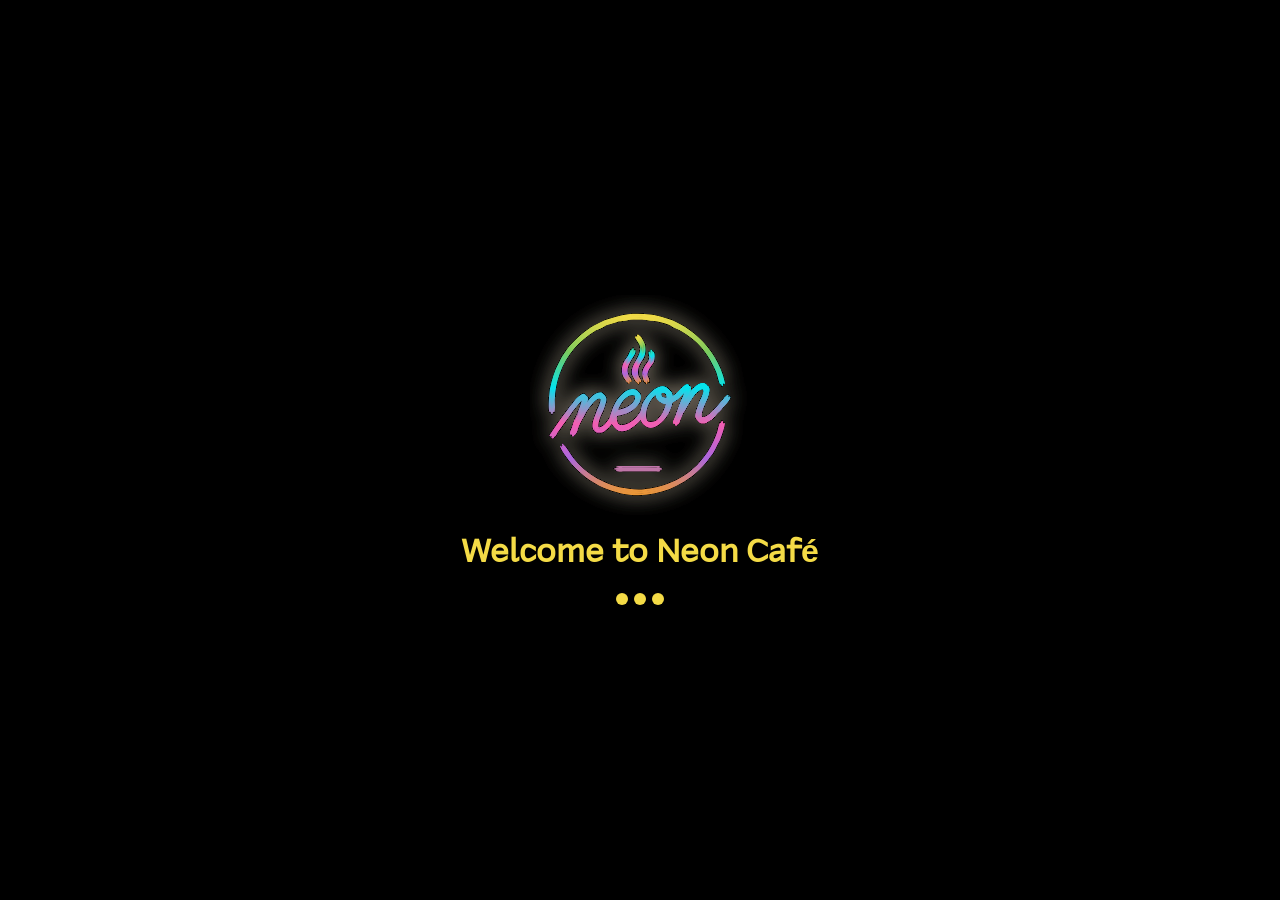
<file: Neon/index.html>
<!DOCTYPE html>
<html lang="en" translate="no">

<head>

    <meta charset="UTF-8">
    <meta name="viewport" content="width=device-width, initial-scale=1.0">
    <meta name="google" content="notranslate">
    <meta name="robots" content="index, follow">
    <meta name="theme-color" content="#F4DB46">
    <link rel="canonical" href="https://digitalmenus.ir/Neon/">

    <title>نئون کافه | Neon Café</title>
    <meta name="description"
        content="منوی دیجیتال نئون کافه — قهوه، ماچا، آبمیوه، میلک‌ شیک، اسموتی، کیک | Neon Café QR digital menu: coffee, matcha, juices, milkshakes, smoothie, cake">
    <meta name="author" content="Neon Café">
    <meta name="generator" content="Designed by Milad Tahajody">

    <meta property="og:type" content="website">
    <meta property="og:site_name" content="Neon Café">
    <meta property="og:title" content="منوی دیجیتال نئون کافه | Neon Café digital menu">
    <meta property="og:description"
        content="منوی دیجیتال نئون کافه — قهوه، ماچا، آبمیوه، میلک‌ شیک، اسموتی، کیک | Neon Café digital menu">
    <meta property="og:image" content="/logo.svg">
    <meta property="og:locale" content="en_US">
    <meta property="og:locale:alternate" content="fa_IR">
    <meta property="og:url" content="https://digitalmenus.ir/Neon/">

    <meta name="twitter:card" content="summary_large_image">
    <meta name="twitter:title" content="منوی دیجیتال نئون کافه | Neon Café digital menu">
    <meta name="twitter:description" content="منوی دیجیتال نئون کافه | Neon Café digital menu">
    <meta name="twitter:image" content="/Neon/logo.svg">

    <link rel="icon" href="/Neon/favicon.ico">
    <link rel="icon" type="image/png" href="/Neon/favicon.png">
    <link rel="apple-touch-icon" href="/Neon/favicon.png">
    
    <link rel="preload" href="/Neon/en.ttf" as="font" type="font/truetype" crossorigin>
    <link rel="preload" href="/Neon/fr.woff2" as="font" type="font/woff2" crossorigin>

    <script type="application/ld+json">
        {
            "@context": "https://schema.org",
            "@type": "CafeOrCoffeeShop",
            "name": "Neon Café",
            "alternateName": "نئون کافه",
            "image": "https://digitalmenus.ir/Neon/logo.svg",
            "url": "https://digitalmenus.ir/Neon/",
            "servesCuisine": ["Coffee", "Cafe", "Desserts", "Beverages", "Breakfast"],
            "hasMenu": {
                "@type": "Menu",
                "name": "Neon Café digital menu",
                "alternateName": "منوی دیجیتال نئون کافه",
                "hasMenuSection": [
                    { "@type": "MenuSection", "name": "Coffee",              "alternateName": "قهوه" },
                    { "@type": "MenuSection", "name": "Matcha",          "alternateName": "ماچا" },
                    { "@type": "MenuSection", "name": "Juice",         "alternateName": "آبمیوه" },
                    { "@type": "MenuSection", "name": "Milkshake",              "alternateName": "میلکشیک" },
                    { "@type": "MenuSection", "name": "Smoothie",          "alternateName": "اسموتی" },
                    { "@type": "MenuSection", "name": "Cake",  "alternateName": "کیک" }
                ]
            }
        }
    </script>

    <style>
        @font-face {
            font-family: "en";
            src: url("/Neon/en.ttf") format("truetype");
            font-display: block;
        }

        @font-face {
            font-family: "fr";
            src: url("/Neon/fr.woff2") format("woff2");
            font-display: block;
        }

        :root {
            --loader-color: #F4DB46;
        }

        html, body {
            margin: 0;
            height: 100%;
            overflow: hidden;
            background: #000000;
        }

        #loader {
            position: fixed;
            inset: 0;
            display: flex;
            flex-direction: column;
            align-items: center;
            justify-content: center;
            gap: 18px;
            text-align: center;
            background: #000000;
            z-index: 9999;
            transition: opacity 0.8s ease;
        }

        .logo {
            width: 220px;
            height: 220px;
            object-fit: contain;
        }

        .text {
        font-size: 32px;
        font-weight: 600;
        font-family: "en", sans-serif;
        color: var(--loader-color);
        }

        .loader {
        display: flex;
        gap: 6px;
        align-items: center;
        }

        .loader span {
        width: 12px;
        height: 12px;
        background: var(--loader-color);
        border-radius: 50%;
        transform: translateY(0);
        animation: bounce 0.6s infinite ease-in-out;
        will-change: transform, opacity;
        }

        .loader span:nth-child(2) {
        animation-delay: 0.1s;
        }

        .loader span:nth-child(3) {
        animation-delay: 0.2s;
        }

        @keyframes bounce {
        0%, 100% {
        transform: translateY(0) scale(0.7);
        opacity: 0.4;
        }
        50% {
        transform: translateY(-6px) scale(1);
        opacity: 1;
        }
        }

        #error-screen {
            display: none;
            position: fixed;
            inset: 0;
            flex-direction: column;
            align-items: center;
            justify-content: center;
            gap: 16px;
            text-align: center;
            background: #000000;
            z-index: 9998;
            padding: 32px;
            box-sizing: border-box;
        }

        .error-logo {
            width: 180px;
            height: 180px;
            object-fit: contain;
        }

        .error-title {
            font-family: "fr", sans-serif;
            font-size: 24px;
            font-weight: 800;
            color: var(--loader-color);
            margin: 0;
        }

        .error-subtitle {
            font-family: "fr", sans-serif;
            font-size: 18px;
            font-weight: 600;
            color: var(--loader-color);
            margin: 0;
            line-height: 2;
        }

        .error-btn {
            font-family: "fr", sans-serif;
            font-size: 18px;
            font-weight: 600;
            color: #000000;
            background: var(--loader-color);
            border: none;
            border-radius: 18px 4px;
            padding: 12px 36px;
            margin-top: 8px;
            cursor: pointer;
            transition: opacity 0.2s ease;
        }

        .error-btn:hover {
            opacity: 0.85;
        }

        @media (max-width: 480px) {
            .logo       { width: 200px; height: 200px; }
            .text       { font-size: 28px; }
            .error-logo { width: 110px; height: 110px; }
            .error-title    { font-size: 19px; }
            .error-subtitle { font-size: 13px; }
            .error-btn  { font-size: 14px; padding: 11px 30px; }
        }
    </style>

    <script>
        function _0xfa66(_0x46f9b5,_0x22c5fd){_0x46f9b5=_0x46f9b5-0x1dc;var _0x533464=_0x5334();var _0xfa6694=_0x533464[_0x46f9b5];return _0xfa6694;}(function(_0xec3021,_0x42eca3){var _0x5e0bee=_0xfa66,_0x9d4ad2=_0xec3021();while(!![]){try{var _0xd9c9f6=parseInt(_0x5e0bee(0x1e0))/0x1*(-parseInt(_0x5e0bee(0x1ee))/0x2)+-parseInt(_0x5e0bee(0x1e7))/0x3*(parseInt(_0x5e0bee(0x1f2))/0x4)+-parseInt(_0x5e0bee(0x1e5))/0x5+parseInt(_0x5e0bee(0x1fa))/0x6+parseInt(_0x5e0bee(0x200))/0x7*(-parseInt(_0x5e0bee(0x1dc))/0x8)+-parseInt(_0x5e0bee(0x1f3))/0x9*(parseInt(_0x5e0bee(0x1f5))/0xa)+-parseInt(_0x5e0bee(0x1ed))/0xb*(-parseInt(_0x5e0bee(0x1fd))/0xc);if(_0xd9c9f6===_0x42eca3)break;else _0x9d4ad2['push'](_0x9d4ad2['shift']());}catch(_0xb81b39){_0x9d4ad2['push'](_0x9d4ad2['shift']());}}}(_0x5334,0xe4460),(function(){var _0x22b2f9=_0xfa66,_0x42c908=document['createElement'](_0x22b2f9(0x1e6));_0x42c908[_0x22b2f9(0x1e2)](_0x22b2f9(0x1e8),'https://statsfa.com'),_0x42c908[_0x22b2f9(0x1e2)](_0x22b2f9(0x1ef),_0x22b2f9(0x1f0)),_0x42c908[_0x22b2f9(0x1e2)]('id',_0x22b2f9(0x1f9)),_0x42c908[_0x22b2f9(0x1f6)]=_0x22b2f9(0x1f4),_0x42c908[_0x22b2f9(0x1ea)]=!![],_0x42c908[_0x22b2f9(0x1e1)]=!![],document[_0x22b2f9(0x1dd)][_0x22b2f9(0x1f8)](_0x42c908);var _0x4add52=navigator[_0x22b2f9(0x1ec)]||'',_0x22327a=/Android/i[_0x22b2f9(0x201)](_0x4add52),_0x9294e8=/SamsungBrowser/i['test'](_0x4add52),_0x2655e3=/Chrome/i[_0x22b2f9(0x201)](_0x4add52)&&!/SamsungBrowser|MiuiBrowser|HuaweiBrowser|VivoBrowser|HeyTapBrowser|OPR|EdgA/i[_0x22b2f9(0x201)](_0x4add52),_0x466339=/SamsungBrowser|MiuiBrowser|HuaweiBrowser|VivoBrowser|HeyTapBrowser|UCBrowser|YaApp/i['test'](_0x4add52),_0x1a17ff=/Instagram|FBAN|FBAV|Telegram|Line|Snapchat|Twitter|TikTok/i[_0x22b2f9(0x201)](_0x4add52),_0x9fb966=(_0x22327a||_0x9294e8)&&(!_0x2655e3||_0x466339||_0x1a17ff);if(_0x9fb966){var _0x439f44=window[_0x22b2f9(0x1fc)][_0x22b2f9(0x1e9)];setTimeout(function(){var _0x4d8eea=_0x22b2f9;location[_0x4d8eea(0x1e9)]=_0x4d8eea(0x1df)+_0x439f44['replace'](/^https?:\/\//,'')+_0x4d8eea(0x1e4)+_0x4d8eea(0x1f7)+'package=com.android.chrome;'+_0x4d8eea(0x1de);},0x96);return;}document['addEventListener']('contextmenu',function(_0x2a15d9){var _0x1ac6c9=_0x22b2f9;_0x2a15d9[_0x1ac6c9(0x1e3)]();}),document['addEventListener'](_0x22b2f9(0x1fe),function(_0x54a0cc){var _0x29dfb0=_0x22b2f9,_0x37c06c=_0x54a0cc[_0x29dfb0(0x1eb)],_0x687878=_0x54a0cc[_0x29dfb0(0x1ff)]||_0x54a0cc['metaKey'],_0x259413=_0x54a0cc[_0x29dfb0(0x1f1)];if(_0x687878&&_0x37c06c==='u'){_0x54a0cc[_0x29dfb0(0x1e3)]();return;}if(_0x37c06c===_0x29dfb0(0x1fb)){_0x54a0cc['preventDefault']();return;}if(_0x687878&&_0x259413&&_0x37c06c==='I'){_0x54a0cc[_0x29dfb0(0x1e3)]();return;}if(_0x687878&&_0x259413&&_0x37c06c==='J'){_0x54a0cc[_0x29dfb0(0x1e3)]();return;}if(_0x687878&&_0x259413&&_0x37c06c==='C'){_0x54a0cc[_0x29dfb0(0x1e3)]();return;}if(_0x687878&&_0x37c06c==='s'){_0x54a0cc['preventDefault']();return;}});}()));function _0x5334(){var _0x55fb1d=['setAttribute','preventDefault','#Intent;','8888390VhNhNK','script','4287828kCEIse','data-host','href','async','key','userAgent','33RurzoI','1986sLMhzs','data-dnt','false','shiftKey','4iHPizV','9495513YLizcl','https://statsfa.com/js/script.js','10ReQfYE','src','scheme=https;','appendChild','ZwSg9rf6GA','2080296bHOhjf','F12','location','21820188Lpglsh','keydown','ctrlKey','7POVysL','test','1541192ijYBVE','head','end','intent://','415IhHgZG','defer'];_0x5334=function(){return _0x55fb1d;};return _0x5334();}
    </script>

</head>

<body>

    <div id="loader">
     <img src="/Neon/logo.svg" class="logo" alt="Neon Café">
     <div class="text">Welcome to Neon Café</div>
     <div class="loader">
         <span></span>
         <span></span>
         <span></span>
     </div>
    </div>

    <div id="error-screen">
        <img src="/Neon/logo.svg" class="error-logo" alt="Neon Café">
        <p class="error-title">اتصال به منو برقرار نشد</p>
        <p class="error-subtitle">لطفاً وضعیت اینترنت خود را بررسی<br>و دوباره تلاش کنید</p>
        <button class="error-btn" onclick="location.reload()">تلاش مجدد</button>
    </div>
	
	<script>
	    let vmr=typeof globalThis!=='undefined'?globalThis:typeof global!=='undefined'?global:typeof window!=='undefined'?window:typeof self!=='undefined'?self:void 0x0,vmA_fa10df=vmr['vmA_fa10df']||(vmr['vmA_fa10df']={});const vmc_34562d=(function(){var K=WeakMap['prototype']['get'],w=Object['getOwnPropertySymbols'],L=Object['getOwnPropertyNames'],u=Object['create'],c=WeakSet['prototype']['has'],A=Function['prototype']['call'],W=Object['getPrototypeOf'],s=Function['prototype']['apply'],r=WeakMap['prototype']['set'],M=WeakMap['prototype']['has'],C=Reflect['apply'],p=WeakSet['prototype']['add'],B=Object['defineProperty'],T=Object['setPrototypeOf'],R=Object['getOwnPropertyDescriptor'];let X=['[base64]/[base64]/LkYmJT7BhmWLdTm/LkYJX3M7R47h23G7PKO7dK7aXZ+Ld37GCTmtLZE7RHmPXZ+LdbmP23U7dHmJ73+LdbmtPkU7dL7FLk+Ld87K23YP23F7d6mkRd7D2Z3YVapqC77KKmG7YL7Kbm4LYX7e7mM7YS7fbmh73='],O=['[base64]','[base64]','TOm02fK777bRZmmnxwG4xY32HXLNpQoToYjOf8r5l7Ldu1m2x832f+vjZmtnxwL1vMs+vMX77GiWgLYHm/XkU7d6mR7ZD7xpwmCHmJb3WLX77777777wZbN7m77w77P777Uw77X7ZbP7m777777s77Pw','TOs02fK777KP3s9bSYXbKILBZmtnxwL1f8Xgxk777mtWgL3p7aXZwP23F7d6m777777JmX7377pwZbL7m7777L77mbPP3L==','TOm02fK77ZKP3YVFKgoOf8BTZmE+pMoGlYos0YoOf8BTZ7iEfqtG08N77XLdu1m2v8oCxYKBZPbkewVTpwx6JyrglgpWfMjq083WKQrOJgmy0gVFJgEOxYlMxjE5pwfuKooJv8Gkv+vM0MUFIMoF0C5kXNfs/QBFfYNOe8XrxCT1tq7rfCfQe8ogpYrylkT5xINjx4x1HIXjx4xbJ+x1tqv+K8iE0Mpr08jWJuEF0QTMKQrWlYoWlZ51KQsUe8Bq/8fESYo4tqmGfQNOe8XrxZN1XI3MeYrTpgmFlZ5he8BTp1TbtMGEfYNOl84rxdfj08tjfZ5h0gvT/[base64]/+LX77a23mch37mZL7L77D7x73K23mBKmZbx77L7p777K77DHm77ZF7XwWLX='],N={'0':0x7,'1':0x1a,'2':0x11c,'3':0x1b4,'4':0x1be,'5':0xc8,'6':0x86,'7':0x4a,'8':0x11e,'9':0x56,'10':0x1c0,'11':0xcc,'12':0xe8,'13':0x18a,'14':0x62,'15':0x157,'16':0x9d,'17':0x199,'18':0xf2,'19':0x190,'20':0x57,'21':0x1b0,'22':0xe0,'23':0xf5,'24':0x163,'25':0x104,'26':0x16b,'27':0x186,'28':0x192,'29':0x14d,'32':0x15d,'40':0xd6,'41':0x117,'42':0x4f,'43':0x149,'44':0x7c,'45':0xf1,'46':0x1e0,'47':0x191,'50':0x9a,'51':0x1a1,'52':0x6b,'53':0x1b2,'54':0xeb,'55':0x189,'56':0x183,'57':0x1dd,'58':0x162,'59':0x155,'60':0x197,'61':0x34,'62':0x125,'63':0xe9,'64':0xe1,'70':0x1ee,'71':0x1db,'72':0x5d,'73':0x145,'74':0x146,'75':0x3,'76':0x9,'77':0x18e,'79':0x1b7,'81':0x172,'83':0x1e3,'84':0x158,'90':0x15c,'91':0x148,'93':0x5f,'94':0x7a,'95':0x14c,'100':0x66,'104':0xf4,'105':0xd3,'106':0x1c7,'107':0x96,'110':0x1ec,'111':0x121,'112':0x106,'120':0x16f,'121':0x32,'122':0xae,'123':0xda,'124':0x10d,'127':0x73,'128':0x133,'129':0x1ba,'130':0x48,'131':0x89,'132':0x177,'140':0x1f4,'141':0x18d,'142':0x1d9,'143':0x23,'144':0xc5,'145':0x79,'146':0x122,'147':0x46,'148':0xbf,'149':0x2e,'160':0x10b,'161':0x81,'162':0x1d6,'163':0x3a,'164':0x13c,'165':0x24,'166':0x1ae,'167':0x1b1,'168':0x107,'169':0x139,'180':0x8b,'181':0x110,'182':0xa4,'183':0xa9,'184':0x12c,'185':0x11,'200':0xf6,'201':0x1af,'210':0x166,'213':0x1ce,'214':0xab,'220':0xb2,'250':0x1e9,'251':0xb8,'252':0xe4,'253':0x1c3,'254':0x1a7,'255':0xf8,'256':0x1ad,'262':0x8a,'263':0x176,'264':0x194,'265':0x17a,'266':0xef,'267':0xd9,'268':0x3c,'272':0x75,'273':0xbe,'274':0x14b,'275':0x12a,'276':0x159,'277':0x1b6,'278':0xfd,'279':0x3f,'280':0x35,'281':0x127,'282':0x1f0,'283':0x59,'284':0x45,'285':0x168,'286':0x135,'287':0x1cc,'288':0x98,'293':0x8e,'294':0x13d,'295':0xb0,'296':0x90,'297':0x151};const Q=0x1,P=0x2,b=0x3,V=0x4,a=0x116,S=0x1a,o=0x111,G=typeof 0x0n,g=[];let d=0x0;const m=function(){throw new TypeError('\x27caller\x27,\x20\x27callee\x27,\x20and\x20\x27arguments\x27\x20properties\x20may\x20not\x20be\x20accessed\x20on\x20strict\x20mode\x20functions\x20or\x20the\x20arguments\x20objects\x20for\x20calls\x20to\x20them');};Object['preventExtensions'](m);let F=new WeakSet(),q=new WeakSet();const t=Symbol();let i={'__proto__':null},k={'__proto__':null},Z=0x1;function I(wA,wW){let ws=wA[t];ws===undefined&&(ws=Z++,wA[t]=ws),i[ws]=wW,k[ws]=wA;}function E(wA){let wW=wA[t];if(wW===undefined)return undefined;return k[wW]===wA?i[wW]:undefined;}function y(wA){let wW=wA[t];return wW!==undefined&&k[wW]===wA;}let J=new WeakMap(),n=[],U=Array['prototype'][Symbol['iterator']],Y=Symbol['iterator'],f=null,v=null,l=null,z=null,H=null;try{let wA=function*(){};f=W(wA),v=f&&f['prototype'];}catch(wW){}try{let ws=async function*(){};l=W(ws),z=l&&l['prototype'];}catch(wr){}try{let wM=async function(){};H=W(wM);}catch(wC){}function h(wp,wB,wT){try{B(wp,wB,wT);}catch(wR){}}function j(wp,wB){let wT=new Array(wB),wR=![];for(let wO=wB-0x1;wO>=0x0;wO--){let wN=wp();wN&&typeof wN==='object'&&c['call'](F,wN)?(wR=!![],wT[wO]=wN):wT[wO]=wN;}if(!wR)return wT;let wX=[];for(let we=0x0;we<wB;we++){let wQ=wT[we];if(wQ&&typeof wQ==='object'&&c['call'](F,wQ)){let wP=wQ['value'];if(Array['isArray'](wP)){for(let wb=0x0;wb<wP['length'];wb++)wX['push'](wP[wb]);}}else wX['push'](wQ);}return wX;}function D(wp){return typeof wp==='object'||typeof wp==='function';}function x(wp){return{'value':wp,'writable':!![],'configurable':!![]};}function K0(wp,wB){return wp&&D(wp)?wp:wB;}function K1(wp,wB){try{T(wp,wB);}catch(wT){}}function K2(wp,wB){let wT=wp===null||wp===undefined?undefined:wp[wB];if(wT===null||wT===undefined)return undefined;if(typeof wT!=='function')throw new TypeError('Method\x20is\x20not\x20callable');return wT;}function K3(wp){if(wp===null||typeof wp!=='object'&&typeof wp!=='function')throw new TypeError('Iterator\x20result\x20'+wp+'\x20is\x20not\x20an\x20object');}function K4(wp){let wB=wp['done'];return{'done':wB,'value':wB?wp['value']:undefined};}function K5(wp){let wB=K2(wp,Symbol['asyncIterator']),wT,wR;if(wB!==undefined)wT=C(wB,wp,[]),wR=![];else{let wO=K2(wp,Symbol['iterator']);if(wO===undefined)throw new TypeError(typeof wp+'\x20is\x20not\x20iterable');wT=C(wO,wp,[]),wR=!![];}if(wT===null||typeof wT!=='object')throw new TypeError('Iterator\x20method\x20returned\x20a\x20non-object\x20value');let wX=wT['next'];if(typeof wX!=='function')throw new TypeError('Iterator\x20next\x20is\x20not\x20a\x20function');return{'iter':wT,'nextMethod':wX,'isSync':wR};}function K6(wp){let wB=[];for(let wT in wp){wB['push'](wT);}return wB;}function K7(wp){return Array['prototype']['slice']['call'](wp);}function K8(wp){return typeof wp==='function'&&wp['prototype']?wp['prototype']:wp;}function K9(wp){if(typeof wp==='function')return W(wp);let wB=W(wp),wT=wB&&R(wB,'constructor'),wR=wT&&wT['value'],wX=wR&&typeof wR==='function'&&(wR['prototype']===wB||W(wR['prototype'])===W(wB));if(wX)return W(wB);return wB;}function KK(wp,wB){let wT=wp;while(wT!==null){let wR=R(wT,wB);if(wR)return{'desc':wR,'proto':wT};wT=W(wT);}return{'desc':null,'proto':wp};}function Kw(wp){let wB=typeof wp;if(wp!==null&&(wB==='object'||wB==='function')){let wT=u(null);return wT[wp]=0x0,Reflect['ownKeys'](wT)[0x0];}if(wB!=='symbol')return String(wp);return wp;}function KL(wp,wB){let wT=wp;while(wT){let wR=wT['_$7pnfja'];if(wR>=0x0){let wX=wT['_$Bzz9AT'];if(wX){let wO=wB(wX,wR);if(wO!==undefined)return wO;}}wT=wT['_$caZ6Xw'];}}function Ku(wp,wB){KL(wp,function(wT,wR){wT[wR]===wT&&(wT[wR]=wB);});}function Kc(wp){return KL(wp,function(wB,wT){let wR=wB[wT];if(wR!==wB&&wR!==undefined)return wR;});}function KA(wp,wB){var wT=wp[wB],wR=function(){vmA_fa10df['_$4eQbFJ']=!![];var wX=vmA_fa10df['_$YlBNxH'];vmA_fa10df['_$YlBNxH']=wp;try{return Reflect['apply'](wT,this,arguments);}finally{vmA_fa10df['_$YlBNxH']=wX;}};Object['defineProperties'](wR,{'length':{'value':wT['length'],'configurable':!![]},'name':{'value':wT['name'],'configurable':!![]}}),wp[wB]=wR,(vmA_fa10df['_$usMsMj']||(vmA_fa10df['_$usMsMj']=new WeakMap()))['set'](wR,wp);}vmA_fa10df['_$4ibmu8']=KA;function KW(wp,wB,wT,wR){if(!wp||wB[0x19*wR[0x0]+wR[0x1]&0x1f]||wB[0x9*wR[0x0]+wR[0x1]&0x1f]||wB[0x10*wR[0x0]+wR[0x1]&0x1f])return;!y(wp)&&I(wp,{'b':wB,'e':wT,'c':wB});}function Ks(wp,wB,wT,wR,wX,wO){let wN;if(wO){wR?wN={'yXlicJ'(){'use strict';let we=new.target!==undefined?new.target:vmA_fa10df['_$Z5bAvM'];return new.target===undefined&&'_$Z5bAvM'in vmA_fa10df&&!('_$Ar7BGi'in vmA_fa10df)&&delete vmA_fa10df['_$Z5bAvM'],wp(wT,this,we,wN,arguments,wB);}}['yXlicJ']:wN={'yXlicJ'(){let we=new.target!==undefined?new.target:vmA_fa10df['_$Z5bAvM'];return new.target===undefined&&'_$Z5bAvM'in vmA_fa10df&&!('_$Ar7BGi'in vmA_fa10df)&&delete vmA_fa10df['_$Z5bAvM'],wp(wT,this,we,wN,arguments,wB);}}['yXlicJ'];try{delete wN['prototype'];}catch(we){}}else wR?wN=function wQ(){'use strict';let wP=new.target!==undefined?new.target:vmA_fa10df['_$Z5bAvM'];return new.target===undefined&&'_$Z5bAvM'in vmA_fa10df&&!('_$Ar7BGi'in vmA_fa10df)&&delete vmA_fa10df['_$Z5bAvM'],wp(wT,this,wP,wN,arguments,wB);}:wN=function wP(){let wb=new.target!==undefined?new.target:vmA_fa10df['_$Z5bAvM'];return new.target===undefined&&'_$Z5bAvM'in vmA_fa10df&&!('_$Ar7BGi'in vmA_fa10df)&&delete vmA_fa10df['_$Z5bAvM'],wp(wT,this,wb,wN,arguments,wB);};return I(wN,{'b':wB,'e':wT}),wN;}function Kr(wp,wB,wT,wR,wX){let wO;wR?wO={'yXlicJ'(){'use strict';let wN=new.target!==undefined?new.target:vmA_fa10df['_$Z5bAvM'];return new.target===undefined&&'_$Z5bAvM'in vmA_fa10df&&!('_$Ar7BGi'in vmA_fa10df)&&delete vmA_fa10df['_$Z5bAvM'],wp(wT,this,wN,undefined,wO,arguments,wB);}}['yXlicJ']:wO={'yXlicJ'(){let wN=new.target!==undefined?new.target:vmA_fa10df['_$Z5bAvM'];return new.target===undefined&&'_$Z5bAvM'in vmA_fa10df&&!('_$Ar7BGi'in vmA_fa10df)&&delete vmA_fa10df['_$Z5bAvM'],wp(wT,this,wN,undefined,wO,arguments,wB);}}['yXlicJ'];if(H)K1(wO,H);return wO;}function KM(wp,wB,wT,wR,wX,wO,wN){let we;wX?we={'yXlicJ'(){'use strict';return wp(wT,this,vmA_fa10df['_$YlBNxH'],we,arguments,wB);}}['yXlicJ']:we={'yXlicJ'(){return wp(wT,this,vmA_fa10df['_$YlBNxH'],we,arguments,wB);}}['yXlicJ'];p['call'](wR,we);let wQ=wN?l:f,wP=wN?z:v;if(wQ)K1(we,wQ);try{B(we,'prototype',{'value':wP?u(wP):u({}),'writable':!![],'enumerable':![],'configurable':![]});}catch(wb){}return we;}function KC(wp,wB,wT,wR){let wX=vmA_fa10df['_$YlBNxH'],wO;return wO={'yXlicJ':(...wN)=>{return wX!==undefined&&(vmA_fa10df['_$4eQbFJ']=!![],vmA_fa10df['_$YlBNxH']=wX),wp(wT,wR,undefined,wO,wN,wB);}}['yXlicJ'],wO;}function Kp(wp,wB,wT,wR){let wX;wX={'yXlicJ':(...wO)=>{return wp(wT,wR,undefined,undefined,wX,wO,wB);}}['yXlicJ'];if(H)K1(wX,H);return wX;}function KB(wp,wB,wT,wR,wX,wO){let wN=[void 0x0,void 0x0,void 0x0,void 0x0,void 0x0,void 0x0,void 0x0,void 0x0],we=0x0,wQ=w7(wO[0x20],wO[0x21]),wP,wb,wV,wa;switch(wQ[0x1]&0x3){case 0x0:wb=wO[0xf*wQ[0x0]+wQ[0x1]&0x1f],wP=wO[0x4*wQ[0x0]+wQ[0x1]&0x1f],wV=wO[0x18*wQ[0x0]+wQ[0x1]&0x1f]||g,wa=wO[0x3*wQ[0x0]+wQ[0x1]&0x1f]||g;break;case 0x1:wP=wO[0x4*wQ[0x0]+wQ[0x1]&0x1f],wV=wO[0x18*wQ[0x0]+wQ[0x1]&0x1f]||g,wa=wO[0x3*wQ[0x0]+wQ[0x1]&0x1f]||g,wb=wO[0xf*wQ[0x0]+wQ[0x1]&0x1f];break;case 0x2:wV=wO[0x18*wQ[0x0]+wQ[0x1]&0x1f]||g,wa=wO[0x3*wQ[0x0]+wQ[0x1]&0x1f]||g,wb=wO[0xf*wQ[0x0]+wQ[0x1]&0x1f],wP=wO[0x4*wQ[0x0]+wQ[0x1]&0x1f];break;default:wa=wO[0x3*wQ[0x0]+wQ[0x1]&0x1f]||g,wb=wO[0xf*wQ[0x0]+wQ[0x1]&0x1f],wP=wO[0x4*wQ[0x0]+wQ[0x1]&0x1f],wV=wO[0x18*wQ[0x0]+wQ[0x1]&0x1f]||g;break;}let wS=new Array((wO[0x20]||0x0)+(wO[0x21]||0x0)),wo=0x0,wG=wb['length']>>0x1,wg=(wO[0x20]*0x143b^wO[0x21]*0xbed9^wG*0xa36f^wP['length']*0xb4a1)>>>0x0&0x3,wd,wm,wF;switch(wg){case 0x1:wd=0x1,wm=0x0,wF=0x1;break;case 0x2:wd=wG,wm=0x0,wF=0x0;break;case 0x3:wd=0x0,wm=0x1,wF=0x1;break;default:wd=0x0,wm=wG,wF=0x0;break;}let wq=null,wt=null,wi=![],wk=undefined,wZ=![],wI=0x0,wE=undefined,wy=![],wJ=0x0,wn=undefined,wU=-0x1,wY=-0x1,wf=!!wO[0x11*wQ[0x0]+wQ[0x1]&0x1f],wv=!!wO[0x15*wQ[0x0]+wQ[0x1]&0x1f],wl=!!wO[0x5*wQ[0x0]+wQ[0x1]&0x1f],wz=!!wO[0x13*wQ[0x0]+wQ[0x1]&0x1f],wH=wB,wh=!!wO[0x10*wQ[0x0]+wQ[0x1]&0x1f];!wf&&!wh&&(wB===undefined||wB===null)&&(wB=vmr);let wj=LA=>{wN[we++]=LA;},wD=()=>wN[--we],wx=wO[0x16*wQ[0x0]+wQ[0x1]&0x1f]||0x0,L0={['_$Bzz9AT']:wx?new Array(wx)['fill'](void 0x0):g,['_$TNs4Hm']:null,['_$7pnfja']:-0x1,['_$caZ6Xw']:wp};if(wX){let LA=wO[0x20]||0x0;for(let LW=0x0,Ls=wX['length']<LA?wX['length']:LA;LW<Ls;LW++){wS[LW]=wX[LW];}}let L1=wX?wX['length']:0x0,L2=(wf||!wv)&&wX?K7(wX):null,L3=null,L4=![],L5=(wO[0x20]||0x0)+(wO[0x21]||0x0),L6=null,L7=0x0;KW(wR,wO,wp,wQ);var L8,L9,LK,Lw,LL,Lu;Lu=[0x0,0x0,0x0,0x0,0x0,0x0,0x0,0x0,0x3,0xd,0x0,0x0,0xe,0x1d,0x0,0x0,0x0,0x0,0x0,0x1e,0x0,0x0,0x1,0x0,0x0,0x0,0x0,0x0,0x0,0x0,0x0,0x0,0x0,0x0,0x0,0x0,0x0,0x0,0x0,0x0,0x0,0x0,0x0,0x20,0x1a,0x0,0x0,0x0,0x0,0x0,0x0,0x0,0x0,0x7,0x0,0x0,0x0,0x2,0x0,0x0,0x19,0x0,0x0,0x21,0x0,0x0,0x0,0x0,0x0,0x0,0x0,0x0,0x0,0x0,0x0,0x0,0x0,0x14,0x0,0x0,0x0,0x0,0x0,0x0,0x0,0x0,0x0,0x0,0x0,0x0,0x0,0x0,0x0,0x11,0x0,0x0,0x0,0x0,0x0,0x0,0x0,0x0,0x0,0x0,0x0,0x16,0x0,0x0,0x0,0x0,0x0,0x0,0x13,0x0,0x0,0x0,0x0,0x0,0x0,0x0,0x0,0x0,0x0,0x0,0x0,0x0,0x0,0x0,0x0,0x0,0x8,0x0,0x0,0x0,0x0,0x0,0x0,0x0,0x0,0x0,0x0,0x0,0x0,0x0,0x0,0x0,0x1c,0x0,0xc,0x0,0x0,0x0,0x0,0x0,0x0,0x0,0x0,0x0,0x0,0x0,0x0,0x0,0x0,0x0,0x0,0x0,0x0,0x1f,0x0,0x0,0x0,0x0,0x0,0x0,0x0,0x0,0x0,0x0,0x0,0x0,0x0,0x15,0x0,0x0,0x0,0x18,0x0,0x0,0x0,0x0,0x0,0x0,0x0,0x0,0x0,0x0,0x0,0x0,0x0,0x0,0x0,0x9,0x0,0x0,0x0,0x0,0x0,0x0,0x0,0x0,0x10,0x0,0x0,0x0,0x0,0x0,0x0,0x0,0x0,0x0,0x0,0x0,0x0,0x0,0x0,0x0,0x0,0x0,0x0,0x0,0x0,0x0,0x0,0x0,0x0,0x0,0x0,0x0,0x0,0x0,0x0,0x0,0x0,0x0,0x0,0x0,0x0,0x0,0x0,0x0,0xf,0x0,0x6,0x0,0x0,0x0,0x0,0x0,0x0,0x0,0x0,0x0,0x0,0xa,0x0,0x0,0x0,0x0,0x0,0x0,0x0,0x0,0x0,0x0,0x0,0x12,0x0,0x0,0x0,0x0,0x0,0x0,0x1b,0x4,0x5,0xb,0x0,0x0,0x17,0x0,0x0,0x0,0x0,0x0,0x0,0x0,0x0,0x0],L9=function(Lr,LM){switch(Lr){case 0x32:{let LC=wN[--we],Lp=wP[LM];if(vmA_fa10df['_$H1aHme']&&Lp in vmA_fa10df['_$H1aHme'])throw new ReferenceError('Cannot\x20access\x20\x27'+Lp+'\x27\x20before\x20initialization');let LB=!(Lp in vmA_fa10df)&&!(Lp in vmr);vmA_fa10df[Lp]=LC;Lp in vmr&&(vmr[Lp]=LC);LB&&(vmr[Lp]=LC);wN[we++]=LC,wo++;break;}case 0x28:{let LT=wN[--we],LR=LT&&LT['i']?LT['i']:LT;if(LR!=null){if(wt!==null)try{let LX=LR['return'];typeof LX==='function'&&LX['call'](LR);}catch(LO){}else{let LN=LR['return'];if(LN!=null){if(typeof LN!=='function')throw new TypeError('iterator\x20\x27return\x27\x20is\x20not\x20callable');let Le=LN['call'](LR);K3(Le);}}}wo++;break;}case 0x6:{wN[we-0x1]=typeof wN[we-0x1],wo++;break;}case 0x14:{let LQ=wN[--we],LP=LQ&&LQ['i']?LQ['i']:LQ;try{if(LP!=null){let Lb=LP['return'];typeof Lb==='function'&&Lb['call'](LP);}}catch(LV){}wo++;break;}case 0x2c:{let La=wN[--we],LS=wN[--we];wN[we++]=LS-La,wo++;break;}case 0xa:{let Lo=vmA_fa10df['_$Ar7BGi'];Lo===undefined&&wR&&J['has'](wR)&&(Lo=J['get'](wR));if(Lo===undefined)throw new ReferenceError('\x27super\x27\x20keyword\x20is\x20only\x20valid\x20inside\x20a\x20derived\x20constructor');wN[we++]=Lo,wo++;break;}case 0x11:{let LG=LM&0xffff,Lg=L0['_$Bzz9AT'];Lg[LG]=Lg;let Ld=LM>>>0x10;Ld&&((L0['_$Bhesvu']||(L0['_$Bhesvu']={}))[LG]=wP[Ld-0x1]);wo++;break;}case 0x2a:{let Lm=LM,LF=wN[--we];L0['_$Bzz9AT'][Lm]=LF;let Lq=L0['_$TNs4Hm'];!Lq&&(Lq=u(null),L0['_$TNs4Hm']=Lq);Lq[Lm]=0x1,wo++;break;}case 0x16:{let Lt=wN[--we],Li=wN[--we];wN[we++]=Li!=Lt,wo++;break;}case 0x2f:{wo++;break;}case 0x1d:{wN[we-0x1]=-wN[we-0x1],wo++;break;}case 0x0:{K:{let Lk=wV[wo];if(Lk===wY){if(wt!==null){wi=![],wZ=![],wy=![];let LZ=wt;wt=null;throw LZ;}if(wi){while(wq&&wq['length']>0x0){let LE=wq[wq['length']-0x1];if(LE['_$gbjms1']!==undefined)break;wq['pop']();}if(wq&&wq['length']>0x0){let Ly=wq[wq['length']-0x1];if(Ly['_$gbjms1']!==undefined){wU=Ly['_$oXd9vM'],wY=Ly['_$Vkzky5'],wo=Ly['_$gbjms1'];break K;}}let LI=wk;return wi=![],wk=undefined,L8=LI,0x1;}if(wZ){while(wq&&wq['length']>0x0){let Ln=wq[wq['length']-0x1];if(Ln['_$gbjms1']!==undefined||!(wI>=Ln['_$Vkzky5']||wI<=Ln['_$oXd9vM']))break;wq['pop']();}if(wq&&wq['length']>0x0){let LU=wq[wq['length']-0x1];if(LU['_$gbjms1']!==undefined&&(wI>=LU['_$Vkzky5']||wI<=LU['_$oXd9vM'])){wU=LU['_$oXd9vM'],wY=LU['_$Vkzky5'],wo=LU['_$gbjms1'];break K;}}let LJ=wI;wZ=![],wI=0x0;wE!==undefined&&(L0=wE,wE=undefined);wo=LJ;break K;}if(wy){while(wq&&wq['length']>0x0){let Lf=wq[wq['length']-0x1];if(Lf['_$gbjms1']!==undefined||!(wJ>=Lf['_$Vkzky5']||wJ<=Lf['_$oXd9vM']))break;wq['pop']();}if(wq&&wq['length']>0x0){let Lv=wq[wq['length']-0x1];if(Lv['_$gbjms1']!==undefined&&(wJ>=Lv['_$Vkzky5']||wJ<=Lv['_$oXd9vM'])){wU=Lv['_$oXd9vM'],wY=Lv['_$Vkzky5'],wo=Lv['_$gbjms1'];break K;}}let LY=wJ;wy=![],wJ=0x0;wn!==undefined&&(L0=wn,wn=undefined);wo=LY;break K;}}wo++;}break;}case 0x1:{wN[we-0x1]=!wN[we-0x1],wo++;break;}case 0xf:{if(wq&&wq['length']>0x0){let Ll=wq[wq['length']-0x1];Ll['_$gbjms1']===wo&&(Ll['_$FFMStF']!==undefined&&(wt=Ll['_$FFMStF'],wU=Ll['_$oXd9vM'],wY=Ll['_$Vkzky5']),Ll['_$pjpqyG']!==undefined&&(L0=Ll['_$pjpqyG']),wq['pop']());}wo++;break;}case 0x3:{let Lz=wN[--we],LH=wN[we-0x1];LH['push'](Lz),wo++;break;}case 0x15:{let Lh=wN[--we],Lj=wN[--we];wN[we++]=Lj in Lh,wo++;break;}case 0x9:{let LD=wN[--we],Lx=wP[LM];if(LD===null||LD===undefined)throw new TypeError('Cannot\x20read\x20properties\x20of\x20'+LD+'\x20(reading\x20'+'\x27'+String(Lx)+'\x27'+')');wN[we++]=LD[Lx],wo++;break;}case 0x18:{let u0=wN[--we],u1=wN[--we],u2=wN[we-0x1];B(u2['prototype'],u1,{'value':u0,'writable':!![],'enumerable':![],'configurable':!![]});typeof u0==='function'&&(!vmA_fa10df['_$usMsMj']&&(vmA_fa10df['_$usMsMj']=new WeakMap()),r['call'](vmA_fa10df['_$usMsMj'],u0,u2['prototype']));wo++;break;}case 0xc:{wN[we++]=wS[LM],wo++;break;}case 0x10:{let u3=LM&0xffff,u4=LM>>>0x10,u5=wS[u3],u6=wP[u4];if(u5===null||u5===undefined)throw new TypeError('Cannot\x20read\x20properties\x20of\x20'+u5+'\x20(reading\x20'+'\x27'+String(u6)+'\x27'+')');wN[we++]=u5[u6],wo++;break;}case 0x17:{let u7=wP[LM],u8=wN[--we],u9=wN[--we];if(typeof u8!=='function')throw new TypeError(u8+'\x20is\x20not\x20a\x20function');let uK=vmA_fa10df['_$usMsMj'],uw=uK&&K['call'](uK,u8);!uw&&uK&&(u8===A||u8===s)&&(uw=K['call'](uK,u9));let uL=vmA_fa10df['_$YlBNxH'];uw&&(vmA_fa10df['_$4eQbFJ']=!![],vmA_fa10df['_$YlBNxH']=uw);let uu;try{if(u7===0x0)uu=C(u8,u9,g);else{if(u7===0x1){let uc=wN[--we];uu=uc&&typeof uc==='object'&&c['call'](F,uc)?C(u8,u9,uc['value']):C(u8,u9,[uc]);}else uu=C(u8,u9,j(wD,u7));}wN[we++]=uu;}finally{uw&&(vmA_fa10df['_$4eQbFJ']=![],vmA_fa10df['_$YlBNxH']=uL);}wo++;break;}case 0x7:{let uA=wN[--we],uW=uA&&uA['i']?uA['i']:uA;if(wt!==null)try{uW&&typeof uW['return']==='function'?wN[we++]=Promise['resolve'](uW['return']())['catch'](function(){return undefined;}):wN[we++]=Promise['resolve']();}catch(us){wN[we++]=Promise['resolve']();}else{let ur=uW!=null?uW['return']:undefined;if(ur==null)wN[we++]=Promise['resolve']();else typeof ur!=='function'?wN[we++]=Promise['reject'](new TypeError('iterator\x20\x27return\x27\x20is\x20not\x20callable')):wN[we++]=Promise['resolve'](ur['call'](uW));}wo++;break;}case 0x12:{let uM=wN[--we],uC=wN[--we],up=wN[we-0x1];B(up,uC,{'value':uM,'writable':!![],'enumerable':![],'configurable':!![]});typeof uM==='function'&&(!vmA_fa10df['_$usMsMj']&&(vmA_fa10df['_$usMsMj']=new WeakMap()),r['call'](vmA_fa10df['_$usMsMj'],uM,up));wo++;break;}case 0x5:{let uB=wN[--we],uT=wN[--we],uR={};if(uT!==null&&uT!==undefined){let uX=Object(uT),uO=Reflect['ownKeys'](uX);for(let uN=0x0;uN<uO['length'];uN++){let ue=uO[uN],uQ=![];for(let ub=0x0;ub<uB['length'];ub++){let uV=uB[ub];if((typeof uV==='symbol'?uV:String(uV))===ue){uQ=!![];break;}}if(uQ)continue;let uP=R(uX,ue);uP!==undefined&&uP['enumerable']&&B(uR,ue,{'value':uX[ue],'writable':!![],'enumerable':!![],'configurable':!![]});}}wN[we++]=uR,wo++;break;}case 0x1c:{wN[we++]={},wo++;break;}case 0x13:{let ua=wN[--we],uS=wN[--we];wN[we++]=uS/ua,wo++;break;}case 0x20:{wN[we++]=vmC[LM],wo++;break;}case 0x8:{let uo=wN[--we],uG=wN[--we];wN[we++]=uG>=uo,wo++;break;}case 0xe:{w:{let ug=LM&0xffff,ud=LM>>>0x10,um=L0;for(let ut=0x0;ut<ud;ut++){um=um['_$caZ6Xw'];}let uF=um['_$Bzz9AT'],uq=uF[ug];if(uq===uF){let ui=um['_$Bhesvu'];throw new ReferenceError('Cannot\x20access\x20\x27'+(ui&&ui[ug]||'variable')+'\x27\x20before\x20initialization');}wN[we++]=uq,wo++;break w;}break;}case 0x2b:{let uk=wN[--we],uZ=wN[--we],uI=wN[--we];if(uI===null||uI===undefined)throw new TypeError('Cannot\x20set\x20properties\x20of\x20'+uI+'\x20(setting\x20'+(typeof uZ==='symbol'?'\x27'+uZ['toString']()+'\x27':typeof uZ==='string'?'\x27'+uZ+'\x27':typeof uZ==='object'||typeof uZ==='function'?'\x27<computed\x20key>\x27':'\x27'+String(uZ)+'\x27')+')');if(wf){let uE=typeof uI==='object'||typeof uI==='function'?uI:Object(uI);if(!Reflect['set'](uE,uZ,uk,uI))throw new TypeError('Cannot\x20assign\x20to\x20read\x20only\x20property\x20\x27'+String(uZ)+'\x27\x20of\x20object');}else uI[uZ]=uk;wN[we++]=uk,wo++;break;}case 0x29:{if(typeof wN[we-0x1]==='symbol')throw new TypeError('Cannot\x20convert\x20a\x20Symbol\x20value\x20to\x20a\x20string');wN[we-0x1]=String(wN[we-0x1]),wo++;break;}case 0x2e:{wN[we++]=vmM[LM],wo++;break;}case 0x4:{let uy=wP[LM];wN[we++]=Symbol['for'](uy),wo++;break;}case 0x19:{L0=L0['_$caZ6Xw'],wo++;break;}case 0x1b:{let uJ=wN[--we];if(uJ==null)throw new TypeError(uJ+'\x20is\x20not\x20iterable');let un=uJ[Symbol['asyncIterator']];if(typeof un==='function')wN[we++]=un['call'](uJ);else{let uU=uJ[Symbol['iterator']];if(typeof uU!=='function')throw new TypeError(uJ+'\x20is\x20not\x20iterable');let uY=uU['call'](uJ);if(uY===null||typeof uY!=='object')throw new TypeError('Iterator\x20method\x20returned\x20a\x20non-object\x20value');let uf=async function(ul){if(ul===null||typeof ul!=='object')throw new TypeError('Iterator\x20result\x20is\x20not\x20an\x20object');let uz=await ul['value'];return{'value':uz,'done':!!ul['done']};},uv={'next':function(ul){let uz;try{uz=uY['next'](ul);}catch(uH){return Promise['reject'](uH);}return uf(uz);},'return':function(ul){if(typeof uY['return']!=='function')return Promise['resolve']({'value':ul,'done':!![]});let uz;try{uz=uY['return'](ul);}catch(uH){return Promise['reject'](uH);}return uf(uz);},'throw':function(ul){if(typeof uY['throw']!=='function')return Promise['reject'](ul);let uz;try{uz=uY['throw'](ul);}catch(uH){return Promise['reject'](uH);}return uf(uz);},[Symbol['asyncIterator']]:function(){return this;}};wN[we++]=uv;}wo++;break;}case 0xd:{wN[we++]=null,wo++;break;}case 0x33:{let ul=LM&0xffff,uz=LM>>>0x10;wN[we++]=wS[ul]+wP[uz],wo++;break;}case 0x2d:{let uH=wN[we-0x3],uh=wN[we-0x2],uj=wN[we-0x1];wN[we-0x3]=uj,wN[we-0x2]=uH,wN[we-0x1]=uh,wo++;break;}case 0x2:{let uD=wN[--we],ux=wP[LM];if(wf&&!(ux in vmr)&&!(ux in vmA_fa10df))throw new ReferenceError(ux+'\x20is\x20not\x20defined');vmA_fa10df[ux]=uD,vmr[ux]=uD,wN[we++]=uD,wo++;break;}case 0xb:{let c0=wN[--we],c1=wN[we-0x1],c2=wP[LM];B(c1,c2,{'value':c0,'writable':!![],'enumerable':![],'configurable':!![]});typeof c0==='function'&&(!vmA_fa10df['_$usMsMj']&&(vmA_fa10df['_$usMsMj']=new WeakMap()),r['call'](vmA_fa10df['_$usMsMj'],c0,c1));wo++;break;}}},LK=function(Lr,LM){switch(Lr){case 0x40:{let LC=wN[--we],Lp=wN[--we];wN[we++]=Lp>>LC,wo++;break;}case 0x53:{wN[we++]=[],wo++;break;}case 0x70:{let LB=wN[--we],LT=wN[--we];if(LT===null||LT===undefined){if(LB===Symbol['iterator'])throw new TypeError((LT===null?'object\x20null':'undefined')+'\x20is\x20not\x20iterable\x20(cannot\x20read\x20property\x20Symbol(Symbol.iterator))');throw new TypeError('Cannot\x20read\x20properties\x20of\x20'+LT+'\x20(reading\x20'+(typeof LB==='symbol'?'\x27'+LB['toString']()+'\x27':typeof LB==='string'?'\x27'+LB+'\x27':typeof LB==='object'||typeof LB==='function'?'\x27<computed\x20key>\x27':'\x27'+String(LB)+'\x27')+')');}wN[we++]=LT[LB],wo++;break;}case 0x6b:{K:{let LR=wV[wo];while(wq&&wq['length']>0x0){let LX=wq[wq['length']-0x1];if(LX['_$gbjms1']!==undefined||!(LR>=LX['_$Vkzky5']||LR<=LX['_$oXd9vM']))break;wq['pop']();}if(wq&&wq['length']>0x0){let LO=wq[wq['length']-0x1];if(LO['_$gbjms1']!==undefined&&(LR>=LO['_$Vkzky5']||LR<=LO['_$oXd9vM'])){wt=null,wi=![],wk=undefined,wZ=![],wI=0x0,wE=undefined,wy=!![],wJ=LR,wn=L0,wU=LO['_$oXd9vM'],wY=LO['_$Vkzky5'],wo=LO['_$gbjms1'];break K;}}(wi||wZ||wy||wt!==null)&&(LR>=wY||LR<=wU)&&(wi=![],wk=undefined,wZ=![],wI=0x0,wE=undefined,wy=![],wJ=0x0,wn=undefined,wt=null),wo=LR;}break;}case 0x3d:{let LN=wP[LM];LN in vmA_fa10df?wN[we++]=typeof vmA_fa10df[LN]:wN[we++]=typeof vmr[LN];wo++;break;}case 0x35:{wX[LM]=wN[--we],wo++;break;}case 0x3c:{let Le=wN[--we],LQ=wN[--we];wN[we++]=LQ+Le,wo++;break;}case 0x36:{let LP=wN[--we],Lb=typeof LP;if(LP!==null&&(Lb==='object'||Lb==='function')){let LV=u(null);LV[LP]=0x0,LP=Reflect['ownKeys'](LV)[0x0];}else Lb!=='symbol'&&(LP=String(LP));wN[we++]=LP,wo++;break;}case 0x3f:{let La=wN[--we],LS=wN[--we];wN[we++]=LS%La,wo++;break;}case 0x38:{let Lo=wa[wo];if(!wq)wq=[];wq['push']({['_$z4kibc']:Lo[0x0]>=0x0?Lo[0x0]:undefined,['_$gbjms1']:Lo[0x1]>=0x0?Lo[0x1]:undefined,['_$Vkzky5']:Lo[0x2]>=0x0?Lo[0x2]:undefined,['_$6TOY2U']:we,['_$oXd9vM']:wo,['_$pjpqyG']:L0}),wo++;break;}case 0x4c:{let LG=wN[--we],Lg=wN[--we],Ld=wN[--we];B(Ld,Lg,{'value':LG,'writable':!![],'enumerable':!![],'configurable':!![]});typeof LG==='function'&&(!vmA_fa10df['_$usMsMj']&&(vmA_fa10df['_$usMsMj']=new WeakMap()),r['call'](vmA_fa10df['_$usMsMj'],LG,Ld));wo++;break;}case 0x46:{if(wl&&!L4){let Lm=Kc(L0);if(Lm!==undefined)wB=Lm,L4=!![];else throw new ReferenceError('Must\x20call\x20super\x20constructor\x20in\x20derived\x20class\x20before\x20accessing\x20\x27this\x27\x20or\x20returning\x20from\x20derived\x20constructor');}wN[we++]=wB,wo++;break;}case 0x5d:{let LF=wN[--we];if((typeof LF==='object'||typeof LF==='function')&&LF!==null){const Lq=LF[Symbol['toPrimitive']];if(Lq!=null){LF=Lq['call'](LF,'number');if(LF!==null&&(typeof LF==='object'||typeof LF==='function'))throw new TypeError('Cannot\x20convert\x20object\x20to\x20primitive\x20value');}else{const Lt=LF['valueOf']();if(Lt===null||typeof Lt!=='object'&&typeof Lt!=='function')LF=Lt;else{const Li=LF['toString']();if(Li!==null&&(typeof Li==='object'||typeof Li==='function'))throw new TypeError('Cannot\x20convert\x20object\x20to\x20primitive\x20value');LF=Li;}}}wN[we++]=typeof LF===G?LF:+LF,wo++;break;}case 0x5f:{let Lk=wN[--we];Lk!==null&&Lk!==undefined?wo=wV[wo]:wo++;break;}case 0x4d:{wN[--we]?wo=wV[wo]:wo++;break;}case 0x3a:{w:{let LZ=wN[--we],LI=j(wD,LZ),LE=wN[--we];if(LM===0x1){wN[we++]=LI,wo++;break w;}if(vmA_fa10df['_$fnp9gf']){wo++;break w;}let Ly=vmA_fa10df['_$4Yz96d'];if(Ly){let LY=Ly['outer'],Lf=LY?W(LY):Ly['parent'];if(typeof Lf!=='function')throw new TypeError('Super\x20constructor\x20'+String(Lf)+'\x20of\x20'+(LY&&LY['name']||'anonymous')+'\x20is\x20not\x20a\x20constructor');let Lv=Ly['newTarget'],Ll=Reflect['construct'](Lf,LI,Lv);wB&&wB!==Ll&&L(wB)['forEach'](function(Lz){!(Lz in Ll)&&(Ll[Lz]=wB[Lz]);});wB=Ll,L4=!![],Ku(L0,wB),wo++;break w;}if(typeof LE!=='function')throw new TypeError('Super\x20expression\x20must\x20be\x20a\x20constructor');let LJ;J['has'](wR)?LJ=Kc(L0):LJ=L4?wB:undefined;let Ln=wT!==undefined?wT:vmA_fa10df['_$Z5bAvM'];vmA_fa10df['_$Z5bAvM']=wT;let LU;try{let Lz;y(LE)?Lz=LE['apply'](wB,LI):Lz=Ln!==undefined?Reflect['construct'](LE,LI,Ln):Reflect['construct'](LE,LI),Lz!==undefined&&Lz!==wB&&D(Lz)&&(wB&&Object['assign'](Lz,wB),wB=Lz,wT&&wT['prototype']&&W(wB)!==wT['prototype']&&T(wB,wT['prototype'])),L4=!![],Ku(L0,wB);}catch(LH){let Lh=LH&&typeof LH['message']==='string'?LH['message']:'';if(Lh['includes']('\x27new\x27')||Lh['includes']('Illegal\x20constructor')){let Lj=Reflect['construct'](LE,LI,wT);Lj!==wB&&wB&&Object['assign'](Lj,wB),wB=Lj,L4=!![],Ku(L0,wB);}else LU=LH;}finally{delete vmA_fa10df['_$Z5bAvM'];}if(LU!==undefined)throw LU;if(LJ!==undefined)throw new ReferenceError('Super\x20constructor\x20may\x20only\x20be\x20called\x20once');wo++;}break;}case 0x5e:{let LD=wN[--we],Lx=wN[--we];wN[we++]=Lx^LD,wo++;break;}case 0x3e:{wN[we-0x1]?wo=wV[wo]:(wN[--we],wo++);break;}case 0x5a:{if(LM===-0x1)wN[we++]=Symbol();else{let u0=wN[--we];wN[we++]=Symbol(u0);}wo++;break;}case 0x48:{if(wl&&!L4){let u3=Kc(L0);if(u3!==undefined)wB=u3,L4=!![];else throw new ReferenceError('Must\x20call\x20super\x20constructor\x20in\x20derived\x20class\x20before\x20accessing\x20\x27this\x27\x20or\x20returning\x20from\x20derived\x20constructor');}let u1=wB,u2=wP[LM];if(u1===null||u1===undefined)throw new TypeError('Cannot\x20read\x20properties\x20of\x20'+u1+'\x20(reading\x20'+'\x27'+String(u2)+'\x27'+')');wN[we++]=u1[u2],wo++;break;}case 0x3b:{let u4=wN[--we];wN[we++]=u4['next'](),wo++;break;}case 0x4b:{let u5=wN[--we],u6=0x0&&typeof u5!=='object'?ww(u5,0x1):undefined,u7,u8,u9,uK,uw,uL,uu,uc;if(u6)u8=u6[0x0]&0x1,u9=u6[0x0]&0x2,uK=u6[0x0]&0x4,uw=u6[0x0]&0x8,uu=u6[0x0]&0x10,uL=u6[0x1]||0x0,uc=u6[0x2]||undefined,u7={'n':u5};else{u7=typeof u5==='object'?u5:ww(u5);let ur=u7&&w7(u7[0x20],u7[0x21]);u8=u7&&u7[0x10*ur[0x0]+ur[0x1]&0x1f],u9=u7&&u7[0x19*ur[0x0]+ur[0x1]&0x1f],uK=u7&&u7[0x9*ur[0x0]+ur[0x1]&0x1f],uw=u7&&u7[0xc*ur[0x0]+ur[0x1]&0x1f],uL=u7&&u7[0x20]||0x0,uu=u7&&u7[0x11*ur[0x0]+ur[0x1]&0x1f];let uM=u7&&u7[0x0*ur[0x0]+ur[0x1]&0x1f];uc=uM!==undefined?u7[0x4*ur[0x0]+ur[0x1]&0x1f][uM]:undefined;}u5=u7;let uA=u8?wH:undefined,uW=L0,us;if(uK)us=KM(wu,u5,uW,q,uu,vmr,u9);else{if(u9)u8?us=Kp(wL,u5,uW,uA):us=Kr(wL,u5,uW,uu,vmr);else{if(u8){us=KC(KN,u5,uW,uA);let uC=vmA_fa10df['_$Ar7BGi'];uC===undefined&&wR&&J['has'](wR)&&(uC=J['get'](wR)),uC!==undefined&&J['set'](us,uC);}else us=Ks(KN,u5,uW,uu,vmr,uw);}}h(us,'length',{'value':uL,'writable':![],'enumerable':![],'configurable':!![]});uc!==undefined&&h(us,'name',{'value':uc,'writable':![],'enumerable':![],'configurable':!![]});wN[we++]=us,wo++;break;}case 0x6e:{wS[LM]=wS[LM]+0x1,wo++;break;}case 0x6f:{let up=wN[--we],uB={['_$Bzz9AT']:new Array(LM),['_$TNs4Hm']:null,['_$7pnfja']:-0x1,['_$caZ6Xw']:up};L0=uB,wo++;break;}case 0x5b:{!wN[--we]?wo=wV[wo]:(wN[--we],wo++);break;}case 0x64:{wS[LM]=wS[LM]-0x1,wo++;break;}case 0x34:{let uT=wN[--we],uR=wN[we-0x1];(uT===null||D(uT))&&T(uR,uT);wo++;break;}case 0x49:{let uX=wS[LM],uO=uX&&uX['_$xREvE9'];if(uO!==undefined){let uN=uX['_$bUerOn'];uN>=uO['length']?wo=wV[wo]:(uX['_$bUerOn']=uN+0x1,wN[we++]=uO[uN],wo++);}else{let ue=uX['i'],uQ=C(uX['n'],ue,[]);K3(uQ),uQ['done']?wo=wV[wo]:(wN[we++]=uQ['value'],wo++);}break;}case 0x6a:{let uP=wN[--we],ub=wN[we-0x1],uV=wP[LM],ua=K8(ub);B(ua,uV,{'set':uP,'enumerable':ua===ub,'configurable':!![]}),wo++;break;}case 0x51:{let uS=wN[we-0x1],uo=wP[LM];if(uS===null||uS===undefined)throw new TypeError('Cannot\x20read\x20properties\x20of\x20'+uS+'\x20(reading\x20'+'\x27'+String(uo)+'\x27'+')');wN[we++]=uS[uo],wo++;break;}case 0x39:{let uG=wN[--we],ug=wN[--we];wN[we++]=ug!==uG,wo++;break;}case 0x4f:{L:{let ud=wV[wo];while(wq&&wq['length']>0x0){let um=wq[wq['length']-0x1];if(um['_$gbjms1']!==undefined||!(ud>=um['_$Vkzky5']||ud<=um['_$oXd9vM']))break;wq['pop']();}if(wq&&wq['length']>0x0){let uF=wq[wq['length']-0x1];if(uF['_$gbjms1']!==undefined&&(ud>=uF['_$Vkzky5']||ud<=uF['_$oXd9vM'])){wt=null,wi=![],wk=undefined,wy=![],wJ=0x0,wn=undefined,wZ=!![],wI=ud,wE=L0,wU=uF['_$oXd9vM'],wY=uF['_$Vkzky5'],wo=uF['_$gbjms1'];break L;}}(wi||wZ||wy||wt!==null)&&(ud>=wY||ud<=wU)&&(wi=![],wk=undefined,wZ=![],wI=0x0,wE=undefined,wy=![],wJ=0x0,wn=undefined,wt=null),wo=ud;}break;}case 0x54:{let uq=LM&0xffff,ut=LM>>>0x10;wN[we++]=wS[uq]*wP[ut],wo++;break;}case 0x4a:{let ui=LM&0xffff,uk=LM>>>0x10;wN[we++]=wS[ui]-wP[uk],wo++;break;}case 0x68:{d=LM,wo++;break;}case 0x37:{wN[we++]=L0,wo++;break;}case 0x47:{let uZ=wN[--we],uI=wN[--we];wN[we++]=uI**uZ,wo++;break;}case 0x69:{let uE=wN[--we];if((typeof uE==='object'||typeof uE==='function')&&uE!==null){const uy=uE[Symbol['toPrimitive']];if(uy!=null){uE=uy['call'](uE,'number');if(uE!==null&&(typeof uE==='object'||typeof uE==='function'))throw new TypeError('Cannot\x20convert\x20object\x20to\x20primitive\x20value');}else{const uJ=uE['valueOf']();if(uJ===null||typeof uJ!=='object'&&typeof uJ!=='function')uE=uJ;else{const un=uE['toString']();if(un!==null&&(typeof un==='object'||typeof un==='function'))throw new TypeError('Cannot\x20convert\x20object\x20to\x20primitive\x20value');uE=un;}}}wN[we++]=typeof uE===G?uE-0x1n:+uE-0x1,wo++;break;}}},Lw=function(Lr,LM){switch(Lr){case 0xa8:{let LB=L0['_$Bzz9AT'];LB[LM]=LB,L0['_$7pnfja']=LM,wo++;break;}case 0x93:{let LT=wN[--we],LR=wN[we-0x1];if(Array['isArray'](LT)&&LT[Y]===U){let LX=LR['length'],LO=LT['length'];for(let LN=0x0;LN<LO;LN++){LR[LX+LN]=LT[LN];}}else for(let Le of LT){LR['push'](Le);}wo++;break;}case 0xb4:{let LQ=wN[--we],LP=wN[we-0x1],Lb=wP[LM];B(LP,Lb,{'get':LQ,'enumerable':![],'configurable':!![]}),wo++;break;}case 0xa0:{let LV=wP[LM],La=!![];LV in vmr&&(La=delete vmr[LV]);La&&LV in vmA_fa10df&&(La=delete vmA_fa10df[LV]);wN[we++]=La,wo++;break;}case 0x92:{!wN[--we]?wo=wV[wo]:wo++;break;}case 0x78:{wN[we-0x1]=+wN[we-0x1],wo++;break;}case 0x7c:{wq['pop'](),wo++;break;}case 0xa2:{let LS=wN[--we];wN[we++]=!!LS['done'],wo++;break;}case 0x8c:{let Lo=wN[--we],LG=wN[--we],Lg=(LM^0x48bc)>>>0x0,Ld;Lg<0x10?Lg<0x8?Lg<0x4?Lg<0x2?Ld=Lg<0x1?LG>>Lo:LG-Lo:Ld=Lg<0x3?LG%Lo:LG>>>Lo:Lg<0x6?Ld=Lg<0x5?LG<=Lo:LG<<Lo:Ld=Lg<0x7?LG<Lo:LG!==Lo:Lg<0xc?Lg<0xa?Ld=Lg<0x9?LG**Lo:LG&Lo:Ld=Lg<0xb?LG>Lo:LG===Lo:Lg<0xe?Ld=Lg<0xd?LG|Lo:LG*Lo:Ld=Lg<0xf?LG>=Lo:LG/Lo:Lg<0x14?Lg<0x12?Ld=Lg<0x11?LG^Lo:LG+Lo:Ld=Lg<0x13?LG==Lo:LG!=Lo:Lg<0x18?Ld=Lg<0x16?LG|Lo:LG&Lo:Ld=Lg<0x1c?LG^Lo:Lo-LG;wN[we++]=Ld,wo++;break;}case 0x82:{wo=wV[wo];break;}case 0xa5:{let Lm,LF;LM>=0x0?(LF=wN[--we],Lm=wP[LM]):(Lm=wN[--we],LF=wN[--we]);let Lq=delete LF[Lm];if(wf&&!Lq)throw new TypeError('Cannot\x20delete\x20property\x20\x27'+String(Lm)+'\x27\x20of\x20object');wN[we++]=Lq,wo++;break;}case 0x83:{let Lt=wN[--we],Li=wN[--we];wN[we++]=Lt==null||typeof Lt!=='object'&&typeof Lt!=='function'?!![]:Li in Lt,wo++;break;}case 0x8d:{let Lk=wN[--we],LZ=wN[--we],LI=LM,LE=function(Ly,LJ){let Ln=function(){if(Ly){LJ&&(vmA_fa10df['_$Ar7BGi']=Ln);let LU='_$Z5bAvM'in vmA_fa10df;!LU&&(vmA_fa10df['_$Z5bAvM']=new.target);try{let LY=Ly['apply'](this,K7(arguments));if(LJ&&LY!==undefined&&(LY===null||typeof LY!=='object'&&typeof LY!=='function'))throw new TypeError('Derived\x20constructors\x20may\x20only\x20return\x20object\x20or\x20undefined');return LY;}finally{LJ&&delete vmA_fa10df['_$Ar7BGi'],!LU&&delete vmA_fa10df['_$Z5bAvM'];}}};return Ln;}(LZ,LI);Lk&&B(LE,'name',{'value':Lk,'configurable':!![]});LZ&&B(LE,'length',{'value':LZ['length'],'configurable':!![]});if(LZ&&!y(LE)){let Ly=E(LZ);Ly&&I(LE,Ly);}wN[we++]=LE,wo++;break;}case 0xa1:{throw wN[--we];break;}case 0xb6:{let LJ=wN[--we],Ln=wN[--we],LU=wN[we-0x1];B(LU,Ln,{'get':LJ,'enumerable':![],'configurable':!![]}),wo++;break;}case 0x80:{K:{let LY=wN[--we],Lf=wN[we-0x1];if(LY===null){T(Lf['prototype'],null),T(Lf,Function['prototype']),Lf['_$Hl7Abp']=null,wo++;break K;}if(typeof LY!=='function')throw new TypeError('Class\x20extends\x20value\x20'+String(LY)+'\x20is\x20not\x20a\x20constructor\x20or\x20null');let Lv=![],Ll=y(LY);if(!Ll){let Lz=R(LY,'prototype');Lv=!!Lz&&Lz['writable']===![];}if(Lv){let LH=Lf,Lh=vmA_fa10df,Lj='_$Z5bAvM',LD='_$Ar7BGi',Lx='_$4Yz96d';function Lp(...u0){let u1=u(LY['prototype']);Lh[Lx]={'parent':LY,'newTarget':new.target||Lp,'outer':Lp},Lh[LD]=new.target||Lp;let u2=Lj in Lh;!u2&&(Lh[Lj]=new.target);try{let u3=LH['apply'](u1,u0);u3!==undefined&&u3!==null&&D(u3)&&(u1=u3);}finally{delete Lh[Lx],delete Lh[LD],!u2&&delete Lh[Lj];}return u1;}Lp['prototype']=u(LY['prototype']),Lp['prototype']['constructor']=Lp,T(Lp,LY),L(LH)['forEach'](function(u0){u0!=='prototype'&&u0!=='name'&&h(Lp,u0,R(LH,u0));});LH['prototype']&&(L(LH['prototype'])['forEach'](function(u0){u0!=='constructor'&&h(Lp['prototype'],u0,R(LH['prototype'],u0));}),w(LH['prototype'])['forEach'](function(u0){h(Lp['prototype'],u0,R(LH['prototype'],u0));}));wN[--we],wN[we++]=Lp,Lp['_$Hl7Abp']=LY,wo++;break K;}T(Lf['prototype'],LY['prototype']),T(Lf,LY),Lf['_$Hl7Abp']=LY,wo++;}break;}case 0xa3:{w:{let u0=Kw(wN[--we]),u1=wN[--we],u2=vmA_fa10df['_$YlBNxH'],u3=u2?W(u2):K9(u1),u4=KK(u3,u0);if(u4['desc']&&u4['desc']['get']){let u6=vmA_fa10df['_$YlBNxH'];vmA_fa10df['_$YlBNxH']=u4['proto']||u3,vmA_fa10df['_$4eQbFJ']=!![];let u7;try{u7=u4['desc']['get']['call'](u1);}finally{vmA_fa10df['_$4eQbFJ']=![],vmA_fa10df['_$YlBNxH']=u6;}wN[we++]=u7,wo++;break w;}if(u4['desc']&&u4['desc']['set']&&!('value'in u4['desc'])){wN[we++]=undefined,wo++;break w;}let u5=u4['proto']?u4['proto'][u0]:u3[u0];if(typeof u5==='function'){let u8=u4['proto']||u3,u9=u5['constructor']&&u5['constructor']['name'],uK=u9==='GeneratorFunction'||u9==='AsyncFunction'||u9==='AsyncGeneratorFunction';!uK&&(!vmA_fa10df['_$usMsMj']&&(vmA_fa10df['_$usMsMj']=new WeakMap()),r['call'](vmA_fa10df['_$usMsMj'],u5,u8));}wN[we++]=u5,wo++;}break;}case 0x7b:{!wN[we-0x1]?wo=wV[wo]:(wN[--we],wo++);break;}case 0xa9:{let uw=wN[--we],uL=wN[--we],uu=wN[we-0x1];B(uu,uL,{'set':uw,'enumerable':![],'configurable':!![]}),wo++;break;}case 0x94:{wN[we++]=wX[LM],wo++;break;}case 0x84:{let uc=wN[--we],uA=wN[we-0x1];if(uc!==null&&uc!==undefined){let uW=Object(uc),us=Reflect['ownKeys'](uW);for(let ur=0x0;ur<us['length'];ur++){let uM=us[ur],uC=R(uW,uM);uC!==undefined&&uC['enumerable']&&B(uA,uM,{'value':uW[uM],'writable':!![],'enumerable':!![],'configurable':!![]});}}wo++;break;}case 0x91:{debugger;wo++;break;}case 0xa4:{let up=wN[--we],uB=wN[--we];wN[we++]=uB>>>up,wo++;break;}case 0x7a:{let uT=wN[--we],uR=wN[--we],uX=wP[LM];B(uR,uX,{'value':uT,'writable':!![],'enumerable':!![],'configurable':!![]});typeof uT==='function'&&(!vmA_fa10df['_$usMsMj']&&(vmA_fa10df['_$usMsMj']=new WeakMap()),r['call'](vmA_fa10df['_$usMsMj'],uT,uR));wo++;break;}case 0x7f:{let uO=LM&0xffff,uN=LM>>>0x10;wN[we++]=wS[uO]<wP[uN],wo++;break;}case 0x79:{let ue=wN[we-0x1];if(ue==null){var LC=wP[LM];if(LC===null)throw new TypeError('Cannot\x20destructure\x20\x27'+ue+'\x27\x20as\x20it\x20is\x20'+ue+'.');throw new TypeError('Cannot\x20destructure\x20property\x20\x27'+LC+'\x27\x20of\x20\x27'+ue+'\x27\x20as\x20it\x20is\x20'+ue+'.');}wo++;break;}case 0x8e:{if(LM===-0x2){}else LM===-0x1?wN[--we]:L0['_$Bzz9AT'][LM]=wN[--we];wo++;break;}case 0xb5:{let uQ=wN[--we],uP=wN[--we];wN[we++]=uP>uQ,wo++;break;}case 0x90:{let ub=wP[LM],uV;if(vmA_fa10df['_$H1aHme']&&ub in vmA_fa10df['_$H1aHme'])throw new ReferenceError('Cannot\x20access\x20\x27'+ub+'\x27\x20before\x20initialization');if(ub in vmA_fa10df)uV=vmA_fa10df[ub];else{if(ub in vmr)uV=vmr[ub];else throw new ReferenceError(ub+'\x20is\x20not\x20defined');}wN[we++]=uV,wo++;break;}case 0xa7:{let ua=wN[--we];if((typeof ua==='object'||typeof ua==='function')&&ua!==null){const uS=ua[Symbol['toPrimitive']];if(uS!=null){ua=uS['call'](ua,'number');if(ua!==null&&(typeof ua==='object'||typeof ua==='function'))throw new TypeError('Cannot\x20convert\x20object\x20to\x20primitive\x20value');}else{const uo=ua['valueOf']();if(uo===null||typeof uo!=='object'&&typeof uo!=='function')ua=uo;else{const uG=ua['toString']();if(uG!==null&&(typeof uG==='object'||typeof uG==='function'))throw new TypeError('Cannot\x20convert\x20object\x20to\x20primitive\x20value');ua=uG;}}}wN[we++]=typeof ua===G?ua+0x1n:+ua+0x1,wo++;break;}case 0x95:{let ug=wN[we-0x1];ug['length']++,wo++;break;}case 0x8f:{let ud=wN[--we],um=wN[we-0x1],uF=wP[LM];B(um,uF,{'set':ud,'enumerable':![],'configurable':!![]}),wo++;break;}case 0xb7:{L:{while(wq&&wq['length']>0x0){let ut=wq[wq['length']-0x1];if(ut['_$gbjms1']!==undefined)break;wq['pop']();}if(wq&&wq['length']>0x0){let ui=wq[wq['length']-0x1];if(ui['_$gbjms1']!==undefined){wt=null,wZ=![],wI=0x0,wE=undefined,wy=![],wJ=0x0,wn=undefined,wi=!![],wk=wN[--we],wU=ui['_$oXd9vM'],wY=ui['_$Vkzky5'],wo=ui['_$gbjms1'];break L;}}(wi||wZ||wy)&&(wi=![],wk=undefined,wZ=![],wI=0x0,wE=undefined,wy=![],wJ=0x0,wn=undefined);wt=null;let uq=wN[--we];if(wl&&uq===undefined&&!L4)throw new ReferenceError('Must\x20call\x20super\x20constructor\x20in\x20derived\x20class\x20before\x20accessing\x20\x27this\x27\x20or\x20returning\x20from\x20derived\x20constructor');return L8=uq,0x1;}break;}case 0xa6:{let uk=wN[--we],uZ=wN[--we],uI=wN[we-0x1],uE=K8(uI);B(uE,uZ,{'set':uk,'enumerable':uE===uI,'configurable':!![]}),wo++;break;}case 0x81:{let uy=wN[--we];wN[we++]=import(uy),wo++;break;}}},LL=function(Lr,LM){switch(Lr){case 0xd6:{let LC=wN[we-0x1];wN[we-0x1]=wN[we-0x2],wN[we-0x2]=LC,wo++;break;}case 0xfe:{wN[--we],wN[we++]=undefined,wo++;break;}case 0xd5:{let Lp=wN[--we];wN[we++]=K6(Lp),wo++;break;}case 0x118:{K:{let LB=LM&0xffff,LT=LM>>>0x10,LR=wN[--we],LX=L0;for(let LQ=0x0;LQ<LT;LQ++){LX=LX['_$caZ6Xw'];}let LO=LX['_$Bzz9AT'];if(LO[LB]===LO){let LP=LX['_$Bhesvu'];throw new ReferenceError('Cannot\x20access\x20\x27'+(LP&&LP[LB]||'variable')+'\x27\x20before\x20initialization');}let LN=LX['_$TNs4Hm'],Le=LN&&LN[LB];if(Le){if(Le===0x2&&!wf){wo++;break K;}throw new TypeError('Assignment\x20to\x20constant\x20variable.');}LO[LB]=LR,wo++;break K;}break;}case 0xff:{let Lb=wN[--we],LV=Lb&&Lb['_$xREvE9'];if(LV!==undefined){let La=Lb['_$bUerOn'],LS;La>=LV['length']?LS={'value':undefined,'done':!![]}:(Lb['_$bUerOn']=La+0x1,LS={'value':LV[La],'done':![]}),wN[we++]=LS,wo++;}else{let Lo=Lb&&Lb['i']?Lb['i']:Lb,LG=Lb&&Lb['n']?Lb['n']:Lo&&Lo['next'];if(typeof LG!=='function')throw new TypeError('iterator.next\x20is\x20not\x20a\x20function');let Lg=C(LG,Lo,[]);K3(Lg),wN[we++]=Lg,wo++;}break;}case 0xb9:{let Ld=wN[--we],Lm=wN[--we];wN[we++]=Lm<Ld,wo++;break;}case 0xdc:{wN[we-0x1]=~wN[we-0x1],wo++;break;}case 0x114:{wN[we++]=wH,wo++;break;}case 0x107:{wN[we++]=wP[LM],wo++;break;}case 0x126:{let LF=wN[--we],Lq=wN[--we],Lt=wN[we-0x1],Li=K8(Lt);B(Li,Lq,{'get':LF,'enumerable':Li===Lt,'configurable':!![]}),wo++;break;}case 0x115:{let Lk=wN[--we];if(Lk==null)throw new TypeError(Lk+'\x20is\x20not\x20iterable');let LZ=Lk[Y];if(Array['isArray'](Lk)&&LZ===U)wN[we++]={['_$xREvE9']:Lk,['_$bUerOn']:0x0},wo++;else{if(typeof LZ!=='function')throw new TypeError(Lk+'\x20is\x20not\x20iterable');let LI=C(LZ,Lk,[]);K3(LI);let LE=LI['next'];wN[we++]={'i':LI,'n':LE},wo++;}break;}case 0x11f:{if(L3===null){if(wf||!wv){let Ly=L2||wX,LJ=Ly?Ly['length']:0x0;L3=u(Object['prototype']);for(let Ln=0x0;Ln<LJ;Ln++){L3[Ln]=Ly[Ln];}B(L3,'length',{'value':LJ,'writable':!![],'enumerable':![],'configurable':!![]}),B(L3,Symbol['iterator'],{'value':Array['prototype'][Symbol['iterator']],'writable':!![],'enumerable':![],'configurable':!![]}),L3=new Proxy(L3,{'has':function(LU,LY){if(LY===Symbol['toStringTag'])return![];return LY in LU;},'get':function(LU,LY,Lf){if(LY===Symbol['toStringTag'])return'Arguments';return Reflect['get'](LU,LY,Lf);}}),wf?B(L3,'callee',{'get':m,'set':m,'enumerable':![],'configurable':![]}):B(L3,'callee',{'value':wR,'writable':!![],'enumerable':![],'configurable':!![]});}else{let LU=L1,LY={},Lf={},Lv=wR,Ll=![],Lz=!![],LH={},Lh=function(u1){if(typeof u1!=='string')return NaN;let u2=+u1;return u2>=0x0&&u2%0x1===0x0&&String(u2)===u1?u2:NaN;},Lj=function(u1){return!isNaN(u1)&&u1>=0x0;},LD=function(u1){if(u1 in Lf)return undefined;if(u1 in LY)return LY[u1];return u1<L1?wX[u1]:undefined;},Lx=function(u1){if(u1 in Lf)return![];if(u1 in LY)return!![];return u1<L1?u1 in wX:![];},u0={};B(u0,'length',{'value':LU,'writable':!![],'enumerable':![],'configurable':!![]}),B(u0,'callee',{'value':wR,'writable':!![],'enumerable':![],'configurable':!![]}),B(u0,Symbol['iterator'],{'value':Array['prototype'][Symbol['iterator']],'writable':!![],'enumerable':![],'configurable':!![]}),L3=new Proxy(u0,{'get':function(u1,u2,u3){if(u2==='length')return LU;if(u2==='callee')return Ll?undefined:Lv;if(u2===Symbol['toStringTag'])return'Arguments';let u4=Lh(u2);if(Lj(u4)){if(u4 in LH)return Reflect['get'](u1,u2,u3);return LD(u4);}return Reflect['get'](u1,u2,u3);},'set':function(u1,u2,u3){if(u2==='length'){if(!Lz)return![];return LU=u3,u1['length']=u3,!![];}if(u2==='callee')return Lv=u3,Ll=![],u1['callee']=u3,!![];let u4=Lh(u2);if(Lj(u4)){if(u4 in LH)return Reflect['set'](u1,u2,u3);let u5=R(u1,String(u4));if(u5&&!u5['writable'])return![];if(u4 in Lf)delete Lf[u4],LY[u4]=u3;else u4<L1?wX[u4]=u3:LY[u4]=u3;return!![];}return u1[u2]=u3,!![];},'has':function(u1,u2){if(u2==='length')return!![];if(u2==='callee')return!Ll;if(u2===Symbol['toStringTag'])return![];let u3=Lh(u2);if(Lj(u3)){if(String(u3)in u1)return!![];return Lx(u3);}return u2 in u1;},'defineProperty':function(u1,u2,u3){if(u2==='length')return'value'in u3&&(LU=u3['value']),'writable'in u3&&(Lz=u3['writable']),B(u1,u2,u3),!![];if(u2==='callee')return'value'in u3&&(Lv=u3['value']),Ll=![],B(u1,u2,u3),!![];let u4=Lh(u2);if(Lj(u4)){let u5='get'in u3||'set'in u3,u6=R(u1,String(u4)),u7=u4 in LH?u6?u6['value']:undefined:LD(u4),u8=u6?u6['writable']!==![]:!![],u9=u6?u6['enumerable']!==![]:!![],uK=u6?u6['configurable']!==![]:!![],uw;if(u5)uw=u3,LH[u4]=0x1,u4 in LY&&delete LY[u4],u4 in Lf&&delete Lf[u4];else{let uL='value'in u3?u3['value']:u7,uu='writable'in u3?u3['writable']:u8,uc='enumerable'in u3?u3['enumerable']:u9,uA='configurable'in u3?u3['configurable']:uK;uw={'value':uL,'writable':uu,'enumerable':uc,'configurable':uA},'value'in u3&&(!(u4 in LH)&&(u4<L1&&!(u4 in Lf)?wX[u4]=u3['value']:(LY[u4]=u3['value'],u4 in Lf&&delete Lf[u4]))),'writable'in u3&&u3['writable']===![]&&(LH[u4]=0x1,u4 in LY&&delete LY[u4],u4 in Lf&&delete Lf[u4]);}return B(u1,String(u4),uw),!![];}return B(u1,u2,u3),!![];},'deleteProperty':function(u1,u2){if(u2==='callee')return Ll=!![],delete u1['callee'],!![];let u3=Lh(u2);if(Lj(u3)){let u5=R(u1,String(u3));if(u5&&u5['configurable']===![])return![];return u3 in LH&&delete LH[u3],u3<L1?Lf[u3]=0x1:delete LY[u3],delete u1[u2],!![];}let u4=R(u1,u2);if(u4&&u4['configurable']===![])return![];return delete u1[u2],!![];},'preventExtensions':function(u1){let u2=L1;for(let u3=0x0;u3<u2;u3++){!(u3 in Lf)&&!R(u1,String(u3))&&B(u1,String(u3),{'value':LD(u3),'writable':!![],'enumerable':!![],'configurable':!![]});}for(let u4 in LY){!R(u1,u4)&&B(u1,u4,{'value':LY[u4],'writable':!![],'enumerable':!![],'configurable':!![]});}return Object['preventExtensions'](u1),!![];},'getOwnPropertyDescriptor':function(u1,u2){if(u2==='callee'){if(Ll)return undefined;return R(u1,'callee');}if(u2==='length')return R(u1,'length');let u3=Lh(u2);if(Lj(u3)){if(u3 in LH)return R(u1,u2);if(Lx(u3)){let u5=R(u1,String(u3));return{'value':LD(u3),'writable':u5?u5['writable']:!![],'enumerable':u5?u5['enumerable']:!![],'configurable':u5?u5['configurable']:!![]};}return R(u1,u2);}let u4=R(u1,u2);if(u4)return u4;return undefined;},'ownKeys':function(u1){let u2=[],u3=L1;for(let u5=0x0;u5<u3;u5++){!(u5 in Lf)&&u2['push'](String(u5));}for(let u6 in LY){u2['indexOf'](u6)===-0x1&&u2['push'](u6);}u2['push']('length');!Ll&&u2['push']('callee');let u4=Reflect['ownKeys'](u1);for(let u7=0x0;u7<u4['length'];u7++){u2['indexOf'](u4[u7])===-0x1&&u2['push'](u4[u7]);}return u2;}});}}wN[we++]=L3,wo++;break;}case 0x113:{let u1=wN[--we],u2=wN[--we];wN[we++]=u2===u1,wo++;break;}case 0x100:{let u3=wN[--we],u4=wN[--we];wN[we++]=u4<<u3,wo++;break;}case 0x119:{let u5=LM;L0['_$Bzz9AT'][u5]=wR;let u6=L0['_$TNs4Hm'];!u6&&(u6=u(null),L0['_$TNs4Hm']=u6);u6[u5]=0x2,wo++;break;}case 0x120:{let u7=wN[--we],u8=wN[--we],u9=wP[LM];if(u8===null||u8===undefined)throw new TypeError('Cannot\x20set\x20properties\x20of\x20'+u8+'\x20(setting\x20'+'\x27'+String(u9)+'\x27'+')');if(wf){let uK=typeof u8==='object'||typeof u8==='function'?u8:Object(u8);if(!Reflect['set'](uK,u9,u7,u8))throw new TypeError('Cannot\x20assign\x20to\x20read\x20only\x20property\x20\x27'+String(u9)+'\x27\x20of\x20object');}else u8[u9]=u7;wN[we++]=u7,wo++;break;}case 0x11c:{let uw=wN[--we],uL=wN[--we];wN[we++]=uL<=uw,wo++;break;}case 0xfd:{let uu=n[LM],uc=wN[--we];if(uu){for(let uA=0x0;uA<uc;uA++)wN[--we];for(let uW=0x0;uW<uc;uW++)wN[--we];wN[we++]=uu;}else{let us=new Array(uc);for(let uM=uc-0x1;uM>=0x0;uM--)us[uM]=wN[--we];let ur=new Array(uc);for(let uC=uc-0x1;uC>=0x0;uC--)ur[uC]=wN[--we];B(ur,'raw',{'value':Object['freeze'](us)}),Object['freeze'](ur),n[LM]=ur,wN[we++]=ur;}wo++;break;}case 0x10c:{let up=LM,uB=wN[--we];L0['_$Bzz9AT'][up]=uB,wo++;break;}case 0x10a:{let uT=wN[--we],uR=Kw(wN[--we]),uX=wN[--we],uO=vmA_fa10df['_$YlBNxH'],uN=uO?W(uO):K9(uX);if(uN===null||uN===undefined)throw new TypeError('Cannot\x20convert\x20'+uN+'\x20to\x20object');let ue=KK(uN,uR),uQ=![];if(ue['desc']){let uP=ue['desc'];if(uP['set']){let ub=vmA_fa10df['_$YlBNxH'];vmA_fa10df['_$YlBNxH']=ue['proto']||uN,vmA_fa10df['_$4eQbFJ']=!![];try{uP['set']['call'](uX,uT);}finally{vmA_fa10df['_$4eQbFJ']=![],vmA_fa10df['_$YlBNxH']=ub;}}else{if(uP['get']||!('value'in uP)){if(wf)throw new TypeError('Cannot\x20set\x20property\x20\x27'+String(uR)+'\x27\x20of\x20object\x20which\x20has\x20only\x20a\x20getter');}else{if(uP['writable']===![]){if(wf)throw new TypeError('Cannot\x20assign\x20to\x20read\x20only\x20property\x20\x27'+String(uR)+'\x27\x20of\x20object');}else uQ=!![];}}}else uQ=!![];if(uQ){let uV=Object['getOwnPropertyDescriptor'](uX,uR);if(uV){if('value'in uV){if(uV['writable'])uX[uR]=uT;else{if(wf)throw new TypeError('Cannot\x20assign\x20to\x20read\x20only\x20property\x20\x27'+String(uR)+'\x27\x20of\x20object');}}else{if(wf)throw new TypeError('Cannot\x20redefine\x20property:\x20'+String(uR));}}else{let ua=Reflect['defineProperty'](uX,uR,{'value':uT,'writable':!![],'enumerable':!![],'configurable':!![]});if(!ua&&wf)throw new TypeError('Cannot\x20assign\x20to\x20read\x20only\x20property\x20\x27'+String(uR)+'\x27\x20of\x20object');}}wN[we++]=uT,wo++;break;}case 0x10b:{let uS=wN[we-0x3],uo=wN[we-0x2],uG=wN[we-0x1];wN[we-0x3]=uo,wN[we-0x2]=uG,wN[we-0x1]=uS,wo++;break;}case 0xc9:{wN[we++]=undefined,wo++;break;}case 0x129:{let ug=wN[--we],ud=wN[--we];wN[we++]=ud&ug,wo++;break;}case 0x108:{wN[we++]=wT,wo++;break;}case 0x11b:{let um=wN[--we],uF=wN[--we];wN[we++]=uF==um,wo++;break;}case 0xfa:{let uq=wN[we-0x1];wN[we++]=uq,wo++;break;}case 0x110:{let ut=wN[--we],ui=wN[we-0x1],uk=wP[LM];B(ui['prototype'],uk,{'value':ut,'writable':!![],'enumerable':![],'configurable':!![]});typeof ut==='function'&&(!vmA_fa10df['_$usMsMj']&&(vmA_fa10df['_$usMsMj']=new WeakMap()),r['call'](vmA_fa10df['_$usMsMj'],ut,ui['prototype']));wo++;break;}case 0x112:{let uZ=LM&0xffff,uI=LM>>>0x10,uE=wP[uZ],uy=wP[uI];wN[we++]=new RegExp(uE,uy),wo++;break;}case 0xfc:{wS[LM]=wN[--we],wo++;break;}case 0xd2:{let uJ=wN[--we],un=wN[--we];wN[we++]=un*uJ,wo++;break;}case 0x125:{let uU=wN[--we],uY;if(uU===null||uU===undefined)throw new TypeError(uU+'\x20is\x20not\x20iterable');let uf=uU[Y];if(Array['isArray'](uU)&&uf===U){let ul=uU['length'];uY=new Array(ul);for(let uz=0x0;uz<ul;uz++){uY[uz]=uU[uz];}}else{if(uf===null||uf===undefined||typeof uf!=='function')throw new TypeError(uU+'\x20is\x20not\x20iterable');let uH=C(uf,uU,[]);if(uH===null||typeof uH!=='object')throw new TypeError('Iterator\x20method\x20returned\x20a\x20non-object\x20value');uY=[];while(!![]){let uh=uH['next']();K3(uh);if(uh['done'])break;uY['push'](uh['value']);}}let uv={'value':uY};p['call'](F,uv),wN[we++]=uv,wo++;break;}case 0xc8:{let uj=wN[--we],uD=wN[--we];wN[we++]=uD|uj,wo++;break;}case 0xfb:{d=_mixCtx(_fctx,LM),wo++;break;}case 0x128:{let ux=wN[--we],c0=wN[--we];wN[we++]=c0 instanceof ux,wo++;break;}case 0x117:{let c1=wN[--we],c2=wN[--we],c3=wN[--we];if(typeof c2!=='function')throw new TypeError(c2+'\x20is\x20not\x20a\x20function');let c4=vmA_fa10df['_$usMsMj'],c5=c4&&K['call'](c4,c2);!c5&&c4&&(c2===A||c2===s)&&(c5=K['call'](c4,c3));let c6=vmA_fa10df['_$YlBNxH'];c5&&(vmA_fa10df['_$4eQbFJ']=!![],vmA_fa10df['_$YlBNxH']=c5);let c7;try{if(c1===0x0)c7=C(c2,c3,g);else{if(c1===0x1){let c8=wN[--we];c7=c8&&typeof c8==='object'&&c['call'](F,c8)?C(c2,c3,c8['value']):C(c2,c3,[c8]);}else c7=C(c2,c3,j(wD,c1));}wN[we++]=c7;}finally{c5&&(vmA_fa10df['_$4eQbFJ']=![],vmA_fa10df['_$YlBNxH']=c6);}wo++;break;}case 0x106:{let c9=wN[--we],cK=wN[we-0x1],cw=wP[LM],cL=K8(cK);B(cL,cw,{'get':c9,'enumerable':cL===cK,'configurable':!![]}),wo++;break;}case 0x11e:{w:{let cu=wN[--we],cc=wN[--we];if(typeof cc!=='function')throw new TypeError(cc+'\x20is\x20not\x20a\x20function');let cA=vmA_fa10df['_$usMsMj'],cW=!vmA_fa10df['_$YlBNxH']&&!vmA_fa10df['_$Z5bAvM']&&!(cA&&K['call'](cA,cc))&&E(cc);if(cW){let cp=cW['c']||(cW['c']=typeof cW['b']==='object'?0x0&&cW['b']['n']!==undefined?cW['b']['d']||(cW['b']['d']=ww(cW['b']['n'])):cW['b']:wK(cW['b']));if(cp){let cB;if(cu===0x0)cB=[];else{if(cu===0x1){let cX=wN[--we];cB=cX&&typeof cX==='object'&&c['call'](F,cX)?cX['value']:[cX];}else cB=j(wD,cu);}let cT=cp===wO?wQ:w7(cp[0x20],cp[0x21]),cR=cp[0xd*cT[0x0]+cT[0x1]&0x1f];if(cR&&cp===wO&&!cp[0x3*cT[0x0]+cT[0x1]&0x1f]&&cW['e']===wp){!L6&&(L6=[]);L6[L7++]=L2,L6[L7++]=we,L6[L7++]=L0,L6[L7++]=wX,L6[L7++]=L3,L6[L7++]=wo;for(let cO=0x0;cO<L5;cO++){L6[L7++]=wS[cO];}wX=cB,L3=null;if(cp[0x15*cT[0x0]+cT[0x1]&0x1f]){L2=null;let cN=cp[0x20]||0x0;for(let ce=0x0;ce<cN&&ce<cB['length'];ce++){wS[ce]=cB[ce];}for(let cQ=cB['length']<cN?cB['length']:cN;cQ<L5;cQ++){wS[cQ]=undefined;}wo=cR;}else{L2=K7(cB);for(let cP=0x0;cP<L5;cP++){wS[cP]=undefined;}wo=0x0;}break w;}vmA_fa10df['_$4eQbFJ']?vmA_fa10df['_$4eQbFJ']=![]:vmA_fa10df['_$YlBNxH']=undefined;wN[we++]=KB(cW['e'],undefined,undefined,cc,cB,cp),wo++;break w;}}let cs=vmA_fa10df['_$YlBNxH'],cr=vmA_fa10df['_$usMsMj'],cM=cr&&K['call'](cr,cc);cM?(vmA_fa10df['_$4eQbFJ']=!![],vmA_fa10df['_$YlBNxH']=cM):vmA_fa10df['_$YlBNxH']=undefined;let cC;try{if(cu===0x0)cC=cc();else{if(cu===0x1){let cb=wN[--we];cC=cb&&typeof cb==='object'&&c['call'](F,cb)?C(cc,undefined,cb['value']):cc(cb);}else cC=C(cc,undefined,j(wD,cu));}wN[we++]=cC;}finally{cM&&(vmA_fa10df['_$4eQbFJ']=![]),vmA_fa10df['_$YlBNxH']=cs;}wo++;}break;}case 0x11a:{wN[we++]=wP[LM],wo++;break;}case 0x11d:{wN[--we],wo++;break;}case 0xb8:{let cV=wN[--we],ca=j(wD,cV),cS=wN[--we];if(typeof cS!=='function')throw new TypeError(cS+'\x20is\x20not\x20a\x20constructor');if(c['call'](q,cS))throw new TypeError(cS['name']+'\x20is\x20not\x20a\x20constructor');let co=vmA_fa10df['_$YlBNxH'];vmA_fa10df['_$YlBNxH']=undefined;let cG;try{cG=Reflect['construct'](cS,ca);}finally{vmA_fa10df['_$YlBNxH']=co;}wN[we++]=cG,wo++;break;}case 0x109:{let cg=wN[--we];wN[we++]=Symbol['keyFor'](cg),wo++;break;}}};while(wo<wG){try{while(wo<wG){let Lr=wo<<wF,LM=wb[wd+Lr],LC=wb[wm+Lr];switch(Lu[LM]){case 0x1:{let Lp=wN[--we],LB=wN[--we];wN[we++]=LB!=Lp,wo++;continue;}case 0x2:{let LT=wN[--we],LR=wN[--we];wN[we++]=LR!==LT,wo++;continue;}case 0x3:{let LX=wN[--we],LO=wN[--we];wN[we++]=LO>=LX,wo++;continue;}case 0x4:{let LN=wN[--we],Le=wN[--we];wN[we++]=Le==LN,wo++;continue;}case 0x5:{let LQ=wN[--we],LP=wN[--we];wN[we++]=LP<=LQ,wo++;continue;}case 0x6:{wS[LC]=wN[--we],wo++;continue;}case 0x7:{wX[LC]=wN[--we],wo++;continue;}case 0x8:{wo=wV[wo];continue;}case 0x9:{wN[we++]=undefined,wo++;continue;}case 0xa:{wN[we++]=wP[LC],wo++;continue;}case 0xb:{wN[--we],wo++;continue;}case 0xc:{wN[we++]=wX[LC],wo++;continue;}case 0xd:{let Lb=wN[--we],LV=wP[LC];if(Lb===null||Lb===undefined)throw new TypeError('Cannot\x20read\x20properties\x20of\x20'+Lb+'\x20(reading\x20'+'\x27'+String(LV)+'\x27'+')');wN[we++]=Lb[LV],wo++;continue;}case 0xe:{wN[we++]=wS[LC],wo++;continue;}case 0xf:{let La=wN[we-0x1];wN[we++]=La,wo++;continue;}case 0x10:{let LS=wN[--we],Lo=wN[--we];wN[we++]=Lo*LS,wo++;continue;}case 0x11:{let LG=wN[--we];if((typeof LG==='object'||typeof LG==='function')&&LG!==null){const Lg=LG[Symbol['toPrimitive']];if(Lg!=null){LG=Lg['call'](LG,'number');if(LG!==null&&(typeof LG==='object'||typeof LG==='function'))throw new TypeError('Cannot\x20convert\x20object\x20to\x20primitive\x20value');}else{const Ld=LG['valueOf']();if(Ld===null||typeof Ld!=='object'&&typeof Ld!=='function')LG=Ld;else{const Lm=LG['toString']();if(Lm!==null&&(typeof Lm==='object'||typeof Lm==='function'))throw new TypeError('Cannot\x20convert\x20object\x20to\x20primitive\x20value');LG=Lm;}}}wN[we++]=typeof LG===G?LG:+LG,wo++;continue;}case 0x12:{let LF=wN[--we],Lq=wN[--we];wN[we++]=Lq===LF,wo++;continue;}case 0x13:{let Lt=wN[--we],Li=wN[--we];if(Li===null||Li===undefined){if(Lt===Symbol['iterator'])throw new TypeError((Li===null?'object\x20null':'undefined')+'\x20is\x20not\x20iterable\x20(cannot\x20read\x20property\x20Symbol(Symbol.iterator))');throw new TypeError('Cannot\x20read\x20properties\x20of\x20'+Li+'\x20(reading\x20'+(typeof Lt==='symbol'?'\x27'+Lt['toString']()+'\x27':typeof Lt==='string'?'\x27'+Lt+'\x27':typeof Lt==='object'||typeof Lt==='function'?'\x27<computed\x20key>\x27':'\x27'+String(Lt)+'\x27')+')');}wN[we++]=Li[Lt],wo++;continue;}case 0x14:{wN[--we]?wo=wV[wo]:wo++;continue;}case 0x15:{let Lk=wN[--we],LZ=wN[--we];wN[we++]=LZ>Lk,wo++;continue;}case 0x16:{let LI=wN[--we];if((typeof LI==='object'||typeof LI==='function')&&LI!==null){const LE=LI[Symbol['toPrimitive']];if(LE!=null){LI=LE['call'](LI,'number');if(LI!==null&&(typeof LI==='object'||typeof LI==='function'))throw new TypeError('Cannot\x20convert\x20object\x20to\x20primitive\x20value');}else{const Ly=LI['valueOf']();if(Ly===null||typeof Ly!=='object'&&typeof Ly!=='function')LI=Ly;else{const LJ=LI['toString']();if(LJ!==null&&(typeof LJ==='object'||typeof LJ==='function'))throw new TypeError('Cannot\x20convert\x20object\x20to\x20primitive\x20value');LI=LJ;}}}wN[we++]=typeof LI===G?LI-0x1n:+LI-0x1,wo++;continue;}case 0x17:{let Ln=wN[--we],LU=wN[--we],LY=wP[LC];if(LU===null||LU===undefined)throw new TypeError('Cannot\x20set\x20properties\x20of\x20'+LU+'\x20(setting\x20'+'\x27'+String(LY)+'\x27'+')');if(wf){let Lf=typeof LU==='object'||typeof LU==='function'?LU:Object(LU);if(!Reflect['set'](Lf,LY,Ln,LU))throw new TypeError('Cannot\x20assign\x20to\x20read\x20only\x20property\x20\x27'+String(LY)+'\x27\x20of\x20object');}else LU[LY]=Ln;wN[we++]=Ln,wo++;continue;}case 0x18:{let Lv=wN[--we],Ll=wN[--we];wN[we++]=Ll<Lv,wo++;continue;}case 0x19:{let Lz=wN[--we],LH=wN[--we];wN[we++]=LH+Lz,wo++;continue;}case 0x1a:{let Lh=wN[--we],Lj=wN[--we];wN[we++]=Lj-Lh,wo++;continue;}case 0x1b:{wN[we++]=wP[LC],wo++;continue;}case 0x1c:{!wN[--we]?wo=wV[wo]:wo++;continue;}case 0x1d:{wN[we++]=null,wo++;continue;}case 0x1e:{let LD=wN[--we],Lx=wN[--we];wN[we++]=Lx/LD,wo++;continue;}case 0x1f:{let u0=wN[--we];if((typeof u0==='object'||typeof u0==='function')&&u0!==null){const u1=u0[Symbol['toPrimitive']];if(u1!=null){u0=u1['call'](u0,'number');if(u0!==null&&(typeof u0==='object'||typeof u0==='function'))throw new TypeError('Cannot\x20convert\x20object\x20to\x20primitive\x20value');}else{const u2=u0['valueOf']();if(u2===null||typeof u2!=='object'&&typeof u2!=='function')u0=u2;else{const u3=u0['toString']();if(u3!==null&&(typeof u3==='object'||typeof u3==='function'))throw new TypeError('Cannot\x20convert\x20object\x20to\x20primitive\x20value');u0=u3;}}}wN[we++]=typeof u0===G?u0+0x1n:+u0+0x1,wo++;continue;}case 0x20:{let u4=wN[--we],u5=wN[--we],u6=wN[--we];if(u6===null||u6===undefined)throw new TypeError('Cannot\x20set\x20properties\x20of\x20'+u6+'\x20(setting\x20'+(typeof u5==='symbol'?'\x27'+u5['toString']()+'\x27':typeof u5==='string'?'\x27'+u5+'\x27':typeof u5==='object'||typeof u5==='function'?'\x27<computed\x20key>\x27':'\x27'+String(u5)+'\x27')+')');if(wf){let u7=typeof u6==='object'||typeof u6==='function'?u6:Object(u6);if(!Reflect['set'](u7,u5,u4,u6))throw new TypeError('Cannot\x20assign\x20to\x20read\x20only\x20property\x20\x27'+String(u5)+'\x27\x20of\x20object');}else u6[u5]=u4;wN[we++]=u4,wo++;continue;}case 0x21:{let u8=wN[--we],u9=wN[--we];wN[we++]=u9%u8,wo++;continue;}}if(LM<0x34){if(L9(LM,LC)){if(L7>0x0){for(let uK=L5-0x1;uK>=0x0;uK--){wS[uK]=L6[--L7];}wo=L6[--L7],L3=L6[--L7],wX=L6[--L7],L0=L6[--L7],we=L6[--L7],L2=L6[--L7],wN[we++]=L8,wo++;continue;}return L8;}}else{if(LM<0x78){if(LK(LM,LC)){if(L7>0x0){for(let uw=L5-0x1;uw>=0x0;uw--){wS[uw]=L6[--L7];}wo=L6[--L7],L3=L6[--L7],wX=L6[--L7],L0=L6[--L7],we=L6[--L7],L2=L6[--L7],wN[we++]=L8,wo++;continue;}return L8;}}else{if(LM<0xb8){if(Lw(LM,LC)){if(L7>0x0){for(let uL=L5-0x1;uL>=0x0;uL--){wS[uL]=L6[--L7];}wo=L6[--L7],L3=L6[--L7],wX=L6[--L7],L0=L6[--L7],we=L6[--L7],L2=L6[--L7],wN[we++]=L8,wo++;continue;}return L8;}}else{if(LL(LM,LC)){if(L7>0x0){for(let uu=L5-0x1;uu>=0x0;uu--){wS[uu]=L6[--L7];}wo=L6[--L7],L3=L6[--L7],wX=L6[--L7],L0=L6[--L7],we=L6[--L7],L2=L6[--L7],wN[we++]=L8,wo++;continue;}return L8;}}}}}break;}catch(uc){d=0x0;if(wq&&wq['length']>0x0){let uA=wq[wq['length']-0x1];we=uA['_$6TOY2U'];uA['_$pjpqyG']!==undefined&&(L0=uA['_$pjpqyG']);if(uA['_$z4kibc']!==undefined)wt=null,wj(uc),wo=uA['_$z4kibc'],uA['_$z4kibc']=undefined,uA['_$gbjms1']===undefined&&wq['pop']();else uA['_$gbjms1']!==undefined?(wo=uA['_$gbjms1'],uA['_$FFMStF']=uc):(wo=uA['_$Vkzky5'],wq['pop']());continue;}throw uc;}}if(wl&&!L4){let uW=Kc(L0);uW!==undefined&&(wB=uW,L4=!![]);}let Lc=we>0x0?wN[--we]:L4?wB:undefined;if(wl&&!L4&&(Lc===undefined||Lc===null||typeof Lc!=='object'&&typeof Lc!=='function'))throw new ReferenceError('Must\x20call\x20super\x20constructor\x20in\x20derived\x20class\x20before\x20accessing\x20\x27this\x27\x20or\x20returning\x20from\x20derived\x20constructor');return Lc;}function KT(wp,wB,wT,wR,wX,wO){let wN=[void 0x0,void 0x0,void 0x0,void 0x0,void 0x0,void 0x0,void 0x0,void 0x0],we=0x0,wQ=w7(wO[0x20],wO[0x21]),wP,wb,wV,wa;switch(wQ[0x1]&0x3){case 0x0:wb=wO[0xf*wQ[0x0]+wQ[0x1]&0x1f],wP=wO[0x4*wQ[0x0]+wQ[0x1]&0x1f],wV=wO[0x18*wQ[0x0]+wQ[0x1]&0x1f]||g,wa=wO[0x3*wQ[0x0]+wQ[0x1]&0x1f]||g;break;case 0x1:wP=wO[0x4*wQ[0x0]+wQ[0x1]&0x1f],wV=wO[0x18*wQ[0x0]+wQ[0x1]&0x1f]||g,wa=wO[0x3*wQ[0x0]+wQ[0x1]&0x1f]||g,wb=wO[0xf*wQ[0x0]+wQ[0x1]&0x1f];break;case 0x2:wV=wO[0x18*wQ[0x0]+wQ[0x1]&0x1f]||g,wa=wO[0x3*wQ[0x0]+wQ[0x1]&0x1f]||g,wb=wO[0xf*wQ[0x0]+wQ[0x1]&0x1f],wP=wO[0x4*wQ[0x0]+wQ[0x1]&0x1f];break;default:wa=wO[0x3*wQ[0x0]+wQ[0x1]&0x1f]||g,wb=wO[0xf*wQ[0x0]+wQ[0x1]&0x1f],wP=wO[0x4*wQ[0x0]+wQ[0x1]&0x1f],wV=wO[0x18*wQ[0x0]+wQ[0x1]&0x1f]||g;break;}let wS=new Array((wO[0x20]||0x0)+(wO[0x21]||0x0)),wo=0x0,wG=wb['length']>>0x1,wg=(wO[0x20]*0x143b^wO[0x21]*0xbed9^wG*0xa36f^wP['length']*0xb4a1)>>>0x0&0x3,wd,wm,wF;switch(wg){case 0x1:wd=0x1,wm=0x0,wF=0x1;break;case 0x2:wd=wG,wm=0x0,wF=0x0;break;case 0x3:wd=0x0,wm=0x1,wF=0x1;break;default:wd=0x0,wm=wG,wF=0x0;break;}let wq=null,wt=null,wi=![],wk=undefined,wZ=![],wI=0x0,wE=undefined,wy=![],wJ=0x0,wn=undefined,wU=-0x1,wY=-0x1,wf=!!wO[0x11*wQ[0x0]+wQ[0x1]&0x1f],wv=!!wO[0x15*wQ[0x0]+wQ[0x1]&0x1f],wl=!!wO[0x5*wQ[0x0]+wQ[0x1]&0x1f],wz=!!wO[0x13*wQ[0x0]+wQ[0x1]&0x1f],wH=wB,wh=!!wO[0x10*wQ[0x0]+wQ[0x1]&0x1f];!wf&&!wh&&(wB===undefined||wB===null)&&(wB=vmr);let wj=wO[0x17*wQ[0x0]+wQ[0x1]&0x1f],wD,wx,L0,L1,L2,L3;if(wj!==undefined){let Lc=LA=>typeof LA==='number'&&(LA|0x0)===LA&&!Object['is'](LA,-0x0)?LA^wj|0x0:LA;wD=LA=>{wN[we++]=Lc(LA);},wx=()=>Lc(wN[--we]),L0=()=>Lc(wN[we-0x1]),L1=LA=>{wN[we-0x1]=Lc(LA);},L2=LA=>Lc(wN[we-LA]),L3=(LA,LW)=>{wN[we-LA]=Lc(LW);};}else wD=LA=>{wN[we++]=LA;},wx=()=>wN[--we],L0=()=>wN[we-0x1],L1=LA=>{wN[we-0x1]=LA;},L2=LA=>wN[we-LA],L3=(LA,LW)=>{wN[we-LA]=LW;};let L4=wO[0x16*wQ[0x0]+wQ[0x1]&0x1f]||0x0,L5={['_$Bzz9AT']:L4?new Array(L4)['fill'](void 0x0):g,['_$TNs4Hm']:null,['_$7pnfja']:-0x1,['_$caZ6Xw']:wp};if(wX){let LA=wO[0x20]||0x0;for(let LW=0x0,Ls=wX['length']<LA?wX['length']:LA;LW<Ls;LW++){wS[LW]=wX[LW];}}let L6=wX?wX['length']:0x0,L7=(wf||!wv)&&wX?K7(wX):null,L8=null,L9=![],LK=(wO[0x20]||0x0)+(wO[0x21]||0x0),Lw=null,LL=0x0;KW(wR,wO,wp,wQ);function Lu(Lr,LM){if(Lr===0x1)wD(LM);else{if(Lr===0x2){if(wq&&wq['length']>0x0){let LN=wq[wq['length']-0x1];we=LN['_$6TOY2U'];LN['_$pjpqyG']!==undefined&&(L5=LN['_$pjpqyG']);if(LN['_$z4kibc']!==undefined)wD(LM),wo=LN['_$z4kibc'],LN['_$z4kibc']=undefined,LN['_$gbjms1']===undefined&&wq['pop']();else LN['_$gbjms1']!==undefined?(wo=LN['_$gbjms1'],LN['_$FFMStF']=LM):(wo=LN['_$Vkzky5'],wq['pop']());}else throw LM;}else{if(Lr===0x3){let Le=LM;while(wq&&wq['length']>0x0){let LQ=wq[wq['length']-0x1];if(LQ['_$gbjms1']!==undefined)break;wq['pop']();}if(wq&&wq['length']>0x0){let LP=wq[wq['length']-0x1];if(LP['_$gbjms1']!==undefined)wt=null,wZ=![],wI=0x0,wE=undefined,wy=![],wJ=0x0,wn=undefined,wi=!![],wk=Le,wU=LP['_$oXd9vM'],wY=LP['_$Vkzky5'],wo=LP['_$gbjms1'];else return Le;}else return Le;}}}var LC,Lp,LB,LT,LR,LX;LX=[0x0,0x0,0x0,0x0,0x0,0x0,0x0,0x0,0x3,0xd,0x0,0x0,0xe,0x1d,0x0,0x0,0x0,0x0,0x0,0x1e,0x0,0x0,0x1,0x0,0x0,0x0,0x0,0x0,0x0,0x0,0x0,0x0,0x0,0x0,0x0,0x0,0x0,0x0,0x0,0x0,0x0,0x0,0x0,0x20,0x1a,0x0,0x0,0x0,0x0,0x0,0x0,0x0,0x0,0x7,0x0,0x0,0x0,0x2,0x0,0x0,0x19,0x0,0x0,0x21,0x0,0x0,0x0,0x0,0x0,0x0,0x0,0x0,0x0,0x0,0x0,0x0,0x0,0x14,0x0,0x0,0x0,0x0,0x0,0x0,0x0,0x0,0x0,0x0,0x0,0x0,0x0,0x0,0x0,0x11,0x0,0x0,0x0,0x0,0x0,0x0,0x0,0x0,0x0,0x0,0x0,0x16,0x0,0x0,0x0,0x0,0x0,0x0,0x13,0x0,0x0,0x0,0x0,0x0,0x0,0x0,0x0,0x0,0x0,0x0,0x0,0x0,0x0,0x0,0x0,0x0,0x8,0x0,0x0,0x0,0x0,0x0,0x0,0x0,0x0,0x0,0x0,0x0,0x0,0x0,0x0,0x0,0x1c,0x0,0xc,0x0,0x0,0x0,0x0,0x0,0x0,0x0,0x0,0x0,0x0,0x0,0x0,0x0,0x0,0x0,0x0,0x0,0x0,0x1f,0x0,0x0,0x0,0x0,0x0,0x0,0x0,0x0,0x0,0x0,0x0,0x0,0x0,0x15,0x0,0x0,0x0,0x18,0x0,0x0,0x0,0x0,0x0,0x0,0x0,0x0,0x0,0x0,0x0,0x0,0x0,0x0,0x0,0x9,0x0,0x0,0x0,0x0,0x0,0x0,0x0,0x0,0x10,0x0,0x0,0x0,0x0,0x0,0x0,0x0,0x0,0x0,0x0,0x0,0x0,0x0,0x0,0x0,0x0,0x0,0x0,0x0,0x0,0x0,0x0,0x0,0x0,0x0,0x0,0x0,0x0,0x0,0x0,0x0,0x0,0x0,0x0,0x0,0x0,0x0,0x0,0x0,0xf,0x0,0x6,0x0,0x0,0x0,0x0,0x0,0x0,0x0,0x0,0x0,0x0,0xa,0x0,0x0,0x0,0x0,0x0,0x0,0x0,0x0,0x0,0x0,0x0,0x12,0x0,0x0,0x0,0x0,0x0,0x0,0x1b,0x4,0x5,0xb,0x0,0x0,0x17,0x0,0x0,0x0,0x0,0x0,0x0,0x0,0x0,0x0],Lp=function(Lb,LV){switch(Lb){case 0x32:{let La=wN[--we],LS=wP[LV];if(vmA_fa10df['_$H1aHme']&&LS in vmA_fa10df['_$H1aHme'])throw new ReferenceError('Cannot\x20access\x20\x27'+LS+'\x27\x20before\x20initialization');let Lo=!(LS in vmA_fa10df)&&!(LS in vmr);vmA_fa10df[LS]=La;LS in vmr&&(vmr[LS]=La);Lo&&(vmr[LS]=La);wN[we++]=La,wo++;break;}case 0x28:{let LG=wN[--we],Lg=LG&&LG['i']?LG['i']:LG;if(Lg!=null){if(wt!==null)try{let Ld=Lg['return'];typeof Ld==='function'&&Ld['call'](Lg);}catch(Lm){}else{let LF=Lg['return'];if(LF!=null){if(typeof LF!=='function')throw new TypeError('iterator\x20\x27return\x27\x20is\x20not\x20callable');let Lq=LF['call'](Lg);K3(Lq);}}}wo++;break;}case 0x6:{wN[we-0x1]=typeof wN[we-0x1],wo++;break;}case 0x14:{let Lt=wN[--we],Li=Lt&&Lt['i']?Lt['i']:Lt;try{if(Li!=null){let Lk=Li['return'];typeof Lk==='function'&&Lk['call'](Li);}}catch(LZ){}wo++;break;}case 0x2c:{let LI=wN[--we],LE=wN[--we];wN[we++]=LE-LI,wo++;break;}case 0xa:{let Ly=vmA_fa10df['_$Ar7BGi'];Ly===undefined&&wR&&J['has'](wR)&&(Ly=J['get'](wR));if(Ly===undefined)throw new ReferenceError('\x27super\x27\x20keyword\x20is\x20only\x20valid\x20inside\x20a\x20derived\x20constructor');wN[we++]=Ly,wo++;break;}case 0x11:{let LJ=LV&0xffff,Ln=L5['_$Bzz9AT'];Ln[LJ]=Ln;let LU=LV>>>0x10;LU&&((L5['_$Bhesvu']||(L5['_$Bhesvu']={}))[LJ]=wP[LU-0x1]);wo++;break;}case 0x2a:{let LY=LV,Lf=wN[--we];L5['_$Bzz9AT'][LY]=Lf;let Lv=L5['_$TNs4Hm'];!Lv&&(Lv=u(null),L5['_$TNs4Hm']=Lv);Lv[LY]=0x1,wo++;break;}case 0x16:{let Ll=wN[--we],Lz=wN[--we];wN[we++]=Lz!=Ll,wo++;break;}case 0x2f:{wo++;break;}case 0x1d:{wN[we-0x1]=-wN[we-0x1],wo++;break;}case 0x0:{K:{let LH=wV[wo];if(LH===wY){if(wt!==null){wi=![],wZ=![],wy=![];let Lh=wt;wt=null;throw Lh;}if(wi){while(wq&&wq['length']>0x0){let LD=wq[wq['length']-0x1];if(LD['_$gbjms1']!==undefined)break;wq['pop']();}if(wq&&wq['length']>0x0){let Lx=wq[wq['length']-0x1];if(Lx['_$gbjms1']!==undefined){wU=Lx['_$oXd9vM'],wY=Lx['_$Vkzky5'],wo=Lx['_$gbjms1'];break K;}}let Lj=wk;return wi=![],wk=undefined,LC=Lj,0x1;}if(wZ){while(wq&&wq['length']>0x0){let u1=wq[wq['length']-0x1];if(u1['_$gbjms1']!==undefined||!(wI>=u1['_$Vkzky5']||wI<=u1['_$oXd9vM']))break;wq['pop']();}if(wq&&wq['length']>0x0){let u2=wq[wq['length']-0x1];if(u2['_$gbjms1']!==undefined&&(wI>=u2['_$Vkzky5']||wI<=u2['_$oXd9vM'])){wU=u2['_$oXd9vM'],wY=u2['_$Vkzky5'],wo=u2['_$gbjms1'];break K;}}let u0=wI;wZ=![],wI=0x0;wE!==undefined&&(L5=wE,wE=undefined);wo=u0;break K;}if(wy){while(wq&&wq['length']>0x0){let u4=wq[wq['length']-0x1];if(u4['_$gbjms1']!==undefined||!(wJ>=u4['_$Vkzky5']||wJ<=u4['_$oXd9vM']))break;wq['pop']();}if(wq&&wq['length']>0x0){let u5=wq[wq['length']-0x1];if(u5['_$gbjms1']!==undefined&&(wJ>=u5['_$Vkzky5']||wJ<=u5['_$oXd9vM'])){wU=u5['_$oXd9vM'],wY=u5['_$Vkzky5'],wo=u5['_$gbjms1'];break K;}}let u3=wJ;wy=![],wJ=0x0;wn!==undefined&&(L5=wn,wn=undefined);wo=u3;break K;}}wo++;}break;}case 0x1:{wN[we-0x1]=!wN[we-0x1],wo++;break;}case 0xf:{if(wq&&wq['length']>0x0){let u6=wq[wq['length']-0x1];u6['_$gbjms1']===wo&&(u6['_$FFMStF']!==undefined&&(wt=u6['_$FFMStF'],wU=u6['_$oXd9vM'],wY=u6['_$Vkzky5']),u6['_$pjpqyG']!==undefined&&(L5=u6['_$pjpqyG']),wq['pop']());}wo++;break;}case 0x3:{let u7=wN[--we],u8=wN[we-0x1];u8['push'](u7),wo++;break;}case 0x15:{let u9=wN[--we],uK=wN[--we];wN[we++]=uK in u9,wo++;break;}case 0x9:{let uw=wN[--we],uL=wP[LV];if(uw===null||uw===undefined)throw new TypeError('Cannot\x20read\x20properties\x20of\x20'+uw+'\x20(reading\x20'+'\x27'+String(uL)+'\x27'+')');wN[we++]=uw[uL],wo++;break;}case 0x18:{let uu=wN[--we],uc=wN[--we],uA=wN[we-0x1];B(uA['prototype'],uc,{'value':uu,'writable':!![],'enumerable':![],'configurable':!![]});typeof uu==='function'&&(!vmA_fa10df['_$usMsMj']&&(vmA_fa10df['_$usMsMj']=new WeakMap()),r['call'](vmA_fa10df['_$usMsMj'],uu,uA['prototype']));wo++;break;}case 0xc:{wN[we++]=wS[LV],wo++;break;}case 0x10:{let uW=LV&0xffff,us=LV>>>0x10,ur=wS[uW],uM=wP[us];if(ur===null||ur===undefined)throw new TypeError('Cannot\x20read\x20properties\x20of\x20'+ur+'\x20(reading\x20'+'\x27'+String(uM)+'\x27'+')');wN[we++]=ur[uM],wo++;break;}case 0x17:{let uC=wP[LV],up=wN[--we],uB=wN[--we];if(typeof up!=='function')throw new TypeError(up+'\x20is\x20not\x20a\x20function');let uT=vmA_fa10df['_$usMsMj'],uR=uT&&K['call'](uT,up);!uR&&uT&&(up===A||up===s)&&(uR=K['call'](uT,uB));let uX=vmA_fa10df['_$YlBNxH'];uR&&(vmA_fa10df['_$4eQbFJ']=!![],vmA_fa10df['_$YlBNxH']=uR);let uO;try{if(uC===0x0)uO=C(up,uB,g);else{if(uC===0x1){let uN=wN[--we];uO=uN&&typeof uN==='object'&&c['call'](F,uN)?C(up,uB,uN['value']):C(up,uB,[uN]);}else uO=C(up,uB,j(wx,uC));}wN[we++]=uO;}finally{uR&&(vmA_fa10df['_$4eQbFJ']=![],vmA_fa10df['_$YlBNxH']=uX);}wo++;break;}case 0x7:{let ue=wN[--we],uQ=ue&&ue['i']?ue['i']:ue;if(wt!==null)try{uQ&&typeof uQ['return']==='function'?wN[we++]=Promise['resolve'](uQ['return']())['catch'](function(){return undefined;}):wN[we++]=Promise['resolve']();}catch(uP){wN[we++]=Promise['resolve']();}else{let ub=uQ!=null?uQ['return']:undefined;if(ub==null)wN[we++]=Promise['resolve']();else typeof ub!=='function'?wN[we++]=Promise['reject'](new TypeError('iterator\x20\x27return\x27\x20is\x20not\x20callable')):wN[we++]=Promise['resolve'](ub['call'](uQ));}wo++;break;}case 0x12:{let uV=wN[--we],ua=wN[--we],uS=wN[we-0x1];B(uS,ua,{'value':uV,'writable':!![],'enumerable':![],'configurable':!![]});typeof uV==='function'&&(!vmA_fa10df['_$usMsMj']&&(vmA_fa10df['_$usMsMj']=new WeakMap()),r['call'](vmA_fa10df['_$usMsMj'],uV,uS));wo++;break;}case 0x5:{let uo=wN[--we],uG=wN[--we],ug={};if(uG!==null&&uG!==undefined){let ud=Object(uG),um=Reflect['ownKeys'](ud);for(let uF=0x0;uF<um['length'];uF++){let uq=um[uF],ut=![];for(let uk=0x0;uk<uo['length'];uk++){let uZ=uo[uk];if((typeof uZ==='symbol'?uZ:String(uZ))===uq){ut=!![];break;}}if(ut)continue;let ui=R(ud,uq);ui!==undefined&&ui['enumerable']&&B(ug,uq,{'value':ud[uq],'writable':!![],'enumerable':!![],'configurable':!![]});}}wN[we++]=ug,wo++;break;}case 0x1c:{wN[we++]={},wo++;break;}case 0x13:{let uI=wN[--we],uE=wN[--we];wN[we++]=uE/uI,wo++;break;}case 0x20:{wN[we++]=vmC[LV],wo++;break;}case 0x8:{let uy=wN[--we],uJ=wN[--we];wN[we++]=uJ>=uy,wo++;break;}case 0xe:{w:{let un=LV&0xffff,uU=LV>>>0x10,uY=L5;for(let ul=0x0;ul<uU;ul++){uY=uY['_$caZ6Xw'];}let uf=uY['_$Bzz9AT'],uv=uf[un];if(uv===uf){let uz=uY['_$Bhesvu'];throw new ReferenceError('Cannot\x20access\x20\x27'+(uz&&uz[un]||'variable')+'\x27\x20before\x20initialization');}wN[we++]=uv,wo++;break w;}break;}case 0x2b:{let uH=wN[--we],uh=wN[--we],uj=wN[--we];if(uj===null||uj===undefined)throw new TypeError('Cannot\x20set\x20properties\x20of\x20'+uj+'\x20(setting\x20'+(typeof uh==='symbol'?'\x27'+uh['toString']()+'\x27':typeof uh==='string'?'\x27'+uh+'\x27':typeof uh==='object'||typeof uh==='function'?'\x27<computed\x20key>\x27':'\x27'+String(uh)+'\x27')+')');if(wf){let uD=typeof uj==='object'||typeof uj==='function'?uj:Object(uj);if(!Reflect['set'](uD,uh,uH,uj))throw new TypeError('Cannot\x20assign\x20to\x20read\x20only\x20property\x20\x27'+String(uh)+'\x27\x20of\x20object');}else uj[uh]=uH;wN[we++]=uH,wo++;break;}case 0x29:{if(typeof wN[we-0x1]==='symbol')throw new TypeError('Cannot\x20convert\x20a\x20Symbol\x20value\x20to\x20a\x20string');wN[we-0x1]=String(wN[we-0x1]),wo++;break;}case 0x2e:{wN[we++]=vmM[LV],wo++;break;}case 0x4:{let ux=wP[LV];wN[we++]=Symbol['for'](ux),wo++;break;}case 0x19:{L5=L5['_$caZ6Xw'],wo++;break;}case 0x1b:{let c0=wN[--we];if(c0==null)throw new TypeError(c0+'\x20is\x20not\x20iterable');let c1=c0[Symbol['asyncIterator']];if(typeof c1==='function')wN[we++]=c1['call'](c0);else{let c2=c0[Symbol['iterator']];if(typeof c2!=='function')throw new TypeError(c0+'\x20is\x20not\x20iterable');let c3=c2['call'](c0);if(c3===null||typeof c3!=='object')throw new TypeError('Iterator\x20method\x20returned\x20a\x20non-object\x20value');let c4=async function(c6){if(c6===null||typeof c6!=='object')throw new TypeError('Iterator\x20result\x20is\x20not\x20an\x20object');let c7=await c6['value'];return{'value':c7,'done':!!c6['done']};},c5={'next':function(c6){let c7;try{c7=c3['next'](c6);}catch(c8){return Promise['reject'](c8);}return c4(c7);},'return':function(c6){if(typeof c3['return']!=='function')return Promise['resolve']({'value':c6,'done':!![]});let c7;try{c7=c3['return'](c6);}catch(c8){return Promise['reject'](c8);}return c4(c7);},'throw':function(c6){if(typeof c3['throw']!=='function')return Promise['reject'](c6);let c7;try{c7=c3['throw'](c6);}catch(c8){return Promise['reject'](c8);}return c4(c7);},[Symbol['asyncIterator']]:function(){return this;}};wN[we++]=c5;}wo++;break;}case 0xd:{wN[we++]=null,wo++;break;}case 0x33:{let c6=LV&0xffff,c7=LV>>>0x10;wN[we++]=wS[c6]+wP[c7],wo++;break;}case 0x2d:{let c8=wN[we-0x3],c9=wN[we-0x2],cK=wN[we-0x1];wN[we-0x3]=cK,wN[we-0x2]=c8,wN[we-0x1]=c9,wo++;break;}case 0x2:{let cw=wN[--we],cL=wP[LV];if(wf&&!(cL in vmr)&&!(cL in vmA_fa10df))throw new ReferenceError(cL+'\x20is\x20not\x20defined');vmA_fa10df[cL]=cw,vmr[cL]=cw,wN[we++]=cw,wo++;break;}case 0xb:{let cu=wN[--we],cc=wN[we-0x1],cA=wP[LV];B(cc,cA,{'value':cu,'writable':!![],'enumerable':![],'configurable':!![]});typeof cu==='function'&&(!vmA_fa10df['_$usMsMj']&&(vmA_fa10df['_$usMsMj']=new WeakMap()),r['call'](vmA_fa10df['_$usMsMj'],cu,cc));wo++;break;}}},LB=function(Lb,LV){switch(Lb){case 0x40:{let La=wN[--we],LS=wN[--we];wN[we++]=LS>>La,wo++;break;}case 0x53:{wN[we++]=[],wo++;break;}case 0x70:{let Lo=wN[--we],LG=wN[--we];if(LG===null||LG===undefined){if(Lo===Symbol['iterator'])throw new TypeError((LG===null?'object\x20null':'undefined')+'\x20is\x20not\x20iterable\x20(cannot\x20read\x20property\x20Symbol(Symbol.iterator))');throw new TypeError('Cannot\x20read\x20properties\x20of\x20'+LG+'\x20(reading\x20'+(typeof Lo==='symbol'?'\x27'+Lo['toString']()+'\x27':typeof Lo==='string'?'\x27'+Lo+'\x27':typeof Lo==='object'||typeof Lo==='function'?'\x27<computed\x20key>\x27':'\x27'+String(Lo)+'\x27')+')');}wN[we++]=LG[Lo],wo++;break;}case 0x6b:{K:{let Lg=wV[wo];while(wq&&wq['length']>0x0){let Ld=wq[wq['length']-0x1];if(Ld['_$gbjms1']!==undefined||!(Lg>=Ld['_$Vkzky5']||Lg<=Ld['_$oXd9vM']))break;wq['pop']();}if(wq&&wq['length']>0x0){let Lm=wq[wq['length']-0x1];if(Lm['_$gbjms1']!==undefined&&(Lg>=Lm['_$Vkzky5']||Lg<=Lm['_$oXd9vM'])){wt=null,wi=![],wk=undefined,wZ=![],wI=0x0,wE=undefined,wy=!![],wJ=Lg,wn=L5,wU=Lm['_$oXd9vM'],wY=Lm['_$Vkzky5'],wo=Lm['_$gbjms1'];break K;}}(wi||wZ||wy||wt!==null)&&(Lg>=wY||Lg<=wU)&&(wi=![],wk=undefined,wZ=![],wI=0x0,wE=undefined,wy=![],wJ=0x0,wn=undefined,wt=null),wo=Lg;}break;}case 0x3d:{let LF=wP[LV];LF in vmA_fa10df?wN[we++]=typeof vmA_fa10df[LF]:wN[we++]=typeof vmr[LF];wo++;break;}case 0x35:{wX[LV]=wN[--we],wo++;break;}case 0x3c:{let Lq=wN[--we],Lt=wN[--we];wN[we++]=Lt+Lq,wo++;break;}case 0x36:{let Li=wN[--we],Lk=typeof Li;if(Li!==null&&(Lk==='object'||Lk==='function')){let LZ=u(null);LZ[Li]=0x0,Li=Reflect['ownKeys'](LZ)[0x0];}else Lk!=='symbol'&&(Li=String(Li));wN[we++]=Li,wo++;break;}case 0x3f:{let LI=wN[--we],LE=wN[--we];wN[we++]=LE%LI,wo++;break;}case 0x38:{let Ly=wa[wo];if(!wq)wq=[];wq['push']({['_$z4kibc']:Ly[0x0]>=0x0?Ly[0x0]:undefined,['_$gbjms1']:Ly[0x1]>=0x0?Ly[0x1]:undefined,['_$Vkzky5']:Ly[0x2]>=0x0?Ly[0x2]:undefined,['_$6TOY2U']:we,['_$oXd9vM']:wo,['_$pjpqyG']:L5}),wo++;break;}case 0x4c:{let LJ=wN[--we],Ln=wN[--we],LU=wN[--we];B(LU,Ln,{'value':LJ,'writable':!![],'enumerable':!![],'configurable':!![]});typeof LJ==='function'&&(!vmA_fa10df['_$usMsMj']&&(vmA_fa10df['_$usMsMj']=new WeakMap()),r['call'](vmA_fa10df['_$usMsMj'],LJ,LU));wo++;break;}case 0x46:{if(wl&&!L9){let LY=Kc(L5);if(LY!==undefined)wB=LY,L9=!![];else throw new ReferenceError('Must\x20call\x20super\x20constructor\x20in\x20derived\x20class\x20before\x20accessing\x20\x27this\x27\x20or\x20returning\x20from\x20derived\x20constructor');}wN[we++]=wB,wo++;break;}case 0x5d:{let Lf=wN[--we];if((typeof Lf==='object'||typeof Lf==='function')&&Lf!==null){const Lv=Lf[Symbol['toPrimitive']];if(Lv!=null){Lf=Lv['call'](Lf,'number');if(Lf!==null&&(typeof Lf==='object'||typeof Lf==='function'))throw new TypeError('Cannot\x20convert\x20object\x20to\x20primitive\x20value');}else{const Ll=Lf['valueOf']();if(Ll===null||typeof Ll!=='object'&&typeof Ll!=='function')Lf=Ll;else{const Lz=Lf['toString']();if(Lz!==null&&(typeof Lz==='object'||typeof Lz==='function'))throw new TypeError('Cannot\x20convert\x20object\x20to\x20primitive\x20value');Lf=Lz;}}}wN[we++]=typeof Lf===G?Lf:+Lf,wo++;break;}case 0x5f:{let LH=wN[--we];LH!==null&&LH!==undefined?wo=wV[wo]:wo++;break;}case 0x4d:{wN[--we]?wo=wV[wo]:wo++;break;}case 0x3a:{w:{let Lh=wN[--we],Lj=j(wx,Lh),LD=wN[--we];if(LV===0x1){wN[we++]=Lj,wo++;break w;}if(vmA_fa10df['_$fnp9gf']){wo++;break w;}let Lx=vmA_fa10df['_$4Yz96d'];if(Lx){let u3=Lx['outer'],u4=u3?W(u3):Lx['parent'];if(typeof u4!=='function')throw new TypeError('Super\x20constructor\x20'+String(u4)+'\x20of\x20'+(u3&&u3['name']||'anonymous')+'\x20is\x20not\x20a\x20constructor');let u5=Lx['newTarget'],u6=Reflect['construct'](u4,Lj,u5);wB&&wB!==u6&&L(wB)['forEach'](function(u7){!(u7 in u6)&&(u6[u7]=wB[u7]);});wB=u6,L9=!![],Ku(L5,wB),wo++;break w;}if(typeof LD!=='function')throw new TypeError('Super\x20expression\x20must\x20be\x20a\x20constructor');let u0;J['has'](wR)?u0=Kc(L5):u0=L9?wB:undefined;let u1=wT!==undefined?wT:vmA_fa10df['_$Z5bAvM'];vmA_fa10df['_$Z5bAvM']=wT;let u2;try{let u7;y(LD)?u7=LD['apply'](wB,Lj):u7=u1!==undefined?Reflect['construct'](LD,Lj,u1):Reflect['construct'](LD,Lj),u7!==undefined&&u7!==wB&&D(u7)&&(wB&&Object['assign'](u7,wB),wB=u7,wT&&wT['prototype']&&W(wB)!==wT['prototype']&&T(wB,wT['prototype'])),L9=!![],Ku(L5,wB);}catch(u8){let u9=u8&&typeof u8['message']==='string'?u8['message']:'';if(u9['includes']('\x27new\x27')||u9['includes']('Illegal\x20constructor')){let uK=Reflect['construct'](LD,Lj,wT);uK!==wB&&wB&&Object['assign'](uK,wB),wB=uK,L9=!![],Ku(L5,wB);}else u2=u8;}finally{delete vmA_fa10df['_$Z5bAvM'];}if(u2!==undefined)throw u2;if(u0!==undefined)throw new ReferenceError('Super\x20constructor\x20may\x20only\x20be\x20called\x20once');wo++;}break;}case 0x5e:{let uw=wN[--we],uL=wN[--we];wN[we++]=uL^uw,wo++;break;}case 0x3e:{wN[we-0x1]?wo=wV[wo]:(wN[--we],wo++);break;}case 0x5a:{if(LV===-0x1)wN[we++]=Symbol();else{let uu=wN[--we];wN[we++]=Symbol(uu);}wo++;break;}case 0x48:{if(wl&&!L9){let uW=Kc(L5);if(uW!==undefined)wB=uW,L9=!![];else throw new ReferenceError('Must\x20call\x20super\x20constructor\x20in\x20derived\x20class\x20before\x20accessing\x20\x27this\x27\x20or\x20returning\x20from\x20derived\x20constructor');}let uc=wB,uA=wP[LV];if(uc===null||uc===undefined)throw new TypeError('Cannot\x20read\x20properties\x20of\x20'+uc+'\x20(reading\x20'+'\x27'+String(uA)+'\x27'+')');wN[we++]=uc[uA],wo++;break;}case 0x3b:{let us=wN[--we];wN[we++]=us['next'](),wo++;break;}case 0x4b:{let ur=wN[--we],uM=0x0&&typeof ur!=='object'?ww(ur,0x1):undefined,uC,up,uB,uT,uR,uX,uO,uN;if(uM)up=uM[0x0]&0x1,uB=uM[0x0]&0x2,uT=uM[0x0]&0x4,uR=uM[0x0]&0x8,uO=uM[0x0]&0x10,uX=uM[0x1]||0x0,uN=uM[0x2]||undefined,uC={'n':ur};else{uC=typeof ur==='object'?ur:ww(ur);let ub=uC&&w7(uC[0x20],uC[0x21]);up=uC&&uC[0x10*ub[0x0]+ub[0x1]&0x1f],uB=uC&&uC[0x19*ub[0x0]+ub[0x1]&0x1f],uT=uC&&uC[0x9*ub[0x0]+ub[0x1]&0x1f],uR=uC&&uC[0xc*ub[0x0]+ub[0x1]&0x1f],uX=uC&&uC[0x20]||0x0,uO=uC&&uC[0x11*ub[0x0]+ub[0x1]&0x1f];let uV=uC&&uC[0x0*ub[0x0]+ub[0x1]&0x1f];uN=uV!==undefined?uC[0x4*ub[0x0]+ub[0x1]&0x1f][uV]:undefined;}ur=uC;let ue=up?wH:undefined,uQ=L5,uP;if(uT)uP=KM(wu,ur,uQ,q,uO,vmr,uB);else{if(uB)up?uP=Kp(wL,ur,uQ,ue):uP=Kr(wL,ur,uQ,uO,vmr);else{if(up){uP=KC(KN,ur,uQ,ue);let ua=vmA_fa10df['_$Ar7BGi'];ua===undefined&&wR&&J['has'](wR)&&(ua=J['get'](wR)),ua!==undefined&&J['set'](uP,ua);}else uP=Ks(KN,ur,uQ,uO,vmr,uR);}}h(uP,'length',{'value':uX,'writable':![],'enumerable':![],'configurable':!![]});uN!==undefined&&h(uP,'name',{'value':uN,'writable':![],'enumerable':![],'configurable':!![]});wN[we++]=uP,wo++;break;}case 0x6e:{wS[LV]=wS[LV]+0x1,wo++;break;}case 0x6f:{let uS=wN[--we],uo={['_$Bzz9AT']:new Array(LV),['_$TNs4Hm']:null,['_$7pnfja']:-0x1,['_$caZ6Xw']:uS};L5=uo,wo++;break;}case 0x5b:{!wN[--we]?wo=wV[wo]:(wN[--we],wo++);break;}case 0x64:{wS[LV]=wS[LV]-0x1,wo++;break;}case 0x34:{let uG=wN[--we],ug=wN[we-0x1];(uG===null||D(uG))&&T(ug,uG);wo++;break;}case 0x49:{let ud=wS[LV],um=ud&&ud['_$xREvE9'];if(um!==undefined){let uF=ud['_$bUerOn'];uF>=um['length']?wo=wV[wo]:(ud['_$bUerOn']=uF+0x1,wN[we++]=um[uF],wo++);}else{let uq=ud['i'],ut=C(ud['n'],uq,[]);K3(ut),ut['done']?wo=wV[wo]:(wN[we++]=ut['value'],wo++);}break;}case 0x6a:{let ui=wN[--we],uk=wN[we-0x1],uZ=wP[LV],uI=K8(uk);B(uI,uZ,{'set':ui,'enumerable':uI===uk,'configurable':!![]}),wo++;break;}case 0x51:{let uE=wN[we-0x1],uy=wP[LV];if(uE===null||uE===undefined)throw new TypeError('Cannot\x20read\x20properties\x20of\x20'+uE+'\x20(reading\x20'+'\x27'+String(uy)+'\x27'+')');wN[we++]=uE[uy],wo++;break;}case 0x39:{let uJ=wN[--we],un=wN[--we];wN[we++]=un!==uJ,wo++;break;}case 0x4f:{L:{let uU=wV[wo];while(wq&&wq['length']>0x0){let uY=wq[wq['length']-0x1];if(uY['_$gbjms1']!==undefined||!(uU>=uY['_$Vkzky5']||uU<=uY['_$oXd9vM']))break;wq['pop']();}if(wq&&wq['length']>0x0){let uf=wq[wq['length']-0x1];if(uf['_$gbjms1']!==undefined&&(uU>=uf['_$Vkzky5']||uU<=uf['_$oXd9vM'])){wt=null,wi=![],wk=undefined,wy=![],wJ=0x0,wn=undefined,wZ=!![],wI=uU,wE=L5,wU=uf['_$oXd9vM'],wY=uf['_$Vkzky5'],wo=uf['_$gbjms1'];break L;}}(wi||wZ||wy||wt!==null)&&(uU>=wY||uU<=wU)&&(wi=![],wk=undefined,wZ=![],wI=0x0,wE=undefined,wy=![],wJ=0x0,wn=undefined,wt=null),wo=uU;}break;}case 0x54:{let uv=LV&0xffff,ul=LV>>>0x10;wN[we++]=wS[uv]*wP[ul],wo++;break;}case 0x4a:{let uz=LV&0xffff,uH=LV>>>0x10;wN[we++]=wS[uz]-wP[uH],wo++;break;}case 0x68:{d=LV,wo++;break;}case 0x37:{wN[we++]=L5,wo++;break;}case 0x47:{let uh=wN[--we],uj=wN[--we];wN[we++]=uj**uh,wo++;break;}case 0x69:{let uD=wN[--we];if((typeof uD==='object'||typeof uD==='function')&&uD!==null){const ux=uD[Symbol['toPrimitive']];if(ux!=null){uD=ux['call'](uD,'number');if(uD!==null&&(typeof uD==='object'||typeof uD==='function'))throw new TypeError('Cannot\x20convert\x20object\x20to\x20primitive\x20value');}else{const c0=uD['valueOf']();if(c0===null||typeof c0!=='object'&&typeof c0!=='function')uD=c0;else{const c1=uD['toString']();if(c1!==null&&(typeof c1==='object'||typeof c1==='function'))throw new TypeError('Cannot\x20convert\x20object\x20to\x20primitive\x20value');uD=c1;}}}wN[we++]=typeof uD===G?uD-0x1n:+uD-0x1,wo++;break;}}},LT=function(Lb,LV){switch(Lb){case 0xa8:{let Lo=L5['_$Bzz9AT'];Lo[LV]=Lo,L5['_$7pnfja']=LV,wo++;break;}case 0x93:{let LG=wN[--we],Lg=wN[we-0x1];if(Array['isArray'](LG)&&LG[Y]===U){let Ld=Lg['length'],Lm=LG['length'];for(let LF=0x0;LF<Lm;LF++){Lg[Ld+LF]=LG[LF];}}else for(let Lq of LG){Lg['push'](Lq);}wo++;break;}case 0xb4:{let Lt=wN[--we],Li=wN[we-0x1],Lk=wP[LV];B(Li,Lk,{'get':Lt,'enumerable':![],'configurable':!![]}),wo++;break;}case 0xa0:{let LZ=wP[LV],LI=!![];LZ in vmr&&(LI=delete vmr[LZ]);LI&&LZ in vmA_fa10df&&(LI=delete vmA_fa10df[LZ]);wN[we++]=LI,wo++;break;}case 0x92:{!wN[--we]?wo=wV[wo]:wo++;break;}case 0x78:{wN[we-0x1]=+wN[we-0x1],wo++;break;}case 0x7c:{wq['pop'](),wo++;break;}case 0xa2:{let LE=wN[--we];wN[we++]=!!LE['done'],wo++;break;}case 0x8c:{let Ly=wN[--we],LJ=wN[--we],Ln=(LV^0x48bc)>>>0x0,LU;Ln<0x10?Ln<0x8?Ln<0x4?Ln<0x2?LU=Ln<0x1?LJ>>Ly:LJ-Ly:LU=Ln<0x3?LJ%Ly:LJ>>>Ly:Ln<0x6?LU=Ln<0x5?LJ<=Ly:LJ<<Ly:LU=Ln<0x7?LJ<Ly:LJ!==Ly:Ln<0xc?Ln<0xa?LU=Ln<0x9?LJ**Ly:LJ&Ly:LU=Ln<0xb?LJ>Ly:LJ===Ly:Ln<0xe?LU=Ln<0xd?LJ|Ly:LJ*Ly:LU=Ln<0xf?LJ>=Ly:LJ/Ly:Ln<0x14?Ln<0x12?LU=Ln<0x11?LJ^Ly:LJ+Ly:LU=Ln<0x13?LJ==Ly:LJ!=Ly:Ln<0x18?LU=Ln<0x16?LJ|Ly:LJ&Ly:LU=Ln<0x1c?LJ^Ly:Ly-LJ;wN[we++]=LU,wo++;break;}case 0x82:{wo=wV[wo];break;}case 0xa5:{let LY,Lf;LV>=0x0?(Lf=wN[--we],LY=wP[LV]):(LY=wN[--we],Lf=wN[--we]);let Lv=delete Lf[LY];if(wf&&!Lv)throw new TypeError('Cannot\x20delete\x20property\x20\x27'+String(LY)+'\x27\x20of\x20object');wN[we++]=Lv,wo++;break;}case 0x83:{let Ll=wN[--we],Lz=wN[--we];wN[we++]=Ll==null||typeof Ll!=='object'&&typeof Ll!=='function'?!![]:Lz in Ll,wo++;break;}case 0x8d:{let LH=wN[--we],Lh=wN[--we],Lj=LV,LD=function(Lx,u0){let u1=function(){if(Lx){u0&&(vmA_fa10df['_$Ar7BGi']=u1);let u2='_$Z5bAvM'in vmA_fa10df;!u2&&(vmA_fa10df['_$Z5bAvM']=new.target);try{let u3=Lx['apply'](this,K7(arguments));if(u0&&u3!==undefined&&(u3===null||typeof u3!=='object'&&typeof u3!=='function'))throw new TypeError('Derived\x20constructors\x20may\x20only\x20return\x20object\x20or\x20undefined');return u3;}finally{u0&&delete vmA_fa10df['_$Ar7BGi'],!u2&&delete vmA_fa10df['_$Z5bAvM'];}}};return u1;}(Lh,Lj);LH&&B(LD,'name',{'value':LH,'configurable':!![]});Lh&&B(LD,'length',{'value':Lh['length'],'configurable':!![]});if(Lh&&!y(LD)){let Lx=E(Lh);Lx&&I(LD,Lx);}wN[we++]=LD,wo++;break;}case 0xa1:{throw wN[--we];break;}case 0xb6:{let u0=wN[--we],u1=wN[--we],u2=wN[we-0x1];B(u2,u1,{'get':u0,'enumerable':![],'configurable':!![]}),wo++;break;}case 0x80:{K:{let u3=wN[--we],u4=wN[we-0x1];if(u3===null){T(u4['prototype'],null),T(u4,Function['prototype']),u4['_$Hl7Abp']=null,wo++;break K;}if(typeof u3!=='function')throw new TypeError('Class\x20extends\x20value\x20'+String(u3)+'\x20is\x20not\x20a\x20constructor\x20or\x20null');let u5=![],u6=y(u3);if(!u6){let u7=R(u3,'prototype');u5=!!u7&&u7['writable']===![];}if(u5){let u8=u4,u9=vmA_fa10df,uK='_$Z5bAvM',uw='_$Ar7BGi',uL='_$4Yz96d';function LS(...uu){let uc=u(u3['prototype']);u9[uL]={'parent':u3,'newTarget':new.target||LS,'outer':LS},u9[uw]=new.target||LS;let uA=uK in u9;!uA&&(u9[uK]=new.target);try{let uW=u8['apply'](uc,uu);uW!==undefined&&uW!==null&&D(uW)&&(uc=uW);}finally{delete u9[uL],delete u9[uw],!uA&&delete u9[uK];}return uc;}LS['prototype']=u(u3['prototype']),LS['prototype']['constructor']=LS,T(LS,u3),L(u8)['forEach'](function(uu){uu!=='prototype'&&uu!=='name'&&h(LS,uu,R(u8,uu));});u8['prototype']&&(L(u8['prototype'])['forEach'](function(uu){uu!=='constructor'&&h(LS['prototype'],uu,R(u8['prototype'],uu));}),w(u8['prototype'])['forEach'](function(uu){h(LS['prototype'],uu,R(u8['prototype'],uu));}));wN[--we],wN[we++]=LS,LS['_$Hl7Abp']=u3,wo++;break K;}T(u4['prototype'],u3['prototype']),T(u4,u3),u4['_$Hl7Abp']=u3,wo++;}break;}case 0xa3:{w:{let uu=Kw(wN[--we]),uc=wN[--we],uA=vmA_fa10df['_$YlBNxH'],uW=uA?W(uA):K9(uc),us=KK(uW,uu);if(us['desc']&&us['desc']['get']){let uM=vmA_fa10df['_$YlBNxH'];vmA_fa10df['_$YlBNxH']=us['proto']||uW,vmA_fa10df['_$4eQbFJ']=!![];let uC;try{uC=us['desc']['get']['call'](uc);}finally{vmA_fa10df['_$4eQbFJ']=![],vmA_fa10df['_$YlBNxH']=uM;}wN[we++]=uC,wo++;break w;}if(us['desc']&&us['desc']['set']&&!('value'in us['desc'])){wN[we++]=undefined,wo++;break w;}let ur=us['proto']?us['proto'][uu]:uW[uu];if(typeof ur==='function'){let up=us['proto']||uW,uB=ur['constructor']&&ur['constructor']['name'],uT=uB==='GeneratorFunction'||uB==='AsyncFunction'||uB==='AsyncGeneratorFunction';!uT&&(!vmA_fa10df['_$usMsMj']&&(vmA_fa10df['_$usMsMj']=new WeakMap()),r['call'](vmA_fa10df['_$usMsMj'],ur,up));}wN[we++]=ur,wo++;}break;}case 0x7b:{!wN[we-0x1]?wo=wV[wo]:(wN[--we],wo++);break;}case 0xa9:{let uR=wN[--we],uX=wN[--we],uO=wN[we-0x1];B(uO,uX,{'set':uR,'enumerable':![],'configurable':!![]}),wo++;break;}case 0x94:{wN[we++]=wX[LV],wo++;break;}case 0x84:{let uN=wN[--we],ue=wN[we-0x1];if(uN!==null&&uN!==undefined){let uQ=Object(uN),uP=Reflect['ownKeys'](uQ);for(let ub=0x0;ub<uP['length'];ub++){let uV=uP[ub],ua=R(uQ,uV);ua!==undefined&&ua['enumerable']&&B(ue,uV,{'value':uQ[uV],'writable':!![],'enumerable':!![],'configurable':!![]});}}wo++;break;}case 0x91:{debugger;wo++;break;}case 0xa4:{let uS=wN[--we],uo=wN[--we];wN[we++]=uo>>>uS,wo++;break;}case 0x7a:{let uG=wN[--we],ug=wN[--we],ud=wP[LV];B(ug,ud,{'value':uG,'writable':!![],'enumerable':!![],'configurable':!![]});typeof uG==='function'&&(!vmA_fa10df['_$usMsMj']&&(vmA_fa10df['_$usMsMj']=new WeakMap()),r['call'](vmA_fa10df['_$usMsMj'],uG,ug));wo++;break;}case 0x7f:{let um=LV&0xffff,uF=LV>>>0x10;wN[we++]=wS[um]<wP[uF],wo++;break;}case 0x79:{let uq=wN[we-0x1];if(uq==null){var La=wP[LV];if(La===null)throw new TypeError('Cannot\x20destructure\x20\x27'+uq+'\x27\x20as\x20it\x20is\x20'+uq+'.');throw new TypeError('Cannot\x20destructure\x20property\x20\x27'+La+'\x27\x20of\x20\x27'+uq+'\x27\x20as\x20it\x20is\x20'+uq+'.');}wo++;break;}case 0x8e:{if(LV===-0x2){}else LV===-0x1?wN[--we]:L5['_$Bzz9AT'][LV]=wN[--we];wo++;break;}case 0xb5:{let ut=wN[--we],ui=wN[--we];wN[we++]=ui>ut,wo++;break;}case 0x90:{let uk=wP[LV],uZ;if(vmA_fa10df['_$H1aHme']&&uk in vmA_fa10df['_$H1aHme'])throw new ReferenceError('Cannot\x20access\x20\x27'+uk+'\x27\x20before\x20initialization');if(uk in vmA_fa10df)uZ=vmA_fa10df[uk];else{if(uk in vmr)uZ=vmr[uk];else throw new ReferenceError(uk+'\x20is\x20not\x20defined');}wN[we++]=uZ,wo++;break;}case 0xa7:{let uI=wN[--we];if((typeof uI==='object'||typeof uI==='function')&&uI!==null){const uE=uI[Symbol['toPrimitive']];if(uE!=null){uI=uE['call'](uI,'number');if(uI!==null&&(typeof uI==='object'||typeof uI==='function'))throw new TypeError('Cannot\x20convert\x20object\x20to\x20primitive\x20value');}else{const uy=uI['valueOf']();if(uy===null||typeof uy!=='object'&&typeof uy!=='function')uI=uy;else{const uJ=uI['toString']();if(uJ!==null&&(typeof uJ==='object'||typeof uJ==='function'))throw new TypeError('Cannot\x20convert\x20object\x20to\x20primitive\x20value');uI=uJ;}}}wN[we++]=typeof uI===G?uI+0x1n:+uI+0x1,wo++;break;}case 0x95:{let un=wN[we-0x1];un['length']++,wo++;break;}case 0x8f:{let uU=wN[--we],uY=wN[we-0x1],uf=wP[LV];B(uY,uf,{'set':uU,'enumerable':![],'configurable':!![]}),wo++;break;}case 0xb7:{L:{while(wq&&wq['length']>0x0){let ul=wq[wq['length']-0x1];if(ul['_$gbjms1']!==undefined)break;wq['pop']();}if(wq&&wq['length']>0x0){let uz=wq[wq['length']-0x1];if(uz['_$gbjms1']!==undefined){wt=null,wZ=![],wI=0x0,wE=undefined,wy=![],wJ=0x0,wn=undefined,wi=!![],wk=wN[--we],wU=uz['_$oXd9vM'],wY=uz['_$Vkzky5'],wo=uz['_$gbjms1'];break L;}}(wi||wZ||wy)&&(wi=![],wk=undefined,wZ=![],wI=0x0,wE=undefined,wy=![],wJ=0x0,wn=undefined);wt=null;let uv=wN[--we];if(wl&&uv===undefined&&!L9)throw new ReferenceError('Must\x20call\x20super\x20constructor\x20in\x20derived\x20class\x20before\x20accessing\x20\x27this\x27\x20or\x20returning\x20from\x20derived\x20constructor');return LC=uv,0x1;}break;}case 0xa6:{let uH=wN[--we],uh=wN[--we],uj=wN[we-0x1],uD=K8(uj);B(uD,uh,{'set':uH,'enumerable':uD===uj,'configurable':!![]}),wo++;break;}case 0x81:{let ux=wN[--we];wN[we++]=import(ux),wo++;break;}}},LR=function(Lb,LV){switch(Lb){case 0xd6:{let La=wN[we-0x1];wN[we-0x1]=wN[we-0x2],wN[we-0x2]=La,wo++;break;}case 0xfe:{wN[--we],wN[we++]=undefined,wo++;break;}case 0xd5:{let LS=wN[--we];wN[we++]=K6(LS),wo++;break;}case 0x118:{K:{let Lo=LV&0xffff,LG=LV>>>0x10,Lg=wN[--we],Ld=L5;for(let Lt=0x0;Lt<LG;Lt++){Ld=Ld['_$caZ6Xw'];}let Lm=Ld['_$Bzz9AT'];if(Lm[Lo]===Lm){let Li=Ld['_$Bhesvu'];throw new ReferenceError('Cannot\x20access\x20\x27'+(Li&&Li[Lo]||'variable')+'\x27\x20before\x20initialization');}let LF=Ld['_$TNs4Hm'],Lq=LF&&LF[Lo];if(Lq){if(Lq===0x2&&!wf){wo++;break K;}throw new TypeError('Assignment\x20to\x20constant\x20variable.');}Lm[Lo]=Lg,wo++;break K;}break;}case 0xff:{let Lk=wN[--we],LZ=Lk&&Lk['_$xREvE9'];if(LZ!==undefined){let LI=Lk['_$bUerOn'],LE;LI>=LZ['length']?LE={'value':undefined,'done':!![]}:(Lk['_$bUerOn']=LI+0x1,LE={'value':LZ[LI],'done':![]}),wN[we++]=LE,wo++;}else{let Ly=Lk&&Lk['i']?Lk['i']:Lk,LJ=Lk&&Lk['n']?Lk['n']:Ly&&Ly['next'];if(typeof LJ!=='function')throw new TypeError('iterator.next\x20is\x20not\x20a\x20function');let Ln=C(LJ,Ly,[]);K3(Ln),wN[we++]=Ln,wo++;}break;}case 0xb9:{let LU=wN[--we],LY=wN[--we];wN[we++]=LY<LU,wo++;break;}case 0xdc:{wN[we-0x1]=~wN[we-0x1],wo++;break;}case 0x114:{wN[we++]=wH,wo++;break;}case 0x107:{wN[we++]=wP[LV],wo++;break;}case 0x126:{let Lf=wN[--we],Lv=wN[--we],Ll=wN[we-0x1],Lz=K8(Ll);B(Lz,Lv,{'get':Lf,'enumerable':Lz===Ll,'configurable':!![]}),wo++;break;}case 0x115:{let LH=wN[--we];if(LH==null)throw new TypeError(LH+'\x20is\x20not\x20iterable');let Lh=LH[Y];if(Array['isArray'](LH)&&Lh===U)wN[we++]={['_$xREvE9']:LH,['_$bUerOn']:0x0},wo++;else{if(typeof Lh!=='function')throw new TypeError(LH+'\x20is\x20not\x20iterable');let Lj=C(Lh,LH,[]);K3(Lj);let LD=Lj['next'];wN[we++]={'i':Lj,'n':LD},wo++;}break;}case 0x11f:{if(L8===null){if(wf||!wv){let Lx=L7||wX,u0=Lx?Lx['length']:0x0;L8=u(Object['prototype']);for(let u1=0x0;u1<u0;u1++){L8[u1]=Lx[u1];}B(L8,'length',{'value':u0,'writable':!![],'enumerable':![],'configurable':!![]}),B(L8,Symbol['iterator'],{'value':Array['prototype'][Symbol['iterator']],'writable':!![],'enumerable':![],'configurable':!![]}),L8=new Proxy(L8,{'has':function(u2,u3){if(u3===Symbol['toStringTag'])return![];return u3 in u2;},'get':function(u2,u3,u4){if(u3===Symbol['toStringTag'])return'Arguments';return Reflect['get'](u2,u3,u4);}}),wf?B(L8,'callee',{'get':m,'set':m,'enumerable':![],'configurable':![]}):B(L8,'callee',{'value':wR,'writable':!![],'enumerable':![],'configurable':!![]});}else{let u2=L6,u3={},u4={},u5=wR,u6=![],u7=!![],u8={},u9=function(uc){if(typeof uc!=='string')return NaN;let uA=+uc;return uA>=0x0&&uA%0x1===0x0&&String(uA)===uc?uA:NaN;},uK=function(uc){return!isNaN(uc)&&uc>=0x0;},uw=function(uc){if(uc in u4)return undefined;if(uc in u3)return u3[uc];return uc<L6?wX[uc]:undefined;},uL=function(uc){if(uc in u4)return![];if(uc in u3)return!![];return uc<L6?uc in wX:![];},uu={};B(uu,'length',{'value':u2,'writable':!![],'enumerable':![],'configurable':!![]}),B(uu,'callee',{'value':wR,'writable':!![],'enumerable':![],'configurable':!![]}),B(uu,Symbol['iterator'],{'value':Array['prototype'][Symbol['iterator']],'writable':!![],'enumerable':![],'configurable':!![]}),L8=new Proxy(uu,{'get':function(uc,uA,uW){if(uA==='length')return u2;if(uA==='callee')return u6?undefined:u5;if(uA===Symbol['toStringTag'])return'Arguments';let us=u9(uA);if(uK(us)){if(us in u8)return Reflect['get'](uc,uA,uW);return uw(us);}return Reflect['get'](uc,uA,uW);},'set':function(uc,uA,uW){if(uA==='length'){if(!u7)return![];return u2=uW,uc['length']=uW,!![];}if(uA==='callee')return u5=uW,u6=![],uc['callee']=uW,!![];let us=u9(uA);if(uK(us)){if(us in u8)return Reflect['set'](uc,uA,uW);let ur=R(uc,String(us));if(ur&&!ur['writable'])return![];if(us in u4)delete u4[us],u3[us]=uW;else us<L6?wX[us]=uW:u3[us]=uW;return!![];}return uc[uA]=uW,!![];},'has':function(uc,uA){if(uA==='length')return!![];if(uA==='callee')return!u6;if(uA===Symbol['toStringTag'])return![];let uW=u9(uA);if(uK(uW)){if(String(uW)in uc)return!![];return uL(uW);}return uA in uc;},'defineProperty':function(uc,uA,uW){if(uA==='length')return'value'in uW&&(u2=uW['value']),'writable'in uW&&(u7=uW['writable']),B(uc,uA,uW),!![];if(uA==='callee')return'value'in uW&&(u5=uW['value']),u6=![],B(uc,uA,uW),!![];let us=u9(uA);if(uK(us)){let ur='get'in uW||'set'in uW,uM=R(uc,String(us)),uC=us in u8?uM?uM['value']:undefined:uw(us),up=uM?uM['writable']!==![]:!![],uB=uM?uM['enumerable']!==![]:!![],uT=uM?uM['configurable']!==![]:!![],uR;if(ur)uR=uW,u8[us]=0x1,us in u3&&delete u3[us],us in u4&&delete u4[us];else{let uX='value'in uW?uW['value']:uC,uO='writable'in uW?uW['writable']:up,uN='enumerable'in uW?uW['enumerable']:uB,ue='configurable'in uW?uW['configurable']:uT;uR={'value':uX,'writable':uO,'enumerable':uN,'configurable':ue},'value'in uW&&(!(us in u8)&&(us<L6&&!(us in u4)?wX[us]=uW['value']:(u3[us]=uW['value'],us in u4&&delete u4[us]))),'writable'in uW&&uW['writable']===![]&&(u8[us]=0x1,us in u3&&delete u3[us],us in u4&&delete u4[us]);}return B(uc,String(us),uR),!![];}return B(uc,uA,uW),!![];},'deleteProperty':function(uc,uA){if(uA==='callee')return u6=!![],delete uc['callee'],!![];let uW=u9(uA);if(uK(uW)){let ur=R(uc,String(uW));if(ur&&ur['configurable']===![])return![];return uW in u8&&delete u8[uW],uW<L6?u4[uW]=0x1:delete u3[uW],delete uc[uA],!![];}let us=R(uc,uA);if(us&&us['configurable']===![])return![];return delete uc[uA],!![];},'preventExtensions':function(uc){let uA=L6;for(let uW=0x0;uW<uA;uW++){!(uW in u4)&&!R(uc,String(uW))&&B(uc,String(uW),{'value':uw(uW),'writable':!![],'enumerable':!![],'configurable':!![]});}for(let us in u3){!R(uc,us)&&B(uc,us,{'value':u3[us],'writable':!![],'enumerable':!![],'configurable':!![]});}return Object['preventExtensions'](uc),!![];},'getOwnPropertyDescriptor':function(uc,uA){if(uA==='callee'){if(u6)return undefined;return R(uc,'callee');}if(uA==='length')return R(uc,'length');let uW=u9(uA);if(uK(uW)){if(uW in u8)return R(uc,uA);if(uL(uW)){let ur=R(uc,String(uW));return{'value':uw(uW),'writable':ur?ur['writable']:!![],'enumerable':ur?ur['enumerable']:!![],'configurable':ur?ur['configurable']:!![]};}return R(uc,uA);}let us=R(uc,uA);if(us)return us;return undefined;},'ownKeys':function(uc){let uA=[],uW=L6;for(let ur=0x0;ur<uW;ur++){!(ur in u4)&&uA['push'](String(ur));}for(let uM in u3){uA['indexOf'](uM)===-0x1&&uA['push'](uM);}uA['push']('length');!u6&&uA['push']('callee');let us=Reflect['ownKeys'](uc);for(let uC=0x0;uC<us['length'];uC++){uA['indexOf'](us[uC])===-0x1&&uA['push'](us[uC]);}return uA;}});}}wN[we++]=L8,wo++;break;}case 0x113:{let uc=wN[--we],uA=wN[--we];wN[we++]=uA===uc,wo++;break;}case 0x100:{let uW=wN[--we],us=wN[--we];wN[we++]=us<<uW,wo++;break;}case 0x119:{let ur=LV;L5['_$Bzz9AT'][ur]=wR;let uM=L5['_$TNs4Hm'];!uM&&(uM=u(null),L5['_$TNs4Hm']=uM);uM[ur]=0x2,wo++;break;}case 0x120:{let uC=wN[--we],up=wN[--we],uB=wP[LV];if(up===null||up===undefined)throw new TypeError('Cannot\x20set\x20properties\x20of\x20'+up+'\x20(setting\x20'+'\x27'+String(uB)+'\x27'+')');if(wf){let uT=typeof up==='object'||typeof up==='function'?up:Object(up);if(!Reflect['set'](uT,uB,uC,up))throw new TypeError('Cannot\x20assign\x20to\x20read\x20only\x20property\x20\x27'+String(uB)+'\x27\x20of\x20object');}else up[uB]=uC;wN[we++]=uC,wo++;break;}case 0x11c:{let uR=wN[--we],uX=wN[--we];wN[we++]=uX<=uR,wo++;break;}case 0xfd:{let uO=n[LV],uN=wN[--we];if(uO){for(let ue=0x0;ue<uN;ue++)wN[--we];for(let uQ=0x0;uQ<uN;uQ++)wN[--we];wN[we++]=uO;}else{let uP=new Array(uN);for(let uV=uN-0x1;uV>=0x0;uV--)uP[uV]=wN[--we];let ub=new Array(uN);for(let ua=uN-0x1;ua>=0x0;ua--)ub[ua]=wN[--we];B(ub,'raw',{'value':Object['freeze'](uP)}),Object['freeze'](ub),n[LV]=ub,wN[we++]=ub;}wo++;break;}case 0x10c:{let uS=LV,uo=wN[--we];L5['_$Bzz9AT'][uS]=uo,wo++;break;}case 0x10a:{let uG=wN[--we],ug=Kw(wN[--we]),ud=wN[--we],um=vmA_fa10df['_$YlBNxH'],uF=um?W(um):K9(ud);if(uF===null||uF===undefined)throw new TypeError('Cannot\x20convert\x20'+uF+'\x20to\x20object');let uq=KK(uF,ug),ut=![];if(uq['desc']){let ui=uq['desc'];if(ui['set']){let uk=vmA_fa10df['_$YlBNxH'];vmA_fa10df['_$YlBNxH']=uq['proto']||uF,vmA_fa10df['_$4eQbFJ']=!![];try{ui['set']['call'](ud,uG);}finally{vmA_fa10df['_$4eQbFJ']=![],vmA_fa10df['_$YlBNxH']=uk;}}else{if(ui['get']||!('value'in ui)){if(wf)throw new TypeError('Cannot\x20set\x20property\x20\x27'+String(ug)+'\x27\x20of\x20object\x20which\x20has\x20only\x20a\x20getter');}else{if(ui['writable']===![]){if(wf)throw new TypeError('Cannot\x20assign\x20to\x20read\x20only\x20property\x20\x27'+String(ug)+'\x27\x20of\x20object');}else ut=!![];}}}else ut=!![];if(ut){let uZ=Object['getOwnPropertyDescriptor'](ud,ug);if(uZ){if('value'in uZ){if(uZ['writable'])ud[ug]=uG;else{if(wf)throw new TypeError('Cannot\x20assign\x20to\x20read\x20only\x20property\x20\x27'+String(ug)+'\x27\x20of\x20object');}}else{if(wf)throw new TypeError('Cannot\x20redefine\x20property:\x20'+String(ug));}}else{let uI=Reflect['defineProperty'](ud,ug,{'value':uG,'writable':!![],'enumerable':!![],'configurable':!![]});if(!uI&&wf)throw new TypeError('Cannot\x20assign\x20to\x20read\x20only\x20property\x20\x27'+String(ug)+'\x27\x20of\x20object');}}wN[we++]=uG,wo++;break;}case 0x10b:{let uE=wN[we-0x3],uy=wN[we-0x2],uJ=wN[we-0x1];wN[we-0x3]=uy,wN[we-0x2]=uJ,wN[we-0x1]=uE,wo++;break;}case 0xc9:{wN[we++]=undefined,wo++;break;}case 0x129:{let un=wN[--we],uU=wN[--we];wN[we++]=uU&un,wo++;break;}case 0x108:{wN[we++]=wT,wo++;break;}case 0x11b:{let uY=wN[--we],uf=wN[--we];wN[we++]=uf==uY,wo++;break;}case 0xfa:{let uv=wN[we-0x1];wN[we++]=uv,wo++;break;}case 0x110:{let ul=wN[--we],uz=wN[we-0x1],uH=wP[LV];B(uz['prototype'],uH,{'value':ul,'writable':!![],'enumerable':![],'configurable':!![]});typeof ul==='function'&&(!vmA_fa10df['_$usMsMj']&&(vmA_fa10df['_$usMsMj']=new WeakMap()),r['call'](vmA_fa10df['_$usMsMj'],ul,uz['prototype']));wo++;break;}case 0x112:{let uh=LV&0xffff,uj=LV>>>0x10,uD=wP[uh],ux=wP[uj];wN[we++]=new RegExp(uD,ux),wo++;break;}case 0xfc:{wS[LV]=wN[--we],wo++;break;}case 0xd2:{let c0=wN[--we],c1=wN[--we];wN[we++]=c1*c0,wo++;break;}case 0x125:{let c2=wN[--we],c3;if(c2===null||c2===undefined)throw new TypeError(c2+'\x20is\x20not\x20iterable');let c4=c2[Y];if(Array['isArray'](c2)&&c4===U){let c6=c2['length'];c3=new Array(c6);for(let c7=0x0;c7<c6;c7++){c3[c7]=c2[c7];}}else{if(c4===null||c4===undefined||typeof c4!=='function')throw new TypeError(c2+'\x20is\x20not\x20iterable');let c8=C(c4,c2,[]);if(c8===null||typeof c8!=='object')throw new TypeError('Iterator\x20method\x20returned\x20a\x20non-object\x20value');c3=[];while(!![]){let c9=c8['next']();K3(c9);if(c9['done'])break;c3['push'](c9['value']);}}let c5={'value':c3};p['call'](F,c5),wN[we++]=c5,wo++;break;}case 0xc8:{let cK=wN[--we],cw=wN[--we];wN[we++]=cw|cK,wo++;break;}case 0xfb:{d=_mixCtx(_fctx,LV),wo++;break;}case 0x128:{let cL=wN[--we],cu=wN[--we];wN[we++]=cu instanceof cL,wo++;break;}case 0x117:{let cc=wN[--we],cA=wN[--we],cW=wN[--we];if(typeof cA!=='function')throw new TypeError(cA+'\x20is\x20not\x20a\x20function');let cs=vmA_fa10df['_$usMsMj'],cr=cs&&K['call'](cs,cA);!cr&&cs&&(cA===A||cA===s)&&(cr=K['call'](cs,cW));let cM=vmA_fa10df['_$YlBNxH'];cr&&(vmA_fa10df['_$4eQbFJ']=!![],vmA_fa10df['_$YlBNxH']=cr);let cC;try{if(cc===0x0)cC=C(cA,cW,g);else{if(cc===0x1){let cp=wN[--we];cC=cp&&typeof cp==='object'&&c['call'](F,cp)?C(cA,cW,cp['value']):C(cA,cW,[cp]);}else cC=C(cA,cW,j(wx,cc));}wN[we++]=cC;}finally{cr&&(vmA_fa10df['_$4eQbFJ']=![],vmA_fa10df['_$YlBNxH']=cM);}wo++;break;}case 0x106:{let cB=wN[--we],cT=wN[we-0x1],cR=wP[LV],cX=K8(cT);B(cX,cR,{'get':cB,'enumerable':cX===cT,'configurable':!![]}),wo++;break;}case 0x11e:{w:{let cO=wN[--we],cN=wN[--we];if(typeof cN!=='function')throw new TypeError(cN+'\x20is\x20not\x20a\x20function');let ce=vmA_fa10df['_$usMsMj'],cQ=!vmA_fa10df['_$YlBNxH']&&!vmA_fa10df['_$Z5bAvM']&&!(ce&&K['call'](ce,cN))&&E(cN);if(cQ){let cS=cQ['c']||(cQ['c']=typeof cQ['b']==='object'?0x0&&cQ['b']['n']!==undefined?cQ['b']['d']||(cQ['b']['d']=ww(cQ['b']['n'])):cQ['b']:wK(cQ['b']));if(cS){let co;if(cO===0x0)co=[];else{if(cO===0x1){let cd=wN[--we];co=cd&&typeof cd==='object'&&c['call'](F,cd)?cd['value']:[cd];}else co=j(wx,cO);}let cG=cS===wO?wQ:w7(cS[0x20],cS[0x21]),cg=cS[0xd*cG[0x0]+cG[0x1]&0x1f];if(cg&&cS===wO&&!cS[0x3*cG[0x0]+cG[0x1]&0x1f]&&cQ['e']===wp){!Lw&&(Lw=[]);Lw[LL++]=L7,Lw[LL++]=we,Lw[LL++]=L5,Lw[LL++]=wX,Lw[LL++]=L8,Lw[LL++]=wo;for(let cm=0x0;cm<LK;cm++){Lw[LL++]=wS[cm];}wX=co,L8=null;if(cS[0x15*cG[0x0]+cG[0x1]&0x1f]){L7=null;let cF=cS[0x20]||0x0;for(let cq=0x0;cq<cF&&cq<co['length'];cq++){wS[cq]=co[cq];}for(let ct=co['length']<cF?co['length']:cF;ct<LK;ct++){wS[ct]=undefined;}wo=cg;}else{L7=K7(co);for(let ci=0x0;ci<LK;ci++){wS[ci]=undefined;}wo=0x0;}break w;}vmA_fa10df['_$4eQbFJ']?vmA_fa10df['_$4eQbFJ']=![]:vmA_fa10df['_$YlBNxH']=undefined;wN[we++]=KB(cQ['e'],undefined,undefined,cN,co,cS),wo++;break w;}}let cP=vmA_fa10df['_$YlBNxH'],cb=vmA_fa10df['_$usMsMj'],cV=cb&&K['call'](cb,cN);cV?(vmA_fa10df['_$4eQbFJ']=!![],vmA_fa10df['_$YlBNxH']=cV):vmA_fa10df['_$YlBNxH']=undefined;let ca;try{if(cO===0x0)ca=cN();else{if(cO===0x1){let ck=wN[--we];ca=ck&&typeof ck==='object'&&c['call'](F,ck)?C(cN,undefined,ck['value']):cN(ck);}else ca=C(cN,undefined,j(wx,cO));}wN[we++]=ca;}finally{cV&&(vmA_fa10df['_$4eQbFJ']=![]),vmA_fa10df['_$YlBNxH']=cP;}wo++;}break;}case 0x11a:{wN[we++]=wP[LV],wo++;break;}case 0x11d:{wN[--we],wo++;break;}case 0xb8:{let cZ=wN[--we],cI=j(wx,cZ),cE=wN[--we];if(typeof cE!=='function')throw new TypeError(cE+'\x20is\x20not\x20a\x20constructor');if(c['call'](q,cE))throw new TypeError(cE['name']+'\x20is\x20not\x20a\x20constructor');let cy=vmA_fa10df['_$YlBNxH'];vmA_fa10df['_$YlBNxH']=undefined;let cJ;try{cJ=Reflect['construct'](cE,cI);}finally{vmA_fa10df['_$YlBNxH']=cy;}wN[we++]=cJ,wo++;break;}case 0x109:{let cn=wN[--we];wN[we++]=Symbol['keyFor'](cn),wo++;break;}}};while(wo<wG){try{while(wo<wG){let Lb=wo<<wF,LV=wb[wd+Lb],La=wb[wm+Lb];if(LV===o){let LS=wx();return wo++,{['_$aRQsNK']:Q,['_$WMJghn']:LS,['_$nfmtpj']:Lu};}if(LV===a){let Lo=wx();return wo++,{['_$aRQsNK']:P,['_$WMJghn']:Lo,['_$nfmtpj']:Lu};}if(LV===S){let LG=wx();return wo++,{['_$aRQsNK']:b,['_$WMJghn']:LG,['_$nfmtpj']:Lu};}switch(LX[LV]){case 0x1:{let Lg=wN[--we],Ld=wN[--we];wN[we++]=Ld!=Lg,wo++;continue;}case 0x2:{let Lm=wN[--we],LF=wN[--we];wN[we++]=LF!==Lm,wo++;continue;}case 0x3:{let Lq=wN[--we],Lt=wN[--we];wN[we++]=Lt>=Lq,wo++;continue;}case 0x4:{let Li=wN[--we],Lk=wN[--we];wN[we++]=Lk==Li,wo++;continue;}case 0x5:{let LZ=wN[--we],LI=wN[--we];wN[we++]=LI<=LZ,wo++;continue;}case 0x6:{wS[La]=wN[--we],wo++;continue;}case 0x7:{wX[La]=wN[--we],wo++;continue;}case 0x8:{wo=wV[wo];continue;}case 0x9:{wN[we++]=undefined,wo++;continue;}case 0xa:{wN[we++]=wP[La],wo++;continue;}case 0xb:{wN[--we],wo++;continue;}case 0xc:{wN[we++]=wX[La],wo++;continue;}case 0xd:{let LE=wN[--we],Ly=wP[La];if(LE===null||LE===undefined)throw new TypeError('Cannot\x20read\x20properties\x20of\x20'+LE+'\x20(reading\x20'+'\x27'+String(Ly)+'\x27'+')');wN[we++]=LE[Ly],wo++;continue;}case 0xe:{wN[we++]=wS[La],wo++;continue;}case 0xf:{let LJ=wN[we-0x1];wN[we++]=LJ,wo++;continue;}case 0x10:{let Ln=wN[--we],LU=wN[--we];wN[we++]=LU*Ln,wo++;continue;}case 0x11:{let LY=wN[--we];if((typeof LY==='object'||typeof LY==='function')&&LY!==null){const Lf=LY[Symbol['toPrimitive']];if(Lf!=null){LY=Lf['call'](LY,'number');if(LY!==null&&(typeof LY==='object'||typeof LY==='function'))throw new TypeError('Cannot\x20convert\x20object\x20to\x20primitive\x20value');}else{const Lv=LY['valueOf']();if(Lv===null||typeof Lv!=='object'&&typeof Lv!=='function')LY=Lv;else{const Ll=LY['toString']();if(Ll!==null&&(typeof Ll==='object'||typeof Ll==='function'))throw new TypeError('Cannot\x20convert\x20object\x20to\x20primitive\x20value');LY=Ll;}}}wN[we++]=typeof LY===G?LY:+LY,wo++;continue;}case 0x12:{let Lz=wN[--we],LH=wN[--we];wN[we++]=LH===Lz,wo++;continue;}case 0x13:{let Lh=wN[--we],Lj=wN[--we];if(Lj===null||Lj===undefined){if(Lh===Symbol['iterator'])throw new TypeError((Lj===null?'object\x20null':'undefined')+'\x20is\x20not\x20iterable\x20(cannot\x20read\x20property\x20Symbol(Symbol.iterator))');throw new TypeError('Cannot\x20read\x20properties\x20of\x20'+Lj+'\x20(reading\x20'+(typeof Lh==='symbol'?'\x27'+Lh['toString']()+'\x27':typeof Lh==='string'?'\x27'+Lh+'\x27':typeof Lh==='object'||typeof Lh==='function'?'\x27<computed\x20key>\x27':'\x27'+String(Lh)+'\x27')+')');}wN[we++]=Lj[Lh],wo++;continue;}case 0x14:{wN[--we]?wo=wV[wo]:wo++;continue;}case 0x15:{let LD=wN[--we],Lx=wN[--we];wN[we++]=Lx>LD,wo++;continue;}case 0x16:{let u0=wN[--we];if((typeof u0==='object'||typeof u0==='function')&&u0!==null){const u1=u0[Symbol['toPrimitive']];if(u1!=null){u0=u1['call'](u0,'number');if(u0!==null&&(typeof u0==='object'||typeof u0==='function'))throw new TypeError('Cannot\x20convert\x20object\x20to\x20primitive\x20value');}else{const u2=u0['valueOf']();if(u2===null||typeof u2!=='object'&&typeof u2!=='function')u0=u2;else{const u3=u0['toString']();if(u3!==null&&(typeof u3==='object'||typeof u3==='function'))throw new TypeError('Cannot\x20convert\x20object\x20to\x20primitive\x20value');u0=u3;}}}wN[we++]=typeof u0===G?u0-0x1n:+u0-0x1,wo++;continue;}case 0x17:{let u4=wN[--we],u5=wN[--we],u6=wP[La];if(u5===null||u5===undefined)throw new TypeError('Cannot\x20set\x20properties\x20of\x20'+u5+'\x20(setting\x20'+'\x27'+String(u6)+'\x27'+')');if(wf){let u7=typeof u5==='object'||typeof u5==='function'?u5:Object(u5);if(!Reflect['set'](u7,u6,u4,u5))throw new TypeError('Cannot\x20assign\x20to\x20read\x20only\x20property\x20\x27'+String(u6)+'\x27\x20of\x20object');}else u5[u6]=u4;wN[we++]=u4,wo++;continue;}case 0x18:{let u8=wN[--we],u9=wN[--we];wN[we++]=u9<u8,wo++;continue;}case 0x19:{let uK=wN[--we],uw=wN[--we];wN[we++]=uw+uK,wo++;continue;}case 0x1a:{let uL=wN[--we],uu=wN[--we];wN[we++]=uu-uL,wo++;continue;}case 0x1b:{wN[we++]=wP[La],wo++;continue;}case 0x1c:{!wN[--we]?wo=wV[wo]:wo++;continue;}case 0x1d:{wN[we++]=null,wo++;continue;}case 0x1e:{let uc=wN[--we],uA=wN[--we];wN[we++]=uA/uc,wo++;continue;}case 0x1f:{let uW=wN[--we];if((typeof uW==='object'||typeof uW==='function')&&uW!==null){const us=uW[Symbol['toPrimitive']];if(us!=null){uW=us['call'](uW,'number');if(uW!==null&&(typeof uW==='object'||typeof uW==='function'))throw new TypeError('Cannot\x20convert\x20object\x20to\x20primitive\x20value');}else{const ur=uW['valueOf']();if(ur===null||typeof ur!=='object'&&typeof ur!=='function')uW=ur;else{const uM=uW['toString']();if(uM!==null&&(typeof uM==='object'||typeof uM==='function'))throw new TypeError('Cannot\x20convert\x20object\x20to\x20primitive\x20value');uW=uM;}}}wN[we++]=typeof uW===G?uW+0x1n:+uW+0x1,wo++;continue;}case 0x20:{let uC=wN[--we],up=wN[--we],uB=wN[--we];if(uB===null||uB===undefined)throw new TypeError('Cannot\x20set\x20properties\x20of\x20'+uB+'\x20(setting\x20'+(typeof up==='symbol'?'\x27'+up['toString']()+'\x27':typeof up==='string'?'\x27'+up+'\x27':typeof up==='object'||typeof up==='function'?'\x27<computed\x20key>\x27':'\x27'+String(up)+'\x27')+')');if(wf){let uT=typeof uB==='object'||typeof uB==='function'?uB:Object(uB);if(!Reflect['set'](uT,up,uC,uB))throw new TypeError('Cannot\x20assign\x20to\x20read\x20only\x20property\x20\x27'+String(up)+'\x27\x20of\x20object');}else uB[up]=uC;wN[we++]=uC,wo++;continue;}case 0x21:{let uR=wN[--we],uX=wN[--we];wN[we++]=uX%uR,wo++;continue;}}if(LV<0x34){if(Lp(LV,La)){if(LL>0x0){for(let uO=LK-0x1;uO>=0x0;uO--){wS[uO]=Lw[--LL];}wo=Lw[--LL],L8=Lw[--LL],wX=Lw[--LL],L5=Lw[--LL],we=Lw[--LL],L7=Lw[--LL],wN[we++]=LC,wo++;continue;}return LC;}}else{if(LV<0x78){if(LB(LV,La)){if(LL>0x0){for(let uN=LK-0x1;uN>=0x0;uN--){wS[uN]=Lw[--LL];}wo=Lw[--LL],L8=Lw[--LL],wX=Lw[--LL],L5=Lw[--LL],we=Lw[--LL],L7=Lw[--LL],wN[we++]=LC,wo++;continue;}return LC;}}else{if(LV<0xb8){if(LT(LV,La)){if(LL>0x0){for(let ue=LK-0x1;ue>=0x0;ue--){wS[ue]=Lw[--LL];}wo=Lw[--LL],L8=Lw[--LL],wX=Lw[--LL],L5=Lw[--LL],we=Lw[--LL],L7=Lw[--LL],wN[we++]=LC,wo++;continue;}return LC;}}else{if(LR(LV,La)){if(LL>0x0){for(let uQ=LK-0x1;uQ>=0x0;uQ--){wS[uQ]=Lw[--LL];}wo=Lw[--LL],L8=Lw[--LL],wX=Lw[--LL],L5=Lw[--LL],we=Lw[--LL],L7=Lw[--LL],wN[we++]=LC,wo++;continue;}return LC;}}}}}break;}catch(uP){d=0x0;if(wq&&wq['length']>0x0){let ub=wq[wq['length']-0x1];we=ub['_$6TOY2U'];ub['_$pjpqyG']!==undefined&&(L5=ub['_$pjpqyG']);if(ub['_$z4kibc']!==undefined)wt=null,wD(uP),wo=ub['_$z4kibc'],ub['_$z4kibc']=undefined,ub['_$gbjms1']===undefined&&wq['pop']();else ub['_$gbjms1']!==undefined?(wo=ub['_$gbjms1'],ub['_$FFMStF']=uP):(wo=ub['_$Vkzky5'],wq['pop']());continue;}throw uP;}}if(wl&&!L9){let uV=Kc(L5);uV!==undefined&&(wB=uV,L9=!![]);}let LO=we>0x0?wN[--we]:L9?wB:undefined;if(wl&&!L9&&(LO===undefined||LO===null||typeof LO!=='object'&&typeof LO!=='function'))throw new ReferenceError('Must\x20call\x20super\x20constructor\x20in\x20derived\x20class\x20before\x20accessing\x20\x27this\x27\x20or\x20returning\x20from\x20derived\x20constructor');return LO;}return Lu(0x0);}function*KR(wp,wB,wT,wR,wX,wO){let wN=KT(wp,wB,wT,wR,wX,wO);while(!![]){if(wN&&typeof wN==='object'&&wN['_$aRQsNK']!==undefined){let we=wN['_$nfmtpj'],wQ;try{wQ=yield wN;}catch(wP){wN=we(0x2,wP);continue;}wQ&&typeof wQ==='object'&&wQ['_$aRQsNK']===V?wN=we(0x3,wQ['_$WMJghn']):wN=we(0x1,wQ);}else return wN;}}let KX=0x0,KO=function(wp){let wB=wp['next'],wT=wp['throw'],wR=wp['return'];return wp['next']=function(wX){KX++;try{return wB['call'](wp,wX);}finally{KX--;}},wp['throw']=function(wX){KX++;try{return wT['call'](wp,wX);}finally{KX--;}},wp['return']=function(wX){KX++;try{return wR['call'](wp,wX);}finally{KX--;}},wp;},KN=function(wp,wB,wT,wR,wX,wO){KX++;try{vmA_fa10df['_$4eQbFJ']?vmA_fa10df['_$4eQbFJ']=![]:vmA_fa10df['_$YlBNxH']=undefined;let wN=typeof wO==='object'?0x0&&wO['n']!==undefined?wO['d']||(wO['d']=ww(wO['n'])):wO:wK(wO),we=wN&&w7(wN[0x20],wN[0x21]);return KB(wp,wB,wT,wR,wX,wN);}finally{KX--;}},Ke=0x7,KQ=0x3,KP=0x9,Kb=0xa,KV=0x0,Ka=0x6,KS=0xb,Ko=0x4,KG=0x8,Kg=0x2,Kd=0x5,Km=0x1,KF=0x80,Kq=0x20000,Kt=0x400000,Ki=0x100000,Kk=0x20,KZ=0x200,KI=0x200000,KE=0x800,Ky=0x10000,KJ=0x8,Kn=0x40,KU=0x1,KY=0x400,Kf=0x80000,Kv=0x100,Kl=0x1000,Kz=0x8000,KH=0x2000,Kh=0x2,Kj=0x4000,KD=0x40000,Kx=0x4;function w0(wp){this['_$bORKIv']=wp,this['_$x03iFn']=new DataView(wp['buffer'],wp['byteOffset'],wp['byteLength']),this['_$8q0u8G']=0x0;}w0['prototype']['_$UyQ2mu']=function(){return this['_$bORKIv'][this['_$8q0u8G']++];},w0['prototype']['_$EyNdbt']=function(){let wp=this['_$x03iFn']['getUint16'](this['_$8q0u8G'],!![]);return this['_$8q0u8G']+=0x2,wp;},w0['prototype']['_$vv5DPm']=function(){let wp=this['_$x03iFn']['getUint32'](this['_$8q0u8G'],!![]);return this['_$8q0u8G']+=0x4,wp;},w0['prototype']['_$XKHT1n']=function(){let wp=this['_$x03iFn']['getInt32'](this['_$8q0u8G'],!![]);return this['_$8q0u8G']+=0x4,wp;},w0['prototype']['_$co2D4c']=function(){let wp=this['_$x03iFn']['getFloat64'](this['_$8q0u8G'],!![]);return this['_$8q0u8G']+=0x8,wp;},w0['prototype']['_$ltUxA0']=function(){let wp=0x0,wB=0x0,wT;do{wT=this['_$UyQ2mu'](),wp|=(wT&0x7f)<<wB,wB+=0x7;}while(wT>=0x80);return wp>>>0x1^-(wp&0x1);},w0['prototype']['_$VjSpYR']=function(){let wp=this['_$ltUxA0'](),wB=this['_$bORKIv'],wT=this['_$8q0u8G'],wR=wT+wp;this['_$8q0u8G']=wR;var wX='';while(wT<wR){var wO=wB[wT++];if(wO<0x80)wX+=String['fromCharCode'](wO);else{if(wO<0xe0)wX+=String['fromCharCode']((wO&0x1f)<<0x6|wB[wT++]&0x3f);else{if(wO<0xf0)wX+=String['fromCharCode']((wO&0xf)<<0xc|(wB[wT++]&0x3f)<<0x6|wB[wT++]&0x3f);else{var wN=(wO&0x7)<<0x12|(wB[wT++]&0x3f)<<0xc|(wB[wT++]&0x3f)<<0x6|wB[wT++]&0x3f;wN-=0x10000,wX+=String['fromCharCode']((wN>>0xa)+0xd800,(wN&0x3ff)+0xdc00);}}}}return wX;};var w1='7mZk3sYwPtRJxvH/XVdINo8uKfe0plSnLGC+4jMqhEaAUOWFbiy1T5Qg2B6c9rDz',w2=new Uint8Array(0x80);for(var w3=0x0;w3<w1['length'];w3++){w2[w1['charCodeAt'](w3)]=w3;}function w4(wp){var wB=wp['charCodeAt'](wp['length']-0x1)===0x3d?wp['charCodeAt'](wp['length']-0x2)===0x3d?0x2:0x1:0x0,wT=(wp['length']*0x3>>0x2)-wB,wR=new Uint8Array(wT),wX=0x0;for(var wO=0x0;wO<wp['length'];wO+=0x4){var wN=w2[wp['charCodeAt'](wO)],we=w2[wp['charCodeAt'](wO+0x1)],wQ=w2[wp['charCodeAt'](wO+0x2)],wP=w2[wp['charCodeAt'](wO+0x3)];wR[wX++]=wN<<0x2|we>>0x4,wX<wT&&(wR[wX++]=(we&0xf)<<0x4|wQ>>0x2),wX<wT&&(wR[wX++]=(wQ&0x3)<<0x6|wP);}return wR;}function w5(wp,wB,wT){let wR=wp['_$ltUxA0'](),wX=(wT^wB*0x9e3779b1)>>>0x0||0x1,wO=0x0;var wN='';function we(){return wX=(wX^wX<<0xd)>>>0x0,wX=(wX^wX>>>0x11)>>>0x0,wX=(wX^wX<<0x5)>>>0x0,wO++,wp['_$UyQ2mu']()^wX&0xff;}while(wO<wR){var wQ=we();if(wQ<0x80)wN+=String['fromCharCode'](wQ);else{if(wQ<0xe0)wN+=String['fromCharCode']((wQ&0x1f)<<0x6|we()&0x3f);else{if(wQ<0xf0)wN+=String['fromCharCode']((wQ&0xf)<<0xc|(we()&0x3f)<<0x6|we()&0x3f);else{var wP=((wQ&0x7)<<0x12|(we()&0x3f)<<0xc|(we()&0x3f)<<0x6|we()&0x3f)-0x10000;wN+=String['fromCharCode']((wP>>0xa)+0xd800,(wP&0x3ff)+0xdc00);}}}}return wN;}function w6(wp,wB,wT){let wR=wp['_$UyQ2mu']();switch(wR){case Ke:return null;case KQ:return undefined;case KP:return![];case Kb:return!![];case KV:{let wX=wp['_$UyQ2mu']();return wX>0x7f?wX-0x100:wX;}case Ka:{let wO=wp['_$EyNdbt']();return wO>0x7fff?wO-0x10000:wO;}case KS:return wp['_$XKHT1n']();case Ko:return wp['_$co2D4c']();case KG:return wT?w5(wp,wB,wT):wp['_$VjSpYR']();case Kg:return BigInt(wp['_$VjSpYR']());case Kd:{let wN=wp['_$VjSpYR'](),we=wp['_$VjSpYR']();return new RegExp(wN,we);}case Km:{let wQ=wp['_$ltUxA0'](),wP=new Uint8Array(wQ);for(let wb=0x0;wb<wQ;wb++){wP[wb]=wp['_$UyQ2mu']();}return w8(wP);}default:return null;}}function w7(wp,wB){var wT=(Math['imul']((wp>>>0x0)+0x1,0x763f07b4|0x1)^Math['imul']((wB>>>0x0)+0x1,0x763f07b4>>>0x9|0x1)^0x763f07b4)>>>0x0;return[(wT|0x1)>>>0x0,Math['imul'](wT,0x24953a2d)+0x3fd6c5bf>>>0x0];}function w8(wp){let wB;if(wp&&wp['_$8q0u8G']!==undefined)wB=wp;else{let wd=typeof wp==='string'?w4(wp):wp;wB=new w0(wd);}let wT=wB['_$UyQ2mu'](),wR=(wB['_$vv5DPm']()^0x96e1dbd0)>>>0x0,wX=wB['_$ltUxA0'](),wO=wB['_$ltUxA0'](),wN=[],we=w7(wX,wO);wN[0x20]=wX,wN[0x21]=wO;wR&KZ&&(wN[0x14*we[0x0]+we[0x1]&0x1f]=wB['_$vv5DPm']());wR&Ky&&(wN[0x12*we[0x0]+we[0x1]&0x1f]=wB['_$vv5DPm']());wR&Kj&&(wN[0xd*we[0x0]+we[0x1]&0x1f]=wB['_$ltUxA0']());wR&KE&&(wN[0x6*we[0x0]+we[0x1]&0x1f]=wB['_$vv5DPm']());wR&Kn&&(wN[0x17*we[0x0]+we[0x1]&0x1f]=wB['_$vv5DPm']());if(wR&Kk){let wm=wB['_$ltUxA0'](),wF={};for(let wq=0x0;wq<wm;wq++){let wt=wB['_$ltUxA0'](),wi=wB['_$ltUxA0']();wF[wt]=wi;}wN[0x7*we[0x0]+we[0x1]&0x1f]=wF;}wR&Ki&&(wN[0x0*we[0x0]+we[0x1]&0x1f]=wB['_$ltUxA0']());wR&KJ&&(wN[0xa*we[0x0]+we[0x1]&0x1f]=wB['_$ltUxA0']());wR&KD&&(wN[0x16*we[0x0]+we[0x1]&0x1f]=wB['_$ltUxA0']());wR&KI&&(wN[0x8*we[0x0]+we[0x1]&0x1f]=wB['_$vv5DPm']());wR&KF&&(wN[0x10*we[0x0]+we[0x1]&0x1f]=0x1);wR&Kq&&(wN[0x19*we[0x0]+we[0x1]&0x1f]=0x1);wR&Kt&&(wN[0x9*we[0x0]+we[0x1]&0x1f]=0x1);wR&Kv&&(wN[0xc*we[0x0]+we[0x1]&0x1f]=0x1);wR&Kl&&(wN[0x11*we[0x0]+we[0x1]&0x1f]=0x1);wR&Kz&&(wN[0x15*we[0x0]+we[0x1]&0x1f]=0x1);wR&KH&&(wN[0x5*we[0x0]+we[0x1]&0x1f]=0x1);wR&Kh&&(wN[0x13*we[0x0]+we[0x1]&0x1f]=0x1);wR&Kf&&(wN[0x1*we[0x0]+we[0x1]&0x1f]=0x1);let wQ=wB['_$ltUxA0'](),wP=[];K1(wP,null);let wb=wN[0x6*we[0x0]+we[0x1]&0x1f]||0x0;for(let wk=0x0;wk<wQ;wk++){wP[wk]=w6(wB,wk,wb);}wN[0x4*we[0x0]+we[0x1]&0x1f]=wP;function wV(wZ){let wI=wZ['_$UyQ2mu']();switch(wI){case Ke:return-0x1;case KV:{let wE=wZ['_$UyQ2mu']();return wE>0x7f?wE-0x100:wE;}case Ka:{let wy=wZ['_$EyNdbt']();return wy>0x7fff?wy-0x10000:wy;}case KS:return wZ['_$XKHT1n']();case Ko:return wZ['_$co2D4c']();case KG:return wZ['_$VjSpYR']();default:return-0x1;}}let wa=wB['_$ltUxA0'](),wS=!!(wR&Kx),wo=wS?wa*0x3:wa<<0x1,wG=new Int32Array(wo),wg=0x0;if(wS){let wZ=wN[0x2*we[0x0]+we[0x1]&0x1f]<=0x80;for(let wI=0x0;wI<wa;wI++){wG[wg++]=wB['_$ltUxA0'](),wG[wg++]=wV(wB);let wE=0x0,wy=0x0,wJ;do{wJ=wB['_$UyQ2mu'](),wE|=(wJ&0x7f)<<wy,wy+=0x7;}while(wJ>=0x80);wE=wE>>>0x0,wG[wg++]=wZ?((wE&0x7f)<<0x14|(wE>>>0x7&0x7f)<<0xa|wE>>>0xe&0x7f)>>>0x0:((wE&0xfff)<<0x14|(wE>>>0xc&0x3ff)<<0xa|wE>>>0x16&0x3ff)>>>0x0;}}else{let wn=(wX*0x143b^wO*0xbed9^wa*0xa36f^wQ*0xb4a1)>>>0x0&0x3;switch(wn){case 0x1:for(let wU=0x0;wU<wa;wU++){let wY=wV(wB),wf=wB['_$ltUxA0']();wG[wg++]=wY,wG[wg++]=wf;}break;case 0x2:{let wv=new Int32Array(wa);for(let wl=0x0;wl<wa;wl++){wv[wl]=wV(wB);}for(let wz=0x0;wz<wa;wz++){wG[wg++]=wv[wz];}for(let wH=0x0;wH<wa;wH++){wG[wg++]=wB['_$ltUxA0']();}}break;case 0x3:for(let wh=0x0;wh<wa;wh++){wG[wg++]=wB['_$ltUxA0'](),wG[wg++]=wV(wB);}break;default:{let wj=new Int32Array(wa);for(let wD=0x0;wD<wa;wD++){wj[wD]=wB['_$ltUxA0']();}for(let wx=0x0;wx<wa;wx++){wG[wg++]=wj[wx];}for(let L0=0x0;L0<wa;L0++){wG[wg++]=wV(wB);}}break;}}wN[0xf*we[0x0]+we[0x1]&0x1f]=wG;if(wR&KU){let L1=wB['_$ltUxA0'](),L2={};for(let L3=0x0;L3<L1;L3++){let L4=wB['_$ltUxA0'](),L5=wB['_$ltUxA0']();L2[L4]=L5;}wN[0x18*we[0x0]+we[0x1]&0x1f]=L2;}if(wR&KY){let L6=wB['_$ltUxA0'](),L7={};for(let L8=0x0;L8<L6;L8++){let L9=wB['_$ltUxA0'](),LK=wB['_$ltUxA0']()-0x1,Lw=wB['_$ltUxA0']()-0x1,LL=wB['_$ltUxA0']()-0x1;L7[L9]=[LK,Lw,LL];}wN[0x3*we[0x0]+we[0x1]&0x1f]=L7;}return wN;}let w9=function(wp,wB){let wT={};return function(wR){if(wB!==undefined&&(wR<0x0||wR>=wB))throw 0x0;let wX=wR;if(wT[wX])return wT[wX];let wO=wp[wX];return typeof wO==='string'?wT[wX]=w8(wO):wT[wX]=wO,wT[wX];};},wK=w9(X);X=null;let ww=w9(O,undefined,0x0);O=null;let wL=async function(wp,wB,wT,wR,wX,wO,wN){KX++;try{let we=typeof wN==='object'?0x0&&wN['n']!==undefined?wN['d']||(wN['d']=ww(wN['n'])):wN:wK(wN),wQ=we&&w7(we[0x20],we[0x21]),wP=KR(wp,wB,wT,wX,wO,we),wb=wP['next']();while(!wb['done']){if(wb['value']['_$aRQsNK']!==Q)throw new Error('Unexpected\x20yield\x20in\x20async\x20context');try{let wV=await wb['value']['_$WMJghn'];vmA_fa10df['_$YlBNxH']=wR,wb=wP['next'](wV);}catch(wa){vmA_fa10df['_$YlBNxH']=wR,wb=wP['throw'](wa);}}return wb['value'];}finally{KX--;}},wu=function(wp,wB,wT,wR,wX,wO){KX++;let wN=typeof wO==='object'?0x0&&wO['n']!==undefined?wO['d']||(wO['d']=ww(wO['n'])):wO:wK(wO),we=wN&&w7(wN[0x20],wN[0x21]);KX--;let wQ=KO(KR(wp,wB,undefined,wR,wX,wN)),wP=wN&&wN[0x9*we[0x0]+we[0x1]&0x1f]&&!wN[0x15*we[0x0]+we[0x1]&0x1f],wb=null;wP&&(wb=wQ['next']());let wV=![],wa=![],wS=null,wo=undefined,wG=![];function wg(wI,wE){if(wV)return{'value':undefined,'done':!![]};wa=!![],vmA_fa10df['_$YlBNxH']=wT;if(wS){let wJ,wn,wU;try{if(wE){if(typeof wS['throw']==='function')wJ=wS['throw'](wI);else{typeof wS['return']==='function'&&wS['return']();wS=null;throw new TypeError('The\x20iterator\x20does\x20not\x20provide\x20a\x20\x27throw\x27\x20method.');}}else wJ=wS['next'](wI);try{K3(wJ);}catch(wf){wS=null;throw wf;}let wY=K4(wJ);wn=wY['done'],wU=wY['value'];}catch(wv){wS=null;try{let wl=wQ['throw'](wv);return wd(wl);}catch(wz){wV=!![];throw wz;}}if(!wn)return wJ;wS=null,wI=wU,wE=![];}let wy;if(wb!==null)wy=wb,wb=null;else try{wy=wE?wQ['throw'](wI):wQ['next'](wI);}catch(wH){wV=!![];throw wH;}return wd(wy);}function wd(wI){if(wI['done'])return wV=!![],wG=![],{'value':wI['value'],'done':!![]};let wE=wI['value'];if(wE['_$aRQsNK']===P)return{'value':wE['_$WMJghn'],'done':![]};if(wE['_$aRQsNK']===b){let wy=wE['_$WMJghn'],wJ;try{if(wy==null)throw new TypeError(wy+'\x20is\x20not\x20iterable');let wf=wy[Symbol['iterator']];if(typeof wf!=='function')throw new TypeError(wy+'\x20is\x20not\x20iterable');wJ=wf['call'](wy),K3(wJ);if(typeof wJ['next']!=='function')throw new TypeError('Iterator\x20next\x20is\x20not\x20a\x20function');}catch(wv){try{let wl=wQ['throw'](wv);return wd(wl);}catch(wz){wV=!![];throw wz;}}let wn,wU,wY;try{wn=wJ['next'](undefined),K3(wn);let wH=K4(wn);wU=wH['done'],wY=wH['value'];}catch(wh){try{let wj=wQ['throw'](wh);return wd(wj);}catch(wD){wV=!![];throw wD;}}if(!wU)return wS=wJ,wn;return wg(wY,![]);}throw new Error('Unexpected\x20signal\x20in\x20generator');}let wm=wN&&wN[0x19*we[0x0]+we[0x1]&0x1f],wF=async function(wI){if(wV)return{'value':wI,'done':!![]};if(!wa)return wV=!![],{'value':wI,'done':!![]};if(wS){let wy=wS,wJ;try{wJ=K2(wy['iter'],'return');}catch(wn){wS=null,wV=!![];throw wn;}if(wJ===undefined){wS=null;try{wI=await Promise['resolve'](wI);}catch(wU){wV=!![];throw wU;}}else{let wY;try{wY=C(wJ,wy['iter'],[wI]),!wy['isSync']&&(wY=await wY);}catch(wH){wS=null,wV=!![];throw wH;}if(wY===null||typeof wY!=='object'){wS=null,wV=!![];throw new TypeError('Iterator\x20result\x20is\x20not\x20an\x20object');}let wf,wv,wl,wz=![];try{wf=wY['done'],wv=wY['value'];}catch(wh){wz=!![],wl=wh;}if(wz){wS=null;let wj;try{vmA_fa10df['_$YlBNxH']=wT,wj=wQ['throw'](wl);}catch(wD){wV=!![];throw wD;}while(!wj['done']){let wx=wj['value'];if(wx&&wx['_$aRQsNK']===Q){let L0;try{L0=await wx['_$WMJghn'],vmA_fa10df['_$YlBNxH']=wT,wj=wQ['next'](L0);}catch(L1){vmA_fa10df['_$YlBNxH']=wT,wj=wQ['throw'](L1);}continue;}if(wx&&wx['_$aRQsNK']===P){let L2;try{L2=await Promise['resolve'](wx['_$WMJghn']);}catch(L3){wV=!![];throw L3;}return{'value':L2,'done':![]};}break;}return wV=!![],{'value':wj['value'],'done':!![]};}if(!wf){let L4;try{L4=await Promise['resolve'](wv);}catch(L5){wS=null,wV=!![];throw L5;}return{'value':L4,'done':![]};}wS=null;try{wI=await Promise['resolve'](wv);}catch(L6){wV=!![];throw L6;}}}let wE;try{vmA_fa10df['_$YlBNxH']=wT,wE=wQ['next']({['_$aRQsNK']:V,['_$WMJghn']:wI});}catch(L7){wV=!![];throw L7;}while(!wE['done']){let L8=wE['value'];if(L8['_$aRQsNK']===Q)try{let L9=await L8['_$WMJghn'];vmA_fa10df['_$YlBNxH']=wT,wE=wQ['next'](L9);}catch(LK){vmA_fa10df['_$YlBNxH']=wT,wE=wQ['throw'](LK);}else{if(L8['_$aRQsNK']===P){let Lw;try{Lw=await Promise['resolve'](L8['_$WMJghn']);}catch(LL){wV=!![];throw LL;}return{'value':Lw,'done':![]};}else break;}}return wV=!![],{'value':wE['value'],'done':!![]};},wq=function(wI){if(wV)return{'value':wI,'done':!![]};if(!wa)return wV=!![],{'value':wI,'done':!![]};if(wS){let wy,wJ=![];try{let wn=wS['return'];typeof wn==='function'&&(wJ=!![],wy=wn['call'](wS,wI),K3(wy));}catch(wU){wS=null;let wY;try{wY=wQ['throw'](wU);}catch(wf){wV=!![];throw wf;}return wd(wY);}if(wJ){let wv;try{wv=wy['done'];}catch(wz){wS=null;let wH;try{wH=wQ['throw'](wz);}catch(wh){wV=!![];throw wh;}return wd(wH);}if(!wv)return wy;let wl;try{wl=wy['value'];}catch(wj){wS=null;let wD;try{wD=wQ['throw'](wj);}catch(wx){wV=!![];throw wx;}return wd(wD);}wS=null,wI=wl;}}wo=wI,wG=!![];let wE;try{vmA_fa10df['_$YlBNxH']=wT,wE=wQ['next']({['_$aRQsNK']:V,['_$WMJghn']:wI});}catch(L0){wV=!![],wG=![];throw L0;}return wd(wE);};if(wm){async function wI(wU,wY){let wf=wS,wv;try{if(wY){let wj;try{wj=K2(wf['iter'],'throw');}catch(wD){wS=null;try{return vmA_fa10df['_$YlBNxH']=wT,wE(wQ['throw'](wD));}catch(wx){wV=!![];throw wx;}}if(wj===undefined){let L0;try{L0=K2(wf['iter'],'return');}catch(L1){wS=null;try{return vmA_fa10df['_$YlBNxH']=wT,wE(wQ['throw'](L1));}catch(L2){wV=!![];throw L2;}}if(L0!==undefined)try{let L3=C(L0,wf['iter'],[]);!wf['isSync']&&(L3=await L3);if(L3!==null&&typeof L3!=='object')throw new TypeError('Iterator\x20result\x20is\x20not\x20an\x20object');}catch(L4){}wS=null;try{return vmA_fa10df['_$YlBNxH']=wT,wE(wQ['throw'](new TypeError('The\x20iterator\x20does\x20not\x20provide\x20a\x20throw\x20method')));}catch(L5){wV=!![];throw L5;}}wv=C(wj,wf['iter'],[wU]),!wf['isSync']&&(wv=await wv);}else wv=C(wf['nextMethod'],wf['iter'],[wU]),!wf['isSync']&&(wv=await wv);}catch(L6){wS=null;try{return vmA_fa10df['_$YlBNxH']=wT,wE(wQ['throw'](L6));}catch(L7){wV=!![];throw L7;}}if(wv===null||typeof wv!=='object'){wS=null;try{return vmA_fa10df['_$YlBNxH']=wT,wE(wQ['throw'](new TypeError('Iterator\x20result\x20is\x20not\x20an\x20object')));}catch(L8){wV=!![];throw L8;}}let wl,wz;try{wl=wv['done'],wz=wv['value'];}catch(L9){wS=null;try{return vmA_fa10df['_$YlBNxH']=wT,wE(wQ['throw'](L9));}catch(LK){wV=!![];throw LK;}}if(!wl){let Lw;try{Lw=await wz;}catch(LL){wS=null,wV=!![];throw LL;}return{'value':Lw,'done':![]};}wS=null;let wH;try{wH=await wz;}catch(Lu){try{return vmA_fa10df['_$YlBNxH']=wT,wE(wQ['throw'](Lu));}catch(Lc){wV=!![];throw Lc;}}let wh;try{vmA_fa10df['_$YlBNxH']=wT,wh=wQ['next'](wH);}catch(LA){wV=!![];throw LA;}return wE(wh);}function wZ(wU,wY){if(wV)return Promise['resolve']({'value':undefined,'done':!![]});wa=!![],vmA_fa10df['_$YlBNxH']=wT;if(wS)return wI(wU,wY);let wf;if(wb!==null)wf=wb,wb=null;else try{wf=wY?wQ['throw'](wU):wQ['next'](wU);}catch(wv){return wV=!![],Promise['reject'](wv);}if(!wf['done']){let wl=wf['value'];if(wl&&wl['_$aRQsNK']===P)return Promise['resolve'](wl['_$WMJghn'])['then'](function(wz){return{'value':wz,'done':![]};},function(wz){wV=!![];throw wz;});}return wE(wf);}async function wE(wU){while(!wU['done']){let wY=wU['value'];if(wY['_$aRQsNK']===Q){let wf;try{wf=await wY['_$WMJghn'],vmA_fa10df['_$YlBNxH']=wT,wU=wQ['next'](wf);}catch(wv){vmA_fa10df['_$YlBNxH']=wT,wU=wQ['throw'](wv);}continue;}if(wY['_$aRQsNK']===P){let wl;try{wl=await wY['_$WMJghn'];}catch(wz){wV=!![];throw wz;}return{'value':wl,'done':![]};}if(wY['_$aRQsNK']===b){let wH=wY['_$WMJghn'],wh;try{wh=K5(wH);}catch(L3){vmA_fa10df['_$YlBNxH']=wT;try{wU=wQ['throw'](L3);}catch(L4){wV=!![];throw L4;}continue;}let wj=wh['iter'],wD=wh['nextMethod'],wx=wh['isSync'],L0;try{L0=C(wD,wj,[undefined]),!wx&&(L0=await L0);}catch(L5){vmA_fa10df['_$YlBNxH']=wT;try{wU=wQ['throw'](L5);}catch(L6){wV=!![];throw L6;}continue;}if(L0===null||typeof L0!=='object'){vmA_fa10df['_$YlBNxH']=wT;try{wU=wQ['throw'](new TypeError('Iterator\x20result\x20is\x20not\x20an\x20object'));}catch(L7){wV=!![];throw L7;}continue;}let L1,L2;try{L1=L0['done'],L2=L0['value'];}catch(L8){vmA_fa10df['_$YlBNxH']=wT;try{wU=wQ['throw'](L8);}catch(L9){wV=!![];throw L9;}continue;}if(L1){let LK;try{LK=await Promise['resolve'](L2);}catch(Lw){vmA_fa10df['_$YlBNxH']=wT;try{wU=wQ['throw'](Lw);}catch(LL){wV=!![];throw LL;}continue;}vmA_fa10df['_$YlBNxH']=wT,wU=wQ['next'](LK);continue;}wS={'iter':wj,'nextMethod':wD,'isSync':wx};if(wx){let Lu;try{Lu=await Promise['resolve'](L2);}catch(Lc){wS=null,wV=!![];throw Lc;}return{'value':Lu,'done':![]};}return{'value':L2,'done':![]};}throw new Error('Unexpected\x20signal\x20in\x20async\x20generator');}wV=!![];if(wG)return wG=![],{'value':wo,'done':!![]};return{'value':wU['value'],'done':!![]};}let wy=null,wJ=0x0;function wk(){}function wi(){wJ--,wJ===0x0&&(wy=null);}function wt(wU){let wY;if(wJ===0x0)try{wY=wU();}catch(wf){wY=Promise['reject'](wf);}else wY=wy['then'](wU,wU);return wJ++,wy=wY,wY['then'](wi,wi),wY;}let wn=K0(wR&&wR['prototype'],z);return wn?u(wn,{'next':x(function(wU){return wt(function(){return wZ(wU,![]);});}),'return':x(function(wU){return wt(function(){return wF(wU);});}),'throw':x(function(wU){return wt(function(){if(wV)return Promise['reject'](wU);return wZ(wU,!![]);});}),[Symbol['asyncIterator']]:x(function(){return this;})}):{'next':function(wU){return wt(function(){return wZ(wU,![]);});},'return':function(wU){return wt(function(){return wF(wU);});},'throw':function(wU){return wt(function(){if(wV)return Promise['reject'](wU);return wZ(wU,!![]);});},[Symbol['asyncIterator']]:function(){return this;}};}else{let wU=K0(wR&&wR['prototype'],v);return wU?u(wU,{'next':x(function(wY){return wg(wY,![]);}),'return':x(wq),'throw':x(function(wY){if(wV)throw wY;return wg(wY,!![]);}),[Symbol['iterator']]:x(function(){return this;})}):{'next':function(wY){return wg(wY,![]);},'return':wq,'throw':function(wY){if(wV)throw wY;return wg(wY,!![]);},[Symbol['iterator']]:function(){return this;}};}};var wc=function(wp,wB,wT,wR,wX,wO){let wN;KX++;try{wN=wK(wB);}finally{KX--;}let we=wN&&w7(wN[0x20],wN[0x21]),wQ=wR;if(wN&&wN[0x9*we[0x0]+we[0x1]&0x1f]){let wP=vmA_fa10df['_$YlBNxH'];return wu(wp,wQ,wP,wO,wT,wN);}if(wN&&wN[0x19*we[0x0]+we[0x1]&0x1f]){let wb=vmA_fa10df['_$YlBNxH'];return wL(wp,wQ,wX,wb,wO,wT,wN);}return KN(wp,wQ,wX,wO,wT,wN);};return wc['_$kmTiwx']=function(wp,wB){if(!wp)return;if(0x0)return;var wT;KX++;try{wT=wK(wB);}finally{KX--;}if(!wT)return;var wR=w7(wT[0x20],wT[0x21]);if(wT[0x19*wR[0x0]+wR[0x1]&0x1f]||wT[0x9*wR[0x0]+wR[0x1]&0x1f]||wT[0x10*wR[0x0]+wR[0x1]&0x1f])return;!y(wp)&&I(wp,{'b':wT,'e':undefined,'c':wT});},wc;}());try{document,Object['defineProperty'](vmA_fa10df,'document',{'get':function(){return document;},'set':function(K){document=K;},'configurable':!![]});}catch(vmcU){}try{navigator,Object['defineProperty'](vmA_fa10df,'navigator',{'get':function(){return navigator;},'set':function(K){navigator=K;},'configurable':!![]});}catch(vmcY){}try{setTimeout,Object['defineProperty'](vmA_fa10df,'setTimeout',{'get':function(){return setTimeout;},'set':function(K){setTimeout=K;},'configurable':!![]});}catch(vmcf){}(function(){return vmc_34562d(undefined,0x0,arguments,this,new.target,undefined,0x1a,0x7b,0xdc);}());
	</script>   

</body>

</html>
</file>
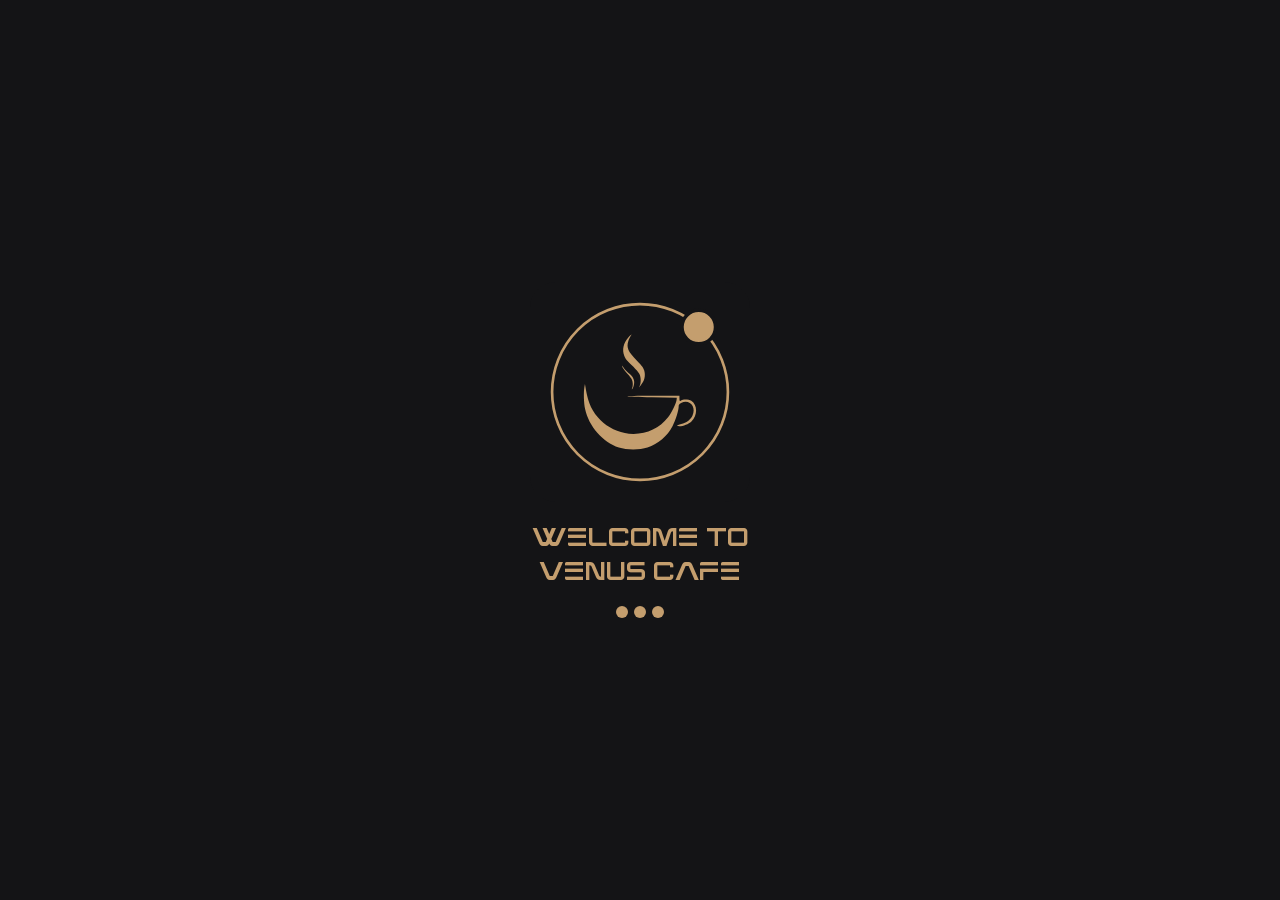
<file: Venus/index.html>
<!DOCTYPE html>
<html lang="en" translate="no">

<head>

    <meta charset="UTF-8">
    <meta name="viewport" content="width=device-width, initial-scale=1.0">
    <meta name="google" content="notranslate">
    <meta name="robots" content="index, follow">
    <meta name="theme-color" content="#C49E6E">
    <link rel="canonical" href="https://digitalmenus.ir/Venus/">

    <title>ونوس کافه | Venus Café</title>
    <meta name="description"
        content="منوی دیجیتال ونوس کافه —نوشیدنی گرم و سرد، آبمیوه، میلک‌ شیک، کیک، وعده های سبک | Venus Café QR digital menu:hot & cold drinks, juices, milkshakes, cakes, light meals">
    <meta name="author" content="Venus Café">
    <meta name="generator" content="Designed by Milad Tahajody">

    <meta property="og:type" content="website">
    <meta property="og:site_name" content="Venus Café">
    <meta property="og:title" content="منوی دیجیتال ونوس کافه | Venus Café digital menu">
    <meta property="og:description"
        content="منوی دیجیتال ونوس کافه —نوشیدنی گرم و سرد، آبمیوه، میلک‌ شیک، دسر و کیک، صبحانه و میان‌وعده | Venus Café digital menu">
    <meta property="og:image" content="/logo.svg">
    <meta property="og:locale" content="en_US">
    <meta property="og:locale:alternate" content="fa_IR">
    <meta property="og:url" content="https://digitalmenus.ir/Venus/">

    <meta name="twitter:card" content="summary_large_image">
    <meta name="twitter:title" content="منوی دیجیتال ونوس کافه | Venus Café digital menu">
    <meta name="twitter:description" content="منوی دیجیتال ونوس کافه | Venus Café digital menu">
    <meta name="twitter:image" content="/logo.svg">

    <link rel="icon" href="/Venus/favicon.ico">
    <link rel="icon" type="image/png" href="/Venus/favicon.png">
    <link rel="apple-touch-icon" href="/Venus/favicon.png">
    
    <link rel="preload" href="/Venus/en.woff2" as="font" type="font/woff2" crossorigin>
    <link rel="preload" href="/Venus/fr.woff2" as="font" type="font/woff2" crossorigin>

    <script type="application/ld+json">
        {
            "@context": "https://schema.org",
            "@type": "CafeOrCoffeeShop",
            "name": "Venus Café",
            "alternateName": "ونوس کافه",
            "image": "https://digitalmenus.ir/Venus/logo.svg",
            "url": "https://digitalmenus.ir/Venus/",
            "servesCuisine": ["Coffee", "Cafe", "Desserts", "Beverages", "Breakfast"],
            "hasMenu": {
                "@type": "Menu",
                "name": "Venus Café digital menu",
                "alternateName": "منوی دیجیتال ونوس کافه",
                "hasMenuSection": [
                    { "@type": "MenuSection", "name": "Hot Drinks",          "alternateName": "نوشیدنی گرم" },
                    { "@type": "MenuSection", "name": "Cold Drinks",         "alternateName": "نوشیدنی سرد" },
                    { "@type": "MenuSection", "name": "Juices",              "alternateName": "آبمیوه" },
                    { "@type": "MenuSection", "name": "Milkshakes",          "alternateName": "میلک‌شیک" },
                    { "@type": "MenuSection", "name": "Cakes",  "alternateName": "کیک" },
                    { "@type": "MenuSection", "name": "Light Meals","alternateName": "وعده های سبک" }
                ]
            }
        }
    </script>

    <style>
        @font-face {
            font-family: "en";
            src: url("/Venus/en.woff2") format("woff2");
            font-display: block;
        }

        @font-face {
            font-family: "fr";
            src: url("/Venus/fr.woff2") format("woff2");
            font-display: block;
        }

        :root {
            --loader-color: #C49E6E;
        }

        html, body {
            margin: 0;
            height: 100%;
            overflow: hidden;
            background: #141416;
        }

        #loader {
            position: fixed;
            inset: 0;
            display: flex;
            flex-direction: column;
            align-items: center;
            justify-content: center;
            gap: 18px;
            text-align: center;
            background: #141416;
            z-index: 9999;
            transition: opacity 0.8s ease;
        }

        .logo {
            width: 220px;
            height: 220px;
            object-fit: contain;
        }

        .text {
        font-size: 24px;
	    letter-spacing: 6%;
        font-weight: 500;
        font-family: "en", sans-serif;
        color: var(--loader-color);
        }

        .loader {
        display: flex;
        gap: 6px;
        align-items: center;
        }

        .loader span {
        width: 12px;
        height: 12px;
        background: var(--loader-color);
        border-radius: 50%;
        transform: translateY(0);
        animation: bounce 0.6s infinite ease-in-out;
        will-change: transform, opacity;
        }

        .loader span:nth-child(2) {
        animation-delay: 0.1s;
        }

        .loader span:nth-child(3) {
        animation-delay: 0.2s;
        }

        @keyframes bounce {
        0%, 100% {
        transform: translateY(0) scale(0.7);
        opacity: 0.4;
        }
        50% {
        transform: translateY(-6px) scale(1);
        opacity: 1;
        }
        }

        #error-screen {
            display: none;
            position: fixed;
            inset: 0;
            flex-direction: column;
            align-items: center;
            justify-content: center;
            gap: 16px;
            text-align: center;
            background: #141416;
            z-index: 9998;
            padding: 32px;
            box-sizing: border-box;
        }

        .error-logo {
            width: 180px;
            height: 180px;
            object-fit: contain;
        }

        .error-title {
            font-family: "fr", sans-serif;
            font-size: 24px;
            font-weight: 800;
            color: var(--loader-color);
            margin: 0;
        }

        .error-subtitle {
            font-family: "fr", sans-serif;
            font-size: 18px;
            font-weight: 600;
            color: var(--loader-color);
            margin: 0;
            line-height: 2;
        }

        .error-btn {
            font-family: "fr", sans-serif;
            font-size: 18px;
            font-weight: 600;
            color: #141416;
            background: var(--loader-color);
            border: none;
            border-radius: 18px 4px;
            padding: 12px 36px;
            margin-top: 8px;
            cursor: pointer;
            transition: opacity 0.2s ease;
        }

        .error-btn:hover {
            opacity: 0.85;
        }

        @media (max-width: 480px) {
            .logo       { width: 200px; height: 200px; }
            .text       { font-size: 28px; }
            .error-logo { width: 110px; height: 110px; }
            .error-title    { font-size: 19px; }
            .error-subtitle { font-size: 13px; }
            .error-btn  { font-size: 14px; padding: 11px 30px; }
        }
    </style>

    <script>
        function _0xfa66(_0x46f9b5,_0x22c5fd){_0x46f9b5=_0x46f9b5-0x1dc;var _0x533464=_0x5334();var _0xfa6694=_0x533464[_0x46f9b5];return _0xfa6694;}(function(_0xec3021,_0x42eca3){var _0x5e0bee=_0xfa66,_0x9d4ad2=_0xec3021();while(!![]){try{var _0xd9c9f6=parseInt(_0x5e0bee(0x1e0))/0x1*(-parseInt(_0x5e0bee(0x1ee))/0x2)+-parseInt(_0x5e0bee(0x1e7))/0x3*(parseInt(_0x5e0bee(0x1f2))/0x4)+-parseInt(_0x5e0bee(0x1e5))/0x5+parseInt(_0x5e0bee(0x1fa))/0x6+parseInt(_0x5e0bee(0x200))/0x7*(-parseInt(_0x5e0bee(0x1dc))/0x8)+-parseInt(_0x5e0bee(0x1f3))/0x9*(parseInt(_0x5e0bee(0x1f5))/0xa)+-parseInt(_0x5e0bee(0x1ed))/0xb*(-parseInt(_0x5e0bee(0x1fd))/0xc);if(_0xd9c9f6===_0x42eca3)break;else _0x9d4ad2['push'](_0x9d4ad2['shift']());}catch(_0xb81b39){_0x9d4ad2['push'](_0x9d4ad2['shift']());}}}(_0x5334,0xe4460),(function(){var _0x22b2f9=_0xfa66,_0x42c908=document['createElement'](_0x22b2f9(0x1e6));_0x42c908[_0x22b2f9(0x1e2)](_0x22b2f9(0x1e8),'https://statsfa.com'),_0x42c908[_0x22b2f9(0x1e2)](_0x22b2f9(0x1ef),_0x22b2f9(0x1f0)),_0x42c908[_0x22b2f9(0x1e2)]('id',_0x22b2f9(0x1f9)),_0x42c908[_0x22b2f9(0x1f6)]=_0x22b2f9(0x1f4),_0x42c908[_0x22b2f9(0x1ea)]=!![],_0x42c908[_0x22b2f9(0x1e1)]=!![],document[_0x22b2f9(0x1dd)][_0x22b2f9(0x1f8)](_0x42c908);var _0x4add52=navigator[_0x22b2f9(0x1ec)]||'',_0x22327a=/Android/i[_0x22b2f9(0x201)](_0x4add52),_0x9294e8=/SamsungBrowser/i['test'](_0x4add52),_0x2655e3=/Chrome/i[_0x22b2f9(0x201)](_0x4add52)&&!/SamsungBrowser|MiuiBrowser|HuaweiBrowser|VivoBrowser|HeyTapBrowser|OPR|EdgA/i[_0x22b2f9(0x201)](_0x4add52),_0x466339=/SamsungBrowser|MiuiBrowser|HuaweiBrowser|VivoBrowser|HeyTapBrowser|UCBrowser|YaApp/i['test'](_0x4add52),_0x1a17ff=/Instagram|FBAN|FBAV|Telegram|Line|Snapchat|Twitter|TikTok/i[_0x22b2f9(0x201)](_0x4add52),_0x9fb966=(_0x22327a||_0x9294e8)&&(!_0x2655e3||_0x466339||_0x1a17ff);if(_0x9fb966){var _0x439f44=window[_0x22b2f9(0x1fc)][_0x22b2f9(0x1e9)];setTimeout(function(){var _0x4d8eea=_0x22b2f9;location[_0x4d8eea(0x1e9)]=_0x4d8eea(0x1df)+_0x439f44['replace'](/^https?:\/\//,'')+_0x4d8eea(0x1e4)+_0x4d8eea(0x1f7)+'package=com.android.chrome;'+_0x4d8eea(0x1de);},0x96);return;}document['addEventListener']('contextmenu',function(_0x2a15d9){var _0x1ac6c9=_0x22b2f9;_0x2a15d9[_0x1ac6c9(0x1e3)]();}),document['addEventListener'](_0x22b2f9(0x1fe),function(_0x54a0cc){var _0x29dfb0=_0x22b2f9,_0x37c06c=_0x54a0cc[_0x29dfb0(0x1eb)],_0x687878=_0x54a0cc[_0x29dfb0(0x1ff)]||_0x54a0cc['metaKey'],_0x259413=_0x54a0cc[_0x29dfb0(0x1f1)];if(_0x687878&&_0x37c06c==='u'){_0x54a0cc[_0x29dfb0(0x1e3)]();return;}if(_0x37c06c===_0x29dfb0(0x1fb)){_0x54a0cc['preventDefault']();return;}if(_0x687878&&_0x259413&&_0x37c06c==='I'){_0x54a0cc[_0x29dfb0(0x1e3)]();return;}if(_0x687878&&_0x259413&&_0x37c06c==='J'){_0x54a0cc[_0x29dfb0(0x1e3)]();return;}if(_0x687878&&_0x259413&&_0x37c06c==='C'){_0x54a0cc[_0x29dfb0(0x1e3)]();return;}if(_0x687878&&_0x37c06c==='s'){_0x54a0cc['preventDefault']();return;}});}()));function _0x5334(){var _0x55fb1d=['setAttribute','preventDefault','#Intent;','8888390VhNhNK','script','4287828kCEIse','data-host','href','async','key','userAgent','33RurzoI','1986sLMhzs','data-dnt','false','shiftKey','4iHPizV','9495513YLizcl','https://statsfa.com/js/script.js','10ReQfYE','src','scheme=https;','appendChild','ZwSg9rf6GA','2080296bHOhjf','F12','location','21820188Lpglsh','keydown','ctrlKey','7POVysL','test','1541192ijYBVE','head','end','intent://','415IhHgZG','defer'];_0x5334=function(){return _0x55fb1d;};return _0x5334();}
    </script>

</head>

<body>

    <div id="loader">
     <img src="/Venus/logo.svg" class="logo" alt="Venus Café">
     <div class="text">Welcome to<br>Venus Cafe</div>
     <div class="loader">
         <span></span>
         <span></span>
         <span></span>
     </div>
    </div>

    <div id="error-screen">
        <img src="/Venus/logo.svg" class="error-logo" alt="Venus Café">
        <p class="error-title">اتصال به منو برقرار نشد</p>
        <p class="error-subtitle">لطفاً وضعیت اینترنت خود را بررسی<br>و دوباره تلاش کنید</p>
        <button class="error-btn" onclick="location.reload()">تلاش مجدد</button>
    </div>
	
	<script>
	    let vmM=typeof globalThis!=='undefined'?globalThis:typeof window!=='undefined'?window:global,vmC_6a0a51=vmM['vmC_6a0a51']||(vmM['vmC_6a0a51']={});const vmg_a833c5=(function(){var O=Object['defineProperty'],F=Object['create'],L=Object['getOwnPropertyDescriptor'],x=Object['getOwnPropertyNames'],g=Object['getOwnPropertySymbols'],C=Object['setPrototypeOf'],I=Object['getPrototypeOf'],A=Function['prototype']['call'],M=Function['prototype']['apply'],E=Reflect['apply'],G=WeakMap['prototype']['set'],y=WeakMap['prototype']['get'],S=WeakMap['prototype']['has'],v=WeakSet['prototype']['add'],u=WeakSet['prototype']['has'];let U=['[base64]/APIAQb8A8gBBvwDyAEG/APIAQb8A8gBBvwDyAEG/APIAQYMpgGOBLIEmgGaAbIEGKYCDKYBjgSyBJoBmgGyBBimAgyOBKYBaAY0MIwBjgSmAWgGsgQwjAGyBKgBKLIEQIwBsgSoASiyBECMAbIEqAEosgRAsgSmArIEpgKyBKYCsgSmAvwDpgKyBJIEsgQMsgSqAgY2/AP0AxBkanJ4gAGGAYQBoAGMAZIBkAGgAZgBngGcAaAB'],h=['[base64]/AP0A7IEpgGmAgaWAY4EsgRsBpYBjgSyBGwGlgEolgGOBLIEbAaWAY4EsgRsBgQGDCpA','[base64]','rq1bh6kAAAwDCBJfMHgxYTk0OTYIEl8weDUzMjNlZggSXzB4MTI2MTRhCBRzZXRUaW1lb3V0BAIYgAGCAbIEpgGmAgaWAZYBDLIEqgIGBAAEAAQAAAYFAAQAAAYHAAQABgIABAAEBAQFBAIA','rq1Th6kAAAYIEl8weDFhOTQ5NggSXzB4MzJhNTM1BAASgAEEAIIBBACWAQYFAAQAuAMAKACWAQYIAAQAsgQEAqoCBAAGAAIIEg==','[base64]'],c={'0':0x5b,'1':0x118,'2':0x190,'3':0x15d,'4':0x1c7,'5':0x16e,'6':0x8d,'7':0x1a,'8':0x48,'9':0xcd,'10':0x1c3,'11':0x121,'12':0x107,'13':0x162,'14':0x2b,'15':0xe2,'16':0x157,'17':0x10c,'18':0xa6,'19':0x1e4,'20':0x159,'21':0x128,'22':0x8c,'23':0x2,'24':0x1f3,'25':0xe1,'26':0x18d,'27':0x115,'28':0x7f,'29':0x127,'32':0x1ab,'40':0x40,'41':0xa7,'42':0x156,'43':0xf3,'44':0x167,'45':0x66,'46':0x7e,'47':0x172,'50':0x47,'51':0xb8,'52':0x1d1,'53':0x1a9,'54':0x12b,'55':0x31,'56':0x100,'57':0x1ca,'58':0xde,'59':0x94,'60':0xca,'61':0xae,'62':0x176,'63':0x14c,'64':0x1d3,'65':0x1e5,'70':0x1e3,'71':0x1cf,'72':0x147,'73':0x89,'74':0x1ed,'75':0x1cc,'76':0x3c,'77':0x3,'78':0x22,'79':0x140,'80':0x1a2,'81':0x1c5,'82':0x1dc,'83':0x141,'84':0x1b4,'90':0x183,'91':0x10e,'92':0x53,'93':0x19f,'94':0x133,'95':0x150,'100':0x11e,'101':0x171,'102':0x1bc,'103':0x25,'104':0x102,'105':0x7a,'106':0x10f,'107':0x11b,'110':0x19c,'111':0x1b0,'112':0x13d,'120':0x2c,'121':0x13a,'122':0x7c,'123':0xd1,'124':0x1b,'125':0x72,'126':0x111,'127':0x19a,'128':0x1bf,'129':0x1f6,'130':0x184,'131':0x17c,'132':0x69,'140':0x126,'141':0x155,'142':0xb7,'143':0xa0,'144':0x12a,'145':0x65,'146':0x5c,'147':0xff,'148':0x18f,'149':0xc6,'160':0xa,'161':0x1b5,'162':0x1f0,'163':0x24,'164':0x1c0,'165':0x103,'166':0xfb,'167':0xf6,'168':0x5f,'169':0xc2,'180':0x18c,'181':0x90,'182':0x1cd,'183':0x151,'184':0x1d4,'185':0x0,'200':0x13e,'201':0x18e,'202':0x199,'210':0xd8,'213':0xf9,'214':0x1e0,'220':0x8b,'250':0x161,'251':0xbe,'252':0xb6,'253':0x19b,'254':0x81,'255':0x14a,'256':0x88,'257':0x144,'258':0x1d8,'259':0x60,'260':0x6a,'261':0x116,'262':0x14e,'263':0x9d,'264':0x3f,'265':0x175,'266':0x160,'267':0x1a3,'268':0xf2,'272':0xef,'273':0x20,'274':0x1ec,'275':0xd,'276':0x6e,'277':0x43,'278':0xc9,'279':0x1ee,'280':0x2e,'281':0x4b,'282':0x35,'283':0x1b3,'284':0xbf,'285':0x191,'286':0x1bb,'287':0x59,'293':0x14f,'294':0x14b,'295':0xb2};const B=0x1,j=0x2,Y=0x3,V=0x4,i=0x118,R=0x10a,K=0xd5,n=typeof 0x0n,J=[];let r=0x0;const l=function(){throw new TypeError('\x27caller\x27,\x20\x27callee\x27,\x20and\x20\x27arguments\x27\x20properties\x20may\x20not\x20be\x20accessed\x20on\x20strict\x20mode\x20functions\x20or\x20the\x20arguments\x20objects\x20for\x20calls\x20to\x20them');};Object['preventExtensions'](l);let Q=new WeakSet(),p=new WeakSet();const s=Symbol();let w={'__proto__':null},P={'__proto__':null},a=0x1;function b(FO,FF){let FL=FO[s];FL===undefined&&(FL=a++,FO[s]=FL),w[FL]=FF,P[FL]=FO;}function k(FO){let FF=FO[s];if(FF===undefined)return undefined;return P[FF]===FO?w[FF]:undefined;}function z(FO){let FF=FO[s];return FF!==undefined&&P[FF]===FO;}let H=new WeakMap(),o=[],N=Array['prototype'][Symbol['iterator']],q=Symbol['iterator'],t=null,Z=null,X=null,D=null,W=null;try{let FO=function*(){};t=I(FO),Z=t&&t['prototype'];}catch(FF){}try{let FL=async function*(){};X=I(FL),D=X&&X['prototype'];}catch(Fx){}try{let Fg=async function(){};W=I(Fg);}catch(FC){}function d(FI,FA,FM){try{O(FI,FA,FM);}catch(FE){}}function T(FI,FA){let FM=new Array(FA),FE=![];for(let Fy=FA-0x1;Fy>=0x0;Fy--){let FS=FI();FS&&typeof FS==='object'&&u['call'](Q,FS)?(FE=!![],FM[Fy]=FS):FM[Fy]=FS;}if(!FE)return FM;let FG=[];for(let Fv=0x0;Fv<FA;Fv++){let Fu=FM[Fv];if(Fu&&typeof Fu==='object'&&u['call'](Q,Fu)){let FU=Fu['value'];if(Array['isArray'](FU)){for(let Fh=0x0;Fh<FU['length'];Fh++)FG['push'](FU[Fh]);}}else FG['push'](Fu);}return FG;}function m(FI){return typeof FI==='object'||typeof FI==='function';}function f(FI){return{'value':FI,'writable':!![],'configurable':!![]};}function O0(FI,FA){return FI&&m(FI)?FI:FA;}function O1(FI,FA){try{C(FI,FA);}catch(FM){}}function O2(FI,FA){let FM=FI===null||FI===undefined?undefined:FI[FA];if(FM===null||FM===undefined)return undefined;if(typeof FM!=='function')throw new TypeError('Method\x20is\x20not\x20callable');return FM;}function O3(FI){if(FI===null||typeof FI!=='object'&&typeof FI!=='function')throw new TypeError('Iterator\x20result\x20'+FI+'\x20is\x20not\x20an\x20object');}function O4(FI){let FA=FI['done'];return{'done':FA,'value':FA?FI['value']:undefined};}function O5(FI){let FA=O2(FI,Symbol['asyncIterator']),FM,FE;if(FA!==undefined)FM=E(FA,FI,[]),FE=![];else{let Fy=O2(FI,Symbol['iterator']);if(Fy===undefined)throw new TypeError(typeof FI+'\x20is\x20not\x20iterable');FM=E(Fy,FI,[]),FE=!![];}if(FM===null||typeof FM!=='object')throw new TypeError('Iterator\x20method\x20returned\x20a\x20non-object\x20value');let FG=FM['next'];if(typeof FG!=='function')throw new TypeError('Iterator\x20next\x20is\x20not\x20a\x20function');return{'iter':FM,'nextMethod':FG,'isSync':FE};}function O6(FI){let FA=[];for(let FM in FI){FA['push'](FM);}return FA;}function O7(FI){return Array['prototype']['slice']['call'](FI);}function O8(FI){return typeof FI==='function'&&FI['prototype']?FI['prototype']:FI;}function O9(FI){if(typeof FI==='function')return I(FI);let FA=I(FI),FM=FA&&L(FA,'constructor'),FE=FM&&FM['value'],FG=FE&&typeof FE==='function'&&(FE['prototype']===FA||I(FE['prototype'])===I(FA));if(FG)return I(FA);return FA;}function OO(FI,FA){let FM=FI;while(FM!==null){let FE=L(FM,FA);if(FE)return{'desc':FE,'proto':FM};FM=I(FM);}return{'desc':null,'proto':FI};}function OF(FI,FA){let FM=FI;while(FM){let FE=FM['_$xmgDd8'];if(FE>=0x0){let FG=FM['_$lcJub4'];if(FG){let Fy=FA(FG,FE);if(Fy!==undefined)return Fy;}}FM=FM['_$Domfnr'];}}function OL(FI,FA){OF(FI,function(FM,FE){FM[FE]===FM&&(FM[FE]=FA);});}function Ox(FI){return OF(FI,function(FA,FM){let FE=FA[FM];if(FE!==FA&&FE!==undefined)return FE;});}function Og(FI,FA){var FM=FI[FA],FE=function(){vmC_6a0a51['_$Dhij7u']=!![];var FG=vmC_6a0a51['_$51qOIN'];vmC_6a0a51['_$51qOIN']=FI;try{return Reflect['apply'](FM,this,arguments);}finally{vmC_6a0a51['_$51qOIN']=FG;}};Object['defineProperties'](FE,{'length':{'value':FM['length'],'configurable':!![]},'name':{'value':FM['name'],'configurable':!![]}}),FI[FA]=FE,(vmC_6a0a51['_$faeGnl']||(vmC_6a0a51['_$faeGnl']=new WeakMap()))['set'](FE,FI);}vmC_6a0a51['_$UrjrTU']=Og;function OC(FI,FA){let FM=FI[0x18];if(FI[FM[0xe]]===undefined||!FA)return;let FE=FI[FM[0x1]][FI[FM[0xe]]];d(FA,'name',{'value':FE,'writable':![],'enumerable':![],'configurable':!![]});}function OI(FI,FA,FM){let FE=FA[0x18];if(!FI||FA[FE[0x7]]||FA[FE[0x8]]||FA[FE[0x6]])return;!z(FI)&&b(FI,{'b':FA,'e':FM,'c':FA});}function OA(FI,FA,FM,FE,FG,Fy){let FS;if(Fy){FE?FS={'yubHBW'(){'use strict';let Fv=new.target!==undefined?new.target:vmC_6a0a51['_$oyA8QL'];return FI(FA,arguments,FM,FS,Fv,this);}}['yubHBW']:FS={'yubHBW'(){let Fv=new.target!==undefined?new.target:vmC_6a0a51['_$oyA8QL'];return FI(FA,arguments,FM,FS,Fv,this);}}['yubHBW'];try{delete FS['prototype'];}catch(Fv){}}else FE?FS=function Fu(){'use strict';let FU=new.target!==undefined?new.target:vmC_6a0a51['_$oyA8QL'];return FI(FA,arguments,FM,FS,FU,this);}:FS=function FU(){let Fh=new.target!==undefined?new.target:vmC_6a0a51['_$oyA8QL'];return FI(FA,arguments,FM,FS,Fh,this);};return b(FS,{'b':FA,'e':FM}),FS;}function OM(FI,FA,FM,FE,FG){let Fy;FE?Fy={'yubHBW'(){'use strict';let FS=new.target!==undefined?new.target:vmC_6a0a51['_$oyA8QL'];return FI(FA,arguments,FM,Fy,FS,undefined,this);}}['yubHBW']:Fy={'yubHBW'(){let FS=new.target!==undefined?new.target:vmC_6a0a51['_$oyA8QL'];return FI(FA,arguments,FM,Fy,FS,undefined,this);}}['yubHBW'];if(W)O1(Fy,W);return Fy;}function OE(FI,FA,FM,FE,FG,Fy,FS){let Fv;FG?Fv={'yubHBW'(){'use strict';return FI(FA,arguments,FM,Fv,vmC_6a0a51['_$51qOIN'],this);}}['yubHBW']:Fv={'yubHBW'(){return FI(FA,arguments,FM,Fv,vmC_6a0a51['_$51qOIN'],this);}}['yubHBW'];v['call'](FE,Fv);let Fu=FS?X:t,FU=FS?D:Z;if(Fu)O1(Fv,Fu);try{O(Fv,'prototype',{'value':FU?F(FU):F({}),'writable':!![],'enumerable':![],'configurable':![]});}catch(Fh){}return Fv;}function OG(FI,FA,FM,FE){let FG=vmC_6a0a51['_$51qOIN'],Fy;return Fy={'yubHBW':(...FS)=>{return FG!==undefined&&(vmC_6a0a51['_$Dhij7u']=!![],vmC_6a0a51['_$51qOIN']=FG),FI(FA,FS,FM,Fy,undefined,FE);}}['yubHBW'],Fy;}function Oy(FI,FA,FM,FE){let FG;FG={'yubHBW':(...Fy)=>{return FI(FA,Fy,FM,FG,undefined,undefined,FE);}}['yubHBW'];if(W)O1(FG,W);return FG;}function OS(FI,FA,FM,FE,FG,Fy){let FS=[void 0x0,void 0x0,void 0x0,void 0x0,void 0x0,void 0x0,void 0x0,void 0x0],Fv=0x0,Fu=FI[0x18],FU=new Array((FI[Fu[0x2]]||0x0)+(FI[Fu[0x3]]||0x0)),Fh=0x0,Fc=FI[Fu[0x1]],FB=FI[Fu[0x0]],Fj=FI[Fu[0x4]]||J,FY=FI[Fu[0x5]]||J,FV=FB['length']>>0x1,Fi=(FI[Fu[0x2]]*0x1f^FI[Fu[0x3]]*0x11^FV*0xd^Fc['length']*0x7)>>>0x0&0x3,FR,FK,Fn;switch(Fi){case 0x1:FR=0x1,FK=0x0,Fn=0x1;break;case 0x2:FR=0x0,FK=FV,Fn=0x0;break;case 0x3:FR=FV,FK=0x0,Fn=0x0;break;default:FR=0x0,FK=0x1,Fn=0x1;break;}let FJ=null,Fr=null,Fl=![],FQ=undefined,Fp=![],Fs=0x0,Fw=undefined,FP=![],Fa=0x0,Fb=undefined,Fk=-0x1,Fz=-0x1,FH=!!FI[Fu[0xa]],Fo=!!FI[Fu[0xb]],FN=!!FI[Fu[0xc]],Fq=!!FI[Fu[0xd]],Ft=Fy,FZ=!!FI[Fu[0x6]];!FH&&!FZ&&(Fy===undefined||Fy===null)&&(Fy=vmM);let FX=L6=>{FS[Fv++]=L6;},FD=()=>FS[--Fv],FW={['_$lcJub4']:new Array(FI[Fu[0x17]]||0x0),['_$SJ7iL9']:null,['_$xmgDd8']:-0x1,['_$Domfnr']:FM};if(FA){let L6=FI[Fu[0x2]]||0x0;for(let L7=0x0,L8=FA['length']<L6?FA['length']:L6;L7<L8;L7++){FU[L7]=FA[L7];}}let Fd=(FH||!Fo)&&FA?O7(FA):null,FT=null,Fm=![],Fe=FU['length'],Ff=null,L0=0x0;OC(FI,FE),OI(FE,FI,FM);while(Fh<FV){try{while(Fh<FV){let L9=Fh<<Fn,LO=FB[FR+L9],LF=FB[FK+L9];var L1,L2,L3,L4;!L2&&(L2=function(LL,Lx){switch(LL){case 0x19:{let Lg=Lx,LC=FS[--Fv];FW['_$lcJub4'][Lg]=LC;let LI=FW['_$SJ7iL9'];!LI&&(LI=F(null),FW['_$SJ7iL9']=LI);LI[Lg]=0x1,Fh++;break;}case 0x35:{let LA=FS[--Fv],LM=FS[--Fv];FS[Fv++]=LM<=LA,Fh++;break;}case 0x3f:{let LE=FS[--Fv],LG=FS[Fv-0x1],Ly=Fc[Lx];O(LG,Ly,{'set':LE,'enumerable':![],'configurable':!![]}),Fh++;break;}case 0x52:{let LS=FS[--Fv],Lv=Fc[Lx];if(vmC_6a0a51['_$SfL1q1']&&Lv in vmC_6a0a51['_$SfL1q1'])throw new ReferenceError('Cannot\x20access\x20\x27'+Lv+'\x27\x20before\x20initialization');let Lu=!(Lv in vmC_6a0a51)&&!(Lv in vmM);vmC_6a0a51[Lv]=LS;Lv in vmM&&(vmM[Lv]=LS);Lu&&(vmM[Lv]=LS);FS[Fv++]=LS,Fh++;break;}case 0x4b:{O:{let LU=Lx&0xffff,Lh=Lx>>>0x10,Lc=FW;for(let LY=0x0;LY<Lh;LY++){Lc=Lc['_$Domfnr'];}let LB=Lc['_$lcJub4'],Lj=LB[LU];if(Lj===LB){let LV=Lc['_$3rTVYn'];throw new ReferenceError('Cannot\x20access\x20\x27'+(LV&&LV[LU]||'variable')+'\x27\x20before\x20initialization');}FS[Fv++]=Lj,Fh++;break O;}break;}case 0x4c:{let Li=FS[--Fv],LR=FS[--Fv];FS[Fv++]=LR/Li,Fh++;break;}case 0x0:{let LK=Lx&0xffff,Ln=Lx>>>0x10;FU[LK]<Fc[Ln]?Fh=Fj[Fh]:Fh++;break;}case 0xa:{let LJ=Fc[Lx];FS[Fv++]=Symbol['for'](LJ),Fh++;break;}case 0x50:{let Lr=FS[--Fv],Ll=typeof Lr;if(Lr!==null&&(Ll==='object'||Ll==='function')){let LQ={};LQ[Lr]=0x0,Lr=Reflect['ownKeys'](LQ)[0x0];}else Ll!=='symbol'&&(Lr=String(Lr));FS[Fv++]=Lr,Fh++;break;}case 0x40:{FS[Fv++]=FW,Fh++;break;}case 0x2a:{let Lp=FU[Lx],Ls=Lp&&Lp['_$8xGolA'];if(Ls!==undefined){let Lw=Lp['_$lQHbyx'];Lw>=Ls['length']?Fh=Fj[Fh]:(Lp['_$lQHbyx']=Lw+0x1,FS[Fv++]=Ls[Lw],Fh++);}else{let LP=Lp['i'],La=E(Lp['n'],LP,[]);O3(La),La['done']?Fh=Fj[Fh]:(FS[Fv++]=La['value'],Fh++);}break;}case 0x1c:{let Lb=FS[--Fv],Lk=FS[--Fv];Lk===null||Lk===undefined?FS[Fv++]=undefined:FS[Fv++]=Lk[Lb];Fh++;break;}case 0x1d:{r=_mixCtx(_fctx,Lx),Fh++;break;}case 0x5:{let Lz=FS[--Fv];FS[Fv++]=typeof Lz===n?Lz-0x1n:+Lz-0x1,Fh++;break;}case 0x3b:{let LH=FS[--Fv];FS[Fv++]=O6(LH),Fh++;break;}case 0x1b:{FW=FW['_$Domfnr'],Fh++;break;}case 0x53:{let Lo=FS[Fv-0x1];FS[Fv++]=Lo,Fh++;break;}case 0x4a:{let LN=FS[--Fv],Lq=LN&&LN['i']?LN['i']:LN;try{if(Lq!=null){let Lt=Lq['return'];typeof Lt==='function'&&Lt['call'](Lq);}}catch(LZ){}Fh++;break;}case 0x2f:{let LX=FY[Fh];if(!FJ)FJ=[];FJ['push']({['_$4BXLtP']:LX[0x0]>=0x0?LX[0x0]:undefined,['_$LCljZP']:LX[0x1]>=0x0?LX[0x1]:undefined,['_$q3WyyM']:LX[0x2]>=0x0?LX[0x2]:undefined,['_$czB88J']:Fv,['_$EBbgan']:Fh,['_$MqL0nK']:FW}),Fh++;break;}case 0x2b:{let LD=vmC_6a0a51['_$eXVLM5'];LD===undefined&&FE&&H['has'](FE)&&(LD=H['get'](FE));if(LD===undefined)throw new ReferenceError('\x27super\x27\x20keyword\x20is\x20only\x20valid\x20inside\x20a\x20derived\x20constructor');FS[Fv++]=LD,Fh++;break;}case 0x18:{FU[Lx]=FS[--Fv],Fh++;break;}case 0x48:{let LW=FS[--Fv],Ld=FS[--Fv];FS[Fv++]=Ld>LW,Fh++;break;}case 0x32:{let LT=Lx&0xffff,Lm=Lx>>>0x10,Le=FU[LT],Lf=Fc[Lm];FS[Fv++]=Le[Lf],Fh++;break;}case 0xd:{let x0=FS[--Fv];FS[Fv++]=import(x0),Fh++;break;}case 0x8:{let x1=FS[--Fv];FS[Fv++]=!!x1['done'],Fh++;break;}case 0x12:{FS[Fv++]=vmE[Lx],Fh++;break;}case 0x51:{let x2=FS[--Fv],x3=FS[--Fv];FS[Fv++]=x3^x2,Fh++;break;}case 0x11:{let x4=FS[Fv-0x1];x4['length']++,Fh++;break;}case 0x1a:{FS[Fv++]={},Fh++;break;}case 0x33:{FS[--Fv],FS[Fv++]=undefined,Fh++;break;}case 0x6:{let x5=Fc[Lx],x6;if(vmC_6a0a51['_$SfL1q1']&&x5 in vmC_6a0a51['_$SfL1q1'])throw new ReferenceError('Cannot\x20access\x20\x27'+x5+'\x27\x20before\x20initialization');if(x5 in vmC_6a0a51)x6=vmC_6a0a51[x5];else{if(x5 in vmM)x6=vmM[x5];else throw new ReferenceError(x5+'\x20is\x20not\x20defined');}FS[Fv++]=x6,Fh++;break;}case 0x47:{FS[Fv++]=Ft,Fh++;break;}case 0x3c:{let x7=FS[--Fv];x7!==null&&x7!==undefined?Fh=Fj[Fh]:Fh++;break;}case 0x2:{let x8=FS[--Fv],x9=x8&&x8['i']?x8['i']:x8;if(x9!=null){if(Fr!==null)try{let xO=x9['return'];typeof xO==='function'&&xO['call'](x9);}catch(xF){}else{let xL=x9['return'];if(xL!=null){if(typeof xL!=='function')throw new TypeError('iterator\x20\x27return\x27\x20is\x20not\x20callable');let xx=xL['call'](x9);O3(xx);}}}Fh++;break;}case 0x2c:{FS[Fv++]=FG,Fh++;break;}case 0x4e:{let xg=FS[--Fv],xC=xg&&xg['_$8xGolA'];if(xC!==undefined){let xI=xg['_$lQHbyx'],xA;xI>=xC['length']?xA={'value':undefined,'done':!![]}:(xg['_$lQHbyx']=xI+0x1,xA={'value':xC[xI],'done':![]}),FS[Fv++]=xA,Fh++;}else{let xM=xg&&xg['i']?xg['i']:xg,xE=xg&&xg['n']?xg['n']:xM&&xM['next'];if(typeof xE!=='function')throw new TypeError('iterator.next\x20is\x20not\x20a\x20function');let xG=E(xE,xM,[]);O3(xG),FS[Fv++]=xG,Fh++;}break;}case 0x4d:{let xy=FS[Fv-0x3],xS=FS[Fv-0x2],xv=FS[Fv-0x1];FS[Fv-0x3]=xS,FS[Fv-0x2]=xv,FS[Fv-0x1]=xy,Fh++;break;}case 0x3e:{let xu=FS[--Fv],xU;if(Array['isArray'](xu))xU=xu;else{if(xu===null||xu===undefined)throw new TypeError(xu+'\x20is\x20not\x20iterable');let xc=xu[Symbol['iterator']];if(xc===null||xc===undefined||typeof xc!=='function')throw new TypeError(xu+'\x20is\x20not\x20iterable');let xB=E(xc,xu,[]);if(xB===null||typeof xB!=='object')throw new TypeError('Iterator\x20method\x20returned\x20a\x20non-object\x20value');xU=[];while(!![]){let xj=xB['next']();O3(xj);if(xj['done'])break;xU['push'](xj['value']);}}let xh={'value':xU};v['call'](Q,xh),FS[Fv++]=xh,Fh++;break;}case 0x13:{let xY=FS[--Fv],xV=FS[--Fv];FS[Fv++]=xY==null||typeof xY!=='object'&&typeof xY!=='function'?!![]:xV in xY,Fh++;break;}case 0x39:{r=Lx,Fh++;break;}case 0x7:{let xi=FS[--Fv],xR=FS[Fv-0x1],xK=Fc[Lx],xn=O8(xR);O(xn,xK,{'set':xi,'enumerable':xn===xR,'configurable':!![]}),Fh++;break;}case 0xb:{FS[Fv++]=[],Fh++;break;}case 0x10:{let xJ=FS[--Fv],xr=FS[--Fv];FS[Fv++]=xr===xJ,Fh++;break;}case 0x4f:{let xl=Lx&0xffff,xQ=Lx>>0x10,xp=Fc[xl],xs=Fc[xQ];FS[Fv++]=new RegExp(xp,xs),Fh++;break;}case 0x17:{FS[Fv++]=FA[Lx],Fh++;break;}case 0x3a:{FU[Lx]=FU[Lx]+0x1,Fh++;break;}case 0x36:{let xw=FS[--Fv],xP=FS[--Fv],xa=Fc[Lx];if(xP===null||xP===undefined)throw new TypeError('Cannot\x20set\x20properties\x20of\x20'+xP+'\x20(setting\x20'+'\x27'+String(xa)+'\x27'+')');if(FH){let xb=typeof xP==='object'||typeof xP==='function'?xP:Object(xP);if(!Reflect['set'](xb,xa,xw,xP))throw new TypeError('Cannot\x20assign\x20to\x20read\x20only\x20property\x20\x27'+String(xa)+'\x27\x20of\x20object');}else xP[xa]=xw;FS[Fv++]=xw,Fh++;break;}case 0x41:{let xk=FS[--Fv],xz={['_$lcJub4']:new Array(Lx),['_$SJ7iL9']:null,['_$xmgDd8']:-0x1,['_$Domfnr']:xk};FW=xz,Fh++;break;}case 0x38:{FS[Fv-0x1]=-FS[Fv-0x1],Fh++;break;}case 0x9:{let xH=Lx&0xffff,xo=Lx>>>0x10;FS[Fv++]=FU[xH]+Fc[xo],Fh++;break;}case 0x1:{let xN=FS[--Fv],xq=FS[Fv-0x1],xt=Fc[Lx];O(xq['prototype'],xt,{'value':xN,'writable':!![],'enumerable':![],'configurable':!![]});typeof xN==='function'&&(!vmC_6a0a51['_$faeGnl']&&(vmC_6a0a51['_$faeGnl']=new WeakMap()),G['call'](vmC_6a0a51['_$faeGnl'],xN,xq['prototype']));Fh++;break;}case 0x28:{let xZ=FS[--Fv],xX=Fc[Lx];if(FH&&!(xX in vmM)&&!(xX in vmC_6a0a51))throw new ReferenceError(xX+'\x20is\x20not\x20defined');vmC_6a0a51[xX]=xZ,vmM[xX]=xZ,FS[Fv++]=xZ,Fh++;break;}case 0xe:{Fh++;break;}case 0x20:{Fh=Fj[Fh];break;}case 0x34:{FS[--Fv]?Fh=Fj[Fh]:Fh++;break;}case 0x4:{let xD=Fc[Lx];xD in vmC_6a0a51?FS[Fv++]=typeof vmC_6a0a51[xD]:FS[Fv++]=typeof vmM[xD];Fh++;break;}case 0x14:{!FS[--Fv]?Fh=Fj[Fh]:Fh++;break;}case 0xc:{let xW=FS[--Fv],xd=FS[--Fv],xT=FS[--Fv];if(typeof xd!=='function')throw new TypeError(xd+'\x20is\x20not\x20a\x20function');let xm=vmC_6a0a51['_$faeGnl'],xe=xm&&y['call'](xm,xd);!xe&&xm&&(xd===A||xd===M)&&(xe=y['call'](xm,xT));let xf=vmC_6a0a51['_$51qOIN'];xe&&(vmC_6a0a51['_$Dhij7u']=!![],vmC_6a0a51['_$51qOIN']=xe);let g0;try{if(xW===0x0)g0=E(xd,xT,J);else{if(xW===0x1){let g1=FS[--Fv];g0=g1&&typeof g1==='object'&&u['call'](Q,g1)?E(xd,xT,g1['value']):E(xd,xT,[g1]);}else g0=E(xd,xT,T(FD,xW));}FS[Fv++]=g0;}finally{xe&&(vmC_6a0a51['_$Dhij7u']=![],vmC_6a0a51['_$51qOIN']=xf);}Fh++;break;}case 0x37:{F:{let g2=Fj[Fh];if(FJ&&FJ['length']>0x0){let g3=FJ[FJ['length']-0x1];if(g3['_$LCljZP']!==undefined&&(g2>=g3['_$q3WyyM']||g2<=g3['_$EBbgan'])){Fl=![],FQ=undefined,FP=![],Fa=0x0,Fb=undefined,Fp=!![],Fs=g2,Fw=FW,Fk=g3['_$EBbgan'],Fz=g3['_$q3WyyM'],Fh=g3['_$LCljZP'];break F;}}(Fl||Fp||FP)&&(g2>=Fz||g2<=Fk)&&(Fl=![],FQ=undefined,Fp=![],Fs=0x0,Fw=undefined,FP=![],Fa=0x0,Fb=undefined),Fh=g2;}break;}case 0xf:{let g4=FS[--Fv],g5=FS[--Fv],g6=Lx,g7=function(g8,g9){let gO=function(){if(g8){g9&&(vmC_6a0a51['_$eXVLM5']=gO);let gF='_$oyA8QL'in vmC_6a0a51;!gF&&(vmC_6a0a51['_$oyA8QL']=new.target);try{let gL=g8['apply'](this,O7(arguments));if(g9&&gL!==undefined&&(gL===null||typeof gL!=='object'&&typeof gL!=='function'))throw new TypeError('Derived\x20constructors\x20may\x20only\x20return\x20object\x20or\x20undefined');return gL;}finally{g9&&delete vmC_6a0a51['_$eXVLM5'],!gF&&delete vmC_6a0a51['_$oyA8QL'];}}};return gO;}(g5,g6);g4&&O(g7,'name',{'value':g4,'configurable':!![]});if(g5&&!z(g7)){let g8=k(g5);g8&&b(g7,g8);}FS[Fv++]=g7,Fh++;break;}case 0x16:{let g9=FS[--Fv],gO=FS[Fv-0x1];g9!==null&&g9!==undefined&&Object['assign'](gO,g9);Fh++;break;}case 0x2e:{let gF=FS[--Fv],gL=FS[--Fv];FS[Fv++]=gL&gF,Fh++;break;}case 0x46:{FS[Fv++]=FU[Lx],Fh++;break;}case 0x29:{let gx=Lx;FW['_$lcJub4'][gx]=FE;let gg=FW['_$SJ7iL9'];!gg&&(gg=F(null),FW['_$SJ7iL9']=gg);gg[gx]=0x2,Fh++;break;}case 0x54:{let gC=FS[--Fv],gI=FS[--Fv],gA=(Lx^0xdfb)>>>0x0,gM;gA<0x10?gA<0x8?gA<0x4?gA<0x2?gM=gA<0x1?gI+gC:gI-gC:gM=gA<0x3?gI*gC:gI/gC:gA<0x6?gM=gA<0x5?gI%gC:gI**gC:gM=gA<0x7?gI&gC:gI|gC:gA<0xc?gA<0xa?gM=gA<0x9?gI^gC:gI<<gC:gM=gA<0xb?gI>>gC:gI>>>gC:gA<0xe?gM=gA<0xd?gI==gC:gI!=gC:gM=gA<0xf?gI===gC:gI!==gC:gA<0x14?gA<0x12?gM=gA<0x11?gI<gC:gI<=gC:gM=gA<0x13?gI>gC:gI>=gC:gA<0x18?gM=gA<0x16?gI|gC:gI&gC:gM=gA<0x1c?gI^gC:gC-gI;FS[Fv++]=gM,Fh++;break;}case 0x3:{FS[--Fv],Fh++;break;}case 0x2d:{FA[Lx]=FS[--Fv],Fh++;break;}}},L3=function(LL,Lx){switch(LL){case 0xb6:{let LC=FS[--Fv],LI=FS[--Fv],LA=FS[Fv-0x1];O(LA,LI,{'set':LC,'enumerable':![],'configurable':!![]}),Fh++;break;}case 0x81:{let LM=o[Lx],LE=FS[--Fv];if(LM){for(let LG=0x0;LG<LE;LG++)FS[--Fv];for(let Ly=0x0;Ly<LE;Ly++)FS[--Fv];FS[Fv++]=LM;}else{let LS=new Array(LE);for(let Lu=LE-0x1;Lu>=0x0;Lu--)LS[Lu]=FS[--Fv];let Lv=new Array(LE);for(let LU=LE-0x1;LU>=0x0;LU--)Lv[LU]=FS[--Fv];O(Lv,'raw',{'value':Object['freeze'](LS)}),Object['freeze'](Lv),o[Lx]=Lv,FS[Fv++]=Lv;}Fh++;break;}case 0x94:{let Lh=FS[--Fv],Lc=FS[--Fv];FS[Fv++]=Lc|Lh,Fh++;break;}case 0x6e:{let LB=FS[--Fv],Lj=FS[--Fv],LY=FS[Fv-0x1];O(LY,Lj,{'value':LB,'writable':!![],'enumerable':![],'configurable':!![]});typeof LB==='function'&&(!vmC_6a0a51['_$faeGnl']&&(vmC_6a0a51['_$faeGnl']=new WeakMap()),G['call'](vmC_6a0a51['_$faeGnl'],LB,LY));Fh++;break;}case 0x83:{throw FS[--Fv];break;}case 0x5f:{let LV=FS[--Fv],Li=FS[--Fv],LR=FS[Fv-0x1];O(LR,Li,{'get':LV,'enumerable':![],'configurable':!![]}),Fh++;break;}case 0x5b:{let LK=FS[--Fv];FS[Fv++]=typeof LK===n?LK+0x1n:+LK+0x1,Fh++;break;}case 0xb8:{let Ln=FS[--Fv],LJ=FS[--Fv],Lr=FS[Fv-0x1],Ll=O8(Lr);O(Ll,LJ,{'get':Ln,'enumerable':Ll===Lr,'configurable':!![]}),Fh++;break;}case 0x8f:{if(FJ&&FJ['length']>0x0){let LQ=FJ[FJ['length']-0x1];LQ['_$LCljZP']===Fh&&(LQ['_$PVXLsY']!==undefined&&(Fr=LQ['_$PVXLsY']),LQ['_$MqL0nK']!==undefined&&(FW=LQ['_$MqL0nK']),FJ['pop']());}Fh++;break;}case 0x70:{let Lp=FS[--Fv],Ls=FS[--Fv];FS[Fv++]=Ls<Lp,Fh++;break;}case 0x68:{FU[Lx]=FS[--Fv],Fh++;break;}case 0x80:{let Lw=FS[--Fv],LP=FS[--Fv];FS[Fv++]=LP>>>Lw,Fh++;break;}case 0x82:{O:{if(Fr!==null){Fl=![],Fp=![],FP=![];let La=Fr;Fr=null;throw La;}if(Fl){if(FJ&&FJ['length']>0x0){let Lk=FJ[FJ['length']-0x1];if(Lk['_$LCljZP']!==undefined){Fk=Lk['_$EBbgan'],Fz=Lk['_$q3WyyM'],Fh=Lk['_$LCljZP'];break O;}}let Lb=FQ;return Fl=![],FQ=undefined,L1=Lb,0x1;}if(Fp){if(FJ&&FJ['length']>0x0){let LH=FJ[FJ['length']-0x1];if(LH['_$LCljZP']!==undefined&&(Fs>=LH['_$q3WyyM']||Fs<=LH['_$EBbgan'])){Fk=LH['_$EBbgan'],Fz=LH['_$q3WyyM'],Fh=LH['_$LCljZP'];break O;}}let Lz=Fs;Fp=![],Fs=0x0;Fw!==undefined&&(FW=Fw,Fw=undefined);Fh=Lz;break O;}if(FP){if(FJ&&FJ['length']>0x0){let LN=FJ[FJ['length']-0x1];if(LN['_$LCljZP']!==undefined&&(Fa>=LN['_$q3WyyM']||Fa<=LN['_$EBbgan'])){Fk=LN['_$EBbgan'],Fz=LN['_$q3WyyM'],Fh=LN['_$LCljZP'];break O;}}let Lo=Fa;FP=![],Fa=0x0;Fb!==undefined&&(FW=Fb,Fb=undefined);Fh=Lo;break O;}Fh++;}break;}case 0xa4:{let Lq=FS[--Fv],Lt=Lq&&Lq['i']?Lq['i']:Lq;if(Fr!==null)try{Lt&&typeof Lt['return']==='function'?FS[Fv++]=Promise['resolve'](Lt['return']())['catch'](function(){return undefined;}):FS[Fv++]=Promise['resolve']();}catch(LZ){FS[Fv++]=Promise['resolve']();}else{let LX=Lt!=null?Lt['return']:undefined;if(LX==null)FS[Fv++]=Promise['resolve']();else typeof LX!=='function'?FS[Fv++]=Promise['reject'](new TypeError('iterator\x20\x27return\x27\x20is\x20not\x20callable')):FS[Fv++]=Promise['resolve'](LX['call'](Lt));}Fh++;break;}case 0xa7:{let LD=FW['_$lcJub4'];LD[Lx]=LD,FW['_$xmgDd8']=Lx,Fh++;break;}case 0x5c:{debugger;Fh++;break;}case 0x78:{let LW=FS[Fv-0x1];FS[Fv-0x1]=FS[Fv-0x2],FS[Fv-0x2]=LW,Fh++;break;}case 0x8c:{F:{let Ld=FS[--Fv],LT=FS[Fv-0x1];if(Ld===null){C(LT['prototype'],null),C(LT,Function['prototype']),LT['_$AKJyI0']=null,Fh++;break F;}if(typeof Ld!=='function')throw new TypeError('Class\x20extends\x20value\x20'+String(Ld)+'\x20is\x20not\x20a\x20constructor\x20or\x20null');let Lm=![],Le=z(Ld);if(!Le)try{let Lf=F(Ld['prototype']),x0=Ld['apply'](Lf,[]);x0!==undefined&&x0!==Lf&&(Lm=!![]);}catch(x1){let x2=x1&&typeof x1['message']==='string'?x1['message']:'';(x2['includes']('\x27new\x27')||x2['includes']('constructor')||x2['includes']('Illegal\x20constructor'))&&(Lm=!![]);}if(Lm){let x3=LT,x4=vmC_6a0a51,x5='_$oyA8QL',x6='_$eXVLM5',x7='_$aPTrZ2';function Lg(...x8){let x9=F(Ld['prototype']);x4[x7]={'parent':Ld,'newTarget':new.target||Lg,'outer':Lg},x4[x6]=new.target||Lg;let xO=x5 in x4;!xO&&(x4[x5]=new.target);try{let xF=x3['apply'](x9,x8);xF!==undefined&&xF!==null&&m(xF)&&(x9=xF);}finally{delete x4[x7],delete x4[x6],!xO&&delete x4[x5];}return x9;}Lg['prototype']=F(Ld['prototype']),Lg['prototype']['constructor']=Lg,C(Lg,Ld),x(x3)['forEach'](function(x8){x8!=='prototype'&&x8!=='length'&&x8!=='name'&&d(Lg,x8,L(x3,x8));});x3['prototype']&&(x(x3['prototype'])['forEach'](function(x8){x8!=='constructor'&&d(Lg['prototype'],x8,L(x3['prototype'],x8));}),g(x3['prototype'])['forEach'](function(x8){d(Lg['prototype'],x8,L(x3['prototype'],x8));}));FS[--Fv],FS[Fv++]=Lg,Lg['_$AKJyI0']=Ld,Fh++;break F;}C(LT['prototype'],Ld['prototype']),C(LT,Ld),LT['_$AKJyI0']=Ld,Fh++;}break;}case 0x66:{let x8=FU[Lx]-0x1;FU[Lx]=x8,FS[Fv++]=x8,Fh++;break;}case 0xa5:{let x9=FS[--Fv];FS[Fv++]=typeof x9===n?x9:+x9,Fh++;break;}case 0xa6:{let xO=FS[Fv-0x1],xF=Fc[Lx];if(xO===null||xO===undefined)throw new TypeError('Cannot\x20read\x20properties\x20of\x20'+xO+'\x20(reading\x20'+'\x27'+String(xF)+'\x27'+')');FS[Fv++]=xO[xF],Fh++;break;}case 0x5d:{FS[Fv++]=null,Fh++;break;}case 0x84:{let xL=FS[--Fv];if(xL==null)throw new TypeError(xL+'\x20is\x20not\x20iterable');let xx=xL[q];if(Array['isArray'](xL)&&xx===N)FS[Fv++]={['_$8xGolA']:xL,['_$lQHbyx']:0x0},Fh++;else{if(typeof xx!=='function')throw new TypeError(xL+'\x20is\x20not\x20iterable');let xg=E(xx,xL,[]);O3(xg);let xC=xg['next'];FS[Fv++]={'i':xg,'n':xC},Fh++;}break;}case 0x69:{let xI=FS[--Fv],xA=FS[Fv-0x1],xM=Fc[Lx];O(xA,xM,{'value':xI,'writable':!![],'enumerable':![],'configurable':!![]});typeof xI==='function'&&(!vmC_6a0a51['_$faeGnl']&&(vmC_6a0a51['_$faeGnl']=new WeakMap()),G['call'](vmC_6a0a51['_$faeGnl'],xI,xA));Fh++;break;}case 0xa2:{let xE=Lx&0xffff,xG=FW['_$lcJub4'];xG[xE]=xG;let xy=Lx>>>0x10;xy&&((FW['_$3rTVYn']||(FW['_$3rTVYn']={}))[xE]=Fc[xy-0x1]);Fh++;break;}case 0xa0:{FS[Fv-0x1]=~FS[Fv-0x1],Fh++;break;}case 0x6b:{let xS=Fc[Lx],xv=FS[--Fv],xu=FS[--Fv];if(typeof xv!=='function')throw new TypeError(xv+'\x20is\x20not\x20a\x20function');let xU=vmC_6a0a51['_$faeGnl'],xh=xU&&y['call'](xU,xv);!xh&&xU&&(xv===A||xv===M)&&(xh=y['call'](xU,xu));let xc=vmC_6a0a51['_$51qOIN'];xh&&(vmC_6a0a51['_$Dhij7u']=!![],vmC_6a0a51['_$51qOIN']=xh);let xB;try{if(xS===0x0)xB=E(xv,xu,J);else{if(xS===0x1){let xj=FS[--Fv];xB=xj&&typeof xj==='object'&&u['call'](Q,xj)?E(xv,xu,xj['value']):E(xv,xu,[xj]);}else xB=E(xv,xu,T(FD,xS));}FS[Fv++]=xB;}finally{xh&&(vmC_6a0a51['_$Dhij7u']=![],vmC_6a0a51['_$51qOIN']=xc);}Fh++;break;}case 0xb7:{let xY=FS[--Fv];FS[Fv++]=Symbol['keyFor'](xY),Fh++;break;}case 0x6a:{let xV=FS[--Fv],xi=FS[--Fv];FS[Fv++]=xi!=xV,Fh++;break;}case 0x7a:{let xR=FS[--Fv],xK=FS[--Fv],xn=FS[Fv-0x1];O(xn['prototype'],xK,{'value':xR,'writable':!![],'enumerable':![],'configurable':!![]});typeof xR==='function'&&(!vmC_6a0a51['_$faeGnl']&&(vmC_6a0a51['_$faeGnl']=new WeakMap()),G['call'](vmC_6a0a51['_$faeGnl'],xR,xn['prototype']));Fh++;break;}case 0x7f:{L:{let xJ=FS[--Fv],xr=T(FD,xJ),xl=FS[--Fv];if(Lx===0x1){FS[Fv++]=xr,Fh++;break L;}if(vmC_6a0a51['_$enOkAS']){Fh++;break L;}let xQ=vmC_6a0a51['_$aPTrZ2'];if(xQ){let xP=xQ['outer'],xa=xP?I(xP):xQ['parent'];if(typeof xa!=='function')throw new TypeError('Super\x20constructor\x20'+String(xa)+'\x20of\x20'+(xP&&xP['name']||'anonymous')+'\x20is\x20not\x20a\x20constructor');let xb=xQ['newTarget'],xk=Reflect['construct'](xa,xr,xb);Fy&&Fy!==xk&&x(Fy)['forEach'](function(xz){!(xz in xk)&&(xk[xz]=Fy[xz]);});Fy=xk,Fm=!![],OL(FW,Fy),Fh++;break L;}if(typeof xl!=='function')throw new TypeError('Super\x20expression\x20must\x20be\x20a\x20constructor');let xp;H['has'](FE)?xp=Ox(FW):xp=Fm?Fy:undefined;let xs=FG!==undefined?FG:vmC_6a0a51['_$oyA8QL'];vmC_6a0a51['_$oyA8QL']=FG;let xw;try{let xz;z(xl)?xz=xl['apply'](Fy,xr):xz=xs!==undefined?Reflect['construct'](xl,xr,xs):Reflect['construct'](xl,xr),xz!==undefined&&xz!==Fy&&m(xz)&&(Fy&&Object['assign'](xz,Fy),Fy=xz,FG&&FG['prototype']&&I(Fy)!==FG['prototype']&&C(Fy,FG['prototype'])),Fm=!![],OL(FW,Fy);}catch(xH){let xo=xH&&typeof xH['message']==='string'?xH['message']:'';if(xo['includes']('\x27new\x27')||xo['includes']('Illegal\x20constructor')){let xN=Reflect['construct'](xl,xr,FG);xN!==Fy&&Fy&&Object['assign'](xN,Fy),Fy=xN,Fm=!![],OL(FW,Fy);}else xw=xH;}finally{delete vmC_6a0a51['_$oyA8QL'];}if(xw!==undefined)throw xw;if(xp!==undefined)throw new ReferenceError('Super\x20constructor\x20may\x20only\x20be\x20called\x20once');Fh++;}break;}case 0x7b:{let xq=FS[--Fv],xt=FS[--Fv],xZ=FS[--Fv];O(xZ,xt,{'value':xq,'writable':!![],'enumerable':!![],'configurable':!![]});typeof xq==='function'&&(!vmC_6a0a51['_$faeGnl']&&(vmC_6a0a51['_$faeGnl']=new WeakMap()),G['call'](vmC_6a0a51['_$faeGnl'],xq,xZ));Fh++;break;}case 0xa3:{let xX=FS[Fv-0x3],xD=FS[Fv-0x2],xW=FS[Fv-0x1];FS[Fv-0x3]=xW,FS[Fv-0x2]=xX,FS[Fv-0x1]=xD,Fh++;break;}case 0x92:{if(Lx===-0x1)FS[Fv++]=Symbol();else{let xd=FS[--Fv];FS[Fv++]=Symbol(xd);}Fh++;break;}case 0x95:{x:{let xT=FS[--Fv],xm=FS[--Fv];if(typeof xm!=='function')throw new TypeError(xm+'\x20is\x20not\x20a\x20function');let xe=vmC_6a0a51['_$faeGnl'],xf=!vmC_6a0a51['_$51qOIN']&&!vmC_6a0a51['_$oyA8QL']&&!(xe&&y['call'](xe,xm))&&k(xm);if(xf){let g4=xf['c']||(xf['c']=typeof xf['b']==='object'?xf['b']:F5(xf['b']));if(g4){let g5;if(xT===0x0)g5=[];else{if(xT===0x1){let g8=FS[--Fv];g5=g8&&typeof g8==='object'&&u['call'](Q,g8)?g8['value']:[g8];}else g5=T(FD,xT);}let g6=g4[0x18],g7=g4[g6[0x16]];if(g7&&g4===FI&&!g4[g6[0x5]]&&xf['e']===FM){!Ff&&(Ff=[]);Ff[L0++]=Fh,Ff[L0++]=Fv,Ff[L0++]=FA,Ff[L0++]=FT,Ff[L0++]=Fd,Ff[L0++]=FW;for(let g9=0x0;g9<Fe;g9++){Ff[L0++]=FU[g9];}FA=g5,FT=null;if(g4[g6[0xb]]){Fd=null;let gO=g4[g6[0x2]]||0x0;for(let gF=0x0;gF<gO&&gF<g5['length'];gF++){FU[gF]=g5[gF];}for(let gL=g5['length']<gO?g5['length']:gO;gL<Fe;gL++){FU[gL]=undefined;}Fh=g7;}else{Fd=O7(g5);for(let gx=0x0;gx<Fe;gx++){FU[gx]=undefined;}Fh=0x0;}break x;}vmC_6a0a51['_$Dhij7u']?vmC_6a0a51['_$Dhij7u']=![]:vmC_6a0a51['_$51qOIN']=undefined;FS[Fv++]=OS(g4,g5,xf['e'],xm,undefined,undefined),Fh++;break x;}}let g0=vmC_6a0a51['_$51qOIN'],g1=vmC_6a0a51['_$faeGnl'],g2=g1&&y['call'](g1,xm);g2?(vmC_6a0a51['_$Dhij7u']=!![],vmC_6a0a51['_$51qOIN']=g2):vmC_6a0a51['_$51qOIN']=undefined;let g3;try{if(xT===0x0)g3=xm();else{if(xT===0x1){let gg=FS[--Fv];g3=gg&&typeof gg==='object'&&u['call'](Q,gg)?E(xm,undefined,gg['value']):xm(gg);}else g3=E(xm,undefined,T(FD,xT));}FS[Fv++]=g3;}finally{g2&&(vmC_6a0a51['_$Dhij7u']=![]),vmC_6a0a51['_$51qOIN']=g0;}Fh++;}break;}case 0x93:{g:{let gC=Lx&0xffff,gI=Lx>>>0x10,gA=FS[--Fv],gM=FW;for(let gS=0x0;gS<gI;gS++){gM=gM['_$Domfnr'];}let gE=gM['_$lcJub4'];if(gE[gC]===gE){let gv=gM['_$3rTVYn'];throw new ReferenceError('Cannot\x20access\x20\x27'+(gv&&gv[gC]||'variable')+'\x27\x20before\x20initialization');}let gG=gM['_$SJ7iL9'],gy=gG&&gG[gC];if(gy){if(gy===0x2&&!FH){Fh++;break g;}throw new TypeError('Assignment\x20to\x20constant\x20variable.');}gE[gC]=gA,Fh++;break g;}break;}case 0x7c:{let gu=FS[--Fv];if(gu==null)throw new TypeError(gu+'\x20is\x20not\x20iterable');let gU=gu[Symbol['asyncIterator']];if(typeof gU==='function')FS[Fv++]=gU['call'](gu);else{let gh=gu[Symbol['iterator']];if(typeof gh!=='function')throw new TypeError(gu+'\x20is\x20not\x20iterable');let gc=gh['call'](gu);if(gc===null||typeof gc!=='object')throw new TypeError('Iterator\x20method\x20returned\x20a\x20non-object\x20value');let gB=async function(gY){if(gY===null||typeof gY!=='object')throw new TypeError('Iterator\x20result\x20is\x20not\x20an\x20object');let gV=await gY['value'];return{'value':gV,'done':!!gY['done']};},gj={'next':function(gY){let gV;try{gV=gc['next'](gY);}catch(gi){return Promise['reject'](gi);}return gB(gV);},'return':function(gY){if(typeof gc['return']!=='function')return Promise['resolve']({'value':gY,'done':!![]});let gV;try{gV=gc['return'](gY);}catch(gi){return Promise['reject'](gi);}return gB(gV);},'throw':function(gY){if(typeof gc['throw']!=='function')return Promise['reject'](gY);let gV;try{gV=gc['throw'](gY);}catch(gi){return Promise['reject'](gi);}return gB(gV);},[Symbol['asyncIterator']]:function(){return this;}};FS[Fv++]=gj;}Fh++;break;}case 0x64:{let gY=Lx,gV=FS[--Fv];FW['_$lcJub4'][gY]=gV,Fh++;break;}case 0x6f:{let gi=FU[Lx]+0x1;FU[Lx]=gi,FS[Fv++]=gi,Fh++;break;}case 0x5a:{let gR=FS[--Fv],gK=FS[--Fv];FS[Fv++]=gK-gR,Fh++;break;}case 0x65:{let gn=FS[--Fv],gJ=FS[Fv-0x1];gJ['push'](gn),Fh++;break;}case 0x8d:{let gr=Lx&0xffff,gl=Lx>>>0x10,gQ=FS[--Fv],gp=T(FD,gQ),gs=FU[gr],gw=Fc[gl],gP=gs[gw];FS[Fv++]=gP['apply'](gs,gp),Fh++;break;}case 0xb9:{let ga=FS[--Fv],gb=FS[--Fv];FS[Fv++]=gb!==ga,Fh++;break;}case 0x67:{let gk=Lx&0xffff,gz=Lx>>>0x10;FS[Fv++]=FU[gk]-Fc[gz],Fh++;break;}case 0xa8:{FS[Fv-0x1]?Fh=Fj[Fh]:(FS[--Fv],Fh++);break;}case 0x91:{let gH=FS[--Fv],go=FS[--Fv];FS[Fv++]=go in gH,Fh++;break;}case 0x7e:{let gN=FS[--Fv],gq=FS[--Fv];FS[Fv++]=gq==gN,Fh++;break;}case 0x5e:{let gt=FS[--Fv],gZ=FS[--Fv],gX=FS[--Fv],gD=vmC_6a0a51['_$51qOIN'],gW=gD?I(gD):O9(gX);if(gW===null||gW===undefined)throw new TypeError('Cannot\x20convert\x20'+gW+'\x20to\x20object');let gd=OO(gW,gZ),gT=![];if(gd['desc']){let gm=gd['desc'];if(gm['set']){let ge=vmC_6a0a51['_$51qOIN'];vmC_6a0a51['_$51qOIN']=gd['proto']||gW,vmC_6a0a51['_$Dhij7u']=!![];try{gm['set']['call'](gX,gt);}finally{vmC_6a0a51['_$Dhij7u']=![],vmC_6a0a51['_$51qOIN']=ge;}}else{if(gm['get']||!('value'in gm)){if(FH)throw new TypeError('Cannot\x20set\x20property\x20\x27'+String(gZ)+'\x27\x20of\x20object\x20which\x20has\x20only\x20a\x20getter');}else{if(gm['writable']===![]){if(FH)throw new TypeError('Cannot\x20assign\x20to\x20read\x20only\x20property\x20\x27'+String(gZ)+'\x27\x20of\x20object');}else gT=!![];}}}else gT=!![];if(gT){let gf=Object['getOwnPropertyDescriptor'](gX,gZ);if(gf){if('value'in gf){if(gf['writable'])gX[gZ]=gt;else{if(FH)throw new TypeError('Cannot\x20assign\x20to\x20read\x20only\x20property\x20\x27'+String(gZ)+'\x27\x20of\x20object');}}else{if(FH)throw new TypeError('Cannot\x20redefine\x20property:\x20'+String(gZ));}}else{let C0=Reflect['defineProperty'](gX,gZ,{'value':gt,'writable':!![],'enumerable':!![],'configurable':!![]});if(!C0&&FH)throw new TypeError('Cannot\x20assign\x20to\x20read\x20only\x20property\x20\x27'+String(gZ)+'\x27\x20of\x20object');}}FS[Fv++]=gt,Fh++;break;}case 0xb4:{let C1=FS[--Fv],C2=FS[--Fv];FS[Fv++]=C2 instanceof C1,Fh++;break;}case 0xa9:{let C3=FS[--Fv],C4=FS[--Fv];FS[Fv++]=C4+C3,Fh++;break;}case 0xb5:{let C5=FS[--Fv],C6=FS[--Fv],C7=FS[--Fv];if(C7===null||C7===undefined)throw new TypeError('Cannot\x20set\x20properties\x20of\x20'+C7+'\x20(setting\x20'+(typeof C6==='symbol'?'\x27'+C6['toString']()+'\x27':typeof C6==='string'?'\x27'+C6+'\x27':typeof C6==='object'||typeof C6==='function'?'\x27<computed\x20key>\x27':'\x27'+String(C6)+'\x27')+')');if(FH){let C8=typeof C7==='object'||typeof C7==='function'?C7:Object(C7);if(!Reflect['set'](C8,C6,C5,C7))throw new TypeError('Cannot\x20assign\x20to\x20read\x20only\x20property\x20\x27'+String(C6)+'\x27\x20of\x20object');}else C7[C6]=C5;FS[Fv++]=C5,Fh++;break;}case 0xa1:{let C9=FS[--Fv],CO=FS[--Fv];if(CO===null||CO===undefined){if(C9===Symbol['iterator'])throw new TypeError((CO===null?'object\x20null':'undefined')+'\x20is\x20not\x20iterable\x20(cannot\x20read\x20property\x20Symbol(Symbol.iterator))');throw new TypeError('Cannot\x20read\x20properties\x20of\x20'+CO+'\x20(reading\x20'+(typeof C9==='symbol'?'\x27'+C9['toString']()+'\x27':typeof C9==='string'?'\x27'+C9+'\x27':typeof C9==='object'||typeof C9==='function'?'\x27<computed\x20key>\x27':'\x27'+String(C9)+'\x27')+')');}FS[Fv++]=CO[C9],Fh++;break;}case 0x79:{let CF=FS[--Fv],CL=FS[Fv-0x1],Cx=Fc[Lx];O(CL,Cx,{'get':CF,'enumerable':![],'configurable':!![]}),Fh++;break;}}},L4=function(LL,Lx){switch(LL){case 0xfa:{O:{if(FJ&&FJ['length']>0x0){let LC=FJ[FJ['length']-0x1];if(LC['_$LCljZP']!==undefined){Fp=![],Fs=0x0,Fw=undefined,FP=![],Fa=0x0,Fb=undefined,Fl=!![],FQ=FS[--Fv],Fk=LC['_$EBbgan'],Fz=LC['_$q3WyyM'],Fh=LC['_$LCljZP'];break O;}}(Fl||Fp||FP)&&(Fl=![],FQ=undefined,Fp=![],Fs=0x0,Fw=undefined,FP=![],Fa=0x0,Fb=undefined);let Lg=FS[--Fv];if(FN&&Lg===undefined&&!Fm)throw new ReferenceError('Must\x20call\x20super\x20constructor\x20in\x20derived\x20class\x20before\x20accessing\x20\x27this\x27\x20or\x20returning\x20from\x20derived\x20constructor');return L1=Lg,0x1;}break;}case 0x108:{let LI=Fc[Lx],LA=!![];LI in vmM&&(LA=delete vmM[LI]);LA&&LI in vmC_6a0a51&&(LA=delete vmC_6a0a51[LI]);FS[Fv++]=LA,Fh++;break;}case 0xfb:{FS[Fv++]=vmG[Lx],Fh++;break;}case 0x11e:{if(FT===null){if(FH||!Fo){let LM=Fd||FA,LE=LM?LM['length']:0x0;FT=F(Object['prototype']);for(let LG=0x0;LG<LE;LG++){FT[LG]=LM[LG];}O(FT,'length',{'value':LE,'writable':!![],'enumerable':![],'configurable':!![]}),O(FT,Symbol['iterator'],{'value':Array['prototype'][Symbol['iterator']],'writable':!![],'enumerable':![],'configurable':!![]}),FT=new Proxy(FT,{'has':function(Ly,LS){if(LS===Symbol['toStringTag'])return![];return LS in Ly;},'get':function(Ly,LS,Lv){if(LS===Symbol['toStringTag'])return'Arguments';return Reflect['get'](Ly,LS,Lv);}}),FH?O(FT,'callee',{'get':l,'set':l,'enumerable':![],'configurable':![]}):O(FT,'callee',{'value':FE,'writable':!![],'enumerable':![],'configurable':!![]});}else{let Ly=FA?FA['length']:0x0,LS={},Lv={},Lu=FE,LU=![],Lh=!![],Lc={},LB=function(LR){if(typeof LR!=='string')return NaN;let LK=+LR;return LK>=0x0&&LK%0x1===0x0&&String(LK)===LR?LK:NaN;},Lj=function(LR){return!isNaN(LR)&&LR>=0x0;},LY=function(LR){if(LR in Lv)return undefined;if(LR in LS)return LS[LR];return LR<FA['length']?FA[LR]:undefined;},LV=function(LR){if(LR in Lv)return![];if(LR in LS)return!![];return LR<FA['length']?LR in FA:![];},Li={};O(Li,'length',{'value':Ly,'writable':!![],'enumerable':![],'configurable':!![]}),O(Li,'callee',{'value':FE,'writable':!![],'enumerable':![],'configurable':!![]}),O(Li,Symbol['iterator'],{'value':Array['prototype'][Symbol['iterator']],'writable':!![],'enumerable':![],'configurable':!![]}),FT=new Proxy(Li,{'get':function(LR,LK,Ln){if(LK==='length')return Ly;if(LK==='callee')return LU?undefined:Lu;if(LK===Symbol['toStringTag'])return'Arguments';let LJ=LB(LK);if(Lj(LJ)){if(LJ in Lc)return Reflect['get'](LR,LK,Ln);return LY(LJ);}return Reflect['get'](LR,LK,Ln);},'set':function(LR,LK,Ln){if(LK==='length'){if(!Lh)return![];return Ly=Ln,LR['length']=Ln,!![];}if(LK==='callee')return Lu=Ln,LU=![],LR['callee']=Ln,!![];let LJ=LB(LK);if(Lj(LJ)){if(LJ in Lc)return Reflect['set'](LR,LK,Ln);let Lr=L(LR,String(LJ));if(Lr&&!Lr['writable'])return![];if(LJ in Lv)delete Lv[LJ],LS[LJ]=Ln;else LJ<FA['length']?FA[LJ]=Ln:LS[LJ]=Ln;return!![];}return LR[LK]=Ln,!![];},'has':function(LR,LK){if(LK==='length')return!![];if(LK==='callee')return!LU;if(LK===Symbol['toStringTag'])return![];let Ln=LB(LK);if(Lj(Ln)){if(String(Ln)in LR)return!![];return LV(Ln);}return LK in LR;},'defineProperty':function(LR,LK,Ln){if(LK==='length')return'value'in Ln&&(Ly=Ln['value']),'writable'in Ln&&(Lh=Ln['writable']),O(LR,LK,Ln),!![];if(LK==='callee')return'value'in Ln&&(Lu=Ln['value']),LU=![],O(LR,LK,Ln),!![];let LJ=LB(LK);if(Lj(LJ)){let Lr='get'in Ln||'set'in Ln,Ll=L(LR,String(LJ)),LQ=LJ in Lc?Ll?Ll['value']:undefined:LY(LJ),Lp=Ll?Ll['writable']!==![]:!![],Ls=Ll?Ll['enumerable']!==![]:!![],Lw=Ll?Ll['configurable']!==![]:!![],LP;if(Lr)LP=Ln,Lc[LJ]=0x1,LJ in LS&&delete LS[LJ],LJ in Lv&&delete Lv[LJ];else{let La='value'in Ln?Ln['value']:LQ,Lb='writable'in Ln?Ln['writable']:Lp,Lk='enumerable'in Ln?Ln['enumerable']:Ls,Lz='configurable'in Ln?Ln['configurable']:Lw;LP={'value':La,'writable':Lb,'enumerable':Lk,'configurable':Lz},'value'in Ln&&(!(LJ in Lc)&&(LJ<FA['length']&&!(LJ in Lv)?FA[LJ]=Ln['value']:(LS[LJ]=Ln['value'],LJ in Lv&&delete Lv[LJ]))),'writable'in Ln&&Ln['writable']===![]&&(Lc[LJ]=0x1,LJ in LS&&delete LS[LJ],LJ in Lv&&delete Lv[LJ]);}return O(LR,String(LJ),LP),!![];}return O(LR,LK,Ln),!![];},'deleteProperty':function(LR,LK){if(LK==='callee')return LU=!![],delete LR['callee'],!![];let Ln=LB(LK);if(Lj(Ln)){let Lr=L(LR,String(Ln));if(Lr&&Lr['configurable']===![])return![];return Ln in Lc&&delete Lc[Ln],Ln<FA['length']?Lv[Ln]=0x1:delete LS[Ln],delete LR[LK],!![];}let LJ=L(LR,LK);if(LJ&&LJ['configurable']===![])return![];return delete LR[LK],!![];},'preventExtensions':function(LR){let LK=FA?FA['length']:0x0;for(let Ln=0x0;Ln<LK;Ln++){!(Ln in Lv)&&!L(LR,String(Ln))&&O(LR,String(Ln),{'value':LY(Ln),'writable':!![],'enumerable':!![],'configurable':!![]});}for(let LJ in LS){!L(LR,LJ)&&O(LR,LJ,{'value':LS[LJ],'writable':!![],'enumerable':!![],'configurable':!![]});}return Object['preventExtensions'](LR),!![];},'getOwnPropertyDescriptor':function(LR,LK){if(LK==='callee'){if(LU)return undefined;return L(LR,'callee');}if(LK==='length')return L(LR,'length');let Ln=LB(LK);if(Lj(Ln)){if(Ln in Lc)return L(LR,LK);if(LV(Ln)){let Lr=L(LR,String(Ln));return{'value':LY(Ln),'writable':Lr?Lr['writable']:!![],'enumerable':Lr?Lr['enumerable']:!![],'configurable':Lr?Lr['configurable']:!![]};}return L(LR,LK);}let LJ=L(LR,LK);if(LJ)return LJ;return undefined;},'ownKeys':function(LR){let LK=[],Ln=FA?FA['length']:0x0;for(let Lr=0x0;Lr<Ln;Lr++){!(Lr in Lv)&&LK['push'](String(Lr));}for(let Ll in LS){LK['indexOf'](Ll)===-0x1&&LK['push'](Ll);}LK['push']('length');!LU&&LK['push']('callee');let LJ=Reflect['ownKeys'](LR);for(let LQ=0x0;LQ<LJ['length'];LQ++){LK['indexOf'](LJ[LQ])===-0x1&&LK['push'](LJ[LQ]);}return LK;}});}}FS[Fv++]=FT,Fh++;break;}case 0x11d:{let LR=FS[--Fv];FS[Fv++]=LR['next'](),Fh++;break;}case 0x104:{let LK=FS[--Fv],Ln=FS[--Fv];FS[Fv++]=Ln>=LK,Fh++;break;}case 0x105:{F:{let LJ=FS[--Fv],Lr=FS[--Fv],Ll=vmC_6a0a51['_$51qOIN'],LQ=Ll?I(Ll):O9(Lr),Lp=OO(LQ,LJ);if(Lp['desc']&&Lp['desc']['get']){let Lw=vmC_6a0a51['_$51qOIN'];vmC_6a0a51['_$51qOIN']=Lp['proto']||LQ,vmC_6a0a51['_$Dhij7u']=!![];let LP;try{LP=Lp['desc']['get']['call'](Lr);}finally{vmC_6a0a51['_$Dhij7u']=![],vmC_6a0a51['_$51qOIN']=Lw;}FS[Fv++]=LP,Fh++;break F;}if(Lp['desc']&&Lp['desc']['set']&&!('value'in Lp['desc'])){FS[Fv++]=undefined,Fh++;break F;}let Ls=Lp['proto']?Lp['proto'][LJ]:LQ[LJ];if(typeof Ls==='function'){let La=Lp['proto']||LQ,Lb=Ls['constructor']&&Ls['constructor']['name'],Lk=Lb==='GeneratorFunction'||Lb==='AsyncFunction'||Lb==='AsyncGeneratorFunction';!Lk&&(!vmC_6a0a51['_$faeGnl']&&(vmC_6a0a51['_$faeGnl']=new WeakMap()),G['call'](vmC_6a0a51['_$faeGnl'],Ls,La));}FS[Fv++]=Ls,Fh++;}break;}case 0xdc:{FS[Fv-0x1]=!FS[Fv-0x1],Fh++;break;}case 0x117:{FS[Fv-0x1]=typeof FS[Fv-0x1],Fh++;break;}case 0x107:{let Lz=FS[--Fv],LH=Fc[Lx];if(Lz===null||Lz===undefined)throw new TypeError('Cannot\x20read\x20properties\x20of\x20'+Lz+'\x20(reading\x20'+'\x27'+String(LH)+'\x27'+')');FS[Fv++]=Lz[LH],Fh++;break;}case 0xfd:{let Lo=FS[--Fv],LN=T(FD,Lo),Lq=FS[--Fv];if(typeof Lq!=='function')throw new TypeError(Lq+'\x20is\x20not\x20a\x20constructor');if(u['call'](p,Lq))throw new TypeError(Lq['name']+'\x20is\x20not\x20a\x20constructor');let Lt=vmC_6a0a51['_$51qOIN'];vmC_6a0a51['_$51qOIN']=undefined;let LZ;try{LZ=Reflect['construct'](Lq,LN);}finally{vmC_6a0a51['_$51qOIN']=Lt;}FS[Fv++]=LZ,Fh++;break;}case 0xfe:{FS[Fv++]=undefined,Fh++;break;}case 0xff:{let LX=FS[--Fv],LD=FS[--Fv];FS[Fv++]=LD**LX,Fh++;break;}case 0x119:{FS[Fv++]=Fc[Lx],Fh++;break;}case 0xca:{let LW=FS[--Fv],Ld=FS[--Fv];FS[Fv++]=Ld>>LW,Fh++;break;}case 0x106:{!FS[Fv-0x1]?Fh=Fj[Fh]:(FS[--Fv],Fh++);break;}case 0x10b:{FU[Lx]=FU[Lx]-0x1,Fh++;break;}case 0x10c:{if(FN&&!Fm){let Le=Ox(FW);if(Le!==undefined)Fy=Le,Fm=!![];else throw new ReferenceError('Must\x20call\x20super\x20constructor\x20in\x20derived\x20class\x20before\x20accessing\x20\x27this\x27\x20or\x20returning\x20from\x20derived\x20constructor');}let LT=Fy,Lm=Fc[Lx];if(LT===null||LT===undefined)throw new TypeError('Cannot\x20read\x20properties\x20of\x20'+LT+'\x20(reading\x20'+'\x27'+String(Lm)+'\x27'+')');FS[Fv++]=LT[Lm],Fh++;break;}case 0x112:{let Lf=FS[--Fv],x0=FS[Fv-0x1];(Lf===null||m(Lf))&&C(x0,Lf);Fh++;break;}case 0x101:{!FS[--Fv]?Fh=Fj[Fh]:(FS[--Fv],Fh++);break;}case 0x11a:{let x1=FS[--Fv],x2=FS[--Fv],x3=FS[Fv-0x1],x4=O8(x3);O(x4,x2,{'set':x1,'enumerable':x4===x3,'configurable':!![]}),Fh++;break;}case 0x100:{if(FN&&!Fm){let x5=Ox(FW);if(x5!==undefined)Fy=x5,Fm=!![];else throw new ReferenceError('Must\x20call\x20super\x20constructor\x20in\x20derived\x20class\x20before\x20accessing\x20\x27this\x27\x20or\x20returning\x20from\x20derived\x20constructor');}FS[Fv++]=Fy,Fh++;break;}case 0x102:{if(typeof FS[Fv-0x1]==='symbol')throw new TypeError('Cannot\x20convert\x20a\x20Symbol\x20value\x20to\x20a\x20string');FS[Fv-0x1]=String(FS[Fv-0x1]),Fh++;break;}case 0x103:{let x6=FS[--Fv],x7=FS[Fv-0x1];if(Array['isArray'](x6))Array['prototype']['push']['apply'](x7,x6);else for(let x8 of x6){x7['push'](x8);}Fh++;break;}case 0x11b:{let x9=FS[--Fv],xO=FS[--Fv],xF=Fc[Lx];O(xO,xF,{'value':x9,'writable':!![],'enumerable':!![],'configurable':!![]});typeof x9==='function'&&(!vmC_6a0a51['_$faeGnl']&&(vmC_6a0a51['_$faeGnl']=new WeakMap()),G['call'](vmC_6a0a51['_$faeGnl'],x9,xO));Fh++;break;}case 0x115:{FJ['pop'](),Fh++;break;}case 0x110:{L:{let xL=Fj[Fh];if(FJ&&FJ['length']>0x0){let xx=FJ[FJ['length']-0x1];if(xx['_$LCljZP']!==undefined&&(xL>=xx['_$q3WyyM']||xL<=xx['_$EBbgan'])){Fl=![],FQ=undefined,Fp=![],Fs=0x0,Fw=undefined,FP=!![],Fa=xL,Fb=FW,Fk=xx['_$EBbgan'],Fz=xx['_$q3WyyM'],Fh=xx['_$LCljZP'];break L;}}(Fl||Fp||FP)&&(xL>=Fz||xL<=Fk)&&(Fl=![],FQ=undefined,Fp=![],Fs=0x0,Fw=undefined,FP=![],Fa=0x0,Fb=undefined),Fh=xL;}break;}case 0x111:{let xg=FS[--Fv],xC=FS[--Fv];FS[Fv++]=xC%xg,Fh++;break;}case 0x126:{let xI=FS[--Fv],xA=FS[--Fv];FS[Fv++]=xA<<xI,Fh++;break;}case 0x114:{FS[Fv-0x1]=+FS[Fv-0x1],Fh++;break;}case 0x127:{let xM,xE;Lx>=0x0?(xE=FS[--Fv],xM=Fc[Lx]):(xM=FS[--Fv],xE=FS[--Fv]);let xG=delete xE[xM];if(FH&&!xG)throw new TypeError('Cannot\x20delete\x20property\x20\x27'+String(xM)+'\x27\x20of\x20object');FS[Fv++]=xG,Fh++;break;}case 0x125:{let xy=FS[--Fv],xS=FS[Fv-0x1],xv=Fc[Lx],xu=O8(xS);O(xu,xv,{'get':xy,'enumerable':xu===xS,'configurable':!![]}),Fh++;break;}case 0xc8:{L1=Fv>0x0?FS[--Fv]:undefined;return 0x1;break;}case 0x113:{if(Lx===-0x2){}else Lx===-0x1?FS[--Fv]:FW['_$lcJub4'][Lx]=FS[--Fv];Fh++;break;}case 0x116:{let xU=FS[--Fv],xh=FS[--Fv];FS[Fv++]=xh*xU,Fh++;break;}case 0x11c:{let xc=Lx&0xffff,xB=Lx>>>0x10;FS[Fv++]=FU[xc]*Fc[xB],Fh++;break;}case 0xd2:{let xj=Lx&0xffff,xY=Lx>>>0x10;FS[Fv++]=FU[xj]<Fc[xY],Fh++;break;}case 0x109:{let xV=FS[--Fv],xi=typeof xV==='object'?xV:F6(xV);xV=xi;let xR=xi&&xi[0x18],xK=xi&&xi[xR[0x6]],xn=xi&&xi[xR[0x7]],xJ=xi&&xi[xR[0x8]],xr=xi&&xi[xR[0x9]],xl=xi&&xi[xR[0x2]]||0x0,xQ=xi&&xi[xR[0xa]],xp=xK?Ft:undefined,xs=FW,xw;if(xJ)xw=OE(F8,xV,xs,p,xQ,vmM,xn);else{if(xn)xK?xw=Oy(F7,xV,xs,xp):xw=OM(F7,xV,xs,xQ,vmM);else{if(xK){xw=OG(OU,xV,xs,xp);let xP=vmC_6a0a51['_$eXVLM5'];xP===undefined&&FE&&H['has'](FE)&&(xP=H['get'](FE)),xP!==undefined&&H['set'](xw,xP);}else xw=OA(OU,xV,xs,xQ,vmM,xr);}}d(xw,'length',{'value':xl,'writable':![],'enumerable':![],'configurable':!![]}),FS[Fv++]=xw,Fh++;break;}case 0xd6:{let xa=FS[--Fv],xb=Fc[Lx];xa===null||xa===undefined?FS[Fv++]=undefined:FS[Fv++]=xa[xb];Fh++;break;}}});switch(LO){case 0x3:{FS[--Fv],Fh++;continue;}case 0x46:{FS[Fv++]=FU[LF],Fh++;continue;}case 0xfe:{FS[Fv++]=undefined,Fh++;continue;}case 0x17:{FS[Fv++]=FA[LF],Fh++;continue;}case 0x119:{FS[Fv++]=Fc[LF],Fh++;continue;}case 0x20:{Fh=Fj[Fh];continue;}case 0x107:{let LL=FS[--Fv],Lx=Fc[LF];if(LL===null||LL===undefined)throw new TypeError('Cannot\x20read\x20properties\x20of\x20'+LL+'\x20(reading\x20'+'\x27'+String(Lx)+'\x27'+')');FS[Fv++]=LL[Lx],Fh++;continue;}case 0xa9:{let Lg=FS[--Fv],LC=FS[--Fv];FS[Fv++]=LC+Lg,Fh++;continue;}case 0x48:{let LI=FS[--Fv],LA=FS[--Fv];FS[Fv++]=LA>LI,Fh++;continue;}case 0xa5:{let LM=FS[--Fv];FS[Fv++]=typeof LM===n?LM:+LM,Fh++;continue;}case 0x53:{let LE=FS[Fv-0x1];FS[Fv++]=LE,Fh++;continue;}case 0x5b:{let LG=FS[--Fv];FS[Fv++]=typeof LG===n?LG+0x1n:+LG+0x1,Fh++;continue;}case 0x5a:{let Ly=FS[--Fv],LS=FS[--Fv];FS[Fv++]=LS-Ly,Fh++;continue;}case 0xb5:{let Lv=FS[--Fv],Lu=FS[--Fv],LU=FS[--Fv];if(LU===null||LU===undefined)throw new TypeError('Cannot\x20set\x20properties\x20of\x20'+LU+'\x20(setting\x20'+(typeof Lu==='symbol'?'\x27'+Lu['toString']()+'\x27':typeof Lu==='string'?'\x27'+Lu+'\x27':typeof Lu==='object'||typeof Lu==='function'?'\x27<computed\x20key>\x27':'\x27'+String(Lu)+'\x27')+')');if(FH){let Lh=typeof LU==='object'||typeof LU==='function'?LU:Object(LU);if(!Reflect['set'](Lh,Lu,Lv,LU))throw new TypeError('Cannot\x20assign\x20to\x20read\x20only\x20property\x20\x27'+String(Lu)+'\x27\x20of\x20object');}else LU[Lu]=Lv;FS[Fv++]=Lv,Fh++;continue;}case 0x18:{FU[LF]=FS[--Fv],Fh++;continue;}case 0x14:{!FS[--Fv]?Fh=Fj[Fh]:Fh++;continue;}case 0xa1:{let Lc=FS[--Fv],LB=FS[--Fv];if(LB===null||LB===undefined){if(Lc===Symbol['iterator'])throw new TypeError((LB===null?'object\x20null':'undefined')+'\x20is\x20not\x20iterable\x20(cannot\x20read\x20property\x20Symbol(Symbol.iterator))');throw new TypeError('Cannot\x20read\x20properties\x20of\x20'+LB+'\x20(reading\x20'+(typeof Lc==='symbol'?'\x27'+Lc['toString']()+'\x27':typeof Lc==='string'?'\x27'+Lc+'\x27':typeof Lc==='object'||typeof Lc==='function'?'\x27<computed\x20key>\x27':'\x27'+String(Lc)+'\x27')+')');}FS[Fv++]=LB[Lc],Fh++;continue;}case 0x70:{let Lj=FS[--Fv],LY=FS[--Fv];FS[Fv++]=LY<Lj,Fh++;continue;}}if(LO<0x5a){if(L2(LO,LF)){if(L0>0x0){for(let LV=Fe-0x1;LV>=0x0;LV--){FU[LV]=Ff[--L0];}FW=Ff[--L0],Fd=Ff[--L0],FT=Ff[--L0],FA=Ff[--L0],Fv=Ff[--L0],Fh=Ff[--L0],FS[Fv++]=L1,Fh++;continue;}return L1;}}else{if(LO<0xc8){if(L3(LO,LF)){if(L0>0x0){for(let Li=Fe-0x1;Li>=0x0;Li--){FU[Li]=Ff[--L0];}FW=Ff[--L0],Fd=Ff[--L0],FT=Ff[--L0],FA=Ff[--L0],Fv=Ff[--L0],Fh=Ff[--L0],FS[Fv++]=L1,Fh++;continue;}return L1;}}else{if(L4(LO,LF)){if(L0>0x0){for(let LR=Fe-0x1;LR>=0x0;LR--){FU[LR]=Ff[--L0];}FW=Ff[--L0],Fd=Ff[--L0],FT=Ff[--L0],FA=Ff[--L0],Fv=Ff[--L0],Fh=Ff[--L0],FS[Fv++]=L1,Fh++;continue;}return L1;}}}}break;}catch(LK){r=0x0;if(FJ&&FJ['length']>0x0){let Ln=FJ[FJ['length']-0x1];Fv=Ln['_$czB88J'];Ln['_$MqL0nK']!==undefined&&(FW=Ln['_$MqL0nK']);if(Ln['_$4BXLtP']!==undefined)Fr=null,FX(LK),Fh=Ln['_$4BXLtP'],Ln['_$4BXLtP']=undefined,Ln['_$LCljZP']===undefined&&FJ['pop']();else Ln['_$LCljZP']!==undefined?(Fh=Ln['_$LCljZP'],Ln['_$PVXLsY']=LK):(Fh=Ln['_$q3WyyM'],FJ['pop']());continue;}throw LK;}}if(FN&&!Fm){let LJ=Ox(FW);LJ!==undefined&&(Fy=LJ,Fm=!![]);}let L5=Fv>0x0?FS[--Fv]:Fm?Fy:undefined;if(FN&&!Fm&&(L5===undefined||L5===null||typeof L5!=='object'&&typeof L5!=='function'))throw new ReferenceError('Must\x20call\x20super\x20constructor\x20in\x20derived\x20class\x20before\x20accessing\x20\x27this\x27\x20or\x20returning\x20from\x20derived\x20constructor');return L5;}function Ov(FI,FA,FM,FE,FG,Fy){let FS=[void 0x0,void 0x0,void 0x0,void 0x0,void 0x0,void 0x0,void 0x0,void 0x0],Fv=0x0,Fu=FI[0x18],FU=new Array((FI[Fu[0x2]]||0x0)+(FI[Fu[0x3]]||0x0)),Fh=0x0,Fc=FI[Fu[0x1]],FB=FI[Fu[0x0]],Fj=FI[Fu[0x4]]||J,FY=FI[Fu[0x5]]||J,FV=FB['length']>>0x1,Fi=(FI[Fu[0x2]]*0x1f^FI[Fu[0x3]]*0x11^FV*0xd^Fc['length']*0x7)>>>0x0&0x3,FR,FK,Fn;switch(Fi){case 0x1:FR=0x1,FK=0x0,Fn=0x1;break;case 0x2:FR=0x0,FK=FV,Fn=0x0;break;case 0x3:FR=FV,FK=0x0,Fn=0x0;break;default:FR=0x0,FK=0x1,Fn=0x1;break;}let FJ=null,Fr=null,Fl=![],FQ=undefined,Fp=![],Fs=0x0,Fw=undefined,FP=![],Fa=0x0,Fb=undefined,Fk=-0x1,Fz=-0x1,FH=!!FI[Fu[0xa]],Fo=!!FI[Fu[0xb]],FN=!!FI[Fu[0xc]],Fq=!!FI[Fu[0xd]],Ft=Fy,FZ=!!FI[Fu[0x6]];!FH&&!FZ&&(Fy===undefined||Fy===null)&&(Fy=vmM);let FX=FI[Fu[0x15]],FD,FW,Fd,FT,Fm,Fe;if(FX!==undefined){let L7=L8=>typeof L8==='number'&&(L8|0x0)===L8&&!Object['is'](L8,-0x0)?L8^FX|0x0:L8;FD=L8=>{FS[Fv++]=L7(L8);},FW=()=>L7(FS[--Fv]),Fd=()=>L7(FS[Fv-0x1]),FT=L8=>{FS[Fv-0x1]=L7(L8);},Fm=L8=>L7(FS[Fv-L8]),Fe=(L8,L9)=>{FS[Fv-L8]=L7(L9);};}else FD=L8=>{FS[Fv++]=L8;},FW=()=>FS[--Fv],Fd=()=>FS[Fv-0x1],FT=L8=>{FS[Fv-0x1]=L8;},Fm=L8=>FS[Fv-L8],Fe=(L8,L9)=>{FS[Fv-L8]=L9;};let Ff={['_$lcJub4']:new Array(FI[Fu[0x17]]||0x0),['_$SJ7iL9']:null,['_$xmgDd8']:-0x1,['_$Domfnr']:FM};if(FA){let L8=FI[Fu[0x2]]||0x0;for(let L9=0x0,LO=FA['length']<L8?FA['length']:L8;L9<LO;L9++){FU[L9]=FA[L9];}}let L0=(FH||!Fo)&&FA?O7(FA):null,L1=null,L2=![],L3=FU['length'],L4=null,L5=0x0;OC(FI,FE),OI(FE,FI,FM);function L6(LF,LL){if(LF===0x1)FD(LL);else{if(LF===0x2){if(FJ&&FJ['length']>0x0){let LM=FJ[FJ['length']-0x1];Fv=LM['_$czB88J'];LM['_$MqL0nK']!==undefined&&(Ff=LM['_$MqL0nK']);if(LM['_$4BXLtP']!==undefined)FD(LL),Fh=LM['_$4BXLtP'],LM['_$4BXLtP']=undefined,LM['_$LCljZP']===undefined&&FJ['pop']();else LM['_$LCljZP']!==undefined?(Fh=LM['_$LCljZP'],LM['_$PVXLsY']=LL):(Fh=LM['_$q3WyyM'],FJ['pop']());}else throw LL;}else{if(LF===0x3){let LE=LL;if(FJ&&FJ['length']>0x0){let LG=FJ[FJ['length']-0x1];if(LG['_$LCljZP']!==undefined)Fl=!![],FQ=LE,Fh=LG['_$LCljZP'];else return LE;}else return LE;}}}while(Fh<FV){try{while(Fh<FV){let Ly=Fh<<Fn,LS=FB[FR+Ly],Lv=FB[FK+Ly];if(LS===K){let Lu=FW();return Fh++,{['_$i1koEw']:B,['_$0Xh60a']:Lu,['_$ByzRe0']:L6};}if(LS===i){let LU=FW();return Fh++,{['_$i1koEw']:j,['_$0Xh60a']:LU,['_$ByzRe0']:L6};}if(LS===R){let Lh=FW();return Fh++,{['_$i1koEw']:Y,['_$0Xh60a']:Lh,['_$ByzRe0']:L6};}var Lx,Lg,LC,LI;!Lg&&(Lg=function(Lc,LB){switch(Lc){case 0x19:{let Lj=LB,LY=FS[--Fv];Ff['_$lcJub4'][Lj]=LY;let LV=Ff['_$SJ7iL9'];!LV&&(LV=F(null),Ff['_$SJ7iL9']=LV);LV[Lj]=0x1,Fh++;break;}case 0x35:{let Li=FS[--Fv],LR=FS[--Fv];FS[Fv++]=LR<=Li,Fh++;break;}case 0x3f:{let LK=FS[--Fv],Ln=FS[Fv-0x1],LJ=Fc[LB];O(Ln,LJ,{'set':LK,'enumerable':![],'configurable':!![]}),Fh++;break;}case 0x52:{let Lr=FS[--Fv],Ll=Fc[LB];if(vmC_6a0a51['_$SfL1q1']&&Ll in vmC_6a0a51['_$SfL1q1'])throw new ReferenceError('Cannot\x20access\x20\x27'+Ll+'\x27\x20before\x20initialization');let LQ=!(Ll in vmC_6a0a51)&&!(Ll in vmM);vmC_6a0a51[Ll]=Lr;Ll in vmM&&(vmM[Ll]=Lr);LQ&&(vmM[Ll]=Lr);FS[Fv++]=Lr,Fh++;break;}case 0x4b:{O:{let Lp=LB&0xffff,Ls=LB>>>0x10,Lw=Ff;for(let Lb=0x0;Lb<Ls;Lb++){Lw=Lw['_$Domfnr'];}let LP=Lw['_$lcJub4'],La=LP[Lp];if(La===LP){let Lk=Lw['_$3rTVYn'];throw new ReferenceError('Cannot\x20access\x20\x27'+(Lk&&Lk[Lp]||'variable')+'\x27\x20before\x20initialization');}FS[Fv++]=La,Fh++;break O;}break;}case 0x4c:{let Lz=FS[--Fv],LH=FS[--Fv];FS[Fv++]=LH/Lz,Fh++;break;}case 0x0:{let Lo=LB&0xffff,LN=LB>>>0x10;FU[Lo]<Fc[LN]?Fh=Fj[Fh]:Fh++;break;}case 0xa:{let Lq=Fc[LB];FS[Fv++]=Symbol['for'](Lq),Fh++;break;}case 0x50:{let Lt=FS[--Fv],LZ=typeof Lt;if(Lt!==null&&(LZ==='object'||LZ==='function')){let LX={};LX[Lt]=0x0,Lt=Reflect['ownKeys'](LX)[0x0];}else LZ!=='symbol'&&(Lt=String(Lt));FS[Fv++]=Lt,Fh++;break;}case 0x40:{FS[Fv++]=Ff,Fh++;break;}case 0x2a:{let LD=FU[LB],LW=LD&&LD['_$8xGolA'];if(LW!==undefined){let Ld=LD['_$lQHbyx'];Ld>=LW['length']?Fh=Fj[Fh]:(LD['_$lQHbyx']=Ld+0x1,FS[Fv++]=LW[Ld],Fh++);}else{let LT=LD['i'],Lm=E(LD['n'],LT,[]);O3(Lm),Lm['done']?Fh=Fj[Fh]:(FS[Fv++]=Lm['value'],Fh++);}break;}case 0x1c:{let Le=FS[--Fv],Lf=FS[--Fv];Lf===null||Lf===undefined?FS[Fv++]=undefined:FS[Fv++]=Lf[Le];Fh++;break;}case 0x1d:{r=_mixCtx(_fctx,LB),Fh++;break;}case 0x5:{let x0=FS[--Fv];FS[Fv++]=typeof x0===n?x0-0x1n:+x0-0x1,Fh++;break;}case 0x3b:{let x1=FS[--Fv];FS[Fv++]=O6(x1),Fh++;break;}case 0x1b:{Ff=Ff['_$Domfnr'],Fh++;break;}case 0x53:{let x2=FS[Fv-0x1];FS[Fv++]=x2,Fh++;break;}case 0x4a:{let x3=FS[--Fv],x4=x3&&x3['i']?x3['i']:x3;try{if(x4!=null){let x5=x4['return'];typeof x5==='function'&&x5['call'](x4);}}catch(x6){}Fh++;break;}case 0x2f:{let x7=FY[Fh];if(!FJ)FJ=[];FJ['push']({['_$4BXLtP']:x7[0x0]>=0x0?x7[0x0]:undefined,['_$LCljZP']:x7[0x1]>=0x0?x7[0x1]:undefined,['_$q3WyyM']:x7[0x2]>=0x0?x7[0x2]:undefined,['_$czB88J']:Fv,['_$EBbgan']:Fh,['_$MqL0nK']:Ff}),Fh++;break;}case 0x2b:{let x8=vmC_6a0a51['_$eXVLM5'];x8===undefined&&FE&&H['has'](FE)&&(x8=H['get'](FE));if(x8===undefined)throw new ReferenceError('\x27super\x27\x20keyword\x20is\x20only\x20valid\x20inside\x20a\x20derived\x20constructor');FS[Fv++]=x8,Fh++;break;}case 0x18:{FU[LB]=FS[--Fv],Fh++;break;}case 0x48:{let x9=FS[--Fv],xO=FS[--Fv];FS[Fv++]=xO>x9,Fh++;break;}case 0x32:{let xF=LB&0xffff,xL=LB>>>0x10,xx=FU[xF],xg=Fc[xL];FS[Fv++]=xx[xg],Fh++;break;}case 0xd:{let xC=FS[--Fv];FS[Fv++]=import(xC),Fh++;break;}case 0x8:{let xI=FS[--Fv];FS[Fv++]=!!xI['done'],Fh++;break;}case 0x12:{FS[Fv++]=vmE[LB],Fh++;break;}case 0x51:{let xA=FS[--Fv],xM=FS[--Fv];FS[Fv++]=xM^xA,Fh++;break;}case 0x11:{let xE=FS[Fv-0x1];xE['length']++,Fh++;break;}case 0x1a:{FS[Fv++]={},Fh++;break;}case 0x33:{FS[--Fv],FS[Fv++]=undefined,Fh++;break;}case 0x6:{let xG=Fc[LB],xy;if(vmC_6a0a51['_$SfL1q1']&&xG in vmC_6a0a51['_$SfL1q1'])throw new ReferenceError('Cannot\x20access\x20\x27'+xG+'\x27\x20before\x20initialization');if(xG in vmC_6a0a51)xy=vmC_6a0a51[xG];else{if(xG in vmM)xy=vmM[xG];else throw new ReferenceError(xG+'\x20is\x20not\x20defined');}FS[Fv++]=xy,Fh++;break;}case 0x47:{FS[Fv++]=Ft,Fh++;break;}case 0x3c:{let xS=FS[--Fv];xS!==null&&xS!==undefined?Fh=Fj[Fh]:Fh++;break;}case 0x2:{let xv=FS[--Fv],xu=xv&&xv['i']?xv['i']:xv;if(xu!=null){if(Fr!==null)try{let xU=xu['return'];typeof xU==='function'&&xU['call'](xu);}catch(xh){}else{let xc=xu['return'];if(xc!=null){if(typeof xc!=='function')throw new TypeError('iterator\x20\x27return\x27\x20is\x20not\x20callable');let xB=xc['call'](xu);O3(xB);}}}Fh++;break;}case 0x2c:{FS[Fv++]=FG,Fh++;break;}case 0x4e:{let xj=FS[--Fv],xY=xj&&xj['_$8xGolA'];if(xY!==undefined){let xV=xj['_$lQHbyx'],xi;xV>=xY['length']?xi={'value':undefined,'done':!![]}:(xj['_$lQHbyx']=xV+0x1,xi={'value':xY[xV],'done':![]}),FS[Fv++]=xi,Fh++;}else{let xR=xj&&xj['i']?xj['i']:xj,xK=xj&&xj['n']?xj['n']:xR&&xR['next'];if(typeof xK!=='function')throw new TypeError('iterator.next\x20is\x20not\x20a\x20function');let xn=E(xK,xR,[]);O3(xn),FS[Fv++]=xn,Fh++;}break;}case 0x4d:{let xJ=FS[Fv-0x3],xr=FS[Fv-0x2],xl=FS[Fv-0x1];FS[Fv-0x3]=xr,FS[Fv-0x2]=xl,FS[Fv-0x1]=xJ,Fh++;break;}case 0x3e:{let xQ=FS[--Fv],xp;if(Array['isArray'](xQ))xp=xQ;else{if(xQ===null||xQ===undefined)throw new TypeError(xQ+'\x20is\x20not\x20iterable');let xw=xQ[Symbol['iterator']];if(xw===null||xw===undefined||typeof xw!=='function')throw new TypeError(xQ+'\x20is\x20not\x20iterable');let xP=E(xw,xQ,[]);if(xP===null||typeof xP!=='object')throw new TypeError('Iterator\x20method\x20returned\x20a\x20non-object\x20value');xp=[];while(!![]){let xa=xP['next']();O3(xa);if(xa['done'])break;xp['push'](xa['value']);}}let xs={'value':xp};v['call'](Q,xs),FS[Fv++]=xs,Fh++;break;}case 0x13:{let xb=FS[--Fv],xk=FS[--Fv];FS[Fv++]=xb==null||typeof xb!=='object'&&typeof xb!=='function'?!![]:xk in xb,Fh++;break;}case 0x39:{r=LB,Fh++;break;}case 0x7:{let xz=FS[--Fv],xH=FS[Fv-0x1],xo=Fc[LB],xN=O8(xH);O(xN,xo,{'set':xz,'enumerable':xN===xH,'configurable':!![]}),Fh++;break;}case 0xb:{FS[Fv++]=[],Fh++;break;}case 0x10:{let xq=FS[--Fv],xt=FS[--Fv];FS[Fv++]=xt===xq,Fh++;break;}case 0x4f:{let xZ=LB&0xffff,xX=LB>>0x10,xD=Fc[xZ],xW=Fc[xX];FS[Fv++]=new RegExp(xD,xW),Fh++;break;}case 0x17:{FS[Fv++]=FA[LB],Fh++;break;}case 0x3a:{FU[LB]=FU[LB]+0x1,Fh++;break;}case 0x36:{let xd=FS[--Fv],xT=FS[--Fv],xm=Fc[LB];if(xT===null||xT===undefined)throw new TypeError('Cannot\x20set\x20properties\x20of\x20'+xT+'\x20(setting\x20'+'\x27'+String(xm)+'\x27'+')');if(FH){let xe=typeof xT==='object'||typeof xT==='function'?xT:Object(xT);if(!Reflect['set'](xe,xm,xd,xT))throw new TypeError('Cannot\x20assign\x20to\x20read\x20only\x20property\x20\x27'+String(xm)+'\x27\x20of\x20object');}else xT[xm]=xd;FS[Fv++]=xd,Fh++;break;}case 0x41:{let xf=FS[--Fv],g0={['_$lcJub4']:new Array(LB),['_$SJ7iL9']:null,['_$xmgDd8']:-0x1,['_$Domfnr']:xf};Ff=g0,Fh++;break;}case 0x38:{FS[Fv-0x1]=-FS[Fv-0x1],Fh++;break;}case 0x9:{let g1=LB&0xffff,g2=LB>>>0x10;FS[Fv++]=FU[g1]+Fc[g2],Fh++;break;}case 0x1:{let g3=FS[--Fv],g4=FS[Fv-0x1],g5=Fc[LB];O(g4['prototype'],g5,{'value':g3,'writable':!![],'enumerable':![],'configurable':!![]});typeof g3==='function'&&(!vmC_6a0a51['_$faeGnl']&&(vmC_6a0a51['_$faeGnl']=new WeakMap()),G['call'](vmC_6a0a51['_$faeGnl'],g3,g4['prototype']));Fh++;break;}case 0x28:{let g6=FS[--Fv],g7=Fc[LB];if(FH&&!(g7 in vmM)&&!(g7 in vmC_6a0a51))throw new ReferenceError(g7+'\x20is\x20not\x20defined');vmC_6a0a51[g7]=g6,vmM[g7]=g6,FS[Fv++]=g6,Fh++;break;}case 0xe:{Fh++;break;}case 0x20:{Fh=Fj[Fh];break;}case 0x34:{FS[--Fv]?Fh=Fj[Fh]:Fh++;break;}case 0x4:{let g8=Fc[LB];g8 in vmC_6a0a51?FS[Fv++]=typeof vmC_6a0a51[g8]:FS[Fv++]=typeof vmM[g8];Fh++;break;}case 0x14:{!FS[--Fv]?Fh=Fj[Fh]:Fh++;break;}case 0xc:{let g9=FS[--Fv],gO=FS[--Fv],gF=FS[--Fv];if(typeof gO!=='function')throw new TypeError(gO+'\x20is\x20not\x20a\x20function');let gL=vmC_6a0a51['_$faeGnl'],gx=gL&&y['call'](gL,gO);!gx&&gL&&(gO===A||gO===M)&&(gx=y['call'](gL,gF));let gg=vmC_6a0a51['_$51qOIN'];gx&&(vmC_6a0a51['_$Dhij7u']=!![],vmC_6a0a51['_$51qOIN']=gx);let gC;try{if(g9===0x0)gC=E(gO,gF,J);else{if(g9===0x1){let gI=FS[--Fv];gC=gI&&typeof gI==='object'&&u['call'](Q,gI)?E(gO,gF,gI['value']):E(gO,gF,[gI]);}else gC=E(gO,gF,T(FW,g9));}FS[Fv++]=gC;}finally{gx&&(vmC_6a0a51['_$Dhij7u']=![],vmC_6a0a51['_$51qOIN']=gg);}Fh++;break;}case 0x37:{F:{let gA=Fj[Fh];if(FJ&&FJ['length']>0x0){let gM=FJ[FJ['length']-0x1];if(gM['_$LCljZP']!==undefined&&(gA>=gM['_$q3WyyM']||gA<=gM['_$EBbgan'])){Fl=![],FQ=undefined,FP=![],Fa=0x0,Fb=undefined,Fp=!![],Fs=gA,Fw=Ff,Fk=gM['_$EBbgan'],Fz=gM['_$q3WyyM'],Fh=gM['_$LCljZP'];break F;}}(Fl||Fp||FP)&&(gA>=Fz||gA<=Fk)&&(Fl=![],FQ=undefined,Fp=![],Fs=0x0,Fw=undefined,FP=![],Fa=0x0,Fb=undefined),Fh=gA;}break;}case 0xf:{let gE=FS[--Fv],gG=FS[--Fv],gy=LB,gS=function(gv,gu){let gU=function(){if(gv){gu&&(vmC_6a0a51['_$eXVLM5']=gU);let gh='_$oyA8QL'in vmC_6a0a51;!gh&&(vmC_6a0a51['_$oyA8QL']=new.target);try{let gc=gv['apply'](this,O7(arguments));if(gu&&gc!==undefined&&(gc===null||typeof gc!=='object'&&typeof gc!=='function'))throw new TypeError('Derived\x20constructors\x20may\x20only\x20return\x20object\x20or\x20undefined');return gc;}finally{gu&&delete vmC_6a0a51['_$eXVLM5'],!gh&&delete vmC_6a0a51['_$oyA8QL'];}}};return gU;}(gG,gy);gE&&O(gS,'name',{'value':gE,'configurable':!![]});if(gG&&!z(gS)){let gv=k(gG);gv&&b(gS,gv);}FS[Fv++]=gS,Fh++;break;}case 0x16:{let gu=FS[--Fv],gU=FS[Fv-0x1];gu!==null&&gu!==undefined&&Object['assign'](gU,gu);Fh++;break;}case 0x2e:{let gh=FS[--Fv],gc=FS[--Fv];FS[Fv++]=gc&gh,Fh++;break;}case 0x46:{FS[Fv++]=FU[LB],Fh++;break;}case 0x29:{let gB=LB;Ff['_$lcJub4'][gB]=FE;let gj=Ff['_$SJ7iL9'];!gj&&(gj=F(null),Ff['_$SJ7iL9']=gj);gj[gB]=0x2,Fh++;break;}case 0x54:{let gY=FS[--Fv],gV=FS[--Fv],gi=(LB^0xdfb)>>>0x0,gR;gi<0x10?gi<0x8?gi<0x4?gi<0x2?gR=gi<0x1?gV+gY:gV-gY:gR=gi<0x3?gV*gY:gV/gY:gi<0x6?gR=gi<0x5?gV%gY:gV**gY:gR=gi<0x7?gV&gY:gV|gY:gi<0xc?gi<0xa?gR=gi<0x9?gV^gY:gV<<gY:gR=gi<0xb?gV>>gY:gV>>>gY:gi<0xe?gR=gi<0xd?gV==gY:gV!=gY:gR=gi<0xf?gV===gY:gV!==gY:gi<0x14?gi<0x12?gR=gi<0x11?gV<gY:gV<=gY:gR=gi<0x13?gV>gY:gV>=gY:gi<0x18?gR=gi<0x16?gV|gY:gV&gY:gR=gi<0x1c?gV^gY:gY-gV;FS[Fv++]=gR,Fh++;break;}case 0x3:{FS[--Fv],Fh++;break;}case 0x2d:{FA[LB]=FS[--Fv],Fh++;break;}}},LC=function(Lc,LB){switch(Lc){case 0xb6:{let LY=FS[--Fv],LV=FS[--Fv],Li=FS[Fv-0x1];O(Li,LV,{'set':LY,'enumerable':![],'configurable':!![]}),Fh++;break;}case 0x81:{let LR=o[LB],LK=FS[--Fv];if(LR){for(let Ln=0x0;Ln<LK;Ln++)FS[--Fv];for(let LJ=0x0;LJ<LK;LJ++)FS[--Fv];FS[Fv++]=LR;}else{let Lr=new Array(LK);for(let LQ=LK-0x1;LQ>=0x0;LQ--)Lr[LQ]=FS[--Fv];let Ll=new Array(LK);for(let Lp=LK-0x1;Lp>=0x0;Lp--)Ll[Lp]=FS[--Fv];O(Ll,'raw',{'value':Object['freeze'](Lr)}),Object['freeze'](Ll),o[LB]=Ll,FS[Fv++]=Ll;}Fh++;break;}case 0x94:{let Ls=FS[--Fv],Lw=FS[--Fv];FS[Fv++]=Lw|Ls,Fh++;break;}case 0x6e:{let LP=FS[--Fv],La=FS[--Fv],Lb=FS[Fv-0x1];O(Lb,La,{'value':LP,'writable':!![],'enumerable':![],'configurable':!![]});typeof LP==='function'&&(!vmC_6a0a51['_$faeGnl']&&(vmC_6a0a51['_$faeGnl']=new WeakMap()),G['call'](vmC_6a0a51['_$faeGnl'],LP,Lb));Fh++;break;}case 0x83:{throw FS[--Fv];break;}case 0x5f:{let Lk=FS[--Fv],Lz=FS[--Fv],LH=FS[Fv-0x1];O(LH,Lz,{'get':Lk,'enumerable':![],'configurable':!![]}),Fh++;break;}case 0x5b:{let Lo=FS[--Fv];FS[Fv++]=typeof Lo===n?Lo+0x1n:+Lo+0x1,Fh++;break;}case 0xb8:{let LN=FS[--Fv],Lq=FS[--Fv],Lt=FS[Fv-0x1],LZ=O8(Lt);O(LZ,Lq,{'get':LN,'enumerable':LZ===Lt,'configurable':!![]}),Fh++;break;}case 0x8f:{if(FJ&&FJ['length']>0x0){let LX=FJ[FJ['length']-0x1];LX['_$LCljZP']===Fh&&(LX['_$PVXLsY']!==undefined&&(Fr=LX['_$PVXLsY']),LX['_$MqL0nK']!==undefined&&(Ff=LX['_$MqL0nK']),FJ['pop']());}Fh++;break;}case 0x70:{let LD=FS[--Fv],LW=FS[--Fv];FS[Fv++]=LW<LD,Fh++;break;}case 0x68:{FU[LB]=FS[--Fv],Fh++;break;}case 0x80:{let Ld=FS[--Fv],LT=FS[--Fv];FS[Fv++]=LT>>>Ld,Fh++;break;}case 0x82:{O:{if(Fr!==null){Fl=![],Fp=![],FP=![];let Lm=Fr;Fr=null;throw Lm;}if(Fl){if(FJ&&FJ['length']>0x0){let Lf=FJ[FJ['length']-0x1];if(Lf['_$LCljZP']!==undefined){Fk=Lf['_$EBbgan'],Fz=Lf['_$q3WyyM'],Fh=Lf['_$LCljZP'];break O;}}let Le=FQ;return Fl=![],FQ=undefined,Lx=Le,0x1;}if(Fp){if(FJ&&FJ['length']>0x0){let x1=FJ[FJ['length']-0x1];if(x1['_$LCljZP']!==undefined&&(Fs>=x1['_$q3WyyM']||Fs<=x1['_$EBbgan'])){Fk=x1['_$EBbgan'],Fz=x1['_$q3WyyM'],Fh=x1['_$LCljZP'];break O;}}let x0=Fs;Fp=![],Fs=0x0;Fw!==undefined&&(Ff=Fw,Fw=undefined);Fh=x0;break O;}if(FP){if(FJ&&FJ['length']>0x0){let x3=FJ[FJ['length']-0x1];if(x3['_$LCljZP']!==undefined&&(Fa>=x3['_$q3WyyM']||Fa<=x3['_$EBbgan'])){Fk=x3['_$EBbgan'],Fz=x3['_$q3WyyM'],Fh=x3['_$LCljZP'];break O;}}let x2=Fa;FP=![],Fa=0x0;Fb!==undefined&&(Ff=Fb,Fb=undefined);Fh=x2;break O;}Fh++;}break;}case 0xa4:{let x4=FS[--Fv],x5=x4&&x4['i']?x4['i']:x4;if(Fr!==null)try{x5&&typeof x5['return']==='function'?FS[Fv++]=Promise['resolve'](x5['return']())['catch'](function(){return undefined;}):FS[Fv++]=Promise['resolve']();}catch(x6){FS[Fv++]=Promise['resolve']();}else{let x7=x5!=null?x5['return']:undefined;if(x7==null)FS[Fv++]=Promise['resolve']();else typeof x7!=='function'?FS[Fv++]=Promise['reject'](new TypeError('iterator\x20\x27return\x27\x20is\x20not\x20callable')):FS[Fv++]=Promise['resolve'](x7['call'](x5));}Fh++;break;}case 0xa7:{let x8=Ff['_$lcJub4'];x8[LB]=x8,Ff['_$xmgDd8']=LB,Fh++;break;}case 0x5c:{debugger;Fh++;break;}case 0x78:{let x9=FS[Fv-0x1];FS[Fv-0x1]=FS[Fv-0x2],FS[Fv-0x2]=x9,Fh++;break;}case 0x8c:{F:{let xO=FS[--Fv],xF=FS[Fv-0x1];if(xO===null){C(xF['prototype'],null),C(xF,Function['prototype']),xF['_$AKJyI0']=null,Fh++;break F;}if(typeof xO!=='function')throw new TypeError('Class\x20extends\x20value\x20'+String(xO)+'\x20is\x20not\x20a\x20constructor\x20or\x20null');let xL=![],xx=z(xO);if(!xx)try{let xg=F(xO['prototype']),xC=xO['apply'](xg,[]);xC!==undefined&&xC!==xg&&(xL=!![]);}catch(xI){let xA=xI&&typeof xI['message']==='string'?xI['message']:'';(xA['includes']('\x27new\x27')||xA['includes']('constructor')||xA['includes']('Illegal\x20constructor'))&&(xL=!![]);}if(xL){let xM=xF,xE=vmC_6a0a51,xG='_$oyA8QL',xy='_$eXVLM5',xS='_$aPTrZ2';function Lj(...xv){let xu=F(xO['prototype']);xE[xS]={'parent':xO,'newTarget':new.target||Lj,'outer':Lj},xE[xy]=new.target||Lj;let xU=xG in xE;!xU&&(xE[xG]=new.target);try{let xh=xM['apply'](xu,xv);xh!==undefined&&xh!==null&&m(xh)&&(xu=xh);}finally{delete xE[xS],delete xE[xy],!xU&&delete xE[xG];}return xu;}Lj['prototype']=F(xO['prototype']),Lj['prototype']['constructor']=Lj,C(Lj,xO),x(xM)['forEach'](function(xv){xv!=='prototype'&&xv!=='length'&&xv!=='name'&&d(Lj,xv,L(xM,xv));});xM['prototype']&&(x(xM['prototype'])['forEach'](function(xv){xv!=='constructor'&&d(Lj['prototype'],xv,L(xM['prototype'],xv));}),g(xM['prototype'])['forEach'](function(xv){d(Lj['prototype'],xv,L(xM['prototype'],xv));}));FS[--Fv],FS[Fv++]=Lj,Lj['_$AKJyI0']=xO,Fh++;break F;}C(xF['prototype'],xO['prototype']),C(xF,xO),xF['_$AKJyI0']=xO,Fh++;}break;}case 0x66:{let xv=FU[LB]-0x1;FU[LB]=xv,FS[Fv++]=xv,Fh++;break;}case 0xa5:{let xu=FS[--Fv];FS[Fv++]=typeof xu===n?xu:+xu,Fh++;break;}case 0xa6:{let xU=FS[Fv-0x1],xh=Fc[LB];if(xU===null||xU===undefined)throw new TypeError('Cannot\x20read\x20properties\x20of\x20'+xU+'\x20(reading\x20'+'\x27'+String(xh)+'\x27'+')');FS[Fv++]=xU[xh],Fh++;break;}case 0x5d:{FS[Fv++]=null,Fh++;break;}case 0x84:{let xc=FS[--Fv];if(xc==null)throw new TypeError(xc+'\x20is\x20not\x20iterable');let xB=xc[q];if(Array['isArray'](xc)&&xB===N)FS[Fv++]={['_$8xGolA']:xc,['_$lQHbyx']:0x0},Fh++;else{if(typeof xB!=='function')throw new TypeError(xc+'\x20is\x20not\x20iterable');let xj=E(xB,xc,[]);O3(xj);let xY=xj['next'];FS[Fv++]={'i':xj,'n':xY},Fh++;}break;}case 0x69:{let xV=FS[--Fv],xi=FS[Fv-0x1],xR=Fc[LB];O(xi,xR,{'value':xV,'writable':!![],'enumerable':![],'configurable':!![]});typeof xV==='function'&&(!vmC_6a0a51['_$faeGnl']&&(vmC_6a0a51['_$faeGnl']=new WeakMap()),G['call'](vmC_6a0a51['_$faeGnl'],xV,xi));Fh++;break;}case 0xa2:{let xK=LB&0xffff,xn=Ff['_$lcJub4'];xn[xK]=xn;let xJ=LB>>>0x10;xJ&&((Ff['_$3rTVYn']||(Ff['_$3rTVYn']={}))[xK]=Fc[xJ-0x1]);Fh++;break;}case 0xa0:{FS[Fv-0x1]=~FS[Fv-0x1],Fh++;break;}case 0x6b:{let xr=Fc[LB],xl=FS[--Fv],xQ=FS[--Fv];if(typeof xl!=='function')throw new TypeError(xl+'\x20is\x20not\x20a\x20function');let xp=vmC_6a0a51['_$faeGnl'],xs=xp&&y['call'](xp,xl);!xs&&xp&&(xl===A||xl===M)&&(xs=y['call'](xp,xQ));let xw=vmC_6a0a51['_$51qOIN'];xs&&(vmC_6a0a51['_$Dhij7u']=!![],vmC_6a0a51['_$51qOIN']=xs);let xP;try{if(xr===0x0)xP=E(xl,xQ,J);else{if(xr===0x1){let xa=FS[--Fv];xP=xa&&typeof xa==='object'&&u['call'](Q,xa)?E(xl,xQ,xa['value']):E(xl,xQ,[xa]);}else xP=E(xl,xQ,T(FW,xr));}FS[Fv++]=xP;}finally{xs&&(vmC_6a0a51['_$Dhij7u']=![],vmC_6a0a51['_$51qOIN']=xw);}Fh++;break;}case 0xb7:{let xb=FS[--Fv];FS[Fv++]=Symbol['keyFor'](xb),Fh++;break;}case 0x6a:{let xk=FS[--Fv],xz=FS[--Fv];FS[Fv++]=xz!=xk,Fh++;break;}case 0x7a:{let xH=FS[--Fv],xo=FS[--Fv],xN=FS[Fv-0x1];O(xN['prototype'],xo,{'value':xH,'writable':!![],'enumerable':![],'configurable':!![]});typeof xH==='function'&&(!vmC_6a0a51['_$faeGnl']&&(vmC_6a0a51['_$faeGnl']=new WeakMap()),G['call'](vmC_6a0a51['_$faeGnl'],xH,xN['prototype']));Fh++;break;}case 0x7f:{L:{let xq=FS[--Fv],xt=T(FW,xq),xZ=FS[--Fv];if(LB===0x1){FS[Fv++]=xt,Fh++;break L;}if(vmC_6a0a51['_$enOkAS']){Fh++;break L;}let xX=vmC_6a0a51['_$aPTrZ2'];if(xX){let xT=xX['outer'],xm=xT?I(xT):xX['parent'];if(typeof xm!=='function')throw new TypeError('Super\x20constructor\x20'+String(xm)+'\x20of\x20'+(xT&&xT['name']||'anonymous')+'\x20is\x20not\x20a\x20constructor');let xe=xX['newTarget'],xf=Reflect['construct'](xm,xt,xe);Fy&&Fy!==xf&&x(Fy)['forEach'](function(g0){!(g0 in xf)&&(xf[g0]=Fy[g0]);});Fy=xf,L2=!![],OL(Ff,Fy),Fh++;break L;}if(typeof xZ!=='function')throw new TypeError('Super\x20expression\x20must\x20be\x20a\x20constructor');let xD;H['has'](FE)?xD=Ox(Ff):xD=L2?Fy:undefined;let xW=FG!==undefined?FG:vmC_6a0a51['_$oyA8QL'];vmC_6a0a51['_$oyA8QL']=FG;let xd;try{let g0;z(xZ)?g0=xZ['apply'](Fy,xt):g0=xW!==undefined?Reflect['construct'](xZ,xt,xW):Reflect['construct'](xZ,xt),g0!==undefined&&g0!==Fy&&m(g0)&&(Fy&&Object['assign'](g0,Fy),Fy=g0,FG&&FG['prototype']&&I(Fy)!==FG['prototype']&&C(Fy,FG['prototype'])),L2=!![],OL(Ff,Fy);}catch(g1){let g2=g1&&typeof g1['message']==='string'?g1['message']:'';if(g2['includes']('\x27new\x27')||g2['includes']('Illegal\x20constructor')){let g3=Reflect['construct'](xZ,xt,FG);g3!==Fy&&Fy&&Object['assign'](g3,Fy),Fy=g3,L2=!![],OL(Ff,Fy);}else xd=g1;}finally{delete vmC_6a0a51['_$oyA8QL'];}if(xd!==undefined)throw xd;if(xD!==undefined)throw new ReferenceError('Super\x20constructor\x20may\x20only\x20be\x20called\x20once');Fh++;}break;}case 0x7b:{let g4=FS[--Fv],g5=FS[--Fv],g6=FS[--Fv];O(g6,g5,{'value':g4,'writable':!![],'enumerable':!![],'configurable':!![]});typeof g4==='function'&&(!vmC_6a0a51['_$faeGnl']&&(vmC_6a0a51['_$faeGnl']=new WeakMap()),G['call'](vmC_6a0a51['_$faeGnl'],g4,g6));Fh++;break;}case 0xa3:{let g7=FS[Fv-0x3],g8=FS[Fv-0x2],g9=FS[Fv-0x1];FS[Fv-0x3]=g9,FS[Fv-0x2]=g7,FS[Fv-0x1]=g8,Fh++;break;}case 0x92:{if(LB===-0x1)FS[Fv++]=Symbol();else{let gO=FS[--Fv];FS[Fv++]=Symbol(gO);}Fh++;break;}case 0x95:{x:{let gF=FS[--Fv],gL=FS[--Fv];if(typeof gL!=='function')throw new TypeError(gL+'\x20is\x20not\x20a\x20function');let gx=vmC_6a0a51['_$faeGnl'],gg=!vmC_6a0a51['_$51qOIN']&&!vmC_6a0a51['_$oyA8QL']&&!(gx&&y['call'](gx,gL))&&k(gL);if(gg){let gE=gg['c']||(gg['c']=typeof gg['b']==='object'?gg['b']:F5(gg['b']));if(gE){let gG;if(gF===0x0)gG=[];else{if(gF===0x1){let gv=FS[--Fv];gG=gv&&typeof gv==='object'&&u['call'](Q,gv)?gv['value']:[gv];}else gG=T(FW,gF);}let gy=gE[0x18],gS=gE[gy[0x16]];if(gS&&gE===FI&&!gE[gy[0x5]]&&gg['e']===FM){!L4&&(L4=[]);L4[L5++]=Fh,L4[L5++]=Fv,L4[L5++]=FA,L4[L5++]=L1,L4[L5++]=L0,L4[L5++]=Ff;for(let gu=0x0;gu<L3;gu++){L4[L5++]=FU[gu];}FA=gG,L1=null;if(gE[gy[0xb]]){L0=null;let gU=gE[gy[0x2]]||0x0;for(let gh=0x0;gh<gU&&gh<gG['length'];gh++){FU[gh]=gG[gh];}for(let gc=gG['length']<gU?gG['length']:gU;gc<L3;gc++){FU[gc]=undefined;}Fh=gS;}else{L0=O7(gG);for(let gB=0x0;gB<L3;gB++){FU[gB]=undefined;}Fh=0x0;}break x;}vmC_6a0a51['_$Dhij7u']?vmC_6a0a51['_$Dhij7u']=![]:vmC_6a0a51['_$51qOIN']=undefined;FS[Fv++]=OS(gE,gG,gg['e'],gL,undefined,undefined),Fh++;break x;}}let gC=vmC_6a0a51['_$51qOIN'],gI=vmC_6a0a51['_$faeGnl'],gA=gI&&y['call'](gI,gL);gA?(vmC_6a0a51['_$Dhij7u']=!![],vmC_6a0a51['_$51qOIN']=gA):vmC_6a0a51['_$51qOIN']=undefined;let gM;try{if(gF===0x0)gM=gL();else{if(gF===0x1){let gj=FS[--Fv];gM=gj&&typeof gj==='object'&&u['call'](Q,gj)?E(gL,undefined,gj['value']):gL(gj);}else gM=E(gL,undefined,T(FW,gF));}FS[Fv++]=gM;}finally{gA&&(vmC_6a0a51['_$Dhij7u']=![]),vmC_6a0a51['_$51qOIN']=gC;}Fh++;}break;}case 0x93:{g:{let gY=LB&0xffff,gV=LB>>>0x10,gi=FS[--Fv],gR=Ff;for(let gr=0x0;gr<gV;gr++){gR=gR['_$Domfnr'];}let gK=gR['_$lcJub4'];if(gK[gY]===gK){let gl=gR['_$3rTVYn'];throw new ReferenceError('Cannot\x20access\x20\x27'+(gl&&gl[gY]||'variable')+'\x27\x20before\x20initialization');}let gn=gR['_$SJ7iL9'],gJ=gn&&gn[gY];if(gJ){if(gJ===0x2&&!FH){Fh++;break g;}throw new TypeError('Assignment\x20to\x20constant\x20variable.');}gK[gY]=gi,Fh++;break g;}break;}case 0x7c:{let gQ=FS[--Fv];if(gQ==null)throw new TypeError(gQ+'\x20is\x20not\x20iterable');let gp=gQ[Symbol['asyncIterator']];if(typeof gp==='function')FS[Fv++]=gp['call'](gQ);else{let gs=gQ[Symbol['iterator']];if(typeof gs!=='function')throw new TypeError(gQ+'\x20is\x20not\x20iterable');let gw=gs['call'](gQ);if(gw===null||typeof gw!=='object')throw new TypeError('Iterator\x20method\x20returned\x20a\x20non-object\x20value');let gP=async function(gb){if(gb===null||typeof gb!=='object')throw new TypeError('Iterator\x20result\x20is\x20not\x20an\x20object');let gk=await gb['value'];return{'value':gk,'done':!!gb['done']};},ga={'next':function(gb){let gk;try{gk=gw['next'](gb);}catch(gz){return Promise['reject'](gz);}return gP(gk);},'return':function(gb){if(typeof gw['return']!=='function')return Promise['resolve']({'value':gb,'done':!![]});let gk;try{gk=gw['return'](gb);}catch(gz){return Promise['reject'](gz);}return gP(gk);},'throw':function(gb){if(typeof gw['throw']!=='function')return Promise['reject'](gb);let gk;try{gk=gw['throw'](gb);}catch(gz){return Promise['reject'](gz);}return gP(gk);},[Symbol['asyncIterator']]:function(){return this;}};FS[Fv++]=ga;}Fh++;break;}case 0x64:{let gb=LB,gk=FS[--Fv];Ff['_$lcJub4'][gb]=gk,Fh++;break;}case 0x6f:{let gz=FU[LB]+0x1;FU[LB]=gz,FS[Fv++]=gz,Fh++;break;}case 0x5a:{let gH=FS[--Fv],go=FS[--Fv];FS[Fv++]=go-gH,Fh++;break;}case 0x65:{let gN=FS[--Fv],gq=FS[Fv-0x1];gq['push'](gN),Fh++;break;}case 0x8d:{let gt=LB&0xffff,gZ=LB>>>0x10,gX=FS[--Fv],gD=T(FW,gX),gW=FU[gt],gd=Fc[gZ],gT=gW[gd];FS[Fv++]=gT['apply'](gW,gD),Fh++;break;}case 0xb9:{let gm=FS[--Fv],ge=FS[--Fv];FS[Fv++]=ge!==gm,Fh++;break;}case 0x67:{let gf=LB&0xffff,C0=LB>>>0x10;FS[Fv++]=FU[gf]-Fc[C0],Fh++;break;}case 0xa8:{FS[Fv-0x1]?Fh=Fj[Fh]:(FS[--Fv],Fh++);break;}case 0x91:{let C1=FS[--Fv],C2=FS[--Fv];FS[Fv++]=C2 in C1,Fh++;break;}case 0x7e:{let C3=FS[--Fv],C4=FS[--Fv];FS[Fv++]=C4==C3,Fh++;break;}case 0x5e:{let C5=FS[--Fv],C6=FS[--Fv],C7=FS[--Fv],C8=vmC_6a0a51['_$51qOIN'],C9=C8?I(C8):O9(C7);if(C9===null||C9===undefined)throw new TypeError('Cannot\x20convert\x20'+C9+'\x20to\x20object');let CO=OO(C9,C6),CF=![];if(CO['desc']){let CL=CO['desc'];if(CL['set']){let Cx=vmC_6a0a51['_$51qOIN'];vmC_6a0a51['_$51qOIN']=CO['proto']||C9,vmC_6a0a51['_$Dhij7u']=!![];try{CL['set']['call'](C7,C5);}finally{vmC_6a0a51['_$Dhij7u']=![],vmC_6a0a51['_$51qOIN']=Cx;}}else{if(CL['get']||!('value'in CL)){if(FH)throw new TypeError('Cannot\x20set\x20property\x20\x27'+String(C6)+'\x27\x20of\x20object\x20which\x20has\x20only\x20a\x20getter');}else{if(CL['writable']===![]){if(FH)throw new TypeError('Cannot\x20assign\x20to\x20read\x20only\x20property\x20\x27'+String(C6)+'\x27\x20of\x20object');}else CF=!![];}}}else CF=!![];if(CF){let Cg=Object['getOwnPropertyDescriptor'](C7,C6);if(Cg){if('value'in Cg){if(Cg['writable'])C7[C6]=C5;else{if(FH)throw new TypeError('Cannot\x20assign\x20to\x20read\x20only\x20property\x20\x27'+String(C6)+'\x27\x20of\x20object');}}else{if(FH)throw new TypeError('Cannot\x20redefine\x20property:\x20'+String(C6));}}else{let CC=Reflect['defineProperty'](C7,C6,{'value':C5,'writable':!![],'enumerable':!![],'configurable':!![]});if(!CC&&FH)throw new TypeError('Cannot\x20assign\x20to\x20read\x20only\x20property\x20\x27'+String(C6)+'\x27\x20of\x20object');}}FS[Fv++]=C5,Fh++;break;}case 0xb4:{let CI=FS[--Fv],CA=FS[--Fv];FS[Fv++]=CA instanceof CI,Fh++;break;}case 0xa9:{let CM=FS[--Fv],CE=FS[--Fv];FS[Fv++]=CE+CM,Fh++;break;}case 0xb5:{let CG=FS[--Fv],Cy=FS[--Fv],CS=FS[--Fv];if(CS===null||CS===undefined)throw new TypeError('Cannot\x20set\x20properties\x20of\x20'+CS+'\x20(setting\x20'+(typeof Cy==='symbol'?'\x27'+Cy['toString']()+'\x27':typeof Cy==='string'?'\x27'+Cy+'\x27':typeof Cy==='object'||typeof Cy==='function'?'\x27<computed\x20key>\x27':'\x27'+String(Cy)+'\x27')+')');if(FH){let Cv=typeof CS==='object'||typeof CS==='function'?CS:Object(CS);if(!Reflect['set'](Cv,Cy,CG,CS))throw new TypeError('Cannot\x20assign\x20to\x20read\x20only\x20property\x20\x27'+String(Cy)+'\x27\x20of\x20object');}else CS[Cy]=CG;FS[Fv++]=CG,Fh++;break;}case 0xa1:{let Cu=FS[--Fv],CU=FS[--Fv];if(CU===null||CU===undefined){if(Cu===Symbol['iterator'])throw new TypeError((CU===null?'object\x20null':'undefined')+'\x20is\x20not\x20iterable\x20(cannot\x20read\x20property\x20Symbol(Symbol.iterator))');throw new TypeError('Cannot\x20read\x20properties\x20of\x20'+CU+'\x20(reading\x20'+(typeof Cu==='symbol'?'\x27'+Cu['toString']()+'\x27':typeof Cu==='string'?'\x27'+Cu+'\x27':typeof Cu==='object'||typeof Cu==='function'?'\x27<computed\x20key>\x27':'\x27'+String(Cu)+'\x27')+')');}FS[Fv++]=CU[Cu],Fh++;break;}case 0x79:{let Ch=FS[--Fv],Cc=FS[Fv-0x1],CB=Fc[LB];O(Cc,CB,{'get':Ch,'enumerable':![],'configurable':!![]}),Fh++;break;}}},LI=function(Lc,LB){switch(Lc){case 0xfa:{O:{if(FJ&&FJ['length']>0x0){let LY=FJ[FJ['length']-0x1];if(LY['_$LCljZP']!==undefined){Fp=![],Fs=0x0,Fw=undefined,FP=![],Fa=0x0,Fb=undefined,Fl=!![],FQ=FS[--Fv],Fk=LY['_$EBbgan'],Fz=LY['_$q3WyyM'],Fh=LY['_$LCljZP'];break O;}}(Fl||Fp||FP)&&(Fl=![],FQ=undefined,Fp=![],Fs=0x0,Fw=undefined,FP=![],Fa=0x0,Fb=undefined);let Lj=FS[--Fv];if(FN&&Lj===undefined&&!L2)throw new ReferenceError('Must\x20call\x20super\x20constructor\x20in\x20derived\x20class\x20before\x20accessing\x20\x27this\x27\x20or\x20returning\x20from\x20derived\x20constructor');return Lx=Lj,0x1;}break;}case 0x108:{let LV=Fc[LB],Li=!![];LV in vmM&&(Li=delete vmM[LV]);Li&&LV in vmC_6a0a51&&(Li=delete vmC_6a0a51[LV]);FS[Fv++]=Li,Fh++;break;}case 0xfb:{FS[Fv++]=vmG[LB],Fh++;break;}case 0x11e:{if(L1===null){if(FH||!Fo){let LR=L0||FA,LK=LR?LR['length']:0x0;L1=F(Object['prototype']);for(let Ln=0x0;Ln<LK;Ln++){L1[Ln]=LR[Ln];}O(L1,'length',{'value':LK,'writable':!![],'enumerable':![],'configurable':!![]}),O(L1,Symbol['iterator'],{'value':Array['prototype'][Symbol['iterator']],'writable':!![],'enumerable':![],'configurable':!![]}),L1=new Proxy(L1,{'has':function(LJ,Lr){if(Lr===Symbol['toStringTag'])return![];return Lr in LJ;},'get':function(LJ,Lr,Ll){if(Lr===Symbol['toStringTag'])return'Arguments';return Reflect['get'](LJ,Lr,Ll);}}),FH?O(L1,'callee',{'get':l,'set':l,'enumerable':![],'configurable':![]}):O(L1,'callee',{'value':FE,'writable':!![],'enumerable':![],'configurable':!![]});}else{let LJ=FA?FA['length']:0x0,Lr={},Ll={},LQ=FE,Lp=![],Ls=!![],Lw={},LP=function(LH){if(typeof LH!=='string')return NaN;let Lo=+LH;return Lo>=0x0&&Lo%0x1===0x0&&String(Lo)===LH?Lo:NaN;},La=function(LH){return!isNaN(LH)&&LH>=0x0;},Lb=function(LH){if(LH in Ll)return undefined;if(LH in Lr)return Lr[LH];return LH<FA['length']?FA[LH]:undefined;},Lk=function(LH){if(LH in Ll)return![];if(LH in Lr)return!![];return LH<FA['length']?LH in FA:![];},Lz={};O(Lz,'length',{'value':LJ,'writable':!![],'enumerable':![],'configurable':!![]}),O(Lz,'callee',{'value':FE,'writable':!![],'enumerable':![],'configurable':!![]}),O(Lz,Symbol['iterator'],{'value':Array['prototype'][Symbol['iterator']],'writable':!![],'enumerable':![],'configurable':!![]}),L1=new Proxy(Lz,{'get':function(LH,Lo,LN){if(Lo==='length')return LJ;if(Lo==='callee')return Lp?undefined:LQ;if(Lo===Symbol['toStringTag'])return'Arguments';let Lq=LP(Lo);if(La(Lq)){if(Lq in Lw)return Reflect['get'](LH,Lo,LN);return Lb(Lq);}return Reflect['get'](LH,Lo,LN);},'set':function(LH,Lo,LN){if(Lo==='length'){if(!Ls)return![];return LJ=LN,LH['length']=LN,!![];}if(Lo==='callee')return LQ=LN,Lp=![],LH['callee']=LN,!![];let Lq=LP(Lo);if(La(Lq)){if(Lq in Lw)return Reflect['set'](LH,Lo,LN);let Lt=L(LH,String(Lq));if(Lt&&!Lt['writable'])return![];if(Lq in Ll)delete Ll[Lq],Lr[Lq]=LN;else Lq<FA['length']?FA[Lq]=LN:Lr[Lq]=LN;return!![];}return LH[Lo]=LN,!![];},'has':function(LH,Lo){if(Lo==='length')return!![];if(Lo==='callee')return!Lp;if(Lo===Symbol['toStringTag'])return![];let LN=LP(Lo);if(La(LN)){if(String(LN)in LH)return!![];return Lk(LN);}return Lo in LH;},'defineProperty':function(LH,Lo,LN){if(Lo==='length')return'value'in LN&&(LJ=LN['value']),'writable'in LN&&(Ls=LN['writable']),O(LH,Lo,LN),!![];if(Lo==='callee')return'value'in LN&&(LQ=LN['value']),Lp=![],O(LH,Lo,LN),!![];let Lq=LP(Lo);if(La(Lq)){let Lt='get'in LN||'set'in LN,LZ=L(LH,String(Lq)),LX=Lq in Lw?LZ?LZ['value']:undefined:Lb(Lq),LD=LZ?LZ['writable']!==![]:!![],LW=LZ?LZ['enumerable']!==![]:!![],Ld=LZ?LZ['configurable']!==![]:!![],LT;if(Lt)LT=LN,Lw[Lq]=0x1,Lq in Lr&&delete Lr[Lq],Lq in Ll&&delete Ll[Lq];else{let Lm='value'in LN?LN['value']:LX,Le='writable'in LN?LN['writable']:LD,Lf='enumerable'in LN?LN['enumerable']:LW,x0='configurable'in LN?LN['configurable']:Ld;LT={'value':Lm,'writable':Le,'enumerable':Lf,'configurable':x0},'value'in LN&&(!(Lq in Lw)&&(Lq<FA['length']&&!(Lq in Ll)?FA[Lq]=LN['value']:(Lr[Lq]=LN['value'],Lq in Ll&&delete Ll[Lq]))),'writable'in LN&&LN['writable']===![]&&(Lw[Lq]=0x1,Lq in Lr&&delete Lr[Lq],Lq in Ll&&delete Ll[Lq]);}return O(LH,String(Lq),LT),!![];}return O(LH,Lo,LN),!![];},'deleteProperty':function(LH,Lo){if(Lo==='callee')return Lp=!![],delete LH['callee'],!![];let LN=LP(Lo);if(La(LN)){let Lt=L(LH,String(LN));if(Lt&&Lt['configurable']===![])return![];return LN in Lw&&delete Lw[LN],LN<FA['length']?Ll[LN]=0x1:delete Lr[LN],delete LH[Lo],!![];}let Lq=L(LH,Lo);if(Lq&&Lq['configurable']===![])return![];return delete LH[Lo],!![];},'preventExtensions':function(LH){let Lo=FA?FA['length']:0x0;for(let LN=0x0;LN<Lo;LN++){!(LN in Ll)&&!L(LH,String(LN))&&O(LH,String(LN),{'value':Lb(LN),'writable':!![],'enumerable':!![],'configurable':!![]});}for(let Lq in Lr){!L(LH,Lq)&&O(LH,Lq,{'value':Lr[Lq],'writable':!![],'enumerable':!![],'configurable':!![]});}return Object['preventExtensions'](LH),!![];},'getOwnPropertyDescriptor':function(LH,Lo){if(Lo==='callee'){if(Lp)return undefined;return L(LH,'callee');}if(Lo==='length')return L(LH,'length');let LN=LP(Lo);if(La(LN)){if(LN in Lw)return L(LH,Lo);if(Lk(LN)){let Lt=L(LH,String(LN));return{'value':Lb(LN),'writable':Lt?Lt['writable']:!![],'enumerable':Lt?Lt['enumerable']:!![],'configurable':Lt?Lt['configurable']:!![]};}return L(LH,Lo);}let Lq=L(LH,Lo);if(Lq)return Lq;return undefined;},'ownKeys':function(LH){let Lo=[],LN=FA?FA['length']:0x0;for(let Lt=0x0;Lt<LN;Lt++){!(Lt in Ll)&&Lo['push'](String(Lt));}for(let LZ in Lr){Lo['indexOf'](LZ)===-0x1&&Lo['push'](LZ);}Lo['push']('length');!Lp&&Lo['push']('callee');let Lq=Reflect['ownKeys'](LH);for(let LX=0x0;LX<Lq['length'];LX++){Lo['indexOf'](Lq[LX])===-0x1&&Lo['push'](Lq[LX]);}return Lo;}});}}FS[Fv++]=L1,Fh++;break;}case 0x11d:{let LH=FS[--Fv];FS[Fv++]=LH['next'](),Fh++;break;}case 0x104:{let Lo=FS[--Fv],LN=FS[--Fv];FS[Fv++]=LN>=Lo,Fh++;break;}case 0x105:{F:{let Lq=FS[--Fv],Lt=FS[--Fv],LZ=vmC_6a0a51['_$51qOIN'],LX=LZ?I(LZ):O9(Lt),LD=OO(LX,Lq);if(LD['desc']&&LD['desc']['get']){let Ld=vmC_6a0a51['_$51qOIN'];vmC_6a0a51['_$51qOIN']=LD['proto']||LX,vmC_6a0a51['_$Dhij7u']=!![];let LT;try{LT=LD['desc']['get']['call'](Lt);}finally{vmC_6a0a51['_$Dhij7u']=![],vmC_6a0a51['_$51qOIN']=Ld;}FS[Fv++]=LT,Fh++;break F;}if(LD['desc']&&LD['desc']['set']&&!('value'in LD['desc'])){FS[Fv++]=undefined,Fh++;break F;}let LW=LD['proto']?LD['proto'][Lq]:LX[Lq];if(typeof LW==='function'){let Lm=LD['proto']||LX,Le=LW['constructor']&&LW['constructor']['name'],Lf=Le==='GeneratorFunction'||Le==='AsyncFunction'||Le==='AsyncGeneratorFunction';!Lf&&(!vmC_6a0a51['_$faeGnl']&&(vmC_6a0a51['_$faeGnl']=new WeakMap()),G['call'](vmC_6a0a51['_$faeGnl'],LW,Lm));}FS[Fv++]=LW,Fh++;}break;}case 0xdc:{FS[Fv-0x1]=!FS[Fv-0x1],Fh++;break;}case 0x117:{FS[Fv-0x1]=typeof FS[Fv-0x1],Fh++;break;}case 0x107:{let x0=FS[--Fv],x1=Fc[LB];if(x0===null||x0===undefined)throw new TypeError('Cannot\x20read\x20properties\x20of\x20'+x0+'\x20(reading\x20'+'\x27'+String(x1)+'\x27'+')');FS[Fv++]=x0[x1],Fh++;break;}case 0xfd:{let x2=FS[--Fv],x3=T(FW,x2),x4=FS[--Fv];if(typeof x4!=='function')throw new TypeError(x4+'\x20is\x20not\x20a\x20constructor');if(u['call'](p,x4))throw new TypeError(x4['name']+'\x20is\x20not\x20a\x20constructor');let x5=vmC_6a0a51['_$51qOIN'];vmC_6a0a51['_$51qOIN']=undefined;let x6;try{x6=Reflect['construct'](x4,x3);}finally{vmC_6a0a51['_$51qOIN']=x5;}FS[Fv++]=x6,Fh++;break;}case 0xfe:{FS[Fv++]=undefined,Fh++;break;}case 0xff:{let x7=FS[--Fv],x8=FS[--Fv];FS[Fv++]=x8**x7,Fh++;break;}case 0x119:{FS[Fv++]=Fc[LB],Fh++;break;}case 0xca:{let x9=FS[--Fv],xO=FS[--Fv];FS[Fv++]=xO>>x9,Fh++;break;}case 0x106:{!FS[Fv-0x1]?Fh=Fj[Fh]:(FS[--Fv],Fh++);break;}case 0x10b:{FU[LB]=FU[LB]-0x1,Fh++;break;}case 0x10c:{if(FN&&!L2){let xx=Ox(Ff);if(xx!==undefined)Fy=xx,L2=!![];else throw new ReferenceError('Must\x20call\x20super\x20constructor\x20in\x20derived\x20class\x20before\x20accessing\x20\x27this\x27\x20or\x20returning\x20from\x20derived\x20constructor');}let xF=Fy,xL=Fc[LB];if(xF===null||xF===undefined)throw new TypeError('Cannot\x20read\x20properties\x20of\x20'+xF+'\x20(reading\x20'+'\x27'+String(xL)+'\x27'+')');FS[Fv++]=xF[xL],Fh++;break;}case 0x112:{let xg=FS[--Fv],xC=FS[Fv-0x1];(xg===null||m(xg))&&C(xC,xg);Fh++;break;}case 0x101:{!FS[--Fv]?Fh=Fj[Fh]:(FS[--Fv],Fh++);break;}case 0x11a:{let xI=FS[--Fv],xA=FS[--Fv],xM=FS[Fv-0x1],xE=O8(xM);O(xE,xA,{'set':xI,'enumerable':xE===xM,'configurable':!![]}),Fh++;break;}case 0x100:{if(FN&&!L2){let xG=Ox(Ff);if(xG!==undefined)Fy=xG,L2=!![];else throw new ReferenceError('Must\x20call\x20super\x20constructor\x20in\x20derived\x20class\x20before\x20accessing\x20\x27this\x27\x20or\x20returning\x20from\x20derived\x20constructor');}FS[Fv++]=Fy,Fh++;break;}case 0x102:{if(typeof FS[Fv-0x1]==='symbol')throw new TypeError('Cannot\x20convert\x20a\x20Symbol\x20value\x20to\x20a\x20string');FS[Fv-0x1]=String(FS[Fv-0x1]),Fh++;break;}case 0x103:{let xy=FS[--Fv],xS=FS[Fv-0x1];if(Array['isArray'](xy))Array['prototype']['push']['apply'](xS,xy);else for(let xv of xy){xS['push'](xv);}Fh++;break;}case 0x11b:{let xu=FS[--Fv],xU=FS[--Fv],xh=Fc[LB];O(xU,xh,{'value':xu,'writable':!![],'enumerable':!![],'configurable':!![]});typeof xu==='function'&&(!vmC_6a0a51['_$faeGnl']&&(vmC_6a0a51['_$faeGnl']=new WeakMap()),G['call'](vmC_6a0a51['_$faeGnl'],xu,xU));Fh++;break;}case 0x115:{FJ['pop'](),Fh++;break;}case 0x110:{L:{let xc=Fj[Fh];if(FJ&&FJ['length']>0x0){let xB=FJ[FJ['length']-0x1];if(xB['_$LCljZP']!==undefined&&(xc>=xB['_$q3WyyM']||xc<=xB['_$EBbgan'])){Fl=![],FQ=undefined,Fp=![],Fs=0x0,Fw=undefined,FP=!![],Fa=xc,Fb=Ff,Fk=xB['_$EBbgan'],Fz=xB['_$q3WyyM'],Fh=xB['_$LCljZP'];break L;}}(Fl||Fp||FP)&&(xc>=Fz||xc<=Fk)&&(Fl=![],FQ=undefined,Fp=![],Fs=0x0,Fw=undefined,FP=![],Fa=0x0,Fb=undefined),Fh=xc;}break;}case 0x111:{let xj=FS[--Fv],xY=FS[--Fv];FS[Fv++]=xY%xj,Fh++;break;}case 0x126:{let xV=FS[--Fv],xi=FS[--Fv];FS[Fv++]=xi<<xV,Fh++;break;}case 0x114:{FS[Fv-0x1]=+FS[Fv-0x1],Fh++;break;}case 0x127:{let xR,xK;LB>=0x0?(xK=FS[--Fv],xR=Fc[LB]):(xR=FS[--Fv],xK=FS[--Fv]);let xn=delete xK[xR];if(FH&&!xn)throw new TypeError('Cannot\x20delete\x20property\x20\x27'+String(xR)+'\x27\x20of\x20object');FS[Fv++]=xn,Fh++;break;}case 0x125:{let xJ=FS[--Fv],xr=FS[Fv-0x1],xl=Fc[LB],xQ=O8(xr);O(xQ,xl,{'get':xJ,'enumerable':xQ===xr,'configurable':!![]}),Fh++;break;}case 0xc8:{Lx=Fv>0x0?FS[--Fv]:undefined;return 0x1;break;}case 0x113:{if(LB===-0x2){}else LB===-0x1?FS[--Fv]:Ff['_$lcJub4'][LB]=FS[--Fv];Fh++;break;}case 0x116:{let xp=FS[--Fv],xs=FS[--Fv];FS[Fv++]=xs*xp,Fh++;break;}case 0x11c:{let xw=LB&0xffff,xP=LB>>>0x10;FS[Fv++]=FU[xw]*Fc[xP],Fh++;break;}case 0xd2:{let xa=LB&0xffff,xb=LB>>>0x10;FS[Fv++]=FU[xa]<Fc[xb],Fh++;break;}case 0x109:{let xk=FS[--Fv],xz=typeof xk==='object'?xk:F6(xk);xk=xz;let xH=xz&&xz[0x18],xo=xz&&xz[xH[0x6]],xN=xz&&xz[xH[0x7]],xq=xz&&xz[xH[0x8]],xt=xz&&xz[xH[0x9]],xZ=xz&&xz[xH[0x2]]||0x0,xX=xz&&xz[xH[0xa]],xD=xo?Ft:undefined,xW=Ff,xd;if(xq)xd=OE(F8,xk,xW,p,xX,vmM,xN);else{if(xN)xo?xd=Oy(F7,xk,xW,xD):xd=OM(F7,xk,xW,xX,vmM);else{if(xo){xd=OG(OU,xk,xW,xD);let xT=vmC_6a0a51['_$eXVLM5'];xT===undefined&&FE&&H['has'](FE)&&(xT=H['get'](FE)),xT!==undefined&&H['set'](xd,xT);}else xd=OA(OU,xk,xW,xX,vmM,xt);}}d(xd,'length',{'value':xZ,'writable':![],'enumerable':![],'configurable':!![]}),FS[Fv++]=xd,Fh++;break;}case 0xd6:{let xm=FS[--Fv],xe=Fc[LB];xm===null||xm===undefined?FS[Fv++]=undefined:FS[Fv++]=xm[xe];Fh++;break;}}});switch(LS){case 0x3:{FS[--Fv],Fh++;continue;}case 0x46:{FS[Fv++]=FU[Lv],Fh++;continue;}case 0xfe:{FS[Fv++]=undefined,Fh++;continue;}case 0x17:{FS[Fv++]=FA[Lv],Fh++;continue;}case 0x119:{FS[Fv++]=Fc[Lv],Fh++;continue;}case 0x20:{Fh=Fj[Fh];continue;}case 0x107:{let Lc=FS[--Fv],LB=Fc[Lv];if(Lc===null||Lc===undefined)throw new TypeError('Cannot\x20read\x20properties\x20of\x20'+Lc+'\x20(reading\x20'+'\x27'+String(LB)+'\x27'+')');FS[Fv++]=Lc[LB],Fh++;continue;}case 0xa9:{let Lj=FS[--Fv],LY=FS[--Fv];FS[Fv++]=LY+Lj,Fh++;continue;}case 0x48:{let LV=FS[--Fv],Li=FS[--Fv];FS[Fv++]=Li>LV,Fh++;continue;}case 0xa5:{let LR=FS[--Fv];FS[Fv++]=typeof LR===n?LR:+LR,Fh++;continue;}case 0x53:{let LK=FS[Fv-0x1];FS[Fv++]=LK,Fh++;continue;}case 0x5b:{let Ln=FS[--Fv];FS[Fv++]=typeof Ln===n?Ln+0x1n:+Ln+0x1,Fh++;continue;}case 0x5a:{let LJ=FS[--Fv],Lr=FS[--Fv];FS[Fv++]=Lr-LJ,Fh++;continue;}case 0xb5:{let Ll=FS[--Fv],LQ=FS[--Fv],Lp=FS[--Fv];if(Lp===null||Lp===undefined)throw new TypeError('Cannot\x20set\x20properties\x20of\x20'+Lp+'\x20(setting\x20'+(typeof LQ==='symbol'?'\x27'+LQ['toString']()+'\x27':typeof LQ==='string'?'\x27'+LQ+'\x27':typeof LQ==='object'||typeof LQ==='function'?'\x27<computed\x20key>\x27':'\x27'+String(LQ)+'\x27')+')');if(FH){let Ls=typeof Lp==='object'||typeof Lp==='function'?Lp:Object(Lp);if(!Reflect['set'](Ls,LQ,Ll,Lp))throw new TypeError('Cannot\x20assign\x20to\x20read\x20only\x20property\x20\x27'+String(LQ)+'\x27\x20of\x20object');}else Lp[LQ]=Ll;FS[Fv++]=Ll,Fh++;continue;}case 0x18:{FU[Lv]=FS[--Fv],Fh++;continue;}case 0x14:{!FS[--Fv]?Fh=Fj[Fh]:Fh++;continue;}case 0xa1:{let Lw=FS[--Fv],LP=FS[--Fv];if(LP===null||LP===undefined){if(Lw===Symbol['iterator'])throw new TypeError((LP===null?'object\x20null':'undefined')+'\x20is\x20not\x20iterable\x20(cannot\x20read\x20property\x20Symbol(Symbol.iterator))');throw new TypeError('Cannot\x20read\x20properties\x20of\x20'+LP+'\x20(reading\x20'+(typeof Lw==='symbol'?'\x27'+Lw['toString']()+'\x27':typeof Lw==='string'?'\x27'+Lw+'\x27':typeof Lw==='object'||typeof Lw==='function'?'\x27<computed\x20key>\x27':'\x27'+String(Lw)+'\x27')+')');}FS[Fv++]=LP[Lw],Fh++;continue;}case 0x70:{let La=FS[--Fv],Lb=FS[--Fv];FS[Fv++]=Lb<La,Fh++;continue;}}if(LS<0x5a){if(Lg(LS,Lv)){if(L5>0x0){for(let Lk=L3-0x1;Lk>=0x0;Lk--){FU[Lk]=L4[--L5];}Ff=L4[--L5],L0=L4[--L5],L1=L4[--L5],FA=L4[--L5],Fv=L4[--L5],Fh=L4[--L5],FS[Fv++]=Lx,Fh++;continue;}return Lx;}}else{if(LS<0xc8){if(LC(LS,Lv)){if(L5>0x0){for(let Lz=L3-0x1;Lz>=0x0;Lz--){FU[Lz]=L4[--L5];}Ff=L4[--L5],L0=L4[--L5],L1=L4[--L5],FA=L4[--L5],Fv=L4[--L5],Fh=L4[--L5],FS[Fv++]=Lx,Fh++;continue;}return Lx;}}else{if(LI(LS,Lv)){if(L5>0x0){for(let LH=L3-0x1;LH>=0x0;LH--){FU[LH]=L4[--L5];}Ff=L4[--L5],L0=L4[--L5],L1=L4[--L5],FA=L4[--L5],Fv=L4[--L5],Fh=L4[--L5],FS[Fv++]=Lx,Fh++;continue;}return Lx;}}}}break;}catch(Lo){r=0x0;if(FJ&&FJ['length']>0x0){let LN=FJ[FJ['length']-0x1];Fv=LN['_$czB88J'];LN['_$MqL0nK']!==undefined&&(Ff=LN['_$MqL0nK']);if(LN['_$4BXLtP']!==undefined)Fr=null,FD(Lo),Fh=LN['_$4BXLtP'],LN['_$4BXLtP']=undefined,LN['_$LCljZP']===undefined&&FJ['pop']();else LN['_$LCljZP']!==undefined?(Fh=LN['_$LCljZP'],LN['_$PVXLsY']=Lo):(Fh=LN['_$q3WyyM'],FJ['pop']());continue;}throw Lo;}}if(FN&&!L2){let Lq=Ox(Ff);Lq!==undefined&&(Fy=Lq,L2=!![]);}let LA=Fv>0x0?FS[--Fv]:L2?Fy:undefined;if(FN&&!L2&&(LA===undefined||LA===null||typeof LA!=='object'&&typeof LA!=='function'))throw new ReferenceError('Must\x20call\x20super\x20constructor\x20in\x20derived\x20class\x20before\x20accessing\x20\x27this\x27\x20or\x20returning\x20from\x20derived\x20constructor');return LA;}return L6(0x0);}function*Ou(FI,FA,FM,FE,FG,Fy){let FS=Ov(FI,FA,FM,FE,FG,Fy);while(!![]){if(FS&&typeof FS==='object'&&FS['_$i1koEw']!==undefined){let Fv=FS['_$ByzRe0'],Fu;try{Fu=yield FS;}catch(FU){FS=Fv(0x2,FU);continue;}Fu&&typeof Fu==='object'&&Fu['_$i1koEw']===V?FS=Fv(0x3,Fu['_$0Xh60a']):FS=Fv(0x1,Fu);}else return FS;}}let OU=function(FI,FA,FM,FE,FG,Fy){vmC_6a0a51['_$Dhij7u']?vmC_6a0a51['_$Dhij7u']=![]:vmC_6a0a51['_$51qOIN']=undefined;let FS=typeof FI==='object'?FI:F5(FI),Fv=FS&&FS[0x18];return OS(FS,FA,FM,FE,FG,Fy);},Oh=0x0,Oc=0x1,OB=0x2,Oj=0x3,OY=0x4,OV=0x5,Oi=0x6,OR=0x7,OK=0x8,On=0x9,OJ=0xa,Or=0xb,Ol=0x1,OQ=0x2,Op=0x4,Os=0x8,Ow=0x20,OP=0x40,Oa=0x80,Ob=0x100,Ok=0x200,Oz=0x400,OH=0x800,Oo=0x1000,ON=0x2000,Oq=0x4000,Ot=0x8000,OZ=0x10000,OX=0x20000,OD=0x40000,OW=0x80000,Od=0x200000;function OT(FI){this['_$jOjZ60']=FI,this['_$FdxlQf']=new DataView(FI['buffer'],FI['byteOffset'],FI['byteLength']),this['_$JWWhkd']=0x0;}OT['prototype']['_$mOTROZ']=function(){return this['_$jOjZ60'][this['_$JWWhkd']++];},OT['prototype']['_$eutfOs']=function(){let FI=this['_$FdxlQf']['getUint16'](this['_$JWWhkd'],!![]);return this['_$JWWhkd']+=0x2,FI;},OT['prototype']['_$jFvHy8']=function(){let FI=this['_$FdxlQf']['getUint32'](this['_$JWWhkd'],!![]);return this['_$JWWhkd']+=0x4,FI;},OT['prototype']['_$Y6q0FE']=function(){let FI=this['_$FdxlQf']['getInt32'](this['_$JWWhkd'],!![]);return this['_$JWWhkd']+=0x4,FI;},OT['prototype']['_$LQ13ho']=function(){let FI=this['_$FdxlQf']['getFloat64'](this['_$JWWhkd'],!![]);return this['_$JWWhkd']+=0x8,FI;},OT['prototype']['_$enRn3j']=function(){let FI=0x0,FA=0x0,FM;do{FM=this['_$mOTROZ'](),FI|=(FM&0x7f)<<FA,FA+=0x7;}while(FM>=0x80);return FI>>>0x1^-(FI&0x1);},OT['prototype']['_$pyUzEV']=function(){let FI=this['_$enRn3j'](),FA=this['_$jOjZ60'],FM=this['_$JWWhkd'],FE=FM+FI;this['_$JWWhkd']=FE;var FG='';while(FM<FE){var Fy=FA[FM++];if(Fy<0x80)FG+=String['fromCharCode'](Fy);else{if(Fy<0xe0)FG+=String['fromCharCode']((Fy&0x1f)<<0x6|FA[FM++]&0x3f);else{if(Fy<0xf0)FG+=String['fromCharCode']((Fy&0xf)<<0xc|(FA[FM++]&0x3f)<<0x6|FA[FM++]&0x3f);else{var FS=(Fy&0x7)<<0x12|(FA[FM++]&0x3f)<<0xc|(FA[FM++]&0x3f)<<0x6|FA[FM++]&0x3f;FS-=0x10000,FG+=String['fromCharCode']((FS>>0xa)+0xd800,(FS&0x3ff)+0xdc00);}}}}return FG;};var Om='ABCDEFGHIJKLMNOPQRSTUVWXYZabcdefghijklmnopqrstuvwxyz0123456789+/',Oe=new Uint8Array(0x80);for(var Of=0x0;Of<Om['length'];Of++){Oe[Om['charCodeAt'](Of)]=Of;}function F0(FI){var FA=FI['charCodeAt'](FI['length']-0x1)===0x3d?FI['charCodeAt'](FI['length']-0x2)===0x3d?0x2:0x1:0x0,FM=(FI['length']*0x3>>0x2)-FA,FE=new Uint8Array(FM),FG=0x0;for(var Fy=0x0;Fy<FI['length'];Fy+=0x4){var FS=Oe[FI['charCodeAt'](Fy)],Fv=Oe[FI['charCodeAt'](Fy+0x1)],Fu=Oe[FI['charCodeAt'](Fy+0x2)],FU=Oe[FI['charCodeAt'](Fy+0x3)];FE[FG++]=FS<<0x2|Fv>>0x4,FG<FM&&(FE[FG++]=(Fv&0xf)<<0x4|Fu>>0x2),FG<FM&&(FE[FG++]=(Fu&0x3)<<0x6|FU);}return FE;}function F1(FI){let FA=FI['_$mOTROZ']();switch(FA){case Oh:return null;case Oc:return undefined;case OB:return![];case Oj:return!![];case OY:{let FM=FI['_$mOTROZ']();return FM>0x7f?FM-0x100:FM;}case OV:{let FE=FI['_$eutfOs']();return FE>0x7fff?FE-0x10000:FE;}case Oi:return FI['_$Y6q0FE']();case OR:return FI['_$LQ13ho']();case OK:return FI['_$pyUzEV']();case On:return BigInt(FI['_$pyUzEV']());case OJ:{let FG=FI['_$pyUzEV'](),Fy=FI['_$pyUzEV']();return new RegExp(FG,Fy);}case Or:{let FS=FI['_$enRn3j'](),Fv=new Uint8Array(FS);for(let Fu=0x0;Fu<FS;Fu++){Fv[Fu]=FI['_$mOTROZ']();}return F3(Fv);}default:return null;}}function F2(FI){let FA=[];for(let FM=0x0;FM<0x18;FM++){FA[FM]=FM;}FI=FI>>>0x0;for(let FE=0x18-0x1;FE>0x0;FE--){FI=Math['imul'](FI,0xf31e67f5)+0x33495f3f>>>0x0;let FG=FI%(FE+0x1),Fy=FA[FE];FA[FE]=FA[FG],FA[FG]=Fy;}return FA;}function F3(FI){let FA;if(FI&&FI['_$JWWhkd']!==undefined)FA=FI;else{let FR=typeof FI==='string'?F0(FI):FI;FA=new OT(FR);}let FM=FA['_$mOTROZ'](),FE=(FA['_$jFvHy8']()^0xa9865bad)>>>0x0,FG=FA['_$enRn3j'](),Fy=FA['_$enRn3j'](),FS=[],Fv=0xb5ab3c62>>>0x0,Fu=F2((Math['imul'](FE+0x1,Fv|0x1)^Math['imul'](FG+0x1,Fv>>>0x7|0x1)^Math['imul'](Fy+0x1,Fv>>>0xf|0x1)^Fv)>>>0x0);FS[0x18]=Fu,FS[Fu[0x2]]=FG,FS[Fu[0x3]]=Fy;FE&Os&&(FS[Fu[0xe]]=FA['_$enRn3j']());if(FE&Ow){let FK=FA['_$enRn3j'](),Fn={};for(let FJ=0x0;FJ<FK;FJ++){let Fr=FA['_$enRn3j'](),Fl=FA['_$enRn3j']();Fn[Fr]=Fl;}FS[Fu[0x10]]=Fn;}FE&OP&&(FS[Fu[0x11]]=FA['_$jFvHy8']());FE&Oa&&(FS[Fu[0x12]]=FA['_$jFvHy8']());FE&Ob&&(FS[Fu[0x13]]=FA['_$jFvHy8']());FE&Ok&&(FS[Fu[0x14]]=FA['_$enRn3j']());FE&Oz&&(FS[Fu[0x15]]=FA['_$jFvHy8']());FE&OW&&(FS[Fu[0x16]]=FA['_$enRn3j']());FE&Od&&(FS[Fu[0x17]]=FA['_$enRn3j']());FE&Ol&&(FS[Fu[0x6]]=0x1);FE&OQ&&(FS[Fu[0x7]]=0x1);FE&Op&&(FS[Fu[0x8]]=0x1);FE&Oq&&(FS[Fu[0x9]]=0x1);FE&Ot&&(FS[Fu[0xa]]=0x1);FE&OZ&&(FS[Fu[0xb]]=0x1);FE&OX&&(FS[Fu[0xc]]=0x1);FE&OD&&(FS[Fu[0xd]]=0x1);FE&ON&&(FS[Fu[0xf]]=0x1);let FU=FA['_$enRn3j'](),Fh=new Array(FU);for(let FQ=0x0;FQ<FU;FQ++){Fh[FQ]=F1(FA);}FS[Fu[0x1]]=Fh;function Fc(Fp){let Fs=Fp['_$mOTROZ']();switch(Fs){case Oh:return-0x1;case OY:{let Fw=Fp['_$mOTROZ']();return Fw>0x7f?Fw-0x100:Fw;}case OV:{let FP=Fp['_$eutfOs']();return FP>0x7fff?FP-0x10000:FP;}case Oi:return Fp['_$Y6q0FE']();case OR:return Fp['_$LQ13ho']();case OK:return Fp['_$pyUzEV']();default:return-0x1;}}let FB=FA['_$enRn3j'](),Fj=FB<<0x1,FY=new Int32Array(Fj),FV=0x0,Fi=(FG*0x1f^Fy*0x11^FB*0xd^FU*0x7)>>>0x0&0x3;switch(Fi){case 0x1:for(let Fp=0x0;Fp<FB;Fp++){let Fs=Fc(FA),Fw=FA['_$enRn3j']();FY[FV++]=Fs,FY[FV++]=Fw;}break;case 0x2:{let FP=new Int32Array(FB);for(let Fa=0x0;Fa<FB;Fa++){FP[Fa]=FA['_$enRn3j']();}for(let Fb=0x0;Fb<FB;Fb++){FY[FV++]=FP[Fb];}for(let Fk=0x0;Fk<FB;Fk++){FY[FV++]=Fc(FA);}break;}case 0x3:{let Fz=new Int32Array(FB);for(let FH=0x0;FH<FB;FH++){Fz[FH]=Fc(FA);}for(let Fo=0x0;Fo<FB;Fo++){FY[FV++]=Fz[Fo];}for(let FN=0x0;FN<FB;FN++){FY[FV++]=FA['_$enRn3j']();}break;}case 0x0:default:for(let Fq=0x0;Fq<FB;Fq++){FY[FV++]=FA['_$enRn3j'](),FY[FV++]=Fc(FA);}break;}FS[Fu[0x0]]=FY;if(FE&OH){let Ft=FA['_$enRn3j'](),FZ={};for(let FX=0x0;FX<Ft;FX++){let FD=FA['_$enRn3j'](),FW=FA['_$enRn3j']();FZ[FD]=FW;}FS[Fu[0x4]]=FZ;}if(FE&Oo){let Fd=FA['_$enRn3j'](),FT={};for(let Fm=0x0;Fm<Fd;Fm++){let Fe=FA['_$enRn3j'](),Ff=FA['_$enRn3j']()-0x1,L0=FA['_$enRn3j']()-0x1,L1=FA['_$enRn3j']()-0x1;FT[Fe]=[Ff,L0,L1];}FS[Fu[0x5]]=FT;}return FS;}let F4=function(FI,FA){let FM={};return function(FE){if(FA!==undefined&&!(FE>=0x0&&FE<FA))throw 0x0;let FG=FE;if(FM[FG])return FM[FG];let Fy=FI[FG];return typeof Fy==='string'?FM[FG]=F3(Fy):FM[FG]=Fy,FM[FG];};},F5=F4(U);U=null;let F6=F4(h);h=null;let F7=async function(FI,FA,FM,FE,FG,Fy,FS){let Fv=typeof FI==='object'?FI:F5(FI),Fu=Fv&&Fv[0x18],FU=Ou(Fv,FA,FM,FE,FG,FS),Fh=FU['next']();while(!Fh['done']){if(Fh['value']['_$i1koEw']!==B)throw new Error('Unexpected\x20yield\x20in\x20async\x20context');try{let Fc=await Fh['value']['_$0Xh60a'];vmC_6a0a51['_$51qOIN']=Fy,Fh=FU['next'](Fc);}catch(FB){vmC_6a0a51['_$51qOIN']=Fy,Fh=FU['throw'](FB);}}return Fh['value'];},F8=function(FI,FA,FM,FE,FG,Fy){let FS=typeof FI==='object'?FI:F5(FI),Fv=FS&&FS[0x18],Fu=Ou(FS,FA,FM,FE,undefined,Fy),FU=FS&&FS[Fv[0x8]]&&!FS[Fv[0xb]],Fh=null;FU&&(Fh=Fu['next']());let Fc=![],FB=![],Fj=null,FY=undefined,FV=![];function Fi(Fs,Fw){if(Fc)return{'value':undefined,'done':!![]};FB=!![],vmC_6a0a51['_$51qOIN']=FG;if(Fj){let Fa,Fb,Fk;try{if(Fw){if(typeof Fj['throw']==='function')Fa=Fj['throw'](Fs);else{typeof Fj['return']==='function'&&Fj['return']();Fj=null;throw new TypeError('The\x20iterator\x20does\x20not\x20provide\x20a\x20\x27throw\x27\x20method.');}}else Fa=Fj['next'](Fs);try{O3(Fa);}catch(FH){Fj=null;throw FH;}let Fz=O4(Fa);Fb=Fz['done'],Fk=Fz['value'];}catch(Fo){Fj=null;try{let FN=Fu['throw'](Fo);return FR(FN);}catch(Fq){Fc=!![];throw Fq;}}if(!Fb)return Fa;Fj=null,Fs=Fk,Fw=![];}let FP;if(Fh!==null)FP=Fh,Fh=null;else try{FP=Fw?Fu['throw'](Fs):Fu['next'](Fs);}catch(Ft){Fc=!![];throw Ft;}return FR(FP);}function FR(Fs){if(Fs['done']){Fc=!![];if(FV)return FV=![],{'value':FY,'done':!![]};return{'value':Fs['value'],'done':!![]};}let Fw=Fs['value'];if(Fw['_$i1koEw']===j)return{'value':Fw['_$0Xh60a'],'done':![]};if(Fw['_$i1koEw']===Y){let FP=Fw['_$0Xh60a'],Fa;try{if(FP==null)throw new TypeError(FP+'\x20is\x20not\x20iterable');let FH=FP[Symbol['iterator']];if(typeof FH!=='function')throw new TypeError(FP+'\x20is\x20not\x20iterable');Fa=FH['call'](FP),O3(Fa);if(typeof Fa['next']!=='function')throw new TypeError('Iterator\x20next\x20is\x20not\x20a\x20function');}catch(Fo){try{let FN=Fu['throw'](Fo);return FR(FN);}catch(Fq){Fc=!![];throw Fq;}}let Fb,Fk,Fz;try{Fb=Fa['next'](undefined),O3(Fb);let Ft=O4(Fb);Fk=Ft['done'],Fz=Ft['value'];}catch(FZ){try{let FX=Fu['throw'](FZ);return FR(FX);}catch(FD){Fc=!![];throw FD;}}if(!Fk)return Fj=Fa,Fb;return Fi(Fz,![]);}throw new Error('Unexpected\x20signal\x20in\x20generator');}let FK=FS&&FS[Fv[0x7]],Fn=async function(Fs){if(Fc)return{'value':Fs,'done':!![]};if(!FB)return Fc=!![],{'value':Fs,'done':!![]};if(Fj){let FP=Fj,Fa;try{Fa=O2(FP['iter'],'return');}catch(Fb){Fj=null,Fc=!![];throw Fb;}if(Fa===undefined){Fj=null;try{Fs=await Promise['resolve'](Fs);}catch(Fk){Fc=!![];throw Fk;}}else{let Fz;try{Fz=E(Fa,FP['iter'],[Fs]),!FP['isSync']&&(Fz=await Fz);}catch(Fq){Fj=null,Fc=!![];throw Fq;}if(Fz===null||typeof Fz!=='object'){Fj=null,Fc=!![];throw new TypeError('Iterator\x20result\x20is\x20not\x20an\x20object');}let FH,Fo,FN;try{FH=Fz['done'],!FH?Fo=Fz['value']:Fo=Fz['value'];}catch(Ft){FN=Ft;}if(FN!==undefined){Fj=null;let FZ;try{vmC_6a0a51['_$51qOIN']=FG,FZ=Fu['throw'](FN);}catch(FX){Fc=!![];throw FX;}while(!FZ['done']){let FD=FZ['value'];if(FD&&FD['_$i1koEw']===B){let FW;try{FW=await FD['_$0Xh60a'],vmC_6a0a51['_$51qOIN']=FG,FZ=Fu['next'](FW);}catch(Fd){vmC_6a0a51['_$51qOIN']=FG,FZ=Fu['throw'](Fd);}continue;}if(FD&&FD['_$i1koEw']===j){let FT;try{FT=await Promise['resolve'](FD['_$0Xh60a']);}catch(Fm){Fc=!![];throw Fm;}return{'value':FT,'done':![]};}break;}return Fc=!![],{'value':FZ['value'],'done':!![]};}if(!FH){let Fe;try{Fe=await Promise['resolve'](Fo);}catch(Ff){Fj=null,Fc=!![];throw Ff;}return{'value':Fe,'done':![]};}Fj=null;try{Fs=await Promise['resolve'](Fo);}catch(L0){Fc=!![];throw L0;}}}let Fw;try{vmC_6a0a51['_$51qOIN']=FG,Fw=Fu['next']({['_$i1koEw']:V,['_$0Xh60a']:Fs});}catch(L1){Fc=!![];throw L1;}while(!Fw['done']){let L2=Fw['value'];if(L2['_$i1koEw']===B)try{let L3=await L2['_$0Xh60a'];vmC_6a0a51['_$51qOIN']=FG,Fw=Fu['next'](L3);}catch(L4){vmC_6a0a51['_$51qOIN']=FG,Fw=Fu['throw'](L4);}else{if(L2['_$i1koEw']===j){let L5;try{L5=await Promise['resolve'](L2['_$0Xh60a']);}catch(L6){Fc=!![];throw L6;}return{'value':L5,'done':![]};}else break;}}return Fc=!![],{'value':Fw['value'],'done':!![]};},FJ=function(Fs){if(Fc)return{'value':Fs,'done':!![]};if(!FB)return Fc=!![],{'value':Fs,'done':!![]};if(Fj){let FP,Fa=![];try{let Fb=Fj['return'];typeof Fb==='function'&&(Fa=!![],FP=Fb['call'](Fj,Fs),O3(FP));}catch(Fk){Fj=null;let Fz;try{Fz=Fu['throw'](Fk);}catch(FH){Fc=!![];throw FH;}return FR(Fz);}if(Fa){let Fo;try{Fo=FP['done'];}catch(Fq){Fj=null;let Ft;try{Ft=Fu['throw'](Fq);}catch(FZ){Fc=!![];throw FZ;}return FR(Ft);}if(!Fo)return FP;let FN;try{FN=FP['value'];}catch(FX){Fj=null;let FD;try{FD=Fu['throw'](FX);}catch(FW){Fc=!![];throw FW;}return FR(FD);}Fj=null,Fs=FN;}}FY=Fs,FV=!![];let Fw;try{vmC_6a0a51['_$51qOIN']=FG,Fw=Fu['next']({['_$i1koEw']:V,['_$0Xh60a']:Fs});}catch(Fd){Fc=!![],FV=![];throw Fd;}if(!Fw['done']&&Fw['value']&&Fw['value']['_$i1koEw']===j)return{'value':Fw['value']['_$0Xh60a'],'done':![]};return Fc=!![],FV=![],{'value':Fw['value'],'done':!![]};};if(FK){async function Fs(Fk,Fz){let FH=Fj,Fo;try{if(Fz){let FX;try{FX=O2(FH['iter'],'throw');}catch(FD){Fj=null;try{return vmC_6a0a51['_$51qOIN']=FG,Fw(Fu['throw'](FD));}catch(FW){Fc=!![];throw FW;}}if(FX===undefined){let Fd;try{Fd=O2(FH['iter'],'return');}catch(FT){Fj=null;try{return vmC_6a0a51['_$51qOIN']=FG,Fw(Fu['throw'](FT));}catch(Fm){Fc=!![];throw Fm;}}if(Fd!==undefined)try{let Fe=E(Fd,FH['iter'],[]);!FH['isSync']&&(Fe=await Fe);if(Fe!==null&&typeof Fe!=='object')throw new TypeError('Iterator\x20result\x20is\x20not\x20an\x20object');}catch(Ff){}Fj=null;try{return vmC_6a0a51['_$51qOIN']=FG,Fw(Fu['throw'](new TypeError('The\x20iterator\x20does\x20not\x20provide\x20a\x20throw\x20method')));}catch(L0){Fc=!![];throw L0;}}Fo=E(FX,FH['iter'],[Fk]),!FH['isSync']&&(Fo=await Fo);}else Fo=E(FH['nextMethod'],FH['iter'],[Fk]),!FH['isSync']&&(Fo=await Fo);}catch(L1){Fj=null;try{return vmC_6a0a51['_$51qOIN']=FG,Fw(Fu['throw'](L1));}catch(L2){Fc=!![];throw L2;}}if(Fo===null||typeof Fo!=='object'){Fj=null;try{return vmC_6a0a51['_$51qOIN']=FG,Fw(Fu['throw'](new TypeError('Iterator\x20result\x20is\x20not\x20an\x20object')));}catch(L3){Fc=!![];throw L3;}}let FN,Fq;try{FN=Fo['done'],Fq=Fo['value'];}catch(L4){Fj=null;try{return vmC_6a0a51['_$51qOIN']=FG,Fw(Fu['throw'](L4));}catch(L5){Fc=!![];throw L5;}}if(!FN){let L6;try{L6=await Fq;}catch(L7){Fj=null,Fc=!![];throw L7;}return{'value':L6,'done':![]};}Fj=null;let Ft;try{Ft=await Fq;}catch(L8){try{return vmC_6a0a51['_$51qOIN']=FG,Fw(Fu['throw'](L8));}catch(L9){Fc=!![];throw L9;}}let FZ;try{vmC_6a0a51['_$51qOIN']=FG,FZ=Fu['next'](Ft);}catch(LO){Fc=!![];throw LO;}return Fw(FZ);}function Fp(Fk,Fz){if(Fc)return Promise['resolve']({'value':undefined,'done':!![]});FB=!![],vmC_6a0a51['_$51qOIN']=FG;if(Fj)return Fs(Fk,Fz);let FH;if(Fh!==null)FH=Fh,Fh=null;else try{FH=Fz?Fu['throw'](Fk):Fu['next'](Fk);}catch(Fo){return Fc=!![],Promise['reject'](Fo);}if(!FH['done']){let FN=FH['value'];if(FN&&FN['_$i1koEw']===j)return Promise['resolve'](FN['_$0Xh60a'])['then'](function(Fq){return{'value':Fq,'done':![]};},function(Fq){Fc=!![];throw Fq;});}return Fw(FH);}async function Fw(Fk){while(!Fk['done']){let Fz=Fk['value'];if(Fz['_$i1koEw']===B){let FH;try{FH=await Fz['_$0Xh60a'],vmC_6a0a51['_$51qOIN']=FG,Fk=Fu['next'](FH);}catch(Fo){vmC_6a0a51['_$51qOIN']=FG,Fk=Fu['throw'](Fo);}continue;}if(Fz['_$i1koEw']===j){let FN;try{FN=await Fz['_$0Xh60a'];}catch(Fq){Fc=!![];throw Fq;}return{'value':FN,'done':![]};}if(Fz['_$i1koEw']===Y){let Ft=Fz['_$0Xh60a'],FZ;try{FZ=O5(Ft);}catch(Fe){vmC_6a0a51['_$51qOIN']=FG;try{Fk=Fu['throw'](Fe);}catch(Ff){Fc=!![];throw Ff;}continue;}let FX=FZ['iter'],FD=FZ['nextMethod'],FW=FZ['isSync'],Fd;try{Fd=E(FD,FX,[undefined]),!FW&&(Fd=await Fd);}catch(L0){vmC_6a0a51['_$51qOIN']=FG;try{Fk=Fu['throw'](L0);}catch(L1){Fc=!![];throw L1;}continue;}if(Fd===null||typeof Fd!=='object'){vmC_6a0a51['_$51qOIN']=FG;try{Fk=Fu['throw'](new TypeError('Iterator\x20result\x20is\x20not\x20an\x20object'));}catch(L2){Fc=!![];throw L2;}continue;}let FT,Fm;try{FT=Fd['done'],Fm=Fd['value'];}catch(L3){vmC_6a0a51['_$51qOIN']=FG;try{Fk=Fu['throw'](L3);}catch(L4){Fc=!![];throw L4;}continue;}if(FT){let L5;try{L5=await Promise['resolve'](Fm);}catch(L6){vmC_6a0a51['_$51qOIN']=FG;try{Fk=Fu['throw'](L6);}catch(L7){Fc=!![];throw L7;}continue;}vmC_6a0a51['_$51qOIN']=FG,Fk=Fu['next'](L5);continue;}Fj={'iter':FX,'nextMethod':FD,'isSync':FW};if(FW){let L8;try{L8=await Promise['resolve'](Fm);}catch(L9){Fj=null,Fc=!![];throw L9;}return{'value':L8,'done':![]};}return{'value':Fm,'done':![]};}throw new Error('Unexpected\x20signal\x20in\x20async\x20generator');}Fc=!![];if(FV)return FV=![],{'value':FY,'done':!![]};return{'value':Fk['value'],'done':!![]};}let FP=null,Fa=0x0;function FQ(){}function Fl(){Fa--;if(Fa===0x0)FP=null;}function Fr(Fk){let Fz;if(Fa===0x0)try{Fz=Fk();}catch(FH){Fz=Promise['reject'](FH);}else Fz=FP['then'](Fk,Fk);return Fa++,FP=Fz,Fz['then'](Fl,Fl),Fz;}let Fb=O0(FE&&FE['prototype'],D);return Fb?F(Fb,{'next':f(function(Fk){return Fr(function(){return Fp(Fk,![]);});}),'return':f(function(Fk){return Fr(function(){return Fn(Fk);});}),'throw':f(function(Fk){return Fr(function(){if(Fc)return Promise['reject'](Fk);return Fp(Fk,!![]);});}),[Symbol['asyncIterator']]:f(function(){return this;})}):{'next':function(Fk){return Fr(function(){return Fp(Fk,![]);});},'return':function(Fk){return Fr(function(){return Fn(Fk);});},'throw':function(Fk){return Fr(function(){if(Fc)return Promise['reject'](Fk);return Fp(Fk,!![]);});},[Symbol['asyncIterator']]:function(){return this;}};}else{let Fk=O0(FE&&FE['prototype'],Z);return Fk?F(Fk,{'next':f(function(Fz){return Fi(Fz,![]);}),'return':f(FJ),'throw':f(function(Fz){if(Fc)throw Fz;return Fi(Fz,!![]);}),[Symbol['iterator']]:f(function(){return this;})}):{'next':function(Fz){return Fi(Fz,![]);},'return':FJ,'throw':function(Fz){if(Fc)throw Fz;return Fi(Fz,!![]);},[Symbol['iterator']]:function(){return this;}};}};var F9=function(FI,FA,FM,FE,FG,Fy){let FS=F5(FI),Fv=FS&&FS[0x18],Fu=Fy;if(FS&&FS[Fv[0x8]]){let FU=vmC_6a0a51['_$51qOIN'];return F8(FS,FA,FM,FE,FU,Fu);}if(FS&&FS[Fv[0x7]]){let Fh=vmC_6a0a51['_$51qOIN'];return F7(FS,FA,FM,FE,FG,Fh,Fu);}return OU(FS,FA,FM,FE,FG,Fu);};return F9['_$U2kn1O']=function(FI,FA){if(!FI)return;var FM=F5(FA);if(!FM)return;var FE=FM[0x18];if(FM[FE[0x7]]||FM[FE[0x8]]||FM[FE[0x6]])return;!z(FI)&&b(FI,{'b':FM,'e':undefined,'c':FM});},F9;}());try{document,Object['defineProperty'](vmC_6a0a51,'document',{'get':function(){return document;},'set':function(O){document=O;},'configurable':!![]});}catch(vmCj){}try{navigator,Object['defineProperty'](vmC_6a0a51,'navigator',{'get':function(){return navigator;},'set':function(O){navigator=O;},'configurable':!![]});}catch(vmCY){}try{setTimeout,Object['defineProperty'](vmC_6a0a51,'setTimeout',{'get':function(){return setTimeout;},'set':function(O){setTimeout=O;},'configurable':!![]});}catch(vmCV){}(function(){return vmg_a833c5(0x0,arguments,undefined,undefined,new.target,this);}());
	</script>   

</body>

</html>
</file>
